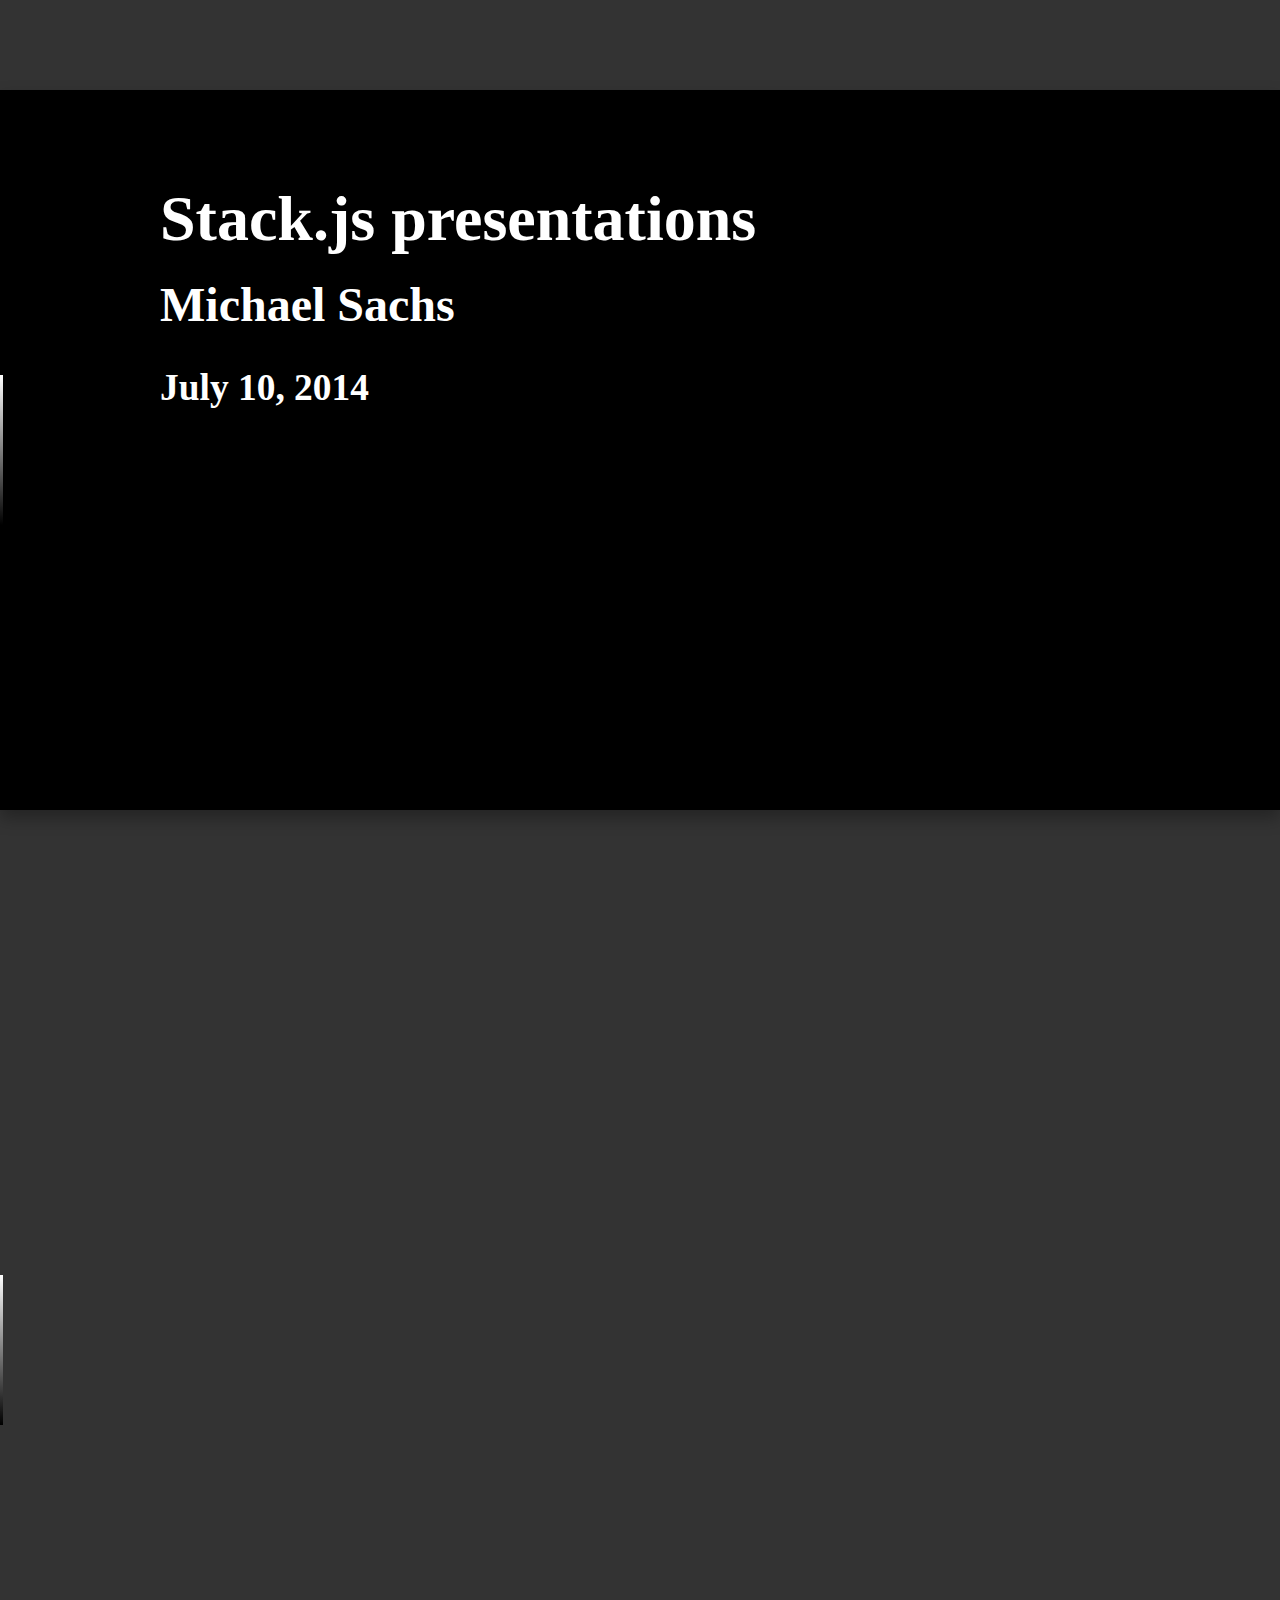
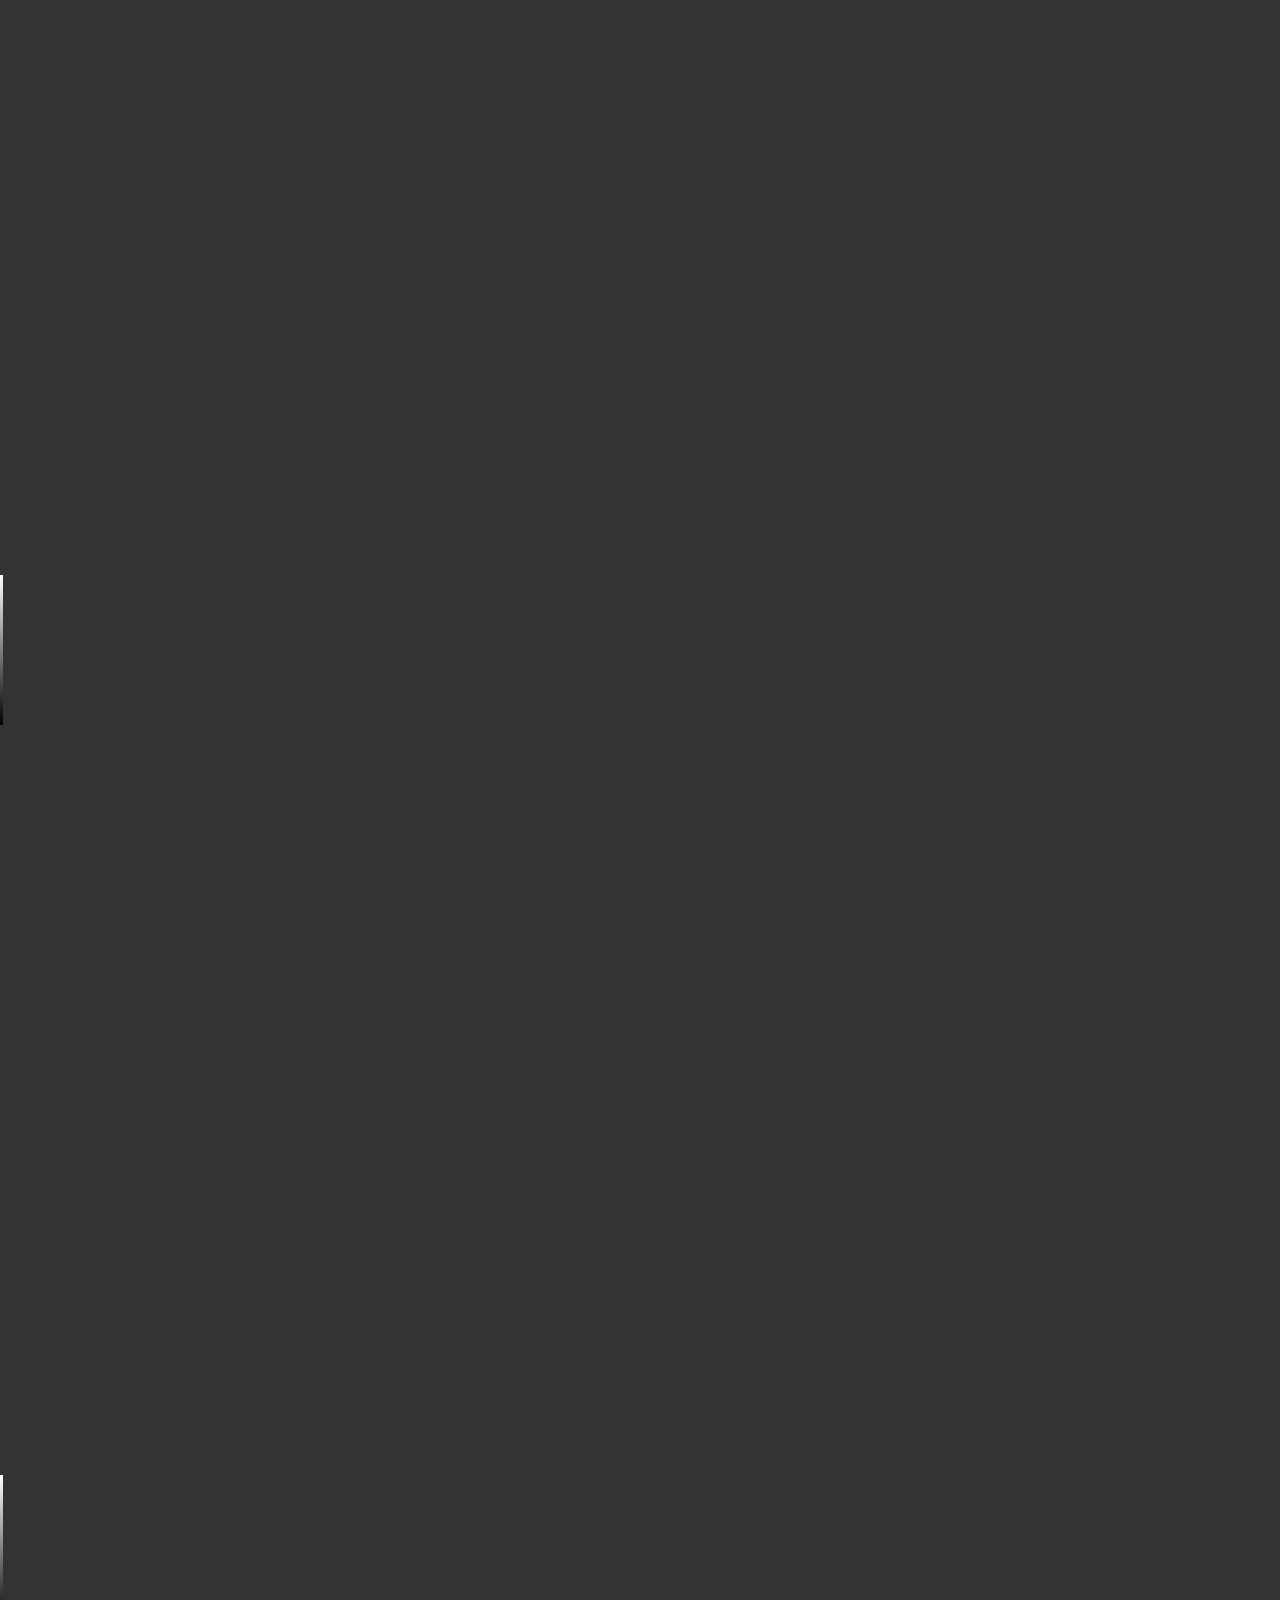
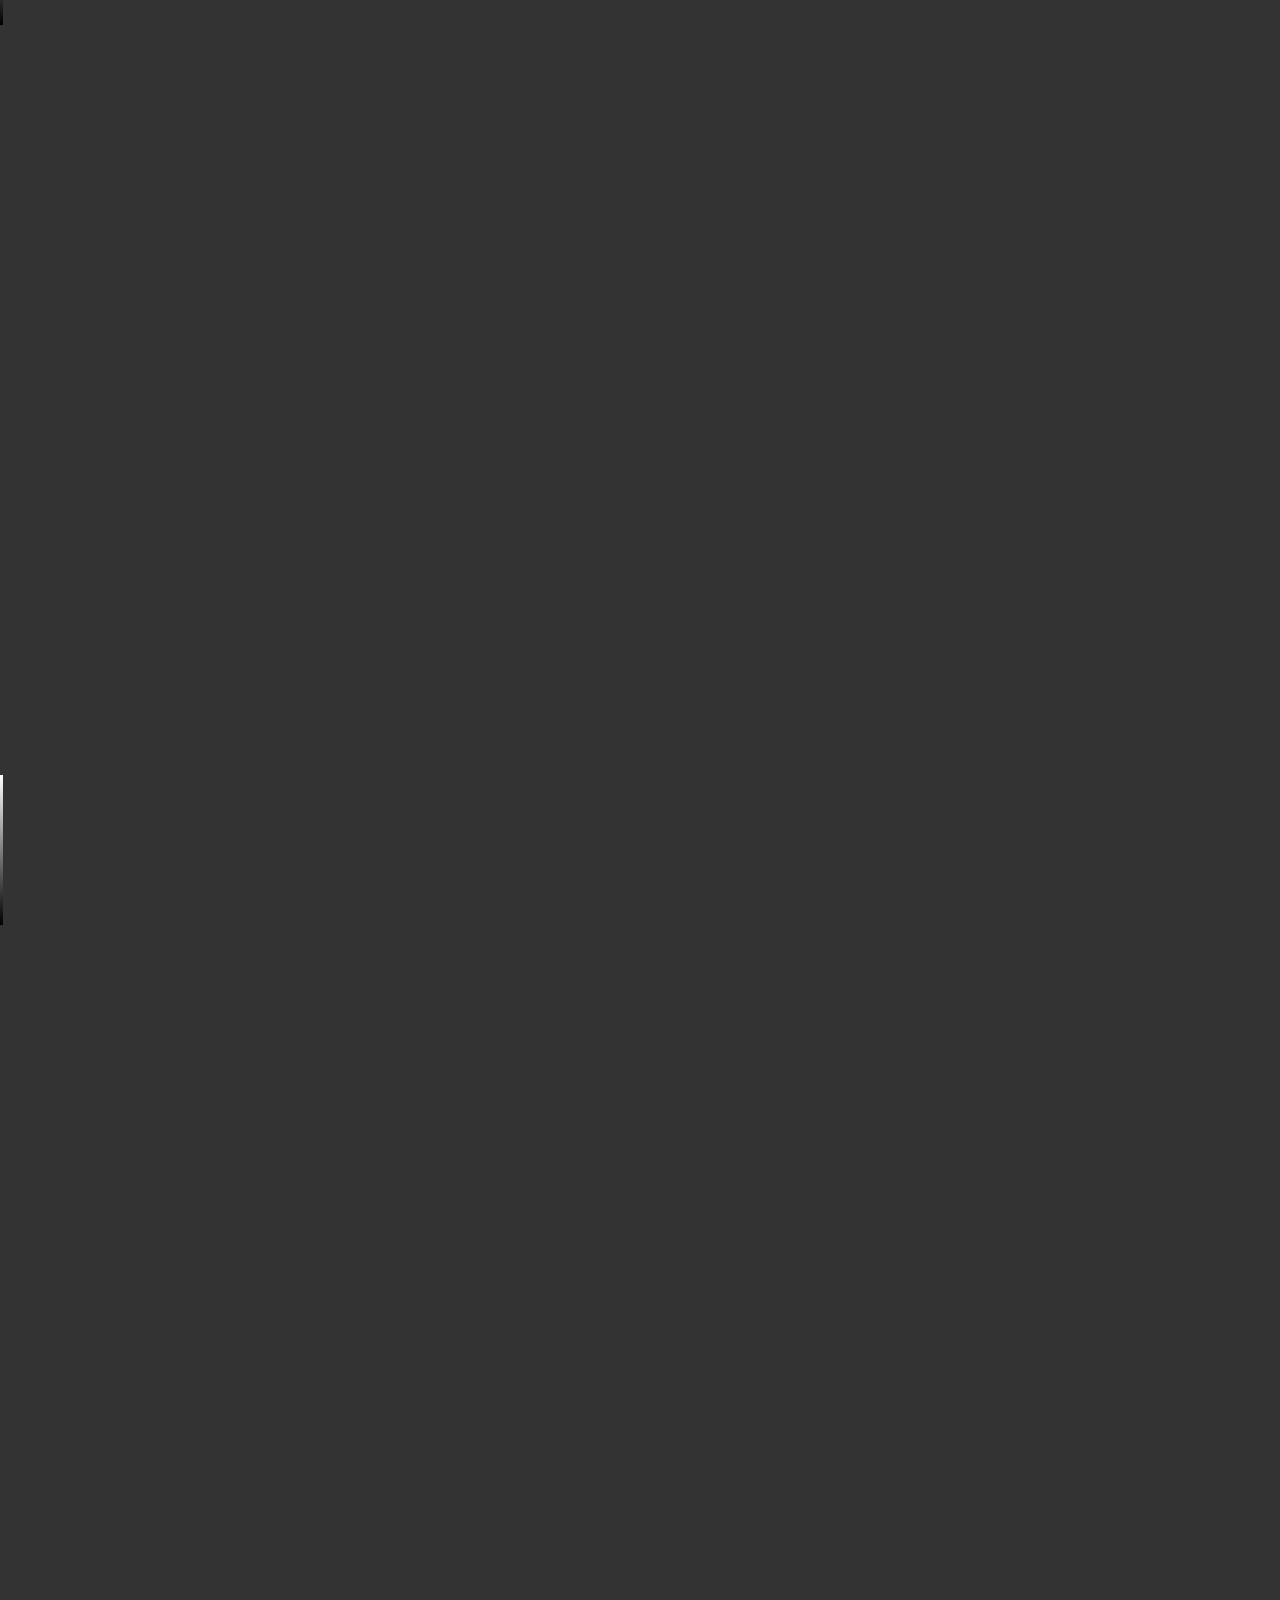
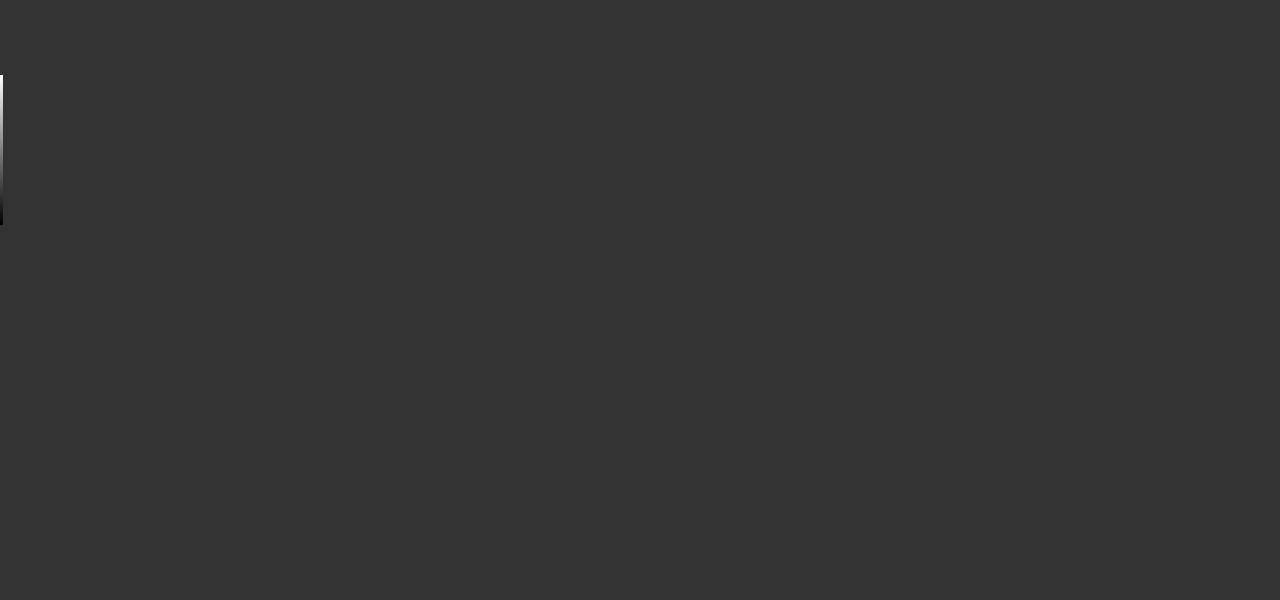
<file: index.html>
<!DOCTYPE html>
<html>
<head>
  <meta charset="utf-8">
  <meta name="generator" content="pandoc">
  <meta name="author" content="Michael Sachs" />
  <meta name="dcterms.date" content="2014-07-10" />
  <title>Stack.js presentations</title>
  <meta name="apple-mobile-web-app-capable" content="yes" />
  <meta name="apple-mobile-web-app-status-bar-style" content="black-translucent" />
  <meta name="viewport" content="width=device-width, initial-scale=1.0, maximum-scale=1.0, user-scalable=no">

    <style type="text/css">code{white-space: pre;}</style>


<style type="text/css">
table.sourceCode, tr.sourceCode, td.lineNumbers, td.sourceCode {
  margin: 0; padding: 0; vertical-align: baseline; border: none; }
table.sourceCode { width: 100%; line-height: 100%; }
td.lineNumbers { text-align: right; padding-right: 4px; padding-left: 4px; color: #aaaaaa; border-right: 1px solid #aaaaaa; }
td.sourceCode { padding-left: 5px; }
code > span.kw { color: #007020; font-weight: bold; }
code > span.dt { color: #902000; }
code > span.dv { color: #40a070; }
code > span.bn { color: #40a070; }
code > span.fl { color: #40a070; }
code > span.ch { color: #4070a0; }
code > span.st { color: #4070a0; }
code > span.co { color: #60a0b0; font-style: italic; }
code > span.ot { color: #007020; }
code > span.al { color: #ff0000; font-weight: bold; }
code > span.fu { color: #06287e; }
code > span.er { color: #ff0000; font-weight: bold; }
</style>



<style type="text/css">
  
section {
  background: #000;
  color: #fff;
  padding: 2em;
  padding-left: 5em;
}

.grey {
  color: #777;
}

</style>

</head>
<body>
  
<section>
    <h1 class="title">Stack.js presentations</h1>
    <h2 class="author">Michael Sachs</h2>
    <h3 class="date">July 10, 2014</h3>
</section>

<section id="r-markdown" class="slide level2">
<h1>R Markdown</h1>
<p>This is an R Markdown presentation. Markdown is a simple formatting syntax for authoring HTML, PDF, and MS Word documents. For more details on using R Markdown see <a href="http://rmarkdown.rstudio.com">http://rmarkdown.rstudio.com</a>.</p>
<p>When you click the <strong>Knit</strong> button a document will be generated that includes both content as well as the output of any embedded R code chunks within the document.</p>
</section>
<section id="slide-with-bullets" class="slide level2">
<h1>Slide with Bullets</h1>
<ul>
<li>Bullet 1</li>
<li>Bullet 2</li>
<li>Bullet 3</li>
</ul>
</section>
<section id="slide-with-r-code-and-output" class="slide level2">
<h1>Slide with R Code and Output</h1>
<pre class="sourceCode r"><code class="sourceCode r"><span class="kw">summary</span>(cars)</code></pre>
<pre><code>##      speed           dist    
##  Min.   : 4.0   Min.   :  2  
##  1st Qu.:12.0   1st Qu.: 26  
##  Median :15.0   Median : 36  
##  Mean   :15.4   Mean   : 43  
##  3rd Qu.:19.0   3rd Qu.: 56  
##  Max.   :25.0   Max.   :120</code></pre>
</section>
<section id="slide-with-plot" class="slide level2">
<h1>Slide with Plot</h1>
<p><img src="[data-uri]" title="plot of chunk unnamed-chunk-2" alt="plot of chunk unnamed-chunk-2" width="768" /></p>
</section>
<section id="installview-on-github" class="slide level2">
<h1>Install/View on github</h1>
<pre class="sourceCode r"><code class="sourceCode r">devtools::<span class="kw">install_github</span>(<span class="st">&quot;stackrdown&quot;</span>, <span class="st">&quot;sachsmc&quot;</span>)</code></pre>
<p><a href="http://github.com/sachsmc/stackrdown">http://github.com/sachsmc/stackrdown</a></p>
<p><a href="indexl.html"> View light version </a></p>
</section>


  <script src="data:application/x-javascript,%21function%28%29%7Bfunction%20n%28n%2Ct%29%7Breturn%20t%3En%3F%2D1%3An%3Et%3F1%3An%3E%3Dt%3F0%3A0%2F0%7Dfunction%20t%28n%29%7Breturn%20null%21%3Dn%26%26%21isNaN%28n%29%7Dfunction%20e%28n%29%7Breturn%7Bleft%3Afunction%28t%2Ce%2Cr%2Cu%29%7Bfor%28arguments%2Elength%3C3%26%26%28r%3D0%29%2Carguments%2Elength%3C4%26%26%28u%3Dt%2Elength%29%3Bu%3Er%3B%29%7Bvar%20i%3Dr%2Bu%3E%3E%3E1%3Bn%28t%5Bi%5D%2Ce%29%3C0%3Fr%3Di%2B1%3Au%3Di%7Dreturn%20r%7D%2Cright%3Afunction%28t%2Ce%2Cr%2Cu%29%7Bfor%28arguments%2Elength%3C3%26%26%28r%3D0%29%2Carguments%2Elength%3C4%26%26%28u%3Dt%2Elength%29%3Bu%3Er%3B%29%7Bvar%20i%3Dr%2Bu%3E%3E%3E1%3Bn%28t%5Bi%5D%2Ce%29%3E0%3Fu%3Di%3Ar%3Di%2B1%7Dreturn%20r%7D%7D%7Dfunction%20r%28n%29%7Breturn%20n%2Elength%7Dfunction%20u%28n%29%7Bfor%28var%20t%3D1%3Bn%2At%251%3B%29t%2A%3D10%3Breturn%20t%7Dfunction%20i%28n%2Ct%29%7Btry%7Bfor%28var%20e%20in%20t%29Object%2EdefineProperty%28n%2Eprototype%2Ce%2C%7Bvalue%3At%5Be%5D%2Cenumerable%3A%211%7D%29%7Dcatch%28r%29%7Bn%2Eprototype%3Dt%7D%7Dfunction%20o%28%29%7B%7Dfunction%20a%28n%29%7Breturn%20ha%2Bn%20in%20this%7Dfunction%20c%28n%29%7Breturn%20n%3Dha%2Bn%2Cn%20in%20this%26%26delete%20this%5Bn%5D%7Dfunction%20s%28%29%7Bvar%20n%3D%5B%5D%3Breturn%20this%2EforEach%28function%28t%29%7Bn%2Epush%28t%29%7D%29%2Cn%7Dfunction%20l%28%29%7Bvar%20n%3D0%3Bfor%28var%20t%20in%20this%29t%2EcharCodeAt%280%29%3D%3D%3Dga%26%26%2B%2Bn%3Breturn%20n%7Dfunction%20f%28%29%7Bfor%28var%20n%20in%20this%29if%28n%2EcharCodeAt%280%29%3D%3D%3Dga%29return%211%3Breturn%210%7Dfunction%20h%28%29%7B%7Dfunction%20g%28n%2Ct%2Ce%29%7Breturn%20function%28%29%7Bvar%20r%3De%2Eapply%28t%2Carguments%29%3Breturn%20r%3D%3D%3Dt%3Fn%3Ar%7D%7Dfunction%20p%28n%2Ct%29%7Bif%28t%20in%20n%29return%20t%3Bt%3Dt%2EcharAt%280%29%2EtoUpperCase%28%29%2Bt%2Esubstring%281%29%3Bfor%28var%20e%3D0%2Cr%3Dpa%2Elength%3Br%3Ee%3B%2B%2Be%29%7Bvar%20u%3Dpa%5Be%5D%2Bt%3Bif%28u%20in%20n%29return%20u%7D%7Dfunction%20v%28%29%7B%7Dfunction%20d%28%29%7B%7Dfunction%20m%28n%29%7Bfunction%20t%28%29%7Bfor%28var%20t%2Cr%3De%2Cu%3D%2D1%2Ci%3Dr%2Elength%3B%2B%2Bu%3Ci%3B%29%28t%3Dr%5Bu%5D%2Eon%29%26%26t%2Eapply%28this%2Carguments%29%3Breturn%20n%7Dvar%20e%3D%5B%5D%2Cr%3Dnew%20o%3Breturn%20t%2Eon%3Dfunction%28t%2Cu%29%7Bvar%20i%2Co%3Dr%2Eget%28t%29%3Breturn%20arguments%2Elength%3C2%3Fo%26%26o%2Eon%3A%28o%26%26%28o%2Eon%3Dnull%2Ce%3De%2Eslice%280%2Ci%3De%2EindexOf%28o%29%29%2Econcat%28e%2Eslice%28i%2B1%29%29%2Cr%2Eremove%28t%29%29%2Cu%26%26e%2Epush%28r%2Eset%28t%2C%7Bon%3Au%7D%29%29%2Cn%29%7D%2Ct%7Dfunction%20y%28%29%7BGo%2Eevent%2EpreventDefault%28%29%7Dfunction%20x%28%29%7Bfor%28var%20n%2Ct%3DGo%2Eevent%3Bn%3Dt%2EsourceEvent%3B%29t%3Dn%3Breturn%20t%7Dfunction%20M%28n%29%7Bfor%28var%20t%3Dnew%20d%2Ce%3D0%2Cr%3Darguments%2Elength%3B%2B%2Be%3Cr%3B%29t%5Barguments%5Be%5D%5D%3Dm%28t%29%3Breturn%20t%2Eof%3Dfunction%28e%2Cr%29%7Breturn%20function%28u%29%7Btry%7Bvar%20i%3Du%2EsourceEvent%3DGo%2Eevent%3Bu%2Etarget%3Dn%2CGo%2Eevent%3Du%2Ct%5Bu%2Etype%5D%2Eapply%28e%2Cr%29%7Dfinally%7BGo%2Eevent%3Di%7D%7D%7D%2Ct%7Dfunction%20%5F%28n%29%7Breturn%20da%28n%2C%5Fa%29%2Cn%7Dfunction%20b%28n%29%7Breturn%22function%22%3D%3Dtypeof%20n%3Fn%3Afunction%28%29%7Breturn%20ma%28n%2Cthis%29%7D%7Dfunction%20w%28n%29%7Breturn%22function%22%3D%3Dtypeof%20n%3Fn%3Afunction%28%29%7Breturn%20ya%28n%2Cthis%29%7D%7Dfunction%20S%28n%2Ct%29%7Bfunction%20e%28%29%7Bthis%2EremoveAttribute%28n%29%7Dfunction%20r%28%29%7Bthis%2EremoveAttributeNS%28n%2Espace%2Cn%2Elocal%29%7Dfunction%20u%28%29%7Bthis%2EsetAttribute%28n%2Ct%29%7Dfunction%20i%28%29%7Bthis%2EsetAttributeNS%28n%2Espace%2Cn%2Elocal%2Ct%29%7Dfunction%20o%28%29%7Bvar%20e%3Dt%2Eapply%28this%2Carguments%29%3Bnull%3D%3De%3Fthis%2EremoveAttribute%28n%29%3Athis%2EsetAttribute%28n%2Ce%29%7Dfunction%20a%28%29%7Bvar%20e%3Dt%2Eapply%28this%2Carguments%29%3Bnull%3D%3De%3Fthis%2EremoveAttributeNS%28n%2Espace%2Cn%2Elocal%29%3Athis%2EsetAttributeNS%28n%2Espace%2Cn%2Elocal%2Ce%29%7Dreturn%20n%3DGo%2Ens%2Equalify%28n%29%2Cnull%3D%3Dt%3Fn%2Elocal%3Fr%3Ae%3A%22function%22%3D%3Dtypeof%20t%3Fn%2Elocal%3Fa%3Ao%3An%2Elocal%3Fi%3Au%7Dfunction%20k%28n%29%7Breturn%20n%2Etrim%28%29%2Ereplace%28%2F%5Cs%2B%2Fg%2C%22%20%22%29%7Dfunction%20E%28n%29%7Breturn%20new%20RegExp%28%22%28%3F%3A%5E%7C%5C%5Cs%2B%29%22%2BGo%2Erequote%28n%29%2B%22%28%3F%3A%5C%5Cs%2B%7C%24%29%22%2C%22g%22%29%7Dfunction%20N%28n%29%7Breturn%20n%2Etrim%28%29%2Esplit%28%2F%5E%7C%5Cs%2B%2F%29%7Dfunction%20A%28n%2Ct%29%7Bfunction%20e%28%29%7Bfor%28var%20e%3D%2D1%3B%2B%2Be%3Cu%3B%29n%5Be%5D%28this%2Ct%29%7Dfunction%20r%28%29%7Bfor%28var%20e%3D%2D1%2Cr%3Dt%2Eapply%28this%2Carguments%29%3B%2B%2Be%3Cu%3B%29n%5Be%5D%28this%2Cr%29%7Dn%3DN%28n%29%2Emap%28C%29%3Bvar%20u%3Dn%2Elength%3Breturn%22function%22%3D%3Dtypeof%20t%3Fr%3Ae%7Dfunction%20C%28n%29%7Bvar%20t%3DE%28n%29%3Breturn%20function%28e%2Cr%29%7Bif%28u%3De%2EclassList%29return%20r%3Fu%2Eadd%28n%29%3Au%2Eremove%28n%29%3Bvar%20u%3De%2EgetAttribute%28%22class%22%29%7C%7C%22%22%3Br%3F%28t%2ElastIndex%3D0%2Ct%2Etest%28u%29%7C%7Ce%2EsetAttribute%28%22class%22%2Ck%28u%2B%22%20%22%2Bn%29%29%29%3Ae%2EsetAttribute%28%22class%22%2Ck%28u%2Ereplace%28t%2C%22%20%22%29%29%29%7D%7Dfunction%20L%28n%2Ct%2Ce%29%7Bfunction%20r%28%29%7Bthis%2Estyle%2EremoveProperty%28n%29%7Dfunction%20u%28%29%7Bthis%2Estyle%2EsetProperty%28n%2Ct%2Ce%29%7Dfunction%20i%28%29%7Bvar%20r%3Dt%2Eapply%28this%2Carguments%29%3Bnull%3D%3Dr%3Fthis%2Estyle%2EremoveProperty%28n%29%3Athis%2Estyle%2EsetProperty%28n%2Cr%2Ce%29%7Dreturn%20null%3D%3Dt%3Fr%3A%22function%22%3D%3Dtypeof%20t%3Fi%3Au%7Dfunction%20T%28n%2Ct%29%7Bfunction%20e%28%29%7Bdelete%20this%5Bn%5D%7Dfunction%20r%28%29%7Bthis%5Bn%5D%3Dt%7Dfunction%20u%28%29%7Bvar%20e%3Dt%2Eapply%28this%2Carguments%29%3Bnull%3D%3De%3Fdelete%20this%5Bn%5D%3Athis%5Bn%5D%3De%7Dreturn%20null%3D%3Dt%3Fe%3A%22function%22%3D%3Dtypeof%20t%3Fu%3Ar%7Dfunction%20q%28n%29%7Breturn%22function%22%3D%3Dtypeof%20n%3Fn%3A%28n%3DGo%2Ens%2Equalify%28n%29%29%2Elocal%3Ffunction%28%29%7Breturn%20this%2EownerDocument%2EcreateElementNS%28n%2Espace%2Cn%2Elocal%29%7D%3Afunction%28%29%7Breturn%20this%2EownerDocument%2EcreateElementNS%28this%2EnamespaceURI%2Cn%29%7D%7Dfunction%20z%28n%29%7Breturn%7B%5F%5Fdata%5F%5F%3An%7D%7Dfunction%20R%28n%29%7Breturn%20function%28%29%7Breturn%20Ma%28this%2Cn%29%7D%7Dfunction%20D%28t%29%7Breturn%20arguments%2Elength%7C%7C%28t%3Dn%29%2Cfunction%28n%2Ce%29%7Breturn%20n%26%26e%3Ft%28n%2E%5F%5Fdata%5F%5F%2Ce%2E%5F%5Fdata%5F%5F%29%3A%21n%2D%21e%7D%7Dfunction%20P%28n%2Ct%29%7Bfor%28var%20e%3D0%2Cr%3Dn%2Elength%3Br%3Ee%3Be%2B%2B%29for%28var%20u%2Ci%3Dn%5Be%5D%2Co%3D0%2Ca%3Di%2Elength%3Ba%3Eo%3Bo%2B%2B%29%28u%3Di%5Bo%5D%29%26%26t%28u%2Co%2Ce%29%3Breturn%20n%7Dfunction%20U%28n%29%7Breturn%20da%28n%2Cwa%29%2Cn%7Dfunction%20j%28n%29%7Bvar%20t%2Ce%3Breturn%20function%28r%2Cu%2Ci%29%7Bvar%20o%2Ca%3Dn%5Bi%5D%2Eupdate%2Cc%3Da%2Elength%3Bfor%28i%21%3De%26%26%28e%3Di%2Ct%3D0%29%2Cu%3E%3Dt%26%26%28t%3Du%2B1%29%3B%21%28o%3Da%5Bt%5D%29%26%26%2B%2Bt%3Cc%3B%29%3Breturn%20o%7D%7Dfunction%20H%28%29%7Bvar%20n%3Dthis%2E%5F%5Ftransition%5F%5F%3Bn%26%26%2B%2Bn%2Eactive%7Dfunction%20F%28n%2Ct%2Ce%29%7Bfunction%20r%28%29%7Bvar%20t%3Dthis%5Bo%5D%3Bt%26%26%28this%2EremoveEventListener%28n%2Ct%2Ct%2E%24%29%2Cdelete%20this%5Bo%5D%29%7Dfunction%20u%28%29%7Bvar%20u%3Dc%28t%2CQo%28arguments%29%29%3Br%2Ecall%28this%29%2Cthis%2EaddEventListener%28n%2Cthis%5Bo%5D%3Du%2Cu%2E%24%3De%29%2Cu%2E%5F%3Dt%7Dfunction%20i%28%29%7Bvar%20t%2Ce%3Dnew%20RegExp%28%22%5E%5F%5Fon%28%5B%5E%2E%5D%2B%29%22%2BGo%2Erequote%28n%29%2B%22%24%22%29%3Bfor%28var%20r%20in%20this%29if%28t%3Dr%2Ematch%28e%29%29%7Bvar%20u%3Dthis%5Br%5D%3Bthis%2EremoveEventListener%28t%5B1%5D%2Cu%2Cu%2E%24%29%2Cdelete%20this%5Br%5D%7D%7Dvar%20o%3D%22%5F%5Fon%22%2Bn%2Ca%3Dn%2EindexOf%28%22%2E%22%29%2Cc%3DO%3Ba%3E0%26%26%28n%3Dn%2Esubstring%280%2Ca%29%29%3Bvar%20s%3Dka%2Eget%28n%29%3Breturn%20s%26%26%28n%3Ds%2Cc%3DY%29%2Ca%3Ft%3Fu%3Ar%3At%3Fv%3Ai%7Dfunction%20O%28n%2Ct%29%7Breturn%20function%28e%29%7Bvar%20r%3DGo%2Eevent%3BGo%2Eevent%3De%2Ct%5B0%5D%3Dthis%2E%5F%5Fdata%5F%5F%3Btry%7Bn%2Eapply%28this%2Ct%29%7Dfinally%7BGo%2Eevent%3Dr%7D%7D%7Dfunction%20Y%28n%2Ct%29%7Bvar%20e%3DO%28n%2Ct%29%3Breturn%20function%28n%29%7Bvar%20t%3Dthis%2Cr%3Dn%2ErelatedTarget%3Br%26%26%28r%3D%3D%3Dt%7C%7C8%26r%2EcompareDocumentPosition%28t%29%29%7C%7Ce%2Ecall%28t%2Cn%29%7D%7Dfunction%20I%28%29%7Bvar%20n%3D%22%2Edragsuppress%2D%22%2B%20%2B%2BNa%2Ct%3D%22click%22%2Bn%2Ce%3DGo%2Eselect%28ea%29%2Eon%28%22touchmove%22%2Bn%2Cy%29%2Eon%28%22dragstart%22%2Bn%2Cy%29%2Eon%28%22selectstart%22%2Bn%2Cy%29%3Bif%28Ea%29%7Bvar%20r%3Dta%2Estyle%2Cu%3Dr%5BEa%5D%3Br%5BEa%5D%3D%22none%22%7Dreturn%20function%28i%29%7Bfunction%20o%28%29%7Be%2Eon%28t%2Cnull%29%7De%2Eon%28n%2Cnull%29%2CEa%26%26%28r%5BEa%5D%3Du%29%2Ci%26%26%28e%2Eon%28t%2Cfunction%28%29%7By%28%29%2Co%28%29%7D%2C%210%29%2CsetTimeout%28o%2C0%29%29%7D%7Dfunction%20Z%28n%2Ct%29%7Bt%2EchangedTouches%26%26%28t%3Dt%2EchangedTouches%5B0%5D%29%3Bvar%20e%3Dn%2EownerSVGElement%7C%7Cn%3Bif%28e%2EcreateSVGPoint%29%7Bvar%20r%3De%2EcreateSVGPoint%28%29%3Breturn%20r%2Ex%3Dt%2EclientX%2Cr%2Ey%3Dt%2EclientY%2Cr%3Dr%2EmatrixTransform%28n%2EgetScreenCTM%28%29%2Einverse%28%29%29%2C%5Br%2Ex%2Cr%2Ey%5D%7Dvar%20u%3Dn%2EgetBoundingClientRect%28%29%3Breturn%5Bt%2EclientX%2Du%2Eleft%2Dn%2EclientLeft%2Ct%2EclientY%2Du%2Etop%2Dn%2EclientTop%5D%7Dfunction%20V%28%29%7Breturn%20Go%2Eevent%2EchangedTouches%5B0%5D%2Eidentifier%7Dfunction%20%24%28%29%7Breturn%20Go%2Eevent%2Etarget%7Dfunction%20X%28%29%7Breturn%20ea%7Dfunction%20B%28n%29%7Breturn%20n%3E0%3F1%3A0%3En%3F%2D1%3A0%7Dfunction%20J%28n%2Ct%2Ce%29%7Breturn%28t%5B0%5D%2Dn%5B0%5D%29%2A%28e%5B1%5D%2Dn%5B1%5D%29%2D%28t%5B1%5D%2Dn%5B1%5D%29%2A%28e%5B0%5D%2Dn%5B0%5D%29%7Dfunction%20W%28n%29%7Breturn%20n%3E1%3F0%3A%2D1%3En%3FAa%3AMath%2Eacos%28n%29%7Dfunction%20G%28n%29%7Breturn%20n%3E1%3FLa%3A%2D1%3En%3F%2DLa%3AMath%2Easin%28n%29%7Dfunction%20K%28n%29%7Breturn%28%28n%3DMath%2Eexp%28n%29%29%2D1%2Fn%29%2F2%7Dfunction%20Q%28n%29%7Breturn%28%28n%3DMath%2Eexp%28n%29%29%2B1%2Fn%29%2F2%7Dfunction%20nt%28n%29%7Breturn%28%28n%3DMath%2Eexp%282%2An%29%29%2D1%29%2F%28n%2B1%29%7Dfunction%20tt%28n%29%7Breturn%28n%3DMath%2Esin%28n%2F2%29%29%2An%7Dfunction%20et%28%29%7B%7Dfunction%20rt%28n%2Ct%2Ce%29%7Breturn%20new%20ut%28n%2Ct%2Ce%29%7Dfunction%20ut%28n%2Ct%2Ce%29%7Bthis%2Eh%3Dn%2Cthis%2Es%3Dt%2Cthis%2El%3De%7Dfunction%20it%28n%2Ct%2Ce%29%7Bfunction%20r%28n%29%7Breturn%20n%3E360%3Fn%2D%3D360%3A0%3En%26%26%28n%2B%3D360%29%2C60%3En%3Fi%2B%28o%2Di%29%2An%2F60%3A180%3En%3Fo%3A240%3En%3Fi%2B%28o%2Di%29%2A%28240%2Dn%29%2F60%3Ai%7Dfunction%20u%28n%29%7Breturn%20Math%2Eround%28255%2Ar%28n%29%29%7Dvar%20i%2Co%3Breturn%20n%3DisNaN%28n%29%3F0%3A%28n%25%3D360%29%3C0%3Fn%2B360%3An%2Ct%3DisNaN%28t%29%3F0%3A0%3Et%3F0%3At%3E1%3F1%3At%2Ce%3D0%3Ee%3F0%3Ae%3E1%3F1%3Ae%2Co%3D%2E5%3E%3De%3Fe%2A%281%2Bt%29%3Ae%2Bt%2De%2At%2Ci%3D2%2Ae%2Do%2Cyt%28u%28n%2B120%29%2Cu%28n%29%2Cu%28n%2D120%29%29%7Dfunction%20ot%28n%2Ct%2Ce%29%7Breturn%20new%20at%28n%2Ct%2Ce%29%7Dfunction%20at%28n%2Ct%2Ce%29%7Bthis%2Eh%3Dn%2Cthis%2Ec%3Dt%2Cthis%2El%3De%7Dfunction%20ct%28n%2Ct%2Ce%29%7Breturn%20isNaN%28n%29%26%26%28n%3D0%29%2CisNaN%28t%29%26%26%28t%3D0%29%2Cst%28e%2CMath%2Ecos%28n%2A%3Dza%29%2At%2CMath%2Esin%28n%29%2At%29%7Dfunction%20st%28n%2Ct%2Ce%29%7Breturn%20new%20lt%28n%2Ct%2Ce%29%7Dfunction%20lt%28n%2Ct%2Ce%29%7Bthis%2El%3Dn%2Cthis%2Ea%3Dt%2Cthis%2Eb%3De%7Dfunction%20ft%28n%2Ct%2Ce%29%7Bvar%20r%3D%28n%2B16%29%2F116%2Cu%3Dr%2Bt%2F500%2Ci%3Dr%2De%2F200%3Breturn%20u%3Dgt%28u%29%2AZa%2Cr%3Dgt%28r%29%2AVa%2Ci%3Dgt%28i%29%2A%24a%2Cyt%28vt%283%2E2404542%2Au%2D1%2E5371385%2Ar%2D%2E4985314%2Ai%29%2Cvt%28%2D%2E969266%2Au%2B1%2E8760108%2Ar%2B%2E041556%2Ai%29%2Cvt%28%2E0556434%2Au%2D%2E2040259%2Ar%2B1%2E0572252%2Ai%29%29%7Dfunction%20ht%28n%2Ct%2Ce%29%7Breturn%20n%3E0%3Fot%28Math%2Eatan2%28e%2Ct%29%2ARa%2CMath%2Esqrt%28t%2At%2Be%2Ae%29%2Cn%29%3Aot%280%2F0%2C0%2F0%2Cn%29%7Dfunction%20gt%28n%29%7Breturn%20n%3E%2E206893034%3Fn%2An%2An%3A%28n%2D4%2F29%29%2F7%2E787037%7Dfunction%20pt%28n%29%7Breturn%20n%3E%2E008856%3FMath%2Epow%28n%2C1%2F3%29%3A7%2E787037%2An%2B4%2F29%7Dfunction%20vt%28n%29%7Breturn%20Math%2Eround%28255%2A%28%2E00304%3E%3Dn%3F12%2E92%2An%3A1%2E055%2AMath%2Epow%28n%2C1%2F2%2E4%29%2D%2E055%29%29%7Dfunction%20dt%28n%29%7Breturn%20yt%28n%3E%3E16%2C255%26n%3E%3E8%2C255%26n%29%7Dfunction%20mt%28n%29%7Breturn%20dt%28n%29%2B%22%22%7Dfunction%20yt%28n%2Ct%2Ce%29%7Breturn%20new%20xt%28n%2Ct%2Ce%29%7Dfunction%20xt%28n%2Ct%2Ce%29%7Bthis%2Er%3Dn%2Cthis%2Eg%3Dt%2Cthis%2Eb%3De%7Dfunction%20Mt%28n%29%7Breturn%2016%3En%3F%220%22%2BMath%2Emax%280%2Cn%29%2EtoString%2816%29%3AMath%2Emin%28255%2Cn%29%2EtoString%2816%29%7Dfunction%20%5Ft%28n%2Ct%2Ce%29%7Bvar%20r%2Cu%2Ci%2Co%3D0%2Ca%3D0%2Cc%3D0%3Bif%28r%3D%2F%28%5Ba%2Dz%5D%2B%29%5C%28%28%2E%2A%29%5C%29%2Fi%2Eexec%28n%29%29switch%28u%3Dr%5B2%5D%2Esplit%28%22%2C%22%29%2Cr%5B1%5D%29%7Bcase%22hsl%22%3Areturn%20e%28parseFloat%28u%5B0%5D%29%2CparseFloat%28u%5B1%5D%29%2F100%2CparseFloat%28u%5B2%5D%29%2F100%29%3Bcase%22rgb%22%3Areturn%20t%28kt%28u%5B0%5D%29%2Ckt%28u%5B1%5D%29%2Ckt%28u%5B2%5D%29%29%7Dreturn%28i%3DJa%2Eget%28n%29%29%3Ft%28i%2Er%2Ci%2Eg%2Ci%2Eb%29%3A%28null%3D%3Dn%7C%7C%22%23%22%21%3D%3Dn%2EcharAt%280%29%7C%7CisNaN%28i%3DparseInt%28n%2Esubstring%281%29%2C16%29%29%7C%7C%284%3D%3D%3Dn%2Elength%3F%28o%3D%283840%26i%29%3E%3E4%2Co%3Do%3E%3E4%7Co%2Ca%3D240%26i%2Ca%3Da%3E%3E4%7Ca%2Cc%3D15%26i%2Cc%3Dc%3C%3C4%7Cc%29%3A7%3D%3D%3Dn%2Elength%26%26%28o%3D%2816711680%26i%29%3E%3E16%2Ca%3D%2865280%26i%29%3E%3E8%2Cc%3D255%26i%29%29%2Ct%28o%2Ca%2Cc%29%29%7Dfunction%20bt%28n%2Ct%2Ce%29%7Bvar%20r%2Cu%2Ci%3DMath%2Emin%28n%2F%3D255%2Ct%2F%3D255%2Ce%2F%3D255%29%2Co%3DMath%2Emax%28n%2Ct%2Ce%29%2Ca%3Do%2Di%2Cc%3D%28o%2Bi%29%2F2%3Breturn%20a%3F%28u%3D%2E5%3Ec%3Fa%2F%28o%2Bi%29%3Aa%2F%282%2Do%2Di%29%2Cr%3Dn%3D%3Do%3F%28t%2De%29%2Fa%2B%28e%3Et%3F6%3A0%29%3At%3D%3Do%3F%28e%2Dn%29%2Fa%2B2%3A%28n%2Dt%29%2Fa%2B4%2Cr%2A%3D60%29%3A%28r%3D0%2F0%2Cu%3Dc%3E0%26%261%3Ec%3F0%3Ar%29%2Crt%28r%2Cu%2Cc%29%7Dfunction%20wt%28n%2Ct%2Ce%29%7Bn%3DSt%28n%29%2Ct%3DSt%28t%29%2Ce%3DSt%28e%29%3Bvar%20r%3Dpt%28%28%2E4124564%2An%2B%2E3575761%2At%2B%2E1804375%2Ae%29%2FZa%29%2Cu%3Dpt%28%28%2E2126729%2An%2B%2E7151522%2At%2B%2E072175%2Ae%29%2FVa%29%2Ci%3Dpt%28%28%2E0193339%2An%2B%2E119192%2At%2B%2E9503041%2Ae%29%2F%24a%29%3Breturn%20st%28116%2Au%2D16%2C500%2A%28r%2Du%29%2C200%2A%28u%2Di%29%29%7Dfunction%20St%28n%29%7Breturn%28n%2F%3D255%29%3C%3D%2E04045%3Fn%2F12%2E92%3AMath%2Epow%28%28n%2B%2E055%29%2F1%2E055%2C2%2E4%29%7Dfunction%20kt%28n%29%7Bvar%20t%3DparseFloat%28n%29%3Breturn%22%25%22%3D%3D%3Dn%2EcharAt%28n%2Elength%2D1%29%3FMath%2Eround%282%2E55%2At%29%3At%7Dfunction%20Et%28n%29%7Breturn%22function%22%3D%3Dtypeof%20n%3Fn%3Afunction%28%29%7Breturn%20n%7D%7Dfunction%20Nt%28n%29%7Breturn%20n%7Dfunction%20At%28n%29%7Breturn%20function%28t%2Ce%2Cr%29%7Breturn%202%3D%3D%3Darguments%2Elength%26%26%22function%22%3D%3Dtypeof%20e%26%26%28r%3De%2Ce%3Dnull%29%2CCt%28t%2Ce%2Cn%2Cr%29%7D%7Dfunction%20Ct%28n%2Ct%2Ce%2Cr%29%7Bfunction%20u%28%29%7Bvar%20n%2Ct%3Dc%2Estatus%3Bif%28%21t%26%26c%2EresponseText%7C%7Ct%3E%3D200%26%26300%3Et%7C%7C304%3D%3D%3Dt%29%7Btry%7Bn%3De%2Ecall%28i%2Cc%29%7Dcatch%28r%29%7Breturn%20o%2Eerror%2Ecall%28i%2Cr%29%2Cvoid%200%7Do%2Eload%2Ecall%28i%2Cn%29%7Delse%20o%2Eerror%2Ecall%28i%2Cc%29%7Dvar%20i%3D%7B%7D%2Co%3DGo%2Edispatch%28%22beforesend%22%2C%22progress%22%2C%22load%22%2C%22error%22%29%2Ca%3D%7B%7D%2Cc%3Dnew%20XMLHttpRequest%2Cs%3Dnull%3Breturn%21ea%2EXDomainRequest%7C%7C%22withCredentials%22in%20c%7C%7C%21%2F%5E%28http%28s%29%3F%3A%29%3F%5C%2F%5C%2F%2F%2Etest%28n%29%7C%7C%28c%3Dnew%20XDomainRequest%29%2C%22onload%22in%20c%3Fc%2Eonload%3Dc%2Eonerror%3Du%3Ac%2Eonreadystatechange%3Dfunction%28%29%7Bc%2EreadyState%3E3%26%26u%28%29%7D%2Cc%2Eonprogress%3Dfunction%28n%29%7Bvar%20t%3DGo%2Eevent%3BGo%2Eevent%3Dn%3Btry%7Bo%2Eprogress%2Ecall%28i%2Cc%29%7Dfinally%7BGo%2Eevent%3Dt%7D%7D%2Ci%2Eheader%3Dfunction%28n%2Ct%29%7Breturn%20n%3D%28n%2B%22%22%29%2EtoLowerCase%28%29%2Carguments%2Elength%3C2%3Fa%5Bn%5D%3A%28null%3D%3Dt%3Fdelete%20a%5Bn%5D%3Aa%5Bn%5D%3Dt%2B%22%22%2Ci%29%7D%2Ci%2EmimeType%3Dfunction%28n%29%7Breturn%20arguments%2Elength%3F%28t%3Dnull%3D%3Dn%3Fnull%3An%2B%22%22%2Ci%29%3At%7D%2Ci%2EresponseType%3Dfunction%28n%29%7Breturn%20arguments%2Elength%3F%28s%3Dn%2Ci%29%3As%7D%2Ci%2Eresponse%3Dfunction%28n%29%7Breturn%20e%3Dn%2Ci%7D%2C%5B%22get%22%2C%22post%22%5D%2EforEach%28function%28n%29%7Bi%5Bn%5D%3Dfunction%28%29%7Breturn%20i%2Esend%2Eapply%28i%2C%5Bn%5D%2Econcat%28Qo%28arguments%29%29%29%7D%7D%29%2Ci%2Esend%3Dfunction%28e%2Cr%2Cu%29%7Bif%282%3D%3D%3Darguments%2Elength%26%26%22function%22%3D%3Dtypeof%20r%26%26%28u%3Dr%2Cr%3Dnull%29%2Cc%2Eopen%28e%2Cn%2C%210%29%2Cnull%3D%3Dt%7C%7C%22accept%22in%20a%7C%7C%28a%2Eaccept%3Dt%2B%22%2C%2A%2F%2A%22%29%2Cc%2EsetRequestHeader%29for%28var%20l%20in%20a%29c%2EsetRequestHeader%28l%2Ca%5Bl%5D%29%3Breturn%20null%21%3Dt%26%26c%2EoverrideMimeType%26%26c%2EoverrideMimeType%28t%29%2Cnull%21%3Ds%26%26%28c%2EresponseType%3Ds%29%2Cnull%21%3Du%26%26i%2Eon%28%22error%22%2Cu%29%2Eon%28%22load%22%2Cfunction%28n%29%7Bu%28null%2Cn%29%7D%29%2Co%2Ebeforesend%2Ecall%28i%2Cc%29%2Cc%2Esend%28null%3D%3Dr%3Fnull%3Ar%29%2Ci%7D%2Ci%2Eabort%3Dfunction%28%29%7Breturn%20c%2Eabort%28%29%2Ci%7D%2CGo%2Erebind%28i%2Co%2C%22on%22%29%2Cnull%3D%3Dr%3Fi%3Ai%2Eget%28Lt%28r%29%29%7Dfunction%20Lt%28n%29%7Breturn%201%3D%3D%3Dn%2Elength%3Ffunction%28t%2Ce%29%7Bn%28null%3D%3Dt%3Fe%3Anull%29%7D%3An%7Dfunction%20Tt%28%29%7Bvar%20n%3Dqt%28%29%2Ct%3Dzt%28%29%2Dn%3Bt%3E24%3F%28isFinite%28t%29%26%26%28clearTimeout%28Qa%29%2CQa%3DsetTimeout%28Tt%2Ct%29%29%2CKa%3D0%29%3A%28Ka%3D1%2Ctc%28Tt%29%29%7Dfunction%20qt%28%29%7Bvar%20n%3DDate%2Enow%28%29%3Bfor%28nc%3DWa%3Bnc%3B%29n%3E%3Dnc%2Et%26%26%28nc%2Ef%3Dnc%2Ec%28n%2Dnc%2Et%29%29%2Cnc%3Dnc%2En%3Breturn%20n%7Dfunction%20zt%28%29%7Bfor%28var%20n%2Ct%3DWa%2Ce%3D1%2F0%3Bt%3B%29t%2Ef%3Ft%3Dn%3Fn%2En%3Dt%2En%3AWa%3Dt%2En%3A%28t%2Et%3Ce%26%26%28e%3Dt%2Et%29%2Ct%3D%28n%3Dt%29%2En%29%3Breturn%20Ga%3Dn%2Ce%7Dfunction%20Rt%28n%2Ct%29%7Breturn%20t%2D%28n%3FMath%2Eceil%28Math%2Elog%28n%29%2FMath%2ELN10%29%3A1%29%7Dfunction%20Dt%28n%2Ct%29%7Bvar%20e%3DMath%2Epow%2810%2C3%2Afa%288%2Dt%29%29%3Breturn%7Bscale%3At%3E8%3Ffunction%28n%29%7Breturn%20n%2Fe%7D%3Afunction%28n%29%7Breturn%20n%2Ae%7D%2Csymbol%3An%7D%7Dfunction%20Pt%28n%29%7Bvar%20t%3Dn%2Edecimal%2Ce%3Dn%2Ethousands%2Cr%3Dn%2Egrouping%2Cu%3Dn%2Ecurrency%2Ci%3Dr%3Ffunction%28n%29%7Bfor%28var%20t%3Dn%2Elength%2Cu%3D%5B%5D%2Ci%3D0%2Co%3Dr%5B0%5D%3Bt%3E0%26%26o%3E0%3B%29u%2Epush%28n%2Esubstring%28t%2D%3Do%2Ct%2Bo%29%29%2Co%3Dr%5Bi%3D%28i%2B1%29%25r%2Elength%5D%3Breturn%20u%2Ereverse%28%29%2Ejoin%28e%29%7D%3ANt%3Breturn%20function%28n%29%7Bvar%20e%3Drc%2Eexec%28n%29%2Cr%3De%5B1%5D%7C%7C%22%20%22%2Co%3De%5B2%5D%7C%7C%22%3E%22%2Ca%3De%5B3%5D%7C%7C%22%22%2Cc%3De%5B4%5D%7C%7C%22%22%2Cs%3De%5B5%5D%2Cl%3D%2Be%5B6%5D%2Cf%3De%5B7%5D%2Ch%3De%5B8%5D%2Cg%3De%5B9%5D%2Cp%3D1%2Cv%3D%22%22%2Cd%3D%22%22%2Cm%3D%211%3Bswitch%28h%26%26%28h%3D%2Bh%2Esubstring%281%29%29%2C%28s%7C%7C%220%22%3D%3D%3Dr%26%26%22%3D%22%3D%3D%3Do%29%26%26%28s%3Dr%3D%220%22%2Co%3D%22%3D%22%2Cf%26%26%28l%2D%3DMath%2Efloor%28%28l%2D1%29%2F4%29%29%29%2Cg%29%7Bcase%22n%22%3Af%3D%210%2Cg%3D%22g%22%3Bbreak%3Bcase%22%25%22%3Ap%3D100%2Cd%3D%22%25%22%2Cg%3D%22f%22%3Bbreak%3Bcase%22p%22%3Ap%3D100%2Cd%3D%22%25%22%2Cg%3D%22r%22%3Bbreak%3Bcase%22b%22%3Acase%22o%22%3Acase%22x%22%3Acase%22X%22%3A%22%23%22%3D%3D%3Dc%26%26%28v%3D%220%22%2Bg%2EtoLowerCase%28%29%29%3Bcase%22c%22%3Acase%22d%22%3Am%3D%210%2Ch%3D0%3Bbreak%3Bcase%22s%22%3Ap%3D%2D1%2Cg%3D%22r%22%7D%22%24%22%3D%3D%3Dc%26%26%28v%3Du%5B0%5D%2Cd%3Du%5B1%5D%29%2C%22r%22%21%3Dg%7C%7Ch%7C%7C%28g%3D%22g%22%29%2Cnull%21%3Dh%26%26%28%22g%22%3D%3Dg%3Fh%3DMath%2Emax%281%2CMath%2Emin%2821%2Ch%29%29%3A%28%22e%22%3D%3Dg%7C%7C%22f%22%3D%3Dg%29%26%26%28h%3DMath%2Emax%280%2CMath%2Emin%2820%2Ch%29%29%29%29%2Cg%3Duc%2Eget%28g%29%7C%7CUt%3Bvar%20y%3Ds%26%26f%3Breturn%20function%28n%29%7Bvar%20e%3Dd%3Bif%28m%26%26n%251%29return%22%22%3Bvar%20u%3D0%3En%7C%7C0%3D%3D%3Dn%26%260%3E1%2Fn%3F%28n%3D%2Dn%2C%22%2D%22%29%3Aa%3Bif%280%3Ep%29%7Bvar%20c%3DGo%2EformatPrefix%28n%2Ch%29%3Bn%3Dc%2Escale%28n%29%2Ce%3Dc%2Esymbol%2Bd%7Delse%20n%2A%3Dp%3Bn%3Dg%28n%2Ch%29%3Bvar%20x%3Dn%2ElastIndexOf%28%22%2E%22%29%2CM%3D0%3Ex%3Fn%3An%2Esubstring%280%2Cx%29%2C%5F%3D0%3Ex%3F%22%22%3At%2Bn%2Esubstring%28x%2B1%29%3B%21s%26%26f%26%26%28M%3Di%28M%29%29%3Bvar%20b%3Dv%2Elength%2BM%2Elength%2B%5F%2Elength%2B%28y%3F0%3Au%2Elength%29%2Cw%3Dl%3Eb%3Fnew%20Array%28b%3Dl%2Db%2B1%29%2Ejoin%28r%29%3A%22%22%3Breturn%20y%26%26%28M%3Di%28w%2BM%29%29%2Cu%2B%3Dv%2Cn%3DM%2B%5F%2C%28%22%3C%22%3D%3D%3Do%3Fu%2Bn%2Bw%3A%22%3E%22%3D%3D%3Do%3Fw%2Bu%2Bn%3A%22%5E%22%3D%3D%3Do%3Fw%2Esubstring%280%2Cb%3E%3E%3D1%29%2Bu%2Bn%2Bw%2Esubstring%28b%29%3Au%2B%28y%3Fn%3Aw%2Bn%29%29%2Be%7D%7D%7Dfunction%20Ut%28n%29%7Breturn%20n%2B%22%22%7Dfunction%20jt%28%29%7Bthis%2E%5F%3Dnew%20Date%28arguments%2Elength%3E1%3FDate%2EUTC%2Eapply%28this%2Carguments%29%3Aarguments%5B0%5D%29%7Dfunction%20Ht%28n%2Ct%2Ce%29%7Bfunction%20r%28t%29%7Bvar%20e%3Dn%28t%29%2Cr%3Di%28e%2C1%29%3Breturn%20r%2Dt%3Et%2De%3Fe%3Ar%7Dfunction%20u%28e%29%7Breturn%20t%28e%3Dn%28new%20oc%28e%2D1%29%29%2C1%29%2Ce%7Dfunction%20i%28n%2Ce%29%7Breturn%20t%28n%3Dnew%20oc%28%2Bn%29%2Ce%29%2Cn%7Dfunction%20o%28n%2Cr%2Ci%29%7Bvar%20o%3Du%28n%29%2Ca%3D%5B%5D%3Bif%28i%3E1%29for%28%3Br%3Eo%3B%29e%28o%29%25i%7C%7Ca%2Epush%28new%20Date%28%2Bo%29%29%2Ct%28o%2C1%29%3Belse%20for%28%3Br%3Eo%3B%29a%2Epush%28new%20Date%28%2Bo%29%29%2Ct%28o%2C1%29%3Breturn%20a%7Dfunction%20a%28n%2Ct%2Ce%29%7Btry%7Boc%3Djt%3Bvar%20r%3Dnew%20jt%3Breturn%20r%2E%5F%3Dn%2Co%28r%2Ct%2Ce%29%7Dfinally%7Boc%3DDate%7D%7Dn%2Efloor%3Dn%2Cn%2Eround%3Dr%2Cn%2Eceil%3Du%2Cn%2Eoffset%3Di%2Cn%2Erange%3Do%3Bvar%20c%3Dn%2Eutc%3DFt%28n%29%3Breturn%20c%2Efloor%3Dc%2Cc%2Eround%3DFt%28r%29%2Cc%2Eceil%3DFt%28u%29%2Cc%2Eoffset%3DFt%28i%29%2Cc%2Erange%3Da%2Cn%7Dfunction%20Ft%28n%29%7Breturn%20function%28t%2Ce%29%7Btry%7Boc%3Djt%3Bvar%20r%3Dnew%20jt%3Breturn%20r%2E%5F%3Dt%2Cn%28r%2Ce%29%2E%5F%7Dfinally%7Boc%3DDate%7D%7D%7Dfunction%20Ot%28n%29%7Bfunction%20t%28n%29%7Bfunction%20t%28t%29%7Bfor%28var%20e%2Cu%2Ci%2Co%3D%5B%5D%2Ca%3D%2D1%2Cc%3D0%3B%2B%2Ba%3Cr%3B%2937%3D%3D%3Dn%2EcharCodeAt%28a%29%26%26%28o%2Epush%28n%2Esubstring%28c%2Ca%29%29%2Cnull%21%3D%28u%3Dcc%5Be%3Dn%2EcharAt%28%2B%2Ba%29%5D%29%26%26%28e%3Dn%2EcharAt%28%2B%2Ba%29%29%2C%28i%3DA%5Be%5D%29%26%26%28e%3Di%28t%2Cnull%3D%3Du%3F%22e%22%3D%3D%3De%3F%22%20%22%3A%220%22%3Au%29%29%2Co%2Epush%28e%29%2Cc%3Da%2B1%29%3Breturn%20o%2Epush%28n%2Esubstring%28c%2Ca%29%29%2Co%2Ejoin%28%22%22%29%7Dvar%20r%3Dn%2Elength%3Breturn%20t%2Eparse%3Dfunction%28t%29%7Bvar%20r%3D%7By%3A1900%2Cm%3A0%2Cd%3A1%2CH%3A0%2CM%3A0%2CS%3A0%2CL%3A0%2CZ%3Anull%7D%2Cu%3De%28r%2Cn%2Ct%2C0%29%3Bif%28u%21%3Dt%2Elength%29return%20null%3B%22p%22in%20r%26%26%28r%2EH%3Dr%2EH%2512%2B12%2Ar%2Ep%29%3Bvar%20i%3Dnull%21%3Dr%2EZ%26%26oc%21%3D%3Djt%2Co%3Dnew%28i%3Fjt%3Aoc%29%3Breturn%22j%22in%20r%3Fo%2EsetFullYear%28r%2Ey%2C0%2Cr%2Ej%29%3A%22w%22in%20r%26%26%28%22W%22in%20r%7C%7C%22U%22in%20r%29%3F%28o%2EsetFullYear%28r%2Ey%2C0%2C1%29%2Co%2EsetFullYear%28r%2Ey%2C0%2C%22W%22in%20r%3F%28r%2Ew%2B6%29%257%2B7%2Ar%2EW%2D%28o%2EgetDay%28%29%2B5%29%257%3Ar%2Ew%2B7%2Ar%2EU%2D%28o%2EgetDay%28%29%2B6%29%257%29%29%3Ao%2EsetFullYear%28r%2Ey%2Cr%2Em%2Cr%2Ed%29%2Co%2EsetHours%28r%2EH%2BMath%2Efloor%28r%2EZ%2F100%29%2Cr%2EM%2Br%2EZ%25100%2Cr%2ES%2Cr%2EL%29%2Ci%3Fo%2E%5F%3Ao%7D%2Ct%2EtoString%3Dfunction%28%29%7Breturn%20n%7D%2Ct%7Dfunction%20e%28n%2Ct%2Ce%2Cr%29%7Bfor%28var%20u%2Ci%2Co%2Ca%3D0%2Cc%3Dt%2Elength%2Cs%3De%2Elength%3Bc%3Ea%3B%29%7Bif%28r%3E%3Ds%29return%2D1%3Bif%28u%3Dt%2EcharCodeAt%28a%2B%2B%29%2C37%3D%3D%3Du%29%7Bif%28o%3Dt%2EcharAt%28a%2B%2B%29%2Ci%3DC%5Bo%20in%20cc%3Ft%2EcharAt%28a%2B%2B%29%3Ao%5D%2C%21i%7C%7C%28r%3Di%28n%2Ce%2Cr%29%29%3C0%29return%2D1%7Delse%20if%28u%21%3De%2EcharCodeAt%28r%2B%2B%29%29return%2D1%7Dreturn%20r%7Dfunction%20r%28n%2Ct%2Ce%29%7Bb%2ElastIndex%3D0%3Bvar%20r%3Db%2Eexec%28t%2Esubstring%28e%29%29%3Breturn%20r%3F%28n%2Ew%3Dw%2Eget%28r%5B0%5D%2EtoLowerCase%28%29%29%2Ce%2Br%5B0%5D%2Elength%29%3A%2D1%7Dfunction%20u%28n%2Ct%2Ce%29%7BM%2ElastIndex%3D0%3Bvar%20r%3DM%2Eexec%28t%2Esubstring%28e%29%29%3Breturn%20r%3F%28n%2Ew%3D%5F%2Eget%28r%5B0%5D%2EtoLowerCase%28%29%29%2Ce%2Br%5B0%5D%2Elength%29%3A%2D1%7Dfunction%20i%28n%2Ct%2Ce%29%7BE%2ElastIndex%3D0%3Bvar%20r%3DE%2Eexec%28t%2Esubstring%28e%29%29%3Breturn%20r%3F%28n%2Em%3DN%2Eget%28r%5B0%5D%2EtoLowerCase%28%29%29%2Ce%2Br%5B0%5D%2Elength%29%3A%2D1%7Dfunction%20o%28n%2Ct%2Ce%29%7BS%2ElastIndex%3D0%3Bvar%20r%3DS%2Eexec%28t%2Esubstring%28e%29%29%3Breturn%20r%3F%28n%2Em%3Dk%2Eget%28r%5B0%5D%2EtoLowerCase%28%29%29%2Ce%2Br%5B0%5D%2Elength%29%3A%2D1%7Dfunction%20a%28n%2Ct%2Cr%29%7Breturn%20e%28n%2CA%2Ec%2EtoString%28%29%2Ct%2Cr%29%7Dfunction%20c%28n%2Ct%2Cr%29%7Breturn%20e%28n%2CA%2Ex%2EtoString%28%29%2Ct%2Cr%29%7Dfunction%20s%28n%2Ct%2Cr%29%7Breturn%20e%28n%2CA%2EX%2EtoString%28%29%2Ct%2Cr%29%7Dfunction%20l%28n%2Ct%2Ce%29%7Bvar%20r%3Dx%2Eget%28t%2Esubstring%28e%2Ce%2B%3D2%29%2EtoLowerCase%28%29%29%3Breturn%20null%3D%3Dr%3F%2D1%3A%28n%2Ep%3Dr%2Ce%29%7Dvar%20f%3Dn%2EdateTime%2Ch%3Dn%2Edate%2Cg%3Dn%2Etime%2Cp%3Dn%2Eperiods%2Cv%3Dn%2Edays%2Cd%3Dn%2EshortDays%2Cm%3Dn%2Emonths%2Cy%3Dn%2EshortMonths%3Bt%2Eutc%3Dfunction%28n%29%7Bfunction%20e%28n%29%7Btry%7Boc%3Djt%3Bvar%20t%3Dnew%20oc%3Breturn%20t%2E%5F%3Dn%2Cr%28t%29%7Dfinally%7Boc%3DDate%7D%7Dvar%20r%3Dt%28n%29%3Breturn%20e%2Eparse%3Dfunction%28n%29%7Btry%7Boc%3Djt%3Bvar%20t%3Dr%2Eparse%28n%29%3Breturn%20t%26%26t%2E%5F%7Dfinally%7Boc%3DDate%7D%7D%2Ce%2EtoString%3Dr%2EtoString%2Ce%7D%2Ct%2Emulti%3Dt%2Eutc%2Emulti%3Dae%3Bvar%20x%3DGo%2Emap%28%29%2CM%3DIt%28v%29%2C%5F%3DZt%28v%29%2Cb%3DIt%28d%29%2Cw%3DZt%28d%29%2CS%3DIt%28m%29%2Ck%3DZt%28m%29%2CE%3DIt%28y%29%2CN%3DZt%28y%29%3Bp%2EforEach%28function%28n%2Ct%29%7Bx%2Eset%28n%2EtoLowerCase%28%29%2Ct%29%7D%29%3Bvar%20A%3D%7Ba%3Afunction%28n%29%7Breturn%20d%5Bn%2EgetDay%28%29%5D%7D%2CA%3Afunction%28n%29%7Breturn%20v%5Bn%2EgetDay%28%29%5D%7D%2Cb%3Afunction%28n%29%7Breturn%20y%5Bn%2EgetMonth%28%29%5D%7D%2CB%3Afunction%28n%29%7Breturn%20m%5Bn%2EgetMonth%28%29%5D%7D%2Cc%3At%28f%29%2Cd%3Afunction%28n%2Ct%29%7Breturn%20Yt%28n%2EgetDate%28%29%2Ct%2C2%29%7D%2Ce%3Afunction%28n%2Ct%29%7Breturn%20Yt%28n%2EgetDate%28%29%2Ct%2C2%29%7D%2CH%3Afunction%28n%2Ct%29%7Breturn%20Yt%28n%2EgetHours%28%29%2Ct%2C2%29%7D%2CI%3Afunction%28n%2Ct%29%7Breturn%20Yt%28n%2EgetHours%28%29%2512%7C%7C12%2Ct%2C2%29%7D%2Cj%3Afunction%28n%2Ct%29%7Breturn%20Yt%281%2Bic%2EdayOfYear%28n%29%2Ct%2C3%29%7D%2CL%3Afunction%28n%2Ct%29%7Breturn%20Yt%28n%2EgetMilliseconds%28%29%2Ct%2C3%29%7D%2Cm%3Afunction%28n%2Ct%29%7Breturn%20Yt%28n%2EgetMonth%28%29%2B1%2Ct%2C2%29%7D%2CM%3Afunction%28n%2Ct%29%7Breturn%20Yt%28n%2EgetMinutes%28%29%2Ct%2C2%29%7D%2Cp%3Afunction%28n%29%7Breturn%20p%5B%2B%28n%2EgetHours%28%29%3E%3D12%29%5D%7D%2CS%3Afunction%28n%2Ct%29%7Breturn%20Yt%28n%2EgetSeconds%28%29%2Ct%2C2%29%7D%2CU%3Afunction%28n%2Ct%29%7Breturn%20Yt%28ic%2EsundayOfYear%28n%29%2Ct%2C2%29%7D%2Cw%3Afunction%28n%29%7Breturn%20n%2EgetDay%28%29%7D%2CW%3Afunction%28n%2Ct%29%7Breturn%20Yt%28ic%2EmondayOfYear%28n%29%2Ct%2C2%29%7D%2Cx%3At%28h%29%2CX%3At%28g%29%2Cy%3Afunction%28n%2Ct%29%7Breturn%20Yt%28n%2EgetFullYear%28%29%25100%2Ct%2C2%29%7D%2CY%3Afunction%28n%2Ct%29%7Breturn%20Yt%28n%2EgetFullYear%28%29%251e4%2Ct%2C4%29%7D%2CZ%3Aie%2C%22%25%22%3Afunction%28%29%7Breturn%22%25%22%7D%7D%2CC%3D%7Ba%3Ar%2CA%3Au%2Cb%3Ai%2CB%3Ao%2Cc%3Aa%2Cd%3AQt%2Ce%3AQt%2CH%3Ate%2CI%3Ate%2Cj%3Ane%2CL%3Aue%2Cm%3AKt%2CM%3Aee%2Cp%3Al%2CS%3Are%2CU%3A%24t%2Cw%3AVt%2CW%3AXt%2Cx%3Ac%2CX%3As%2Cy%3AJt%2CY%3ABt%2CZ%3AWt%2C%22%25%22%3Aoe%7D%3Breturn%20t%7Dfunction%20Yt%28n%2Ct%2Ce%29%7Bvar%20r%3D0%3En%3F%22%2D%22%3A%22%22%2Cu%3D%28r%3F%2Dn%3An%29%2B%22%22%2Ci%3Du%2Elength%3Breturn%20r%2B%28e%3Ei%3Fnew%20Array%28e%2Di%2B1%29%2Ejoin%28t%29%2Bu%3Au%29%7Dfunction%20It%28n%29%7Breturn%20new%20RegExp%28%22%5E%28%3F%3A%22%2Bn%2Emap%28Go%2Erequote%29%2Ejoin%28%22%7C%22%29%2B%22%29%22%2C%22i%22%29%7Dfunction%20Zt%28n%29%7Bfor%28var%20t%3Dnew%20o%2Ce%3D%2D1%2Cr%3Dn%2Elength%3B%2B%2Be%3Cr%3B%29t%2Eset%28n%5Be%5D%2EtoLowerCase%28%29%2Ce%29%3Breturn%20t%7Dfunction%20Vt%28n%2Ct%2Ce%29%7Bsc%2ElastIndex%3D0%3Bvar%20r%3Dsc%2Eexec%28t%2Esubstring%28e%2Ce%2B1%29%29%3Breturn%20r%3F%28n%2Ew%3D%2Br%5B0%5D%2Ce%2Br%5B0%5D%2Elength%29%3A%2D1%7Dfunction%20%24t%28n%2Ct%2Ce%29%7Bsc%2ElastIndex%3D0%3Bvar%20r%3Dsc%2Eexec%28t%2Esubstring%28e%29%29%3Breturn%20r%3F%28n%2EU%3D%2Br%5B0%5D%2Ce%2Br%5B0%5D%2Elength%29%3A%2D1%7Dfunction%20Xt%28n%2Ct%2Ce%29%7Bsc%2ElastIndex%3D0%3Bvar%20r%3Dsc%2Eexec%28t%2Esubstring%28e%29%29%3Breturn%20r%3F%28n%2EW%3D%2Br%5B0%5D%2Ce%2Br%5B0%5D%2Elength%29%3A%2D1%7Dfunction%20Bt%28n%2Ct%2Ce%29%7Bsc%2ElastIndex%3D0%3Bvar%20r%3Dsc%2Eexec%28t%2Esubstring%28e%2Ce%2B4%29%29%3Breturn%20r%3F%28n%2Ey%3D%2Br%5B0%5D%2Ce%2Br%5B0%5D%2Elength%29%3A%2D1%7Dfunction%20Jt%28n%2Ct%2Ce%29%7Bsc%2ElastIndex%3D0%3Bvar%20r%3Dsc%2Eexec%28t%2Esubstring%28e%2Ce%2B2%29%29%3Breturn%20r%3F%28n%2Ey%3DGt%28%2Br%5B0%5D%29%2Ce%2Br%5B0%5D%2Elength%29%3A%2D1%7Dfunction%20Wt%28n%2Ct%2Ce%29%7Breturn%2F%5E%5B%2B%2D%5D%5Cd%7B4%7D%24%2F%2Etest%28t%3Dt%2Esubstring%28e%2Ce%2B5%29%29%3F%28n%2EZ%3D%2Bt%2Ce%2B5%29%3A%2D1%7Dfunction%20Gt%28n%29%7Breturn%20n%2B%28n%3E68%3F1900%3A2e3%29%7Dfunction%20Kt%28n%2Ct%2Ce%29%7Bsc%2ElastIndex%3D0%3Bvar%20r%3Dsc%2Eexec%28t%2Esubstring%28e%2Ce%2B2%29%29%3Breturn%20r%3F%28n%2Em%3Dr%5B0%5D%2D1%2Ce%2Br%5B0%5D%2Elength%29%3A%2D1%7Dfunction%20Qt%28n%2Ct%2Ce%29%7Bsc%2ElastIndex%3D0%3Bvar%20r%3Dsc%2Eexec%28t%2Esubstring%28e%2Ce%2B2%29%29%3Breturn%20r%3F%28n%2Ed%3D%2Br%5B0%5D%2Ce%2Br%5B0%5D%2Elength%29%3A%2D1%7Dfunction%20ne%28n%2Ct%2Ce%29%7Bsc%2ElastIndex%3D0%3Bvar%20r%3Dsc%2Eexec%28t%2Esubstring%28e%2Ce%2B3%29%29%3Breturn%20r%3F%28n%2Ej%3D%2Br%5B0%5D%2Ce%2Br%5B0%5D%2Elength%29%3A%2D1%7Dfunction%20te%28n%2Ct%2Ce%29%7Bsc%2ElastIndex%3D0%3Bvar%20r%3Dsc%2Eexec%28t%2Esubstring%28e%2Ce%2B2%29%29%3Breturn%20r%3F%28n%2EH%3D%2Br%5B0%5D%2Ce%2Br%5B0%5D%2Elength%29%3A%2D1%7Dfunction%20ee%28n%2Ct%2Ce%29%7Bsc%2ElastIndex%3D0%3Bvar%20r%3Dsc%2Eexec%28t%2Esubstring%28e%2Ce%2B2%29%29%3Breturn%20r%3F%28n%2EM%3D%2Br%5B0%5D%2Ce%2Br%5B0%5D%2Elength%29%3A%2D1%7Dfunction%20re%28n%2Ct%2Ce%29%7Bsc%2ElastIndex%3D0%3Bvar%20r%3Dsc%2Eexec%28t%2Esubstring%28e%2Ce%2B2%29%29%3Breturn%20r%3F%28n%2ES%3D%2Br%5B0%5D%2Ce%2Br%5B0%5D%2Elength%29%3A%2D1%7Dfunction%20ue%28n%2Ct%2Ce%29%7Bsc%2ElastIndex%3D0%3Bvar%20r%3Dsc%2Eexec%28t%2Esubstring%28e%2Ce%2B3%29%29%3Breturn%20r%3F%28n%2EL%3D%2Br%5B0%5D%2Ce%2Br%5B0%5D%2Elength%29%3A%2D1%7Dfunction%20ie%28n%29%7Bvar%20t%3Dn%2EgetTimezoneOffset%28%29%2Ce%3Dt%3E0%3F%22%2D%22%3A%22%2B%22%2Cr%3D%7E%7E%28fa%28t%29%2F60%29%2Cu%3Dfa%28t%29%2560%3Breturn%20e%2BYt%28r%2C%220%22%2C2%29%2BYt%28u%2C%220%22%2C2%29%7Dfunction%20oe%28n%2Ct%2Ce%29%7Blc%2ElastIndex%3D0%3Bvar%20r%3Dlc%2Eexec%28t%2Esubstring%28e%2Ce%2B1%29%29%3Breturn%20r%3Fe%2Br%5B0%5D%2Elength%3A%2D1%7Dfunction%20ae%28n%29%7Bfor%28var%20t%3Dn%2Elength%2Ce%3D%2D1%3B%2B%2Be%3Ct%3B%29n%5Be%5D%5B0%5D%3Dthis%28n%5Be%5D%5B0%5D%29%3Breturn%20function%28t%29%7Bfor%28var%20e%3D0%2Cr%3Dn%5Be%5D%3B%21r%5B1%5D%28t%29%3B%29r%3Dn%5B%2B%2Be%5D%3Breturn%20r%5B0%5D%28t%29%7D%7Dfunction%20ce%28%29%7B%7Dfunction%20se%28n%2Ct%2Ce%29%7Bvar%20r%3De%2Es%3Dn%2Bt%2Cu%3Dr%2Dn%2Ci%3Dr%2Du%3Be%2Et%3Dn%2Di%2B%28t%2Du%29%7Dfunction%20le%28n%2Ct%29%7Bn%26%26pc%2EhasOwnProperty%28n%2Etype%29%26%26pc%5Bn%2Etype%5D%28n%2Ct%29%7Dfunction%20fe%28n%2Ct%2Ce%29%7Bvar%20r%2Cu%3D%2D1%2Ci%3Dn%2Elength%2De%3Bfor%28t%2ElineStart%28%29%3B%2B%2Bu%3Ci%3B%29r%3Dn%5Bu%5D%2Ct%2Epoint%28r%5B0%5D%2Cr%5B1%5D%2Cr%5B2%5D%29%3Bt%2ElineEnd%28%29%7Dfunction%20he%28n%2Ct%29%7Bvar%20e%3D%2D1%2Cr%3Dn%2Elength%3Bfor%28t%2EpolygonStart%28%29%3B%2B%2Be%3Cr%3B%29fe%28n%5Be%5D%2Ct%2C1%29%3Bt%2EpolygonEnd%28%29%7Dfunction%20ge%28%29%7Bfunction%20n%28n%2Ct%29%7Bn%2A%3Dza%2Ct%3Dt%2Aza%2F2%2BAa%2F4%3Bvar%20e%3Dn%2Dr%2Co%3De%3E%3D0%3F1%3A%2D1%2Ca%3Do%2Ae%2Cc%3DMath%2Ecos%28t%29%2Cs%3DMath%2Esin%28t%29%2Cl%3Di%2As%2Cf%3Du%2Ac%2Bl%2AMath%2Ecos%28a%29%2Ch%3Dl%2Ao%2AMath%2Esin%28a%29%3Bdc%2Eadd%28Math%2Eatan2%28h%2Cf%29%29%2Cr%3Dn%2Cu%3Dc%2Ci%3Ds%7Dvar%20t%2Ce%2Cr%2Cu%2Ci%3Bmc%2Epoint%3Dfunction%28o%2Ca%29%7Bmc%2Epoint%3Dn%2Cr%3D%28t%3Do%29%2Aza%2Cu%3DMath%2Ecos%28a%3D%28e%3Da%29%2Aza%2F2%2BAa%2F4%29%2Ci%3DMath%2Esin%28a%29%7D%2Cmc%2ElineEnd%3Dfunction%28%29%7Bn%28t%2Ce%29%7D%7Dfunction%20pe%28n%29%7Bvar%20t%3Dn%5B0%5D%2Ce%3Dn%5B1%5D%2Cr%3DMath%2Ecos%28e%29%3Breturn%5Br%2AMath%2Ecos%28t%29%2Cr%2AMath%2Esin%28t%29%2CMath%2Esin%28e%29%5D%7Dfunction%20ve%28n%2Ct%29%7Breturn%20n%5B0%5D%2At%5B0%5D%2Bn%5B1%5D%2At%5B1%5D%2Bn%5B2%5D%2At%5B2%5D%7Dfunction%20de%28n%2Ct%29%7Breturn%5Bn%5B1%5D%2At%5B2%5D%2Dn%5B2%5D%2At%5B1%5D%2Cn%5B2%5D%2At%5B0%5D%2Dn%5B0%5D%2At%5B2%5D%2Cn%5B0%5D%2At%5B1%5D%2Dn%5B1%5D%2At%5B0%5D%5D%7Dfunction%20me%28n%2Ct%29%7Bn%5B0%5D%2B%3Dt%5B0%5D%2Cn%5B1%5D%2B%3Dt%5B1%5D%2Cn%5B2%5D%2B%3Dt%5B2%5D%7Dfunction%20ye%28n%2Ct%29%7Breturn%5Bn%5B0%5D%2At%2Cn%5B1%5D%2At%2Cn%5B2%5D%2At%5D%7Dfunction%20xe%28n%29%7Bvar%20t%3DMath%2Esqrt%28n%5B0%5D%2An%5B0%5D%2Bn%5B1%5D%2An%5B1%5D%2Bn%5B2%5D%2An%5B2%5D%29%3Bn%5B0%5D%2F%3Dt%2Cn%5B1%5D%2F%3Dt%2Cn%5B2%5D%2F%3Dt%7Dfunction%20Me%28n%29%7Breturn%5BMath%2Eatan2%28n%5B1%5D%2Cn%5B0%5D%29%2CG%28n%5B2%5D%29%5D%7Dfunction%20%5Fe%28n%2Ct%29%7Breturn%20fa%28n%5B0%5D%2Dt%5B0%5D%29%3CTa%26%26fa%28n%5B1%5D%2Dt%5B1%5D%29%3CTa%7Dfunction%20be%28n%2Ct%29%7Bn%2A%3Dza%3Bvar%20e%3DMath%2Ecos%28t%2A%3Dza%29%3Bwe%28e%2AMath%2Ecos%28n%29%2Ce%2AMath%2Esin%28n%29%2CMath%2Esin%28t%29%29%7Dfunction%20we%28n%2Ct%2Ce%29%7B%2B%2Byc%2CMc%2B%3D%28n%2DMc%29%2Fyc%2C%5Fc%2B%3D%28t%2D%5Fc%29%2Fyc%2Cbc%2B%3D%28e%2Dbc%29%2Fyc%7Dfunction%20Se%28%29%7Bfunction%20n%28n%2Cu%29%7Bn%2A%3Dza%3Bvar%20i%3DMath%2Ecos%28u%2A%3Dza%29%2Co%3Di%2AMath%2Ecos%28n%29%2Ca%3Di%2AMath%2Esin%28n%29%2Cc%3DMath%2Esin%28u%29%2Cs%3DMath%2Eatan2%28Math%2Esqrt%28%28s%3De%2Ac%2Dr%2Aa%29%2As%2B%28s%3Dr%2Ao%2Dt%2Ac%29%2As%2B%28s%3Dt%2Aa%2De%2Ao%29%2As%29%2Ct%2Ao%2Be%2Aa%2Br%2Ac%29%3Bxc%2B%3Ds%2Cwc%2B%3Ds%2A%28t%2B%28t%3Do%29%29%2CSc%2B%3Ds%2A%28e%2B%28e%3Da%29%29%2Ckc%2B%3Ds%2A%28r%2B%28r%3Dc%29%29%2Cwe%28t%2Ce%2Cr%29%7Dvar%20t%2Ce%2Cr%3BCc%2Epoint%3Dfunction%28u%2Ci%29%7Bu%2A%3Dza%3Bvar%20o%3DMath%2Ecos%28i%2A%3Dza%29%3Bt%3Do%2AMath%2Ecos%28u%29%2Ce%3Do%2AMath%2Esin%28u%29%2Cr%3DMath%2Esin%28i%29%2CCc%2Epoint%3Dn%2Cwe%28t%2Ce%2Cr%29%7D%7Dfunction%20ke%28%29%7BCc%2Epoint%3Dbe%7Dfunction%20Ee%28%29%7Bfunction%20n%28n%2Ct%29%7Bn%2A%3Dza%3Bvar%20e%3DMath%2Ecos%28t%2A%3Dza%29%2Co%3De%2AMath%2Ecos%28n%29%2Ca%3De%2AMath%2Esin%28n%29%2Cc%3DMath%2Esin%28t%29%2Cs%3Du%2Ac%2Di%2Aa%2Cl%3Di%2Ao%2Dr%2Ac%2Cf%3Dr%2Aa%2Du%2Ao%2Ch%3DMath%2Esqrt%28s%2As%2Bl%2Al%2Bf%2Af%29%2Cg%3Dr%2Ao%2Bu%2Aa%2Bi%2Ac%2Cp%3Dh%26%26%2DW%28g%29%2Fh%2Cv%3DMath%2Eatan2%28h%2Cg%29%3BEc%2B%3Dp%2As%2CNc%2B%3Dp%2Al%2CAc%2B%3Dp%2Af%2Cxc%2B%3Dv%2Cwc%2B%3Dv%2A%28r%2B%28r%3Do%29%29%2CSc%2B%3Dv%2A%28u%2B%28u%3Da%29%29%2Ckc%2B%3Dv%2A%28i%2B%28i%3Dc%29%29%2Cwe%28r%2Cu%2Ci%29%7Dvar%20t%2Ce%2Cr%2Cu%2Ci%3BCc%2Epoint%3Dfunction%28o%2Ca%29%7Bt%3Do%2Ce%3Da%2CCc%2Epoint%3Dn%2Co%2A%3Dza%3Bvar%20c%3DMath%2Ecos%28a%2A%3Dza%29%3Br%3Dc%2AMath%2Ecos%28o%29%2Cu%3Dc%2AMath%2Esin%28o%29%2Ci%3DMath%2Esin%28a%29%2Cwe%28r%2Cu%2Ci%29%7D%2CCc%2ElineEnd%3Dfunction%28%29%7Bn%28t%2Ce%29%2CCc%2ElineEnd%3Dke%2CCc%2Epoint%3Dbe%7D%7Dfunction%20Ne%28%29%7Breturn%210%7Dfunction%20Ae%28n%2Ct%2Ce%2Cr%2Cu%29%7Bvar%20i%3D%5B%5D%2Co%3D%5B%5D%3Bif%28n%2EforEach%28function%28n%29%7Bif%28%21%28%28t%3Dn%2Elength%2D1%29%3C%3D0%29%29%7Bvar%20t%2Ce%3Dn%5B0%5D%2Cr%3Dn%5Bt%5D%3Bif%28%5Fe%28e%2Cr%29%29%7Bu%2ElineStart%28%29%3Bfor%28var%20a%3D0%3Bt%3Ea%3B%2B%2Ba%29u%2Epoint%28%28e%3Dn%5Ba%5D%29%5B0%5D%2Ce%5B1%5D%29%3Breturn%20u%2ElineEnd%28%29%2Cvoid%200%7Dvar%20c%3Dnew%20Le%28e%2Cn%2Cnull%2C%210%29%2Cs%3Dnew%20Le%28e%2Cnull%2Cc%2C%211%29%3Bc%2Eo%3Ds%2Ci%2Epush%28c%29%2Co%2Epush%28s%29%2Cc%3Dnew%20Le%28r%2Cn%2Cnull%2C%211%29%2Cs%3Dnew%20Le%28r%2Cnull%2Cc%2C%210%29%2Cc%2Eo%3Ds%2Ci%2Epush%28c%29%2Co%2Epush%28s%29%7D%7D%29%2Co%2Esort%28t%29%2CCe%28i%29%2CCe%28o%29%2Ci%2Elength%29%7Bfor%28var%20a%3D0%2Cc%3De%2Cs%3Do%2Elength%3Bs%3Ea%3B%2B%2Ba%29o%5Ba%5D%2Ee%3Dc%3D%21c%3Bfor%28var%20l%2Cf%2Ch%3Di%5B0%5D%3B%3B%29%7Bfor%28var%20g%3Dh%2Cp%3D%210%3Bg%2Ev%3B%29if%28%28g%3Dg%2En%29%3D%3D%3Dh%29return%3Bl%3Dg%2Ez%2Cu%2ElineStart%28%29%3Bdo%7Bif%28g%2Ev%3Dg%2Eo%2Ev%3D%210%2Cg%2Ee%29%7Bif%28p%29for%28var%20a%3D0%2Cs%3Dl%2Elength%3Bs%3Ea%3B%2B%2Ba%29u%2Epoint%28%28f%3Dl%5Ba%5D%29%5B0%5D%2Cf%5B1%5D%29%3Belse%20r%28g%2Ex%2Cg%2En%2Ex%2C1%2Cu%29%3Bg%3Dg%2En%7Delse%7Bif%28p%29%7Bl%3Dg%2Ep%2Ez%3Bfor%28var%20a%3Dl%2Elength%2D1%3Ba%3E%3D0%3B%2D%2Da%29u%2Epoint%28%28f%3Dl%5Ba%5D%29%5B0%5D%2Cf%5B1%5D%29%7Delse%20r%28g%2Ex%2Cg%2Ep%2Ex%2C%2D1%2Cu%29%3Bg%3Dg%2Ep%7Dg%3Dg%2Eo%2Cl%3Dg%2Ez%2Cp%3D%21p%7Dwhile%28%21g%2Ev%29%3Bu%2ElineEnd%28%29%7D%7D%7Dfunction%20Ce%28n%29%7Bif%28t%3Dn%2Elength%29%7Bfor%28var%20t%2Ce%2Cr%3D0%2Cu%3Dn%5B0%5D%3B%2B%2Br%3Ct%3B%29u%2En%3De%3Dn%5Br%5D%2Ce%2Ep%3Du%2Cu%3De%3Bu%2En%3De%3Dn%5B0%5D%2Ce%2Ep%3Du%7D%7Dfunction%20Le%28n%2Ct%2Ce%2Cr%29%7Bthis%2Ex%3Dn%2Cthis%2Ez%3Dt%2Cthis%2Eo%3De%2Cthis%2Ee%3Dr%2Cthis%2Ev%3D%211%2Cthis%2En%3Dthis%2Ep%3Dnull%7Dfunction%20Te%28n%2Ct%2Ce%2Cr%29%7Breturn%20function%28u%2Ci%29%7Bfunction%20o%28t%2Ce%29%7Bvar%20r%3Du%28t%2Ce%29%3Bn%28t%3Dr%5B0%5D%2Ce%3Dr%5B1%5D%29%26%26i%2Epoint%28t%2Ce%29%7Dfunction%20a%28n%2Ct%29%7Bvar%20e%3Du%28n%2Ct%29%3Bd%2Epoint%28e%5B0%5D%2Ce%5B1%5D%29%7Dfunction%20c%28%29%7By%2Epoint%3Da%2Cd%2ElineStart%28%29%7Dfunction%20s%28%29%7By%2Epoint%3Do%2Cd%2ElineEnd%28%29%7Dfunction%20l%28n%2Ct%29%7Bv%2Epush%28%5Bn%2Ct%5D%29%3Bvar%20e%3Du%28n%2Ct%29%3BM%2Epoint%28e%5B0%5D%2Ce%5B1%5D%29%7Dfunction%20f%28%29%7BM%2ElineStart%28%29%2Cv%3D%5B%5D%7Dfunction%20h%28%29%7Bl%28v%5B0%5D%5B0%5D%2Cv%5B0%5D%5B1%5D%29%2CM%2ElineEnd%28%29%3Bvar%20n%2Ct%3DM%2Eclean%28%29%2Ce%3Dx%2Ebuffer%28%29%2Cr%3De%2Elength%3Bif%28v%2Epop%28%29%2Cp%2Epush%28v%29%2Cv%3Dnull%2Cr%29%7Bif%281%26t%29%7Bn%3De%5B0%5D%3Bvar%20u%2Cr%3Dn%2Elength%2D1%2Co%3D%2D1%3Bfor%28i%2ElineStart%28%29%3B%2B%2Bo%3Cr%3B%29i%2Epoint%28%28u%3Dn%5Bo%5D%29%5B0%5D%2Cu%5B1%5D%29%3Breturn%20i%2ElineEnd%28%29%2Cvoid%200%7Dr%3E1%26%262%26t%26%26e%2Epush%28e%2Epop%28%29%2Econcat%28e%2Eshift%28%29%29%29%2Cg%2Epush%28e%2Efilter%28qe%29%29%7D%7Dvar%20g%2Cp%2Cv%2Cd%3Dt%28i%29%2Cm%3Du%2Einvert%28r%5B0%5D%2Cr%5B1%5D%29%2Cy%3D%7Bpoint%3Ao%2ClineStart%3Ac%2ClineEnd%3As%2CpolygonStart%3Afunction%28%29%7By%2Epoint%3Dl%2Cy%2ElineStart%3Df%2Cy%2ElineEnd%3Dh%2Cg%3D%5B%5D%2Cp%3D%5B%5D%2Ci%2EpolygonStart%28%29%7D%2CpolygonEnd%3Afunction%28%29%7By%2Epoint%3Do%2Cy%2ElineStart%3Dc%2Cy%2ElineEnd%3Ds%2Cg%3DGo%2Emerge%28g%29%3Bvar%20n%3DDe%28m%2Cp%29%3Bg%2Elength%3FAe%28g%2CRe%2Cn%2Ce%2Ci%29%3An%26%26%28i%2ElineStart%28%29%2Ce%28null%2Cnull%2C1%2Ci%29%2Ci%2ElineEnd%28%29%29%2Ci%2EpolygonEnd%28%29%2Cg%3Dp%3Dnull%7D%2Csphere%3Afunction%28%29%7Bi%2EpolygonStart%28%29%2Ci%2ElineStart%28%29%2Ce%28null%2Cnull%2C1%2Ci%29%2Ci%2ElineEnd%28%29%2Ci%2EpolygonEnd%28%29%7D%7D%2Cx%3Dze%28%29%2CM%3Dt%28x%29%3Breturn%20y%7D%7Dfunction%20qe%28n%29%7Breturn%20n%2Elength%3E1%7Dfunction%20ze%28%29%7Bvar%20n%2Ct%3D%5B%5D%3Breturn%7BlineStart%3Afunction%28%29%7Bt%2Epush%28n%3D%5B%5D%29%7D%2Cpoint%3Afunction%28t%2Ce%29%7Bn%2Epush%28%5Bt%2Ce%5D%29%7D%2ClineEnd%3Av%2Cbuffer%3Afunction%28%29%7Bvar%20e%3Dt%3Breturn%20t%3D%5B%5D%2Cn%3Dnull%2Ce%7D%2Crejoin%3Afunction%28%29%7Bt%2Elength%3E1%26%26t%2Epush%28t%2Epop%28%29%2Econcat%28t%2Eshift%28%29%29%29%7D%7D%7Dfunction%20Re%28n%2Ct%29%7Breturn%28%28n%3Dn%2Ex%29%5B0%5D%3C0%3Fn%5B1%5D%2DLa%2DTa%3ALa%2Dn%5B1%5D%29%2D%28%28t%3Dt%2Ex%29%5B0%5D%3C0%3Ft%5B1%5D%2DLa%2DTa%3ALa%2Dt%5B1%5D%29%7Dfunction%20De%28n%2Ct%29%7Bvar%20e%3Dn%5B0%5D%2Cr%3Dn%5B1%5D%2Cu%3D%5BMath%2Esin%28e%29%2C%2DMath%2Ecos%28e%29%2C0%5D%2Ci%3D0%2Co%3D0%3Bdc%2Ereset%28%29%3Bfor%28var%20a%3D0%2Cc%3Dt%2Elength%3Bc%3Ea%3B%2B%2Ba%29%7Bvar%20s%3Dt%5Ba%5D%2Cl%3Ds%2Elength%3Bif%28l%29for%28var%20f%3Ds%5B0%5D%2Ch%3Df%5B0%5D%2Cg%3Df%5B1%5D%2F2%2BAa%2F4%2Cp%3DMath%2Esin%28g%29%2Cv%3DMath%2Ecos%28g%29%2Cd%3D1%3B%3B%29%7Bd%3D%3D%3Dl%26%26%28d%3D0%29%2Cn%3Ds%5Bd%5D%3Bvar%20m%3Dn%5B0%5D%2Cy%3Dn%5B1%5D%2F2%2BAa%2F4%2Cx%3DMath%2Esin%28y%29%2CM%3DMath%2Ecos%28y%29%2C%5F%3Dm%2Dh%2Cb%3D%5F%3E%3D0%3F1%3A%2D1%2Cw%3Db%2A%5F%2CS%3Dw%3EAa%2Ck%3Dp%2Ax%3Bif%28dc%2Eadd%28Math%2Eatan2%28k%2Ab%2AMath%2Esin%28w%29%2Cv%2AM%2Bk%2AMath%2Ecos%28w%29%29%29%2Ci%2B%3DS%3F%5F%2Bb%2ACa%3A%5F%2CS%5Eh%3E%3De%5Em%3E%3De%29%7Bvar%20E%3Dde%28pe%28f%29%2Cpe%28n%29%29%3Bxe%28E%29%3Bvar%20N%3Dde%28u%2CE%29%3Bxe%28N%29%3Bvar%20A%3D%28S%5E%5F%3E%3D0%3F%2D1%3A1%29%2AG%28N%5B2%5D%29%3B%28r%3EA%7C%7Cr%3D%3D%3DA%26%26%28E%5B0%5D%7C%7CE%5B1%5D%29%29%26%26%28o%2B%3DS%5E%5F%3E%3D0%3F1%3A%2D1%29%7Dif%28%21d%2B%2B%29break%3Bh%3Dm%2Cp%3Dx%2Cv%3DM%2Cf%3Dn%7D%7Dreturn%28%2DTa%3Ei%7C%7CTa%3Ei%26%260%3Edc%29%5E1%26o%7Dfunction%20Pe%28n%29%7Bvar%20t%2Ce%3D0%2F0%2Cr%3D0%2F0%2Cu%3D0%2F0%3Breturn%7BlineStart%3Afunction%28%29%7Bn%2ElineStart%28%29%2Ct%3D1%7D%2Cpoint%3Afunction%28i%2Co%29%7Bvar%20a%3Di%3E0%3FAa%3A%2DAa%2Cc%3Dfa%28i%2De%29%3Bfa%28c%2DAa%29%3CTa%3F%28n%2Epoint%28e%2Cr%3D%28r%2Bo%29%2F2%3E0%3FLa%3A%2DLa%29%2Cn%2Epoint%28u%2Cr%29%2Cn%2ElineEnd%28%29%2Cn%2ElineStart%28%29%2Cn%2Epoint%28a%2Cr%29%2Cn%2Epoint%28i%2Cr%29%2Ct%3D0%29%3Au%21%3D%3Da%26%26c%3E%3DAa%26%26%28fa%28e%2Du%29%3CTa%26%26%28e%2D%3Du%2ATa%29%2Cfa%28i%2Da%29%3CTa%26%26%28i%2D%3Da%2ATa%29%2Cr%3DUe%28e%2Cr%2Ci%2Co%29%2Cn%2Epoint%28u%2Cr%29%2Cn%2ElineEnd%28%29%2Cn%2ElineStart%28%29%2Cn%2Epoint%28a%2Cr%29%2Ct%3D0%29%2Cn%2Epoint%28e%3Di%2Cr%3Do%29%2Cu%3Da%7D%2ClineEnd%3Afunction%28%29%7Bn%2ElineEnd%28%29%2Ce%3Dr%3D0%2F0%7D%2Cclean%3Afunction%28%29%7Breturn%202%2Dt%7D%7D%7Dfunction%20Ue%28n%2Ct%2Ce%2Cr%29%7Bvar%20u%2Ci%2Co%3DMath%2Esin%28n%2De%29%3Breturn%20fa%28o%29%3ETa%3FMath%2Eatan%28%28Math%2Esin%28t%29%2A%28i%3DMath%2Ecos%28r%29%29%2AMath%2Esin%28e%29%2DMath%2Esin%28r%29%2A%28u%3DMath%2Ecos%28t%29%29%2AMath%2Esin%28n%29%29%2F%28u%2Ai%2Ao%29%29%3A%28t%2Br%29%2F2%7Dfunction%20je%28n%2Ct%2Ce%2Cr%29%7Bvar%20u%3Bif%28null%3D%3Dn%29u%3De%2ALa%2Cr%2Epoint%28%2DAa%2Cu%29%2Cr%2Epoint%280%2Cu%29%2Cr%2Epoint%28Aa%2Cu%29%2Cr%2Epoint%28Aa%2C0%29%2Cr%2Epoint%28Aa%2C%2Du%29%2Cr%2Epoint%280%2C%2Du%29%2Cr%2Epoint%28%2DAa%2C%2Du%29%2Cr%2Epoint%28%2DAa%2C0%29%2Cr%2Epoint%28%2DAa%2Cu%29%3Belse%20if%28fa%28n%5B0%5D%2Dt%5B0%5D%29%3ETa%29%7Bvar%20i%3Dn%5B0%5D%3Ct%5B0%5D%3FAa%3A%2DAa%3Bu%3De%2Ai%2F2%2Cr%2Epoint%28%2Di%2Cu%29%2Cr%2Epoint%280%2Cu%29%2Cr%2Epoint%28i%2Cu%29%7Delse%20r%2Epoint%28t%5B0%5D%2Ct%5B1%5D%29%7Dfunction%20He%28n%29%7Bfunction%20t%28n%2Ct%29%7Breturn%20Math%2Ecos%28n%29%2AMath%2Ecos%28t%29%3Ei%7Dfunction%20e%28n%29%7Bvar%20e%2Ci%2Cc%2Cs%2Cl%3Breturn%7BlineStart%3Afunction%28%29%7Bs%3Dc%3D%211%2Cl%3D1%7D%2Cpoint%3Afunction%28f%2Ch%29%7Bvar%20g%2Cp%3D%5Bf%2Ch%5D%2Cv%3Dt%28f%2Ch%29%2Cd%3Do%3Fv%3F0%3Au%28f%2Ch%29%3Av%3Fu%28f%2B%280%3Ef%3FAa%3A%2DAa%29%2Ch%29%3A0%3Bif%28%21e%26%26%28s%3Dc%3Dv%29%26%26n%2ElineStart%28%29%2Cv%21%3D%3Dc%26%26%28g%3Dr%28e%2Cp%29%2C%28%5Fe%28e%2Cg%29%7C%7C%5Fe%28p%2Cg%29%29%26%26%28p%5B0%5D%2B%3DTa%2Cp%5B1%5D%2B%3DTa%2Cv%3Dt%28p%5B0%5D%2Cp%5B1%5D%29%29%29%2Cv%21%3D%3Dc%29l%3D0%2Cv%3F%28n%2ElineStart%28%29%2Cg%3Dr%28p%2Ce%29%2Cn%2Epoint%28g%5B0%5D%2Cg%5B1%5D%29%29%3A%28g%3Dr%28e%2Cp%29%2Cn%2Epoint%28g%5B0%5D%2Cg%5B1%5D%29%2Cn%2ElineEnd%28%29%29%2Ce%3Dg%3Belse%20if%28a%26%26e%26%26o%5Ev%29%7Bvar%20m%3Bd%26i%7C%7C%21%28m%3Dr%28p%2Ce%2C%210%29%29%7C%7C%28l%3D0%2Co%3F%28n%2ElineStart%28%29%2Cn%2Epoint%28m%5B0%5D%5B0%5D%2Cm%5B0%5D%5B1%5D%29%2Cn%2Epoint%28m%5B1%5D%5B0%5D%2Cm%5B1%5D%5B1%5D%29%2Cn%2ElineEnd%28%29%29%3A%28n%2Epoint%28m%5B1%5D%5B0%5D%2Cm%5B1%5D%5B1%5D%29%2Cn%2ElineEnd%28%29%2Cn%2ElineStart%28%29%2Cn%2Epoint%28m%5B0%5D%5B0%5D%2Cm%5B0%5D%5B1%5D%29%29%29%7D%21v%7C%7Ce%26%26%5Fe%28e%2Cp%29%7C%7Cn%2Epoint%28p%5B0%5D%2Cp%5B1%5D%29%2Ce%3Dp%2Cc%3Dv%2Ci%3Dd%7D%2ClineEnd%3Afunction%28%29%7Bc%26%26n%2ElineEnd%28%29%2Ce%3Dnull%7D%2Cclean%3Afunction%28%29%7Breturn%20l%7C%28s%26%26c%29%3C%3C1%7D%7D%7Dfunction%20r%28n%2Ct%2Ce%29%7Bvar%20r%3Dpe%28n%29%2Cu%3Dpe%28t%29%2Co%3D%5B1%2C0%2C0%5D%2Ca%3Dde%28r%2Cu%29%2Cc%3Dve%28a%2Ca%29%2Cs%3Da%5B0%5D%2Cl%3Dc%2Ds%2As%3Bif%28%21l%29return%21e%26%26n%3Bvar%20f%3Di%2Ac%2Fl%2Ch%3D%2Di%2As%2Fl%2Cg%3Dde%28o%2Ca%29%2Cp%3Dye%28o%2Cf%29%2Cv%3Dye%28a%2Ch%29%3Bme%28p%2Cv%29%3Bvar%20d%3Dg%2Cm%3Dve%28p%2Cd%29%2Cy%3Dve%28d%2Cd%29%2Cx%3Dm%2Am%2Dy%2A%28ve%28p%2Cp%29%2D1%29%3Bif%28%21%280%3Ex%29%29%7Bvar%20M%3DMath%2Esqrt%28x%29%2C%5F%3Dye%28d%2C%28%2Dm%2DM%29%2Fy%29%3Bif%28me%28%5F%2Cp%29%2C%5F%3DMe%28%5F%29%2C%21e%29return%20%5F%3Bvar%20b%2Cw%3Dn%5B0%5D%2CS%3Dt%5B0%5D%2Ck%3Dn%5B1%5D%2CE%3Dt%5B1%5D%3Bw%3ES%26%26%28b%3Dw%2Cw%3DS%2CS%3Db%29%3Bvar%20N%3DS%2Dw%2CA%3Dfa%28N%2DAa%29%3CTa%2CC%3DA%7C%7CTa%3EN%3Bif%28%21A%26%26k%3EE%26%26%28b%3Dk%2Ck%3DE%2CE%3Db%29%2CC%3FA%3Fk%2BE%3E0%5E%5F%5B1%5D%3C%28fa%28%5F%5B0%5D%2Dw%29%3CTa%3Fk%3AE%29%3Ak%3C%3D%5F%5B1%5D%26%26%5F%5B1%5D%3C%3DE%3AN%3EAa%5E%28w%3C%3D%5F%5B0%5D%26%26%5F%5B0%5D%3C%3DS%29%29%7Bvar%20L%3Dye%28d%2C%28%2Dm%2BM%29%2Fy%29%3Breturn%20me%28L%2Cp%29%2C%5B%5F%2CMe%28L%29%5D%7D%7D%7Dfunction%20u%28t%2Ce%29%7Bvar%20r%3Do%3Fn%3AAa%2Dn%2Cu%3D0%3Breturn%2Dr%3Et%3Fu%7C%3D1%3At%3Er%26%26%28u%7C%3D2%29%2C%2Dr%3Ee%3Fu%7C%3D4%3Ae%3Er%26%26%28u%7C%3D8%29%2Cu%7Dvar%20i%3DMath%2Ecos%28n%29%2Co%3Di%3E0%2Ca%3Dfa%28i%29%3ETa%2Cc%3Dgr%28n%2C6%2Aza%29%3Breturn%20Te%28t%2Ce%2Cc%2Co%3F%5B0%2C%2Dn%5D%3A%5B%2DAa%2Cn%2DAa%5D%29%7Dfunction%20Fe%28n%2Ct%2Ce%2Cr%29%7Breturn%20function%28u%29%7Bvar%20i%2Co%3Du%2Ea%2Ca%3Du%2Eb%2Cc%3Do%2Ex%2Cs%3Do%2Ey%2Cl%3Da%2Ex%2Cf%3Da%2Ey%2Ch%3D0%2Cg%3D1%2Cp%3Dl%2Dc%2Cv%3Df%2Ds%3Bif%28i%3Dn%2Dc%2Cp%7C%7C%21%28i%3E0%29%29%7Bif%28i%2F%3Dp%2C0%3Ep%29%7Bif%28h%3Ei%29return%3Bg%3Ei%26%26%28g%3Di%29%7Delse%20if%28p%3E0%29%7Bif%28i%3Eg%29return%3Bi%3Eh%26%26%28h%3Di%29%7Dif%28i%3De%2Dc%2Cp%7C%7C%21%280%3Ei%29%29%7Bif%28i%2F%3Dp%2C0%3Ep%29%7Bif%28i%3Eg%29return%3Bi%3Eh%26%26%28h%3Di%29%7Delse%20if%28p%3E0%29%7Bif%28h%3Ei%29return%3Bg%3Ei%26%26%28g%3Di%29%7Dif%28i%3Dt%2Ds%2Cv%7C%7C%21%28i%3E0%29%29%7Bif%28i%2F%3Dv%2C0%3Ev%29%7Bif%28h%3Ei%29return%3Bg%3Ei%26%26%28g%3Di%29%7Delse%20if%28v%3E0%29%7Bif%28i%3Eg%29return%3Bi%3Eh%26%26%28h%3Di%29%7Dif%28i%3Dr%2Ds%2Cv%7C%7C%21%280%3Ei%29%29%7Bif%28i%2F%3Dv%2C0%3Ev%29%7Bif%28i%3Eg%29return%3Bi%3Eh%26%26%28h%3Di%29%7Delse%20if%28v%3E0%29%7Bif%28h%3Ei%29return%3Bg%3Ei%26%26%28g%3Di%29%7Dreturn%20h%3E0%26%26%28u%2Ea%3D%7Bx%3Ac%2Bh%2Ap%2Cy%3As%2Bh%2Av%7D%29%2C1%3Eg%26%26%28u%2Eb%3D%7Bx%3Ac%2Bg%2Ap%2Cy%3As%2Bg%2Av%7D%29%2Cu%7D%7D%7D%7D%7D%7Dfunction%20Oe%28n%2Ct%2Ce%2Cr%29%7Bfunction%20u%28r%2Cu%29%7Breturn%20fa%28r%5B0%5D%2Dn%29%3CTa%3Fu%3E0%3F0%3A3%3Afa%28r%5B0%5D%2De%29%3CTa%3Fu%3E0%3F2%3A1%3Afa%28r%5B1%5D%2Dt%29%3CTa%3Fu%3E0%3F1%3A0%3Au%3E0%3F3%3A2%7Dfunction%20i%28n%2Ct%29%7Breturn%20o%28n%2Ex%2Ct%2Ex%29%7Dfunction%20o%28n%2Ct%29%7Bvar%20e%3Du%28n%2C1%29%2Cr%3Du%28t%2C1%29%3Breturn%20e%21%3D%3Dr%3Fe%2Dr%3A0%3D%3D%3De%3Ft%5B1%5D%2Dn%5B1%5D%3A1%3D%3D%3De%3Fn%5B0%5D%2Dt%5B0%5D%3A2%3D%3D%3De%3Fn%5B1%5D%2Dt%5B1%5D%3At%5B0%5D%2Dn%5B0%5D%7Dreturn%20function%28a%29%7Bfunction%20c%28n%29%7Bfor%28var%20t%3D0%2Ce%3Dd%2Elength%2Cr%3Dn%5B1%5D%2Cu%3D0%3Be%3Eu%3B%2B%2Bu%29for%28var%20i%2Co%3D1%2Ca%3Dd%5Bu%5D%2Cc%3Da%2Elength%2Cs%3Da%5B0%5D%3Bc%3Eo%3B%2B%2Bo%29i%3Da%5Bo%5D%2Cs%5B1%5D%3C%3Dr%3Fi%5B1%5D%3Er%26%26J%28s%2Ci%2Cn%29%3E0%26%26%2B%2Bt%3Ai%5B1%5D%3C%3Dr%26%26J%28s%2Ci%2Cn%29%3C0%26%26%2D%2Dt%2Cs%3Di%3Breturn%200%21%3D%3Dt%7Dfunction%20s%28i%2Ca%2Cc%2Cs%29%7Bvar%20l%3D0%2Cf%3D0%3Bif%28null%3D%3Di%7C%7C%28l%3Du%28i%2Cc%29%29%21%3D%3D%28f%3Du%28a%2Cc%29%29%7C%7Co%28i%2Ca%29%3C0%5Ec%3E0%29%7Bdo%20s%2Epoint%280%3D%3D%3Dl%7C%7C3%3D%3D%3Dl%3Fn%3Ae%2Cl%3E1%3Fr%3At%29%3Bwhile%28%28l%3D%28l%2Bc%2B4%29%254%29%21%3D%3Df%29%7Delse%20s%2Epoint%28a%5B0%5D%2Ca%5B1%5D%29%7Dfunction%20l%28u%2Ci%29%7Breturn%20u%3E%3Dn%26%26e%3E%3Du%26%26i%3E%3Dt%26%26r%3E%3Di%7Dfunction%20f%28n%2Ct%29%7Bl%28n%2Ct%29%26%26a%2Epoint%28n%2Ct%29%7Dfunction%20h%28%29%7BC%2Epoint%3Dp%2Cd%26%26d%2Epush%28m%3D%5B%5D%29%2CS%3D%210%2Cw%3D%211%2C%5F%3Db%3D0%2F0%7Dfunction%20g%28%29%7Bv%26%26%28p%28y%2Cx%29%2CM%26%26w%26%26N%2Erejoin%28%29%2Cv%2Epush%28N%2Ebuffer%28%29%29%29%2CC%2Epoint%3Df%2Cw%26%26a%2ElineEnd%28%29%7Dfunction%20p%28n%2Ct%29%7Bn%3DMath%2Emax%28%2DTc%2CMath%2Emin%28Tc%2Cn%29%29%2Ct%3DMath%2Emax%28%2DTc%2CMath%2Emin%28Tc%2Ct%29%29%3Bvar%20e%3Dl%28n%2Ct%29%3Bif%28d%26%26m%2Epush%28%5Bn%2Ct%5D%29%2CS%29y%3Dn%2Cx%3Dt%2CM%3De%2CS%3D%211%2Ce%26%26%28a%2ElineStart%28%29%2Ca%2Epoint%28n%2Ct%29%29%3Belse%20if%28e%26%26w%29a%2Epoint%28n%2Ct%29%3Belse%7Bvar%20r%3D%7Ba%3A%7Bx%3A%5F%2Cy%3Ab%7D%2Cb%3A%7Bx%3An%2Cy%3At%7D%7D%3BA%28r%29%3F%28w%7C%7C%28a%2ElineStart%28%29%2Ca%2Epoint%28r%2Ea%2Ex%2Cr%2Ea%2Ey%29%29%2Ca%2Epoint%28r%2Eb%2Ex%2Cr%2Eb%2Ey%29%2Ce%7C%7Ca%2ElineEnd%28%29%2Ck%3D%211%29%3Ae%26%26%28a%2ElineStart%28%29%2Ca%2Epoint%28n%2Ct%29%2Ck%3D%211%29%7D%5F%3Dn%2Cb%3Dt%2Cw%3De%7Dvar%20v%2Cd%2Cm%2Cy%2Cx%2CM%2C%5F%2Cb%2Cw%2CS%2Ck%2CE%3Da%2CN%3Dze%28%29%2CA%3DFe%28n%2Ct%2Ce%2Cr%29%2CC%3D%7Bpoint%3Af%2ClineStart%3Ah%2ClineEnd%3Ag%2CpolygonStart%3Afunction%28%29%7Ba%3DN%2Cv%3D%5B%5D%2Cd%3D%5B%5D%2Ck%3D%210%7D%2CpolygonEnd%3Afunction%28%29%7Ba%3DE%2Cv%3DGo%2Emerge%28v%29%3Bvar%20t%3Dc%28%5Bn%2Cr%5D%29%2Ce%3Dk%26%26t%2Cu%3Dv%2Elength%3B%28e%7C%7Cu%29%26%26%28a%2EpolygonStart%28%29%2Ce%26%26%28a%2ElineStart%28%29%2Cs%28null%2Cnull%2C1%2Ca%29%2Ca%2ElineEnd%28%29%29%2Cu%26%26Ae%28v%2Ci%2Ct%2Cs%2Ca%29%2Ca%2EpolygonEnd%28%29%29%2Cv%3Dd%3Dm%3Dnull%7D%7D%3Breturn%20C%7D%7Dfunction%20Ye%28n%2Ct%29%7Bfunction%20e%28e%2Cr%29%7Breturn%20e%3Dn%28e%2Cr%29%2Ct%28e%5B0%5D%2Ce%5B1%5D%29%7Dreturn%20n%2Einvert%26%26t%2Einvert%26%26%28e%2Einvert%3Dfunction%28e%2Cr%29%7Breturn%20e%3Dt%2Einvert%28e%2Cr%29%2Ce%26%26n%2Einvert%28e%5B0%5D%2Ce%5B1%5D%29%7D%29%2Ce%7Dfunction%20Ie%28n%29%7Bvar%20t%3D0%2Ce%3DAa%2F3%2Cr%3Dir%28n%29%2Cu%3Dr%28t%2Ce%29%3Breturn%20u%2Eparallels%3Dfunction%28n%29%7Breturn%20arguments%2Elength%3Fr%28t%3Dn%5B0%5D%2AAa%2F180%2Ce%3Dn%5B1%5D%2AAa%2F180%29%3A%5B180%2A%28t%2FAa%29%2C180%2A%28e%2FAa%29%5D%7D%2Cu%7Dfunction%20Ze%28n%2Ct%29%7Bfunction%20e%28n%2Ct%29%7Bvar%20e%3DMath%2Esqrt%28i%2D2%2Au%2AMath%2Esin%28t%29%29%2Fu%3Breturn%5Be%2AMath%2Esin%28n%2A%3Du%29%2Co%2De%2AMath%2Ecos%28n%29%5D%7Dvar%20r%3DMath%2Esin%28n%29%2Cu%3D%28r%2BMath%2Esin%28t%29%29%2F2%2Ci%3D1%2Br%2A%282%2Au%2Dr%29%2Co%3DMath%2Esqrt%28i%29%2Fu%3Breturn%20e%2Einvert%3Dfunction%28n%2Ct%29%7Bvar%20e%3Do%2Dt%3Breturn%5BMath%2Eatan2%28n%2Ce%29%2Fu%2CG%28%28i%2D%28n%2An%2Be%2Ae%29%2Au%2Au%29%2F%282%2Au%29%29%5D%7D%2Ce%7Dfunction%20Ve%28%29%7Bfunction%20n%28n%2Ct%29%7Bzc%2B%3Du%2An%2Dr%2At%2Cr%3Dn%2Cu%3Dt%7Dvar%20t%2Ce%2Cr%2Cu%3Bjc%2Epoint%3Dfunction%28i%2Co%29%7Bjc%2Epoint%3Dn%2Ct%3Dr%3Di%2Ce%3Du%3Do%7D%2Cjc%2ElineEnd%3Dfunction%28%29%7Bn%28t%2Ce%29%7D%7Dfunction%20%24e%28n%2Ct%29%7BRc%3En%26%26%28Rc%3Dn%29%2Cn%3EPc%26%26%28Pc%3Dn%29%2CDc%3Et%26%26%28Dc%3Dt%29%2Ct%3EUc%26%26%28Uc%3Dt%29%7Dfunction%20Xe%28%29%7Bfunction%20n%28n%2Ct%29%7Bo%2Epush%28%22M%22%2Cn%2C%22%2C%22%2Ct%2Ci%29%7Dfunction%20t%28n%2Ct%29%7Bo%2Epush%28%22M%22%2Cn%2C%22%2C%22%2Ct%29%2Ca%2Epoint%3De%7Dfunction%20e%28n%2Ct%29%7Bo%2Epush%28%22L%22%2Cn%2C%22%2C%22%2Ct%29%7Dfunction%20r%28%29%7Ba%2Epoint%3Dn%7Dfunction%20u%28%29%7Bo%2Epush%28%22Z%22%29%7Dvar%20i%3DBe%284%2E5%29%2Co%3D%5B%5D%2Ca%3D%7Bpoint%3An%2ClineStart%3Afunction%28%29%7Ba%2Epoint%3Dt%7D%2ClineEnd%3Ar%2CpolygonStart%3Afunction%28%29%7Ba%2ElineEnd%3Du%7D%2CpolygonEnd%3Afunction%28%29%7Ba%2ElineEnd%3Dr%2Ca%2Epoint%3Dn%7D%2CpointRadius%3Afunction%28n%29%7Breturn%20i%3DBe%28n%29%2Ca%7D%2Cresult%3Afunction%28%29%7Bif%28o%2Elength%29%7Bvar%20n%3Do%2Ejoin%28%22%22%29%3Breturn%20o%3D%5B%5D%2Cn%7D%7D%7D%3Breturn%20a%7Dfunction%20Be%28n%29%7Breturn%22m0%2C%22%2Bn%2B%22a%22%2Bn%2B%22%2C%22%2Bn%2B%22%200%201%2C1%200%2C%22%2B%2D2%2An%2B%22a%22%2Bn%2B%22%2C%22%2Bn%2B%22%200%201%2C1%200%2C%22%2B2%2An%2B%22z%22%7Dfunction%20Je%28n%2Ct%29%7BMc%2B%3Dn%2C%5Fc%2B%3Dt%2C%2B%2Bbc%7Dfunction%20We%28%29%7Bfunction%20n%28n%2Cr%29%7Bvar%20u%3Dn%2Dt%2Ci%3Dr%2De%2Co%3DMath%2Esqrt%28u%2Au%2Bi%2Ai%29%3Bwc%2B%3Do%2A%28t%2Bn%29%2F2%2CSc%2B%3Do%2A%28e%2Br%29%2F2%2Ckc%2B%3Do%2CJe%28t%3Dn%2Ce%3Dr%29%7Dvar%20t%2Ce%3BFc%2Epoint%3Dfunction%28r%2Cu%29%7BFc%2Epoint%3Dn%2CJe%28t%3Dr%2Ce%3Du%29%7D%7Dfunction%20Ge%28%29%7BFc%2Epoint%3DJe%7Dfunction%20Ke%28%29%7Bfunction%20n%28n%2Ct%29%7Bvar%20e%3Dn%2Dr%2Ci%3Dt%2Du%2Co%3DMath%2Esqrt%28e%2Ae%2Bi%2Ai%29%3Bwc%2B%3Do%2A%28r%2Bn%29%2F2%2CSc%2B%3Do%2A%28u%2Bt%29%2F2%2Ckc%2B%3Do%2Co%3Du%2An%2Dr%2At%2CEc%2B%3Do%2A%28r%2Bn%29%2CNc%2B%3Do%2A%28u%2Bt%29%2CAc%2B%3D3%2Ao%2CJe%28r%3Dn%2Cu%3Dt%29%7Dvar%20t%2Ce%2Cr%2Cu%3BFc%2Epoint%3Dfunction%28i%2Co%29%7BFc%2Epoint%3Dn%2CJe%28t%3Dr%3Di%2Ce%3Du%3Do%29%7D%2CFc%2ElineEnd%3Dfunction%28%29%7Bn%28t%2Ce%29%7D%7Dfunction%20Qe%28n%29%7Bfunction%20t%28t%2Ce%29%7Bn%2EmoveTo%28t%2Ce%29%2Cn%2Earc%28t%2Ce%2Co%2C0%2CCa%29%7Dfunction%20e%28t%2Ce%29%7Bn%2EmoveTo%28t%2Ce%29%2Ca%2Epoint%3Dr%7Dfunction%20r%28t%2Ce%29%7Bn%2ElineTo%28t%2Ce%29%7Dfunction%20u%28%29%7Ba%2Epoint%3Dt%7Dfunction%20i%28%29%7Bn%2EclosePath%28%29%7Dvar%20o%3D4%2E5%2Ca%3D%7Bpoint%3At%2ClineStart%3Afunction%28%29%7Ba%2Epoint%3De%7D%2ClineEnd%3Au%2CpolygonStart%3Afunction%28%29%7Ba%2ElineEnd%3Di%7D%2CpolygonEnd%3Afunction%28%29%7Ba%2ElineEnd%3Du%2Ca%2Epoint%3Dt%7D%2CpointRadius%3Afunction%28n%29%7Breturn%20o%3Dn%2Ca%7D%2Cresult%3Av%7D%3Breturn%20a%7Dfunction%20nr%28n%29%7Bfunction%20t%28n%29%7Breturn%28a%3Fr%3Ae%29%28n%29%7Dfunction%20e%28t%29%7Breturn%20rr%28t%2Cfunction%28e%2Cr%29%7Be%3Dn%28e%2Cr%29%2Ct%2Epoint%28e%5B0%5D%2Ce%5B1%5D%29%7D%29%7Dfunction%20r%28t%29%7Bfunction%20e%28e%2Cr%29%7Be%3Dn%28e%2Cr%29%2Ct%2Epoint%28e%5B0%5D%2Ce%5B1%5D%29%7Dfunction%20r%28%29%7Bx%3D0%2F0%2CS%2Epoint%3Di%2Ct%2ElineStart%28%29%7Dfunction%20i%28e%2Cr%29%7Bvar%20i%3Dpe%28%5Be%2Cr%5D%29%2Co%3Dn%28e%2Cr%29%3Bu%28x%2CM%2Cy%2C%5F%2Cb%2Cw%2Cx%3Do%5B0%5D%2CM%3Do%5B1%5D%2Cy%3De%2C%5F%3Di%5B0%5D%2Cb%3Di%5B1%5D%2Cw%3Di%5B2%5D%2Ca%2Ct%29%2Ct%2Epoint%28x%2CM%29%7Dfunction%20o%28%29%7BS%2Epoint%3De%2Ct%2ElineEnd%28%29%7Dfunction%20c%28%29%7Br%28%29%2CS%2Epoint%3Ds%2CS%2ElineEnd%3Dl%7Dfunction%20s%28n%2Ct%29%7Bi%28f%3Dn%2Ch%3Dt%29%2Cg%3Dx%2Cp%3DM%2Cv%3D%5F%2Cd%3Db%2Cm%3Dw%2CS%2Epoint%3Di%7Dfunction%20l%28%29%7Bu%28x%2CM%2Cy%2C%5F%2Cb%2Cw%2Cg%2Cp%2Cf%2Cv%2Cd%2Cm%2Ca%2Ct%29%2CS%2ElineEnd%3Do%2Co%28%29%7Dvar%20f%2Ch%2Cg%2Cp%2Cv%2Cd%2Cm%2Cy%2Cx%2CM%2C%5F%2Cb%2Cw%2CS%3D%7Bpoint%3Ae%2ClineStart%3Ar%2ClineEnd%3Ao%2CpolygonStart%3Afunction%28%29%7Bt%2EpolygonStart%28%29%2CS%2ElineStart%3Dc%7D%2CpolygonEnd%3Afunction%28%29%7Bt%2EpolygonEnd%28%29%2CS%2ElineStart%3Dr%7D%7D%3Breturn%20S%7Dfunction%20u%28t%2Ce%2Cr%2Ca%2Cc%2Cs%2Cl%2Cf%2Ch%2Cg%2Cp%2Cv%2Cd%2Cm%29%7Bvar%20y%3Dl%2Dt%2Cx%3Df%2De%2CM%3Dy%2Ay%2Bx%2Ax%3Bif%28M%3E4%2Ai%26%26d%2D%2D%29%7Bvar%20%5F%3Da%2Bg%2Cb%3Dc%2Bp%2Cw%3Ds%2Bv%2CS%3DMath%2Esqrt%28%5F%2A%5F%2Bb%2Ab%2Bw%2Aw%29%2Ck%3DMath%2Easin%28w%2F%3DS%29%2CE%3Dfa%28fa%28w%29%2D1%29%3CTa%7C%7Cfa%28r%2Dh%29%3CTa%3F%28r%2Bh%29%2F2%3AMath%2Eatan2%28b%2C%5F%29%2CN%3Dn%28E%2Ck%29%2CA%3DN%5B0%5D%2CC%3DN%5B1%5D%2CL%3DA%2Dt%2CT%3DC%2De%2Cq%3Dx%2AL%2Dy%2AT%3B%28q%2Aq%2FM%3Ei%7C%7Cfa%28%28y%2AL%2Bx%2AT%29%2FM%2D%2E5%29%3E%2E3%7C%7Co%3Ea%2Ag%2Bc%2Ap%2Bs%2Av%29%26%26%28u%28t%2Ce%2Cr%2Ca%2Cc%2Cs%2CA%2CC%2CE%2C%5F%2F%3DS%2Cb%2F%3DS%2Cw%2Cd%2Cm%29%2Cm%2Epoint%28A%2CC%29%2Cu%28A%2CC%2CE%2C%5F%2Cb%2Cw%2Cl%2Cf%2Ch%2Cg%2Cp%2Cv%2Cd%2Cm%29%29%7D%7Dvar%20i%3D%2E5%2Co%3DMath%2Ecos%2830%2Aza%29%2Ca%3D16%3Breturn%20t%2Eprecision%3Dfunction%28n%29%7Breturn%20arguments%2Elength%3F%28a%3D%28i%3Dn%2An%29%3E0%26%2616%2Ct%29%3AMath%2Esqrt%28i%29%7D%2Ct%7Dfunction%20tr%28n%29%7Bvar%20t%3Dnr%28function%28t%2Ce%29%7Breturn%20n%28%5Bt%2ARa%2Ce%2ARa%5D%29%7D%29%3Breturn%20function%28n%29%7Breturn%20or%28t%28n%29%29%7D%7Dfunction%20er%28n%29%7Bthis%2Estream%3Dn%7Dfunction%20rr%28n%2Ct%29%7Breturn%7Bpoint%3At%2Csphere%3Afunction%28%29%7Bn%2Esphere%28%29%7D%2ClineStart%3Afunction%28%29%7Bn%2ElineStart%28%29%7D%2ClineEnd%3Afunction%28%29%7Bn%2ElineEnd%28%29%7D%2CpolygonStart%3Afunction%28%29%7Bn%2EpolygonStart%28%29%7D%2CpolygonEnd%3Afunction%28%29%7Bn%2EpolygonEnd%28%29%7D%7D%7Dfunction%20ur%28n%29%7Breturn%20ir%28function%28%29%7Breturn%20n%7D%29%28%29%7Dfunction%20ir%28n%29%7Bfunction%20t%28n%29%7Breturn%20n%3Da%28n%5B0%5D%2Aza%2Cn%5B1%5D%2Aza%29%2C%5Bn%5B0%5D%2Ah%2Bc%2Cs%2Dn%5B1%5D%2Ah%5D%7Dfunction%20e%28n%29%7Breturn%20n%3Da%2Einvert%28%28n%5B0%5D%2Dc%29%2Fh%2C%28s%2Dn%5B1%5D%29%2Fh%29%2Cn%26%26%5Bn%5B0%5D%2ARa%2Cn%5B1%5D%2ARa%5D%7Dfunction%20r%28%29%7Ba%3DYe%28o%3Dsr%28m%2Cy%2Cx%29%2Ci%29%3Bvar%20n%3Di%28v%2Cd%29%3Breturn%20c%3Dg%2Dn%5B0%5D%2Ah%2Cs%3Dp%2Bn%5B1%5D%2Ah%2Cu%28%29%7Dfunction%20u%28%29%7Breturn%20l%26%26%28l%2Evalid%3D%211%2Cl%3Dnull%29%2Ct%7Dvar%20i%2Co%2Ca%2Cc%2Cs%2Cl%2Cf%3Dnr%28function%28n%2Ct%29%7Breturn%20n%3Di%28n%2Ct%29%2C%5Bn%5B0%5D%2Ah%2Bc%2Cs%2Dn%5B1%5D%2Ah%5D%0A%7D%29%2Ch%3D150%2Cg%3D480%2Cp%3D250%2Cv%3D0%2Cd%3D0%2Cm%3D0%2Cy%3D0%2Cx%3D0%2CM%3DLc%2C%5F%3DNt%2Cb%3Dnull%2Cw%3Dnull%3Breturn%20t%2Estream%3Dfunction%28n%29%7Breturn%20l%26%26%28l%2Evalid%3D%211%29%2Cl%3Dor%28M%28o%2Cf%28%5F%28n%29%29%29%29%2Cl%2Evalid%3D%210%2Cl%7D%2Ct%2EclipAngle%3Dfunction%28n%29%7Breturn%20arguments%2Elength%3F%28M%3Dnull%3D%3Dn%3F%28b%3Dn%2CLc%29%3AHe%28%28b%3D%2Bn%29%2Aza%29%2Cu%28%29%29%3Ab%7D%2Ct%2EclipExtent%3Dfunction%28n%29%7Breturn%20arguments%2Elength%3F%28w%3Dn%2C%5F%3Dn%3FOe%28n%5B0%5D%5B0%5D%2Cn%5B0%5D%5B1%5D%2Cn%5B1%5D%5B0%5D%2Cn%5B1%5D%5B1%5D%29%3ANt%2Cu%28%29%29%3Aw%7D%2Ct%2Escale%3Dfunction%28n%29%7Breturn%20arguments%2Elength%3F%28h%3D%2Bn%2Cr%28%29%29%3Ah%7D%2Ct%2Etranslate%3Dfunction%28n%29%7Breturn%20arguments%2Elength%3F%28g%3D%2Bn%5B0%5D%2Cp%3D%2Bn%5B1%5D%2Cr%28%29%29%3A%5Bg%2Cp%5D%7D%2Ct%2Ecenter%3Dfunction%28n%29%7Breturn%20arguments%2Elength%3F%28v%3Dn%5B0%5D%25360%2Aza%2Cd%3Dn%5B1%5D%25360%2Aza%2Cr%28%29%29%3A%5Bv%2ARa%2Cd%2ARa%5D%7D%2Ct%2Erotate%3Dfunction%28n%29%7Breturn%20arguments%2Elength%3F%28m%3Dn%5B0%5D%25360%2Aza%2Cy%3Dn%5B1%5D%25360%2Aza%2Cx%3Dn%2Elength%3E2%3Fn%5B2%5D%25360%2Aza%3A0%2Cr%28%29%29%3A%5Bm%2ARa%2Cy%2ARa%2Cx%2ARa%5D%7D%2CGo%2Erebind%28t%2Cf%2C%22precision%22%29%2Cfunction%28%29%7Breturn%20i%3Dn%2Eapply%28this%2Carguments%29%2Ct%2Einvert%3Di%2Einvert%26%26e%2Cr%28%29%7D%7Dfunction%20or%28n%29%7Breturn%20rr%28n%2Cfunction%28t%2Ce%29%7Bn%2Epoint%28t%2Aza%2Ce%2Aza%29%7D%29%7Dfunction%20ar%28n%2Ct%29%7Breturn%5Bn%2Ct%5D%7Dfunction%20cr%28n%2Ct%29%7Breturn%5Bn%3EAa%3Fn%2DCa%3A%2DAa%3En%3Fn%2BCa%3An%2Ct%5D%7Dfunction%20sr%28n%2Ct%2Ce%29%7Breturn%20n%3Ft%7C%7Ce%3FYe%28fr%28n%29%2Chr%28t%2Ce%29%29%3Afr%28n%29%3At%7C%7Ce%3Fhr%28t%2Ce%29%3Acr%7Dfunction%20lr%28n%29%7Breturn%20function%28t%2Ce%29%7Breturn%20t%2B%3Dn%2C%5Bt%3EAa%3Ft%2DCa%3A%2DAa%3Et%3Ft%2BCa%3At%2Ce%5D%7D%7Dfunction%20fr%28n%29%7Bvar%20t%3Dlr%28n%29%3Breturn%20t%2Einvert%3Dlr%28%2Dn%29%2Ct%7Dfunction%20hr%28n%2Ct%29%7Bfunction%20e%28n%2Ct%29%7Bvar%20e%3DMath%2Ecos%28t%29%2Ca%3DMath%2Ecos%28n%29%2Ae%2Cc%3DMath%2Esin%28n%29%2Ae%2Cs%3DMath%2Esin%28t%29%2Cl%3Ds%2Ar%2Ba%2Au%3Breturn%5BMath%2Eatan2%28c%2Ai%2Dl%2Ao%2Ca%2Ar%2Ds%2Au%29%2CG%28l%2Ai%2Bc%2Ao%29%5D%7Dvar%20r%3DMath%2Ecos%28n%29%2Cu%3DMath%2Esin%28n%29%2Ci%3DMath%2Ecos%28t%29%2Co%3DMath%2Esin%28t%29%3Breturn%20e%2Einvert%3Dfunction%28n%2Ct%29%7Bvar%20e%3DMath%2Ecos%28t%29%2Ca%3DMath%2Ecos%28n%29%2Ae%2Cc%3DMath%2Esin%28n%29%2Ae%2Cs%3DMath%2Esin%28t%29%2Cl%3Ds%2Ai%2Dc%2Ao%3Breturn%5BMath%2Eatan2%28c%2Ai%2Bs%2Ao%2Ca%2Ar%2Bl%2Au%29%2CG%28l%2Ar%2Da%2Au%29%5D%7D%2Ce%7Dfunction%20gr%28n%2Ct%29%7Bvar%20e%3DMath%2Ecos%28n%29%2Cr%3DMath%2Esin%28n%29%3Breturn%20function%28u%2Ci%2Co%2Ca%29%7Bvar%20c%3Do%2At%3Bnull%21%3Du%3F%28u%3Dpr%28e%2Cu%29%2Ci%3Dpr%28e%2Ci%29%2C%28o%3E0%3Fi%3Eu%3Au%3Ei%29%26%26%28u%2B%3Do%2ACa%29%29%3A%28u%3Dn%2Bo%2ACa%2Ci%3Dn%2D%2E5%2Ac%29%3Bfor%28var%20s%2Cl%3Du%3Bo%3E0%3Fl%3Ei%3Ai%3El%3Bl%2D%3Dc%29a%2Epoint%28%28s%3DMe%28%5Be%2C%2Dr%2AMath%2Ecos%28l%29%2C%2Dr%2AMath%2Esin%28l%29%5D%29%29%5B0%5D%2Cs%5B1%5D%29%7D%7Dfunction%20pr%28n%2Ct%29%7Bvar%20e%3Dpe%28t%29%3Be%5B0%5D%2D%3Dn%2Cxe%28e%29%3Bvar%20r%3DW%28%2De%5B1%5D%29%3Breturn%28%28%2De%5B2%5D%3C0%3F%2Dr%3Ar%29%2B2%2AMath%2EPI%2DTa%29%25%282%2AMath%2EPI%29%7Dfunction%20vr%28n%2Ct%2Ce%29%7Bvar%20r%3DGo%2Erange%28n%2Ct%2DTa%2Ce%29%2Econcat%28t%29%3Breturn%20function%28n%29%7Breturn%20r%2Emap%28function%28t%29%7Breturn%5Bn%2Ct%5D%7D%29%7D%7Dfunction%20dr%28n%2Ct%2Ce%29%7Bvar%20r%3DGo%2Erange%28n%2Ct%2DTa%2Ce%29%2Econcat%28t%29%3Breturn%20function%28n%29%7Breturn%20r%2Emap%28function%28t%29%7Breturn%5Bt%2Cn%5D%7D%29%7D%7Dfunction%20mr%28n%29%7Breturn%20n%2Esource%7Dfunction%20yr%28n%29%7Breturn%20n%2Etarget%7Dfunction%20xr%28n%2Ct%2Ce%2Cr%29%7Bvar%20u%3DMath%2Ecos%28t%29%2Ci%3DMath%2Esin%28t%29%2Co%3DMath%2Ecos%28r%29%2Ca%3DMath%2Esin%28r%29%2Cc%3Du%2AMath%2Ecos%28n%29%2Cs%3Du%2AMath%2Esin%28n%29%2Cl%3Do%2AMath%2Ecos%28e%29%2Cf%3Do%2AMath%2Esin%28e%29%2Ch%3D2%2AMath%2Easin%28Math%2Esqrt%28tt%28r%2Dt%29%2Bu%2Ao%2Att%28e%2Dn%29%29%29%2Cg%3D1%2FMath%2Esin%28h%29%2Cp%3Dh%3Ffunction%28n%29%7Bvar%20t%3DMath%2Esin%28n%2A%3Dh%29%2Ag%2Ce%3DMath%2Esin%28h%2Dn%29%2Ag%2Cr%3De%2Ac%2Bt%2Al%2Cu%3De%2As%2Bt%2Af%2Co%3De%2Ai%2Bt%2Aa%3Breturn%5BMath%2Eatan2%28u%2Cr%29%2ARa%2CMath%2Eatan2%28o%2CMath%2Esqrt%28r%2Ar%2Bu%2Au%29%29%2ARa%5D%7D%3Afunction%28%29%7Breturn%5Bn%2ARa%2Ct%2ARa%5D%7D%3Breturn%20p%2Edistance%3Dh%2Cp%7Dfunction%20Mr%28%29%7Bfunction%20n%28n%2Cu%29%7Bvar%20i%3DMath%2Esin%28u%2A%3Dza%29%2Co%3DMath%2Ecos%28u%29%2Ca%3Dfa%28%28n%2A%3Dza%29%2Dt%29%2Cc%3DMath%2Ecos%28a%29%3BOc%2B%3DMath%2Eatan2%28Math%2Esqrt%28%28a%3Do%2AMath%2Esin%28a%29%29%2Aa%2B%28a%3Dr%2Ai%2De%2Ao%2Ac%29%2Aa%29%2Ce%2Ai%2Br%2Ao%2Ac%29%2Ct%3Dn%2Ce%3Di%2Cr%3Do%7Dvar%20t%2Ce%2Cr%3BYc%2Epoint%3Dfunction%28u%2Ci%29%7Bt%3Du%2Aza%2Ce%3DMath%2Esin%28i%2A%3Dza%29%2Cr%3DMath%2Ecos%28i%29%2CYc%2Epoint%3Dn%7D%2CYc%2ElineEnd%3Dfunction%28%29%7BYc%2Epoint%3DYc%2ElineEnd%3Dv%7D%7Dfunction%20%5Fr%28n%2Ct%29%7Bfunction%20e%28t%2Ce%29%7Bvar%20r%3DMath%2Ecos%28t%29%2Cu%3DMath%2Ecos%28e%29%2Ci%3Dn%28r%2Au%29%3Breturn%5Bi%2Au%2AMath%2Esin%28t%29%2Ci%2AMath%2Esin%28e%29%5D%7Dreturn%20e%2Einvert%3Dfunction%28n%2Ce%29%7Bvar%20r%3DMath%2Esqrt%28n%2An%2Be%2Ae%29%2Cu%3Dt%28r%29%2Ci%3DMath%2Esin%28u%29%2Co%3DMath%2Ecos%28u%29%3Breturn%5BMath%2Eatan2%28n%2Ai%2Cr%2Ao%29%2CMath%2Easin%28r%26%26e%2Ai%2Fr%29%5D%7D%2Ce%7Dfunction%20br%28n%2Ct%29%7Bfunction%20e%28n%2Ct%29%7Bo%3E0%3F%2DLa%2BTa%3Et%26%26%28t%3D%2DLa%2BTa%29%3At%3ELa%2DTa%26%26%28t%3DLa%2DTa%29%3Bvar%20e%3Do%2FMath%2Epow%28u%28t%29%2Ci%29%3Breturn%5Be%2AMath%2Esin%28i%2An%29%2Co%2De%2AMath%2Ecos%28i%2An%29%5D%7Dvar%20r%3DMath%2Ecos%28n%29%2Cu%3Dfunction%28n%29%7Breturn%20Math%2Etan%28Aa%2F4%2Bn%2F2%29%7D%2Ci%3Dn%3D%3D%3Dt%3FMath%2Esin%28n%29%3AMath%2Elog%28r%2FMath%2Ecos%28t%29%29%2FMath%2Elog%28u%28t%29%2Fu%28n%29%29%2Co%3Dr%2AMath%2Epow%28u%28n%29%2Ci%29%2Fi%3Breturn%20i%3F%28e%2Einvert%3Dfunction%28n%2Ct%29%7Bvar%20e%3Do%2Dt%2Cr%3DB%28i%29%2AMath%2Esqrt%28n%2An%2Be%2Ae%29%3Breturn%5BMath%2Eatan2%28n%2Ce%29%2Fi%2C2%2AMath%2Eatan%28Math%2Epow%28o%2Fr%2C1%2Fi%29%29%2DLa%5D%7D%2Ce%29%3ASr%7Dfunction%20wr%28n%2Ct%29%7Bfunction%20e%28n%2Ct%29%7Bvar%20e%3Di%2Dt%3Breturn%5Be%2AMath%2Esin%28u%2An%29%2Ci%2De%2AMath%2Ecos%28u%2An%29%5D%7Dvar%20r%3DMath%2Ecos%28n%29%2Cu%3Dn%3D%3D%3Dt%3FMath%2Esin%28n%29%3A%28r%2DMath%2Ecos%28t%29%29%2F%28t%2Dn%29%2Ci%3Dr%2Fu%2Bn%3Breturn%20fa%28u%29%3CTa%3Far%3A%28e%2Einvert%3Dfunction%28n%2Ct%29%7Bvar%20e%3Di%2Dt%3Breturn%5BMath%2Eatan2%28n%2Ce%29%2Fu%2Ci%2DB%28u%29%2AMath%2Esqrt%28n%2An%2Be%2Ae%29%5D%7D%2Ce%29%7Dfunction%20Sr%28n%2Ct%29%7Breturn%5Bn%2CMath%2Elog%28Math%2Etan%28Aa%2F4%2Bt%2F2%29%29%5D%7Dfunction%20kr%28n%29%7Bvar%20t%2Ce%3Dur%28n%29%2Cr%3De%2Escale%2Cu%3De%2Etranslate%2Ci%3De%2EclipExtent%3Breturn%20e%2Escale%3Dfunction%28%29%7Bvar%20n%3Dr%2Eapply%28e%2Carguments%29%3Breturn%20n%3D%3D%3De%3Ft%3Fe%2EclipExtent%28null%29%3Ae%3An%7D%2Ce%2Etranslate%3Dfunction%28%29%7Bvar%20n%3Du%2Eapply%28e%2Carguments%29%3Breturn%20n%3D%3D%3De%3Ft%3Fe%2EclipExtent%28null%29%3Ae%3An%7D%2Ce%2EclipExtent%3Dfunction%28n%29%7Bvar%20o%3Di%2Eapply%28e%2Carguments%29%3Bif%28o%3D%3D%3De%29%7Bif%28t%3Dnull%3D%3Dn%29%7Bvar%20a%3DAa%2Ar%28%29%2Cc%3Du%28%29%3Bi%28%5B%5Bc%5B0%5D%2Da%2Cc%5B1%5D%2Da%5D%2C%5Bc%5B0%5D%2Ba%2Cc%5B1%5D%2Ba%5D%5D%29%7D%7Delse%20t%26%26%28o%3Dnull%29%3Breturn%20o%7D%2Ce%2EclipExtent%28null%29%7Dfunction%20Er%28n%2Ct%29%7Breturn%5BMath%2Elog%28Math%2Etan%28Aa%2F4%2Bt%2F2%29%29%2C%2Dn%5D%7Dfunction%20Nr%28n%29%7Breturn%20n%5B0%5D%7Dfunction%20Ar%28n%29%7Breturn%20n%5B1%5D%7Dfunction%20Cr%28n%29%7Bfor%28var%20t%3Dn%2Elength%2Ce%3D%5B0%2C1%5D%2Cr%3D2%2Cu%3D2%3Bt%3Eu%3Bu%2B%2B%29%7Bfor%28%3Br%3E1%26%26J%28n%5Be%5Br%2D2%5D%5D%2Cn%5Be%5Br%2D1%5D%5D%2Cn%5Bu%5D%29%3C%3D0%3B%29%2D%2Dr%3Be%5Br%2B%2B%5D%3Du%7Dreturn%20e%2Eslice%280%2Cr%29%7Dfunction%20Lr%28n%2Ct%29%7Breturn%20n%5B0%5D%2Dt%5B0%5D%7C%7Cn%5B1%5D%2Dt%5B1%5D%7Dfunction%20Tr%28n%2Ct%2Ce%29%7Breturn%28e%5B0%5D%2Dt%5B0%5D%29%2A%28n%5B1%5D%2Dt%5B1%5D%29%3C%28e%5B1%5D%2Dt%5B1%5D%29%2A%28n%5B0%5D%2Dt%5B0%5D%29%7Dfunction%20qr%28n%2Ct%2Ce%2Cr%29%7Bvar%20u%3Dn%5B0%5D%2Ci%3De%5B0%5D%2Co%3Dt%5B0%5D%2Du%2Ca%3Dr%5B0%5D%2Di%2Cc%3Dn%5B1%5D%2Cs%3De%5B1%5D%2Cl%3Dt%5B1%5D%2Dc%2Cf%3Dr%5B1%5D%2Ds%2Ch%3D%28a%2A%28c%2Ds%29%2Df%2A%28u%2Di%29%29%2F%28f%2Ao%2Da%2Al%29%3Breturn%5Bu%2Bh%2Ao%2Cc%2Bh%2Al%5D%7Dfunction%20zr%28n%29%7Bvar%20t%3Dn%5B0%5D%2Ce%3Dn%5Bn%2Elength%2D1%5D%3Breturn%21%28t%5B0%5D%2De%5B0%5D%7C%7Ct%5B1%5D%2De%5B1%5D%29%7Dfunction%20Rr%28%29%7Btu%28this%29%2Cthis%2Eedge%3Dthis%2Esite%3Dthis%2Ecircle%3Dnull%7Dfunction%20Dr%28n%29%7Bvar%20t%3Dns%2Epop%28%29%7C%7Cnew%20Rr%3Breturn%20t%2Esite%3Dn%2Ct%7Dfunction%20Pr%28n%29%7B%24r%28n%29%2CGc%2Eremove%28n%29%2Cns%2Epush%28n%29%2Ctu%28n%29%7Dfunction%20Ur%28n%29%7Bvar%20t%3Dn%2Ecircle%2Ce%3Dt%2Ex%2Cr%3Dt%2Ecy%2Cu%3D%7Bx%3Ae%2Cy%3Ar%7D%2Ci%3Dn%2EP%2Co%3Dn%2EN%2Ca%3D%5Bn%5D%3BPr%28n%29%3Bfor%28var%20c%3Di%3Bc%2Ecircle%26%26fa%28e%2Dc%2Ecircle%2Ex%29%3CTa%26%26fa%28r%2Dc%2Ecircle%2Ecy%29%3CTa%3B%29i%3Dc%2EP%2Ca%2Eunshift%28c%29%2CPr%28c%29%2Cc%3Di%3Ba%2Eunshift%28c%29%2C%24r%28c%29%3Bfor%28var%20s%3Do%3Bs%2Ecircle%26%26fa%28e%2Ds%2Ecircle%2Ex%29%3CTa%26%26fa%28r%2Ds%2Ecircle%2Ecy%29%3CTa%3B%29o%3Ds%2EN%2Ca%2Epush%28s%29%2CPr%28s%29%2Cs%3Do%3Ba%2Epush%28s%29%2C%24r%28s%29%3Bvar%20l%2Cf%3Da%2Elength%3Bfor%28l%3D1%3Bf%3El%3B%2B%2Bl%29s%3Da%5Bl%5D%2Cc%3Da%5Bl%2D1%5D%2CKr%28s%2Eedge%2Cc%2Esite%2Cs%2Esite%2Cu%29%3Bc%3Da%5B0%5D%2Cs%3Da%5Bf%2D1%5D%2Cs%2Eedge%3DWr%28c%2Esite%2Cs%2Esite%2Cnull%2Cu%29%2CVr%28c%29%2CVr%28s%29%7Dfunction%20jr%28n%29%7Bfor%28var%20t%2Ce%2Cr%2Cu%2Ci%3Dn%2Ex%2Co%3Dn%2Ey%2Ca%3DGc%2E%5F%3Ba%3B%29if%28r%3DHr%28a%2Co%29%2Di%2Cr%3ETa%29a%3Da%2EL%3Belse%7Bif%28u%3Di%2DFr%28a%2Co%29%2C%21%28u%3ETa%29%29%7Br%3E%2DTa%3F%28t%3Da%2EP%2Ce%3Da%29%3Au%3E%2DTa%3F%28t%3Da%2Ce%3Da%2EN%29%3At%3De%3Da%3Bbreak%7Dif%28%21a%2ER%29%7Bt%3Da%3Bbreak%7Da%3Da%2ER%7Dvar%20c%3DDr%28n%29%3Bif%28Gc%2Einsert%28t%2Cc%29%2Ct%7C%7Ce%29%7Bif%28t%3D%3D%3De%29return%20%24r%28t%29%2Ce%3DDr%28t%2Esite%29%2CGc%2Einsert%28c%2Ce%29%2Cc%2Eedge%3De%2Eedge%3DWr%28t%2Esite%2Cc%2Esite%29%2CVr%28t%29%2CVr%28e%29%2Cvoid%200%3Bif%28%21e%29return%20c%2Eedge%3DWr%28t%2Esite%2Cc%2Esite%29%2Cvoid%200%3B%24r%28t%29%2C%24r%28e%29%3Bvar%20s%3Dt%2Esite%2Cl%3Ds%2Ex%2Cf%3Ds%2Ey%2Ch%3Dn%2Ex%2Dl%2Cg%3Dn%2Ey%2Df%2Cp%3De%2Esite%2Cv%3Dp%2Ex%2Dl%2Cd%3Dp%2Ey%2Df%2Cm%3D2%2A%28h%2Ad%2Dg%2Av%29%2Cy%3Dh%2Ah%2Bg%2Ag%2Cx%3Dv%2Av%2Bd%2Ad%2CM%3D%7Bx%3A%28d%2Ay%2Dg%2Ax%29%2Fm%2Bl%2Cy%3A%28h%2Ax%2Dv%2Ay%29%2Fm%2Bf%7D%3BKr%28e%2Eedge%2Cs%2Cp%2CM%29%2Cc%2Eedge%3DWr%28s%2Cn%2Cnull%2CM%29%2Ce%2Eedge%3DWr%28n%2Cp%2Cnull%2CM%29%2CVr%28t%29%2CVr%28e%29%7D%7Dfunction%20Hr%28n%2Ct%29%7Bvar%20e%3Dn%2Esite%2Cr%3De%2Ex%2Cu%3De%2Ey%2Ci%3Du%2Dt%3Bif%28%21i%29return%20r%3Bvar%20o%3Dn%2EP%3Bif%28%21o%29return%2D1%2F0%3Be%3Do%2Esite%3Bvar%20a%3De%2Ex%2Cc%3De%2Ey%2Cs%3Dc%2Dt%3Bif%28%21s%29return%20a%3Bvar%20l%3Da%2Dr%2Cf%3D1%2Fi%2D1%2Fs%2Ch%3Dl%2Fs%3Breturn%20f%3F%28%2Dh%2BMath%2Esqrt%28h%2Ah%2D2%2Af%2A%28l%2Al%2F%28%2D2%2As%29%2Dc%2Bs%2F2%2Bu%2Di%2F2%29%29%29%2Ff%2Br%3A%28r%2Ba%29%2F2%7Dfunction%20Fr%28n%2Ct%29%7Bvar%20e%3Dn%2EN%3Bif%28e%29return%20Hr%28e%2Ct%29%3Bvar%20r%3Dn%2Esite%3Breturn%20r%2Ey%3D%3D%3Dt%3Fr%2Ex%3A1%2F0%7Dfunction%20Or%28n%29%7Bthis%2Esite%3Dn%2Cthis%2Eedges%3D%5B%5D%7Dfunction%20Yr%28n%29%7Bfor%28var%20t%2Ce%2Cr%2Cu%2Ci%2Co%2Ca%2Cc%2Cs%2Cl%2Cf%3Dn%5B0%5D%5B0%5D%2Ch%3Dn%5B1%5D%5B0%5D%2Cg%3Dn%5B0%5D%5B1%5D%2Cp%3Dn%5B1%5D%5B1%5D%2Cv%3DWc%2Cd%3Dv%2Elength%3Bd%2D%2D%3B%29if%28i%3Dv%5Bd%5D%2Ci%26%26i%2Eprepare%28%29%29for%28a%3Di%2Eedges%2Cc%3Da%2Elength%2Co%3D0%3Bc%3Eo%3B%29l%3Da%5Bo%5D%2Eend%28%29%2Cr%3Dl%2Ex%2Cu%3Dl%2Ey%2Cs%3Da%5B%2B%2Bo%25c%5D%2Estart%28%29%2Ct%3Ds%2Ex%2Ce%3Ds%2Ey%2C%28fa%28r%2Dt%29%3ETa%7C%7Cfa%28u%2De%29%3ETa%29%26%26%28a%2Esplice%28o%2C0%2Cnew%20Qr%28Gr%28i%2Esite%2Cl%2Cfa%28r%2Df%29%3CTa%26%26p%2Du%3ETa%3F%7Bx%3Af%2Cy%3Afa%28t%2Df%29%3CTa%3Fe%3Ap%7D%3Afa%28u%2Dp%29%3CTa%26%26h%2Dr%3ETa%3F%7Bx%3Afa%28e%2Dp%29%3CTa%3Ft%3Ah%2Cy%3Ap%7D%3Afa%28r%2Dh%29%3CTa%26%26u%2Dg%3ETa%3F%7Bx%3Ah%2Cy%3Afa%28t%2Dh%29%3CTa%3Fe%3Ag%7D%3Afa%28u%2Dg%29%3CTa%26%26r%2Df%3ETa%3F%7Bx%3Afa%28e%2Dg%29%3CTa%3Ft%3Af%2Cy%3Ag%7D%3Anull%29%2Ci%2Esite%2Cnull%29%29%2C%2B%2Bc%29%7Dfunction%20Ir%28n%2Ct%29%7Breturn%20t%2Eangle%2Dn%2Eangle%7Dfunction%20Zr%28%29%7Btu%28this%29%2Cthis%2Ex%3Dthis%2Ey%3Dthis%2Earc%3Dthis%2Esite%3Dthis%2Ecy%3Dnull%7Dfunction%20Vr%28n%29%7Bvar%20t%3Dn%2EP%2Ce%3Dn%2EN%3Bif%28t%26%26e%29%7Bvar%20r%3Dt%2Esite%2Cu%3Dn%2Esite%2Ci%3De%2Esite%3Bif%28r%21%3D%3Di%29%7Bvar%20o%3Du%2Ex%2Ca%3Du%2Ey%2Cc%3Dr%2Ex%2Do%2Cs%3Dr%2Ey%2Da%2Cl%3Di%2Ex%2Do%2Cf%3Di%2Ey%2Da%2Ch%3D2%2A%28c%2Af%2Ds%2Al%29%3Bif%28%21%28h%3E%3D%2Dqa%29%29%7Bvar%20g%3Dc%2Ac%2Bs%2As%2Cp%3Dl%2Al%2Bf%2Af%2Cv%3D%28f%2Ag%2Ds%2Ap%29%2Fh%2Cd%3D%28c%2Ap%2Dl%2Ag%29%2Fh%2Cf%3Dd%2Ba%2Cm%3Dts%2Epop%28%29%7C%7Cnew%20Zr%3Bm%2Earc%3Dn%2Cm%2Esite%3Du%2Cm%2Ex%3Dv%2Bo%2Cm%2Ey%3Df%2BMath%2Esqrt%28v%2Av%2Bd%2Ad%29%2Cm%2Ecy%3Df%2Cn%2Ecircle%3Dm%3Bfor%28var%20y%3Dnull%2Cx%3DQc%2E%5F%3Bx%3B%29if%28m%2Ey%3Cx%2Ey%7C%7Cm%2Ey%3D%3D%3Dx%2Ey%26%26m%2Ex%3C%3Dx%2Ex%29%7Bif%28%21x%2EL%29%7By%3Dx%2EP%3Bbreak%7Dx%3Dx%2EL%7Delse%7Bif%28%21x%2ER%29%7By%3Dx%3Bbreak%7Dx%3Dx%2ER%7DQc%2Einsert%28y%2Cm%29%2Cy%7C%7C%28Kc%3Dm%29%7D%7D%7D%7Dfunction%20%24r%28n%29%7Bvar%20t%3Dn%2Ecircle%3Bt%26%26%28t%2EP%7C%7C%28Kc%3Dt%2EN%29%2CQc%2Eremove%28t%29%2Cts%2Epush%28t%29%2Ctu%28t%29%2Cn%2Ecircle%3Dnull%29%7Dfunction%20Xr%28n%29%7Bfor%28var%20t%2Ce%3DJc%2Cr%3DFe%28n%5B0%5D%5B0%5D%2Cn%5B0%5D%5B1%5D%2Cn%5B1%5D%5B0%5D%2Cn%5B1%5D%5B1%5D%29%2Cu%3De%2Elength%3Bu%2D%2D%3B%29t%3De%5Bu%5D%2C%28%21Br%28t%2Cn%29%7C%7C%21r%28t%29%7C%7Cfa%28t%2Ea%2Ex%2Dt%2Eb%2Ex%29%3CTa%26%26fa%28t%2Ea%2Ey%2Dt%2Eb%2Ey%29%3CTa%29%26%26%28t%2Ea%3Dt%2Eb%3Dnull%2Ce%2Esplice%28u%2C1%29%29%7Dfunction%20Br%28n%2Ct%29%7Bvar%20e%3Dn%2Eb%3Bif%28e%29return%210%3Bvar%20r%2Cu%2Ci%3Dn%2Ea%2Co%3Dt%5B0%5D%5B0%5D%2Ca%3Dt%5B1%5D%5B0%5D%2Cc%3Dt%5B0%5D%5B1%5D%2Cs%3Dt%5B1%5D%5B1%5D%2Cl%3Dn%2El%2Cf%3Dn%2Er%2Ch%3Dl%2Ex%2Cg%3Dl%2Ey%2Cp%3Df%2Ex%2Cv%3Df%2Ey%2Cd%3D%28h%2Bp%29%2F2%2Cm%3D%28g%2Bv%29%2F2%3Bif%28v%3D%3D%3Dg%29%7Bif%28o%3Ed%7C%7Cd%3E%3Da%29return%3Bif%28h%3Ep%29%7Bif%28i%29%7Bif%28i%2Ey%3E%3Ds%29return%7Delse%20i%3D%7Bx%3Ad%2Cy%3Ac%7D%3Be%3D%7Bx%3Ad%2Cy%3As%7D%7Delse%7Bif%28i%29%7Bif%28i%2Ey%3Cc%29return%7Delse%20i%3D%7Bx%3Ad%2Cy%3As%7D%3Be%3D%7Bx%3Ad%2Cy%3Ac%7D%7D%7Delse%20if%28r%3D%28h%2Dp%29%2F%28v%2Dg%29%2Cu%3Dm%2Dr%2Ad%2C%2D1%3Er%7C%7Cr%3E1%29if%28h%3Ep%29%7Bif%28i%29%7Bif%28i%2Ey%3E%3Ds%29return%7Delse%20i%3D%7Bx%3A%28c%2Du%29%2Fr%2Cy%3Ac%7D%3Be%3D%7Bx%3A%28s%2Du%29%2Fr%2Cy%3As%7D%7Delse%7Bif%28i%29%7Bif%28i%2Ey%3Cc%29return%7Delse%20i%3D%7Bx%3A%28s%2Du%29%2Fr%2Cy%3As%7D%3Be%3D%7Bx%3A%28c%2Du%29%2Fr%2Cy%3Ac%7D%7Delse%20if%28v%3Eg%29%7Bif%28i%29%7Bif%28i%2Ex%3E%3Da%29return%7Delse%20i%3D%7Bx%3Ao%2Cy%3Ar%2Ao%2Bu%7D%3Be%3D%7Bx%3Aa%2Cy%3Ar%2Aa%2Bu%7D%7Delse%7Bif%28i%29%7Bif%28i%2Ex%3Co%29return%7Delse%20i%3D%7Bx%3Aa%2Cy%3Ar%2Aa%2Bu%7D%3Be%3D%7Bx%3Ao%2Cy%3Ar%2Ao%2Bu%7D%7Dreturn%20n%2Ea%3Di%2Cn%2Eb%3De%2C%210%7Dfunction%20Jr%28n%2Ct%29%7Bthis%2El%3Dn%2Cthis%2Er%3Dt%2Cthis%2Ea%3Dthis%2Eb%3Dnull%7Dfunction%20Wr%28n%2Ct%2Ce%2Cr%29%7Bvar%20u%3Dnew%20Jr%28n%2Ct%29%3Breturn%20Jc%2Epush%28u%29%2Ce%26%26Kr%28u%2Cn%2Ct%2Ce%29%2Cr%26%26Kr%28u%2Ct%2Cn%2Cr%29%2CWc%5Bn%2Ei%5D%2Eedges%2Epush%28new%20Qr%28u%2Cn%2Ct%29%29%2CWc%5Bt%2Ei%5D%2Eedges%2Epush%28new%20Qr%28u%2Ct%2Cn%29%29%2Cu%7Dfunction%20Gr%28n%2Ct%2Ce%29%7Bvar%20r%3Dnew%20Jr%28n%2Cnull%29%3Breturn%20r%2Ea%3Dt%2Cr%2Eb%3De%2CJc%2Epush%28r%29%2Cr%7Dfunction%20Kr%28n%2Ct%2Ce%2Cr%29%7Bn%2Ea%7C%7Cn%2Eb%3Fn%2El%3D%3D%3De%3Fn%2Eb%3Dr%3An%2Ea%3Dr%3A%28n%2Ea%3Dr%2Cn%2El%3Dt%2Cn%2Er%3De%29%7Dfunction%20Qr%28n%2Ct%2Ce%29%7Bvar%20r%3Dn%2Ea%2Cu%3Dn%2Eb%3Bthis%2Eedge%3Dn%2Cthis%2Esite%3Dt%2Cthis%2Eangle%3De%3FMath%2Eatan2%28e%2Ey%2Dt%2Ey%2Ce%2Ex%2Dt%2Ex%29%3An%2El%3D%3D%3Dt%3FMath%2Eatan2%28u%2Ex%2Dr%2Ex%2Cr%2Ey%2Du%2Ey%29%3AMath%2Eatan2%28r%2Ex%2Du%2Ex%2Cu%2Ey%2Dr%2Ey%29%7Dfunction%20nu%28%29%7Bthis%2E%5F%3Dnull%7Dfunction%20tu%28n%29%7Bn%2EU%3Dn%2EC%3Dn%2EL%3Dn%2ER%3Dn%2EP%3Dn%2EN%3Dnull%7Dfunction%20eu%28n%2Ct%29%7Bvar%20e%3Dt%2Cr%3Dt%2ER%2Cu%3De%2EU%3Bu%3Fu%2EL%3D%3D%3De%3Fu%2EL%3Dr%3Au%2ER%3Dr%3An%2E%5F%3Dr%2Cr%2EU%3Du%2Ce%2EU%3Dr%2Ce%2ER%3Dr%2EL%2Ce%2ER%26%26%28e%2ER%2EU%3De%29%2Cr%2EL%3De%7Dfunction%20ru%28n%2Ct%29%7Bvar%20e%3Dt%2Cr%3Dt%2EL%2Cu%3De%2EU%3Bu%3Fu%2EL%3D%3D%3De%3Fu%2EL%3Dr%3Au%2ER%3Dr%3An%2E%5F%3Dr%2Cr%2EU%3Du%2Ce%2EU%3Dr%2Ce%2EL%3Dr%2ER%2Ce%2EL%26%26%28e%2EL%2EU%3De%29%2Cr%2ER%3De%7Dfunction%20uu%28n%29%7Bfor%28%3Bn%2EL%3B%29n%3Dn%2EL%3Breturn%20n%7Dfunction%20iu%28n%2Ct%29%7Bvar%20e%2Cr%2Cu%2Ci%3Dn%2Esort%28ou%29%2Epop%28%29%3Bfor%28Jc%3D%5B%5D%2CWc%3Dnew%20Array%28n%2Elength%29%2CGc%3Dnew%20nu%2CQc%3Dnew%20nu%3B%3B%29if%28u%3DKc%2Ci%26%26%28%21u%7C%7Ci%2Ey%3Cu%2Ey%7C%7Ci%2Ey%3D%3D%3Du%2Ey%26%26i%2Ex%3Cu%2Ex%29%29%28i%2Ex%21%3D%3De%7C%7Ci%2Ey%21%3D%3Dr%29%26%26%28Wc%5Bi%2Ei%5D%3Dnew%20Or%28i%29%2Cjr%28i%29%2Ce%3Di%2Ex%2Cr%3Di%2Ey%29%2Ci%3Dn%2Epop%28%29%3Belse%7Bif%28%21u%29break%3BUr%28u%2Earc%29%7Dt%26%26%28Xr%28t%29%2CYr%28t%29%29%3Bvar%20o%3D%7Bcells%3AWc%2Cedges%3AJc%7D%3Breturn%20Gc%3DQc%3DJc%3DWc%3Dnull%2Co%7Dfunction%20ou%28n%2Ct%29%7Breturn%20t%2Ey%2Dn%2Ey%7C%7Ct%2Ex%2Dn%2Ex%7Dfunction%20au%28n%2Ct%2Ce%29%7Breturn%28n%2Ex%2De%2Ex%29%2A%28t%2Ey%2Dn%2Ey%29%2D%28n%2Ex%2Dt%2Ex%29%2A%28e%2Ey%2Dn%2Ey%29%7Dfunction%20cu%28n%29%7Breturn%20n%2Ex%7Dfunction%20su%28n%29%7Breturn%20n%2Ey%7Dfunction%20lu%28%29%7Breturn%7Bleaf%3A%210%2Cnodes%3A%5B%5D%2Cpoint%3Anull%2Cx%3Anull%2Cy%3Anull%7D%7Dfunction%20fu%28n%2Ct%2Ce%2Cr%2Cu%2Ci%29%7Bif%28%21n%28t%2Ce%2Cr%2Cu%2Ci%29%29%7Bvar%20o%3D%2E5%2A%28e%2Bu%29%2Ca%3D%2E5%2A%28r%2Bi%29%2Cc%3Dt%2Enodes%3Bc%5B0%5D%26%26fu%28n%2Cc%5B0%5D%2Ce%2Cr%2Co%2Ca%29%2Cc%5B1%5D%26%26fu%28n%2Cc%5B1%5D%2Co%2Cr%2Cu%2Ca%29%2Cc%5B2%5D%26%26fu%28n%2Cc%5B2%5D%2Ce%2Ca%2Co%2Ci%29%2Cc%5B3%5D%26%26fu%28n%2Cc%5B3%5D%2Co%2Ca%2Cu%2Ci%29%7D%7Dfunction%20hu%28n%2Ct%29%7Bn%3DGo%2Ergb%28n%29%2Ct%3DGo%2Ergb%28t%29%3Bvar%20e%3Dn%2Er%2Cr%3Dn%2Eg%2Cu%3Dn%2Eb%2Ci%3Dt%2Er%2De%2Co%3Dt%2Eg%2Dr%2Ca%3Dt%2Eb%2Du%3Breturn%20function%28n%29%7Breturn%22%23%22%2BMt%28Math%2Eround%28e%2Bi%2An%29%29%2BMt%28Math%2Eround%28r%2Bo%2An%29%29%2BMt%28Math%2Eround%28u%2Ba%2An%29%29%7D%7Dfunction%20gu%28n%2Ct%29%7Bvar%20e%2Cr%3D%7B%7D%2Cu%3D%7B%7D%3Bfor%28e%20in%20n%29e%20in%20t%3Fr%5Be%5D%3Ddu%28n%5Be%5D%2Ct%5Be%5D%29%3Au%5Be%5D%3Dn%5Be%5D%3Bfor%28e%20in%20t%29e%20in%20n%7C%7C%28u%5Be%5D%3Dt%5Be%5D%29%3Breturn%20function%28n%29%7Bfor%28e%20in%20r%29u%5Be%5D%3Dr%5Be%5D%28n%29%3Breturn%20u%7D%7Dfunction%20pu%28n%2Ct%29%7Breturn%20t%2D%3Dn%3D%2Bn%2Cfunction%28e%29%7Breturn%20n%2Bt%2Ae%7D%7Dfunction%20vu%28n%2Ct%29%7Bvar%20e%2Cr%2Cu%2Ci%2Co%2Ca%3D0%2Cc%3D0%2Cs%3D%5B%5D%2Cl%3D%5B%5D%3Bfor%28n%2B%3D%22%22%2Ct%2B%3D%22%22%2Crs%2ElastIndex%3D0%2Cr%3D0%3Be%3Drs%2Eexec%28t%29%3B%2B%2Br%29e%2Eindex%26%26s%2Epush%28t%2Esubstring%28a%2Cc%3De%2Eindex%29%29%2Cl%2Epush%28%7Bi%3As%2Elength%2Cx%3Ae%5B0%5D%7D%29%2Cs%2Epush%28null%29%2Ca%3Drs%2ElastIndex%3Bfor%28a%3Ct%2Elength%26%26s%2Epush%28t%2Esubstring%28a%29%29%2Cr%3D0%2Ci%3Dl%2Elength%3B%28e%3Drs%2Eexec%28n%29%29%26%26i%3Er%3B%2B%2Br%29if%28o%3Dl%5Br%5D%2Co%2Ex%3D%3De%5B0%5D%29%7Bif%28o%2Ei%29if%28null%3D%3Ds%5Bo%2Ei%2B1%5D%29for%28s%5Bo%2Ei%2D1%5D%2B%3Do%2Ex%2Cs%2Esplice%28o%2Ei%2C1%29%2Cu%3Dr%2B1%3Bi%3Eu%3B%2B%2Bu%29l%5Bu%5D%2Ei%2D%2D%3Belse%20for%28s%5Bo%2Ei%2D1%5D%2B%3Do%2Ex%2Bs%5Bo%2Ei%2B1%5D%2Cs%2Esplice%28o%2Ei%2C2%29%2Cu%3Dr%2B1%3Bi%3Eu%3B%2B%2Bu%29l%5Bu%5D%2Ei%2D%3D2%3Belse%20if%28null%3D%3Ds%5Bo%2Ei%2B1%5D%29s%5Bo%2Ei%5D%3Do%2Ex%3Belse%20for%28s%5Bo%2Ei%5D%3Do%2Ex%2Bs%5Bo%2Ei%2B1%5D%2Cs%2Esplice%28o%2Ei%2B1%2C1%29%2Cu%3Dr%2B1%3Bi%3Eu%3B%2B%2Bu%29l%5Bu%5D%2Ei%2D%2D%3Bl%2Esplice%28r%2C1%29%2Ci%2D%2D%2Cr%2D%2D%7Delse%20o%2Ex%3Dpu%28parseFloat%28e%5B0%5D%29%2CparseFloat%28o%2Ex%29%29%3Bfor%28%3Bi%3Er%3B%29o%3Dl%2Epop%28%29%2Cnull%3D%3Ds%5Bo%2Ei%2B1%5D%3Fs%5Bo%2Ei%5D%3Do%2Ex%3A%28s%5Bo%2Ei%5D%3Do%2Ex%2Bs%5Bo%2Ei%2B1%5D%2Cs%2Esplice%28o%2Ei%2B1%2C1%29%29%2Ci%2D%2D%3Breturn%201%3D%3D%3Ds%2Elength%3Fnull%3D%3Ds%5B0%5D%3F%28o%3Dl%5B0%5D%2Ex%2Cfunction%28n%29%7Breturn%20o%28n%29%2B%22%22%7D%29%3Afunction%28%29%7Breturn%20t%7D%3Afunction%28n%29%7Bfor%28r%3D0%3Bi%3Er%3B%2B%2Br%29s%5B%28o%3Dl%5Br%5D%29%2Ei%5D%3Do%2Ex%28n%29%3Breturn%20s%2Ejoin%28%22%22%29%7D%7Dfunction%20du%28n%2Ct%29%7Bfor%28var%20e%2Cr%3DGo%2Einterpolators%2Elength%3B%2D%2Dr%3E%3D0%26%26%21%28e%3DGo%2Einterpolators%5Br%5D%28n%2Ct%29%29%3B%29%3Breturn%20e%7Dfunction%20mu%28n%2Ct%29%7Bvar%20e%2Cr%3D%5B%5D%2Cu%3D%5B%5D%2Ci%3Dn%2Elength%2Co%3Dt%2Elength%2Ca%3DMath%2Emin%28n%2Elength%2Ct%2Elength%29%3Bfor%28e%3D0%3Ba%3Ee%3B%2B%2Be%29r%2Epush%28du%28n%5Be%5D%2Ct%5Be%5D%29%29%3Bfor%28%3Bi%3Ee%3B%2B%2Be%29u%5Be%5D%3Dn%5Be%5D%3Bfor%28%3Bo%3Ee%3B%2B%2Be%29u%5Be%5D%3Dt%5Be%5D%3Breturn%20function%28n%29%7Bfor%28e%3D0%3Ba%3Ee%3B%2B%2Be%29u%5Be%5D%3Dr%5Be%5D%28n%29%3Breturn%20u%7D%7Dfunction%20yu%28n%29%7Breturn%20function%28t%29%7Breturn%200%3E%3Dt%3F0%3At%3E%3D1%3F1%3An%28t%29%7D%7Dfunction%20xu%28n%29%7Breturn%20function%28t%29%7Breturn%201%2Dn%281%2Dt%29%7D%7Dfunction%20Mu%28n%29%7Breturn%20function%28t%29%7Breturn%2E5%2A%28%2E5%3Et%3Fn%282%2At%29%3A2%2Dn%282%2D2%2At%29%29%7D%7Dfunction%20%5Fu%28n%29%7Breturn%20n%2An%7Dfunction%20bu%28n%29%7Breturn%20n%2An%2An%7Dfunction%20wu%28n%29%7Bif%280%3E%3Dn%29return%200%3Bif%28n%3E%3D1%29return%201%3Bvar%20t%3Dn%2An%2Ce%3Dt%2An%3Breturn%204%2A%28%2E5%3En%3Fe%3A3%2A%28n%2Dt%29%2Be%2D%2E75%29%7Dfunction%20Su%28n%29%7Breturn%20function%28t%29%7Breturn%20Math%2Epow%28t%2Cn%29%7D%7Dfunction%20ku%28n%29%7Breturn%201%2DMath%2Ecos%28n%2ALa%29%7Dfunction%20Eu%28n%29%7Breturn%20Math%2Epow%282%2C10%2A%28n%2D1%29%29%7Dfunction%20Nu%28n%29%7Breturn%201%2DMath%2Esqrt%281%2Dn%2An%29%7Dfunction%20Au%28n%2Ct%29%7Bvar%20e%3Breturn%20arguments%2Elength%3C2%26%26%28t%3D%2E45%29%2Carguments%2Elength%3Fe%3Dt%2FCa%2AMath%2Easin%281%2Fn%29%3A%28n%3D1%2Ce%3Dt%2F4%29%2Cfunction%28r%29%7Breturn%201%2Bn%2AMath%2Epow%282%2C%2D10%2Ar%29%2AMath%2Esin%28%28r%2De%29%2ACa%2Ft%29%7D%7Dfunction%20Cu%28n%29%7Breturn%20n%7C%7C%28n%3D1%2E70158%29%2Cfunction%28t%29%7Breturn%20t%2At%2A%28%28n%2B1%29%2At%2Dn%29%7D%7Dfunction%20Lu%28n%29%7Breturn%201%2F2%2E75%3En%3F7%2E5625%2An%2An%3A2%2F2%2E75%3En%3F7%2E5625%2A%28n%2D%3D1%2E5%2F2%2E75%29%2An%2B%2E75%3A2%2E5%2F2%2E75%3En%3F7%2E5625%2A%28n%2D%3D2%2E25%2F2%2E75%29%2An%2B%2E9375%3A7%2E5625%2A%28n%2D%3D2%2E625%2F2%2E75%29%2An%2B%2E984375%7Dfunction%20Tu%28n%2Ct%29%7Bn%3DGo%2Ehcl%28n%29%2Ct%3DGo%2Ehcl%28t%29%3Bvar%20e%3Dn%2Eh%2Cr%3Dn%2Ec%2Cu%3Dn%2El%2Ci%3Dt%2Eh%2De%2Co%3Dt%2Ec%2Dr%2Ca%3Dt%2El%2Du%3Breturn%20isNaN%28o%29%26%26%28o%3D0%2Cr%3DisNaN%28r%29%3Ft%2Ec%3Ar%29%2CisNaN%28i%29%3F%28i%3D0%2Ce%3DisNaN%28e%29%3Ft%2Eh%3Ae%29%3Ai%3E180%3Fi%2D%3D360%3A%2D180%3Ei%26%26%28i%2B%3D360%29%2Cfunction%28n%29%7Breturn%20ct%28e%2Bi%2An%2Cr%2Bo%2An%2Cu%2Ba%2An%29%2B%22%22%7D%7Dfunction%20qu%28n%2Ct%29%7Bn%3DGo%2Ehsl%28n%29%2Ct%3DGo%2Ehsl%28t%29%3Bvar%20e%3Dn%2Eh%2Cr%3Dn%2Es%2Cu%3Dn%2El%2Ci%3Dt%2Eh%2De%2Co%3Dt%2Es%2Dr%2Ca%3Dt%2El%2Du%3Breturn%20isNaN%28o%29%26%26%28o%3D0%2Cr%3DisNaN%28r%29%3Ft%2Es%3Ar%29%2CisNaN%28i%29%3F%28i%3D0%2Ce%3DisNaN%28e%29%3Ft%2Eh%3Ae%29%3Ai%3E180%3Fi%2D%3D360%3A%2D180%3Ei%26%26%28i%2B%3D360%29%2Cfunction%28n%29%7Breturn%20it%28e%2Bi%2An%2Cr%2Bo%2An%2Cu%2Ba%2An%29%2B%22%22%7D%7Dfunction%20zu%28n%2Ct%29%7Bn%3DGo%2Elab%28n%29%2Ct%3DGo%2Elab%28t%29%3Bvar%20e%3Dn%2El%2Cr%3Dn%2Ea%2Cu%3Dn%2Eb%2Ci%3Dt%2El%2De%2Co%3Dt%2Ea%2Dr%2Ca%3Dt%2Eb%2Du%3Breturn%20function%28n%29%7Breturn%20ft%28e%2Bi%2An%2Cr%2Bo%2An%2Cu%2Ba%2An%29%2B%22%22%7D%7Dfunction%20Ru%28n%2Ct%29%7Breturn%20t%2D%3Dn%2Cfunction%28e%29%7Breturn%20Math%2Eround%28n%2Bt%2Ae%29%7D%7Dfunction%20Du%28n%29%7Bvar%20t%3D%5Bn%2Ea%2Cn%2Eb%5D%2Ce%3D%5Bn%2Ec%2Cn%2Ed%5D%2Cr%3DUu%28t%29%2Cu%3DPu%28t%2Ce%29%2Ci%3DUu%28ju%28e%2Ct%2C%2Du%29%29%7C%7C0%3Bt%5B0%5D%2Ae%5B1%5D%3Ce%5B0%5D%2At%5B1%5D%26%26%28t%5B0%5D%2A%3D%2D1%2Ct%5B1%5D%2A%3D%2D1%2Cr%2A%3D%2D1%2Cu%2A%3D%2D1%29%2Cthis%2Erotate%3D%28r%3FMath%2Eatan2%28t%5B1%5D%2Ct%5B0%5D%29%3AMath%2Eatan2%28%2De%5B0%5D%2Ce%5B1%5D%29%29%2ARa%2Cthis%2Etranslate%3D%5Bn%2Ee%2Cn%2Ef%5D%2Cthis%2Escale%3D%5Br%2Ci%5D%2Cthis%2Eskew%3Di%3FMath%2Eatan2%28u%2Ci%29%2ARa%3A0%7Dfunction%20Pu%28n%2Ct%29%7Breturn%20n%5B0%5D%2At%5B0%5D%2Bn%5B1%5D%2At%5B1%5D%7Dfunction%20Uu%28n%29%7Bvar%20t%3DMath%2Esqrt%28Pu%28n%2Cn%29%29%3Breturn%20t%26%26%28n%5B0%5D%2F%3Dt%2Cn%5B1%5D%2F%3Dt%29%2Ct%7Dfunction%20ju%28n%2Ct%2Ce%29%7Breturn%20n%5B0%5D%2B%3De%2At%5B0%5D%2Cn%5B1%5D%2B%3De%2At%5B1%5D%2Cn%7Dfunction%20Hu%28n%2Ct%29%7Bvar%20e%2Cr%3D%5B%5D%2Cu%3D%5B%5D%2Ci%3DGo%2Etransform%28n%29%2Co%3DGo%2Etransform%28t%29%2Ca%3Di%2Etranslate%2Cc%3Do%2Etranslate%2Cs%3Di%2Erotate%2Cl%3Do%2Erotate%2Cf%3Di%2Eskew%2Ch%3Do%2Eskew%2Cg%3Di%2Escale%2Cp%3Do%2Escale%3Breturn%20a%5B0%5D%21%3Dc%5B0%5D%7C%7Ca%5B1%5D%21%3Dc%5B1%5D%3F%28r%2Epush%28%22translate%28%22%2Cnull%2C%22%2C%22%2Cnull%2C%22%29%22%29%2Cu%2Epush%28%7Bi%3A1%2Cx%3Apu%28a%5B0%5D%2Cc%5B0%5D%29%7D%2C%7Bi%3A3%2Cx%3Apu%28a%5B1%5D%2Cc%5B1%5D%29%7D%29%29%3Ac%5B0%5D%7C%7Cc%5B1%5D%3Fr%2Epush%28%22translate%28%22%2Bc%2B%22%29%22%29%3Ar%2Epush%28%22%22%29%2Cs%21%3Dl%3F%28s%2Dl%3E180%3Fl%2B%3D360%3Al%2Ds%3E180%26%26%28s%2B%3D360%29%2Cu%2Epush%28%7Bi%3Ar%2Epush%28r%2Epop%28%29%2B%22rotate%28%22%2Cnull%2C%22%29%22%29%2D2%2Cx%3Apu%28s%2Cl%29%7D%29%29%3Al%26%26r%2Epush%28r%2Epop%28%29%2B%22rotate%28%22%2Bl%2B%22%29%22%29%2Cf%21%3Dh%3Fu%2Epush%28%7Bi%3Ar%2Epush%28r%2Epop%28%29%2B%22skewX%28%22%2Cnull%2C%22%29%22%29%2D2%2Cx%3Apu%28f%2Ch%29%7D%29%3Ah%26%26r%2Epush%28r%2Epop%28%29%2B%22skewX%28%22%2Bh%2B%22%29%22%29%2Cg%5B0%5D%21%3Dp%5B0%5D%7C%7Cg%5B1%5D%21%3Dp%5B1%5D%3F%28e%3Dr%2Epush%28r%2Epop%28%29%2B%22scale%28%22%2Cnull%2C%22%2C%22%2Cnull%2C%22%29%22%29%2Cu%2Epush%28%7Bi%3Ae%2D4%2Cx%3Apu%28g%5B0%5D%2Cp%5B0%5D%29%7D%2C%7Bi%3Ae%2D2%2Cx%3Apu%28g%5B1%5D%2Cp%5B1%5D%29%7D%29%29%3A%281%21%3Dp%5B0%5D%7C%7C1%21%3Dp%5B1%5D%29%26%26r%2Epush%28r%2Epop%28%29%2B%22scale%28%22%2Bp%2B%22%29%22%29%2Ce%3Du%2Elength%2Cfunction%28n%29%7Bfor%28var%20t%2Ci%3D%2D1%3B%2B%2Bi%3Ce%3B%29r%5B%28t%3Du%5Bi%5D%29%2Ei%5D%3Dt%2Ex%28n%29%3Breturn%20r%2Ejoin%28%22%22%29%7D%7Dfunction%20Fu%28n%2Ct%29%7Breturn%20t%3Dt%2D%28n%3D%2Bn%29%3F1%2F%28t%2Dn%29%3A0%2Cfunction%28e%29%7Breturn%28e%2Dn%29%2At%7D%7Dfunction%20Ou%28n%2Ct%29%7Breturn%20t%3Dt%2D%28n%3D%2Bn%29%3F1%2F%28t%2Dn%29%3A0%2Cfunction%28e%29%7Breturn%20Math%2Emax%280%2CMath%2Emin%281%2C%28e%2Dn%29%2At%29%29%7D%7Dfunction%20Yu%28n%29%7Bfor%28var%20t%3Dn%2Esource%2Ce%3Dn%2Etarget%2Cr%3DZu%28t%2Ce%29%2Cu%3D%5Bt%5D%3Bt%21%3D%3Dr%3B%29t%3Dt%2Eparent%2Cu%2Epush%28t%29%3Bfor%28var%20i%3Du%2Elength%3Be%21%3D%3Dr%3B%29u%2Esplice%28i%2C0%2Ce%29%2Ce%3De%2Eparent%3Breturn%20u%7Dfunction%20Iu%28n%29%7Bfor%28var%20t%3D%5B%5D%2Ce%3Dn%2Eparent%3Bnull%21%3De%3B%29t%2Epush%28n%29%2Cn%3De%2Ce%3De%2Eparent%3Breturn%20t%2Epush%28n%29%2Ct%7Dfunction%20Zu%28n%2Ct%29%7Bif%28n%3D%3D%3Dt%29return%20n%3Bfor%28var%20e%3DIu%28n%29%2Cr%3DIu%28t%29%2Cu%3De%2Epop%28%29%2Ci%3Dr%2Epop%28%29%2Co%3Dnull%3Bu%3D%3D%3Di%3B%29o%3Du%2Cu%3De%2Epop%28%29%2Ci%3Dr%2Epop%28%29%3Breturn%20o%7Dfunction%20Vu%28n%29%7Bn%2Efixed%7C%3D2%7Dfunction%20%24u%28n%29%7Bn%2Efixed%26%3D%2D7%7Dfunction%20Xu%28n%29%7Bn%2Efixed%7C%3D4%2Cn%2Epx%3Dn%2Ex%2Cn%2Epy%3Dn%2Ey%7Dfunction%20Bu%28n%29%7Bn%2Efixed%26%3D%2D5%7Dfunction%20Ju%28n%2Ct%2Ce%29%7Bvar%20r%3D0%2Cu%3D0%3Bif%28n%2Echarge%3D0%2C%21n%2Eleaf%29for%28var%20i%2Co%3Dn%2Enodes%2Ca%3Do%2Elength%2Cc%3D%2D1%3B%2B%2Bc%3Ca%3B%29i%3Do%5Bc%5D%2Cnull%21%3Di%26%26%28Ju%28i%2Ct%2Ce%29%2Cn%2Echarge%2B%3Di%2Echarge%2Cr%2B%3Di%2Echarge%2Ai%2Ecx%2Cu%2B%3Di%2Echarge%2Ai%2Ecy%29%3Bif%28n%2Epoint%29%7Bn%2Eleaf%7C%7C%28n%2Epoint%2Ex%2B%3DMath%2Erandom%28%29%2D%2E5%2Cn%2Epoint%2Ey%2B%3DMath%2Erandom%28%29%2D%2E5%29%3Bvar%20s%3Dt%2Ae%5Bn%2Epoint%2Eindex%5D%3Bn%2Echarge%2B%3Dn%2EpointCharge%3Ds%2Cr%2B%3Ds%2An%2Epoint%2Ex%2Cu%2B%3Ds%2An%2Epoint%2Ey%7Dn%2Ecx%3Dr%2Fn%2Echarge%2Cn%2Ecy%3Du%2Fn%2Echarge%7Dfunction%20Wu%28n%2Ct%29%7Breturn%20Go%2Erebind%28n%2Ct%2C%22sort%22%2C%22children%22%2C%22value%22%29%2Cn%2Enodes%3Dn%2Cn%2Elinks%3Dni%2Cn%7Dfunction%20Gu%28n%29%7Breturn%20n%2Echildren%7Dfunction%20Ku%28n%29%7Breturn%20n%2Evalue%7Dfunction%20Qu%28n%2Ct%29%7Breturn%20t%2Evalue%2Dn%2Evalue%7Dfunction%20ni%28n%29%7Breturn%20Go%2Emerge%28n%2Emap%28function%28n%29%7Breturn%28n%2Echildren%7C%7C%5B%5D%29%2Emap%28function%28t%29%7Breturn%7Bsource%3An%2Ctarget%3At%7D%7D%29%7D%29%29%7Dfunction%20ti%28n%29%7Breturn%20n%2Ex%7Dfunction%20ei%28n%29%7Breturn%20n%2Ey%7Dfunction%20ri%28n%2Ct%2Ce%29%7Bn%2Ey0%3Dt%2Cn%2Ey%3De%7Dfunction%20ui%28n%29%7Breturn%20Go%2Erange%28n%2Elength%29%7Dfunction%20ii%28n%29%7Bfor%28var%20t%3D%2D1%2Ce%3Dn%5B0%5D%2Elength%2Cr%3D%5B%5D%3B%2B%2Bt%3Ce%3B%29r%5Bt%5D%3D0%3Breturn%20r%7Dfunction%20oi%28n%29%7Bfor%28var%20t%2Ce%3D1%2Cr%3D0%2Cu%3Dn%5B0%5D%5B1%5D%2Ci%3Dn%2Elength%3Bi%3Ee%3B%2B%2Be%29%28t%3Dn%5Be%5D%5B1%5D%29%3Eu%26%26%28r%3De%2Cu%3Dt%29%3Breturn%20r%7Dfunction%20ai%28n%29%7Breturn%20n%2Ereduce%28ci%2C0%29%7Dfunction%20ci%28n%2Ct%29%7Breturn%20n%2Bt%5B1%5D%7Dfunction%20si%28n%2Ct%29%7Breturn%20li%28n%2CMath%2Eceil%28Math%2Elog%28t%2Elength%29%2FMath%2ELN2%2B1%29%29%7Dfunction%20li%28n%2Ct%29%7Bfor%28var%20e%3D%2D1%2Cr%3D%2Bn%5B0%5D%2Cu%3D%28n%5B1%5D%2Dr%29%2Ft%2Ci%3D%5B%5D%3B%2B%2Be%3C%3Dt%3B%29i%5Be%5D%3Du%2Ae%2Br%3Breturn%20i%7Dfunction%20fi%28n%29%7Breturn%5BGo%2Emin%28n%29%2CGo%2Emax%28n%29%5D%7Dfunction%20hi%28n%2Ct%29%7Breturn%20n%2Eparent%3D%3Dt%2Eparent%3F1%3A2%7Dfunction%20gi%28n%29%7Bvar%20t%3Dn%2Echildren%3Breturn%20t%26%26t%2Elength%3Ft%5B0%5D%3An%2E%5Ftree%2Ethread%7Dfunction%20pi%28n%29%7Bvar%20t%2Ce%3Dn%2Echildren%3Breturn%20e%26%26%28t%3De%2Elength%29%3Fe%5Bt%2D1%5D%3An%2E%5Ftree%2Ethread%7Dfunction%20vi%28n%2Ct%29%7Bvar%20e%3Dn%2Echildren%3Bif%28e%26%26%28u%3De%2Elength%29%29for%28var%20r%2Cu%2Ci%3D%2D1%3B%2B%2Bi%3Cu%3B%29t%28r%3Dvi%28e%5Bi%5D%2Ct%29%2Cn%29%3E0%26%26%28n%3Dr%29%3Breturn%20n%7Dfunction%20di%28n%2Ct%29%7Breturn%20n%2Ex%2Dt%2Ex%7Dfunction%20mi%28n%2Ct%29%7Breturn%20t%2Ex%2Dn%2Ex%7Dfunction%20yi%28n%2Ct%29%7Breturn%20n%2Edepth%2Dt%2Edepth%7Dfunction%20xi%28n%2Ct%29%7Bfunction%20e%28n%2Cr%29%7Bvar%20u%3Dn%2Echildren%3Bif%28u%26%26%28o%3Du%2Elength%29%29for%28var%20i%2Co%2Ca%3Dnull%2Cc%3D%2D1%3B%2B%2Bc%3Co%3B%29i%3Du%5Bc%5D%2Ce%28i%2Ca%29%2Ca%3Di%3Bt%28n%2Cr%29%7De%28n%2Cnull%29%7Dfunction%20Mi%28n%29%7Bfor%28var%20t%2Ce%3D0%2Cr%3D0%2Cu%3Dn%2Echildren%2Ci%3Du%2Elength%3B%2D%2Di%3E%3D0%3B%29t%3Du%5Bi%5D%2E%5Ftree%2Ct%2Eprelim%2B%3De%2Ct%2Emod%2B%3De%2Ce%2B%3Dt%2Eshift%2B%28r%2B%3Dt%2Echange%29%7Dfunction%20%5Fi%28n%2Ct%2Ce%29%7Bn%3Dn%2E%5Ftree%2Ct%3Dt%2E%5Ftree%3Bvar%20r%3De%2F%28t%2Enumber%2Dn%2Enumber%29%3Bn%2Echange%2B%3Dr%2Ct%2Echange%2D%3Dr%2Ct%2Eshift%2B%3De%2Ct%2Eprelim%2B%3De%2Ct%2Emod%2B%3De%7Dfunction%20bi%28n%2Ct%2Ce%29%7Breturn%20n%2E%5Ftree%2Eancestor%2Eparent%3D%3Dt%2Eparent%3Fn%2E%5Ftree%2Eancestor%3Ae%7Dfunction%20wi%28n%2Ct%29%7Breturn%20n%2Evalue%2Dt%2Evalue%7Dfunction%20Si%28n%2Ct%29%7Bvar%20e%3Dn%2E%5Fpack%5Fnext%3Bn%2E%5Fpack%5Fnext%3Dt%2Ct%2E%5Fpack%5Fprev%3Dn%2Ct%2E%5Fpack%5Fnext%3De%2Ce%2E%5Fpack%5Fprev%3Dt%7Dfunction%20ki%28n%2Ct%29%7Bn%2E%5Fpack%5Fnext%3Dt%2Ct%2E%5Fpack%5Fprev%3Dn%7Dfunction%20Ei%28n%2Ct%29%7Bvar%20e%3Dt%2Ex%2Dn%2Ex%2Cr%3Dt%2Ey%2Dn%2Ey%2Cu%3Dn%2Er%2Bt%2Er%3Breturn%2E999%2Au%2Au%3Ee%2Ae%2Br%2Ar%7Dfunction%20Ni%28n%29%7Bfunction%20t%28n%29%7Bl%3DMath%2Emin%28n%2Ex%2Dn%2Er%2Cl%29%2Cf%3DMath%2Emax%28n%2Ex%2Bn%2Er%2Cf%29%2Ch%3DMath%2Emin%28n%2Ey%2Dn%2Er%2Ch%29%2Cg%3DMath%2Emax%28n%2Ey%2Bn%2Er%2Cg%29%7Dif%28%28e%3Dn%2Echildren%29%26%26%28s%3De%2Elength%29%29%7Bvar%20e%2Cr%2Cu%2Ci%2Co%2Ca%2Cc%2Cs%2Cl%3D1%2F0%2Cf%3D%2D1%2F0%2Ch%3D1%2F0%2Cg%3D%2D1%2F0%3Bif%28e%2EforEach%28Ai%29%2Cr%3De%5B0%5D%2Cr%2Ex%3D%2Dr%2Er%2Cr%2Ey%3D0%2Ct%28r%29%2Cs%3E1%26%26%28u%3De%5B1%5D%2Cu%2Ex%3Du%2Er%2Cu%2Ey%3D0%2Ct%28u%29%2Cs%3E2%29%29for%28i%3De%5B2%5D%2CTi%28r%2Cu%2Ci%29%2Ct%28i%29%2CSi%28r%2Ci%29%2Cr%2E%5Fpack%5Fprev%3Di%2CSi%28i%2Cu%29%2Cu%3Dr%2E%5Fpack%5Fnext%2Co%3D3%3Bs%3Eo%3Bo%2B%2B%29%7BTi%28r%2Cu%2Ci%3De%5Bo%5D%29%3Bvar%20p%3D0%2Cv%3D1%2Cd%3D1%3Bfor%28a%3Du%2E%5Fpack%5Fnext%3Ba%21%3D%3Du%3Ba%3Da%2E%5Fpack%5Fnext%2Cv%2B%2B%29if%28Ei%28a%2Ci%29%29%7Bp%3D1%3Bbreak%7Dif%281%3D%3Dp%29for%28c%3Dr%2E%5Fpack%5Fprev%3Bc%21%3D%3Da%2E%5Fpack%5Fprev%26%26%21Ei%28c%2Ci%29%3Bc%3Dc%2E%5Fpack%5Fprev%2Cd%2B%2B%29%3Bp%3F%28d%3Ev%7C%7Cv%3D%3Dd%26%26u%2Er%3Cr%2Er%3Fki%28r%2Cu%3Da%29%3Aki%28r%3Dc%2Cu%29%2Co%2D%2D%29%3A%28Si%28r%2Ci%29%2Cu%3Di%2Ct%28i%29%29%7Dvar%20m%3D%28l%2Bf%29%2F2%2Cy%3D%28h%2Bg%29%2F2%2Cx%3D0%3Bfor%28o%3D0%3Bs%3Eo%3Bo%2B%2B%29i%3De%5Bo%5D%2Ci%2Ex%2D%3Dm%2Ci%2Ey%2D%3Dy%2Cx%3DMath%2Emax%28x%2Ci%2Er%2BMath%2Esqrt%28i%2Ex%2Ai%2Ex%2Bi%2Ey%2Ai%2Ey%29%29%3Bn%2Er%3Dx%2Ce%2EforEach%28Ci%29%7D%7Dfunction%20Ai%28n%29%7Bn%2E%5Fpack%5Fnext%3Dn%2E%5Fpack%5Fprev%3Dn%7Dfunction%20Ci%28n%29%7Bdelete%20n%2E%5Fpack%5Fnext%2Cdelete%20n%2E%5Fpack%5Fprev%7Dfunction%20Li%28n%2Ct%2Ce%2Cr%29%7Bvar%20u%3Dn%2Echildren%3Bif%28n%2Ex%3Dt%2B%3Dr%2An%2Ex%2Cn%2Ey%3De%2B%3Dr%2An%2Ey%2Cn%2Er%2A%3Dr%2Cu%29for%28var%20i%3D%2D1%2Co%3Du%2Elength%3B%2B%2Bi%3Co%3B%29Li%28u%5Bi%5D%2Ct%2Ce%2Cr%29%7Dfunction%20Ti%28n%2Ct%2Ce%29%7Bvar%20r%3Dn%2Er%2Be%2Er%2Cu%3Dt%2Ex%2Dn%2Ex%2Ci%3Dt%2Ey%2Dn%2Ey%3Bif%28r%26%26%28u%7C%7Ci%29%29%7Bvar%20o%3Dt%2Er%2Be%2Er%2Ca%3Du%2Au%2Bi%2Ai%3Bo%2A%3Do%2Cr%2A%3Dr%3Bvar%20c%3D%2E5%2B%28r%2Do%29%2F%282%2Aa%29%2Cs%3DMath%2Esqrt%28Math%2Emax%280%2C2%2Ao%2A%28r%2Ba%29%2D%28r%2D%3Da%29%2Ar%2Do%2Ao%29%29%2F%282%2Aa%29%3Be%2Ex%3Dn%2Ex%2Bc%2Au%2Bs%2Ai%2Ce%2Ey%3Dn%2Ey%2Bc%2Ai%2Ds%2Au%7Delse%20e%2Ex%3Dn%2Ex%2Br%2Ce%2Ey%3Dn%2Ey%7Dfunction%20qi%28n%29%7Breturn%201%2BGo%2Emax%28n%2Cfunction%28n%29%7Breturn%20n%2Ey%7D%29%7Dfunction%20zi%28n%29%7Breturn%20n%2Ereduce%28function%28n%2Ct%29%7Breturn%20n%2Bt%2Ex%7D%2C0%29%2Fn%2Elength%7Dfunction%20Ri%28n%29%7Bvar%20t%3Dn%2Echildren%3Breturn%20t%26%26t%2Elength%3FRi%28t%5B0%5D%29%3An%7Dfunction%20Di%28n%29%7Bvar%20t%2Ce%3Dn%2Echildren%3Breturn%20e%26%26%28t%3De%2Elength%29%3FDi%28e%5Bt%2D1%5D%29%3An%7Dfunction%20Pi%28n%29%7Breturn%7Bx%3An%2Ex%2Cy%3An%2Ey%2Cdx%3An%2Edx%2Cdy%3An%2Edy%7D%7Dfunction%20Ui%28n%2Ct%29%7Bvar%20e%3Dn%2Ex%2Bt%5B3%5D%2Cr%3Dn%2Ey%2Bt%5B0%5D%2Cu%3Dn%2Edx%2Dt%5B1%5D%2Dt%5B3%5D%2Ci%3Dn%2Edy%2Dt%5B0%5D%2Dt%5B2%5D%3Breturn%200%3Eu%26%26%28e%2B%3Du%2F2%2Cu%3D0%29%2C0%3Ei%26%26%28r%2B%3Di%2F2%2Ci%3D0%29%2C%7Bx%3Ae%2Cy%3Ar%2Cdx%3Au%2Cdy%3Ai%7D%7Dfunction%20ji%28n%29%7Bvar%20t%3Dn%5B0%5D%2Ce%3Dn%5Bn%2Elength%2D1%5D%3Breturn%20e%3Et%3F%5Bt%2Ce%5D%3A%5Be%2Ct%5D%7Dfunction%20Hi%28n%29%7Breturn%20n%2ErangeExtent%3Fn%2ErangeExtent%28%29%3Aji%28n%2Erange%28%29%29%7Dfunction%20Fi%28n%2Ct%2Ce%2Cr%29%7Bvar%20u%3De%28n%5B0%5D%2Cn%5B1%5D%29%2Ci%3Dr%28t%5B0%5D%2Ct%5B1%5D%29%3Breturn%20function%28n%29%7Breturn%20i%28u%28n%29%29%7D%7Dfunction%20Oi%28n%2Ct%29%7Bvar%20e%2Cr%3D0%2Cu%3Dn%2Elength%2D1%2Ci%3Dn%5Br%5D%2Co%3Dn%5Bu%5D%3Breturn%20i%3Eo%26%26%28e%3Dr%2Cr%3Du%2Cu%3De%2Ce%3Di%2Ci%3Do%2Co%3De%29%2Cn%5Br%5D%3Dt%2Efloor%28i%29%2Cn%5Bu%5D%3Dt%2Eceil%28o%29%2Cn%7Dfunction%20Yi%28n%29%7Breturn%20n%3F%7Bfloor%3Afunction%28t%29%7Breturn%20Math%2Efloor%28t%2Fn%29%2An%7D%2Cceil%3Afunction%28t%29%7Breturn%20Math%2Eceil%28t%2Fn%29%2An%7D%7D%3Aps%7Dfunction%20Ii%28n%2Ct%2Ce%2Cr%29%7Bvar%20u%3D%5B%5D%2Ci%3D%5B%5D%2Co%3D0%2Ca%3DMath%2Emin%28n%2Elength%2Ct%2Elength%29%2D1%3Bfor%28n%5Ba%5D%3Cn%5B0%5D%26%26%28n%3Dn%2Eslice%28%29%2Ereverse%28%29%2Ct%3Dt%2Eslice%28%29%2Ereverse%28%29%29%3B%2B%2Bo%3C%3Da%3B%29u%2Epush%28e%28n%5Bo%2D1%5D%2Cn%5Bo%5D%29%29%2Ci%2Epush%28r%28t%5Bo%2D1%5D%2Ct%5Bo%5D%29%29%3Breturn%20function%28t%29%7Bvar%20e%3DGo%2Ebisect%28n%2Ct%2C1%2Ca%29%2D1%3Breturn%20i%5Be%5D%28u%5Be%5D%28t%29%29%7D%7Dfunction%20Zi%28n%2Ct%2Ce%2Cr%29%7Bfunction%20u%28%29%7Bvar%20u%3DMath%2Emin%28n%2Elength%2Ct%2Elength%29%3E2%3FIi%3AFi%2Cc%3Dr%3FOu%3AFu%3Breturn%20o%3Du%28n%2Ct%2Cc%2Ce%29%2Ca%3Du%28t%2Cn%2Cc%2Cdu%29%2Ci%7Dfunction%20i%28n%29%7Breturn%20o%28n%29%7Dvar%20o%2Ca%3Breturn%20i%2Einvert%3Dfunction%28n%29%7Breturn%20a%28n%29%7D%2Ci%2Edomain%3Dfunction%28t%29%7Breturn%20arguments%2Elength%3F%28n%3Dt%2Emap%28Number%29%2Cu%28%29%29%3An%7D%2Ci%2Erange%3Dfunction%28n%29%7Breturn%20arguments%2Elength%3F%28t%3Dn%2Cu%28%29%29%3At%7D%2Ci%2ErangeRound%3Dfunction%28n%29%7Breturn%20i%2Erange%28n%29%2Einterpolate%28Ru%29%7D%2Ci%2Eclamp%3Dfunction%28n%29%7Breturn%20arguments%2Elength%3F%28r%3Dn%2Cu%28%29%29%3Ar%7D%2Ci%2Einterpolate%3Dfunction%28n%29%7Breturn%20arguments%2Elength%3F%28e%3Dn%2Cu%28%29%29%3Ae%7D%2Ci%2Eticks%3Dfunction%28t%29%7Breturn%20Bi%28n%2Ct%29%7D%2Ci%2EtickFormat%3Dfunction%28t%2Ce%29%7Breturn%20Ji%28n%2Ct%2Ce%29%7D%2Ci%2Enice%3Dfunction%28t%29%7Breturn%20%24i%28n%2Ct%29%2Cu%28%29%7D%2Ci%2Ecopy%3Dfunction%28%29%7Breturn%20Zi%28n%2Ct%2Ce%2Cr%29%7D%2Cu%28%29%7Dfunction%20Vi%28n%2Ct%29%7Breturn%20Go%2Erebind%28n%2Ct%2C%22range%22%2C%22rangeRound%22%2C%22interpolate%22%2C%22clamp%22%29%7Dfunction%20%24i%28n%2Ct%29%7Breturn%20Oi%28n%2CYi%28Xi%28n%2Ct%29%5B2%5D%29%29%7Dfunction%20Xi%28n%2Ct%29%7Bnull%3D%3Dt%26%26%28t%3D10%29%3Bvar%20e%3Dji%28n%29%2Cr%3De%5B1%5D%2De%5B0%5D%2Cu%3DMath%2Epow%2810%2CMath%2Efloor%28Math%2Elog%28r%2Ft%29%2FMath%2ELN10%29%29%2Ci%3Dt%2Fr%2Au%3Breturn%2E15%3E%3Di%3Fu%2A%3D10%3A%2E35%3E%3Di%3Fu%2A%3D5%3A%2E75%3E%3Di%26%26%28u%2A%3D2%29%2Ce%5B0%5D%3DMath%2Eceil%28e%5B0%5D%2Fu%29%2Au%2Ce%5B1%5D%3DMath%2Efloor%28e%5B1%5D%2Fu%29%2Au%2B%2E5%2Au%2Ce%5B2%5D%3Du%2Ce%7Dfunction%20Bi%28n%2Ct%29%7Breturn%20Go%2Erange%2Eapply%28Go%2CXi%28n%2Ct%29%29%7Dfunction%20Ji%28n%2Ct%2Ce%29%7Bvar%20r%3DXi%28n%2Ct%29%3Bif%28e%29%7Bvar%20u%3Drc%2Eexec%28e%29%3Bif%28u%2Eshift%28%29%2C%22s%22%3D%3D%3Du%5B8%5D%29%7Bvar%20i%3DGo%2EformatPrefix%28Math%2Emax%28fa%28r%5B0%5D%29%2Cfa%28r%5B1%5D%29%29%29%3Breturn%20u%5B7%5D%7C%7C%28u%5B7%5D%3D%22%2E%22%2BWi%28i%2Escale%28r%5B2%5D%29%29%29%2Cu%5B8%5D%3D%22f%22%2Ce%3DGo%2Eformat%28u%2Ejoin%28%22%22%29%29%2Cfunction%28n%29%7Breturn%20e%28i%2Escale%28n%29%29%2Bi%2Esymbol%7D%7Du%5B7%5D%7C%7C%28u%5B7%5D%3D%22%2E%22%2BGi%28u%5B8%5D%2Cr%29%29%2Ce%3Du%2Ejoin%28%22%22%29%7Delse%20e%3D%22%2C%2E%22%2BWi%28r%5B2%5D%29%2B%22f%22%3Breturn%20Go%2Eformat%28e%29%7Dfunction%20Wi%28n%29%7Breturn%2DMath%2Efloor%28Math%2Elog%28n%29%2FMath%2ELN10%2B%2E01%29%7Dfunction%20Gi%28n%2Ct%29%7Bvar%20e%3DWi%28t%5B2%5D%29%3Breturn%20n%20in%20vs%3FMath%2Eabs%28e%2DWi%28Math%2Emax%28fa%28t%5B0%5D%29%2Cfa%28t%5B1%5D%29%29%29%29%2B%20%2B%28%22e%22%21%3D%3Dn%29%3Ae%2D2%2A%28%22%25%22%3D%3D%3Dn%29%7Dfunction%20Ki%28n%2Ct%2Ce%2Cr%29%7Bfunction%20u%28n%29%7Breturn%28e%3FMath%2Elog%280%3En%3F0%3An%29%3A%2DMath%2Elog%28n%3E0%3F0%3A%2Dn%29%29%2FMath%2Elog%28t%29%7Dfunction%20i%28n%29%7Breturn%20e%3FMath%2Epow%28t%2Cn%29%3A%2DMath%2Epow%28t%2C%2Dn%29%7Dfunction%20o%28t%29%7Breturn%20n%28u%28t%29%29%7Dreturn%20o%2Einvert%3Dfunction%28t%29%7Breturn%20i%28n%2Einvert%28t%29%29%7D%2Co%2Edomain%3Dfunction%28t%29%7Breturn%20arguments%2Elength%3F%28e%3Dt%5B0%5D%3E%3D0%2Cn%2Edomain%28%28r%3Dt%2Emap%28Number%29%29%2Emap%28u%29%29%2Co%29%3Ar%7D%2Co%2Ebase%3Dfunction%28e%29%7Breturn%20arguments%2Elength%3F%28t%3D%2Be%2Cn%2Edomain%28r%2Emap%28u%29%29%2Co%29%3At%7D%2Co%2Enice%3Dfunction%28%29%7Bvar%20t%3DOi%28r%2Emap%28u%29%2Ce%3FMath%3Ams%29%3Breturn%20n%2Edomain%28t%29%2Cr%3Dt%2Emap%28i%29%2Co%7D%2Co%2Eticks%3Dfunction%28%29%7Bvar%20n%3Dji%28r%29%2Co%3D%5B%5D%2Ca%3Dn%5B0%5D%2Cc%3Dn%5B1%5D%2Cs%3DMath%2Efloor%28u%28a%29%29%2Cl%3DMath%2Eceil%28u%28c%29%29%2Cf%3Dt%251%3F2%3At%3Bif%28isFinite%28l%2Ds%29%29%7Bif%28e%29%7Bfor%28%3Bl%3Es%3Bs%2B%2B%29for%28var%20h%3D1%3Bf%3Eh%3Bh%2B%2B%29o%2Epush%28i%28s%29%2Ah%29%3Bo%2Epush%28i%28s%29%29%7Delse%20for%28o%2Epush%28i%28s%29%29%3Bs%2B%2B%3Cl%3B%29for%28var%20h%3Df%2D1%3Bh%3E0%3Bh%2D%2D%29o%2Epush%28i%28s%29%2Ah%29%3Bfor%28s%3D0%3Bo%5Bs%5D%3Ca%3Bs%2B%2B%29%3Bfor%28l%3Do%2Elength%3Bo%5Bl%2D1%5D%3Ec%3Bl%2D%2D%29%3Bo%3Do%2Eslice%28s%2Cl%29%7Dreturn%20o%7D%2Co%2EtickFormat%3Dfunction%28n%2Ct%29%7Bif%28%21arguments%2Elength%29return%20ds%3Barguments%2Elength%3C2%3Ft%3Dds%3A%22function%22%21%3Dtypeof%20t%26%26%28t%3DGo%2Eformat%28t%29%29%3Bvar%20r%2Ca%3DMath%2Emax%28%2E1%2Cn%2Fo%2Eticks%28%29%2Elength%29%2Cc%3De%3F%28r%3D1e%2D12%2CMath%2Eceil%29%3A%28r%3D%2D1e%2D12%2CMath%2Efloor%29%3Breturn%20function%28n%29%7Breturn%20n%2Fi%28c%28u%28n%29%2Br%29%29%3C%3Da%3Ft%28n%29%3A%22%22%7D%7D%2Co%2Ecopy%3Dfunction%28%29%7Breturn%20Ki%28n%2Ecopy%28%29%2Ct%2Ce%2Cr%29%7D%2CVi%28o%2Cn%29%7Dfunction%20Qi%28n%2Ct%2Ce%29%7Bfunction%20r%28t%29%7Breturn%20n%28u%28t%29%29%7Dvar%20u%3Dno%28t%29%2Ci%3Dno%281%2Ft%29%3Breturn%20r%2Einvert%3Dfunction%28t%29%7Breturn%20i%28n%2Einvert%28t%29%29%7D%2Cr%2Edomain%3Dfunction%28t%29%7Breturn%20arguments%2Elength%3F%28n%2Edomain%28%28e%3Dt%2Emap%28Number%29%29%2Emap%28u%29%29%2Cr%29%3Ae%7D%2Cr%2Eticks%3Dfunction%28n%29%7Breturn%20Bi%28e%2Cn%29%7D%2Cr%2EtickFormat%3Dfunction%28n%2Ct%29%7Breturn%20Ji%28e%2Cn%2Ct%29%7D%2Cr%2Enice%3Dfunction%28n%29%7Breturn%20r%2Edomain%28%24i%28e%2Cn%29%29%7D%2Cr%2Eexponent%3Dfunction%28o%29%7Breturn%20arguments%2Elength%3F%28u%3Dno%28t%3Do%29%2Ci%3Dno%281%2Ft%29%2Cn%2Edomain%28e%2Emap%28u%29%29%2Cr%29%3At%7D%2Cr%2Ecopy%3Dfunction%28%29%7Breturn%20Qi%28n%2Ecopy%28%29%2Ct%2Ce%29%7D%2CVi%28r%2Cn%29%7Dfunction%20no%28n%29%7Breturn%20function%28t%29%7Breturn%200%3Et%3F%2DMath%2Epow%28%2Dt%2Cn%29%3AMath%2Epow%28t%2Cn%29%7D%7Dfunction%20to%28n%2Ct%29%7Bfunction%20e%28e%29%7Breturn%20i%5B%28%28u%2Eget%28e%29%7C%7C%28%22range%22%3D%3D%3Dt%2Et%3Fu%2Eset%28e%2Cn%2Epush%28e%29%29%3A0%2F0%29%29%2D1%29%25i%2Elength%5D%7Dfunction%20r%28t%2Ce%29%7Breturn%20Go%2Erange%28n%2Elength%29%2Emap%28function%28n%29%7Breturn%20t%2Be%2An%7D%29%7Dvar%20u%2Ci%2Ca%3Breturn%20e%2Edomain%3Dfunction%28r%29%7Bif%28%21arguments%2Elength%29return%20n%3Bn%3D%5B%5D%2Cu%3Dnew%20o%3Bfor%28var%20i%2Ca%3D%2D1%2Cc%3Dr%2Elength%3B%2B%2Ba%3Cc%3B%29u%2Ehas%28i%3Dr%5Ba%5D%29%7C%7Cu%2Eset%28i%2Cn%2Epush%28i%29%29%3Breturn%20e%5Bt%2Et%5D%2Eapply%28e%2Ct%2Ea%29%7D%2Ce%2Erange%3Dfunction%28n%29%7Breturn%20arguments%2Elength%3F%28i%3Dn%2Ca%3D0%2Ct%3D%7Bt%3A%22range%22%2Ca%3Aarguments%7D%2Ce%29%3Ai%7D%2Ce%2ErangePoints%3Dfunction%28u%2Co%29%7Barguments%2Elength%3C2%26%26%28o%3D0%29%3Bvar%20c%3Du%5B0%5D%2Cs%3Du%5B1%5D%2Cl%3D%28s%2Dc%29%2F%28Math%2Emax%281%2Cn%2Elength%2D1%29%2Bo%29%3Breturn%20i%3Dr%28n%2Elength%3C2%3F%28c%2Bs%29%2F2%3Ac%2Bl%2Ao%2F2%2Cl%29%2Ca%3D0%2Ct%3D%7Bt%3A%22rangePoints%22%2Ca%3Aarguments%7D%2Ce%7D%2Ce%2ErangeBands%3Dfunction%28u%2Co%2Cc%29%7Barguments%2Elength%3C2%26%26%28o%3D0%29%2Carguments%2Elength%3C3%26%26%28c%3Do%29%3Bvar%20s%3Du%5B1%5D%3Cu%5B0%5D%2Cl%3Du%5Bs%2D0%5D%2Cf%3Du%5B1%2Ds%5D%2Ch%3D%28f%2Dl%29%2F%28n%2Elength%2Do%2B2%2Ac%29%3Breturn%20i%3Dr%28l%2Bh%2Ac%2Ch%29%2Cs%26%26i%2Ereverse%28%29%2Ca%3Dh%2A%281%2Do%29%2Ct%3D%7Bt%3A%22rangeBands%22%2Ca%3Aarguments%7D%2Ce%7D%2Ce%2ErangeRoundBands%3Dfunction%28u%2Co%2Cc%29%7Barguments%2Elength%3C2%26%26%28o%3D0%29%2Carguments%2Elength%3C3%26%26%28c%3Do%29%3Bvar%20s%3Du%5B1%5D%3Cu%5B0%5D%2Cl%3Du%5Bs%2D0%5D%2Cf%3Du%5B1%2Ds%5D%2Ch%3DMath%2Efloor%28%28f%2Dl%29%2F%28n%2Elength%2Do%2B2%2Ac%29%29%2Cg%3Df%2Dl%2D%28n%2Elength%2Do%29%2Ah%3Breturn%20i%3Dr%28l%2BMath%2Eround%28g%2F2%29%2Ch%29%2Cs%26%26i%2Ereverse%28%29%2Ca%3DMath%2Eround%28h%2A%281%2Do%29%29%2Ct%3D%7Bt%3A%22rangeRoundBands%22%2Ca%3Aarguments%7D%2Ce%7D%2Ce%2ErangeBand%3Dfunction%28%29%7Breturn%20a%7D%2Ce%2ErangeExtent%3Dfunction%28%29%7Breturn%20ji%28t%2Ea%5B0%5D%29%7D%2Ce%2Ecopy%3Dfunction%28%29%7Breturn%20to%28n%2Ct%29%7D%2Ce%2Edomain%28n%29%7Dfunction%20eo%28t%2Ce%29%7Bfunction%20r%28%29%7Bvar%20n%3D0%2Cr%3De%2Elength%3Bfor%28i%3D%5B%5D%3B%2B%2Bn%3Cr%3B%29i%5Bn%2D1%5D%3DGo%2Equantile%28t%2Cn%2Fr%29%3Breturn%20u%7Dfunction%20u%28n%29%7Breturn%20isNaN%28n%3D%2Bn%29%3Fvoid%200%3Ae%5BGo%2Ebisect%28i%2Cn%29%5D%7Dvar%20i%3Breturn%20u%2Edomain%3Dfunction%28e%29%7Breturn%20arguments%2Elength%3F%28t%3De%2Efilter%28function%28n%29%7Breturn%21isNaN%28n%29%7D%29%2Esort%28n%29%2Cr%28%29%29%3At%7D%2Cu%2Erange%3Dfunction%28n%29%7Breturn%20arguments%2Elength%3F%28e%3Dn%2Cr%28%29%29%3Ae%7D%2Cu%2Equantiles%3Dfunction%28%29%7Breturn%20i%7D%2Cu%2EinvertExtent%3Dfunction%28n%29%7Breturn%20n%3De%2EindexOf%28n%29%2C0%3En%3F%5B0%2F0%2C0%2F0%5D%3A%5Bn%3E0%3Fi%5Bn%2D1%5D%3At%5B0%5D%2Cn%3Ci%2Elength%3Fi%5Bn%5D%3At%5Bt%2Elength%2D1%5D%5D%7D%2Cu%2Ecopy%3Dfunction%28%29%7Breturn%20eo%28t%2Ce%29%7D%2Cr%28%29%7Dfunction%20ro%28n%2Ct%2Ce%29%7Bfunction%20r%28t%29%7Breturn%20e%5BMath%2Emax%280%2CMath%2Emin%28o%2CMath%2Efloor%28i%2A%28t%2Dn%29%29%29%29%5D%7Dfunction%20u%28%29%7Breturn%20i%3De%2Elength%2F%28t%2Dn%29%2Co%3De%2Elength%2D1%2Cr%7Dvar%20i%2Co%3Breturn%20r%2Edomain%3Dfunction%28e%29%7Breturn%20arguments%2Elength%3F%28n%3D%2Be%5B0%5D%2Ct%3D%2Be%5Be%2Elength%2D1%5D%2Cu%28%29%29%3A%5Bn%2Ct%5D%7D%2Cr%2Erange%3Dfunction%28n%29%7Breturn%20arguments%2Elength%3F%28e%3Dn%2Cu%28%29%29%3Ae%7D%2Cr%2EinvertExtent%3Dfunction%28t%29%7Breturn%20t%3De%2EindexOf%28t%29%2Ct%3D0%3Et%3F0%2F0%3At%2Fi%2Bn%2C%5Bt%2Ct%2B1%2Fi%5D%7D%2Cr%2Ecopy%3Dfunction%28%29%7Breturn%20ro%28n%2Ct%2Ce%29%7D%2Cu%28%29%7Dfunction%20uo%28n%2Ct%29%7Bfunction%20e%28e%29%7Breturn%20e%3E%3De%3Ft%5BGo%2Ebisect%28n%2Ce%29%5D%3Avoid%200%7Dreturn%20e%2Edomain%3Dfunction%28t%29%7Breturn%20arguments%2Elength%3F%28n%3Dt%2Ce%29%3An%7D%2Ce%2Erange%3Dfunction%28n%29%7Breturn%20arguments%2Elength%3F%28t%3Dn%2Ce%29%3At%7D%2Ce%2EinvertExtent%3Dfunction%28e%29%7Breturn%20e%3Dt%2EindexOf%28e%29%2C%5Bn%5Be%2D1%5D%2Cn%5Be%5D%5D%7D%2Ce%2Ecopy%3Dfunction%28%29%7Breturn%20uo%28n%2Ct%29%7D%2Ce%7Dfunction%20io%28n%29%7Bfunction%20t%28n%29%7Breturn%2Bn%7Dreturn%20t%2Einvert%3Dt%2Ct%2Edomain%3Dt%2Erange%3Dfunction%28e%29%7Breturn%20arguments%2Elength%3F%28n%3De%2Emap%28t%29%2Ct%29%3An%7D%2Ct%2Eticks%3Dfunction%28t%29%7Breturn%20Bi%28n%2Ct%29%7D%2Ct%2EtickFormat%3Dfunction%28t%2Ce%29%7Breturn%20Ji%28n%2Ct%2Ce%29%7D%2Ct%2Ecopy%3Dfunction%28%29%7Breturn%20io%28n%29%7D%2Ct%7Dfunction%20oo%28n%29%7Breturn%20n%2EinnerRadius%7Dfunction%20ao%28n%29%7Breturn%20n%2EouterRadius%7Dfunction%20co%28n%29%7Breturn%20n%2EstartAngle%7Dfunction%20so%28n%29%7Breturn%20n%2EendAngle%7Dfunction%20lo%28n%29%7Bfunction%20t%28t%29%7Bfunction%20o%28%29%7Bs%2Epush%28%22M%22%2Ci%28n%28l%29%2Ca%29%29%7Dfor%28var%20c%2Cs%3D%5B%5D%2Cl%3D%5B%5D%2Cf%3D%2D1%2Ch%3Dt%2Elength%2Cg%3DEt%28e%29%2Cp%3DEt%28r%29%3B%2B%2Bf%3Ch%3B%29u%2Ecall%28this%2Cc%3Dt%5Bf%5D%2Cf%29%3Fl%2Epush%28%5B%2Bg%2Ecall%28this%2Cc%2Cf%29%2C%2Bp%2Ecall%28this%2Cc%2Cf%29%5D%29%3Al%2Elength%26%26%28o%28%29%2Cl%3D%5B%5D%29%3Breturn%20l%2Elength%26%26o%28%29%2Cs%2Elength%3Fs%2Ejoin%28%22%22%29%3Anull%7Dvar%20e%3DNr%2Cr%3DAr%2Cu%3DNe%2Ci%3Dfo%2Co%3Di%2Ekey%2Ca%3D%2E7%3Breturn%20t%2Ex%3Dfunction%28n%29%7Breturn%20arguments%2Elength%3F%28e%3Dn%2Ct%29%3Ae%7D%2Ct%2Ey%3Dfunction%28n%29%7Breturn%20arguments%2Elength%3F%28r%3Dn%2Ct%29%3Ar%7D%2Ct%2Edefined%3Dfunction%28n%29%7Breturn%20arguments%2Elength%3F%28u%3Dn%2Ct%29%3Au%7D%2Ct%2Einterpolate%3Dfunction%28n%29%7Breturn%20arguments%2Elength%3F%28o%3D%22function%22%3D%3Dtypeof%20n%3Fi%3Dn%3A%28i%3DSs%2Eget%28n%29%7C%7Cfo%29%2Ekey%2Ct%29%3Ao%7D%2Ct%2Etension%3Dfunction%28n%29%7Breturn%20arguments%2Elength%3F%28a%3Dn%2Ct%29%3Aa%7D%2Ct%7Dfunction%20fo%28n%29%7Breturn%20n%2Ejoin%28%22L%22%29%7Dfunction%20ho%28n%29%7Breturn%20fo%28n%29%2B%22Z%22%7Dfunction%20go%28n%29%7Bfor%28var%20t%3D0%2Ce%3Dn%2Elength%2Cr%3Dn%5B0%5D%2Cu%3D%5Br%5B0%5D%2C%22%2C%22%2Cr%5B1%5D%5D%3B%2B%2Bt%3Ce%3B%29u%2Epush%28%22H%22%2C%28r%5B0%5D%2B%28r%3Dn%5Bt%5D%29%5B0%5D%29%2F2%2C%22V%22%2Cr%5B1%5D%29%3Breturn%20e%3E1%26%26u%2Epush%28%22H%22%2Cr%5B0%5D%29%2Cu%2Ejoin%28%22%22%29%7Dfunction%20po%28n%29%7Bfor%28var%20t%3D0%2Ce%3Dn%2Elength%2Cr%3Dn%5B0%5D%2Cu%3D%5Br%5B0%5D%2C%22%2C%22%2Cr%5B1%5D%5D%3B%2B%2Bt%3Ce%3B%29u%2Epush%28%22V%22%2C%28r%3Dn%5Bt%5D%29%5B1%5D%2C%22H%22%2Cr%5B0%5D%29%3Breturn%20u%2Ejoin%28%22%22%29%7Dfunction%20vo%28n%29%7Bfor%28var%20t%3D0%2Ce%3Dn%2Elength%2Cr%3Dn%5B0%5D%2Cu%3D%5Br%5B0%5D%2C%22%2C%22%2Cr%5B1%5D%5D%3B%2B%2Bt%3Ce%3B%29u%2Epush%28%22H%22%2C%28r%3Dn%5Bt%5D%29%5B0%5D%2C%22V%22%2Cr%5B1%5D%29%3Breturn%20u%2Ejoin%28%22%22%29%7Dfunction%20mo%28n%2Ct%29%7Breturn%20n%2Elength%3C4%3Ffo%28n%29%3An%5B1%5D%2BMo%28n%2Eslice%281%2Cn%2Elength%2D1%29%2C%5Fo%28n%2Ct%29%29%7Dfunction%20yo%28n%2Ct%29%7Breturn%20n%2Elength%3C3%3Ffo%28n%29%3An%5B0%5D%2BMo%28%28n%2Epush%28n%5B0%5D%29%2Cn%29%2C%5Fo%28%5Bn%5Bn%2Elength%2D2%5D%5D%2Econcat%28n%2C%5Bn%5B1%5D%5D%29%2Ct%29%29%7Dfunction%20xo%28n%2Ct%29%7Breturn%20n%2Elength%3C3%3Ffo%28n%29%3An%5B0%5D%2BMo%28n%2C%5Fo%28n%2Ct%29%29%7Dfunction%20Mo%28n%2Ct%29%7Bif%28t%2Elength%3C1%7C%7Cn%2Elength%21%3Dt%2Elength%26%26n%2Elength%21%3Dt%2Elength%2B2%29return%20fo%28n%29%3Bvar%20e%3Dn%2Elength%21%3Dt%2Elength%2Cr%3D%22%22%2Cu%3Dn%5B0%5D%2Ci%3Dn%5B1%5D%2Co%3Dt%5B0%5D%2Ca%3Do%2Cc%3D1%3Bif%28e%26%26%28r%2B%3D%22Q%22%2B%28i%5B0%5D%2D2%2Ao%5B0%5D%2F3%29%2B%22%2C%22%2B%28i%5B1%5D%2D2%2Ao%5B1%5D%2F3%29%2B%22%2C%22%2Bi%5B0%5D%2B%22%2C%22%2Bi%5B1%5D%2Cu%3Dn%5B1%5D%2Cc%3D2%29%2Ct%2Elength%3E1%29%7Ba%3Dt%5B1%5D%2Ci%3Dn%5Bc%5D%2Cc%2B%2B%2Cr%2B%3D%22C%22%2B%28u%5B0%5D%2Bo%5B0%5D%29%2B%22%2C%22%2B%28u%5B1%5D%2Bo%5B1%5D%29%2B%22%2C%22%2B%28i%5B0%5D%2Da%5B0%5D%29%2B%22%2C%22%2B%28i%5B1%5D%2Da%5B1%5D%29%2B%22%2C%22%2Bi%5B0%5D%2B%22%2C%22%2Bi%5B1%5D%3Bfor%28var%20s%3D2%3Bs%3Ct%2Elength%3Bs%2B%2B%2Cc%2B%2B%29i%3Dn%5Bc%5D%2Ca%3Dt%5Bs%5D%2Cr%2B%3D%22S%22%2B%28i%5B0%5D%2Da%5B0%5D%29%2B%22%2C%22%2B%28i%5B1%5D%2Da%5B1%5D%29%2B%22%2C%22%2Bi%5B0%5D%2B%22%2C%22%2Bi%5B1%5D%7Dif%28e%29%7Bvar%20l%3Dn%5Bc%5D%3Br%2B%3D%22Q%22%2B%28i%5B0%5D%2B2%2Aa%5B0%5D%2F3%29%2B%22%2C%22%2B%28i%5B1%5D%2B2%2Aa%5B1%5D%2F3%29%2B%22%2C%22%2Bl%5B0%5D%2B%22%2C%22%2Bl%5B1%5D%7Dreturn%20r%7Dfunction%20%5Fo%28n%2Ct%29%7Bfor%28var%20e%2Cr%3D%5B%5D%2Cu%3D%281%2Dt%29%2F2%2Ci%3Dn%5B0%5D%2Co%3Dn%5B1%5D%2Ca%3D1%2Cc%3Dn%2Elength%3B%2B%2Ba%3Cc%3B%29e%3Di%2Ci%3Do%2Co%3Dn%5Ba%5D%2Cr%2Epush%28%5Bu%2A%28o%5B0%5D%2De%5B0%5D%29%2Cu%2A%28o%5B1%5D%2De%5B1%5D%29%5D%29%3Breturn%20r%7Dfunction%20bo%28n%29%7Bif%28n%2Elength%3C3%29return%20fo%28n%29%3Bvar%20t%3D1%2Ce%3Dn%2Elength%2Cr%3Dn%5B0%5D%2Cu%3Dr%5B0%5D%2Ci%3Dr%5B1%5D%2Co%3D%5Bu%2Cu%2Cu%2C%28r%3Dn%5B1%5D%29%5B0%5D%5D%2Ca%3D%5Bi%2Ci%2Ci%2Cr%5B1%5D%5D%2Cc%3D%5Bu%2C%22%2C%22%2Ci%2C%22L%22%2CEo%28Ns%2Co%29%2C%22%2C%22%2CEo%28Ns%2Ca%29%5D%3Bfor%28n%2Epush%28n%5Be%2D1%5D%29%3B%2B%2Bt%3C%3De%3B%29r%3Dn%5Bt%5D%2Co%2Eshift%28%29%2Co%2Epush%28r%5B0%5D%29%2Ca%2Eshift%28%29%2Ca%2Epush%28r%5B1%5D%29%2CNo%28c%2Co%2Ca%29%3Breturn%20n%2Epop%28%29%2Cc%2Epush%28%22L%22%2Cr%29%2Cc%2Ejoin%28%22%22%29%7Dfunction%20wo%28n%29%7Bif%28n%2Elength%3C4%29return%20fo%28n%29%3Bfor%28var%20t%2Ce%3D%5B%5D%2Cr%3D%2D1%2Cu%3Dn%2Elength%2Ci%3D%5B0%5D%2Co%3D%5B0%5D%3B%2B%2Br%3C3%3B%29t%3Dn%5Br%5D%2Ci%2Epush%28t%5B0%5D%29%2Co%2Epush%28t%5B1%5D%29%3Bfor%28e%2Epush%28Eo%28Ns%2Ci%29%2B%22%2C%22%2BEo%28Ns%2Co%29%29%2C%2D%2Dr%3B%2B%2Br%3Cu%3B%29t%3Dn%5Br%5D%2Ci%2Eshift%28%29%2Ci%2Epush%28t%5B0%5D%29%2Co%2Eshift%28%29%2Co%2Epush%28t%5B1%5D%29%2CNo%28e%2Ci%2Co%29%3Breturn%20e%2Ejoin%28%22%22%29%7Dfunction%20So%28n%29%7Bfor%28var%20t%2Ce%2Cr%3D%2D1%2Cu%3Dn%2Elength%2Ci%3Du%2B4%2Co%3D%5B%5D%2Ca%3D%5B%5D%3B%2B%2Br%3C4%3B%29e%3Dn%5Br%25u%5D%2Co%2Epush%28e%5B0%5D%29%2Ca%2Epush%28e%5B1%5D%29%3Bfor%28t%3D%5BEo%28Ns%2Co%29%2C%22%2C%22%2CEo%28Ns%2Ca%29%5D%2C%2D%2Dr%3B%2B%2Br%3Ci%3B%29e%3Dn%5Br%25u%5D%2Co%2Eshift%28%29%2Co%2Epush%28e%5B0%5D%29%2Ca%2Eshift%28%29%2Ca%2Epush%28e%5B1%5D%29%2CNo%28t%2Co%2Ca%29%3Breturn%20t%2Ejoin%28%22%22%29%7Dfunction%20ko%28n%2Ct%29%7Bvar%20e%3Dn%2Elength%2D1%3Bif%28e%29for%28var%20r%2Cu%2Ci%3Dn%5B0%5D%5B0%5D%2Co%3Dn%5B0%5D%5B1%5D%2Ca%3Dn%5Be%5D%5B0%5D%2Di%2Cc%3Dn%5Be%5D%5B1%5D%2Do%2Cs%3D%2D1%3B%2B%2Bs%3C%3De%3B%29r%3Dn%5Bs%5D%2Cu%3Ds%2Fe%2Cr%5B0%5D%3Dt%2Ar%5B0%5D%2B%281%2Dt%29%2A%28i%2Bu%2Aa%29%2Cr%5B1%5D%3Dt%2Ar%5B1%5D%2B%281%2Dt%29%2A%28o%2Bu%2Ac%29%3Breturn%20bo%28n%29%7Dfunction%20Eo%28n%2Ct%29%7Breturn%20n%5B0%5D%2At%5B0%5D%2Bn%5B1%5D%2At%5B1%5D%2Bn%5B2%5D%2At%5B2%5D%2Bn%5B3%5D%2At%5B3%5D%7Dfunction%20No%28n%2Ct%2Ce%29%7Bn%2Epush%28%22C%22%2CEo%28ks%2Ct%29%2C%22%2C%22%2CEo%28ks%2Ce%29%2C%22%2C%22%2CEo%28Es%2Ct%29%2C%22%2C%22%2CEo%28Es%2Ce%29%2C%22%2C%22%2CEo%28Ns%2Ct%29%2C%22%2C%22%2CEo%28Ns%2Ce%29%29%7Dfunction%20Ao%28n%2Ct%29%7Breturn%28t%5B1%5D%2Dn%5B1%5D%29%2F%28t%5B0%5D%2Dn%5B0%5D%29%7Dfunction%20Co%28n%29%7Bfor%28var%20t%3D0%2Ce%3Dn%2Elength%2D1%2Cr%3D%5B%5D%2Cu%3Dn%5B0%5D%2Ci%3Dn%5B1%5D%2Co%3Dr%5B0%5D%3DAo%28u%2Ci%29%3B%2B%2Bt%3Ce%3B%29r%5Bt%5D%3D%28o%2B%28o%3DAo%28u%3Di%2Ci%3Dn%5Bt%2B1%5D%29%29%29%2F2%3Breturn%20r%5Bt%5D%3Do%2Cr%7Dfunction%20Lo%28n%29%7Bfor%28var%20t%2Ce%2Cr%2Cu%2Ci%3D%5B%5D%2Co%3DCo%28n%29%2Ca%3D%2D1%2Cc%3Dn%2Elength%2D1%3B%2B%2Ba%3Cc%3B%29t%3DAo%28n%5Ba%5D%2Cn%5Ba%2B1%5D%29%2Cfa%28t%29%3CTa%3Fo%5Ba%5D%3Do%5Ba%2B1%5D%3D0%3A%28e%3Do%5Ba%5D%2Ft%2Cr%3Do%5Ba%2B1%5D%2Ft%2Cu%3De%2Ae%2Br%2Ar%2Cu%3E9%26%26%28u%3D3%2At%2FMath%2Esqrt%28u%29%2Co%5Ba%5D%3Du%2Ae%2Co%5Ba%2B1%5D%3Du%2Ar%29%29%3Bfor%28a%3D%2D1%3B%2B%2Ba%3C%3Dc%3B%29u%3D%28n%5BMath%2Emin%28c%2Ca%2B1%29%5D%5B0%5D%2Dn%5BMath%2Emax%280%2Ca%2D1%29%5D%5B0%5D%29%2F%286%2A%281%2Bo%5Ba%5D%2Ao%5Ba%5D%29%29%2Ci%2Epush%28%5Bu%7C%7C0%2Co%5Ba%5D%2Au%7C%7C0%5D%29%3Breturn%20i%7Dfunction%20To%28n%29%7Breturn%20n%2Elength%3C3%3Ffo%28n%29%3An%5B0%5D%2BMo%28n%2CLo%28n%29%29%7Dfunction%20qo%28n%29%7Bfor%28var%20t%2Ce%2Cr%2Cu%3D%2D1%2Ci%3Dn%2Elength%3B%2B%2Bu%3Ci%3B%29t%3Dn%5Bu%5D%2Ce%3Dt%5B0%5D%2Cr%3Dt%5B1%5D%2Bbs%2Ct%5B0%5D%3De%2AMath%2Ecos%28r%29%2Ct%5B1%5D%3De%2AMath%2Esin%28r%29%3Breturn%20n%7Dfunction%20zo%28n%29%7Bfunction%20t%28t%29%7Bfunction%20c%28%29%7Bv%2Epush%28%22M%22%2Ca%28n%28m%29%2Cf%29%2Cl%2Cs%28n%28d%2Ereverse%28%29%29%2Cf%29%2C%22Z%22%29%7Dfor%28var%20h%2Cg%2Cp%2Cv%3D%5B%5D%2Cd%3D%5B%5D%2Cm%3D%5B%5D%2Cy%3D%2D1%2Cx%3Dt%2Elength%2CM%3DEt%28e%29%2C%5F%3DEt%28u%29%2Cb%3De%3D%3D%3Dr%3Ffunction%28%29%7Breturn%20g%7D%3AEt%28r%29%2Cw%3Du%3D%3D%3Di%3Ffunction%28%29%7Breturn%20p%7D%3AEt%28i%29%3B%2B%2By%3Cx%3B%29o%2Ecall%28this%2Ch%3Dt%5By%5D%2Cy%29%3F%28d%2Epush%28%5Bg%3D%2BM%2Ecall%28this%2Ch%2Cy%29%2Cp%3D%2B%5F%2Ecall%28this%2Ch%2Cy%29%5D%29%2Cm%2Epush%28%5B%2Bb%2Ecall%28this%2Ch%2Cy%29%2C%2Bw%2Ecall%28this%2Ch%2Cy%29%5D%29%29%3Ad%2Elength%26%26%28c%28%29%2Cd%3D%5B%5D%2Cm%3D%5B%5D%29%3Breturn%20d%2Elength%26%26c%28%29%2Cv%2Elength%3Fv%2Ejoin%28%22%22%29%3Anull%7Dvar%20e%3DNr%2Cr%3DNr%2Cu%3D0%2Ci%3DAr%2Co%3DNe%2Ca%3Dfo%2Cc%3Da%2Ekey%2Cs%3Da%2Cl%3D%22L%22%2Cf%3D%2E7%3Breturn%20t%2Ex%3Dfunction%28n%29%7Breturn%20arguments%2Elength%3F%28e%3Dr%3Dn%2Ct%29%3Ar%7D%2Ct%2Ex0%3Dfunction%28n%29%7Breturn%20arguments%2Elength%3F%28e%3Dn%2Ct%29%3Ae%7D%2Ct%2Ex1%3Dfunction%28n%29%7Breturn%20arguments%2Elength%3F%28r%3Dn%2Ct%29%3Ar%7D%2Ct%2Ey%3Dfunction%28n%29%7Breturn%20arguments%2Elength%3F%28u%3Di%3Dn%2Ct%29%3Ai%7D%2Ct%2Ey0%3Dfunction%28n%29%7Breturn%20arguments%2Elength%3F%28u%3Dn%2Ct%29%3Au%7D%2Ct%2Ey1%3Dfunction%28n%29%7Breturn%20arguments%2Elength%3F%28i%3Dn%2Ct%29%3Ai%7D%2Ct%2Edefined%3Dfunction%28n%29%7Breturn%20arguments%2Elength%3F%28o%3Dn%2Ct%29%3Ao%7D%2Ct%2Einterpolate%3Dfunction%28n%29%7Breturn%20arguments%2Elength%3F%28c%3D%22function%22%3D%3Dtypeof%20n%3Fa%3Dn%3A%28a%3DSs%2Eget%28n%29%7C%7Cfo%29%2Ekey%2Cs%3Da%2Ereverse%7C%7Ca%2Cl%3Da%2Eclosed%3F%22M%22%3A%22L%22%2Ct%29%3Ac%7D%2Ct%2Etension%3Dfunction%28n%29%7Breturn%20arguments%2Elength%3F%28f%3Dn%2Ct%29%3Af%7D%2Ct%7Dfunction%20Ro%28n%29%7Breturn%20n%2Eradius%7Dfunction%20Do%28n%29%7Breturn%5Bn%2Ex%2Cn%2Ey%5D%7Dfunction%20Po%28n%29%7Breturn%20function%28%29%7Bvar%20t%3Dn%2Eapply%28this%2Carguments%29%2Ce%3Dt%5B0%5D%2Cr%3Dt%5B1%5D%2Bbs%3Breturn%5Be%2AMath%2Ecos%28r%29%2Ce%2AMath%2Esin%28r%29%5D%7D%7Dfunction%20Uo%28%29%7Breturn%2064%7Dfunction%20jo%28%29%7Breturn%22circle%22%7Dfunction%20Ho%28n%29%7Bvar%20t%3DMath%2Esqrt%28n%2FAa%29%3Breturn%22M0%2C%22%2Bt%2B%22A%22%2Bt%2B%22%2C%22%2Bt%2B%22%200%201%2C1%200%2C%22%2B%2Dt%2B%22A%22%2Bt%2B%22%2C%22%2Bt%2B%22%200%201%2C1%200%2C%22%2Bt%2B%22Z%22%7Dfunction%20Fo%28n%2Ct%29%7Breturn%20da%28n%2Czs%29%2Cn%2Eid%3Dt%2Cn%7Dfunction%20Oo%28n%2Ct%2Ce%2Cr%29%7Bvar%20u%3Dn%2Eid%3Breturn%20P%28n%2C%22function%22%3D%3Dtypeof%20e%3Ffunction%28n%2Ci%2Co%29%7Bn%2E%5F%5Ftransition%5F%5F%5Bu%5D%2Etween%2Eset%28t%2Cr%28e%2Ecall%28n%2Cn%2E%5F%5Fdata%5F%5F%2Ci%2Co%29%29%29%7D%3A%28e%3Dr%28e%29%2Cfunction%28n%29%7Bn%2E%5F%5Ftransition%5F%5F%5Bu%5D%2Etween%2Eset%28t%2Ce%29%7D%29%29%7Dfunction%20Yo%28n%29%7Breturn%20null%3D%3Dn%26%26%28n%3D%22%22%29%2Cfunction%28%29%7Bthis%2EtextContent%3Dn%7D%7Dfunction%20Io%28n%2Ct%2Ce%2Cr%29%7Bvar%20u%3Dn%2E%5F%5Ftransition%5F%5F%7C%7C%28n%2E%5F%5Ftransition%5F%5F%3D%7Bactive%3A0%2Ccount%3A0%7D%29%2Ci%3Du%5Be%5D%3Bif%28%21i%29%7Bvar%20a%3Dr%2Etime%3Bi%3Du%5Be%5D%3D%7Btween%3Anew%20o%2Ctime%3Aa%2Cease%3Ar%2Eease%2Cdelay%3Ar%2Edelay%2Cduration%3Ar%2Eduration%7D%2C%2B%2Bu%2Ecount%2CGo%2Etimer%28function%28r%29%7Bfunction%20o%28r%29%7Breturn%20u%2Eactive%3Ee%3Fs%28%29%3A%28u%2Eactive%3De%2Ci%2Eevent%26%26i%2Eevent%2Estart%2Ecall%28n%2Cl%2Ct%29%2Ci%2Etween%2EforEach%28function%28e%2Cr%29%7B%28r%3Dr%2Ecall%28n%2Cl%2Ct%29%29%26%26v%2Epush%28r%29%7D%29%2CGo%2Etimer%28function%28%29%7Breturn%20p%2Ec%3Dc%28r%7C%7C1%29%3FNe%3Ac%2C1%7D%2C0%2Ca%29%2Cvoid%200%29%7Dfunction%20c%28r%29%7Bif%28u%2Eactive%21%3D%3De%29return%20s%28%29%3Bfor%28var%20o%3Dr%2Fg%2Ca%3Df%28o%29%2Cc%3Dv%2Elength%3Bc%3E0%3B%29v%5B%2D%2Dc%5D%2Ecall%28n%2Ca%29%3Breturn%20o%3E%3D1%3F%28i%2Eevent%26%26i%2Eevent%2Eend%2Ecall%28n%2Cl%2Ct%29%2Cs%28%29%29%3Avoid%200%7Dfunction%20s%28%29%7Breturn%2D%2Du%2Ecount%3Fdelete%20u%5Be%5D%3Adelete%20n%2E%5F%5Ftransition%5F%5F%2C1%7Dvar%20l%3Dn%2E%5F%5Fdata%5F%5F%2Cf%3Di%2Eease%2Ch%3Di%2Edelay%2Cg%3Di%2Eduration%2Cp%3Dnc%2Cv%3D%5B%5D%3Breturn%20p%2Et%3Dh%2Ba%2Cr%3E%3Dh%3Fo%28r%2Dh%29%3A%28p%2Ec%3Do%2Cvoid%200%29%0A%7D%2C0%2Ca%29%7D%7Dfunction%20Zo%28n%2Ct%29%7Bn%2Eattr%28%22transform%22%2Cfunction%28n%29%7Breturn%22translate%28%22%2Bt%28n%29%2B%22%2C0%29%22%7D%29%7Dfunction%20Vo%28n%2Ct%29%7Bn%2Eattr%28%22transform%22%2Cfunction%28n%29%7Breturn%22translate%280%2C%22%2Bt%28n%29%2B%22%29%22%7D%29%7Dfunction%20%24o%28n%29%7Breturn%20n%2EtoISOString%28%29%7Dfunction%20Xo%28n%2Ct%2Ce%29%7Bfunction%20r%28t%29%7Breturn%20n%28t%29%7Dfunction%20u%28n%2Ce%29%7Bvar%20r%3Dn%5B1%5D%2Dn%5B0%5D%2Cu%3Dr%2Fe%2Ci%3DGo%2Ebisect%28Ys%2Cu%29%3Breturn%20i%3D%3DYs%2Elength%3F%5Bt%2Eyear%2CXi%28n%2Emap%28function%28n%29%7Breturn%20n%2F31536e6%7D%29%2Ce%29%5B2%5D%5D%3Ai%3Ft%5Bu%2FYs%5Bi%2D1%5D%3CYs%5Bi%5D%2Fu%3Fi%2D1%3Ai%5D%3A%5BVs%2CXi%28n%2Ce%29%5B2%5D%5D%7Dreturn%20r%2Einvert%3Dfunction%28t%29%7Breturn%20Bo%28n%2Einvert%28t%29%29%7D%2Cr%2Edomain%3Dfunction%28t%29%7Breturn%20arguments%2Elength%3F%28n%2Edomain%28t%29%2Cr%29%3An%2Edomain%28%29%2Emap%28Bo%29%7D%2Cr%2Enice%3Dfunction%28n%2Ct%29%7Bfunction%20e%28e%29%7Breturn%21isNaN%28e%29%26%26%21n%2Erange%28e%2CBo%28%2Be%2B1%29%2Ct%29%2Elength%7Dvar%20i%3Dr%2Edomain%28%29%2Co%3Dji%28i%29%2Ca%3Dnull%3D%3Dn%3Fu%28o%2C10%29%3A%22number%22%3D%3Dtypeof%20n%26%26u%28o%2Cn%29%3Breturn%20a%26%26%28n%3Da%5B0%5D%2Ct%3Da%5B1%5D%29%2Cr%2Edomain%28Oi%28i%2Ct%3E1%3F%7Bfloor%3Afunction%28t%29%7Bfor%28%3Be%28t%3Dn%2Efloor%28t%29%29%3B%29t%3DBo%28t%2D1%29%3Breturn%20t%7D%2Cceil%3Afunction%28t%29%7Bfor%28%3Be%28t%3Dn%2Eceil%28t%29%29%3B%29t%3DBo%28%2Bt%2B1%29%3Breturn%20t%7D%7D%3An%29%29%7D%2Cr%2Eticks%3Dfunction%28n%2Ct%29%7Bvar%20e%3Dji%28r%2Edomain%28%29%29%2Ci%3Dnull%3D%3Dn%3Fu%28e%2C10%29%3A%22number%22%3D%3Dtypeof%20n%3Fu%28e%2Cn%29%3A%21n%2Erange%26%26%5B%7Brange%3An%7D%2Ct%5D%3Breturn%20i%26%26%28n%3Di%5B0%5D%2Ct%3Di%5B1%5D%29%2Cn%2Erange%28e%5B0%5D%2CBo%28%2Be%5B1%5D%2B1%29%2C1%3Et%3F1%3At%29%7D%2Cr%2EtickFormat%3Dfunction%28%29%7Breturn%20e%7D%2Cr%2Ecopy%3Dfunction%28%29%7Breturn%20Xo%28n%2Ecopy%28%29%2Ct%2Ce%29%7D%2CVi%28r%2Cn%29%7Dfunction%20Bo%28n%29%7Breturn%20new%20Date%28n%29%7Dfunction%20Jo%28n%29%7Breturn%20JSON%2Eparse%28n%2EresponseText%29%7Dfunction%20Wo%28n%29%7Bvar%20t%3Dna%2EcreateRange%28%29%3Breturn%20t%2EselectNode%28na%2Ebody%29%2Ct%2EcreateContextualFragment%28n%2EresponseText%29%7Dvar%20Go%3D%7Bversion%3A%223%2E4%2E4%22%7D%3BDate%2Enow%7C%7C%28Date%2Enow%3Dfunction%28%29%7Breturn%2Bnew%20Date%7D%29%3Bvar%20Ko%3D%5B%5D%2Eslice%2CQo%3Dfunction%28n%29%7Breturn%20Ko%2Ecall%28n%29%7D%2Cna%3Ddocument%2Cta%3Dna%2EdocumentElement%2Cea%3Dwindow%3Btry%7BQo%28ta%2EchildNodes%29%5B0%5D%2EnodeType%7Dcatch%28ra%29%7BQo%3Dfunction%28n%29%7Bfor%28var%20t%3Dn%2Elength%2Ce%3Dnew%20Array%28t%29%3Bt%2D%2D%3B%29e%5Bt%5D%3Dn%5Bt%5D%3Breturn%20e%7D%7Dtry%7Bna%2EcreateElement%28%22div%22%29%2Estyle%2EsetProperty%28%22opacity%22%2C0%2C%22%22%29%7Dcatch%28ua%29%7Bvar%20ia%3Dea%2EElement%2Eprototype%2Coa%3Dia%2EsetAttribute%2Caa%3Dia%2EsetAttributeNS%2Cca%3Dea%2ECSSStyleDeclaration%2Eprototype%2Csa%3Dca%2EsetProperty%3Bia%2EsetAttribute%3Dfunction%28n%2Ct%29%7Boa%2Ecall%28this%2Cn%2Ct%2B%22%22%29%7D%2Cia%2EsetAttributeNS%3Dfunction%28n%2Ct%2Ce%29%7Baa%2Ecall%28this%2Cn%2Ct%2Ce%2B%22%22%29%7D%2Cca%2EsetProperty%3Dfunction%28n%2Ct%2Ce%29%7Bsa%2Ecall%28this%2Cn%2Ct%2B%22%22%2Ce%29%7D%7DGo%2Eascending%3Dn%2CGo%2Edescending%3Dfunction%28n%2Ct%29%7Breturn%20n%3Et%3F%2D1%3At%3En%3F1%3At%3E%3Dn%3F0%3A0%2F0%7D%2CGo%2Emin%3Dfunction%28n%2Ct%29%7Bvar%20e%2Cr%2Cu%3D%2D1%2Ci%3Dn%2Elength%3Bif%281%3D%3D%3Darguments%2Elength%29%7Bfor%28%3B%2B%2Bu%3Ci%26%26%21%28null%21%3D%28e%3Dn%5Bu%5D%29%26%26e%3E%3De%29%3B%29e%3Dvoid%200%3Bfor%28%3B%2B%2Bu%3Ci%3B%29null%21%3D%28r%3Dn%5Bu%5D%29%26%26e%3Er%26%26%28e%3Dr%29%7Delse%7Bfor%28%3B%2B%2Bu%3Ci%26%26%21%28null%21%3D%28e%3Dt%2Ecall%28n%2Cn%5Bu%5D%2Cu%29%29%26%26e%3E%3De%29%3B%29e%3Dvoid%200%3Bfor%28%3B%2B%2Bu%3Ci%3B%29null%21%3D%28r%3Dt%2Ecall%28n%2Cn%5Bu%5D%2Cu%29%29%26%26e%3Er%26%26%28e%3Dr%29%7Dreturn%20e%7D%2CGo%2Emax%3Dfunction%28n%2Ct%29%7Bvar%20e%2Cr%2Cu%3D%2D1%2Ci%3Dn%2Elength%3Bif%281%3D%3D%3Darguments%2Elength%29%7Bfor%28%3B%2B%2Bu%3Ci%26%26%21%28null%21%3D%28e%3Dn%5Bu%5D%29%26%26e%3E%3De%29%3B%29e%3Dvoid%200%3Bfor%28%3B%2B%2Bu%3Ci%3B%29null%21%3D%28r%3Dn%5Bu%5D%29%26%26r%3Ee%26%26%28e%3Dr%29%7Delse%7Bfor%28%3B%2B%2Bu%3Ci%26%26%21%28null%21%3D%28e%3Dt%2Ecall%28n%2Cn%5Bu%5D%2Cu%29%29%26%26e%3E%3De%29%3B%29e%3Dvoid%200%3Bfor%28%3B%2B%2Bu%3Ci%3B%29null%21%3D%28r%3Dt%2Ecall%28n%2Cn%5Bu%5D%2Cu%29%29%26%26r%3Ee%26%26%28e%3Dr%29%7Dreturn%20e%7D%2CGo%2Eextent%3Dfunction%28n%2Ct%29%7Bvar%20e%2Cr%2Cu%2Ci%3D%2D1%2Co%3Dn%2Elength%3Bif%281%3D%3D%3Darguments%2Elength%29%7Bfor%28%3B%2B%2Bi%3Co%26%26%21%28null%21%3D%28e%3Du%3Dn%5Bi%5D%29%26%26e%3E%3De%29%3B%29e%3Du%3Dvoid%200%3Bfor%28%3B%2B%2Bi%3Co%3B%29null%21%3D%28r%3Dn%5Bi%5D%29%26%26%28e%3Er%26%26%28e%3Dr%29%2Cr%3Eu%26%26%28u%3Dr%29%29%7Delse%7Bfor%28%3B%2B%2Bi%3Co%26%26%21%28null%21%3D%28e%3Du%3Dt%2Ecall%28n%2Cn%5Bi%5D%2Ci%29%29%26%26e%3E%3De%29%3B%29e%3Dvoid%200%3Bfor%28%3B%2B%2Bi%3Co%3B%29null%21%3D%28r%3Dt%2Ecall%28n%2Cn%5Bi%5D%2Ci%29%29%26%26%28e%3Er%26%26%28e%3Dr%29%2Cr%3Eu%26%26%28u%3Dr%29%29%7Dreturn%5Be%2Cu%5D%7D%2CGo%2Esum%3Dfunction%28n%2Ct%29%7Bvar%20e%2Cr%3D0%2Cu%3Dn%2Elength%2Ci%3D%2D1%3Bif%281%3D%3D%3Darguments%2Elength%29for%28%3B%2B%2Bi%3Cu%3B%29isNaN%28e%3D%2Bn%5Bi%5D%29%7C%7C%28r%2B%3De%29%3Belse%20for%28%3B%2B%2Bi%3Cu%3B%29isNaN%28e%3D%2Bt%2Ecall%28n%2Cn%5Bi%5D%2Ci%29%29%7C%7C%28r%2B%3De%29%3Breturn%20r%7D%2CGo%2Emean%3Dfunction%28n%2Ce%29%7Bvar%20r%2Cu%3Dn%2Elength%2Ci%3D0%2Co%3D%2D1%2Ca%3D0%3Bif%281%3D%3D%3Darguments%2Elength%29for%28%3B%2B%2Bo%3Cu%3B%29t%28r%3Dn%5Bo%5D%29%26%26%28i%2B%3D%28r%2Di%29%2F%2B%2Ba%29%3Belse%20for%28%3B%2B%2Bo%3Cu%3B%29t%28r%3De%2Ecall%28n%2Cn%5Bo%5D%2Co%29%29%26%26%28i%2B%3D%28r%2Di%29%2F%2B%2Ba%29%3Breturn%20a%3Fi%3Avoid%200%7D%2CGo%2Equantile%3Dfunction%28n%2Ct%29%7Bvar%20e%3D%28n%2Elength%2D1%29%2At%2B1%2Cr%3DMath%2Efloor%28e%29%2Cu%3D%2Bn%5Br%2D1%5D%2Ci%3De%2Dr%3Breturn%20i%3Fu%2Bi%2A%28n%5Br%5D%2Du%29%3Au%7D%2CGo%2Emedian%3Dfunction%28e%2Cr%29%7Breturn%20arguments%2Elength%3E1%26%26%28e%3De%2Emap%28r%29%29%2Ce%3De%2Efilter%28t%29%2Ce%2Elength%3FGo%2Equantile%28e%2Esort%28n%29%2C%2E5%29%3Avoid%200%7D%3Bvar%20la%3De%28n%29%3BGo%2EbisectLeft%3Dla%2Eleft%2CGo%2Ebisect%3DGo%2EbisectRight%3Dla%2Eright%2CGo%2Ebisector%3Dfunction%28t%29%7Breturn%20e%281%3D%3D%3Dt%2Elength%3Ffunction%28e%2Cr%29%7Breturn%20n%28t%28e%29%2Cr%29%7D%3At%29%7D%2CGo%2Eshuffle%3Dfunction%28n%29%7Bfor%28var%20t%2Ce%2Cr%3Dn%2Elength%3Br%3B%29e%3D0%7CMath%2Erandom%28%29%2Ar%2D%2D%2Ct%3Dn%5Br%5D%2Cn%5Br%5D%3Dn%5Be%5D%2Cn%5Be%5D%3Dt%3Breturn%20n%7D%2CGo%2Epermute%3Dfunction%28n%2Ct%29%7Bfor%28var%20e%3Dt%2Elength%2Cr%3Dnew%20Array%28e%29%3Be%2D%2D%3B%29r%5Be%5D%3Dn%5Bt%5Be%5D%5D%3Breturn%20r%7D%2CGo%2Epairs%3Dfunction%28n%29%7Bfor%28var%20t%2Ce%3D0%2Cr%3Dn%2Elength%2D1%2Cu%3Dn%5B0%5D%2Ci%3Dnew%20Array%280%3Er%3F0%3Ar%29%3Br%3Ee%3B%29i%5Be%5D%3D%5Bt%3Du%2Cu%3Dn%5B%2B%2Be%5D%5D%3Breturn%20i%7D%2CGo%2Ezip%3Dfunction%28%29%7Bif%28%21%28u%3Darguments%2Elength%29%29return%5B%5D%3Bfor%28var%20n%3D%2D1%2Ct%3DGo%2Emin%28arguments%2Cr%29%2Ce%3Dnew%20Array%28t%29%3B%2B%2Bn%3Ct%3B%29for%28var%20u%2Ci%3D%2D1%2Co%3De%5Bn%5D%3Dnew%20Array%28u%29%3B%2B%2Bi%3Cu%3B%29o%5Bi%5D%3Darguments%5Bi%5D%5Bn%5D%3Breturn%20e%7D%2CGo%2Etranspose%3Dfunction%28n%29%7Breturn%20Go%2Ezip%2Eapply%28Go%2Cn%29%7D%2CGo%2Ekeys%3Dfunction%28n%29%7Bvar%20t%3D%5B%5D%3Bfor%28var%20e%20in%20n%29t%2Epush%28e%29%3Breturn%20t%7D%2CGo%2Evalues%3Dfunction%28n%29%7Bvar%20t%3D%5B%5D%3Bfor%28var%20e%20in%20n%29t%2Epush%28n%5Be%5D%29%3Breturn%20t%7D%2CGo%2Eentries%3Dfunction%28n%29%7Bvar%20t%3D%5B%5D%3Bfor%28var%20e%20in%20n%29t%2Epush%28%7Bkey%3Ae%2Cvalue%3An%5Be%5D%7D%29%3Breturn%20t%7D%2CGo%2Emerge%3Dfunction%28n%29%7Bfor%28var%20t%2Ce%2Cr%2Cu%3Dn%2Elength%2Ci%3D%2D1%2Co%3D0%3B%2B%2Bi%3Cu%3B%29o%2B%3Dn%5Bi%5D%2Elength%3Bfor%28e%3Dnew%20Array%28o%29%3B%2D%2Du%3E%3D0%3B%29for%28r%3Dn%5Bu%5D%2Ct%3Dr%2Elength%3B%2D%2Dt%3E%3D0%3B%29e%5B%2D%2Do%5D%3Dr%5Bt%5D%3Breturn%20e%7D%3Bvar%20fa%3DMath%2Eabs%3BGo%2Erange%3Dfunction%28n%2Ct%2Ce%29%7Bif%28arguments%2Elength%3C3%26%26%28e%3D1%2Carguments%2Elength%3C2%26%26%28t%3Dn%2Cn%3D0%29%29%2C1%2F0%3D%3D%3D%28t%2Dn%29%2Fe%29throw%20new%20Error%28%22infinite%20range%22%29%3Bvar%20r%2Ci%3D%5B%5D%2Co%3Du%28fa%28e%29%29%2Ca%3D%2D1%3Bif%28n%2A%3Do%2Ct%2A%3Do%2Ce%2A%3Do%2C0%3Ee%29for%28%3B%28r%3Dn%2Be%2A%2B%2Ba%29%3Et%3B%29i%2Epush%28r%2Fo%29%3Belse%20for%28%3B%28r%3Dn%2Be%2A%2B%2Ba%29%3Ct%3B%29i%2Epush%28r%2Fo%29%3Breturn%20i%7D%2CGo%2Emap%3Dfunction%28n%29%7Bvar%20t%3Dnew%20o%3Bif%28n%20instanceof%20o%29n%2EforEach%28function%28n%2Ce%29%7Bt%2Eset%28n%2Ce%29%7D%29%3Belse%20for%28var%20e%20in%20n%29t%2Eset%28e%2Cn%5Be%5D%29%3Breturn%20t%7D%2Ci%28o%2C%7Bhas%3Aa%2Cget%3Afunction%28n%29%7Breturn%20this%5Bha%2Bn%5D%7D%2Cset%3Afunction%28n%2Ct%29%7Breturn%20this%5Bha%2Bn%5D%3Dt%7D%2Cremove%3Ac%2Ckeys%3As%2Cvalues%3Afunction%28%29%7Bvar%20n%3D%5B%5D%3Breturn%20this%2EforEach%28function%28t%2Ce%29%7Bn%2Epush%28e%29%7D%29%2Cn%7D%2Centries%3Afunction%28%29%7Bvar%20n%3D%5B%5D%3Breturn%20this%2EforEach%28function%28t%2Ce%29%7Bn%2Epush%28%7Bkey%3At%2Cvalue%3Ae%7D%29%7D%29%2Cn%7D%2Csize%3Al%2Cempty%3Af%2CforEach%3Afunction%28n%29%7Bfor%28var%20t%20in%20this%29t%2EcharCodeAt%280%29%3D%3D%3Dga%26%26n%2Ecall%28this%2Ct%2Esubstring%281%29%2Cthis%5Bt%5D%29%7D%7D%29%3Bvar%20ha%3D%22%5Cx00%22%2Cga%3Dha%2EcharCodeAt%280%29%3BGo%2Enest%3Dfunction%28%29%7Bfunction%20n%28t%2Ca%2Cc%29%7Bif%28c%3E%3Di%2Elength%29return%20r%3Fr%2Ecall%28u%2Ca%29%3Ae%3Fa%2Esort%28e%29%3Aa%3Bfor%28var%20s%2Cl%2Cf%2Ch%2Cg%3D%2D1%2Cp%3Da%2Elength%2Cv%3Di%5Bc%2B%2B%5D%2Cd%3Dnew%20o%3B%2B%2Bg%3Cp%3B%29%28h%3Dd%2Eget%28s%3Dv%28l%3Da%5Bg%5D%29%29%29%3Fh%2Epush%28l%29%3Ad%2Eset%28s%2C%5Bl%5D%29%3Breturn%20t%3F%28l%3Dt%28%29%2Cf%3Dfunction%28e%2Cr%29%7Bl%2Eset%28e%2Cn%28t%2Cr%2Cc%29%29%7D%29%3A%28l%3D%7B%7D%2Cf%3Dfunction%28e%2Cr%29%7Bl%5Be%5D%3Dn%28t%2Cr%2Cc%29%7D%29%2Cd%2EforEach%28f%29%2Cl%7Dfunction%20t%28n%2Ce%29%7Bif%28e%3E%3Di%2Elength%29return%20n%3Bvar%20r%3D%5B%5D%2Cu%3Da%5Be%2B%2B%5D%3Breturn%20n%2EforEach%28function%28n%2Cu%29%7Br%2Epush%28%7Bkey%3An%2Cvalues%3At%28u%2Ce%29%7D%29%7D%29%2Cu%3Fr%2Esort%28function%28n%2Ct%29%7Breturn%20u%28n%2Ekey%2Ct%2Ekey%29%7D%29%3Ar%7Dvar%20e%2Cr%2Cu%3D%7B%7D%2Ci%3D%5B%5D%2Ca%3D%5B%5D%3Breturn%20u%2Emap%3Dfunction%28t%2Ce%29%7Breturn%20n%28e%2Ct%2C0%29%7D%2Cu%2Eentries%3Dfunction%28e%29%7Breturn%20t%28n%28Go%2Emap%2Ce%2C0%29%2C0%29%7D%2Cu%2Ekey%3Dfunction%28n%29%7Breturn%20i%2Epush%28n%29%2Cu%7D%2Cu%2EsortKeys%3Dfunction%28n%29%7Breturn%20a%5Bi%2Elength%2D1%5D%3Dn%2Cu%7D%2Cu%2EsortValues%3Dfunction%28n%29%7Breturn%20e%3Dn%2Cu%7D%2Cu%2Erollup%3Dfunction%28n%29%7Breturn%20r%3Dn%2Cu%7D%2Cu%7D%2CGo%2Eset%3Dfunction%28n%29%7Bvar%20t%3Dnew%20h%3Bif%28n%29for%28var%20e%3D0%2Cr%3Dn%2Elength%3Br%3Ee%3B%2B%2Be%29t%2Eadd%28n%5Be%5D%29%3Breturn%20t%7D%2Ci%28h%2C%7Bhas%3Aa%2Cadd%3Afunction%28n%29%7Breturn%20this%5Bha%2Bn%5D%3D%210%2Cn%7D%2Cremove%3Afunction%28n%29%7Breturn%20n%3Dha%2Bn%2Cn%20in%20this%26%26delete%20this%5Bn%5D%7D%2Cvalues%3As%2Csize%3Al%2Cempty%3Af%2CforEach%3Afunction%28n%29%7Bfor%28var%20t%20in%20this%29t%2EcharCodeAt%280%29%3D%3D%3Dga%26%26n%2Ecall%28this%2Ct%2Esubstring%281%29%29%7D%7D%29%2CGo%2Ebehavior%3D%7B%7D%2CGo%2Erebind%3Dfunction%28n%2Ct%29%7Bfor%28var%20e%2Cr%3D1%2Cu%3Darguments%2Elength%3B%2B%2Br%3Cu%3B%29n%5Be%3Darguments%5Br%5D%5D%3Dg%28n%2Ct%2Ct%5Be%5D%29%3Breturn%20n%7D%3Bvar%20pa%3D%5B%22webkit%22%2C%22ms%22%2C%22moz%22%2C%22Moz%22%2C%22o%22%2C%22O%22%5D%3BGo%2Edispatch%3Dfunction%28%29%7Bfor%28var%20n%3Dnew%20d%2Ct%3D%2D1%2Ce%3Darguments%2Elength%3B%2B%2Bt%3Ce%3B%29n%5Barguments%5Bt%5D%5D%3Dm%28n%29%3Breturn%20n%7D%2Cd%2Eprototype%2Eon%3Dfunction%28n%2Ct%29%7Bvar%20e%3Dn%2EindexOf%28%22%2E%22%29%2Cr%3D%22%22%3Bif%28e%3E%3D0%26%26%28r%3Dn%2Esubstring%28e%2B1%29%2Cn%3Dn%2Esubstring%280%2Ce%29%29%2Cn%29return%20arguments%2Elength%3C2%3Fthis%5Bn%5D%2Eon%28r%29%3Athis%5Bn%5D%2Eon%28r%2Ct%29%3Bif%282%3D%3D%3Darguments%2Elength%29%7Bif%28null%3D%3Dt%29for%28n%20in%20this%29this%2EhasOwnProperty%28n%29%26%26this%5Bn%5D%2Eon%28r%2Cnull%29%3Breturn%20this%7D%7D%2CGo%2Eevent%3Dnull%2CGo%2Erequote%3Dfunction%28n%29%7Breturn%20n%2Ereplace%28va%2C%22%5C%5C%24%26%22%29%7D%3Bvar%20va%3D%2F%5B%5C%5C%5C%5E%5C%24%5C%2A%5C%2B%5C%3F%5C%7C%5C%5B%5C%5D%5C%28%5C%29%5C%2E%5C%7B%5C%7D%5D%2Fg%2Cda%3D%7B%7D%2E%5F%5Fproto%5F%5F%3Ffunction%28n%2Ct%29%7Bn%2E%5F%5Fproto%5F%5F%3Dt%7D%3Afunction%28n%2Ct%29%7Bfor%28var%20e%20in%20t%29n%5Be%5D%3Dt%5Be%5D%7D%2Cma%3Dfunction%28n%2Ct%29%7Breturn%20t%2EquerySelector%28n%29%7D%2Cya%3Dfunction%28n%2Ct%29%7Breturn%20t%2EquerySelectorAll%28n%29%7D%2Cxa%3Dta%5Bp%28ta%2C%22matchesSelector%22%29%5D%2CMa%3Dfunction%28n%2Ct%29%7Breturn%20xa%2Ecall%28n%2Ct%29%7D%3B%22function%22%3D%3Dtypeof%20Sizzle%26%26%28ma%3Dfunction%28n%2Ct%29%7Breturn%20Sizzle%28n%2Ct%29%5B0%5D%7C%7Cnull%7D%2Cya%3DSizzle%2CMa%3DSizzle%2EmatchesSelector%29%2CGo%2Eselection%3Dfunction%28%29%7Breturn%20Sa%7D%3Bvar%20%5Fa%3DGo%2Eselection%2Eprototype%3D%5B%5D%3B%5Fa%2Eselect%3Dfunction%28n%29%7Bvar%20t%2Ce%2Cr%2Cu%2Ci%3D%5B%5D%3Bn%3Db%28n%29%3Bfor%28var%20o%3D%2D1%2Ca%3Dthis%2Elength%3B%2B%2Bo%3Ca%3B%29%7Bi%2Epush%28t%3D%5B%5D%29%2Ct%2EparentNode%3D%28r%3Dthis%5Bo%5D%29%2EparentNode%3Bfor%28var%20c%3D%2D1%2Cs%3Dr%2Elength%3B%2B%2Bc%3Cs%3B%29%28u%3Dr%5Bc%5D%29%3F%28t%2Epush%28e%3Dn%2Ecall%28u%2Cu%2E%5F%5Fdata%5F%5F%2Cc%2Co%29%29%2Ce%26%26%22%5F%5Fdata%5F%5F%22in%20u%26%26%28e%2E%5F%5Fdata%5F%5F%3Du%2E%5F%5Fdata%5F%5F%29%29%3At%2Epush%28null%29%7Dreturn%20%5F%28i%29%7D%2C%5Fa%2EselectAll%3Dfunction%28n%29%7Bvar%20t%2Ce%2Cr%3D%5B%5D%3Bn%3Dw%28n%29%3Bfor%28var%20u%3D%2D1%2Ci%3Dthis%2Elength%3B%2B%2Bu%3Ci%3B%29for%28var%20o%3Dthis%5Bu%5D%2Ca%3D%2D1%2Cc%3Do%2Elength%3B%2B%2Ba%3Cc%3B%29%28e%3Do%5Ba%5D%29%26%26%28r%2Epush%28t%3DQo%28n%2Ecall%28e%2Ce%2E%5F%5Fdata%5F%5F%2Ca%2Cu%29%29%29%2Ct%2EparentNode%3De%29%3Breturn%20%5F%28r%29%7D%3Bvar%20ba%3D%7Bsvg%3A%22http%3A%2F%2Fwww%2Ew3%2Eorg%2F2000%2Fsvg%22%2Cxhtml%3A%22http%3A%2F%2Fwww%2Ew3%2Eorg%2F1999%2Fxhtml%22%2Cxlink%3A%22http%3A%2F%2Fwww%2Ew3%2Eorg%2F1999%2Fxlink%22%2Cxml%3A%22http%3A%2F%2Fwww%2Ew3%2Eorg%2FXML%2F1998%2Fnamespace%22%2Cxmlns%3A%22http%3A%2F%2Fwww%2Ew3%2Eorg%2F2000%2Fxmlns%2F%22%7D%3BGo%2Ens%3D%7Bprefix%3Aba%2Cqualify%3Afunction%28n%29%7Bvar%20t%3Dn%2EindexOf%28%22%3A%22%29%2Ce%3Dn%3Breturn%20t%3E%3D0%26%26%28e%3Dn%2Esubstring%280%2Ct%29%2Cn%3Dn%2Esubstring%28t%2B1%29%29%2Cba%2EhasOwnProperty%28e%29%3F%7Bspace%3Aba%5Be%5D%2Clocal%3An%7D%3An%7D%7D%2C%5Fa%2Eattr%3Dfunction%28n%2Ct%29%7Bif%28arguments%2Elength%3C2%29%7Bif%28%22string%22%3D%3Dtypeof%20n%29%7Bvar%20e%3Dthis%2Enode%28%29%3Breturn%20n%3DGo%2Ens%2Equalify%28n%29%2Cn%2Elocal%3Fe%2EgetAttributeNS%28n%2Espace%2Cn%2Elocal%29%3Ae%2EgetAttribute%28n%29%7Dfor%28t%20in%20n%29this%2Eeach%28S%28t%2Cn%5Bt%5D%29%29%3Breturn%20this%7Dreturn%20this%2Eeach%28S%28n%2Ct%29%29%7D%2C%5Fa%2Eclassed%3Dfunction%28n%2Ct%29%7Bif%28arguments%2Elength%3C2%29%7Bif%28%22string%22%3D%3Dtypeof%20n%29%7Bvar%20e%3Dthis%2Enode%28%29%2Cr%3D%28n%3DN%28n%29%29%2Elength%2Cu%3D%2D1%3Bif%28t%3De%2EclassList%29%7Bfor%28%3B%2B%2Bu%3Cr%3B%29if%28%21t%2Econtains%28n%5Bu%5D%29%29return%211%7Delse%20for%28t%3De%2EgetAttribute%28%22class%22%29%3B%2B%2Bu%3Cr%3B%29if%28%21E%28n%5Bu%5D%29%2Etest%28t%29%29return%211%3Breturn%210%7Dfor%28t%20in%20n%29this%2Eeach%28A%28t%2Cn%5Bt%5D%29%29%3Breturn%20this%7Dreturn%20this%2Eeach%28A%28n%2Ct%29%29%7D%2C%5Fa%2Estyle%3Dfunction%28n%2Ct%2Ce%29%7Bvar%20r%3Darguments%2Elength%3Bif%283%3Er%29%7Bif%28%22string%22%21%3Dtypeof%20n%29%7B2%3Er%26%26%28t%3D%22%22%29%3Bfor%28e%20in%20n%29this%2Eeach%28L%28e%2Cn%5Be%5D%2Ct%29%29%3Breturn%20this%7Dif%282%3Er%29return%20ea%2EgetComputedStyle%28this%2Enode%28%29%2Cnull%29%2EgetPropertyValue%28n%29%3Be%3D%22%22%7Dreturn%20this%2Eeach%28L%28n%2Ct%2Ce%29%29%7D%2C%5Fa%2Eproperty%3Dfunction%28n%2Ct%29%7Bif%28arguments%2Elength%3C2%29%7Bif%28%22string%22%3D%3Dtypeof%20n%29return%20this%2Enode%28%29%5Bn%5D%3Bfor%28t%20in%20n%29this%2Eeach%28T%28t%2Cn%5Bt%5D%29%29%3Breturn%20this%7Dreturn%20this%2Eeach%28T%28n%2Ct%29%29%7D%2C%5Fa%2Etext%3Dfunction%28n%29%7Breturn%20arguments%2Elength%3Fthis%2Eeach%28%22function%22%3D%3Dtypeof%20n%3Ffunction%28%29%7Bvar%20t%3Dn%2Eapply%28this%2Carguments%29%3Bthis%2EtextContent%3Dnull%3D%3Dt%3F%22%22%3At%7D%3Anull%3D%3Dn%3Ffunction%28%29%7Bthis%2EtextContent%3D%22%22%7D%3Afunction%28%29%7Bthis%2EtextContent%3Dn%7D%29%3Athis%2Enode%28%29%2EtextContent%7D%2C%5Fa%2Ehtml%3Dfunction%28n%29%7Breturn%20arguments%2Elength%3Fthis%2Eeach%28%22function%22%3D%3Dtypeof%20n%3Ffunction%28%29%7Bvar%20t%3Dn%2Eapply%28this%2Carguments%29%3Bthis%2EinnerHTML%3Dnull%3D%3Dt%3F%22%22%3At%7D%3Anull%3D%3Dn%3Ffunction%28%29%7Bthis%2EinnerHTML%3D%22%22%7D%3Afunction%28%29%7Bthis%2EinnerHTML%3Dn%7D%29%3Athis%2Enode%28%29%2EinnerHTML%7D%2C%5Fa%2Eappend%3Dfunction%28n%29%7Breturn%20n%3Dq%28n%29%2Cthis%2Eselect%28function%28%29%7Breturn%20this%2EappendChild%28n%2Eapply%28this%2Carguments%29%29%7D%29%7D%2C%5Fa%2Einsert%3Dfunction%28n%2Ct%29%7Breturn%20n%3Dq%28n%29%2Ct%3Db%28t%29%2Cthis%2Eselect%28function%28%29%7Breturn%20this%2EinsertBefore%28n%2Eapply%28this%2Carguments%29%2Ct%2Eapply%28this%2Carguments%29%7C%7Cnull%29%7D%29%7D%2C%5Fa%2Eremove%3Dfunction%28%29%7Breturn%20this%2Eeach%28function%28%29%7Bvar%20n%3Dthis%2EparentNode%3Bn%26%26n%2EremoveChild%28this%29%7D%29%7D%2C%5Fa%2Edata%3Dfunction%28n%2Ct%29%7Bfunction%20e%28n%2Ce%29%7Bvar%20r%2Cu%2Ci%2Ca%3Dn%2Elength%2Cf%3De%2Elength%2Ch%3DMath%2Emin%28a%2Cf%29%2Cg%3Dnew%20Array%28f%29%2Cp%3Dnew%20Array%28f%29%2Cv%3Dnew%20Array%28a%29%3Bif%28t%29%7Bvar%20d%2Cm%3Dnew%20o%2Cy%3Dnew%20o%2Cx%3D%5B%5D%3Bfor%28r%3D%2D1%3B%2B%2Br%3Ca%3B%29d%3Dt%2Ecall%28u%3Dn%5Br%5D%2Cu%2E%5F%5Fdata%5F%5F%2Cr%29%2Cm%2Ehas%28d%29%3Fv%5Br%5D%3Du%3Am%2Eset%28d%2Cu%29%2Cx%2Epush%28d%29%3Bfor%28r%3D%2D1%3B%2B%2Br%3Cf%3B%29d%3Dt%2Ecall%28e%2Ci%3De%5Br%5D%2Cr%29%2C%28u%3Dm%2Eget%28d%29%29%3F%28g%5Br%5D%3Du%2Cu%2E%5F%5Fdata%5F%5F%3Di%29%3Ay%2Ehas%28d%29%7C%7C%28p%5Br%5D%3Dz%28i%29%29%2Cy%2Eset%28d%2Ci%29%2Cm%2Eremove%28d%29%3Bfor%28r%3D%2D1%3B%2B%2Br%3Ca%3B%29m%2Ehas%28x%5Br%5D%29%26%26%28v%5Br%5D%3Dn%5Br%5D%29%7Delse%7Bfor%28r%3D%2D1%3B%2B%2Br%3Ch%3B%29u%3Dn%5Br%5D%2Ci%3De%5Br%5D%2Cu%3F%28u%2E%5F%5Fdata%5F%5F%3Di%2Cg%5Br%5D%3Du%29%3Ap%5Br%5D%3Dz%28i%29%3Bfor%28%3Bf%3Er%3B%2B%2Br%29p%5Br%5D%3Dz%28e%5Br%5D%29%3Bfor%28%3Ba%3Er%3B%2B%2Br%29v%5Br%5D%3Dn%5Br%5D%7Dp%2Eupdate%3Dg%2Cp%2EparentNode%3Dg%2EparentNode%3Dv%2EparentNode%3Dn%2EparentNode%2Cc%2Epush%28p%29%2Cs%2Epush%28g%29%2Cl%2Epush%28v%29%7Dvar%20r%2Cu%2Ci%3D%2D1%2Ca%3Dthis%2Elength%3Bif%28%21arguments%2Elength%29%7Bfor%28n%3Dnew%20Array%28a%3D%28r%3Dthis%5B0%5D%29%2Elength%29%3B%2B%2Bi%3Ca%3B%29%28u%3Dr%5Bi%5D%29%26%26%28n%5Bi%5D%3Du%2E%5F%5Fdata%5F%5F%29%3Breturn%20n%7Dvar%20c%3DU%28%5B%5D%29%2Cs%3D%5F%28%5B%5D%29%2Cl%3D%5F%28%5B%5D%29%3Bif%28%22function%22%3D%3Dtypeof%20n%29for%28%3B%2B%2Bi%3Ca%3B%29e%28r%3Dthis%5Bi%5D%2Cn%2Ecall%28r%2Cr%2EparentNode%2E%5F%5Fdata%5F%5F%2Ci%29%29%3Belse%20for%28%3B%2B%2Bi%3Ca%3B%29e%28r%3Dthis%5Bi%5D%2Cn%29%3Breturn%20s%2Eenter%3Dfunction%28%29%7Breturn%20c%7D%2Cs%2Eexit%3Dfunction%28%29%7Breturn%20l%7D%2Cs%7D%2C%5Fa%2Edatum%3Dfunction%28n%29%7Breturn%20arguments%2Elength%3Fthis%2Eproperty%28%22%5F%5Fdata%5F%5F%22%2Cn%29%3Athis%2Eproperty%28%22%5F%5Fdata%5F%5F%22%29%7D%2C%5Fa%2Efilter%3Dfunction%28n%29%7Bvar%20t%2Ce%2Cr%2Cu%3D%5B%5D%3B%22function%22%21%3Dtypeof%20n%26%26%28n%3DR%28n%29%29%3Bfor%28var%20i%3D0%2Co%3Dthis%2Elength%3Bo%3Ei%3Bi%2B%2B%29%7Bu%2Epush%28t%3D%5B%5D%29%2Ct%2EparentNode%3D%28e%3Dthis%5Bi%5D%29%2EparentNode%3Bfor%28var%20a%3D0%2Cc%3De%2Elength%3Bc%3Ea%3Ba%2B%2B%29%28r%3De%5Ba%5D%29%26%26n%2Ecall%28r%2Cr%2E%5F%5Fdata%5F%5F%2Ca%2Ci%29%26%26t%2Epush%28r%29%7Dreturn%20%5F%28u%29%7D%2C%5Fa%2Eorder%3Dfunction%28%29%7Bfor%28var%20n%3D%2D1%2Ct%3Dthis%2Elength%3B%2B%2Bn%3Ct%3B%29for%28var%20e%2Cr%3Dthis%5Bn%5D%2Cu%3Dr%2Elength%2D1%2Ci%3Dr%5Bu%5D%3B%2D%2Du%3E%3D0%3B%29%28e%3Dr%5Bu%5D%29%26%26%28i%26%26i%21%3D%3De%2EnextSibling%26%26i%2EparentNode%2EinsertBefore%28e%2Ci%29%2Ci%3De%29%3Breturn%20this%7D%2C%5Fa%2Esort%3Dfunction%28n%29%7Bn%3DD%2Eapply%28this%2Carguments%29%3Bfor%28var%20t%3D%2D1%2Ce%3Dthis%2Elength%3B%2B%2Bt%3Ce%3B%29this%5Bt%5D%2Esort%28n%29%3Breturn%20this%2Eorder%28%29%7D%2C%5Fa%2Eeach%3Dfunction%28n%29%7Breturn%20P%28this%2Cfunction%28t%2Ce%2Cr%29%7Bn%2Ecall%28t%2Ct%2E%5F%5Fdata%5F%5F%2Ce%2Cr%29%7D%29%7D%2C%5Fa%2Ecall%3Dfunction%28n%29%7Bvar%20t%3DQo%28arguments%29%3Breturn%20n%2Eapply%28t%5B0%5D%3Dthis%2Ct%29%2Cthis%7D%2C%5Fa%2Eempty%3Dfunction%28%29%7Breturn%21this%2Enode%28%29%7D%2C%5Fa%2Enode%3Dfunction%28%29%7Bfor%28var%20n%3D0%2Ct%3Dthis%2Elength%3Bt%3En%3Bn%2B%2B%29for%28var%20e%3Dthis%5Bn%5D%2Cr%3D0%2Cu%3De%2Elength%3Bu%3Er%3Br%2B%2B%29%7Bvar%20i%3De%5Br%5D%3Bif%28i%29return%20i%7Dreturn%20null%7D%2C%5Fa%2Esize%3Dfunction%28%29%7Bvar%20n%3D0%3Breturn%20this%2Eeach%28function%28%29%7B%2B%2Bn%7D%29%2Cn%7D%3Bvar%20wa%3D%5B%5D%3BGo%2Eselection%2Eenter%3DU%2CGo%2Eselection%2Eenter%2Eprototype%3Dwa%2Cwa%2Eappend%3D%5Fa%2Eappend%2Cwa%2Eempty%3D%5Fa%2Eempty%2Cwa%2Enode%3D%5Fa%2Enode%2Cwa%2Ecall%3D%5Fa%2Ecall%2Cwa%2Esize%3D%5Fa%2Esize%2Cwa%2Eselect%3Dfunction%28n%29%7Bfor%28var%20t%2Ce%2Cr%2Cu%2Ci%2Co%3D%5B%5D%2Ca%3D%2D1%2Cc%3Dthis%2Elength%3B%2B%2Ba%3Cc%3B%29%7Br%3D%28u%3Dthis%5Ba%5D%29%2Eupdate%2Co%2Epush%28t%3D%5B%5D%29%2Ct%2EparentNode%3Du%2EparentNode%3Bfor%28var%20s%3D%2D1%2Cl%3Du%2Elength%3B%2B%2Bs%3Cl%3B%29%28i%3Du%5Bs%5D%29%3F%28t%2Epush%28r%5Bs%5D%3De%3Dn%2Ecall%28u%2EparentNode%2Ci%2E%5F%5Fdata%5F%5F%2Cs%2Ca%29%29%2Ce%2E%5F%5Fdata%5F%5F%3Di%2E%5F%5Fdata%5F%5F%29%3At%2Epush%28null%29%7Dreturn%20%5F%28o%29%7D%2Cwa%2Einsert%3Dfunction%28n%2Ct%29%7Breturn%20arguments%2Elength%3C2%26%26%28t%3Dj%28this%29%29%2C%5Fa%2Einsert%2Ecall%28this%2Cn%2Ct%29%7D%2C%5Fa%2Etransition%3Dfunction%28%29%7Bfor%28var%20n%2Ct%2Ce%3DCs%7C%7C%2B%2BRs%2Cr%3D%5B%5D%2Cu%3DLs%7C%7C%7Btime%3ADate%2Enow%28%29%2Cease%3Awu%2Cdelay%3A0%2Cduration%3A250%7D%2Ci%3D%2D1%2Co%3Dthis%2Elength%3B%2B%2Bi%3Co%3B%29%7Br%2Epush%28n%3D%5B%5D%29%3Bfor%28var%20a%3Dthis%5Bi%5D%2Cc%3D%2D1%2Cs%3Da%2Elength%3B%2B%2Bc%3Cs%3B%29%28t%3Da%5Bc%5D%29%26%26Io%28t%2Cc%2Ce%2Cu%29%2Cn%2Epush%28t%29%7Dreturn%20Fo%28r%2Ce%29%7D%2C%5Fa%2Einterrupt%3Dfunction%28%29%7Breturn%20this%2Eeach%28H%29%7D%2CGo%2Eselect%3Dfunction%28n%29%7Bvar%20t%3D%5B%22string%22%3D%3Dtypeof%20n%3Fma%28n%2Cna%29%3An%5D%3Breturn%20t%2EparentNode%3Dta%2C%5F%28%5Bt%5D%29%7D%2CGo%2EselectAll%3Dfunction%28n%29%7Bvar%20t%3DQo%28%22string%22%3D%3Dtypeof%20n%3Fya%28n%2Cna%29%3An%29%3Breturn%20t%2EparentNode%3Dta%2C%5F%28%5Bt%5D%29%7D%3Bvar%20Sa%3DGo%2Eselect%28ta%29%3B%5Fa%2Eon%3Dfunction%28n%2Ct%2Ce%29%7Bvar%20r%3Darguments%2Elength%3Bif%283%3Er%29%7Bif%28%22string%22%21%3Dtypeof%20n%29%7B2%3Er%26%26%28t%3D%211%29%3Bfor%28e%20in%20n%29this%2Eeach%28F%28e%2Cn%5Be%5D%2Ct%29%29%3Breturn%20this%7Dif%282%3Er%29return%28r%3Dthis%2Enode%28%29%5B%22%5F%5Fon%22%2Bn%5D%29%26%26r%2E%5F%3Be%3D%211%7Dreturn%20this%2Eeach%28F%28n%2Ct%2Ce%29%29%7D%3Bvar%20ka%3DGo%2Emap%28%7Bmouseenter%3A%22mouseover%22%2Cmouseleave%3A%22mouseout%22%7D%29%3Bka%2EforEach%28function%28n%29%7B%22on%22%2Bn%20in%20na%26%26ka%2Eremove%28n%29%7D%29%3Bvar%20Ea%3D%22onselectstart%22in%20na%3Fnull%3Ap%28ta%2Estyle%2C%22userSelect%22%29%2CNa%3D0%3BGo%2Emouse%3Dfunction%28n%29%7Breturn%20Z%28n%2Cx%28%29%29%7D%2CGo%2Etouches%3Dfunction%28n%2Ct%29%7Breturn%20arguments%2Elength%3C2%26%26%28t%3Dx%28%29%2Etouches%29%2Ct%3FQo%28t%29%2Emap%28function%28t%29%7Bvar%20e%3DZ%28n%2Ct%29%3Breturn%20e%2Eidentifier%3Dt%2Eidentifier%2Ce%7D%29%3A%5B%5D%7D%2CGo%2Ebehavior%2Edrag%3Dfunction%28%29%7Bfunction%20n%28%29%7Bthis%2Eon%28%22mousedown%2Edrag%22%2Cu%29%2Eon%28%22touchstart%2Edrag%22%2Ci%29%7Dfunction%20t%28n%2Ct%2Cu%2Ci%2Co%29%7Breturn%20function%28%29%7Bfunction%20a%28%29%7Bvar%20n%2Ce%2Cr%3Dt%28h%2Cv%29%3Br%26%26%28n%3Dr%5B0%5D%2Dx%5B0%5D%2Ce%3Dr%5B1%5D%2Dx%5B1%5D%2Cp%7C%3Dn%7Ce%2Cx%3Dr%2Cg%28%7Btype%3A%22drag%22%2Cx%3Ar%5B0%5D%2Bs%5B0%5D%2Cy%3Ar%5B1%5D%2Bs%5B1%5D%2Cdx%3An%2Cdy%3Ae%7D%29%29%7Dfunction%20c%28%29%7Bt%28h%2Cv%29%26%26%28m%2Eon%28i%2Bd%2Cnull%29%2Eon%28o%2Bd%2Cnull%29%2Cy%28p%26%26Go%2Eevent%2Etarget%3D%3D%3Df%29%2Cg%28%7Btype%3A%22dragend%22%7D%29%29%7Dvar%20s%2Cl%3Dthis%2Cf%3DGo%2Eevent%2Etarget%2Ch%3Dl%2EparentNode%2Cg%3De%2Eof%28l%2Carguments%29%2Cp%3D0%2Cv%3Dn%28%29%2Cd%3D%22%2Edrag%22%2B%28null%3D%3Dv%3F%22%22%3A%22%2D%22%2Bv%29%2Cm%3DGo%2Eselect%28u%28%29%29%2Eon%28i%2Bd%2Ca%29%2Eon%28o%2Bd%2Cc%29%2Cy%3DI%28%29%2Cx%3Dt%28h%2Cv%29%3Br%3F%28s%3Dr%2Eapply%28l%2Carguments%29%2Cs%3D%5Bs%2Ex%2Dx%5B0%5D%2Cs%2Ey%2Dx%5B1%5D%5D%29%3As%3D%5B0%2C0%5D%2Cg%28%7Btype%3A%22dragstart%22%7D%29%7D%7Dvar%20e%3DM%28n%2C%22drag%22%2C%22dragstart%22%2C%22dragend%22%29%2Cr%3Dnull%2Cu%3Dt%28v%2CGo%2Emouse%2CX%2C%22mousemove%22%2C%22mouseup%22%29%2Ci%3Dt%28V%2CGo%2Etouch%2C%24%2C%22touchmove%22%2C%22touchend%22%29%3Breturn%20n%2Eorigin%3Dfunction%28t%29%7Breturn%20arguments%2Elength%3F%28r%3Dt%2Cn%29%3Ar%7D%2CGo%2Erebind%28n%2Ce%2C%22on%22%29%7D%3Bvar%20Aa%3DMath%2EPI%2CCa%3D2%2AAa%2CLa%3DAa%2F2%2CTa%3D1e%2D6%2Cqa%3DTa%2ATa%2Cza%3DAa%2F180%2CRa%3D180%2FAa%2CDa%3DMath%2ESQRT2%2CPa%3D2%2CUa%3D4%3BGo%2EinterpolateZoom%3Dfunction%28n%2Ct%29%7Bfunction%20e%28n%29%7Bvar%20t%3Dn%2Ay%3Bif%28m%29%7Bvar%20e%3DQ%28v%29%2Co%3Di%2F%28Pa%2Ah%29%2A%28e%2Ant%28Da%2At%2Bv%29%2DK%28v%29%29%3Breturn%5Br%2Bo%2As%2Cu%2Bo%2Al%2Ci%2Ae%2FQ%28Da%2At%2Bv%29%5D%7Dreturn%5Br%2Bn%2As%2Cu%2Bn%2Al%2Ci%2AMath%2Eexp%28Da%2At%29%5D%7Dvar%20r%3Dn%5B0%5D%2Cu%3Dn%5B1%5D%2Ci%3Dn%5B2%5D%2Co%3Dt%5B0%5D%2Ca%3Dt%5B1%5D%2Cc%3Dt%5B2%5D%2Cs%3Do%2Dr%2Cl%3Da%2Du%2Cf%3Ds%2As%2Bl%2Al%2Ch%3DMath%2Esqrt%28f%29%2Cg%3D%28c%2Ac%2Di%2Ai%2BUa%2Af%29%2F%282%2Ai%2APa%2Ah%29%2Cp%3D%28c%2Ac%2Di%2Ai%2DUa%2Af%29%2F%282%2Ac%2APa%2Ah%29%2Cv%3DMath%2Elog%28Math%2Esqrt%28g%2Ag%2B1%29%2Dg%29%2Cd%3DMath%2Elog%28Math%2Esqrt%28p%2Ap%2B1%29%2Dp%29%2Cm%3Dd%2Dv%2Cy%3D%28m%7C%7CMath%2Elog%28c%2Fi%29%29%2FDa%3Breturn%20e%2Eduration%3D1e3%2Ay%2Ce%7D%2CGo%2Ebehavior%2Ezoom%3Dfunction%28%29%7Bfunction%20n%28n%29%7Bn%2Eon%28N%2Cs%29%2Eon%28Fa%2B%22%2Ezoom%22%2Cf%29%2Eon%28A%2Ch%29%2Eon%28%22dblclick%2Ezoom%22%2Cg%29%2Eon%28L%2Cl%29%7Dfunction%20t%28n%29%7Breturn%5B%28n%5B0%5D%2DS%2Ex%29%2FS%2Ek%2C%28n%5B1%5D%2DS%2Ey%29%2FS%2Ek%5D%7Dfunction%20e%28n%29%7Breturn%5Bn%5B0%5D%2AS%2Ek%2BS%2Ex%2Cn%5B1%5D%2AS%2Ek%2BS%2Ey%5D%7Dfunction%20r%28n%29%7BS%2Ek%3DMath%2Emax%28E%5B0%5D%2CMath%2Emin%28E%5B1%5D%2Cn%29%29%7Dfunction%20u%28n%2Ct%29%7Bt%3De%28t%29%2CS%2Ex%2B%3Dn%5B0%5D%2Dt%5B0%5D%2CS%2Ey%2B%3Dn%5B1%5D%2Dt%5B1%5D%7Dfunction%20i%28%29%7B%5F%26%26%5F%2Edomain%28x%2Erange%28%29%2Emap%28function%28n%29%7Breturn%28n%2DS%2Ex%29%2FS%2Ek%7D%29%2Emap%28x%2Einvert%29%29%2Cw%26%26w%2Edomain%28b%2Erange%28%29%2Emap%28function%28n%29%7Breturn%28n%2DS%2Ey%29%2FS%2Ek%7D%29%2Emap%28b%2Einvert%29%29%7Dfunction%20o%28n%29%7Bn%28%7Btype%3A%22zoomstart%22%7D%29%7Dfunction%20a%28n%29%7Bi%28%29%2Cn%28%7Btype%3A%22zoom%22%2Cscale%3AS%2Ek%2Ctranslate%3A%5BS%2Ex%2CS%2Ey%5D%7D%29%7Dfunction%20c%28n%29%7Bn%28%7Btype%3A%22zoomend%22%7D%29%7Dfunction%20s%28%29%7Bfunction%20n%28%29%7Bl%3D1%2Cu%28Go%2Emouse%28r%29%2Cg%29%2Ca%28s%29%7Dfunction%20e%28%29%7Bf%2Eon%28A%2Cea%3D%3D%3Dr%3Fh%3Anull%29%2Eon%28C%2Cnull%29%2Cp%28l%26%26Go%2Eevent%2Etarget%3D%3D%3Di%29%2Cc%28s%29%7Dvar%20r%3Dthis%2Ci%3DGo%2Eevent%2Etarget%2Cs%3DT%2Eof%28r%2Carguments%29%2Cl%3D0%2Cf%3DGo%2Eselect%28ea%29%2Eon%28A%2Cn%29%2Eon%28C%2Ce%29%2Cg%3Dt%28Go%2Emouse%28r%29%29%2Cp%3DI%28%29%3BH%2Ecall%28r%29%2Co%28s%29%7Dfunction%20l%28%29%7Bfunction%20n%28%29%7Bvar%20n%3DGo%2Etouches%28g%29%3Breturn%20h%3DS%2Ek%2Cn%2EforEach%28function%28n%29%7Bn%2Eidentifier%20in%20v%26%26%28v%5Bn%2Eidentifier%5D%3Dt%28n%29%29%7D%29%2Cn%7Dfunction%20e%28%29%7Bfor%28var%20t%3DGo%2Eevent%2EchangedTouches%2Ce%3D0%2Ci%3Dt%2Elength%3Bi%3Ee%3B%2B%2Be%29v%5Bt%5Be%5D%2Eidentifier%5D%3Dnull%3Bvar%20o%3Dn%28%29%2Cc%3DDate%2Enow%28%29%3Bif%281%3D%3D%3Do%2Elength%29%7Bif%28500%3Ec%2Dm%29%7Bvar%20s%3Do%5B0%5D%2Cl%3Dv%5Bs%2Eidentifier%5D%3Br%282%2AS%2Ek%29%2Cu%28s%2Cl%29%2Cy%28%29%2Ca%28p%29%7Dm%3Dc%7Delse%20if%28o%2Elength%3E1%29%7Bvar%20s%3Do%5B0%5D%2Cf%3Do%5B1%5D%2Ch%3Ds%5B0%5D%2Df%5B0%5D%2Cg%3Ds%5B1%5D%2Df%5B1%5D%3Bd%3Dh%2Ah%2Bg%2Ag%7D%7Dfunction%20i%28%29%7Bfor%28var%20n%2Ct%2Ce%2Ci%2Co%3DGo%2Etouches%28g%29%2Cc%3D0%2Cs%3Do%2Elength%3Bs%3Ec%3B%2B%2Bc%2Ci%3Dnull%29if%28e%3Do%5Bc%5D%2Ci%3Dv%5Be%2Eidentifier%5D%29%7Bif%28t%29break%3Bn%3De%2Ct%3Di%7Dif%28i%29%7Bvar%20l%3D%28l%3De%5B0%5D%2Dn%5B0%5D%29%2Al%2B%28l%3De%5B1%5D%2Dn%5B1%5D%29%2Al%2Cf%3Dd%26%26Math%2Esqrt%28l%2Fd%29%3Bn%3D%5B%28n%5B0%5D%2Be%5B0%5D%29%2F2%2C%28n%5B1%5D%2Be%5B1%5D%29%2F2%5D%2Ct%3D%5B%28t%5B0%5D%2Bi%5B0%5D%29%2F2%2C%28t%5B1%5D%2Bi%5B1%5D%29%2F2%5D%2Cr%28f%2Ah%29%7Dm%3Dnull%2Cu%28n%2Ct%29%2Ca%28p%29%7Dfunction%20f%28%29%7Bif%28Go%2Eevent%2Etouches%2Elength%29%7Bfor%28var%20t%3DGo%2Eevent%2EchangedTouches%2Ce%3D0%2Cr%3Dt%2Elength%3Br%3Ee%3B%2B%2Be%29delete%20v%5Bt%5Be%5D%2Eidentifier%5D%3Bfor%28var%20u%20in%20v%29return%20void%20n%28%29%7Db%2Eon%28x%2Cnull%29%2Cw%2Eon%28N%2Cs%29%2Eon%28L%2Cl%29%2Ck%28%29%2Cc%28p%29%7Dvar%20h%2Cg%3Dthis%2Cp%3DT%2Eof%28g%2Carguments%29%2Cv%3D%7B%7D%2Cd%3D0%2Cx%3D%22%2Ezoom%2D%22%2BGo%2Eevent%2EchangedTouches%5B0%5D%2Eidentifier%2CM%3D%22touchmove%22%2Bx%2C%5F%3D%22touchend%22%2Bx%2Cb%3DGo%2Eselect%28Go%2Eevent%2Etarget%29%2Eon%28M%2Ci%29%2Eon%28%5F%2Cf%29%2Cw%3DGo%2Eselect%28g%29%2Eon%28N%2Cnull%29%2Eon%28L%2Ce%29%2Ck%3DI%28%29%3BH%2Ecall%28g%29%2Ce%28%29%2Co%28p%29%7Dfunction%20f%28%29%7Bvar%20n%3DT%2Eof%28this%2Carguments%29%3Bd%3FclearTimeout%28d%29%3A%28H%2Ecall%28this%29%2Co%28n%29%29%2Cd%3DsetTimeout%28function%28%29%7Bd%3Dnull%2Cc%28n%29%7D%2C50%29%2Cy%28%29%3Bvar%20e%3Dv%7C%7CGo%2Emouse%28this%29%3Bp%7C%7C%28p%3Dt%28e%29%29%2Cr%28Math%2Epow%282%2C%2E002%2Aja%28%29%29%2AS%2Ek%29%2Cu%28e%2Cp%29%2Ca%28n%29%7Dfunction%20h%28%29%7Bp%3Dnull%7Dfunction%20g%28%29%7Bvar%20n%3DT%2Eof%28this%2Carguments%29%2Ce%3DGo%2Emouse%28this%29%2Ci%3Dt%28e%29%2Cs%3DMath%2Elog%28S%2Ek%29%2FMath%2ELN2%3Bo%28n%29%2Cr%28Math%2Epow%282%2CGo%2Eevent%2EshiftKey%3FMath%2Eceil%28s%29%2D1%3AMath%2Efloor%28s%29%2B1%29%29%2Cu%28e%2Ci%29%2Ca%28n%29%2Cc%28n%29%7Dvar%20p%2Cv%2Cd%2Cm%2Cx%2C%5F%2Cb%2Cw%2CS%3D%7Bx%3A0%2Cy%3A0%2Ck%3A1%7D%2Ck%3D%5B960%2C500%5D%2CE%3DHa%2CN%3D%22mousedown%2Ezoom%22%2CA%3D%22mousemove%2Ezoom%22%2CC%3D%22mouseup%2Ezoom%22%2CL%3D%22touchstart%2Ezoom%22%2CT%3DM%28n%2C%22zoomstart%22%2C%22zoom%22%2C%22zoomend%22%29%3Breturn%20n%2Eevent%3Dfunction%28n%29%7Bn%2Eeach%28function%28%29%7Bvar%20n%3DT%2Eof%28this%2Carguments%29%2Ct%3DS%3BCs%3FGo%2Eselect%28this%29%2Etransition%28%29%2Eeach%28%22start%2Ezoom%22%2Cfunction%28%29%7BS%3Dthis%2E%5F%5Fchart%5F%5F%7C%7C%7Bx%3A0%2Cy%3A0%2Ck%3A1%7D%2Co%28n%29%7D%29%2Etween%28%22zoom%3Azoom%22%2Cfunction%28%29%7Bvar%20e%3Dk%5B0%5D%2Cr%3Dk%5B1%5D%2Cu%3De%2F2%2Ci%3Dr%2F2%2Co%3DGo%2EinterpolateZoom%28%5B%28u%2DS%2Ex%29%2FS%2Ek%2C%28i%2DS%2Ey%29%2FS%2Ek%2Ce%2FS%2Ek%5D%2C%5B%28u%2Dt%2Ex%29%2Ft%2Ek%2C%28i%2Dt%2Ey%29%2Ft%2Ek%2Ce%2Ft%2Ek%5D%29%3Breturn%20function%28t%29%7Bvar%20r%3Do%28t%29%2Cc%3De%2Fr%5B2%5D%3Bthis%2E%5F%5Fchart%5F%5F%3DS%3D%7Bx%3Au%2Dr%5B0%5D%2Ac%2Cy%3Ai%2Dr%5B1%5D%2Ac%2Ck%3Ac%7D%2Ca%28n%29%7D%7D%29%2Eeach%28%22end%2Ezoom%22%2Cfunction%28%29%7Bc%28n%29%7D%29%3A%28this%2E%5F%5Fchart%5F%5F%3DS%2Co%28n%29%2Ca%28n%29%2Cc%28n%29%29%7D%29%7D%2Cn%2Etranslate%3Dfunction%28t%29%7Breturn%20arguments%2Elength%3F%28S%3D%7Bx%3A%2Bt%5B0%5D%2Cy%3A%2Bt%5B1%5D%2Ck%3AS%2Ek%7D%2Ci%28%29%2Cn%29%3A%5BS%2Ex%2CS%2Ey%5D%7D%2Cn%2Escale%3Dfunction%28t%29%7Breturn%20arguments%2Elength%3F%28S%3D%7Bx%3AS%2Ex%2Cy%3AS%2Ey%2Ck%3A%2Bt%7D%2Ci%28%29%2Cn%29%3AS%2Ek%7D%2Cn%2EscaleExtent%3Dfunction%28t%29%7Breturn%20arguments%2Elength%3F%28E%3Dnull%3D%3Dt%3FHa%3A%5B%2Bt%5B0%5D%2C%2Bt%5B1%5D%5D%2Cn%29%3AE%7D%2Cn%2Ecenter%3Dfunction%28t%29%7Breturn%20arguments%2Elength%3F%28v%3Dt%26%26%5B%2Bt%5B0%5D%2C%2Bt%5B1%5D%5D%2Cn%29%3Av%7D%2Cn%2Esize%3Dfunction%28t%29%7Breturn%20arguments%2Elength%3F%28k%3Dt%26%26%5B%2Bt%5B0%5D%2C%2Bt%5B1%5D%5D%2Cn%29%3Ak%7D%2Cn%2Ex%3Dfunction%28t%29%7Breturn%20arguments%2Elength%3F%28%5F%3Dt%2Cx%3Dt%2Ecopy%28%29%2CS%3D%7Bx%3A0%2Cy%3A0%2Ck%3A1%7D%2Cn%29%3A%5F%7D%2Cn%2Ey%3Dfunction%28t%29%7Breturn%20arguments%2Elength%3F%28w%3Dt%2Cb%3Dt%2Ecopy%28%29%2CS%3D%7Bx%3A0%2Cy%3A0%2Ck%3A1%7D%2Cn%29%3Aw%7D%2CGo%2Erebind%28n%2CT%2C%22on%22%29%7D%3Bvar%20ja%2CHa%3D%5B0%2C1%2F0%5D%2CFa%3D%22onwheel%22in%20na%3F%28ja%3Dfunction%28%29%7Breturn%2DGo%2Eevent%2EdeltaY%2A%28Go%2Eevent%2EdeltaMode%3F120%3A1%29%7D%2C%22wheel%22%29%3A%22onmousewheel%22in%20na%3F%28ja%3Dfunction%28%29%7Breturn%20Go%2Eevent%2EwheelDelta%7D%2C%22mousewheel%22%29%3A%28ja%3Dfunction%28%29%7Breturn%2DGo%2Eevent%2Edetail%7D%2C%22MozMousePixelScroll%22%29%3Bet%2Eprototype%2EtoString%3Dfunction%28%29%7Breturn%20this%2Ergb%28%29%2B%22%22%7D%2CGo%2Ehsl%3Dfunction%28n%2Ct%2Ce%29%7Breturn%201%3D%3D%3Darguments%2Elength%3Fn%20instanceof%20ut%3Frt%28n%2Eh%2Cn%2Es%2Cn%2El%29%3A%5Ft%28%22%22%2Bn%2Cbt%2Crt%29%3Art%28%2Bn%2C%2Bt%2C%2Be%29%7D%3Bvar%20Oa%3Dut%2Eprototype%3Dnew%20et%3BOa%2Ebrighter%3Dfunction%28n%29%7Breturn%20n%3DMath%2Epow%28%2E7%2Carguments%2Elength%3Fn%3A1%29%2Crt%28this%2Eh%2Cthis%2Es%2Cthis%2El%2Fn%29%7D%2COa%2Edarker%3Dfunction%28n%29%7Breturn%20n%3DMath%2Epow%28%2E7%2Carguments%2Elength%3Fn%3A1%29%2Crt%28this%2Eh%2Cthis%2Es%2Cn%2Athis%2El%29%7D%2COa%2Ergb%3Dfunction%28%29%7Breturn%20it%28this%2Eh%2Cthis%2Es%2Cthis%2El%29%7D%2CGo%2Ehcl%3Dfunction%28n%2Ct%2Ce%29%7Breturn%201%3D%3D%3Darguments%2Elength%3Fn%20instanceof%20at%3Fot%28n%2Eh%2Cn%2Ec%2Cn%2El%29%3An%20instanceof%20lt%3Fht%28n%2El%2Cn%2Ea%2Cn%2Eb%29%3Aht%28%28n%3Dwt%28%28n%3DGo%2Ergb%28n%29%29%2Er%2Cn%2Eg%2Cn%2Eb%29%29%2El%2Cn%2Ea%2Cn%2Eb%29%3Aot%28%2Bn%2C%2Bt%2C%2Be%29%7D%3Bvar%20Ya%3Dat%2Eprototype%3Dnew%20et%3BYa%2Ebrighter%3Dfunction%28n%29%7Breturn%20ot%28this%2Eh%2Cthis%2Ec%2CMath%2Emin%28100%2Cthis%2El%2BIa%2A%28arguments%2Elength%3Fn%3A1%29%29%29%7D%2CYa%2Edarker%3Dfunction%28n%29%7Breturn%20ot%28this%2Eh%2Cthis%2Ec%2CMath%2Emax%280%2Cthis%2El%2DIa%2A%28arguments%2Elength%3Fn%3A1%29%29%29%7D%2CYa%2Ergb%3Dfunction%28%29%7Breturn%20ct%28this%2Eh%2Cthis%2Ec%2Cthis%2El%29%2Ergb%28%29%7D%2CGo%2Elab%3Dfunction%28n%2Ct%2Ce%29%7Breturn%201%3D%3D%3Darguments%2Elength%3Fn%20instanceof%20lt%3Fst%28n%2El%2Cn%2Ea%2Cn%2Eb%29%3An%20instanceof%20at%3Fct%28n%2El%2Cn%2Ec%2Cn%2Eh%29%3Awt%28%28n%3DGo%2Ergb%28n%29%29%2Er%2Cn%2Eg%2Cn%2Eb%29%3Ast%28%2Bn%2C%2Bt%2C%2Be%29%7D%3Bvar%20Ia%3D18%2CZa%3D%2E95047%2CVa%3D1%2C%24a%3D1%2E08883%2CXa%3Dlt%2Eprototype%3Dnew%20et%3BXa%2Ebrighter%3Dfunction%28n%29%7Breturn%20st%28Math%2Emin%28100%2Cthis%2El%2BIa%2A%28arguments%2Elength%3Fn%3A1%29%29%2Cthis%2Ea%2Cthis%2Eb%29%7D%2CXa%2Edarker%3Dfunction%28n%29%7Breturn%20st%28Math%2Emax%280%2Cthis%2El%2DIa%2A%28arguments%2Elength%3Fn%3A1%29%29%2Cthis%2Ea%2Cthis%2Eb%29%7D%2CXa%2Ergb%3Dfunction%28%29%7Breturn%20ft%28this%2El%2Cthis%2Ea%2Cthis%2Eb%29%7D%2CGo%2Ergb%3Dfunction%28n%2Ct%2Ce%29%7Breturn%201%3D%3D%3Darguments%2Elength%3Fn%20instanceof%20xt%3Fyt%28n%2Er%2Cn%2Eg%2Cn%2Eb%29%3A%5Ft%28%22%22%2Bn%2Cyt%2Cit%29%3Ayt%28%7E%7En%2C%7E%7Et%2C%7E%7Ee%29%7D%3Bvar%20Ba%3Dxt%2Eprototype%3Dnew%20et%3BBa%2Ebrighter%3Dfunction%28n%29%7Bn%3DMath%2Epow%28%2E7%2Carguments%2Elength%3Fn%3A1%29%3Bvar%20t%3Dthis%2Er%2Ce%3Dthis%2Eg%2Cr%3Dthis%2Eb%2Cu%3D30%3Breturn%20t%7C%7Ce%7C%7Cr%3F%28t%26%26u%3Et%26%26%28t%3Du%29%2Ce%26%26u%3Ee%26%26%28e%3Du%29%2Cr%26%26u%3Er%26%26%28r%3Du%29%2Cyt%28Math%2Emin%28255%2C%7E%7E%28t%2Fn%29%29%2CMath%2Emin%28255%2C%7E%7E%28e%2Fn%29%29%2CMath%2Emin%28255%2C%7E%7E%28r%2Fn%29%29%29%29%3Ayt%28u%2Cu%2Cu%29%7D%2CBa%2Edarker%3Dfunction%28n%29%7Breturn%20n%3DMath%2Epow%28%2E7%2Carguments%2Elength%3Fn%3A1%29%2Cyt%28%7E%7E%28n%2Athis%2Er%29%2C%7E%7E%28n%2Athis%2Eg%29%2C%7E%7E%28n%2Athis%2Eb%29%29%7D%2CBa%2Ehsl%3Dfunction%28%29%7Breturn%20bt%28this%2Er%2Cthis%2Eg%2Cthis%2Eb%29%7D%2CBa%2EtoString%3Dfunction%28%29%7Breturn%22%23%22%2BMt%28this%2Er%29%2BMt%28this%2Eg%29%2BMt%28this%2Eb%29%7D%3Bvar%20Ja%3DGo%2Emap%28%7Baliceblue%3A15792383%2Cantiquewhite%3A16444375%2Caqua%3A65535%2Caquamarine%3A8388564%2Cazure%3A15794175%2Cbeige%3A16119260%2Cbisque%3A16770244%2Cblack%3A0%2Cblanchedalmond%3A16772045%2Cblue%3A255%2Cblueviolet%3A9055202%2Cbrown%3A10824234%2Cburlywood%3A14596231%2Ccadetblue%3A6266528%2Cchartreuse%3A8388352%2Cchocolate%3A13789470%2Ccoral%3A16744272%2Ccornflowerblue%3A6591981%2Ccornsilk%3A16775388%2Ccrimson%3A14423100%2Ccyan%3A65535%2Cdarkblue%3A139%2Cdarkcyan%3A35723%2Cdarkgoldenrod%3A12092939%2Cdarkgray%3A11119017%2Cdarkgreen%3A25600%2Cdarkgrey%3A11119017%2Cdarkkhaki%3A12433259%2Cdarkmagenta%3A9109643%2Cdarkolivegreen%3A5597999%2Cdarkorange%3A16747520%2Cdarkorchid%3A10040012%2Cdarkred%3A9109504%2Cdarksalmon%3A15308410%2Cdarkseagreen%3A9419919%2Cdarkslateblue%3A4734347%2Cdarkslategray%3A3100495%2Cdarkslategrey%3A3100495%2Cdarkturquoise%3A52945%2Cdarkviolet%3A9699539%2Cdeeppink%3A16716947%2Cdeepskyblue%3A49151%2Cdimgray%3A6908265%2Cdimgrey%3A6908265%2Cdodgerblue%3A2003199%2Cfirebrick%3A11674146%2Cfloralwhite%3A16775920%2Cforestgreen%3A2263842%2Cfuchsia%3A16711935%2Cgainsboro%3A14474460%2Cghostwhite%3A16316671%2Cgold%3A16766720%2Cgoldenrod%3A14329120%2Cgray%3A8421504%2Cgreen%3A32768%2Cgreenyellow%3A11403055%2Cgrey%3A8421504%2Choneydew%3A15794160%2Chotpink%3A16738740%2Cindianred%3A13458524%2Cindigo%3A4915330%2Civory%3A16777200%2Ckhaki%3A15787660%2Clavender%3A15132410%2Clavenderblush%3A16773365%2Clawngreen%3A8190976%2Clemonchiffon%3A16775885%2Clightblue%3A11393254%2Clightcoral%3A15761536%2Clightcyan%3A14745599%2Clightgoldenrodyellow%3A16448210%2Clightgray%3A13882323%2Clightgreen%3A9498256%2Clightgrey%3A13882323%2Clightpink%3A16758465%2Clightsalmon%3A16752762%2Clightseagreen%3A2142890%2Clightskyblue%3A8900346%2Clightslategray%3A7833753%2Clightslategrey%3A7833753%2Clightsteelblue%3A11584734%2Clightyellow%3A16777184%2Clime%3A65280%2Climegreen%3A3329330%2Clinen%3A16445670%2Cmagenta%3A16711935%2Cmaroon%3A8388608%2Cmediumaquamarine%3A6737322%2Cmediumblue%3A205%2Cmediumorchid%3A12211667%2Cmediumpurple%3A9662683%2Cmediumseagreen%3A3978097%2Cmediumslateblue%3A8087790%2Cmediumspringgreen%3A64154%2Cmediumturquoise%3A4772300%2Cmediumvioletred%3A13047173%2Cmidnightblue%3A1644912%2Cmintcream%3A16121850%2Cmistyrose%3A16770273%2Cmoccasin%3A16770229%2Cnavajowhite%3A16768685%2Cnavy%3A128%2Coldlace%3A16643558%2Colive%3A8421376%2Colivedrab%3A7048739%2Corange%3A16753920%2Corangered%3A16729344%2Corchid%3A14315734%2Cpalegoldenrod%3A15657130%2Cpalegreen%3A10025880%2Cpaleturquoise%3A11529966%2Cpalevioletred%3A14381203%2Cpapayawhip%3A16773077%2Cpeachpuff%3A16767673%2Cperu%3A13468991%2Cpink%3A16761035%2Cplum%3A14524637%2Cpowderblue%3A11591910%2Cpurple%3A8388736%2Cred%3A16711680%2Crosybrown%3A12357519%2Croyalblue%3A4286945%2Csaddlebrown%3A9127187%2Csalmon%3A16416882%2Csandybrown%3A16032864%2Cseagreen%3A3050327%2Cseashell%3A16774638%2Csienna%3A10506797%2Csilver%3A12632256%2Cskyblue%3A8900331%2Cslateblue%3A6970061%2Cslategray%3A7372944%2Cslategrey%3A7372944%2Csnow%3A16775930%2Cspringgreen%3A65407%2Csteelblue%3A4620980%2Ctan%3A13808780%2Cteal%3A32896%2Cthistle%3A14204888%2Ctomato%3A16737095%2Cturquoise%3A4251856%2Cviolet%3A15631086%2Cwheat%3A16113331%2Cwhite%3A16777215%2Cwhitesmoke%3A16119285%2Cyellow%3A16776960%2Cyellowgreen%3A10145074%7D%29%3BJa%2EforEach%28function%28n%2Ct%29%7BJa%2Eset%28n%2Cdt%28t%29%29%7D%29%2CGo%2Efunctor%3DEt%2CGo%2Exhr%3DAt%28Nt%29%2CGo%2Edsv%3Dfunction%28n%2Ct%29%7Bfunction%20e%28n%2Ce%2Ci%29%7Barguments%2Elength%3C3%26%26%28i%3De%2Ce%3Dnull%29%3Bvar%20o%3DCt%28n%2Ct%2Cnull%3D%3De%3Fr%3Au%28e%29%2Ci%29%3Breturn%20o%2Erow%3Dfunction%28n%29%7Breturn%20arguments%2Elength%3Fo%2Eresponse%28null%3D%3D%28e%3Dn%29%3Fr%3Au%28n%29%29%3Ae%7D%2Co%7Dfunction%20r%28n%29%7Breturn%20e%2Eparse%28n%2EresponseText%29%7Dfunction%20u%28n%29%7Breturn%20function%28t%29%7Breturn%20e%2Eparse%28t%2EresponseText%2Cn%29%7D%7Dfunction%20i%28t%29%7Breturn%20t%2Emap%28o%29%2Ejoin%28n%29%7Dfunction%20o%28n%29%7Breturn%20a%2Etest%28n%29%3F%27%22%27%2Bn%2Ereplace%28%2F%5C%22%2Fg%2C%27%22%22%27%29%2B%27%22%27%3An%7Dvar%20a%3Dnew%20RegExp%28%27%5B%22%27%2Bn%2B%22%5Cn%5D%22%29%2Cc%3Dn%2EcharCodeAt%280%29%3Breturn%20e%2Eparse%3Dfunction%28n%2Ct%29%7Bvar%20r%3Breturn%20e%2EparseRows%28n%2Cfunction%28n%2Ce%29%7Bif%28r%29return%20r%28n%2Ce%2D1%29%3Bvar%20u%3Dnew%20Function%28%22d%22%2C%22return%20%7B%22%2Bn%2Emap%28function%28n%2Ct%29%7Breturn%20JSON%2Estringify%28n%29%2B%22%3A%20d%5B%22%2Bt%2B%22%5D%22%7D%29%2Ejoin%28%22%2C%22%29%2B%22%7D%22%29%3Br%3Dt%3Ffunction%28n%2Ce%29%7Breturn%20t%28u%28n%29%2Ce%29%7D%3Au%7D%29%7D%2Ce%2EparseRows%3Dfunction%28n%2Ct%29%7Bfunction%20e%28%29%7Bif%28l%3E%3Ds%29return%20o%3Bif%28u%29return%20u%3D%211%2Ci%3Bvar%20t%3Dl%3Bif%2834%3D%3D%3Dn%2EcharCodeAt%28t%29%29%7Bfor%28var%20e%3Dt%3Be%2B%2B%3Cs%3B%29if%2834%3D%3D%3Dn%2EcharCodeAt%28e%29%29%7Bif%2834%21%3D%3Dn%2EcharCodeAt%28e%2B1%29%29break%3B%2B%2Be%7Dl%3De%2B2%3Bvar%20r%3Dn%2EcharCodeAt%28e%2B1%29%3Breturn%2013%3D%3D%3Dr%3F%28u%3D%210%2C10%3D%3D%3Dn%2EcharCodeAt%28e%2B2%29%26%26%2B%2Bl%29%3A10%3D%3D%3Dr%26%26%28u%3D%210%29%2Cn%2Esubstring%28t%2B1%2Ce%29%2Ereplace%28%2F%22%22%2Fg%2C%27%22%27%29%7Dfor%28%3Bs%3El%3B%29%7Bvar%20r%3Dn%2EcharCodeAt%28l%2B%2B%29%2Ca%3D1%3Bif%2810%3D%3D%3Dr%29u%3D%210%3Belse%20if%2813%3D%3D%3Dr%29u%3D%210%2C10%3D%3D%3Dn%2EcharCodeAt%28l%29%26%26%28%2B%2Bl%2C%2B%2Ba%29%3Belse%20if%28r%21%3D%3Dc%29continue%3Breturn%20n%2Esubstring%28t%2Cl%2Da%29%7Dreturn%20n%2Esubstring%28t%29%7Dfor%28var%20r%2Cu%2Ci%3D%7B%7D%2Co%3D%7B%7D%2Ca%3D%5B%5D%2Cs%3Dn%2Elength%2Cl%3D0%2Cf%3D0%3B%28r%3De%28%29%29%21%3D%3Do%3B%29%7Bfor%28var%20h%3D%5B%5D%3Br%21%3D%3Di%26%26r%21%3D%3Do%3B%29h%2Epush%28r%29%2Cr%3De%28%29%3B%28%21t%7C%7C%28h%3Dt%28h%2Cf%2B%2B%29%29%29%26%26a%2Epush%28h%29%7Dreturn%20a%7D%2Ce%2Eformat%3Dfunction%28t%29%7Bif%28Array%2EisArray%28t%5B0%5D%29%29return%20e%2EformatRows%28t%29%3Bvar%20r%3Dnew%20h%2Cu%3D%5B%5D%3Breturn%20t%2EforEach%28function%28n%29%7Bfor%28var%20t%20in%20n%29r%2Ehas%28t%29%7C%7Cu%2Epush%28r%2Eadd%28t%29%29%7D%29%2C%5Bu%2Emap%28o%29%2Ejoin%28n%29%5D%2Econcat%28t%2Emap%28function%28t%29%7Breturn%20u%2Emap%28function%28n%29%7Breturn%20o%28t%5Bn%5D%29%7D%29%2Ejoin%28n%29%7D%29%29%2Ejoin%28%22%5Cn%22%29%7D%2Ce%2EformatRows%3Dfunction%28n%29%7Breturn%20n%2Emap%28i%29%2Ejoin%28%22%5Cn%22%29%7D%2Ce%7D%2CGo%2Ecsv%3DGo%2Edsv%28%22%2C%22%2C%22text%2Fcsv%22%29%2CGo%2Etsv%3DGo%2Edsv%28%22%09%22%2C%22text%2Ftab%2Dseparated%2Dvalues%22%29%2CGo%2Etouch%3Dfunction%28n%2Ct%2Ce%29%7Bif%28arguments%2Elength%3C3%26%26%28e%3Dt%2Ct%3Dx%28%29%2EchangedTouches%29%2Ct%29for%28var%20r%2Cu%3D0%2Ci%3Dt%2Elength%3Bi%3Eu%3B%2B%2Bu%29if%28%28r%3Dt%5Bu%5D%29%2Eidentifier%3D%3D%3De%29return%20Z%28n%2Cr%29%7D%3Bvar%20Wa%2CGa%2CKa%2CQa%2Cnc%2Ctc%3Dea%5Bp%28ea%2C%22requestAnimationFrame%22%29%5D%7C%7Cfunction%28n%29%7BsetTimeout%28n%2C17%29%7D%3BGo%2Etimer%3Dfunction%28n%2Ct%2Ce%29%7Bvar%20r%3Darguments%2Elength%3B2%3Er%26%26%28t%3D0%29%2C3%3Er%26%26%28e%3DDate%2Enow%28%29%29%3Bvar%20u%3De%2Bt%2Ci%3D%7Bc%3An%2Ct%3Au%2Cf%3A%211%2Cn%3Anull%7D%3BGa%3FGa%2En%3Di%3AWa%3Di%2CGa%3Di%2CKa%7C%7C%28Qa%3DclearTimeout%28Qa%29%2CKa%3D1%2Ctc%28Tt%29%29%7D%2CGo%2Etimer%2Eflush%3Dfunction%28%29%7Bqt%28%29%2Czt%28%29%7D%2CGo%2Eround%3Dfunction%28n%2Ct%29%7Breturn%20t%3FMath%2Eround%28n%2A%28t%3DMath%2Epow%2810%2Ct%29%29%29%2Ft%3AMath%2Eround%28n%29%7D%3Bvar%20ec%3D%5B%22y%22%2C%22z%22%2C%22a%22%2C%22f%22%2C%22p%22%2C%22n%22%2C%22%5Cxb5%22%2C%22m%22%2C%22%22%2C%22k%22%2C%22M%22%2C%22G%22%2C%22T%22%2C%22P%22%2C%22E%22%2C%22Z%22%2C%22Y%22%5D%2Emap%28Dt%29%3BGo%2EformatPrefix%3Dfunction%28n%2Ct%29%7Bvar%20e%3D0%3Breturn%20n%26%26%280%3En%26%26%28n%2A%3D%2D1%29%2Ct%26%26%28n%3DGo%2Eround%28n%2CRt%28n%2Ct%29%29%29%2Ce%3D1%2BMath%2Efloor%281e%2D12%2BMath%2Elog%28n%29%2FMath%2ELN10%29%2Ce%3DMath%2Emax%28%2D24%2CMath%2Emin%2824%2C3%2AMath%2Efloor%28%28e%2D1%29%2F3%29%29%29%29%2Cec%5B8%2Be%2F3%5D%7D%3Bvar%20rc%3D%2F%28%3F%3A%28%5B%5E%7B%5D%29%3F%28%5B%3C%3E%3D%5E%5D%29%29%3F%28%5B%2B%5C%2D%20%5D%29%3F%28%5B%24%23%5D%29%3F%280%29%3F%28%5Cd%2B%29%3F%28%2C%29%3F%28%5C%2E%2D%3F%5Cd%2B%29%3F%28%5Ba%2Dz%25%5D%29%3F%2Fi%2Cuc%3DGo%2Emap%28%7Bb%3Afunction%28n%29%7Breturn%20n%2EtoString%282%29%7D%2Cc%3Afunction%28n%29%7Breturn%20String%2EfromCharCode%28n%29%7D%2Co%3Afunction%28n%29%7Breturn%20n%2EtoString%288%29%7D%2Cx%3Afunction%28n%29%7Breturn%20n%2EtoString%2816%29%7D%2CX%3Afunction%28n%29%7Breturn%20n%2EtoString%2816%29%2EtoUpperCase%28%29%7D%2Cg%3Afunction%28n%2Ct%29%7Breturn%20n%2EtoPrecision%28t%29%7D%2Ce%3Afunction%28n%2Ct%29%7Breturn%20n%2EtoExponential%28t%29%7D%2Cf%3Afunction%28n%2Ct%29%7Breturn%20n%2EtoFixed%28t%29%7D%2Cr%3Afunction%28n%2Ct%29%7Breturn%28n%3DGo%2Eround%28n%2CRt%28n%2Ct%29%29%29%2EtoFixed%28Math%2Emax%280%2CMath%2Emin%2820%2CRt%28n%2A%281%2B1e%2D15%29%2Ct%29%29%29%29%7D%7D%29%2Cic%3DGo%2Etime%3D%7B%7D%2Coc%3DDate%3Bjt%2Eprototype%3D%7BgetDate%3Afunction%28%29%7Breturn%20this%2E%5F%2EgetUTCDate%28%29%7D%2CgetDay%3Afunction%28%29%7Breturn%20this%2E%5F%2EgetUTCDay%28%29%7D%2CgetFullYear%3Afunction%28%29%7Breturn%20this%2E%5F%2EgetUTCFullYear%28%29%7D%2CgetHours%3Afunction%28%29%7Breturn%20this%2E%5F%2EgetUTCHours%28%29%7D%2CgetMilliseconds%3Afunction%28%29%7Breturn%20this%2E%5F%2EgetUTCMilliseconds%28%29%7D%2CgetMinutes%3Afunction%28%29%7Breturn%20this%2E%5F%2EgetUTCMinutes%28%29%7D%2CgetMonth%3Afunction%28%29%7Breturn%20this%2E%5F%2EgetUTCMonth%28%29%7D%2CgetSeconds%3Afunction%28%29%7Breturn%20this%2E%5F%2EgetUTCSeconds%28%29%7D%2CgetTime%3Afunction%28%29%7Breturn%20this%2E%5F%2EgetTime%28%29%7D%2CgetTimezoneOffset%3Afunction%28%29%7Breturn%200%7D%2CvalueOf%3Afunction%28%29%7Breturn%20this%2E%5F%2EvalueOf%28%29%7D%2CsetDate%3Afunction%28%29%7Bac%2EsetUTCDate%2Eapply%28this%2E%5F%2Carguments%29%7D%2CsetDay%3Afunction%28%29%7Bac%2EsetUTCDay%2Eapply%28this%2E%5F%2Carguments%29%7D%2CsetFullYear%3Afunction%28%29%7Bac%2EsetUTCFullYear%2Eapply%28this%2E%5F%2Carguments%29%7D%2CsetHours%3Afunction%28%29%7Bac%2EsetUTCHours%2Eapply%28this%2E%5F%2Carguments%29%7D%2CsetMilliseconds%3Afunction%28%29%7Bac%2EsetUTCMilliseconds%2Eapply%28this%2E%5F%2Carguments%29%7D%2CsetMinutes%3Afunction%28%29%7Bac%2EsetUTCMinutes%2Eapply%28this%2E%5F%2Carguments%29%7D%2CsetMonth%3Afunction%28%29%7Bac%2EsetUTCMonth%2Eapply%28this%2E%5F%2Carguments%29%7D%2CsetSeconds%3Afunction%28%29%7Bac%2EsetUTCSeconds%2Eapply%28this%2E%5F%2Carguments%29%7D%2CsetTime%3Afunction%28%29%7Bac%2EsetTime%2Eapply%28this%2E%5F%2Carguments%29%7D%7D%3Bvar%20ac%3DDate%2Eprototype%3Bic%2Eyear%3DHt%28function%28n%29%7Breturn%20n%3Dic%2Eday%28n%29%2Cn%2EsetMonth%280%2C1%29%2Cn%7D%2Cfunction%28n%2Ct%29%7Bn%2EsetFullYear%28n%2EgetFullYear%28%29%2Bt%29%7D%2Cfunction%28n%29%7Breturn%20n%2EgetFullYear%28%29%7D%29%2Cic%2Eyears%3Dic%2Eyear%2Erange%2Cic%2Eyears%2Eutc%3Dic%2Eyear%2Eutc%2Erange%2Cic%2Eday%3DHt%28function%28n%29%7Bvar%20t%3Dnew%20oc%282e3%2C0%29%3Breturn%20t%2EsetFullYear%28n%2EgetFullYear%28%29%2Cn%2EgetMonth%28%29%2Cn%2EgetDate%28%29%29%2Ct%7D%2Cfunction%28n%2Ct%29%7Bn%2EsetDate%28n%2EgetDate%28%29%2Bt%29%7D%2Cfunction%28n%29%7Breturn%20n%2EgetDate%28%29%2D1%7D%29%2Cic%2Edays%3Dic%2Eday%2Erange%2Cic%2Edays%2Eutc%3Dic%2Eday%2Eutc%2Erange%2Cic%2EdayOfYear%3Dfunction%28n%29%7Bvar%20t%3Dic%2Eyear%28n%29%3Breturn%20Math%2Efloor%28%28n%2Dt%2D6e4%2A%28n%2EgetTimezoneOffset%28%29%2Dt%2EgetTimezoneOffset%28%29%29%29%2F864e5%29%7D%2C%5B%22sunday%22%2C%22monday%22%2C%22tuesday%22%2C%22wednesday%22%2C%22thursday%22%2C%22friday%22%2C%22saturday%22%5D%2EforEach%28function%28n%2Ct%29%7Bt%3D7%2Dt%3Bvar%20e%3Dic%5Bn%5D%3DHt%28function%28n%29%7Breturn%28n%3Dic%2Eday%28n%29%29%2EsetDate%28n%2EgetDate%28%29%2D%28n%2EgetDay%28%29%2Bt%29%257%29%2Cn%7D%2Cfunction%28n%2Ct%29%7Bn%2EsetDate%28n%2EgetDate%28%29%2B7%2AMath%2Efloor%28t%29%29%7D%2Cfunction%28n%29%7Bvar%20e%3Dic%2Eyear%28n%29%2EgetDay%28%29%3Breturn%20Math%2Efloor%28%28ic%2EdayOfYear%28n%29%2B%28e%2Bt%29%257%29%2F7%29%2D%28e%21%3D%3Dt%29%7D%29%3Bic%5Bn%2B%22s%22%5D%3De%2Erange%2Cic%5Bn%2B%22s%22%5D%2Eutc%3De%2Eutc%2Erange%2Cic%5Bn%2B%22OfYear%22%5D%3Dfunction%28n%29%7Bvar%20e%3Dic%2Eyear%28n%29%2EgetDay%28%29%3Breturn%20Math%2Efloor%28%28ic%2EdayOfYear%28n%29%2B%28e%2Bt%29%257%29%2F7%29%7D%7D%29%2Cic%2Eweek%3Dic%2Esunday%2Cic%2Eweeks%3Dic%2Esunday%2Erange%2Cic%2Eweeks%2Eutc%3Dic%2Esunday%2Eutc%2Erange%2Cic%2EweekOfYear%3Dic%2EsundayOfYear%3Bvar%20cc%3D%7B%22%2D%22%3A%22%22%2C%5F%3A%22%20%22%2C0%3A%220%22%7D%2Csc%3D%2F%5E%5Cs%2A%5Cd%2B%2F%2Clc%3D%2F%5E%25%2F%3BGo%2Elocale%3Dfunction%28n%29%7Breturn%7BnumberFormat%3APt%28n%29%2CtimeFormat%3AOt%28n%29%7D%7D%3Bvar%20fc%3DGo%2Elocale%28%7Bdecimal%3A%22%2E%22%2Cthousands%3A%22%2C%22%2Cgrouping%3A%5B3%5D%2Ccurrency%3A%5B%22%24%22%2C%22%22%5D%2CdateTime%3A%22%25a%20%25b%20%25e%20%25X%20%25Y%22%2Cdate%3A%22%25m%2F%25d%2F%25Y%22%2Ctime%3A%22%25H%3A%25M%3A%25S%22%2Cperiods%3A%5B%22AM%22%2C%22PM%22%5D%2Cdays%3A%5B%22Sunday%22%2C%22Monday%22%2C%22Tuesday%22%2C%22Wednesday%22%2C%22Thursday%22%2C%22Friday%22%2C%22Saturday%22%5D%2CshortDays%3A%5B%22Sun%22%2C%22Mon%22%2C%22Tue%22%2C%22Wed%22%2C%22Thu%22%2C%22Fri%22%2C%22Sat%22%5D%2Cmonths%3A%5B%22January%22%2C%22February%22%2C%22March%22%2C%22April%22%2C%22May%22%2C%22June%22%2C%22July%22%2C%22August%22%2C%22September%22%2C%22October%22%2C%22November%22%2C%22December%22%5D%2CshortMonths%3A%5B%22Jan%22%2C%22Feb%22%2C%22Mar%22%2C%22Apr%22%2C%22May%22%2C%22Jun%22%2C%22Jul%22%2C%22Aug%22%2C%22Sep%22%2C%22Oct%22%2C%22Nov%22%2C%22Dec%22%5D%7D%29%3BGo%2Eformat%3Dfc%2EnumberFormat%2CGo%2Egeo%3D%7B%7D%2Cce%2Eprototype%3D%7Bs%3A0%2Ct%3A0%2Cadd%3Afunction%28n%29%7Bse%28n%2Cthis%2Et%2Chc%29%2Cse%28hc%2Es%2Cthis%2Es%2Cthis%29%2Cthis%2Es%3Fthis%2Et%2B%3Dhc%2Et%3Athis%2Es%3Dhc%2Et%7D%2Creset%3Afunction%28%29%7Bthis%2Es%3Dthis%2Et%3D0%7D%2CvalueOf%3Afunction%28%29%7Breturn%20this%2Es%7D%7D%3Bvar%20hc%3Dnew%20ce%3BGo%2Egeo%2Estream%3Dfunction%28n%2Ct%29%7Bn%26%26gc%2EhasOwnProperty%28n%2Etype%29%3Fgc%5Bn%2Etype%5D%28n%2Ct%29%3Ale%28n%2Ct%29%7D%3Bvar%20gc%3D%7BFeature%3Afunction%28n%2Ct%29%7Ble%28n%2Egeometry%2Ct%29%7D%2CFeatureCollection%3Afunction%28n%2Ct%29%7Bfor%28var%20e%3Dn%2Efeatures%2Cr%3D%2D1%2Cu%3De%2Elength%3B%2B%2Br%3Cu%3B%29le%28e%5Br%5D%2Egeometry%2Ct%29%7D%7D%2Cpc%3D%7BSphere%3Afunction%28n%2Ct%29%7Bt%2Esphere%28%29%7D%2CPoint%3Afunction%28n%2Ct%29%7Bn%3Dn%2Ecoordinates%2Ct%2Epoint%28n%5B0%5D%2Cn%5B1%5D%2Cn%5B2%5D%29%7D%2CMultiPoint%3Afunction%28n%2Ct%29%7Bfor%28var%20e%3Dn%2Ecoordinates%2Cr%3D%2D1%2Cu%3De%2Elength%3B%2B%2Br%3Cu%3B%29n%3De%5Br%5D%2Ct%2Epoint%28n%5B0%5D%2Cn%5B1%5D%2Cn%5B2%5D%29%7D%2CLineString%3Afunction%28n%2Ct%29%7Bfe%28n%2Ecoordinates%2Ct%2C0%29%7D%2CMultiLineString%3Afunction%28n%2Ct%29%7Bfor%28var%20e%3Dn%2Ecoordinates%2Cr%3D%2D1%2Cu%3De%2Elength%3B%2B%2Br%3Cu%3B%29fe%28e%5Br%5D%2Ct%2C0%29%7D%2CPolygon%3Afunction%28n%2Ct%29%7Bhe%28n%2Ecoordinates%2Ct%29%7D%2CMultiPolygon%3Afunction%28n%2Ct%29%7Bfor%28var%20e%3Dn%2Ecoordinates%2Cr%3D%2D1%2Cu%3De%2Elength%3B%2B%2Br%3Cu%3B%29he%28e%5Br%5D%2Ct%29%7D%2CGeometryCollection%3Afunction%28n%2Ct%29%7Bfor%28var%20e%3Dn%2Egeometries%2Cr%3D%2D1%2Cu%3De%2Elength%3B%2B%2Br%3Cu%3B%29le%28e%5Br%5D%2Ct%29%7D%7D%3BGo%2Egeo%2Earea%3Dfunction%28n%29%7Breturn%20vc%3D0%2CGo%2Egeo%2Estream%28n%2Cmc%29%2Cvc%7D%3Bvar%20vc%2Cdc%3Dnew%20ce%2Cmc%3D%7Bsphere%3Afunction%28%29%7Bvc%2B%3D4%2AAa%7D%2Cpoint%3Av%2ClineStart%3Av%2ClineEnd%3Av%2CpolygonStart%3Afunction%28%29%7Bdc%2Ereset%28%29%2Cmc%2ElineStart%3Dge%7D%2CpolygonEnd%3Afunction%28%29%7Bvar%20n%3D2%2Adc%3Bvc%2B%3D0%3En%3F4%2AAa%2Bn%3An%2Cmc%2ElineStart%3Dmc%2ElineEnd%3Dmc%2Epoint%3Dv%7D%7D%3BGo%2Egeo%2Ebounds%3Dfunction%28%29%7Bfunction%20n%28n%2Ct%29%7Bx%2Epush%28M%3D%5Bl%3Dn%2Ch%3Dn%5D%29%2Cf%3Et%26%26%28f%3Dt%29%2Ct%3Eg%26%26%28g%3Dt%29%7Dfunction%20t%28t%2Ce%29%7Bvar%20r%3Dpe%28%5Bt%2Aza%2Ce%2Aza%5D%29%3Bif%28m%29%7Bvar%20u%3Dde%28m%2Cr%29%2Ci%3D%5Bu%5B1%5D%2C%2Du%5B0%5D%2C0%5D%2Co%3Dde%28i%2Cu%29%3Bxe%28o%29%2Co%3DMe%28o%29%3Bvar%20c%3Dt%2Dp%2Cs%3Dc%3E0%3F1%3A%2D1%2Cv%3Do%5B0%5D%2ARa%2As%2Cd%3Dfa%28c%29%3E180%3Bif%28d%5E%28v%3Es%2Ap%26%26s%2At%3Ev%29%29%7Bvar%20y%3Do%5B1%5D%2ARa%3By%3Eg%26%26%28g%3Dy%29%7Delse%20if%28v%3D%28v%2B360%29%25360%2D180%2Cd%5E%28v%3Es%2Ap%26%26s%2At%3Ev%29%29%7Bvar%20y%3D%2Do%5B1%5D%2ARa%3Bf%3Ey%26%26%28f%3Dy%29%7Delse%20f%3Ee%26%26%28f%3De%29%2Ce%3Eg%26%26%28g%3De%29%3Bd%3Fp%3Et%3Fa%28l%2Ct%29%3Ea%28l%2Ch%29%26%26%28h%3Dt%29%3Aa%28t%2Ch%29%3Ea%28l%2Ch%29%26%26%28l%3Dt%29%3Ah%3E%3Dl%3F%28l%3Et%26%26%28l%3Dt%29%2Ct%3Eh%26%26%28h%3Dt%29%29%3At%3Ep%3Fa%28l%2Ct%29%3Ea%28l%2Ch%29%26%26%28h%3Dt%29%3Aa%28t%2Ch%29%3Ea%28l%2Ch%29%26%26%28l%3Dt%29%7Delse%20n%28t%2Ce%29%3Bm%3Dr%2Cp%3Dt%7Dfunction%20e%28%29%7B%5F%2Epoint%3Dt%7Dfunction%20r%28%29%7BM%5B0%5D%3Dl%2CM%5B1%5D%3Dh%2C%5F%2Epoint%3Dn%2Cm%3Dnull%7Dfunction%20u%28n%2Ce%29%7Bif%28m%29%7Bvar%20r%3Dn%2Dp%3By%2B%3Dfa%28r%29%3E180%3Fr%2B%28r%3E0%3F360%3A%2D360%29%3Ar%7Delse%20v%3Dn%2Cd%3De%3Bmc%2Epoint%28n%2Ce%29%2Ct%28n%2Ce%29%7Dfunction%20i%28%29%7Bmc%2ElineStart%28%29%7Dfunction%20o%28%29%7Bu%28v%2Cd%29%2Cmc%2ElineEnd%28%29%2Cfa%28y%29%3ETa%26%26%28l%3D%2D%28h%3D180%29%29%2CM%5B0%5D%3Dl%2CM%5B1%5D%3Dh%2Cm%3Dnull%7Dfunction%20a%28n%2Ct%29%7Breturn%28t%2D%3Dn%29%3C0%3Ft%2B360%3At%7Dfunction%20c%28n%2Ct%29%7Breturn%20n%5B0%5D%2Dt%5B0%5D%7Dfunction%20s%28n%2Ct%29%7Breturn%20t%5B0%5D%3C%3Dt%5B1%5D%3Ft%5B0%5D%3C%3Dn%26%26n%3C%3Dt%5B1%5D%3An%3Ct%5B0%5D%7C%7Ct%5B1%5D%3Cn%7Dvar%20l%2Cf%2Ch%2Cg%2Cp%2Cv%2Cd%2Cm%2Cy%2Cx%2CM%2C%5F%3D%7Bpoint%3An%2ClineStart%3Ae%2ClineEnd%3Ar%2CpolygonStart%3Afunction%28%29%7B%5F%2Epoint%3Du%2C%5F%2ElineStart%3Di%2C%5F%2ElineEnd%3Do%2Cy%3D0%2Cmc%2EpolygonStart%28%29%7D%2CpolygonEnd%3Afunction%28%29%7Bmc%2EpolygonEnd%28%29%2C%5F%2Epoint%3Dn%2C%5F%2ElineStart%3De%2C%5F%2ElineEnd%3Dr%2C0%3Edc%3F%28l%3D%2D%28h%3D180%29%2Cf%3D%2D%28g%3D90%29%29%3Ay%3ETa%3Fg%3D90%3A%2DTa%3Ey%26%26%28f%3D%2D90%29%2CM%5B0%5D%3Dl%2CM%5B1%5D%3Dh%0A%7D%7D%3Breturn%20function%28n%29%7Bg%3Dh%3D%2D%28l%3Df%3D1%2F0%29%2Cx%3D%5B%5D%2CGo%2Egeo%2Estream%28n%2C%5F%29%3Bvar%20t%3Dx%2Elength%3Bif%28t%29%7Bx%2Esort%28c%29%3Bfor%28var%20e%2Cr%3D1%2Cu%3Dx%5B0%5D%2Ci%3D%5Bu%5D%3Bt%3Er%3B%2B%2Br%29e%3Dx%5Br%5D%2Cs%28e%5B0%5D%2Cu%29%7C%7Cs%28e%5B1%5D%2Cu%29%3F%28a%28u%5B0%5D%2Ce%5B1%5D%29%3Ea%28u%5B0%5D%2Cu%5B1%5D%29%26%26%28u%5B1%5D%3De%5B1%5D%29%2Ca%28e%5B0%5D%2Cu%5B1%5D%29%3Ea%28u%5B0%5D%2Cu%5B1%5D%29%26%26%28u%5B0%5D%3De%5B0%5D%29%29%3Ai%2Epush%28u%3De%29%3Bfor%28var%20o%2Ce%2Cp%3D%2D1%2F0%2Ct%3Di%2Elength%2D1%2Cr%3D0%2Cu%3Di%5Bt%5D%3Bt%3E%3Dr%3Bu%3De%2C%2B%2Br%29e%3Di%5Br%5D%2C%28o%3Da%28u%5B1%5D%2Ce%5B0%5D%29%29%3Ep%26%26%28p%3Do%2Cl%3De%5B0%5D%2Ch%3Du%5B1%5D%29%7Dreturn%20x%3DM%3Dnull%2C1%2F0%3D%3D%3Dl%7C%7C1%2F0%3D%3D%3Df%3F%5B%5B0%2F0%2C0%2F0%5D%2C%5B0%2F0%2C0%2F0%5D%5D%3A%5B%5Bl%2Cf%5D%2C%5Bh%2Cg%5D%5D%7D%7D%28%29%2CGo%2Egeo%2Ecentroid%3Dfunction%28n%29%7Byc%3Dxc%3DMc%3D%5Fc%3Dbc%3Dwc%3DSc%3Dkc%3DEc%3DNc%3DAc%3D0%2CGo%2Egeo%2Estream%28n%2CCc%29%3Bvar%20t%3DEc%2Ce%3DNc%2Cr%3DAc%2Cu%3Dt%2At%2Be%2Ae%2Br%2Ar%3Breturn%20qa%3Eu%26%26%28t%3Dwc%2Ce%3DSc%2Cr%3Dkc%2CTa%3Exc%26%26%28t%3DMc%2Ce%3D%5Fc%2Cr%3Dbc%29%2Cu%3Dt%2At%2Be%2Ae%2Br%2Ar%2Cqa%3Eu%29%3F%5B0%2F0%2C0%2F0%5D%3A%5BMath%2Eatan2%28e%2Ct%29%2ARa%2CG%28r%2FMath%2Esqrt%28u%29%29%2ARa%5D%7D%3Bvar%20yc%2Cxc%2CMc%2C%5Fc%2Cbc%2Cwc%2CSc%2Ckc%2CEc%2CNc%2CAc%2CCc%3D%7Bsphere%3Av%2Cpoint%3Abe%2ClineStart%3ASe%2ClineEnd%3Ake%2CpolygonStart%3Afunction%28%29%7BCc%2ElineStart%3DEe%7D%2CpolygonEnd%3Afunction%28%29%7BCc%2ElineStart%3DSe%7D%7D%2CLc%3DTe%28Ne%2CPe%2Cje%2C%5B%2DAa%2C%2DAa%2F2%5D%29%2CTc%3D1e9%3BGo%2Egeo%2EclipExtent%3Dfunction%28%29%7Bvar%20n%2Ct%2Ce%2Cr%2Cu%2Ci%2Co%3D%7Bstream%3Afunction%28n%29%7Breturn%20u%26%26%28u%2Evalid%3D%211%29%2Cu%3Di%28n%29%2Cu%2Evalid%3D%210%2Cu%7D%2Cextent%3Afunction%28a%29%7Breturn%20arguments%2Elength%3F%28i%3DOe%28n%3D%2Ba%5B0%5D%5B0%5D%2Ct%3D%2Ba%5B0%5D%5B1%5D%2Ce%3D%2Ba%5B1%5D%5B0%5D%2Cr%3D%2Ba%5B1%5D%5B1%5D%29%2Cu%26%26%28u%2Evalid%3D%211%2Cu%3Dnull%29%2Co%29%3A%5B%5Bn%2Ct%5D%2C%5Be%2Cr%5D%5D%7D%7D%3Breturn%20o%2Eextent%28%5B%5B0%2C0%5D%2C%5B960%2C500%5D%5D%29%7D%2C%28Go%2Egeo%2EconicEqualArea%3Dfunction%28%29%7Breturn%20Ie%28Ze%29%7D%29%2Eraw%3DZe%2CGo%2Egeo%2Ealbers%3Dfunction%28%29%7Breturn%20Go%2Egeo%2EconicEqualArea%28%29%2Erotate%28%5B96%2C0%5D%29%2Ecenter%28%5B%2D%2E6%2C38%2E7%5D%29%2Eparallels%28%5B29%2E5%2C45%2E5%5D%29%2Escale%281070%29%7D%2CGo%2Egeo%2EalbersUsa%3Dfunction%28%29%7Bfunction%20n%28n%29%7Bvar%20i%3Dn%5B0%5D%2Co%3Dn%5B1%5D%3Breturn%20t%3Dnull%2Ce%28i%2Co%29%2Ct%7C%7C%28r%28i%2Co%29%2Ct%29%7C%7Cu%28i%2Co%29%2Ct%7Dvar%20t%2Ce%2Cr%2Cu%2Ci%3DGo%2Egeo%2Ealbers%28%29%2Co%3DGo%2Egeo%2EconicEqualArea%28%29%2Erotate%28%5B154%2C0%5D%29%2Ecenter%28%5B%2D2%2C58%2E5%5D%29%2Eparallels%28%5B55%2C65%5D%29%2Ca%3DGo%2Egeo%2EconicEqualArea%28%29%2Erotate%28%5B157%2C0%5D%29%2Ecenter%28%5B%2D3%2C19%2E9%5D%29%2Eparallels%28%5B8%2C18%5D%29%2Cc%3D%7Bpoint%3Afunction%28n%2Ce%29%7Bt%3D%5Bn%2Ce%5D%7D%7D%3Breturn%20n%2Einvert%3Dfunction%28n%29%7Bvar%20t%3Di%2Escale%28%29%2Ce%3Di%2Etranslate%28%29%2Cr%3D%28n%5B0%5D%2De%5B0%5D%29%2Ft%2Cu%3D%28n%5B1%5D%2De%5B1%5D%29%2Ft%3Breturn%28u%3E%3D%2E12%26%26%2E234%3Eu%26%26r%3E%3D%2D%2E425%26%26%2D%2E214%3Er%3Fo%3Au%3E%3D%2E166%26%26%2E234%3Eu%26%26r%3E%3D%2D%2E214%26%26%2D%2E115%3Er%3Fa%3Ai%29%2Einvert%28n%29%7D%2Cn%2Estream%3Dfunction%28n%29%7Bvar%20t%3Di%2Estream%28n%29%2Ce%3Do%2Estream%28n%29%2Cr%3Da%2Estream%28n%29%3Breturn%7Bpoint%3Afunction%28n%2Cu%29%7Bt%2Epoint%28n%2Cu%29%2Ce%2Epoint%28n%2Cu%29%2Cr%2Epoint%28n%2Cu%29%7D%2Csphere%3Afunction%28%29%7Bt%2Esphere%28%29%2Ce%2Esphere%28%29%2Cr%2Esphere%28%29%7D%2ClineStart%3Afunction%28%29%7Bt%2ElineStart%28%29%2Ce%2ElineStart%28%29%2Cr%2ElineStart%28%29%7D%2ClineEnd%3Afunction%28%29%7Bt%2ElineEnd%28%29%2Ce%2ElineEnd%28%29%2Cr%2ElineEnd%28%29%7D%2CpolygonStart%3Afunction%28%29%7Bt%2EpolygonStart%28%29%2Ce%2EpolygonStart%28%29%2Cr%2EpolygonStart%28%29%7D%2CpolygonEnd%3Afunction%28%29%7Bt%2EpolygonEnd%28%29%2Ce%2EpolygonEnd%28%29%2Cr%2EpolygonEnd%28%29%7D%7D%7D%2Cn%2Eprecision%3Dfunction%28t%29%7Breturn%20arguments%2Elength%3F%28i%2Eprecision%28t%29%2Co%2Eprecision%28t%29%2Ca%2Eprecision%28t%29%2Cn%29%3Ai%2Eprecision%28%29%7D%2Cn%2Escale%3Dfunction%28t%29%7Breturn%20arguments%2Elength%3F%28i%2Escale%28t%29%2Co%2Escale%28%2E35%2At%29%2Ca%2Escale%28t%29%2Cn%2Etranslate%28i%2Etranslate%28%29%29%29%3Ai%2Escale%28%29%7D%2Cn%2Etranslate%3Dfunction%28t%29%7Bif%28%21arguments%2Elength%29return%20i%2Etranslate%28%29%3Bvar%20s%3Di%2Escale%28%29%2Cl%3D%2Bt%5B0%5D%2Cf%3D%2Bt%5B1%5D%3Breturn%20e%3Di%2Etranslate%28t%29%2EclipExtent%28%5B%5Bl%2D%2E455%2As%2Cf%2D%2E238%2As%5D%2C%5Bl%2B%2E455%2As%2Cf%2B%2E238%2As%5D%5D%29%2Estream%28c%29%2Epoint%2Cr%3Do%2Etranslate%28%5Bl%2D%2E307%2As%2Cf%2B%2E201%2As%5D%29%2EclipExtent%28%5B%5Bl%2D%2E425%2As%2BTa%2Cf%2B%2E12%2As%2BTa%5D%2C%5Bl%2D%2E214%2As%2DTa%2Cf%2B%2E234%2As%2DTa%5D%5D%29%2Estream%28c%29%2Epoint%2Cu%3Da%2Etranslate%28%5Bl%2D%2E205%2As%2Cf%2B%2E212%2As%5D%29%2EclipExtent%28%5B%5Bl%2D%2E214%2As%2BTa%2Cf%2B%2E166%2As%2BTa%5D%2C%5Bl%2D%2E115%2As%2DTa%2Cf%2B%2E234%2As%2DTa%5D%5D%29%2Estream%28c%29%2Epoint%2Cn%7D%2Cn%2Escale%281070%29%7D%3Bvar%20qc%2Czc%2CRc%2CDc%2CPc%2CUc%2Cjc%3D%7Bpoint%3Av%2ClineStart%3Av%2ClineEnd%3Av%2CpolygonStart%3Afunction%28%29%7Bzc%3D0%2Cjc%2ElineStart%3DVe%7D%2CpolygonEnd%3Afunction%28%29%7Bjc%2ElineStart%3Djc%2ElineEnd%3Djc%2Epoint%3Dv%2Cqc%2B%3Dfa%28zc%2F2%29%7D%7D%2CHc%3D%7Bpoint%3A%24e%2ClineStart%3Av%2ClineEnd%3Av%2CpolygonStart%3Av%2CpolygonEnd%3Av%7D%2CFc%3D%7Bpoint%3AJe%2ClineStart%3AWe%2ClineEnd%3AGe%2CpolygonStart%3Afunction%28%29%7BFc%2ElineStart%3DKe%7D%2CpolygonEnd%3Afunction%28%29%7BFc%2Epoint%3DJe%2CFc%2ElineStart%3DWe%2CFc%2ElineEnd%3DGe%7D%7D%3BGo%2Egeo%2Epath%3Dfunction%28%29%7Bfunction%20n%28n%29%7Breturn%20n%26%26%28%22function%22%3D%3Dtypeof%20a%26%26i%2EpointRadius%28%2Ba%2Eapply%28this%2Carguments%29%29%2Co%26%26o%2Evalid%7C%7C%28o%3Du%28i%29%29%2CGo%2Egeo%2Estream%28n%2Co%29%29%2Ci%2Eresult%28%29%7Dfunction%20t%28%29%7Breturn%20o%3Dnull%2Cn%7Dvar%20e%2Cr%2Cu%2Ci%2Co%2Ca%3D4%2E5%3Breturn%20n%2Earea%3Dfunction%28n%29%7Breturn%20qc%3D0%2CGo%2Egeo%2Estream%28n%2Cu%28jc%29%29%2Cqc%7D%2Cn%2Ecentroid%3Dfunction%28n%29%7Breturn%20Mc%3D%5Fc%3Dbc%3Dwc%3DSc%3Dkc%3DEc%3DNc%3DAc%3D0%2CGo%2Egeo%2Estream%28n%2Cu%28Fc%29%29%2CAc%3F%5BEc%2FAc%2CNc%2FAc%5D%3Akc%3F%5Bwc%2Fkc%2CSc%2Fkc%5D%3Abc%3F%5BMc%2Fbc%2C%5Fc%2Fbc%5D%3A%5B0%2F0%2C0%2F0%5D%7D%2Cn%2Ebounds%3Dfunction%28n%29%7Breturn%20Pc%3DUc%3D%2D%28Rc%3DDc%3D1%2F0%29%2CGo%2Egeo%2Estream%28n%2Cu%28Hc%29%29%2C%5B%5BRc%2CDc%5D%2C%5BPc%2CUc%5D%5D%7D%2Cn%2Eprojection%3Dfunction%28n%29%7Breturn%20arguments%2Elength%3F%28u%3D%28e%3Dn%29%3Fn%2Estream%7C%7Ctr%28n%29%3ANt%2Ct%28%29%29%3Ae%7D%2Cn%2Econtext%3Dfunction%28n%29%7Breturn%20arguments%2Elength%3F%28i%3Dnull%3D%3D%28r%3Dn%29%3Fnew%20Xe%3Anew%20Qe%28n%29%2C%22function%22%21%3Dtypeof%20a%26%26i%2EpointRadius%28a%29%2Ct%28%29%29%3Ar%7D%2Cn%2EpointRadius%3Dfunction%28t%29%7Breturn%20arguments%2Elength%3F%28a%3D%22function%22%3D%3Dtypeof%20t%3Ft%3A%28i%2EpointRadius%28%2Bt%29%2C%2Bt%29%2Cn%29%3Aa%7D%2Cn%2Eprojection%28Go%2Egeo%2EalbersUsa%28%29%29%2Econtext%28null%29%7D%2CGo%2Egeo%2Etransform%3Dfunction%28n%29%7Breturn%7Bstream%3Afunction%28t%29%7Bvar%20e%3Dnew%20er%28t%29%3Bfor%28var%20r%20in%20n%29e%5Br%5D%3Dn%5Br%5D%3Breturn%20e%7D%7D%7D%2Cer%2Eprototype%3D%7Bpoint%3Afunction%28n%2Ct%29%7Bthis%2Estream%2Epoint%28n%2Ct%29%7D%2Csphere%3Afunction%28%29%7Bthis%2Estream%2Esphere%28%29%7D%2ClineStart%3Afunction%28%29%7Bthis%2Estream%2ElineStart%28%29%7D%2ClineEnd%3Afunction%28%29%7Bthis%2Estream%2ElineEnd%28%29%7D%2CpolygonStart%3Afunction%28%29%7Bthis%2Estream%2EpolygonStart%28%29%7D%2CpolygonEnd%3Afunction%28%29%7Bthis%2Estream%2EpolygonEnd%28%29%7D%7D%2CGo%2Egeo%2Eprojection%3Dur%2CGo%2Egeo%2EprojectionMutator%3Dir%2C%28Go%2Egeo%2Eequirectangular%3Dfunction%28%29%7Breturn%20ur%28ar%29%7D%29%2Eraw%3Dar%2Einvert%3Dar%2CGo%2Egeo%2Erotation%3Dfunction%28n%29%7Bfunction%20t%28t%29%7Breturn%20t%3Dn%28t%5B0%5D%2Aza%2Ct%5B1%5D%2Aza%29%2Ct%5B0%5D%2A%3DRa%2Ct%5B1%5D%2A%3DRa%2Ct%7Dreturn%20n%3Dsr%28n%5B0%5D%25360%2Aza%2Cn%5B1%5D%2Aza%2Cn%2Elength%3E2%3Fn%5B2%5D%2Aza%3A0%29%2Ct%2Einvert%3Dfunction%28t%29%7Breturn%20t%3Dn%2Einvert%28t%5B0%5D%2Aza%2Ct%5B1%5D%2Aza%29%2Ct%5B0%5D%2A%3DRa%2Ct%5B1%5D%2A%3DRa%2Ct%7D%2Ct%7D%2Ccr%2Einvert%3Dar%2CGo%2Egeo%2Ecircle%3Dfunction%28%29%7Bfunction%20n%28%29%7Bvar%20n%3D%22function%22%3D%3Dtypeof%20r%3Fr%2Eapply%28this%2Carguments%29%3Ar%2Ct%3Dsr%28%2Dn%5B0%5D%2Aza%2C%2Dn%5B1%5D%2Aza%2C0%29%2Einvert%2Cu%3D%5B%5D%3Breturn%20e%28null%2Cnull%2C1%2C%7Bpoint%3Afunction%28n%2Ce%29%7Bu%2Epush%28n%3Dt%28n%2Ce%29%29%2Cn%5B0%5D%2A%3DRa%2Cn%5B1%5D%2A%3DRa%7D%7D%29%2C%7Btype%3A%22Polygon%22%2Ccoordinates%3A%5Bu%5D%7D%7Dvar%20t%2Ce%2Cr%3D%5B0%2C0%5D%2Cu%3D6%3Breturn%20n%2Eorigin%3Dfunction%28t%29%7Breturn%20arguments%2Elength%3F%28r%3Dt%2Cn%29%3Ar%7D%2Cn%2Eangle%3Dfunction%28r%29%7Breturn%20arguments%2Elength%3F%28e%3Dgr%28%28t%3D%2Br%29%2Aza%2Cu%2Aza%29%2Cn%29%3At%7D%2Cn%2Eprecision%3Dfunction%28r%29%7Breturn%20arguments%2Elength%3F%28e%3Dgr%28t%2Aza%2C%28u%3D%2Br%29%2Aza%29%2Cn%29%3Au%7D%2Cn%2Eangle%2890%29%7D%2CGo%2Egeo%2Edistance%3Dfunction%28n%2Ct%29%7Bvar%20e%2Cr%3D%28t%5B0%5D%2Dn%5B0%5D%29%2Aza%2Cu%3Dn%5B1%5D%2Aza%2Ci%3Dt%5B1%5D%2Aza%2Co%3DMath%2Esin%28r%29%2Ca%3DMath%2Ecos%28r%29%2Cc%3DMath%2Esin%28u%29%2Cs%3DMath%2Ecos%28u%29%2Cl%3DMath%2Esin%28i%29%2Cf%3DMath%2Ecos%28i%29%3Breturn%20Math%2Eatan2%28Math%2Esqrt%28%28e%3Df%2Ao%29%2Ae%2B%28e%3Ds%2Al%2Dc%2Af%2Aa%29%2Ae%29%2Cc%2Al%2Bs%2Af%2Aa%29%7D%2CGo%2Egeo%2Egraticule%3Dfunction%28%29%7Bfunction%20n%28%29%7Breturn%7Btype%3A%22MultiLineString%22%2Ccoordinates%3At%28%29%7D%7Dfunction%20t%28%29%7Breturn%20Go%2Erange%28Math%2Eceil%28i%2Fd%29%2Ad%2Cu%2Cd%29%2Emap%28h%29%2Econcat%28Go%2Erange%28Math%2Eceil%28s%2Fm%29%2Am%2Cc%2Cm%29%2Emap%28g%29%29%2Econcat%28Go%2Erange%28Math%2Eceil%28r%2Fp%29%2Ap%2Ce%2Cp%29%2Efilter%28function%28n%29%7Breturn%20fa%28n%25d%29%3ETa%7D%29%2Emap%28l%29%29%2Econcat%28Go%2Erange%28Math%2Eceil%28a%2Fv%29%2Av%2Co%2Cv%29%2Efilter%28function%28n%29%7Breturn%20fa%28n%25m%29%3ETa%7D%29%2Emap%28f%29%29%7Dvar%20e%2Cr%2Cu%2Ci%2Co%2Ca%2Cc%2Cs%2Cl%2Cf%2Ch%2Cg%2Cp%3D10%2Cv%3Dp%2Cd%3D90%2Cm%3D360%2Cy%3D2%2E5%3Breturn%20n%2Elines%3Dfunction%28%29%7Breturn%20t%28%29%2Emap%28function%28n%29%7Breturn%7Btype%3A%22LineString%22%2Ccoordinates%3An%7D%7D%29%7D%2Cn%2Eoutline%3Dfunction%28%29%7Breturn%7Btype%3A%22Polygon%22%2Ccoordinates%3A%5Bh%28i%29%2Econcat%28g%28c%29%2Eslice%281%29%2Ch%28u%29%2Ereverse%28%29%2Eslice%281%29%2Cg%28s%29%2Ereverse%28%29%2Eslice%281%29%29%5D%7D%7D%2Cn%2Eextent%3Dfunction%28t%29%7Breturn%20arguments%2Elength%3Fn%2EmajorExtent%28t%29%2EminorExtent%28t%29%3An%2EminorExtent%28%29%7D%2Cn%2EmajorExtent%3Dfunction%28t%29%7Breturn%20arguments%2Elength%3F%28i%3D%2Bt%5B0%5D%5B0%5D%2Cu%3D%2Bt%5B1%5D%5B0%5D%2Cs%3D%2Bt%5B0%5D%5B1%5D%2Cc%3D%2Bt%5B1%5D%5B1%5D%2Ci%3Eu%26%26%28t%3Di%2Ci%3Du%2Cu%3Dt%29%2Cs%3Ec%26%26%28t%3Ds%2Cs%3Dc%2Cc%3Dt%29%2Cn%2Eprecision%28y%29%29%3A%5B%5Bi%2Cs%5D%2C%5Bu%2Cc%5D%5D%7D%2Cn%2EminorExtent%3Dfunction%28t%29%7Breturn%20arguments%2Elength%3F%28r%3D%2Bt%5B0%5D%5B0%5D%2Ce%3D%2Bt%5B1%5D%5B0%5D%2Ca%3D%2Bt%5B0%5D%5B1%5D%2Co%3D%2Bt%5B1%5D%5B1%5D%2Cr%3Ee%26%26%28t%3Dr%2Cr%3De%2Ce%3Dt%29%2Ca%3Eo%26%26%28t%3Da%2Ca%3Do%2Co%3Dt%29%2Cn%2Eprecision%28y%29%29%3A%5B%5Br%2Ca%5D%2C%5Be%2Co%5D%5D%7D%2Cn%2Estep%3Dfunction%28t%29%7Breturn%20arguments%2Elength%3Fn%2EmajorStep%28t%29%2EminorStep%28t%29%3An%2EminorStep%28%29%7D%2Cn%2EmajorStep%3Dfunction%28t%29%7Breturn%20arguments%2Elength%3F%28d%3D%2Bt%5B0%5D%2Cm%3D%2Bt%5B1%5D%2Cn%29%3A%5Bd%2Cm%5D%7D%2Cn%2EminorStep%3Dfunction%28t%29%7Breturn%20arguments%2Elength%3F%28p%3D%2Bt%5B0%5D%2Cv%3D%2Bt%5B1%5D%2Cn%29%3A%5Bp%2Cv%5D%7D%2Cn%2Eprecision%3Dfunction%28t%29%7Breturn%20arguments%2Elength%3F%28y%3D%2Bt%2Cl%3Dvr%28a%2Co%2C90%29%2Cf%3Ddr%28r%2Ce%2Cy%29%2Ch%3Dvr%28s%2Cc%2C90%29%2Cg%3Ddr%28i%2Cu%2Cy%29%2Cn%29%3Ay%7D%2Cn%2EmajorExtent%28%5B%5B%2D180%2C%2D90%2BTa%5D%2C%5B180%2C90%2DTa%5D%5D%29%2EminorExtent%28%5B%5B%2D180%2C%2D80%2DTa%5D%2C%5B180%2C80%2BTa%5D%5D%29%7D%2CGo%2Egeo%2EgreatArc%3Dfunction%28%29%7Bfunction%20n%28%29%7Breturn%7Btype%3A%22LineString%22%2Ccoordinates%3A%5Bt%7C%7Cr%2Eapply%28this%2Carguments%29%2Ce%7C%7Cu%2Eapply%28this%2Carguments%29%5D%7D%7Dvar%20t%2Ce%2Cr%3Dmr%2Cu%3Dyr%3Breturn%20n%2Edistance%3Dfunction%28%29%7Breturn%20Go%2Egeo%2Edistance%28t%7C%7Cr%2Eapply%28this%2Carguments%29%2Ce%7C%7Cu%2Eapply%28this%2Carguments%29%29%7D%2Cn%2Esource%3Dfunction%28e%29%7Breturn%20arguments%2Elength%3F%28r%3De%2Ct%3D%22function%22%3D%3Dtypeof%20e%3Fnull%3Ae%2Cn%29%3Ar%7D%2Cn%2Etarget%3Dfunction%28t%29%7Breturn%20arguments%2Elength%3F%28u%3Dt%2Ce%3D%22function%22%3D%3Dtypeof%20t%3Fnull%3At%2Cn%29%3Au%7D%2Cn%2Eprecision%3Dfunction%28%29%7Breturn%20arguments%2Elength%3Fn%3A0%7D%2Cn%7D%2CGo%2Egeo%2Einterpolate%3Dfunction%28n%2Ct%29%7Breturn%20xr%28n%5B0%5D%2Aza%2Cn%5B1%5D%2Aza%2Ct%5B0%5D%2Aza%2Ct%5B1%5D%2Aza%29%7D%2CGo%2Egeo%2Elength%3Dfunction%28n%29%7Breturn%20Oc%3D0%2CGo%2Egeo%2Estream%28n%2CYc%29%2COc%7D%3Bvar%20Oc%2CYc%3D%7Bsphere%3Av%2Cpoint%3Av%2ClineStart%3AMr%2ClineEnd%3Av%2CpolygonStart%3Av%2CpolygonEnd%3Av%7D%2CIc%3D%5Fr%28function%28n%29%7Breturn%20Math%2Esqrt%282%2F%281%2Bn%29%29%7D%2Cfunction%28n%29%7Breturn%202%2AMath%2Easin%28n%2F2%29%7D%29%3B%28Go%2Egeo%2EazimuthalEqualArea%3Dfunction%28%29%7Breturn%20ur%28Ic%29%7D%29%2Eraw%3DIc%3Bvar%20Zc%3D%5Fr%28function%28n%29%7Bvar%20t%3DMath%2Eacos%28n%29%3Breturn%20t%26%26t%2FMath%2Esin%28t%29%7D%2CNt%29%3B%28Go%2Egeo%2EazimuthalEquidistant%3Dfunction%28%29%7Breturn%20ur%28Zc%29%7D%29%2Eraw%3DZc%2C%28Go%2Egeo%2EconicConformal%3Dfunction%28%29%7Breturn%20Ie%28br%29%7D%29%2Eraw%3Dbr%2C%28Go%2Egeo%2EconicEquidistant%3Dfunction%28%29%7Breturn%20Ie%28wr%29%7D%29%2Eraw%3Dwr%3Bvar%20Vc%3D%5Fr%28function%28n%29%7Breturn%201%2Fn%7D%2CMath%2Eatan%29%3B%28Go%2Egeo%2Egnomonic%3Dfunction%28%29%7Breturn%20ur%28Vc%29%7D%29%2Eraw%3DVc%2CSr%2Einvert%3Dfunction%28n%2Ct%29%7Breturn%5Bn%2C2%2AMath%2Eatan%28Math%2Eexp%28t%29%29%2DLa%5D%7D%2C%28Go%2Egeo%2Emercator%3Dfunction%28%29%7Breturn%20kr%28Sr%29%7D%29%2Eraw%3DSr%3Bvar%20%24c%3D%5Fr%28function%28%29%7Breturn%201%7D%2CMath%2Easin%29%3B%28Go%2Egeo%2Eorthographic%3Dfunction%28%29%7Breturn%20ur%28%24c%29%7D%29%2Eraw%3D%24c%3Bvar%20Xc%3D%5Fr%28function%28n%29%7Breturn%201%2F%281%2Bn%29%7D%2Cfunction%28n%29%7Breturn%202%2AMath%2Eatan%28n%29%7D%29%3B%28Go%2Egeo%2Estereographic%3Dfunction%28%29%7Breturn%20ur%28Xc%29%7D%29%2Eraw%3DXc%2CEr%2Einvert%3Dfunction%28n%2Ct%29%7Breturn%5B%2Dt%2C2%2AMath%2Eatan%28Math%2Eexp%28n%29%29%2DLa%5D%7D%2C%28Go%2Egeo%2EtransverseMercator%3Dfunction%28%29%7Bvar%20n%3Dkr%28Er%29%2Ct%3Dn%2Ecenter%2Ce%3Dn%2Erotate%3Breturn%20n%2Ecenter%3Dfunction%28n%29%7Breturn%20n%3Ft%28%5B%2Dn%5B1%5D%2Cn%5B0%5D%5D%29%3A%28n%3Dt%28%29%2C%5B%2Dn%5B1%5D%2Cn%5B0%5D%5D%29%7D%2Cn%2Erotate%3Dfunction%28n%29%7Breturn%20n%3Fe%28%5Bn%5B0%5D%2Cn%5B1%5D%2Cn%2Elength%3E2%3Fn%5B2%5D%2B90%3A90%5D%29%3A%28n%3De%28%29%2C%5Bn%5B0%5D%2Cn%5B1%5D%2Cn%5B2%5D%2D90%5D%29%7D%2Cn%2Erotate%28%5B0%2C0%5D%29%7D%29%2Eraw%3DEr%2CGo%2Egeom%3D%7B%7D%2CGo%2Egeom%2Ehull%3Dfunction%28n%29%7Bfunction%20t%28n%29%7Bif%28n%2Elength%3C3%29return%5B%5D%3Bvar%20t%2Cu%3DEt%28e%29%2Ci%3DEt%28r%29%2Co%3Dn%2Elength%2Ca%3D%5B%5D%2Cc%3D%5B%5D%3Bfor%28t%3D0%3Bo%3Et%3Bt%2B%2B%29a%2Epush%28%5B%2Bu%2Ecall%28this%2Cn%5Bt%5D%2Ct%29%2C%2Bi%2Ecall%28this%2Cn%5Bt%5D%2Ct%29%2Ct%5D%29%3Bfor%28a%2Esort%28Lr%29%2Ct%3D0%3Bo%3Et%3Bt%2B%2B%29c%2Epush%28%5Ba%5Bt%5D%5B0%5D%2C%2Da%5Bt%5D%5B1%5D%5D%29%3Bvar%20s%3DCr%28a%29%2Cl%3DCr%28c%29%2Cf%3Dl%5B0%5D%3D%3D%3Ds%5B0%5D%2Ch%3Dl%5Bl%2Elength%2D1%5D%3D%3D%3Ds%5Bs%2Elength%2D1%5D%2Cg%3D%5B%5D%3Bfor%28t%3Ds%2Elength%2D1%3Bt%3E%3D0%3B%2D%2Dt%29g%2Epush%28n%5Ba%5Bs%5Bt%5D%5D%5B2%5D%5D%29%3Bfor%28t%3D%2Bf%3Bt%3Cl%2Elength%2Dh%3B%2B%2Bt%29g%2Epush%28n%5Ba%5Bl%5Bt%5D%5D%5B2%5D%5D%29%3Breturn%20g%7Dvar%20e%3DNr%2Cr%3DAr%3Breturn%20arguments%2Elength%3Ft%28n%29%3A%28t%2Ex%3Dfunction%28n%29%7Breturn%20arguments%2Elength%3F%28e%3Dn%2Ct%29%3Ae%7D%2Ct%2Ey%3Dfunction%28n%29%7Breturn%20arguments%2Elength%3F%28r%3Dn%2Ct%29%3Ar%7D%2Ct%29%7D%2CGo%2Egeom%2Epolygon%3Dfunction%28n%29%7Breturn%20da%28n%2CBc%29%2Cn%7D%3Bvar%20Bc%3DGo%2Egeom%2Epolygon%2Eprototype%3D%5B%5D%3BBc%2Earea%3Dfunction%28%29%7Bfor%28var%20n%2Ct%3D%2D1%2Ce%3Dthis%2Elength%2Cr%3Dthis%5Be%2D1%5D%2Cu%3D0%3B%2B%2Bt%3Ce%3B%29n%3Dr%2Cr%3Dthis%5Bt%5D%2Cu%2B%3Dn%5B1%5D%2Ar%5B0%5D%2Dn%5B0%5D%2Ar%5B1%5D%3Breturn%2E5%2Au%7D%2CBc%2Ecentroid%3Dfunction%28n%29%7Bvar%20t%2Ce%2Cr%3D%2D1%2Cu%3Dthis%2Elength%2Ci%3D0%2Co%3D0%2Ca%3Dthis%5Bu%2D1%5D%3Bfor%28arguments%2Elength%7C%7C%28n%3D%2D1%2F%286%2Athis%2Earea%28%29%29%29%3B%2B%2Br%3Cu%3B%29t%3Da%2Ca%3Dthis%5Br%5D%2Ce%3Dt%5B0%5D%2Aa%5B1%5D%2Da%5B0%5D%2At%5B1%5D%2Ci%2B%3D%28t%5B0%5D%2Ba%5B0%5D%29%2Ae%2Co%2B%3D%28t%5B1%5D%2Ba%5B1%5D%29%2Ae%3Breturn%5Bi%2An%2Co%2An%5D%7D%2CBc%2Eclip%3Dfunction%28n%29%7Bfor%28var%20t%2Ce%2Cr%2Cu%2Ci%2Co%2Ca%3Dzr%28n%29%2Cc%3D%2D1%2Cs%3Dthis%2Elength%2Dzr%28this%29%2Cl%3Dthis%5Bs%2D1%5D%3B%2B%2Bc%3Cs%3B%29%7Bfor%28t%3Dn%2Eslice%28%29%2Cn%2Elength%3D0%2Cu%3Dthis%5Bc%5D%2Ci%3Dt%5B%28r%3Dt%2Elength%2Da%29%2D1%5D%2Ce%3D%2D1%3B%2B%2Be%3Cr%3B%29o%3Dt%5Be%5D%2CTr%28o%2Cl%2Cu%29%3F%28Tr%28i%2Cl%2Cu%29%7C%7Cn%2Epush%28qr%28i%2Co%2Cl%2Cu%29%29%2Cn%2Epush%28o%29%29%3ATr%28i%2Cl%2Cu%29%26%26n%2Epush%28qr%28i%2Co%2Cl%2Cu%29%29%2Ci%3Do%3Ba%26%26n%2Epush%28n%5B0%5D%29%2Cl%3Du%7Dreturn%20n%7D%3Bvar%20Jc%2CWc%2CGc%2CKc%2CQc%2Cns%3D%5B%5D%2Cts%3D%5B%5D%3BOr%2Eprototype%2Eprepare%3Dfunction%28%29%7Bfor%28var%20n%2Ct%3Dthis%2Eedges%2Ce%3Dt%2Elength%3Be%2D%2D%3B%29n%3Dt%5Be%5D%2Eedge%2Cn%2Eb%26%26n%2Ea%7C%7Ct%2Esplice%28e%2C1%29%3Breturn%20t%2Esort%28Ir%29%2Ct%2Elength%7D%2CQr%2Eprototype%3D%7Bstart%3Afunction%28%29%7Breturn%20this%2Eedge%2El%3D%3D%3Dthis%2Esite%3Fthis%2Eedge%2Ea%3Athis%2Eedge%2Eb%7D%2Cend%3Afunction%28%29%7Breturn%20this%2Eedge%2El%3D%3D%3Dthis%2Esite%3Fthis%2Eedge%2Eb%3Athis%2Eedge%2Ea%7D%7D%2Cnu%2Eprototype%3D%7Binsert%3Afunction%28n%2Ct%29%7Bvar%20e%2Cr%2Cu%3Bif%28n%29%7Bif%28t%2EP%3Dn%2Ct%2EN%3Dn%2EN%2Cn%2EN%26%26%28n%2EN%2EP%3Dt%29%2Cn%2EN%3Dt%2Cn%2ER%29%7Bfor%28n%3Dn%2ER%3Bn%2EL%3B%29n%3Dn%2EL%3Bn%2EL%3Dt%7Delse%20n%2ER%3Dt%3Be%3Dn%7Delse%20this%2E%5F%3F%28n%3Duu%28this%2E%5F%29%2Ct%2EP%3Dnull%2Ct%2EN%3Dn%2Cn%2EP%3Dn%2EL%3Dt%2Ce%3Dn%29%3A%28t%2EP%3Dt%2EN%3Dnull%2Cthis%2E%5F%3Dt%2Ce%3Dnull%29%3Bfor%28t%2EL%3Dt%2ER%3Dnull%2Ct%2EU%3De%2Ct%2EC%3D%210%2Cn%3Dt%3Be%26%26e%2EC%3B%29r%3De%2EU%2Ce%3D%3D%3Dr%2EL%3F%28u%3Dr%2ER%2Cu%26%26u%2EC%3F%28e%2EC%3Du%2EC%3D%211%2Cr%2EC%3D%210%2Cn%3Dr%29%3A%28n%3D%3D%3De%2ER%26%26%28eu%28this%2Ce%29%2Cn%3De%2Ce%3Dn%2EU%29%2Ce%2EC%3D%211%2Cr%2EC%3D%210%2Cru%28this%2Cr%29%29%29%3A%28u%3Dr%2EL%2Cu%26%26u%2EC%3F%28e%2EC%3Du%2EC%3D%211%2Cr%2EC%3D%210%2Cn%3Dr%29%3A%28n%3D%3D%3De%2EL%26%26%28ru%28this%2Ce%29%2Cn%3De%2Ce%3Dn%2EU%29%2Ce%2EC%3D%211%2Cr%2EC%3D%210%2Ceu%28this%2Cr%29%29%29%2Ce%3Dn%2EU%3Bthis%2E%5F%2EC%3D%211%7D%2Cremove%3Afunction%28n%29%7Bn%2EN%26%26%28n%2EN%2EP%3Dn%2EP%29%2Cn%2EP%26%26%28n%2EP%2EN%3Dn%2EN%29%2Cn%2EN%3Dn%2EP%3Dnull%3Bvar%20t%2Ce%2Cr%2Cu%3Dn%2EU%2Ci%3Dn%2EL%2Co%3Dn%2ER%3Bif%28e%3Di%3Fo%3Fuu%28o%29%3Ai%3Ao%2Cu%3Fu%2EL%3D%3D%3Dn%3Fu%2EL%3De%3Au%2ER%3De%3Athis%2E%5F%3De%2Ci%26%26o%3F%28r%3De%2EC%2Ce%2EC%3Dn%2EC%2Ce%2EL%3Di%2Ci%2EU%3De%2Ce%21%3D%3Do%3F%28u%3De%2EU%2Ce%2EU%3Dn%2EU%2Cn%3De%2ER%2Cu%2EL%3Dn%2Ce%2ER%3Do%2Co%2EU%3De%29%3A%28e%2EU%3Du%2Cu%3De%2Cn%3De%2ER%29%29%3A%28r%3Dn%2EC%2Cn%3De%29%2Cn%26%26%28n%2EU%3Du%29%2C%21r%29%7Bif%28n%26%26n%2EC%29return%20n%2EC%3D%211%2Cvoid%200%3Bdo%7Bif%28n%3D%3D%3Dthis%2E%5F%29break%3Bif%28n%3D%3D%3Du%2EL%29%7Bif%28t%3Du%2ER%2Ct%2EC%26%26%28t%2EC%3D%211%2Cu%2EC%3D%210%2Ceu%28this%2Cu%29%2Ct%3Du%2ER%29%2Ct%2EL%26%26t%2EL%2EC%7C%7Ct%2ER%26%26t%2ER%2EC%29%7Bt%2ER%26%26t%2ER%2EC%7C%7C%28t%2EL%2EC%3D%211%2Ct%2EC%3D%210%2Cru%28this%2Ct%29%2Ct%3Du%2ER%29%2Ct%2EC%3Du%2EC%2Cu%2EC%3Dt%2ER%2EC%3D%211%2Ceu%28this%2Cu%29%2Cn%3Dthis%2E%5F%3Bbreak%7D%7Delse%20if%28t%3Du%2EL%2Ct%2EC%26%26%28t%2EC%3D%211%2Cu%2EC%3D%210%2Cru%28this%2Cu%29%2Ct%3Du%2EL%29%2Ct%2EL%26%26t%2EL%2EC%7C%7Ct%2ER%26%26t%2ER%2EC%29%7Bt%2EL%26%26t%2EL%2EC%7C%7C%28t%2ER%2EC%3D%211%2Ct%2EC%3D%210%2Ceu%28this%2Ct%29%2Ct%3Du%2EL%29%2Ct%2EC%3Du%2EC%2Cu%2EC%3Dt%2EL%2EC%3D%211%2Cru%28this%2Cu%29%2Cn%3Dthis%2E%5F%3Bbreak%7Dt%2EC%3D%210%2Cn%3Du%2Cu%3Du%2EU%7Dwhile%28%21n%2EC%29%3Bn%26%26%28n%2EC%3D%211%29%7D%7D%7D%2CGo%2Egeom%2Evoronoi%3Dfunction%28n%29%7Bfunction%20t%28n%29%7Bvar%20t%3Dnew%20Array%28n%2Elength%29%2Cr%3Da%5B0%5D%5B0%5D%2Cu%3Da%5B0%5D%5B1%5D%2Ci%3Da%5B1%5D%5B0%5D%2Co%3Da%5B1%5D%5B1%5D%3Breturn%20iu%28e%28n%29%2Ca%29%2Ecells%2EforEach%28function%28e%2Ca%29%7Bvar%20c%3De%2Eedges%2Cs%3De%2Esite%2Cl%3Dt%5Ba%5D%3Dc%2Elength%3Fc%2Emap%28function%28n%29%7Bvar%20t%3Dn%2Estart%28%29%3Breturn%5Bt%2Ex%2Ct%2Ey%5D%7D%29%3As%2Ex%3E%3Dr%26%26s%2Ex%3C%3Di%26%26s%2Ey%3E%3Du%26%26s%2Ey%3C%3Do%3F%5B%5Br%2Co%5D%2C%5Bi%2Co%5D%2C%5Bi%2Cu%5D%2C%5Br%2Cu%5D%5D%3A%5B%5D%3Bl%2Epoint%3Dn%5Ba%5D%7D%29%2Ct%7Dfunction%20e%28n%29%7Breturn%20n%2Emap%28function%28n%2Ct%29%7Breturn%7Bx%3AMath%2Eround%28i%28n%2Ct%29%2FTa%29%2ATa%2Cy%3AMath%2Eround%28o%28n%2Ct%29%2FTa%29%2ATa%2Ci%3At%7D%7D%29%7Dvar%20r%3DNr%2Cu%3DAr%2Ci%3Dr%2Co%3Du%2Ca%3Des%3Breturn%20n%3Ft%28n%29%3A%28t%2Elinks%3Dfunction%28n%29%7Breturn%20iu%28e%28n%29%29%2Eedges%2Efilter%28function%28n%29%7Breturn%20n%2El%26%26n%2Er%7D%29%2Emap%28function%28t%29%7Breturn%7Bsource%3An%5Bt%2El%2Ei%5D%2Ctarget%3An%5Bt%2Er%2Ei%5D%7D%7D%29%7D%2Ct%2Etriangles%3Dfunction%28n%29%7Bvar%20t%3D%5B%5D%3Breturn%20iu%28e%28n%29%29%2Ecells%2EforEach%28function%28e%2Cr%29%7Bfor%28var%20u%2Ci%2Co%3De%2Esite%2Ca%3De%2Eedges%2Esort%28Ir%29%2Cc%3D%2D1%2Cs%3Da%2Elength%2Cl%3Da%5Bs%2D1%5D%2Eedge%2Cf%3Dl%2El%3D%3D%3Do%3Fl%2Er%3Al%2El%3B%2B%2Bc%3Cs%3B%29u%3Dl%2Ci%3Df%2Cl%3Da%5Bc%5D%2Eedge%2Cf%3Dl%2El%3D%3D%3Do%3Fl%2Er%3Al%2El%2Cr%3Ci%2Ei%26%26r%3Cf%2Ei%26%26au%28o%2Ci%2Cf%29%3C0%26%26t%2Epush%28%5Bn%5Br%5D%2Cn%5Bi%2Ei%5D%2Cn%5Bf%2Ei%5D%5D%29%7D%29%2Ct%7D%2Ct%2Ex%3Dfunction%28n%29%7Breturn%20arguments%2Elength%3F%28i%3DEt%28r%3Dn%29%2Ct%29%3Ar%7D%2Ct%2Ey%3Dfunction%28n%29%7Breturn%20arguments%2Elength%3F%28o%3DEt%28u%3Dn%29%2Ct%29%3Au%7D%2Ct%2EclipExtent%3Dfunction%28n%29%7Breturn%20arguments%2Elength%3F%28a%3Dnull%3D%3Dn%3Fes%3An%2Ct%29%3Aa%3D%3D%3Des%3Fnull%3Aa%7D%2Ct%2Esize%3Dfunction%28n%29%7Breturn%20arguments%2Elength%3Ft%2EclipExtent%28n%26%26%5B%5B0%2C0%5D%2Cn%5D%29%3Aa%3D%3D%3Des%3Fnull%3Aa%26%26a%5B1%5D%7D%2Ct%29%7D%3Bvar%20es%3D%5B%5B%2D1e6%2C%2D1e6%5D%2C%5B1e6%2C1e6%5D%5D%3BGo%2Egeom%2Edelaunay%3Dfunction%28n%29%7Breturn%20Go%2Egeom%2Evoronoi%28%29%2Etriangles%28n%29%7D%2CGo%2Egeom%2Equadtree%3Dfunction%28n%2Ct%2Ce%2Cr%2Cu%29%7Bfunction%20i%28n%29%7Bfunction%20i%28n%2Ct%2Ce%2Cr%2Cu%2Ci%2Co%2Ca%29%7Bif%28%21isNaN%28e%29%26%26%21isNaN%28r%29%29if%28n%2Eleaf%29%7Bvar%20c%3Dn%2Ex%2Cl%3Dn%2Ey%3Bif%28null%21%3Dc%29if%28fa%28c%2De%29%2Bfa%28l%2Dr%29%3C%2E01%29s%28n%2Ct%2Ce%2Cr%2Cu%2Ci%2Co%2Ca%29%3Belse%7Bvar%20f%3Dn%2Epoint%3Bn%2Ex%3Dn%2Ey%3Dn%2Epoint%3Dnull%2Cs%28n%2Cf%2Cc%2Cl%2Cu%2Ci%2Co%2Ca%29%2Cs%28n%2Ct%2Ce%2Cr%2Cu%2Ci%2Co%2Ca%29%7Delse%20n%2Ex%3De%2Cn%2Ey%3Dr%2Cn%2Epoint%3Dt%7Delse%20s%28n%2Ct%2Ce%2Cr%2Cu%2Ci%2Co%2Ca%29%7Dfunction%20s%28n%2Ct%2Ce%2Cr%2Cu%2Co%2Ca%2Cc%29%7Bvar%20s%3D%2E5%2A%28u%2Ba%29%2Cl%3D%2E5%2A%28o%2Bc%29%2Cf%3De%3E%3Ds%2Ch%3Dr%3E%3Dl%2Cg%3D%28h%3C%3C1%29%2Bf%3Bn%2Eleaf%3D%211%2Cn%3Dn%2Enodes%5Bg%5D%7C%7C%28n%2Enodes%5Bg%5D%3Dlu%28%29%29%2Cf%3Fu%3Ds%3Aa%3Ds%2Ch%3Fo%3Dl%3Ac%3Dl%2Ci%28n%2Ct%2Ce%2Cr%2Cu%2Co%2Ca%2Cc%29%7Dvar%20l%2Cf%2Ch%2Cg%2Cp%2Cv%2Cd%2Cm%2Cy%2Cx%3DEt%28a%29%2CM%3DEt%28c%29%3Bif%28null%21%3Dt%29v%3Dt%2Cd%3De%2Cm%3Dr%2Cy%3Du%3Belse%20if%28m%3Dy%3D%2D%28v%3Dd%3D1%2F0%29%2Cf%3D%5B%5D%2Ch%3D%5B%5D%2Cp%3Dn%2Elength%2Co%29for%28g%3D0%3Bp%3Eg%3B%2B%2Bg%29l%3Dn%5Bg%5D%2Cl%2Ex%3Cv%26%26%28v%3Dl%2Ex%29%2Cl%2Ey%3Cd%26%26%28d%3Dl%2Ey%29%2Cl%2Ex%3Em%26%26%28m%3Dl%2Ex%29%2Cl%2Ey%3Ey%26%26%28y%3Dl%2Ey%29%2Cf%2Epush%28l%2Ex%29%2Ch%2Epush%28l%2Ey%29%3Belse%20for%28g%3D0%3Bp%3Eg%3B%2B%2Bg%29%7Bvar%20%5F%3D%2Bx%28l%3Dn%5Bg%5D%2Cg%29%2Cb%3D%2BM%28l%2Cg%29%3Bv%3E%5F%26%26%28v%3D%5F%29%2Cd%3Eb%26%26%28d%3Db%29%2C%5F%3Em%26%26%28m%3D%5F%29%2Cb%3Ey%26%26%28y%3Db%29%2Cf%2Epush%28%5F%29%2Ch%2Epush%28b%29%7Dvar%20w%3Dm%2Dv%2CS%3Dy%2Dd%3Bw%3ES%3Fy%3Dd%2Bw%3Am%3Dv%2BS%3Bvar%20k%3Dlu%28%29%3Bif%28k%2Eadd%3Dfunction%28n%29%7Bi%28k%2Cn%2C%2Bx%28n%2C%2B%2Bg%29%2C%2BM%28n%2Cg%29%2Cv%2Cd%2Cm%2Cy%29%7D%2Ck%2Evisit%3Dfunction%28n%29%7Bfu%28n%2Ck%2Cv%2Cd%2Cm%2Cy%29%7D%2Cg%3D%2D1%2Cnull%3D%3Dt%29%7Bfor%28%3B%2B%2Bg%3Cp%3B%29i%28k%2Cn%5Bg%5D%2Cf%5Bg%5D%2Ch%5Bg%5D%2Cv%2Cd%2Cm%2Cy%29%3B%2D%2Dg%7Delse%20n%2EforEach%28k%2Eadd%29%3Breturn%20f%3Dh%3Dn%3Dl%3Dnull%2Ck%7Dvar%20o%2Ca%3DNr%2Cc%3DAr%3Breturn%28o%3Darguments%2Elength%29%3F%28a%3Dcu%2Cc%3Dsu%2C3%3D%3D%3Do%26%26%28u%3De%2Cr%3Dt%2Ce%3Dt%3D0%29%2Ci%28n%29%29%3A%28i%2Ex%3Dfunction%28n%29%7Breturn%20arguments%2Elength%3F%28a%3Dn%2Ci%29%3Aa%7D%2Ci%2Ey%3Dfunction%28n%29%7Breturn%20arguments%2Elength%3F%28c%3Dn%2Ci%29%3Ac%7D%2Ci%2Eextent%3Dfunction%28n%29%7Breturn%20arguments%2Elength%3F%28null%3D%3Dn%3Ft%3De%3Dr%3Du%3Dnull%3A%28t%3D%2Bn%5B0%5D%5B0%5D%2Ce%3D%2Bn%5B0%5D%5B1%5D%2Cr%3D%2Bn%5B1%5D%5B0%5D%2Cu%3D%2Bn%5B1%5D%5B1%5D%29%2Ci%29%3Anull%3D%3Dt%3Fnull%3A%5B%5Bt%2Ce%5D%2C%5Br%2Cu%5D%5D%7D%2Ci%2Esize%3Dfunction%28n%29%7Breturn%20arguments%2Elength%3F%28null%3D%3Dn%3Ft%3De%3Dr%3Du%3Dnull%3A%28t%3De%3D0%2Cr%3D%2Bn%5B0%5D%2Cu%3D%2Bn%5B1%5D%29%2Ci%29%3Anull%3D%3Dt%3Fnull%3A%5Br%2Dt%2Cu%2De%5D%7D%2Ci%29%7D%2CGo%2EinterpolateRgb%3Dhu%2CGo%2EinterpolateObject%3Dgu%2CGo%2EinterpolateNumber%3Dpu%2CGo%2EinterpolateString%3Dvu%3Bvar%20rs%3D%2F%5B%2D%2B%5D%3F%28%3F%3A%5Cd%2B%5C%2E%3F%5Cd%2A%7C%5C%2E%3F%5Cd%2B%29%28%3F%3A%5BeE%5D%5B%2D%2B%5D%3F%5Cd%2B%29%3F%2Fg%3BGo%2Einterpolate%3Ddu%2CGo%2Einterpolators%3D%5Bfunction%28n%2Ct%29%7Bvar%20e%3Dtypeof%20t%3Breturn%28%22string%22%3D%3D%3De%3FJa%2Ehas%28t%29%7C%7C%2F%5E%28%23%7Crgb%5C%28%7Chsl%5C%28%29%2F%2Etest%28t%29%3Fhu%3Avu%3At%20instanceof%20et%3Fhu%3AArray%2EisArray%28t%29%3Fmu%3A%22object%22%3D%3D%3De%26%26isNaN%28t%29%3Fgu%3Apu%29%28n%2Ct%29%7D%5D%2CGo%2EinterpolateArray%3Dmu%3Bvar%20us%3Dfunction%28%29%7Breturn%20Nt%7D%2Cis%3DGo%2Emap%28%7Blinear%3Aus%2Cpoly%3ASu%2Cquad%3Afunction%28%29%7Breturn%20%5Fu%7D%2Ccubic%3Afunction%28%29%7Breturn%20bu%7D%2Csin%3Afunction%28%29%7Breturn%20ku%7D%2Cexp%3Afunction%28%29%7Breturn%20Eu%7D%2Ccircle%3Afunction%28%29%7Breturn%20Nu%7D%2Celastic%3AAu%2Cback%3ACu%2Cbounce%3Afunction%28%29%7Breturn%20Lu%7D%7D%29%2Cos%3DGo%2Emap%28%7B%22in%22%3ANt%2Cout%3Axu%2C%22in%2Dout%22%3AMu%2C%22out%2Din%22%3Afunction%28n%29%7Breturn%20Mu%28xu%28n%29%29%7D%7D%29%3BGo%2Eease%3Dfunction%28n%29%7Bvar%20t%3Dn%2EindexOf%28%22%2D%22%29%2Ce%3Dt%3E%3D0%3Fn%2Esubstring%280%2Ct%29%3An%2Cr%3Dt%3E%3D0%3Fn%2Esubstring%28t%2B1%29%3A%22in%22%3Breturn%20e%3Dis%2Eget%28e%29%7C%7Cus%2Cr%3Dos%2Eget%28r%29%7C%7CNt%2Cyu%28r%28e%2Eapply%28null%2CKo%2Ecall%28arguments%2C1%29%29%29%29%7D%2CGo%2EinterpolateHcl%3DTu%2CGo%2EinterpolateHsl%3Dqu%2CGo%2EinterpolateLab%3Dzu%2CGo%2EinterpolateRound%3DRu%2CGo%2Etransform%3Dfunction%28n%29%7Bvar%20t%3Dna%2EcreateElementNS%28Go%2Ens%2Eprefix%2Esvg%2C%22g%22%29%3Breturn%28Go%2Etransform%3Dfunction%28n%29%7Bif%28null%21%3Dn%29%7Bt%2EsetAttribute%28%22transform%22%2Cn%29%3Bvar%20e%3Dt%2Etransform%2EbaseVal%2Econsolidate%28%29%7Dreturn%20new%20Du%28e%3Fe%2Ematrix%3Aas%29%7D%29%28n%29%7D%2CDu%2Eprototype%2EtoString%3Dfunction%28%29%7Breturn%22translate%28%22%2Bthis%2Etranslate%2B%22%29rotate%28%22%2Bthis%2Erotate%2B%22%29skewX%28%22%2Bthis%2Eskew%2B%22%29scale%28%22%2Bthis%2Escale%2B%22%29%22%7D%3Bvar%20as%3D%7Ba%3A1%2Cb%3A0%2Cc%3A0%2Cd%3A1%2Ce%3A0%2Cf%3A0%7D%3BGo%2EinterpolateTransform%3DHu%2CGo%2Elayout%3D%7B%7D%2CGo%2Elayout%2Ebundle%3Dfunction%28%29%7Breturn%20function%28n%29%7Bfor%28var%20t%3D%5B%5D%2Ce%3D%2D1%2Cr%3Dn%2Elength%3B%2B%2Be%3Cr%3B%29t%2Epush%28Yu%28n%5Be%5D%29%29%3Breturn%20t%7D%7D%2CGo%2Elayout%2Echord%3Dfunction%28%29%7Bfunction%20n%28%29%7Bvar%20n%2Cs%2Cf%2Ch%2Cg%2Cp%3D%7B%7D%2Cv%3D%5B%5D%2Cd%3DGo%2Erange%28i%29%2Cm%3D%5B%5D%3Bfor%28e%3D%5B%5D%2Cr%3D%5B%5D%2Cn%3D0%2Ch%3D%2D1%3B%2B%2Bh%3Ci%3B%29%7Bfor%28s%3D0%2Cg%3D%2D1%3B%2B%2Bg%3Ci%3B%29s%2B%3Du%5Bh%5D%5Bg%5D%3Bv%2Epush%28s%29%2Cm%2Epush%28Go%2Erange%28i%29%29%2Cn%2B%3Ds%7Dfor%28o%26%26d%2Esort%28function%28n%2Ct%29%7Breturn%20o%28v%5Bn%5D%2Cv%5Bt%5D%29%7D%29%2Ca%26%26m%2EforEach%28function%28n%2Ct%29%7Bn%2Esort%28function%28n%2Ce%29%7Breturn%20a%28u%5Bt%5D%5Bn%5D%2Cu%5Bt%5D%5Be%5D%29%7D%29%7D%29%2Cn%3D%28Ca%2Dl%2Ai%29%2Fn%2Cs%3D0%2Ch%3D%2D1%3B%2B%2Bh%3Ci%3B%29%7Bfor%28f%3Ds%2Cg%3D%2D1%3B%2B%2Bg%3Ci%3B%29%7Bvar%20y%3Dd%5Bh%5D%2Cx%3Dm%5By%5D%5Bg%5D%2CM%3Du%5By%5D%5Bx%5D%2C%5F%3Ds%2Cb%3Ds%2B%3DM%2An%3Bp%5By%2B%22%2D%22%2Bx%5D%3D%7Bindex%3Ay%2Csubindex%3Ax%2CstartAngle%3A%5F%2CendAngle%3Ab%2Cvalue%3AM%7D%7Dr%5By%5D%3D%7Bindex%3Ay%2CstartAngle%3Af%2CendAngle%3As%2Cvalue%3A%28s%2Df%29%2Fn%7D%2Cs%2B%3Dl%7Dfor%28h%3D%2D1%3B%2B%2Bh%3Ci%3B%29for%28g%3Dh%2D1%3B%2B%2Bg%3Ci%3B%29%7Bvar%20w%3Dp%5Bh%2B%22%2D%22%2Bg%5D%2CS%3Dp%5Bg%2B%22%2D%22%2Bh%5D%3B%28w%2Evalue%7C%7CS%2Evalue%29%26%26e%2Epush%28w%2Evalue%3CS%2Evalue%3F%7Bsource%3AS%2Ctarget%3Aw%7D%3A%7Bsource%3Aw%2Ctarget%3AS%7D%29%7Dc%26%26t%28%29%7Dfunction%20t%28%29%7Be%2Esort%28function%28n%2Ct%29%7Breturn%20c%28%28n%2Esource%2Evalue%2Bn%2Etarget%2Evalue%29%2F2%2C%28t%2Esource%2Evalue%2Bt%2Etarget%2Evalue%29%2F2%29%7D%29%7Dvar%20e%2Cr%2Cu%2Ci%2Co%2Ca%2Cc%2Cs%3D%7B%7D%2Cl%3D0%3Breturn%20s%2Ematrix%3Dfunction%28n%29%7Breturn%20arguments%2Elength%3F%28i%3D%28u%3Dn%29%26%26u%2Elength%2Ce%3Dr%3Dnull%2Cs%29%3Au%7D%2Cs%2Epadding%3Dfunction%28n%29%7Breturn%20arguments%2Elength%3F%28l%3Dn%2Ce%3Dr%3Dnull%2Cs%29%3Al%7D%2Cs%2EsortGroups%3Dfunction%28n%29%7Breturn%20arguments%2Elength%3F%28o%3Dn%2Ce%3Dr%3Dnull%2Cs%29%3Ao%7D%2Cs%2EsortSubgroups%3Dfunction%28n%29%7Breturn%20arguments%2Elength%3F%28a%3Dn%2Ce%3Dnull%2Cs%29%3Aa%7D%2Cs%2EsortChords%3Dfunction%28n%29%7Breturn%20arguments%2Elength%3F%28c%3Dn%2Ce%26%26t%28%29%2Cs%29%3Ac%7D%2Cs%2Echords%3Dfunction%28%29%7Breturn%20e%7C%7Cn%28%29%2Ce%7D%2Cs%2Egroups%3Dfunction%28%29%7Breturn%20r%7C%7Cn%28%29%2Cr%7D%2Cs%7D%2CGo%2Elayout%2Eforce%3Dfunction%28%29%7Bfunction%20n%28n%29%7Breturn%20function%28t%2Ce%2Cr%2Cu%29%7Bif%28t%2Epoint%21%3D%3Dn%29%7Bvar%20i%3Dt%2Ecx%2Dn%2Ex%2Co%3Dt%2Ecy%2Dn%2Ey%2Ca%3Du%2De%2Cc%3Di%2Ai%2Bo%2Ao%3Bif%28c%3Ea%2Aa%2Fd%29%7Bif%28p%3Ec%29%7Bvar%20s%3Dt%2Echarge%2Fc%3Bn%2Epx%2D%3Di%2As%2Cn%2Epy%2D%3Do%2As%7Dreturn%210%7Dif%28t%2Epoint%26%26c%26%26p%3Ec%29%7Bvar%20s%3Dt%2EpointCharge%2Fc%3Bn%2Epx%2D%3Di%2As%2Cn%2Epy%2D%3Do%2As%7D%7Dreturn%21t%2Echarge%7D%7Dfunction%20t%28n%29%7Bn%2Epx%3DGo%2Eevent%2Ex%2Cn%2Epy%3DGo%2Eevent%2Ey%2Ca%2Eresume%28%29%7Dvar%20e%2Cr%2Cu%2Ci%2Co%2Ca%3D%7B%7D%2Cc%3DGo%2Edispatch%28%22start%22%2C%22tick%22%2C%22end%22%29%2Cs%3D%5B1%2C1%5D%2Cl%3D%2E9%2Cf%3Dcs%2Ch%3Dss%2Cg%3D%2D30%2Cp%3Dls%2Cv%3D%2E1%2Cd%3D%2E64%2Cm%3D%5B%5D%2Cy%3D%5B%5D%3Breturn%20a%2Etick%3Dfunction%28%29%7Bif%28%28r%2A%3D%2E99%29%3C%2E005%29return%20c%2Eend%28%7Btype%3A%22end%22%2Calpha%3Ar%3D0%7D%29%2C%210%3Bvar%20t%2Ce%2Ca%2Cf%2Ch%2Cp%2Cd%2Cx%2CM%2C%5F%3Dm%2Elength%2Cb%3Dy%2Elength%3Bfor%28e%3D0%3Bb%3Ee%3B%2B%2Be%29a%3Dy%5Be%5D%2Cf%3Da%2Esource%2Ch%3Da%2Etarget%2Cx%3Dh%2Ex%2Df%2Ex%2CM%3Dh%2Ey%2Df%2Ey%2C%28p%3Dx%2Ax%2BM%2AM%29%26%26%28p%3Dr%2Ai%5Be%5D%2A%28%28p%3DMath%2Esqrt%28p%29%29%2Du%5Be%5D%29%2Fp%2Cx%2A%3Dp%2CM%2A%3Dp%2Ch%2Ex%2D%3Dx%2A%28d%3Df%2Eweight%2F%28h%2Eweight%2Bf%2Eweight%29%29%2Ch%2Ey%2D%3DM%2Ad%2Cf%2Ex%2B%3Dx%2A%28d%3D1%2Dd%29%2Cf%2Ey%2B%3DM%2Ad%29%3Bif%28%28d%3Dr%2Av%29%26%26%28x%3Ds%5B0%5D%2F2%2CM%3Ds%5B1%5D%2F2%2Ce%3D%2D1%2Cd%29%29for%28%3B%2B%2Be%3C%5F%3B%29a%3Dm%5Be%5D%2Ca%2Ex%2B%3D%28x%2Da%2Ex%29%2Ad%2Ca%2Ey%2B%3D%28M%2Da%2Ey%29%2Ad%3Bif%28g%29for%28Ju%28t%3DGo%2Egeom%2Equadtree%28m%29%2Cr%2Co%29%2Ce%3D%2D1%3B%2B%2Be%3C%5F%3B%29%28a%3Dm%5Be%5D%29%2Efixed%7C%7Ct%2Evisit%28n%28a%29%29%3Bfor%28e%3D%2D1%3B%2B%2Be%3C%5F%3B%29a%3Dm%5Be%5D%2Ca%2Efixed%3F%28a%2Ex%3Da%2Epx%2Ca%2Ey%3Da%2Epy%29%3A%28a%2Ex%2D%3D%28a%2Epx%2D%28a%2Epx%3Da%2Ex%29%29%2Al%2Ca%2Ey%2D%3D%28a%2Epy%2D%28a%2Epy%3Da%2Ey%29%29%2Al%29%3Bc%2Etick%28%7Btype%3A%22tick%22%2Calpha%3Ar%7D%29%7D%2Ca%2Enodes%3Dfunction%28n%29%7Breturn%20arguments%2Elength%3F%28m%3Dn%2Ca%29%3Am%7D%2Ca%2Elinks%3Dfunction%28n%29%7Breturn%20arguments%2Elength%3F%28y%3Dn%2Ca%29%3Ay%7D%2Ca%2Esize%3Dfunction%28n%29%7Breturn%20arguments%2Elength%3F%28s%3Dn%2Ca%29%3As%7D%2Ca%2ElinkDistance%3Dfunction%28n%29%7Breturn%20arguments%2Elength%3F%28f%3D%22function%22%3D%3Dtypeof%20n%3Fn%3A%2Bn%2Ca%29%3Af%7D%2Ca%2Edistance%3Da%2ElinkDistance%2Ca%2ElinkStrength%3Dfunction%28n%29%7Breturn%20arguments%2Elength%3F%28h%3D%22function%22%3D%3Dtypeof%20n%3Fn%3A%2Bn%2Ca%29%3Ah%7D%2Ca%2Efriction%3Dfunction%28n%29%7Breturn%20arguments%2Elength%3F%28l%3D%2Bn%2Ca%29%3Al%7D%2Ca%2Echarge%3Dfunction%28n%29%7Breturn%20arguments%2Elength%3F%28g%3D%22function%22%3D%3Dtypeof%20n%3Fn%3A%2Bn%2Ca%29%3Ag%7D%2Ca%2EchargeDistance%3Dfunction%28n%29%7Breturn%20arguments%2Elength%3F%28p%3Dn%2An%2Ca%29%3AMath%2Esqrt%28p%29%7D%2Ca%2Egravity%3Dfunction%28n%29%7Breturn%20arguments%2Elength%3F%28v%3D%2Bn%2Ca%29%3Av%7D%2Ca%2Etheta%3Dfunction%28n%29%7Breturn%20arguments%2Elength%3F%28d%3Dn%2An%2Ca%29%3AMath%2Esqrt%28d%29%7D%2Ca%2Ealpha%3Dfunction%28n%29%7Breturn%20arguments%2Elength%3F%28n%3D%2Bn%2Cr%3Fr%3Dn%3E0%3Fn%3A0%3An%3E0%26%26%28c%2Estart%28%7Btype%3A%22start%22%2Calpha%3Ar%3Dn%7D%29%2CGo%2Etimer%28a%2Etick%29%29%2Ca%29%3Ar%7D%2Ca%2Estart%3Dfunction%28%29%7Bfunction%20n%28n%2Cr%29%7Bif%28%21e%29%7Bfor%28e%3Dnew%20Array%28c%29%2Ca%3D0%3Bc%3Ea%3B%2B%2Ba%29e%5Ba%5D%3D%5B%5D%3Bfor%28a%3D0%3Bs%3Ea%3B%2B%2Ba%29%7Bvar%20u%3Dy%5Ba%5D%3Be%5Bu%2Esource%2Eindex%5D%2Epush%28u%2Etarget%29%2Ce%5Bu%2Etarget%2Eindex%5D%2Epush%28u%2Esource%29%7D%7Dfor%28var%20i%2Co%3De%5Bt%5D%2Ca%3D%2D1%2Cs%3Do%2Elength%3B%2B%2Ba%3Cs%3B%29if%28%21isNaN%28i%3Do%5Ba%5D%5Bn%5D%29%29return%20i%3Breturn%20Math%2Erandom%28%29%2Ar%7Dvar%20t%2Ce%2Cr%2Cc%3Dm%2Elength%2Cl%3Dy%2Elength%2Cp%3Ds%5B0%5D%2Cv%3Ds%5B1%5D%3Bfor%28t%3D0%3Bc%3Et%3B%2B%2Bt%29%28r%3Dm%5Bt%5D%29%2Eindex%3Dt%2Cr%2Eweight%3D0%3Bfor%28t%3D0%3Bl%3Et%3B%2B%2Bt%29r%3Dy%5Bt%5D%2C%22number%22%3D%3Dtypeof%20r%2Esource%26%26%28r%2Esource%3Dm%5Br%2Esource%5D%29%2C%22number%22%3D%3Dtypeof%20r%2Etarget%26%26%28r%2Etarget%3Dm%5Br%2Etarget%5D%29%2C%2B%2Br%2Esource%2Eweight%2C%2B%2Br%2Etarget%2Eweight%3Bfor%28t%3D0%3Bc%3Et%3B%2B%2Bt%29r%3Dm%5Bt%5D%2CisNaN%28r%2Ex%29%26%26%28r%2Ex%3Dn%28%22x%22%2Cp%29%29%2CisNaN%28r%2Ey%29%26%26%28r%2Ey%3Dn%28%22y%22%2Cv%29%29%2CisNaN%28r%2Epx%29%26%26%28r%2Epx%3Dr%2Ex%29%2CisNaN%28r%2Epy%29%26%26%28r%2Epy%3Dr%2Ey%29%3Bif%28u%3D%5B%5D%2C%22function%22%3D%3Dtypeof%20f%29for%28t%3D0%3Bl%3Et%3B%2B%2Bt%29u%5Bt%5D%3D%2Bf%2Ecall%28this%2Cy%5Bt%5D%2Ct%29%3Belse%20for%28t%3D0%3Bl%3Et%3B%2B%2Bt%29u%5Bt%5D%3Df%3Bif%28i%3D%5B%5D%2C%22function%22%3D%3Dtypeof%20h%29for%28t%3D0%3Bl%3Et%3B%2B%2Bt%29i%5Bt%5D%3D%2Bh%2Ecall%28this%2Cy%5Bt%5D%2Ct%29%3Belse%20for%28t%3D0%3Bl%3Et%3B%2B%2Bt%29i%5Bt%5D%3Dh%3Bif%28o%3D%5B%5D%2C%22function%22%3D%3Dtypeof%20g%29for%28t%3D0%3Bc%3Et%3B%2B%2Bt%29o%5Bt%5D%3D%2Bg%2Ecall%28this%2Cm%5Bt%5D%2Ct%29%3Belse%20for%28t%3D0%3Bc%3Et%3B%2B%2Bt%29o%5Bt%5D%3Dg%3Breturn%20a%2Eresume%28%29%7D%2Ca%2Eresume%3Dfunction%28%29%7Breturn%20a%2Ealpha%28%2E1%29%7D%2Ca%2Estop%3Dfunction%28%29%7Breturn%20a%2Ealpha%280%29%7D%2Ca%2Edrag%3Dfunction%28%29%7Breturn%20e%7C%7C%28e%3DGo%2Ebehavior%2Edrag%28%29%2Eorigin%28Nt%29%2Eon%28%22dragstart%2Eforce%22%2CVu%29%2Eon%28%22drag%2Eforce%22%2Ct%29%2Eon%28%22dragend%2Eforce%22%2C%24u%29%29%2Carguments%2Elength%3F%28this%2Eon%28%22mouseover%2Eforce%22%2CXu%29%2Eon%28%22mouseout%2Eforce%22%2CBu%29%2Ecall%28e%29%2Cvoid%200%29%3Ae%7D%2CGo%2Erebind%28a%2Cc%2C%22on%22%29%7D%3Bvar%20cs%3D20%2Css%3D1%2Cls%3D1%2F0%3BGo%2Elayout%2Ehierarchy%3Dfunction%28%29%7Bfunction%20n%28t%2Co%2Ca%29%7Bvar%20c%3Du%2Ecall%28e%2Ct%2Co%29%3Bif%28t%2Edepth%3Do%2Ca%2Epush%28t%29%2Cc%26%26%28s%3Dc%2Elength%29%29%7Bfor%28var%20s%2Cl%2Cf%3D%2D1%2Ch%3Dt%2Echildren%3Dnew%20Array%28s%29%2Cg%3D0%2Cp%3Do%2B1%3B%2B%2Bf%3Cs%3B%29l%3Dh%5Bf%5D%3Dn%28c%5Bf%5D%2Cp%2Ca%29%2Cl%2Eparent%3Dt%2Cg%2B%3Dl%2Evalue%3Br%26%26h%2Esort%28r%29%2Ci%26%26%28t%2Evalue%3Dg%29%7Delse%20delete%20t%2Echildren%2Ci%26%26%28t%2Evalue%3D%2Bi%2Ecall%28e%2Ct%2Co%29%7C%7C0%29%3Breturn%20t%7Dfunction%20t%28n%2Cr%29%7Bvar%20u%3Dn%2Echildren%2Co%3D0%3Bif%28u%26%26%28a%3Du%2Elength%29%29for%28var%20a%2Cc%3D%2D1%2Cs%3Dr%2B1%3B%2B%2Bc%3Ca%3B%29o%2B%3Dt%28u%5Bc%5D%2Cs%29%3Belse%20i%26%26%28o%3D%2Bi%2Ecall%28e%2Cn%2Cr%29%7C%7C0%29%3Breturn%20i%26%26%28n%2Evalue%3Do%29%2Co%7Dfunction%20e%28t%29%7Bvar%20e%3D%5B%5D%3Breturn%20n%28t%2C0%2Ce%29%2Ce%7Dvar%20r%3DQu%2Cu%3DGu%2Ci%3DKu%3Breturn%20e%2Esort%3Dfunction%28n%29%7Breturn%20arguments%2Elength%3F%28r%3Dn%2Ce%29%3Ar%7D%2Ce%2Echildren%3Dfunction%28n%29%7Breturn%20arguments%2Elength%3F%28u%3Dn%2Ce%29%3Au%7D%2Ce%2Evalue%3Dfunction%28n%29%7Breturn%20arguments%2Elength%3F%28i%3Dn%2Ce%29%3Ai%7D%2Ce%2Erevalue%3Dfunction%28n%29%7Breturn%20t%28n%2C0%29%2Cn%7D%2Ce%7D%2CGo%2Elayout%2Epartition%3Dfunction%28%29%7Bfunction%20n%28t%2Ce%2Cr%2Cu%29%7Bvar%20i%3Dt%2Echildren%3Bif%28t%2Ex%3De%2Ct%2Ey%3Dt%2Edepth%2Au%2Ct%2Edx%3Dr%2Ct%2Edy%3Du%2Ci%26%26%28o%3Di%2Elength%29%29%7Bvar%20o%2Ca%2Cc%2Cs%3D%2D1%3Bfor%28r%3Dt%2Evalue%3Fr%2Ft%2Evalue%3A0%3B%2B%2Bs%3Co%3B%29n%28a%3Di%5Bs%5D%2Ce%2Cc%3Da%2Evalue%2Ar%2Cu%29%2Ce%2B%3Dc%7D%7Dfunction%20t%28n%29%7Bvar%20e%3Dn%2Echildren%2Cr%3D0%3Bif%28e%26%26%28u%3De%2Elength%29%29for%28var%20u%2Ci%3D%2D1%3B%2B%2Bi%3Cu%3B%29r%3DMath%2Emax%28r%2Ct%28e%5Bi%5D%29%29%3Breturn%201%2Br%7Dfunction%20e%28e%2Ci%29%7Bvar%20o%3Dr%2Ecall%28this%2Ce%2Ci%29%3Breturn%20n%28o%5B0%5D%2C0%2Cu%5B0%5D%2Cu%5B1%5D%2Ft%28o%5B0%5D%29%29%2Co%7Dvar%20r%3DGo%2Elayout%2Ehierarchy%28%29%2Cu%3D%5B1%2C1%5D%3Breturn%20e%2Esize%3Dfunction%28n%29%7Breturn%20arguments%2Elength%3F%28u%3Dn%2Ce%29%3Au%7D%2CWu%28e%2Cr%29%7D%2CGo%2Elayout%2Epie%3Dfunction%28%29%7Bfunction%20n%28i%29%7Bvar%20o%3Di%2Emap%28function%28e%2Cr%29%7Breturn%2Bt%2Ecall%28n%2Ce%2Cr%29%7D%29%2Ca%3D%2B%28%22function%22%3D%3Dtypeof%20r%3Fr%2Eapply%28this%2Carguments%29%3Ar%29%2Cc%3D%28%28%22function%22%3D%3Dtypeof%20u%3Fu%2Eapply%28this%2Carguments%29%3Au%29%2Da%29%2FGo%2Esum%28o%29%2Cs%3DGo%2Erange%28i%2Elength%29%3Bnull%21%3De%26%26s%2Esort%28e%3D%3D%3Dfs%3Ffunction%28n%2Ct%29%7Breturn%20o%5Bt%5D%2Do%5Bn%5D%7D%3Afunction%28n%2Ct%29%7Breturn%20e%28i%5Bn%5D%2Ci%5Bt%5D%29%7D%29%3Bvar%20l%3D%5B%5D%3Breturn%20s%2EforEach%28function%28n%29%7Bvar%20t%3Bl%5Bn%5D%3D%7Bdata%3Ai%5Bn%5D%2Cvalue%3At%3Do%5Bn%5D%2CstartAngle%3Aa%2CendAngle%3Aa%2B%3Dt%2Ac%7D%7D%29%2Cl%7Dvar%20t%3DNumber%2Ce%3Dfs%2Cr%3D0%2Cu%3DCa%3Breturn%20n%2Evalue%3Dfunction%28e%29%7Breturn%20arguments%2Elength%3F%28t%3De%2Cn%29%3At%7D%2Cn%2Esort%3Dfunction%28t%29%7Breturn%20arguments%2Elength%3F%28e%3Dt%2Cn%29%3Ae%7D%2Cn%2EstartAngle%3Dfunction%28t%29%7Breturn%20arguments%2Elength%3F%28r%3Dt%2Cn%29%3Ar%7D%2Cn%2EendAngle%3Dfunction%28t%29%7Breturn%20arguments%2Elength%3F%28u%3Dt%2Cn%29%3Au%7D%2Cn%7D%3Bvar%20fs%3D%7B%7D%3BGo%2Elayout%2Estack%3Dfunction%28%29%7Bfunction%20n%28a%2Cc%29%7Bvar%20s%3Da%2Emap%28function%28e%2Cr%29%7Breturn%20t%2Ecall%28n%2Ce%2Cr%29%7D%29%2Cl%3Ds%2Emap%28function%28t%29%7Breturn%20t%2Emap%28function%28t%2Ce%29%7Breturn%5Bi%2Ecall%28n%2Ct%2Ce%29%2Co%2Ecall%28n%2Ct%2Ce%29%5D%7D%29%7D%29%2Cf%3De%2Ecall%28n%2Cl%2Cc%29%3Bs%3DGo%2Epermute%28s%2Cf%29%2Cl%3DGo%2Epermute%28l%2Cf%29%3Bvar%20h%2Cg%2Cp%2Cv%3Dr%2Ecall%28n%2Cl%2Cc%29%2Cd%3Ds%2Elength%2Cm%3Ds%5B0%5D%2Elength%3Bfor%28g%3D0%3Bm%3Eg%3B%2B%2Bg%29for%28u%2Ecall%28n%2Cs%5B0%5D%5Bg%5D%2Cp%3Dv%5Bg%5D%2Cl%5B0%5D%5Bg%5D%5B1%5D%29%2Ch%3D1%3Bd%3Eh%3B%2B%2Bh%29u%2Ecall%28n%2Cs%5Bh%5D%5Bg%5D%2Cp%2B%3Dl%5Bh%2D1%5D%5Bg%5D%5B1%5D%2Cl%5Bh%5D%5Bg%5D%5B1%5D%29%3Breturn%20a%7Dvar%20t%3DNt%2Ce%3Dui%2Cr%3Dii%2Cu%3Dri%2Ci%3Dti%2Co%3Dei%3Breturn%20n%2Evalues%3Dfunction%28e%29%7Breturn%20arguments%2Elength%3F%28t%3De%2Cn%29%3At%7D%2Cn%2Eorder%3Dfunction%28t%29%7Breturn%20arguments%2Elength%3F%28e%3D%22function%22%3D%3Dtypeof%20t%3Ft%3Ahs%2Eget%28t%29%7C%7Cui%2Cn%29%3Ae%7D%2Cn%2Eoffset%3Dfunction%28t%29%7Breturn%20arguments%2Elength%3F%28r%3D%22function%22%3D%3Dtypeof%20t%3Ft%3Ags%2Eget%28t%29%7C%7Cii%2Cn%29%3Ar%7D%2Cn%2Ex%3Dfunction%28t%29%7Breturn%20arguments%2Elength%3F%28i%3Dt%2Cn%29%3Ai%7D%2Cn%2Ey%3Dfunction%28t%29%7Breturn%20arguments%2Elength%3F%28o%3Dt%2Cn%29%3Ao%7D%2Cn%2Eout%3Dfunction%28t%29%7Breturn%20arguments%2Elength%3F%28u%3Dt%2Cn%29%3Au%7D%2Cn%7D%3Bvar%20hs%3DGo%2Emap%28%7B%22inside%2Dout%22%3Afunction%28n%29%7Bvar%20t%2Ce%2Cr%3Dn%2Elength%2Cu%3Dn%2Emap%28oi%29%2Ci%3Dn%2Emap%28ai%29%2Co%3DGo%2Erange%28r%29%2Esort%28function%28n%2Ct%29%7Breturn%20u%5Bn%5D%2Du%5Bt%5D%7D%29%2Ca%3D0%2Cc%3D0%2Cs%3D%5B%5D%2Cl%3D%5B%5D%3Bfor%28t%3D0%3Br%3Et%3B%2B%2Bt%29e%3Do%5Bt%5D%2Cc%3Ea%3F%28a%2B%3Di%5Be%5D%2Cs%2Epush%28e%29%29%3A%28c%2B%3Di%5Be%5D%2Cl%2Epush%28e%29%29%3Breturn%20l%2Ereverse%28%29%2Econcat%28s%29%7D%2Creverse%3Afunction%28n%29%7Breturn%20Go%2Erange%28n%2Elength%29%2Ereverse%28%29%7D%2C%22default%22%3Aui%7D%29%2Cgs%3DGo%2Emap%28%7Bsilhouette%3Afunction%28n%29%7Bvar%20t%2Ce%2Cr%2Cu%3Dn%2Elength%2Ci%3Dn%5B0%5D%2Elength%2Co%3D%5B%5D%2Ca%3D0%2Cc%3D%5B%5D%3Bfor%28e%3D0%3Bi%3Ee%3B%2B%2Be%29%7Bfor%28t%3D0%2Cr%3D0%3Bu%3Et%3Bt%2B%2B%29r%2B%3Dn%5Bt%5D%5Be%5D%5B1%5D%3Br%3Ea%26%26%28a%3Dr%29%2Co%2Epush%28r%29%7Dfor%28e%3D0%3Bi%3Ee%3B%2B%2Be%29c%5Be%5D%3D%28a%2Do%5Be%5D%29%2F2%3Breturn%20c%7D%2Cwiggle%3Afunction%28n%29%7Bvar%20t%2Ce%2Cr%2Cu%2Ci%2Co%2Ca%2Cc%2Cs%2Cl%3Dn%2Elength%2Cf%3Dn%5B0%5D%2Ch%3Df%2Elength%2Cg%3D%5B%5D%3Bfor%28g%5B0%5D%3Dc%3Ds%3D0%2Ce%3D1%3Bh%3Ee%3B%2B%2Be%29%7Bfor%28t%3D0%2Cu%3D0%3Bl%3Et%3B%2B%2Bt%29u%2B%3Dn%5Bt%5D%5Be%5D%5B1%5D%3Bfor%28t%3D0%2Ci%3D0%2Ca%3Df%5Be%5D%5B0%5D%2Df%5Be%2D1%5D%5B0%5D%3Bl%3Et%3B%2B%2Bt%29%7Bfor%28r%3D0%2Co%3D%28n%5Bt%5D%5Be%5D%5B1%5D%2Dn%5Bt%5D%5Be%2D1%5D%5B1%5D%29%2F%282%2Aa%29%3Bt%3Er%3B%2B%2Br%29o%2B%3D%28n%5Br%5D%5Be%5D%5B1%5D%2Dn%5Br%5D%5Be%2D1%5D%5B1%5D%29%2Fa%3Bi%2B%3Do%2An%5Bt%5D%5Be%5D%5B1%5D%7Dg%5Be%5D%3Dc%2D%3Du%3Fi%2Fu%2Aa%3A0%2Cs%3Ec%26%26%28s%3Dc%29%7Dfor%28e%3D0%3Bh%3Ee%3B%2B%2Be%29g%5Be%5D%2D%3Ds%3Breturn%20g%7D%2Cexpand%3Afunction%28n%29%7Bvar%20t%2Ce%2Cr%2Cu%3Dn%2Elength%2Ci%3Dn%5B0%5D%2Elength%2Co%3D1%2Fu%2Ca%3D%5B%5D%3Bfor%28e%3D0%3Bi%3Ee%3B%2B%2Be%29%7Bfor%28t%3D0%2Cr%3D0%3Bu%3Et%3Bt%2B%2B%29r%2B%3Dn%5Bt%5D%5Be%5D%5B1%5D%3Bif%28r%29for%28t%3D0%3Bu%3Et%3Bt%2B%2B%29n%5Bt%5D%5Be%5D%5B1%5D%2F%3Dr%3Belse%20for%28t%3D0%3Bu%3Et%3Bt%2B%2B%29n%5Bt%5D%5Be%5D%5B1%5D%3Do%7Dfor%28e%3D0%3Bi%3Ee%3B%2B%2Be%29a%5Be%5D%3D0%3Breturn%20a%7D%2Czero%3Aii%7D%29%3BGo%2Elayout%2Ehistogram%3Dfunction%28%29%7Bfunction%20n%28n%2Ci%29%7Bfor%28var%20o%2Ca%2Cc%3D%5B%5D%2Cs%3Dn%2Emap%28e%2Cthis%29%2Cl%3Dr%2Ecall%28this%2Cs%2Ci%29%2Cf%3Du%2Ecall%28this%2Cl%2Cs%2Ci%29%2Ci%3D%2D1%2Ch%3Ds%2Elength%2Cg%3Df%2Elength%2D1%2Cp%3Dt%3F1%3A1%2Fh%3B%2B%2Bi%3Cg%3B%29o%3Dc%5Bi%5D%3D%5B%5D%2Co%2Edx%3Df%5Bi%2B1%5D%2D%28o%2Ex%3Df%5Bi%5D%29%2Co%2Ey%3D0%3Bif%28g%3E0%29for%28i%3D%2D1%3B%2B%2Bi%3Ch%3B%29a%3Ds%5Bi%5D%2Ca%3E%3Dl%5B0%5D%26%26a%3C%3Dl%5B1%5D%26%26%28o%3Dc%5BGo%2Ebisect%28f%2Ca%2C1%2Cg%29%2D1%5D%2Co%2Ey%2B%3Dp%2Co%2Epush%28n%5Bi%5D%29%29%3Breturn%20c%7Dvar%20t%3D%210%2Ce%3DNumber%2Cr%3Dfi%2Cu%3Dsi%3Breturn%20n%2Evalue%3Dfunction%28t%29%7Breturn%20arguments%2Elength%3F%28e%3Dt%2Cn%29%3Ae%7D%2Cn%2Erange%3Dfunction%28t%29%7Breturn%20arguments%2Elength%3F%28r%3DEt%28t%29%2Cn%29%3Ar%7D%2Cn%2Ebins%3Dfunction%28t%29%7Breturn%20arguments%2Elength%3F%28u%3D%22number%22%3D%3Dtypeof%20t%3Ffunction%28n%29%7Breturn%20li%28n%2Ct%29%7D%3AEt%28t%29%2Cn%29%3Au%7D%2Cn%2Efrequency%3Dfunction%28e%29%7Breturn%20arguments%2Elength%3F%28t%3D%21%21e%2Cn%29%3At%7D%2Cn%7D%2CGo%2Elayout%2Etree%3Dfunction%28%29%7Bfunction%20n%28n%2Ci%29%7Bfunction%20o%28n%2Ct%29%7Bvar%20r%3Dn%2Echildren%2Cu%3Dn%2E%5Ftree%3Bif%28r%26%26%28i%3Dr%2Elength%29%29%7Bfor%28var%20i%2Ca%2Cs%2Cl%3Dr%5B0%5D%2Cf%3Dl%2Ch%3D%2D1%3B%2B%2Bh%3Ci%3B%29s%3Dr%5Bh%5D%2Co%28s%2Ca%29%2Cf%3Dc%28s%2Ca%2Cf%29%2Ca%3Ds%3BMi%28n%29%3Bvar%20g%3D%2E5%2A%28l%2E%5Ftree%2Eprelim%2Bs%2E%5Ftree%2Eprelim%29%3Bt%3F%28u%2Eprelim%3Dt%2E%5Ftree%2Eprelim%2Be%28n%2Ct%29%2Cu%2Emod%3Du%2Eprelim%2Dg%29%3Au%2Eprelim%3Dg%7Delse%20t%26%26%28u%2Eprelim%3Dt%2E%5Ftree%2Eprelim%2Be%28n%2Ct%29%29%7Dfunction%20a%28n%2Ct%29%7Bn%2Ex%3Dn%2E%5Ftree%2Eprelim%2Bt%3Bvar%20e%3Dn%2Echildren%3Bif%28e%26%26%28r%3De%2Elength%29%29%7Bvar%20r%2Cu%3D%2D1%3Bfor%28t%2B%3Dn%2E%5Ftree%2Emod%3B%2B%2Bu%3Cr%3B%29a%28e%5Bu%5D%2Ct%29%7D%7Dfunction%20c%28n%2Ct%2Cr%29%7Bif%28t%29%7Bfor%28var%20u%2Ci%3Dn%2Co%3Dn%2Ca%3Dt%2Cc%3Dn%2Eparent%2Echildren%5B0%5D%2Cs%3Di%2E%5Ftree%2Emod%2Cl%3Do%2E%5Ftree%2Emod%2Cf%3Da%2E%5Ftree%2Emod%2Ch%3Dc%2E%5Ftree%2Emod%3Ba%3Dpi%28a%29%2Ci%3Dgi%28i%29%2Ca%26%26i%3B%29c%3Dgi%28c%29%2Co%3Dpi%28o%29%2Co%2E%5Ftree%2Eancestor%3Dn%2Cu%3Da%2E%5Ftree%2Eprelim%2Bf%2Di%2E%5Ftree%2Eprelim%2Ds%2Be%28a%2Ci%29%2Cu%3E0%26%26%28%5Fi%28bi%28a%2Cn%2Cr%29%2Cn%2Cu%29%2Cs%2B%3Du%2Cl%2B%3Du%29%2Cf%2B%3Da%2E%5Ftree%2Emod%2Cs%2B%3Di%2E%5Ftree%2Emod%2Ch%2B%3Dc%2E%5Ftree%2Emod%2Cl%2B%3Do%2E%5Ftree%2Emod%3Ba%26%26%21pi%28o%29%26%26%28o%2E%5Ftree%2Ethread%3Da%2Co%2E%5Ftree%2Emod%2B%3Df%2Dl%29%2Ci%26%26%21gi%28c%29%26%26%28c%2E%5Ftree%2Ethread%3Di%2Cc%2E%5Ftree%2Emod%2B%3Ds%2Dh%2Cr%3Dn%29%7Dreturn%20r%7Dvar%20s%3Dt%2Ecall%28this%2Cn%2Ci%29%2Cl%3Ds%5B0%5D%3Bxi%28l%2Cfunction%28n%2Ct%29%7Bn%2E%5Ftree%3D%7Bancestor%3An%2Cprelim%3A0%2Cmod%3A0%2Cchange%3A0%2Cshift%3A0%2Cnumber%3At%3Ft%2E%5Ftree%2Enumber%2B1%3A0%7D%7D%29%2Co%28l%29%2Ca%28l%2C%2Dl%2E%5Ftree%2Eprelim%29%3Bvar%20f%3Dvi%28l%2Cmi%29%2Ch%3Dvi%28l%2Cdi%29%2Cg%3Dvi%28l%2Cyi%29%2Cp%3Df%2Ex%2De%28f%2Ch%29%2F2%2Cv%3Dh%2Ex%2Be%28h%2Cf%29%2F2%2Cd%3Dg%2Edepth%7C%7C1%3Breturn%20xi%28l%2Cu%3Ffunction%28n%29%7Bn%2Ex%2A%3Dr%5B0%5D%2Cn%2Ey%3Dn%2Edepth%2Ar%5B1%5D%2Cdelete%20n%2E%5Ftree%7D%3Afunction%28n%29%7Bn%2Ex%3D%28n%2Ex%2Dp%29%2F%28v%2Dp%29%2Ar%5B0%5D%2Cn%2Ey%3Dn%2Edepth%2Fd%2Ar%5B1%5D%2Cdelete%20n%2E%5Ftree%7D%29%2Cs%7Dvar%20t%3DGo%2Elayout%2Ehierarchy%28%29%2Esort%28null%29%2Evalue%28null%29%2Ce%3Dhi%2Cr%3D%5B1%2C1%5D%2Cu%3D%211%3Breturn%20n%2Eseparation%3Dfunction%28t%29%7Breturn%20arguments%2Elength%3F%28e%3Dt%2Cn%29%3Ae%7D%2Cn%2Esize%3Dfunction%28t%29%7Breturn%20arguments%2Elength%3F%28u%3Dnull%3D%3D%28r%3Dt%29%2Cn%29%3Au%3Fnull%3Ar%7D%2Cn%2EnodeSize%3Dfunction%28t%29%7Breturn%20arguments%2Elength%3F%28u%3Dnull%21%3D%28r%3Dt%29%2Cn%29%3Au%3Fr%3Anull%7D%2CWu%28n%2Ct%29%7D%2CGo%2Elayout%2Epack%3Dfunction%28%29%7Bfunction%20n%28n%2Ci%29%7Bvar%20o%3De%2Ecall%28this%2Cn%2Ci%29%2Ca%3Do%5B0%5D%2Cc%3Du%5B0%5D%2Cs%3Du%5B1%5D%2Cl%3Dnull%3D%3Dt%3FMath%2Esqrt%3A%22function%22%3D%3Dtypeof%20t%3Ft%3Afunction%28%29%7Breturn%20t%7D%3Bif%28a%2Ex%3Da%2Ey%3D0%2Cxi%28a%2Cfunction%28n%29%7Bn%2Er%3D%2Bl%28n%2Evalue%29%7D%29%2Cxi%28a%2CNi%29%2Cr%29%7Bvar%20f%3Dr%2A%28t%3F1%3AMath%2Emax%282%2Aa%2Er%2Fc%2C2%2Aa%2Er%2Fs%29%29%2F2%3Bxi%28a%2Cfunction%28n%29%7Bn%2Er%2B%3Df%7D%29%2Cxi%28a%2CNi%29%2Cxi%28a%2Cfunction%28n%29%7Bn%2Er%2D%3Df%7D%29%7Dreturn%20Li%28a%2Cc%2F2%2Cs%2F2%2Ct%3F1%3A1%2FMath%2Emax%282%2Aa%2Er%2Fc%2C2%2Aa%2Er%2Fs%29%29%2Co%7Dvar%20t%2Ce%3DGo%2Elayout%2Ehierarchy%28%29%2Esort%28wi%29%2Cr%3D0%2Cu%3D%5B1%2C1%5D%3Breturn%20n%2Esize%3Dfunction%28t%29%7Breturn%20arguments%2Elength%3F%28u%3Dt%2Cn%29%3Au%7D%2Cn%2Eradius%3Dfunction%28e%29%7Breturn%20arguments%2Elength%3F%28t%3Dnull%3D%3De%7C%7C%22function%22%3D%3Dtypeof%20e%3Fe%3A%2Be%2Cn%29%3At%7D%2Cn%2Epadding%3Dfunction%28t%29%7Breturn%20arguments%2Elength%3F%28r%3D%2Bt%2Cn%29%3Ar%7D%2CWu%28n%2Ce%29%7D%2CGo%2Elayout%2Ecluster%3Dfunction%28%29%7Bfunction%20n%28n%2Ci%29%7Bvar%20o%2Ca%3Dt%2Ecall%28this%2Cn%2Ci%29%2Cc%3Da%5B0%5D%2Cs%3D0%3Bxi%28c%2Cfunction%28n%29%7Bvar%20t%3Dn%2Echildren%3Bt%26%26t%2Elength%3F%28n%2Ex%3Dzi%28t%29%2Cn%2Ey%3Dqi%28t%29%29%3A%28n%2Ex%3Do%3Fs%2B%3De%28n%2Co%29%3A0%2Cn%2Ey%3D0%2Co%3Dn%29%7D%29%3Bvar%20l%3DRi%28c%29%2Cf%3DDi%28c%29%2Ch%3Dl%2Ex%2De%28l%2Cf%29%2F2%2Cg%3Df%2Ex%2Be%28f%2Cl%29%2F2%3Breturn%20xi%28c%2Cu%3Ffunction%28n%29%7Bn%2Ex%3D%28n%2Ex%2Dc%2Ex%29%2Ar%5B0%5D%2Cn%2Ey%3D%28c%2Ey%2Dn%2Ey%29%2Ar%5B1%5D%7D%3Afunction%28n%29%7Bn%2Ex%3D%28n%2Ex%2Dh%29%2F%28g%2Dh%29%2Ar%5B0%5D%2Cn%2Ey%3D%281%2D%28c%2Ey%3Fn%2Ey%2Fc%2Ey%3A1%29%29%2Ar%5B1%5D%7D%29%2Ca%7Dvar%20t%3DGo%2Elayout%2Ehierarchy%28%29%2Esort%28null%29%2Evalue%28null%29%2Ce%3Dhi%2Cr%3D%5B1%2C1%5D%2Cu%3D%211%3Breturn%20n%2Eseparation%3Dfunction%28t%29%7Breturn%20arguments%2Elength%3F%28e%3Dt%2Cn%29%3Ae%7D%2Cn%2Esize%3Dfunction%28t%29%7Breturn%20arguments%2Elength%3F%28u%3Dnull%3D%3D%28r%3Dt%29%2Cn%29%3Au%3Fnull%3Ar%7D%2Cn%2EnodeSize%3Dfunction%28t%29%7Breturn%20arguments%2Elength%3F%28u%3Dnull%21%3D%28r%3Dt%29%2Cn%29%3Au%3Fr%3Anull%7D%2CWu%28n%2Ct%29%7D%2CGo%2Elayout%2Etreemap%3Dfunction%28%29%7Bfunction%20n%28n%2Ct%29%7Bfor%28var%20e%2Cr%2Cu%3D%2D1%2Ci%3Dn%2Elength%3B%2B%2Bu%3Ci%3B%29r%3D%28e%3Dn%5Bu%5D%29%2Evalue%2A%280%3Et%3F0%3At%29%2Ce%2Earea%3DisNaN%28r%29%7C%7C0%3E%3Dr%3F0%3Ar%7Dfunction%20t%28e%29%7Bvar%20i%3De%2Echildren%3Bif%28i%26%26i%2Elength%29%7Bvar%20o%2Ca%2Cc%2Cs%3Df%28e%29%2Cl%3D%5B%5D%2Ch%3Di%2Eslice%28%29%2Cp%3D1%2F0%2Cv%3D%22slice%22%3D%3D%3Dg%3Fs%2Edx%3A%22dice%22%3D%3D%3Dg%3Fs%2Edy%3A%22slice%2Ddice%22%3D%3D%3Dg%3F1%26e%2Edepth%3Fs%2Edy%3As%2Edx%3AMath%2Emin%28s%2Edx%2Cs%2Edy%29%3Bfor%28n%28h%2Cs%2Edx%2As%2Edy%2Fe%2Evalue%29%2Cl%2Earea%3D0%3B%28c%3Dh%2Elength%29%3E0%3B%29l%2Epush%28o%3Dh%5Bc%2D1%5D%29%2Cl%2Earea%2B%3Do%2Earea%2C%22squarify%22%21%3D%3Dg%7C%7C%28a%3Dr%28l%2Cv%29%29%3C%3Dp%3F%28h%2Epop%28%29%2Cp%3Da%29%3A%28l%2Earea%2D%3Dl%2Epop%28%29%2Earea%2Cu%28l%2Cv%2Cs%2C%211%29%2Cv%3DMath%2Emin%28s%2Edx%2Cs%2Edy%29%2Cl%2Elength%3Dl%2Earea%3D0%2Cp%3D1%2F0%29%3Bl%2Elength%26%26%28u%28l%2Cv%2Cs%2C%210%29%2Cl%2Elength%3Dl%2Earea%3D0%29%2Ci%2EforEach%28t%29%7D%7Dfunction%20e%28t%29%7Bvar%20r%3Dt%2Echildren%3Bif%28r%26%26r%2Elength%29%7Bvar%20i%2Co%3Df%28t%29%2Ca%3Dr%2Eslice%28%29%2Cc%3D%5B%5D%3Bfor%28n%28a%2Co%2Edx%2Ao%2Edy%2Ft%2Evalue%29%2Cc%2Earea%3D0%3Bi%3Da%2Epop%28%29%3B%29c%2Epush%28i%29%2Cc%2Earea%2B%3Di%2Earea%2Cnull%21%3Di%2Ez%26%26%28u%28c%2Ci%2Ez%3Fo%2Edx%3Ao%2Edy%2Co%2C%21a%2Elength%29%2Cc%2Elength%3Dc%2Earea%3D0%29%3Br%2EforEach%28e%29%7D%7Dfunction%20r%28n%2Ct%29%7Bfor%28var%20e%2Cr%3Dn%2Earea%2Cu%3D0%2Ci%3D1%2F0%2Co%3D%2D1%2Ca%3Dn%2Elength%3B%2B%2Bo%3Ca%3B%29%28e%3Dn%5Bo%5D%2Earea%29%26%26%28i%3Ee%26%26%28i%3De%29%2Ce%3Eu%26%26%28u%3De%29%29%3Breturn%20r%2A%3Dr%2Ct%2A%3Dt%2Cr%3FMath%2Emax%28t%2Au%2Ap%2Fr%2Cr%2F%28t%2Ai%2Ap%29%29%3A1%2F0%7Dfunction%20u%28n%2Ct%2Ce%2Cr%29%7Bvar%20u%2Ci%3D%2D1%2Co%3Dn%2Elength%2Ca%3De%2Ex%2Cs%3De%2Ey%2Cl%3Dt%3Fc%28n%2Earea%2Ft%29%3A0%3Bif%28t%3D%3De%2Edx%29%7Bfor%28%28r%7C%7Cl%3Ee%2Edy%29%26%26%28l%3De%2Edy%29%3B%2B%2Bi%3Co%3B%29u%3Dn%5Bi%5D%2Cu%2Ex%3Da%2Cu%2Ey%3Ds%2Cu%2Edy%3Dl%2Ca%2B%3Du%2Edx%3DMath%2Emin%28e%2Ex%2Be%2Edx%2Da%2Cl%3Fc%28u%2Earea%2Fl%29%3A0%29%3Bu%2Ez%3D%210%2Cu%2Edx%2B%3De%2Ex%2Be%2Edx%2Da%2Ce%2Ey%2B%3Dl%2Ce%2Edy%2D%3Dl%7Delse%7Bfor%28%28r%7C%7Cl%3Ee%2Edx%29%26%26%28l%3De%2Edx%29%3B%2B%2Bi%3Co%3B%29u%3Dn%5Bi%5D%2Cu%2Ex%3Da%2Cu%2Ey%3Ds%2Cu%2Edx%3Dl%2Cs%2B%3Du%2Edy%3DMath%2Emin%28e%2Ey%2Be%2Edy%2Ds%2Cl%3Fc%28u%2Earea%2Fl%29%3A0%29%3Bu%2Ez%3D%211%2Cu%2Edy%2B%3De%2Ey%2Be%2Edy%2Ds%2Ce%2Ex%2B%3Dl%2Ce%2Edx%2D%3Dl%7D%7Dfunction%20i%28r%29%7Bvar%20u%3Do%7C%7Ca%28r%29%2Ci%3Du%5B0%5D%3Breturn%20i%2Ex%3D0%2Ci%2Ey%3D0%2Ci%2Edx%3Ds%5B0%5D%2Ci%2Edy%3Ds%5B1%5D%2Co%26%26a%2Erevalue%28i%29%2Cn%28%5Bi%5D%2Ci%2Edx%2Ai%2Edy%2Fi%2Evalue%29%2C%28o%3Fe%3At%29%28i%29%2Ch%26%26%28o%3Du%29%2Cu%7Dvar%20o%2Ca%3DGo%2Elayout%2Ehierarchy%28%29%2Cc%3DMath%2Eround%2Cs%3D%5B1%2C1%5D%2Cl%3Dnull%2Cf%3DPi%2Ch%3D%211%2Cg%3D%22squarify%22%2Cp%3D%2E5%2A%281%2BMath%2Esqrt%285%29%29%3Breturn%20i%2Esize%3Dfunction%28n%29%7Breturn%20arguments%2Elength%3F%28s%3Dn%2Ci%29%3As%7D%2Ci%2Epadding%3Dfunction%28n%29%7Bfunction%20t%28t%29%7Bvar%20e%3Dn%2Ecall%28i%2Ct%2Ct%2Edepth%29%3Breturn%20null%3D%3De%3FPi%28t%29%3AUi%28t%2C%22number%22%3D%3Dtypeof%20e%3F%5Be%2Ce%2Ce%2Ce%5D%3Ae%29%7Dfunction%20e%28t%29%7Breturn%20Ui%28t%2Cn%29%7Dif%28%21arguments%2Elength%29return%20l%3Bvar%20r%3Breturn%20f%3Dnull%3D%3D%28l%3Dn%29%3FPi%3A%22function%22%3D%3D%28r%3Dtypeof%20n%29%3Ft%3A%22number%22%3D%3D%3Dr%3F%28n%3D%5Bn%2Cn%2Cn%2Cn%5D%2Ce%29%3Ae%2Ci%7D%2Ci%2Eround%3Dfunction%28n%29%7Breturn%20arguments%2Elength%3F%28c%3Dn%3FMath%2Eround%3ANumber%2Ci%29%3Ac%21%3DNumber%7D%2Ci%2Esticky%3Dfunction%28n%29%7Breturn%20arguments%2Elength%3F%28h%3Dn%2Co%3Dnull%2Ci%29%3Ah%7D%2Ci%2Eratio%3Dfunction%28n%29%7Breturn%20arguments%2Elength%3F%28p%3Dn%2Ci%29%3Ap%7D%2Ci%2Emode%3Dfunction%28n%29%7Breturn%20arguments%2Elength%3F%28g%3Dn%2B%22%22%2Ci%29%3Ag%7D%2CWu%28i%2Ca%29%7D%2CGo%2Erandom%3D%7Bnormal%3Afunction%28n%2Ct%29%7Bvar%20e%3Darguments%2Elength%3Breturn%202%3Ee%26%26%28t%3D1%29%2C1%3Ee%26%26%28n%3D0%29%2Cfunction%28%29%7Bvar%20e%2Cr%2Cu%3Bdo%20e%3D2%2AMath%2Erandom%28%29%2D1%2Cr%3D2%2AMath%2Erandom%28%29%2D1%2Cu%3De%2Ae%2Br%2Ar%3Bwhile%28%21u%7C%7Cu%3E1%29%3Breturn%20n%2Bt%2Ae%2AMath%2Esqrt%28%2D2%2AMath%2Elog%28u%29%2Fu%29%7D%7D%2ClogNormal%3Afunction%28%29%7Bvar%20n%3DGo%2Erandom%2Enormal%2Eapply%28Go%2Carguments%29%3Breturn%20function%28%29%7Breturn%20Math%2Eexp%28n%28%29%29%7D%7D%2Cbates%3Afunction%28n%29%7Bvar%20t%3DGo%2Erandom%2EirwinHall%28n%29%3Breturn%20function%28%29%7Breturn%20t%28%29%2Fn%7D%7D%2CirwinHall%3Afunction%28n%29%7Breturn%20function%28%29%7Bfor%28var%20t%3D0%2Ce%3D0%3Bn%3Ee%3Be%2B%2B%29t%2B%3DMath%2Erandom%28%29%3Breturn%20t%7D%7D%7D%2CGo%2Escale%3D%7B%7D%3Bvar%20ps%3D%7Bfloor%3ANt%2Cceil%3ANt%7D%3BGo%2Escale%2Elinear%3Dfunction%28%29%7Breturn%20Zi%28%5B0%2C1%5D%2C%5B0%2C1%5D%2Cdu%2C%211%29%7D%3Bvar%20vs%3D%7Bs%3A1%2Cg%3A1%2Cp%3A1%2Cr%3A1%2Ce%3A1%7D%3BGo%2Escale%2Elog%3Dfunction%28%29%7Breturn%20Ki%28Go%2Escale%2Elinear%28%29%2Edomain%28%5B0%2C1%5D%29%2C10%2C%210%2C%5B1%2C10%5D%29%7D%3Bvar%20ds%3DGo%2Eformat%28%22%2E0e%22%29%2Cms%3D%7Bfloor%3Afunction%28n%29%7Breturn%2DMath%2Eceil%28%2Dn%29%7D%2Cceil%3Afunction%28n%29%7Breturn%2DMath%2Efloor%28%2Dn%29%7D%7D%3BGo%2Escale%2Epow%3Dfunction%28%29%7Breturn%20Qi%28Go%2Escale%2Elinear%28%29%2C1%2C%5B0%2C1%5D%29%7D%2CGo%2Escale%2Esqrt%3Dfunction%28%29%7Breturn%20Go%2Escale%2Epow%28%29%2Eexponent%28%2E5%29%7D%2CGo%2Escale%2Eordinal%3Dfunction%28%29%7Breturn%20to%28%5B%5D%2C%7Bt%3A%22range%22%2Ca%3A%5B%5B%5D%5D%7D%29%7D%2CGo%2Escale%2Ecategory10%3Dfunction%28%29%7Breturn%20Go%2Escale%2Eordinal%28%29%2Erange%28ys%29%7D%2CGo%2Escale%2Ecategory20%3Dfunction%28%29%7Breturn%20Go%2Escale%2Eordinal%28%29%2Erange%28xs%29%7D%2CGo%2Escale%2Ecategory20b%3Dfunction%28%29%7Breturn%20Go%2Escale%2Eordinal%28%29%2Erange%28Ms%29%7D%2CGo%2Escale%2Ecategory20c%3Dfunction%28%29%7Breturn%20Go%2Escale%2Eordinal%28%29%2Erange%28%5Fs%29%7D%3Bvar%20ys%3D%5B2062260%2C16744206%2C2924588%2C14034728%2C9725885%2C9197131%2C14907330%2C8355711%2C12369186%2C1556175%5D%2Emap%28mt%29%2Cxs%3D%5B2062260%2C11454440%2C16744206%2C16759672%2C2924588%2C10018698%2C14034728%2C16750742%2C9725885%2C12955861%2C9197131%2C12885140%2C14907330%2C16234194%2C8355711%2C13092807%2C12369186%2C14408589%2C1556175%2C10410725%5D%2Emap%28mt%29%2CMs%3D%5B3750777%2C5395619%2C7040719%2C10264286%2C6519097%2C9216594%2C11915115%2C13556636%2C9202993%2C12426809%2C15186514%2C15190932%2C8666169%2C11356490%2C14049643%2C15177372%2C8077683%2C10834324%2C13528509%2C14589654%5D%2Emap%28mt%29%2C%5Fs%3D%5B3244733%2C7057110%2C10406625%2C13032431%2C15095053%2C16616764%2C16625259%2C16634018%2C3253076%2C7652470%2C10607003%2C13101504%2C7695281%2C10394312%2C12369372%2C14342891%2C6513507%2C9868950%2C12434877%2C14277081%5D%2Emap%28mt%29%3BGo%2Escale%2Equantile%3Dfunction%28%29%7Breturn%20eo%28%5B%5D%2C%5B%5D%29%0A%7D%2CGo%2Escale%2Equantize%3Dfunction%28%29%7Breturn%20ro%280%2C1%2C%5B0%2C1%5D%29%7D%2CGo%2Escale%2Ethreshold%3Dfunction%28%29%7Breturn%20uo%28%5B%2E5%5D%2C%5B0%2C1%5D%29%7D%2CGo%2Escale%2Eidentity%3Dfunction%28%29%7Breturn%20io%28%5B0%2C1%5D%29%7D%2CGo%2Esvg%3D%7B%7D%2CGo%2Esvg%2Earc%3Dfunction%28%29%7Bfunction%20n%28%29%7Bvar%20n%3Dt%2Eapply%28this%2Carguments%29%2Ci%3De%2Eapply%28this%2Carguments%29%2Co%3Dr%2Eapply%28this%2Carguments%29%2Bbs%2Ca%3Du%2Eapply%28this%2Carguments%29%2Bbs%2Cc%3D%28o%3Ea%26%26%28c%3Do%2Co%3Da%2Ca%3Dc%29%2Ca%2Do%29%2Cs%3DAa%3Ec%3F%220%22%3A%221%22%2Cl%3DMath%2Ecos%28o%29%2Cf%3DMath%2Esin%28o%29%2Ch%3DMath%2Ecos%28a%29%2Cg%3DMath%2Esin%28a%29%3Breturn%20c%3E%3Dws%3Fn%3F%22M0%2C%22%2Bi%2B%22A%22%2Bi%2B%22%2C%22%2Bi%2B%22%200%201%2C1%200%2C%22%2B%2Di%2B%22A%22%2Bi%2B%22%2C%22%2Bi%2B%22%200%201%2C1%200%2C%22%2Bi%2B%22M0%2C%22%2Bn%2B%22A%22%2Bn%2B%22%2C%22%2Bn%2B%22%200%201%2C0%200%2C%22%2B%2Dn%2B%22A%22%2Bn%2B%22%2C%22%2Bn%2B%22%200%201%2C0%200%2C%22%2Bn%2B%22Z%22%3A%22M0%2C%22%2Bi%2B%22A%22%2Bi%2B%22%2C%22%2Bi%2B%22%200%201%2C1%200%2C%22%2B%2Di%2B%22A%22%2Bi%2B%22%2C%22%2Bi%2B%22%200%201%2C1%200%2C%22%2Bi%2B%22Z%22%3An%3F%22M%22%2Bi%2Al%2B%22%2C%22%2Bi%2Af%2B%22A%22%2Bi%2B%22%2C%22%2Bi%2B%22%200%20%22%2Bs%2B%22%2C1%20%22%2Bi%2Ah%2B%22%2C%22%2Bi%2Ag%2B%22L%22%2Bn%2Ah%2B%22%2C%22%2Bn%2Ag%2B%22A%22%2Bn%2B%22%2C%22%2Bn%2B%22%200%20%22%2Bs%2B%22%2C0%20%22%2Bn%2Al%2B%22%2C%22%2Bn%2Af%2B%22Z%22%3A%22M%22%2Bi%2Al%2B%22%2C%22%2Bi%2Af%2B%22A%22%2Bi%2B%22%2C%22%2Bi%2B%22%200%20%22%2Bs%2B%22%2C1%20%22%2Bi%2Ah%2B%22%2C%22%2Bi%2Ag%2B%22L0%2C0%22%2B%22Z%22%7Dvar%20t%3Doo%2Ce%3Dao%2Cr%3Dco%2Cu%3Dso%3Breturn%20n%2EinnerRadius%3Dfunction%28e%29%7Breturn%20arguments%2Elength%3F%28t%3DEt%28e%29%2Cn%29%3At%7D%2Cn%2EouterRadius%3Dfunction%28t%29%7Breturn%20arguments%2Elength%3F%28e%3DEt%28t%29%2Cn%29%3Ae%7D%2Cn%2EstartAngle%3Dfunction%28t%29%7Breturn%20arguments%2Elength%3F%28r%3DEt%28t%29%2Cn%29%3Ar%7D%2Cn%2EendAngle%3Dfunction%28t%29%7Breturn%20arguments%2Elength%3F%28u%3DEt%28t%29%2Cn%29%3Au%7D%2Cn%2Ecentroid%3Dfunction%28%29%7Bvar%20n%3D%28t%2Eapply%28this%2Carguments%29%2Be%2Eapply%28this%2Carguments%29%29%2F2%2Ci%3D%28r%2Eapply%28this%2Carguments%29%2Bu%2Eapply%28this%2Carguments%29%29%2F2%2Bbs%3Breturn%5BMath%2Ecos%28i%29%2An%2CMath%2Esin%28i%29%2An%5D%7D%2Cn%7D%3Bvar%20bs%3D%2DLa%2Cws%3DCa%2DTa%3BGo%2Esvg%2Eline%3Dfunction%28%29%7Breturn%20lo%28Nt%29%7D%3Bvar%20Ss%3DGo%2Emap%28%7Blinear%3Afo%2C%22linear%2Dclosed%22%3Aho%2Cstep%3Ago%2C%22step%2Dbefore%22%3Apo%2C%22step%2Dafter%22%3Avo%2Cbasis%3Abo%2C%22basis%2Dopen%22%3Awo%2C%22basis%2Dclosed%22%3ASo%2Cbundle%3Ako%2Ccardinal%3Axo%2C%22cardinal%2Dopen%22%3Amo%2C%22cardinal%2Dclosed%22%3Ayo%2Cmonotone%3ATo%7D%29%3BSs%2EforEach%28function%28n%2Ct%29%7Bt%2Ekey%3Dn%2Ct%2Eclosed%3D%2F%2Dclosed%24%2F%2Etest%28n%29%7D%29%3Bvar%20ks%3D%5B0%2C2%2F3%2C1%2F3%2C0%5D%2CEs%3D%5B0%2C1%2F3%2C2%2F3%2C0%5D%2CNs%3D%5B0%2C1%2F6%2C2%2F3%2C1%2F6%5D%3BGo%2Esvg%2Eline%2Eradial%3Dfunction%28%29%7Bvar%20n%3Dlo%28qo%29%3Breturn%20n%2Eradius%3Dn%2Ex%2Cdelete%20n%2Ex%2Cn%2Eangle%3Dn%2Ey%2Cdelete%20n%2Ey%2Cn%7D%2Cpo%2Ereverse%3Dvo%2Cvo%2Ereverse%3Dpo%2CGo%2Esvg%2Earea%3Dfunction%28%29%7Breturn%20zo%28Nt%29%7D%2CGo%2Esvg%2Earea%2Eradial%3Dfunction%28%29%7Bvar%20n%3Dzo%28qo%29%3Breturn%20n%2Eradius%3Dn%2Ex%2Cdelete%20n%2Ex%2Cn%2EinnerRadius%3Dn%2Ex0%2Cdelete%20n%2Ex0%2Cn%2EouterRadius%3Dn%2Ex1%2Cdelete%20n%2Ex1%2Cn%2Eangle%3Dn%2Ey%2Cdelete%20n%2Ey%2Cn%2EstartAngle%3Dn%2Ey0%2Cdelete%20n%2Ey0%2Cn%2EendAngle%3Dn%2Ey1%2Cdelete%20n%2Ey1%2Cn%7D%2CGo%2Esvg%2Echord%3Dfunction%28%29%7Bfunction%20n%28n%2Ca%29%7Bvar%20c%3Dt%28this%2Ci%2Cn%2Ca%29%2Cs%3Dt%28this%2Co%2Cn%2Ca%29%3Breturn%22M%22%2Bc%2Ep0%2Br%28c%2Er%2Cc%2Ep1%2Cc%2Ea1%2Dc%2Ea0%29%2B%28e%28c%2Cs%29%3Fu%28c%2Er%2Cc%2Ep1%2Cc%2Er%2Cc%2Ep0%29%3Au%28c%2Er%2Cc%2Ep1%2Cs%2Er%2Cs%2Ep0%29%2Br%28s%2Er%2Cs%2Ep1%2Cs%2Ea1%2Ds%2Ea0%29%2Bu%28s%2Er%2Cs%2Ep1%2Cc%2Er%2Cc%2Ep0%29%29%2B%22Z%22%7Dfunction%20t%28n%2Ct%2Ce%2Cr%29%7Bvar%20u%3Dt%2Ecall%28n%2Ce%2Cr%29%2Ci%3Da%2Ecall%28n%2Cu%2Cr%29%2Co%3Dc%2Ecall%28n%2Cu%2Cr%29%2Bbs%2Cl%3Ds%2Ecall%28n%2Cu%2Cr%29%2Bbs%3Breturn%7Br%3Ai%2Ca0%3Ao%2Ca1%3Al%2Cp0%3A%5Bi%2AMath%2Ecos%28o%29%2Ci%2AMath%2Esin%28o%29%5D%2Cp1%3A%5Bi%2AMath%2Ecos%28l%29%2Ci%2AMath%2Esin%28l%29%5D%7D%7Dfunction%20e%28n%2Ct%29%7Breturn%20n%2Ea0%3D%3Dt%2Ea0%26%26n%2Ea1%3D%3Dt%2Ea1%7Dfunction%20r%28n%2Ct%2Ce%29%7Breturn%22A%22%2Bn%2B%22%2C%22%2Bn%2B%22%200%20%22%2B%20%2B%28e%3EAa%29%2B%22%2C1%20%22%2Bt%7Dfunction%20u%28n%2Ct%2Ce%2Cr%29%7Breturn%22Q%200%2C0%20%22%2Br%7Dvar%20i%3Dmr%2Co%3Dyr%2Ca%3DRo%2Cc%3Dco%2Cs%3Dso%3Breturn%20n%2Eradius%3Dfunction%28t%29%7Breturn%20arguments%2Elength%3F%28a%3DEt%28t%29%2Cn%29%3Aa%7D%2Cn%2Esource%3Dfunction%28t%29%7Breturn%20arguments%2Elength%3F%28i%3DEt%28t%29%2Cn%29%3Ai%7D%2Cn%2Etarget%3Dfunction%28t%29%7Breturn%20arguments%2Elength%3F%28o%3DEt%28t%29%2Cn%29%3Ao%7D%2Cn%2EstartAngle%3Dfunction%28t%29%7Breturn%20arguments%2Elength%3F%28c%3DEt%28t%29%2Cn%29%3Ac%7D%2Cn%2EendAngle%3Dfunction%28t%29%7Breturn%20arguments%2Elength%3F%28s%3DEt%28t%29%2Cn%29%3As%7D%2Cn%7D%2CGo%2Esvg%2Ediagonal%3Dfunction%28%29%7Bfunction%20n%28n%2Cu%29%7Bvar%20i%3Dt%2Ecall%28this%2Cn%2Cu%29%2Co%3De%2Ecall%28this%2Cn%2Cu%29%2Ca%3D%28i%2Ey%2Bo%2Ey%29%2F2%2Cc%3D%5Bi%2C%7Bx%3Ai%2Ex%2Cy%3Aa%7D%2C%7Bx%3Ao%2Ex%2Cy%3Aa%7D%2Co%5D%3Breturn%20c%3Dc%2Emap%28r%29%2C%22M%22%2Bc%5B0%5D%2B%22C%22%2Bc%5B1%5D%2B%22%20%22%2Bc%5B2%5D%2B%22%20%22%2Bc%5B3%5D%7Dvar%20t%3Dmr%2Ce%3Dyr%2Cr%3DDo%3Breturn%20n%2Esource%3Dfunction%28e%29%7Breturn%20arguments%2Elength%3F%28t%3DEt%28e%29%2Cn%29%3At%7D%2Cn%2Etarget%3Dfunction%28t%29%7Breturn%20arguments%2Elength%3F%28e%3DEt%28t%29%2Cn%29%3Ae%7D%2Cn%2Eprojection%3Dfunction%28t%29%7Breturn%20arguments%2Elength%3F%28r%3Dt%2Cn%29%3Ar%7D%2Cn%7D%2CGo%2Esvg%2Ediagonal%2Eradial%3Dfunction%28%29%7Bvar%20n%3DGo%2Esvg%2Ediagonal%28%29%2Ct%3DDo%2Ce%3Dn%2Eprojection%3Breturn%20n%2Eprojection%3Dfunction%28n%29%7Breturn%20arguments%2Elength%3Fe%28Po%28t%3Dn%29%29%3At%7D%2Cn%7D%2CGo%2Esvg%2Esymbol%3Dfunction%28%29%7Bfunction%20n%28n%2Cr%29%7Breturn%28As%2Eget%28t%2Ecall%28this%2Cn%2Cr%29%29%7C%7CHo%29%28e%2Ecall%28this%2Cn%2Cr%29%29%7Dvar%20t%3Djo%2Ce%3DUo%3Breturn%20n%2Etype%3Dfunction%28e%29%7Breturn%20arguments%2Elength%3F%28t%3DEt%28e%29%2Cn%29%3At%7D%2Cn%2Esize%3Dfunction%28t%29%7Breturn%20arguments%2Elength%3F%28e%3DEt%28t%29%2Cn%29%3Ae%7D%2Cn%7D%3Bvar%20As%3DGo%2Emap%28%7Bcircle%3AHo%2Ccross%3Afunction%28n%29%7Bvar%20t%3DMath%2Esqrt%28n%2F5%29%2F2%3Breturn%22M%22%2B%2D3%2At%2B%22%2C%22%2B%2Dt%2B%22H%22%2B%2Dt%2B%22V%22%2B%2D3%2At%2B%22H%22%2Bt%2B%22V%22%2B%2Dt%2B%22H%22%2B3%2At%2B%22V%22%2Bt%2B%22H%22%2Bt%2B%22V%22%2B3%2At%2B%22H%22%2B%2Dt%2B%22V%22%2Bt%2B%22H%22%2B%2D3%2At%2B%22Z%22%7D%2Cdiamond%3Afunction%28n%29%7Bvar%20t%3DMath%2Esqrt%28n%2F%282%2Aqs%29%29%2Ce%3Dt%2Aqs%3Breturn%22M0%2C%22%2B%2Dt%2B%22L%22%2Be%2B%22%2C0%22%2B%22%200%2C%22%2Bt%2B%22%20%22%2B%2De%2B%22%2C0%22%2B%22Z%22%7D%2Csquare%3Afunction%28n%29%7Bvar%20t%3DMath%2Esqrt%28n%29%2F2%3Breturn%22M%22%2B%2Dt%2B%22%2C%22%2B%2Dt%2B%22L%22%2Bt%2B%22%2C%22%2B%2Dt%2B%22%20%22%2Bt%2B%22%2C%22%2Bt%2B%22%20%22%2B%2Dt%2B%22%2C%22%2Bt%2B%22Z%22%7D%2C%22triangle%2Ddown%22%3Afunction%28n%29%7Bvar%20t%3DMath%2Esqrt%28n%2FTs%29%2Ce%3Dt%2ATs%2F2%3Breturn%22M0%2C%22%2Be%2B%22L%22%2Bt%2B%22%2C%22%2B%2De%2B%22%20%22%2B%2Dt%2B%22%2C%22%2B%2De%2B%22Z%22%7D%2C%22triangle%2Dup%22%3Afunction%28n%29%7Bvar%20t%3DMath%2Esqrt%28n%2FTs%29%2Ce%3Dt%2ATs%2F2%3Breturn%22M0%2C%22%2B%2De%2B%22L%22%2Bt%2B%22%2C%22%2Be%2B%22%20%22%2B%2Dt%2B%22%2C%22%2Be%2B%22Z%22%7D%7D%29%3BGo%2Esvg%2EsymbolTypes%3DAs%2Ekeys%28%29%3Bvar%20Cs%2CLs%2CTs%3DMath%2Esqrt%283%29%2Cqs%3DMath%2Etan%2830%2Aza%29%2Czs%3D%5B%5D%2CRs%3D0%3Bzs%2Ecall%3D%5Fa%2Ecall%2Czs%2Eempty%3D%5Fa%2Eempty%2Czs%2Enode%3D%5Fa%2Enode%2Czs%2Esize%3D%5Fa%2Esize%2CGo%2Etransition%3Dfunction%28n%29%7Breturn%20arguments%2Elength%3FCs%3Fn%2Etransition%28%29%3An%3ASa%2Etransition%28%29%7D%2CGo%2Etransition%2Eprototype%3Dzs%2Czs%2Eselect%3Dfunction%28n%29%7Bvar%20t%2Ce%2Cr%2Cu%3Dthis%2Eid%2Ci%3D%5B%5D%3Bn%3Db%28n%29%3Bfor%28var%20o%3D%2D1%2Ca%3Dthis%2Elength%3B%2B%2Bo%3Ca%3B%29%7Bi%2Epush%28t%3D%5B%5D%29%3Bfor%28var%20c%3Dthis%5Bo%5D%2Cs%3D%2D1%2Cl%3Dc%2Elength%3B%2B%2Bs%3Cl%3B%29%28r%3Dc%5Bs%5D%29%26%26%28e%3Dn%2Ecall%28r%2Cr%2E%5F%5Fdata%5F%5F%2Cs%2Co%29%29%3F%28%22%5F%5Fdata%5F%5F%22in%20r%26%26%28e%2E%5F%5Fdata%5F%5F%3Dr%2E%5F%5Fdata%5F%5F%29%2CIo%28e%2Cs%2Cu%2Cr%2E%5F%5Ftransition%5F%5F%5Bu%5D%29%2Ct%2Epush%28e%29%29%3At%2Epush%28null%29%7Dreturn%20Fo%28i%2Cu%29%7D%2Czs%2EselectAll%3Dfunction%28n%29%7Bvar%20t%2Ce%2Cr%2Cu%2Ci%2Co%3Dthis%2Eid%2Ca%3D%5B%5D%3Bn%3Dw%28n%29%3Bfor%28var%20c%3D%2D1%2Cs%3Dthis%2Elength%3B%2B%2Bc%3Cs%3B%29for%28var%20l%3Dthis%5Bc%5D%2Cf%3D%2D1%2Ch%3Dl%2Elength%3B%2B%2Bf%3Ch%3B%29if%28r%3Dl%5Bf%5D%29%7Bi%3Dr%2E%5F%5Ftransition%5F%5F%5Bo%5D%2Ce%3Dn%2Ecall%28r%2Cr%2E%5F%5Fdata%5F%5F%2Cf%2Cc%29%2Ca%2Epush%28t%3D%5B%5D%29%3Bfor%28var%20g%3D%2D1%2Cp%3De%2Elength%3B%2B%2Bg%3Cp%3B%29%28u%3De%5Bg%5D%29%26%26Io%28u%2Cg%2Co%2Ci%29%2Ct%2Epush%28u%29%7Dreturn%20Fo%28a%2Co%29%7D%2Czs%2Efilter%3Dfunction%28n%29%7Bvar%20t%2Ce%2Cr%2Cu%3D%5B%5D%3B%22function%22%21%3Dtypeof%20n%26%26%28n%3DR%28n%29%29%3Bfor%28var%20i%3D0%2Co%3Dthis%2Elength%3Bo%3Ei%3Bi%2B%2B%29%7Bu%2Epush%28t%3D%5B%5D%29%3Bfor%28var%20e%3Dthis%5Bi%5D%2Ca%3D0%2Cc%3De%2Elength%3Bc%3Ea%3Ba%2B%2B%29%28r%3De%5Ba%5D%29%26%26n%2Ecall%28r%2Cr%2E%5F%5Fdata%5F%5F%2Ca%2Ci%29%26%26t%2Epush%28r%29%7Dreturn%20Fo%28u%2Cthis%2Eid%29%7D%2Czs%2Etween%3Dfunction%28n%2Ct%29%7Bvar%20e%3Dthis%2Eid%3Breturn%20arguments%2Elength%3C2%3Fthis%2Enode%28%29%2E%5F%5Ftransition%5F%5F%5Be%5D%2Etween%2Eget%28n%29%3AP%28this%2Cnull%3D%3Dt%3Ffunction%28t%29%7Bt%2E%5F%5Ftransition%5F%5F%5Be%5D%2Etween%2Eremove%28n%29%7D%3Afunction%28r%29%7Br%2E%5F%5Ftransition%5F%5F%5Be%5D%2Etween%2Eset%28n%2Ct%29%7D%29%7D%2Czs%2Eattr%3Dfunction%28n%2Ct%29%7Bfunction%20e%28%29%7Bthis%2EremoveAttribute%28a%29%7Dfunction%20r%28%29%7Bthis%2EremoveAttributeNS%28a%2Espace%2Ca%2Elocal%29%7Dfunction%20u%28n%29%7Breturn%20null%3D%3Dn%3Fe%3A%28n%2B%3D%22%22%2Cfunction%28%29%7Bvar%20t%2Ce%3Dthis%2EgetAttribute%28a%29%3Breturn%20e%21%3D%3Dn%26%26%28t%3Do%28e%2Cn%29%2Cfunction%28n%29%7Bthis%2EsetAttribute%28a%2Ct%28n%29%29%7D%29%7D%29%7Dfunction%20i%28n%29%7Breturn%20null%3D%3Dn%3Fr%3A%28n%2B%3D%22%22%2Cfunction%28%29%7Bvar%20t%2Ce%3Dthis%2EgetAttributeNS%28a%2Espace%2Ca%2Elocal%29%3Breturn%20e%21%3D%3Dn%26%26%28t%3Do%28e%2Cn%29%2Cfunction%28n%29%7Bthis%2EsetAttributeNS%28a%2Espace%2Ca%2Elocal%2Ct%28n%29%29%7D%29%7D%29%7Dif%28arguments%2Elength%3C2%29%7Bfor%28t%20in%20n%29this%2Eattr%28t%2Cn%5Bt%5D%29%3Breturn%20this%7Dvar%20o%3D%22transform%22%3D%3Dn%3FHu%3Adu%2Ca%3DGo%2Ens%2Equalify%28n%29%3Breturn%20Oo%28this%2C%22attr%2E%22%2Bn%2Ct%2Ca%2Elocal%3Fi%3Au%29%7D%2Czs%2EattrTween%3Dfunction%28n%2Ct%29%7Bfunction%20e%28n%2Ce%29%7Bvar%20r%3Dt%2Ecall%28this%2Cn%2Ce%2Cthis%2EgetAttribute%28u%29%29%3Breturn%20r%26%26function%28n%29%7Bthis%2EsetAttribute%28u%2Cr%28n%29%29%7D%7Dfunction%20r%28n%2Ce%29%7Bvar%20r%3Dt%2Ecall%28this%2Cn%2Ce%2Cthis%2EgetAttributeNS%28u%2Espace%2Cu%2Elocal%29%29%3Breturn%20r%26%26function%28n%29%7Bthis%2EsetAttributeNS%28u%2Espace%2Cu%2Elocal%2Cr%28n%29%29%7D%7Dvar%20u%3DGo%2Ens%2Equalify%28n%29%3Breturn%20this%2Etween%28%22attr%2E%22%2Bn%2Cu%2Elocal%3Fr%3Ae%29%7D%2Czs%2Estyle%3Dfunction%28n%2Ct%2Ce%29%7Bfunction%20r%28%29%7Bthis%2Estyle%2EremoveProperty%28n%29%7Dfunction%20u%28t%29%7Breturn%20null%3D%3Dt%3Fr%3A%28t%2B%3D%22%22%2Cfunction%28%29%7Bvar%20r%2Cu%3Dea%2EgetComputedStyle%28this%2Cnull%29%2EgetPropertyValue%28n%29%3Breturn%20u%21%3D%3Dt%26%26%28r%3Ddu%28u%2Ct%29%2Cfunction%28t%29%7Bthis%2Estyle%2EsetProperty%28n%2Cr%28t%29%2Ce%29%7D%29%7D%29%7Dvar%20i%3Darguments%2Elength%3Bif%283%3Ei%29%7Bif%28%22string%22%21%3Dtypeof%20n%29%7B2%3Ei%26%26%28t%3D%22%22%29%3Bfor%28e%20in%20n%29this%2Estyle%28e%2Cn%5Be%5D%2Ct%29%3Breturn%20this%7De%3D%22%22%7Dreturn%20Oo%28this%2C%22style%2E%22%2Bn%2Ct%2Cu%29%7D%2Czs%2EstyleTween%3Dfunction%28n%2Ct%2Ce%29%7Bfunction%20r%28r%2Cu%29%7Bvar%20i%3Dt%2Ecall%28this%2Cr%2Cu%2Cea%2EgetComputedStyle%28this%2Cnull%29%2EgetPropertyValue%28n%29%29%3Breturn%20i%26%26function%28t%29%7Bthis%2Estyle%2EsetProperty%28n%2Ci%28t%29%2Ce%29%7D%7Dreturn%20arguments%2Elength%3C3%26%26%28e%3D%22%22%29%2Cthis%2Etween%28%22style%2E%22%2Bn%2Cr%29%7D%2Czs%2Etext%3Dfunction%28n%29%7Breturn%20Oo%28this%2C%22text%22%2Cn%2CYo%29%7D%2Czs%2Eremove%3Dfunction%28%29%7Breturn%20this%2Eeach%28%22end%2Etransition%22%2Cfunction%28%29%7Bvar%20n%3Bthis%2E%5F%5Ftransition%5F%5F%2Ecount%3C2%26%26%28n%3Dthis%2EparentNode%29%26%26n%2EremoveChild%28this%29%7D%29%7D%2Czs%2Eease%3Dfunction%28n%29%7Bvar%20t%3Dthis%2Eid%3Breturn%20arguments%2Elength%3C1%3Fthis%2Enode%28%29%2E%5F%5Ftransition%5F%5F%5Bt%5D%2Eease%3A%28%22function%22%21%3Dtypeof%20n%26%26%28n%3DGo%2Eease%2Eapply%28Go%2Carguments%29%29%2CP%28this%2Cfunction%28e%29%7Be%2E%5F%5Ftransition%5F%5F%5Bt%5D%2Eease%3Dn%7D%29%29%7D%2Czs%2Edelay%3Dfunction%28n%29%7Bvar%20t%3Dthis%2Eid%3Breturn%20arguments%2Elength%3C1%3Fthis%2Enode%28%29%2E%5F%5Ftransition%5F%5F%5Bt%5D%2Edelay%3AP%28this%2C%22function%22%3D%3Dtypeof%20n%3Ffunction%28e%2Cr%2Cu%29%7Be%2E%5F%5Ftransition%5F%5F%5Bt%5D%2Edelay%3D%2Bn%2Ecall%28e%2Ce%2E%5F%5Fdata%5F%5F%2Cr%2Cu%29%7D%3A%28n%3D%2Bn%2Cfunction%28e%29%7Be%2E%5F%5Ftransition%5F%5F%5Bt%5D%2Edelay%3Dn%7D%29%29%7D%2Czs%2Eduration%3Dfunction%28n%29%7Bvar%20t%3Dthis%2Eid%3Breturn%20arguments%2Elength%3C1%3Fthis%2Enode%28%29%2E%5F%5Ftransition%5F%5F%5Bt%5D%2Eduration%3AP%28this%2C%22function%22%3D%3Dtypeof%20n%3Ffunction%28e%2Cr%2Cu%29%7Be%2E%5F%5Ftransition%5F%5F%5Bt%5D%2Eduration%3DMath%2Emax%281%2Cn%2Ecall%28e%2Ce%2E%5F%5Fdata%5F%5F%2Cr%2Cu%29%29%7D%3A%28n%3DMath%2Emax%281%2Cn%29%2Cfunction%28e%29%7Be%2E%5F%5Ftransition%5F%5F%5Bt%5D%2Eduration%3Dn%7D%29%29%7D%2Czs%2Eeach%3Dfunction%28n%2Ct%29%7Bvar%20e%3Dthis%2Eid%3Bif%28arguments%2Elength%3C2%29%7Bvar%20r%3DLs%2Cu%3DCs%3BCs%3De%2CP%28this%2Cfunction%28t%2Cr%2Cu%29%7BLs%3Dt%2E%5F%5Ftransition%5F%5F%5Be%5D%2Cn%2Ecall%28t%2Ct%2E%5F%5Fdata%5F%5F%2Cr%2Cu%29%7D%29%2CLs%3Dr%2CCs%3Du%7Delse%20P%28this%2Cfunction%28r%29%7Bvar%20u%3Dr%2E%5F%5Ftransition%5F%5F%5Be%5D%3B%28u%2Eevent%7C%7C%28u%2Eevent%3DGo%2Edispatch%28%22start%22%2C%22end%22%29%29%29%2Eon%28n%2Ct%29%7D%29%3Breturn%20this%7D%2Czs%2Etransition%3Dfunction%28%29%7Bfor%28var%20n%2Ct%2Ce%2Cr%2Cu%3Dthis%2Eid%2Ci%3D%2B%2BRs%2Co%3D%5B%5D%2Ca%3D0%2Cc%3Dthis%2Elength%3Bc%3Ea%3Ba%2B%2B%29%7Bo%2Epush%28n%3D%5B%5D%29%3Bfor%28var%20t%3Dthis%5Ba%5D%2Cs%3D0%2Cl%3Dt%2Elength%3Bl%3Es%3Bs%2B%2B%29%28e%3Dt%5Bs%5D%29%26%26%28r%3DObject%2Ecreate%28e%2E%5F%5Ftransition%5F%5F%5Bu%5D%29%2Cr%2Edelay%2B%3Dr%2Eduration%2CIo%28e%2Cs%2Ci%2Cr%29%29%2Cn%2Epush%28e%29%7Dreturn%20Fo%28o%2Ci%29%7D%2CGo%2Esvg%2Eaxis%3Dfunction%28%29%7Bfunction%20n%28n%29%7Bn%2Eeach%28function%28%29%7Bvar%20n%2Cs%3DGo%2Eselect%28this%29%2Cl%3Dthis%2E%5F%5Fchart%5F%5F%7C%7Ce%2Cf%3Dthis%2E%5F%5Fchart%5F%5F%3De%2Ecopy%28%29%2Ch%3Dnull%3D%3Dc%3Ff%2Eticks%3Ff%2Eticks%2Eapply%28f%2Ca%29%3Af%2Edomain%28%29%3Ac%2Cg%3Dnull%3D%3Dt%3Ff%2EtickFormat%3Ff%2EtickFormat%2Eapply%28f%2Ca%29%3ANt%3At%2Cp%3Ds%2EselectAll%28%22%2Etick%22%29%2Edata%28h%2Cf%29%2Cv%3Dp%2Eenter%28%29%2Einsert%28%22g%22%2C%22%2Edomain%22%29%2Eattr%28%22class%22%2C%22tick%22%29%2Estyle%28%22opacity%22%2CTa%29%2Cd%3DGo%2Etransition%28p%2Eexit%28%29%29%2Estyle%28%22opacity%22%2CTa%29%2Eremove%28%29%2Cm%3DGo%2Etransition%28p%2Eorder%28%29%29%2Estyle%28%22opacity%22%2C1%29%2Cy%3DHi%28f%29%2Cx%3Ds%2EselectAll%28%22%2Edomain%22%29%2Edata%28%5B0%5D%29%2CM%3D%28x%2Eenter%28%29%2Eappend%28%22path%22%29%2Eattr%28%22class%22%2C%22domain%22%29%2CGo%2Etransition%28x%29%29%3Bv%2Eappend%28%22line%22%29%2Cv%2Eappend%28%22text%22%29%3Bvar%20%5F%3Dv%2Eselect%28%22line%22%29%2Cb%3Dm%2Eselect%28%22line%22%29%2Cw%3Dp%2Eselect%28%22text%22%29%2Etext%28g%29%2CS%3Dv%2Eselect%28%22text%22%29%2Ck%3Dm%2Eselect%28%22text%22%29%3Bswitch%28r%29%7Bcase%22bottom%22%3An%3DZo%2C%5F%2Eattr%28%22y2%22%2Cu%29%2CS%2Eattr%28%22y%22%2CMath%2Emax%28u%2C0%29%2Bo%29%2Cb%2Eattr%28%22x2%22%2C0%29%2Eattr%28%22y2%22%2Cu%29%2Ck%2Eattr%28%22x%22%2C0%29%2Eattr%28%22y%22%2CMath%2Emax%28u%2C0%29%2Bo%29%2Cw%2Eattr%28%22dy%22%2C%22%2E71em%22%29%2Estyle%28%22text%2Danchor%22%2C%22middle%22%29%2CM%2Eattr%28%22d%22%2C%22M%22%2By%5B0%5D%2B%22%2C%22%2Bi%2B%22V0H%22%2By%5B1%5D%2B%22V%22%2Bi%29%3Bbreak%3Bcase%22top%22%3An%3DZo%2C%5F%2Eattr%28%22y2%22%2C%2Du%29%2CS%2Eattr%28%22y%22%2C%2D%28Math%2Emax%28u%2C0%29%2Bo%29%29%2Cb%2Eattr%28%22x2%22%2C0%29%2Eattr%28%22y2%22%2C%2Du%29%2Ck%2Eattr%28%22x%22%2C0%29%2Eattr%28%22y%22%2C%2D%28Math%2Emax%28u%2C0%29%2Bo%29%29%2Cw%2Eattr%28%22dy%22%2C%220em%22%29%2Estyle%28%22text%2Danchor%22%2C%22middle%22%29%2CM%2Eattr%28%22d%22%2C%22M%22%2By%5B0%5D%2B%22%2C%22%2B%2Di%2B%22V0H%22%2By%5B1%5D%2B%22V%22%2B%2Di%29%3Bbreak%3Bcase%22left%22%3An%3DVo%2C%5F%2Eattr%28%22x2%22%2C%2Du%29%2CS%2Eattr%28%22x%22%2C%2D%28Math%2Emax%28u%2C0%29%2Bo%29%29%2Cb%2Eattr%28%22x2%22%2C%2Du%29%2Eattr%28%22y2%22%2C0%29%2Ck%2Eattr%28%22x%22%2C%2D%28Math%2Emax%28u%2C0%29%2Bo%29%29%2Eattr%28%22y%22%2C0%29%2Cw%2Eattr%28%22dy%22%2C%22%2E32em%22%29%2Estyle%28%22text%2Danchor%22%2C%22end%22%29%2CM%2Eattr%28%22d%22%2C%22M%22%2B%2Di%2B%22%2C%22%2By%5B0%5D%2B%22H0V%22%2By%5B1%5D%2B%22H%22%2B%2Di%29%3Bbreak%3Bcase%22right%22%3An%3DVo%2C%5F%2Eattr%28%22x2%22%2Cu%29%2CS%2Eattr%28%22x%22%2CMath%2Emax%28u%2C0%29%2Bo%29%2Cb%2Eattr%28%22x2%22%2Cu%29%2Eattr%28%22y2%22%2C0%29%2Ck%2Eattr%28%22x%22%2CMath%2Emax%28u%2C0%29%2Bo%29%2Eattr%28%22y%22%2C0%29%2Cw%2Eattr%28%22dy%22%2C%22%2E32em%22%29%2Estyle%28%22text%2Danchor%22%2C%22start%22%29%2CM%2Eattr%28%22d%22%2C%22M%22%2Bi%2B%22%2C%22%2By%5B0%5D%2B%22H0V%22%2By%5B1%5D%2B%22H%22%2Bi%29%7Dif%28f%2ErangeBand%29%7Bvar%20E%3Df%2CN%3DE%2ErangeBand%28%29%2F2%3Bl%3Df%3Dfunction%28n%29%7Breturn%20E%28n%29%2BN%7D%7Delse%20l%2ErangeBand%3Fl%3Df%3Ad%2Ecall%28n%2Cf%29%3Bv%2Ecall%28n%2Cl%29%2Cm%2Ecall%28n%2Cf%29%7D%29%7Dvar%20t%2Ce%3DGo%2Escale%2Elinear%28%29%2Cr%3DDs%2Cu%3D6%2Ci%3D6%2Co%3D3%2Ca%3D%5B10%5D%2Cc%3Dnull%3Breturn%20n%2Escale%3Dfunction%28t%29%7Breturn%20arguments%2Elength%3F%28e%3Dt%2Cn%29%3Ae%7D%2Cn%2Eorient%3Dfunction%28t%29%7Breturn%20arguments%2Elength%3F%28r%3Dt%20in%20Ps%3Ft%2B%22%22%3ADs%2Cn%29%3Ar%7D%2Cn%2Eticks%3Dfunction%28%29%7Breturn%20arguments%2Elength%3F%28a%3Darguments%2Cn%29%3Aa%7D%2Cn%2EtickValues%3Dfunction%28t%29%7Breturn%20arguments%2Elength%3F%28c%3Dt%2Cn%29%3Ac%7D%2Cn%2EtickFormat%3Dfunction%28e%29%7Breturn%20arguments%2Elength%3F%28t%3De%2Cn%29%3At%7D%2Cn%2EtickSize%3Dfunction%28t%29%7Bvar%20e%3Darguments%2Elength%3Breturn%20e%3F%28u%3D%2Bt%2Ci%3D%2Barguments%5Be%2D1%5D%2Cn%29%3Au%7D%2Cn%2EinnerTickSize%3Dfunction%28t%29%7Breturn%20arguments%2Elength%3F%28u%3D%2Bt%2Cn%29%3Au%7D%2Cn%2EouterTickSize%3Dfunction%28t%29%7Breturn%20arguments%2Elength%3F%28i%3D%2Bt%2Cn%29%3Ai%7D%2Cn%2EtickPadding%3Dfunction%28t%29%7Breturn%20arguments%2Elength%3F%28o%3D%2Bt%2Cn%29%3Ao%7D%2Cn%2EtickSubdivide%3Dfunction%28%29%7Breturn%20arguments%2Elength%26%26n%7D%2Cn%7D%3Bvar%20Ds%3D%22bottom%22%2CPs%3D%7Btop%3A1%2Cright%3A1%2Cbottom%3A1%2Cleft%3A1%7D%3BGo%2Esvg%2Ebrush%3Dfunction%28%29%7Bfunction%20n%28i%29%7Bi%2Eeach%28function%28%29%7Bvar%20i%3DGo%2Eselect%28this%29%2Estyle%28%22pointer%2Devents%22%2C%22all%22%29%2Estyle%28%22%2Dwebkit%2Dtap%2Dhighlight%2Dcolor%22%2C%22rgba%280%2C0%2C0%2C0%29%22%29%2Eon%28%22mousedown%2Ebrush%22%2Cu%29%2Eon%28%22touchstart%2Ebrush%22%2Cu%29%2Co%3Di%2EselectAll%28%22%2Ebackground%22%29%2Edata%28%5B0%5D%29%3Bo%2Eenter%28%29%2Eappend%28%22rect%22%29%2Eattr%28%22class%22%2C%22background%22%29%2Estyle%28%22visibility%22%2C%22hidden%22%29%2Estyle%28%22cursor%22%2C%22crosshair%22%29%2Ci%2EselectAll%28%22%2Eextent%22%29%2Edata%28%5B0%5D%29%2Eenter%28%29%2Eappend%28%22rect%22%29%2Eattr%28%22class%22%2C%22extent%22%29%2Estyle%28%22cursor%22%2C%22move%22%29%3Bvar%20a%3Di%2EselectAll%28%22%2Eresize%22%29%2Edata%28p%2CNt%29%3Ba%2Eexit%28%29%2Eremove%28%29%2Ca%2Eenter%28%29%2Eappend%28%22g%22%29%2Eattr%28%22class%22%2Cfunction%28n%29%7Breturn%22resize%20%22%2Bn%7D%29%2Estyle%28%22cursor%22%2Cfunction%28n%29%7Breturn%20Us%5Bn%5D%7D%29%2Eappend%28%22rect%22%29%2Eattr%28%22x%22%2Cfunction%28n%29%7Breturn%2F%5Bew%5D%24%2F%2Etest%28n%29%3F%2D3%3Anull%7D%29%2Eattr%28%22y%22%2Cfunction%28n%29%7Breturn%2F%5E%5Bns%5D%2F%2Etest%28n%29%3F%2D3%3Anull%7D%29%2Eattr%28%22width%22%2C6%29%2Eattr%28%22height%22%2C6%29%2Estyle%28%22visibility%22%2C%22hidden%22%29%2Ca%2Estyle%28%22display%22%2Cn%2Eempty%28%29%3F%22none%22%3Anull%29%3Bvar%20l%2Cf%3DGo%2Etransition%28i%29%2Ch%3DGo%2Etransition%28o%29%3Bc%26%26%28l%3DHi%28c%29%2Ch%2Eattr%28%22x%22%2Cl%5B0%5D%29%2Eattr%28%22width%22%2Cl%5B1%5D%2Dl%5B0%5D%29%2Ce%28f%29%29%2Cs%26%26%28l%3DHi%28s%29%2Ch%2Eattr%28%22y%22%2Cl%5B0%5D%29%2Eattr%28%22height%22%2Cl%5B1%5D%2Dl%5B0%5D%29%2Cr%28f%29%29%2Ct%28f%29%7D%29%7Dfunction%20t%28n%29%7Bn%2EselectAll%28%22%2Eresize%22%29%2Eattr%28%22transform%22%2Cfunction%28n%29%7Breturn%22translate%28%22%2Bl%5B%2B%2Fe%24%2F%2Etest%28n%29%5D%2B%22%2C%22%2Bf%5B%2B%2F%5Es%2F%2Etest%28n%29%5D%2B%22%29%22%7D%29%7Dfunction%20e%28n%29%7Bn%2Eselect%28%22%2Eextent%22%29%2Eattr%28%22x%22%2Cl%5B0%5D%29%2Cn%2EselectAll%28%22%2Eextent%2C%2En%3Erect%2C%2Es%3Erect%22%29%2Eattr%28%22width%22%2Cl%5B1%5D%2Dl%5B0%5D%29%7Dfunction%20r%28n%29%7Bn%2Eselect%28%22%2Eextent%22%29%2Eattr%28%22y%22%2Cf%5B0%5D%29%2Cn%2EselectAll%28%22%2Eextent%2C%2Ee%3Erect%2C%2Ew%3Erect%22%29%2Eattr%28%22height%22%2Cf%5B1%5D%2Df%5B0%5D%29%7Dfunction%20u%28%29%7Bfunction%20u%28%29%7B32%3D%3DGo%2Eevent%2EkeyCode%26%26%28A%7C%7C%28x%3Dnull%2CL%5B0%5D%2D%3Dl%5B1%5D%2CL%5B1%5D%2D%3Df%5B1%5D%2CA%3D2%29%2Cy%28%29%29%7Dfunction%20p%28%29%7B32%3D%3DGo%2Eevent%2EkeyCode%26%262%3D%3DA%26%26%28L%5B0%5D%2B%3Dl%5B1%5D%2CL%5B1%5D%2B%3Df%5B1%5D%2CA%3D0%2Cy%28%29%29%7Dfunction%20v%28%29%7Bvar%20n%3DGo%2Emouse%28%5F%29%2Cu%3D%211%3BM%26%26%28n%5B0%5D%2B%3DM%5B0%5D%2Cn%5B1%5D%2B%3DM%5B1%5D%29%2CA%7C%7C%28Go%2Eevent%2EaltKey%3F%28x%7C%7C%28x%3D%5B%28l%5B0%5D%2Bl%5B1%5D%29%2F2%2C%28f%5B0%5D%2Bf%5B1%5D%29%2F2%5D%29%2CL%5B0%5D%3Dl%5B%2B%28n%5B0%5D%3Cx%5B0%5D%29%5D%2CL%5B1%5D%3Df%5B%2B%28n%5B1%5D%3Cx%5B1%5D%29%5D%29%3Ax%3Dnull%29%2CE%26%26d%28n%2Cc%2C0%29%26%26%28e%28S%29%2Cu%3D%210%29%2CN%26%26d%28n%2Cs%2C1%29%26%26%28r%28S%29%2Cu%3D%210%29%2Cu%26%26%28t%28S%29%2Cw%28%7Btype%3A%22brush%22%2Cmode%3AA%3F%22move%22%3A%22resize%22%7D%29%29%7Dfunction%20d%28n%2Ct%2Ce%29%7Bvar%20r%2Cu%2Ca%3DHi%28t%29%2Cc%3Da%5B0%5D%2Cs%3Da%5B1%5D%2Cp%3DL%5Be%5D%2Cv%3De%3Ff%3Al%2Cd%3Dv%5B1%5D%2Dv%5B0%5D%3Breturn%20A%26%26%28c%2D%3Dp%2Cs%2D%3Dd%2Bp%29%2Cr%3D%28e%3Fg%3Ah%29%3FMath%2Emax%28c%2CMath%2Emin%28s%2Cn%5Be%5D%29%29%3An%5Be%5D%2CA%3Fu%3D%28r%2B%3Dp%29%2Bd%3A%28x%26%26%28p%3DMath%2Emax%28c%2CMath%2Emin%28s%2C2%2Ax%5Be%5D%2Dr%29%29%29%2Cr%3Ep%3F%28u%3Dr%2Cr%3Dp%29%3Au%3Dp%29%2Cv%5B0%5D%21%3Dr%7C%7Cv%5B1%5D%21%3Du%3F%28e%3Fo%3Dnull%3Ai%3Dnull%2Cv%5B0%5D%3Dr%2Cv%5B1%5D%3Du%2C%210%29%3Avoid%200%7Dfunction%20m%28%29%7Bv%28%29%2CS%2Estyle%28%22pointer%2Devents%22%2C%22all%22%29%2EselectAll%28%22%2Eresize%22%29%2Estyle%28%22display%22%2Cn%2Eempty%28%29%3F%22none%22%3Anull%29%2CGo%2Eselect%28%22body%22%29%2Estyle%28%22cursor%22%2Cnull%29%2CT%2Eon%28%22mousemove%2Ebrush%22%2Cnull%29%2Eon%28%22mouseup%2Ebrush%22%2Cnull%29%2Eon%28%22touchmove%2Ebrush%22%2Cnull%29%2Eon%28%22touchend%2Ebrush%22%2Cnull%29%2Eon%28%22keydown%2Ebrush%22%2Cnull%29%2Eon%28%22keyup%2Ebrush%22%2Cnull%29%2CC%28%29%2Cw%28%7Btype%3A%22brushend%22%7D%29%7Dvar%20x%2CM%2C%5F%3Dthis%2Cb%3DGo%2Eselect%28Go%2Eevent%2Etarget%29%2Cw%3Da%2Eof%28%5F%2Carguments%29%2CS%3DGo%2Eselect%28%5F%29%2Ck%3Db%2Edatum%28%29%2CE%3D%21%2F%5E%28n%7Cs%29%24%2F%2Etest%28k%29%26%26c%2CN%3D%21%2F%5E%28e%7Cw%29%24%2F%2Etest%28k%29%26%26s%2CA%3Db%2Eclassed%28%22extent%22%29%2CC%3DI%28%29%2CL%3DGo%2Emouse%28%5F%29%2CT%3DGo%2Eselect%28ea%29%2Eon%28%22keydown%2Ebrush%22%2Cu%29%2Eon%28%22keyup%2Ebrush%22%2Cp%29%3Bif%28Go%2Eevent%2EchangedTouches%3FT%2Eon%28%22touchmove%2Ebrush%22%2Cv%29%2Eon%28%22touchend%2Ebrush%22%2Cm%29%3AT%2Eon%28%22mousemove%2Ebrush%22%2Cv%29%2Eon%28%22mouseup%2Ebrush%22%2Cm%29%2CS%2Einterrupt%28%29%2EselectAll%28%22%2A%22%29%2Einterrupt%28%29%2CA%29L%5B0%5D%3Dl%5B0%5D%2DL%5B0%5D%2CL%5B1%5D%3Df%5B0%5D%2DL%5B1%5D%3Belse%20if%28k%29%7Bvar%20q%3D%2B%2Fw%24%2F%2Etest%28k%29%2Cz%3D%2B%2F%5En%2F%2Etest%28k%29%3BM%3D%5Bl%5B1%2Dq%5D%2DL%5B0%5D%2Cf%5B1%2Dz%5D%2DL%5B1%5D%5D%2CL%5B0%5D%3Dl%5Bq%5D%2CL%5B1%5D%3Df%5Bz%5D%7Delse%20Go%2Eevent%2EaltKey%26%26%28x%3DL%2Eslice%28%29%29%3BS%2Estyle%28%22pointer%2Devents%22%2C%22none%22%29%2EselectAll%28%22%2Eresize%22%29%2Estyle%28%22display%22%2Cnull%29%2CGo%2Eselect%28%22body%22%29%2Estyle%28%22cursor%22%2Cb%2Estyle%28%22cursor%22%29%29%2Cw%28%7Btype%3A%22brushstart%22%7D%29%2Cv%28%29%7Dvar%20i%2Co%2Ca%3DM%28n%2C%22brushstart%22%2C%22brush%22%2C%22brushend%22%29%2Cc%3Dnull%2Cs%3Dnull%2Cl%3D%5B0%2C0%5D%2Cf%3D%5B0%2C0%5D%2Ch%3D%210%2Cg%3D%210%2Cp%3Djs%5B0%5D%3Breturn%20n%2Eevent%3Dfunction%28n%29%7Bn%2Eeach%28function%28%29%7Bvar%20n%3Da%2Eof%28this%2Carguments%29%2Ct%3D%7Bx%3Al%2Cy%3Af%2Ci%3Ai%2Cj%3Ao%7D%2Ce%3Dthis%2E%5F%5Fchart%5F%5F%7C%7Ct%3Bthis%2E%5F%5Fchart%5F%5F%3Dt%2CCs%3FGo%2Eselect%28this%29%2Etransition%28%29%2Eeach%28%22start%2Ebrush%22%2Cfunction%28%29%7Bi%3De%2Ei%2Co%3De%2Ej%2Cl%3De%2Ex%2Cf%3De%2Ey%2Cn%28%7Btype%3A%22brushstart%22%7D%29%7D%29%2Etween%28%22brush%3Abrush%22%2Cfunction%28%29%7Bvar%20e%3Dmu%28l%2Ct%2Ex%29%2Cr%3Dmu%28f%2Ct%2Ey%29%3Breturn%20i%3Do%3Dnull%2Cfunction%28u%29%7Bl%3Dt%2Ex%3De%28u%29%2Cf%3Dt%2Ey%3Dr%28u%29%2Cn%28%7Btype%3A%22brush%22%2Cmode%3A%22resize%22%7D%29%7D%7D%29%2Eeach%28%22end%2Ebrush%22%2Cfunction%28%29%7Bi%3Dt%2Ei%2Co%3Dt%2Ej%2Cn%28%7Btype%3A%22brush%22%2Cmode%3A%22resize%22%7D%29%2Cn%28%7Btype%3A%22brushend%22%7D%29%7D%29%3A%28n%28%7Btype%3A%22brushstart%22%7D%29%2Cn%28%7Btype%3A%22brush%22%2Cmode%3A%22resize%22%7D%29%2Cn%28%7Btype%3A%22brushend%22%7D%29%29%7D%29%7D%2Cn%2Ex%3Dfunction%28t%29%7Breturn%20arguments%2Elength%3F%28c%3Dt%2Cp%3Djs%5B%21c%3C%3C1%7C%21s%5D%2Cn%29%3Ac%7D%2Cn%2Ey%3Dfunction%28t%29%7Breturn%20arguments%2Elength%3F%28s%3Dt%2Cp%3Djs%5B%21c%3C%3C1%7C%21s%5D%2Cn%29%3As%7D%2Cn%2Eclamp%3Dfunction%28t%29%7Breturn%20arguments%2Elength%3F%28c%26%26s%3F%28h%3D%21%21t%5B0%5D%2Cg%3D%21%21t%5B1%5D%29%3Ac%3Fh%3D%21%21t%3As%26%26%28g%3D%21%21t%29%2Cn%29%3Ac%26%26s%3F%5Bh%2Cg%5D%3Ac%3Fh%3As%3Fg%3Anull%7D%2Cn%2Eextent%3Dfunction%28t%29%7Bvar%20e%2Cr%2Cu%2Ca%2Ch%3Breturn%20arguments%2Elength%3F%28c%26%26%28e%3Dt%5B0%5D%2Cr%3Dt%5B1%5D%2Cs%26%26%28e%3De%5B0%5D%2Cr%3Dr%5B0%5D%29%2Ci%3D%5Be%2Cr%5D%2Cc%2Einvert%26%26%28e%3Dc%28e%29%2Cr%3Dc%28r%29%29%2Ce%3Er%26%26%28h%3De%2Ce%3Dr%2Cr%3Dh%29%2C%28e%21%3Dl%5B0%5D%7C%7Cr%21%3Dl%5B1%5D%29%26%26%28l%3D%5Be%2Cr%5D%29%29%2Cs%26%26%28u%3Dt%5B0%5D%2Ca%3Dt%5B1%5D%2Cc%26%26%28u%3Du%5B1%5D%2Ca%3Da%5B1%5D%29%2Co%3D%5Bu%2Ca%5D%2Cs%2Einvert%26%26%28u%3Ds%28u%29%2Ca%3Ds%28a%29%29%2Cu%3Ea%26%26%28h%3Du%2Cu%3Da%2Ca%3Dh%29%2C%28u%21%3Df%5B0%5D%7C%7Ca%21%3Df%5B1%5D%29%26%26%28f%3D%5Bu%2Ca%5D%29%29%2Cn%29%3A%28c%26%26%28i%3F%28e%3Di%5B0%5D%2Cr%3Di%5B1%5D%29%3A%28e%3Dl%5B0%5D%2Cr%3Dl%5B1%5D%2Cc%2Einvert%26%26%28e%3Dc%2Einvert%28e%29%2Cr%3Dc%2Einvert%28r%29%29%2Ce%3Er%26%26%28h%3De%2Ce%3Dr%2Cr%3Dh%29%29%29%2Cs%26%26%28o%3F%28u%3Do%5B0%5D%2Ca%3Do%5B1%5D%29%3A%28u%3Df%5B0%5D%2Ca%3Df%5B1%5D%2Cs%2Einvert%26%26%28u%3Ds%2Einvert%28u%29%2Ca%3Ds%2Einvert%28a%29%29%2Cu%3Ea%26%26%28h%3Du%2Cu%3Da%2Ca%3Dh%29%29%29%2Cc%26%26s%3F%5B%5Be%2Cu%5D%2C%5Br%2Ca%5D%5D%3Ac%3F%5Be%2Cr%5D%3As%26%26%5Bu%2Ca%5D%29%7D%2Cn%2Eclear%3Dfunction%28%29%7Breturn%20n%2Eempty%28%29%7C%7C%28l%3D%5B0%2C0%5D%2Cf%3D%5B0%2C0%5D%2Ci%3Do%3Dnull%29%2Cn%7D%2Cn%2Eempty%3Dfunction%28%29%7Breturn%21%21c%26%26l%5B0%5D%3D%3Dl%5B1%5D%7C%7C%21%21s%26%26f%5B0%5D%3D%3Df%5B1%5D%7D%2CGo%2Erebind%28n%2Ca%2C%22on%22%29%7D%3Bvar%20Us%3D%7Bn%3A%22ns%2Dresize%22%2Ce%3A%22ew%2Dresize%22%2Cs%3A%22ns%2Dresize%22%2Cw%3A%22ew%2Dresize%22%2Cnw%3A%22nwse%2Dresize%22%2Cne%3A%22nesw%2Dresize%22%2Cse%3A%22nwse%2Dresize%22%2Csw%3A%22nesw%2Dresize%22%7D%2Cjs%3D%5B%5B%22n%22%2C%22e%22%2C%22s%22%2C%22w%22%2C%22nw%22%2C%22ne%22%2C%22se%22%2C%22sw%22%5D%2C%5B%22e%22%2C%22w%22%5D%2C%5B%22n%22%2C%22s%22%5D%2C%5B%5D%5D%2CHs%3Dic%2Eformat%3Dfc%2EtimeFormat%2CFs%3DHs%2Eutc%2COs%3DFs%28%22%25Y%2D%25m%2D%25dT%25H%3A%25M%3A%25S%2E%25LZ%22%29%3BHs%2Eiso%3DDate%2Eprototype%2EtoISOString%26%26%2Bnew%20Date%28%222000%2D01%2D01T00%3A00%3A00%2E000Z%22%29%3F%24o%3AOs%2C%24o%2Eparse%3Dfunction%28n%29%7Bvar%20t%3Dnew%20Date%28n%29%3Breturn%20isNaN%28t%29%3Fnull%3At%7D%2C%24o%2EtoString%3DOs%2EtoString%2Cic%2Esecond%3DHt%28function%28n%29%7Breturn%20new%20oc%281e3%2AMath%2Efloor%28n%2F1e3%29%29%7D%2Cfunction%28n%2Ct%29%7Bn%2EsetTime%28n%2EgetTime%28%29%2B1e3%2AMath%2Efloor%28t%29%29%7D%2Cfunction%28n%29%7Breturn%20n%2EgetSeconds%28%29%7D%29%2Cic%2Eseconds%3Dic%2Esecond%2Erange%2Cic%2Eseconds%2Eutc%3Dic%2Esecond%2Eutc%2Erange%2Cic%2Eminute%3DHt%28function%28n%29%7Breturn%20new%20oc%286e4%2AMath%2Efloor%28n%2F6e4%29%29%7D%2Cfunction%28n%2Ct%29%7Bn%2EsetTime%28n%2EgetTime%28%29%2B6e4%2AMath%2Efloor%28t%29%29%7D%2Cfunction%28n%29%7Breturn%20n%2EgetMinutes%28%29%7D%29%2Cic%2Eminutes%3Dic%2Eminute%2Erange%2Cic%2Eminutes%2Eutc%3Dic%2Eminute%2Eutc%2Erange%2Cic%2Ehour%3DHt%28function%28n%29%7Bvar%20t%3Dn%2EgetTimezoneOffset%28%29%2F60%3Breturn%20new%20oc%2836e5%2A%28Math%2Efloor%28n%2F36e5%2Dt%29%2Bt%29%29%7D%2Cfunction%28n%2Ct%29%7Bn%2EsetTime%28n%2EgetTime%28%29%2B36e5%2AMath%2Efloor%28t%29%29%7D%2Cfunction%28n%29%7Breturn%20n%2EgetHours%28%29%7D%29%2Cic%2Ehours%3Dic%2Ehour%2Erange%2Cic%2Ehours%2Eutc%3Dic%2Ehour%2Eutc%2Erange%2Cic%2Emonth%3DHt%28function%28n%29%7Breturn%20n%3Dic%2Eday%28n%29%2Cn%2EsetDate%281%29%2Cn%7D%2Cfunction%28n%2Ct%29%7Bn%2EsetMonth%28n%2EgetMonth%28%29%2Bt%29%7D%2Cfunction%28n%29%7Breturn%20n%2EgetMonth%28%29%7D%29%2Cic%2Emonths%3Dic%2Emonth%2Erange%2Cic%2Emonths%2Eutc%3Dic%2Emonth%2Eutc%2Erange%3Bvar%20Ys%3D%5B1e3%2C5e3%2C15e3%2C3e4%2C6e4%2C3e5%2C9e5%2C18e5%2C36e5%2C108e5%2C216e5%2C432e5%2C864e5%2C1728e5%2C6048e5%2C2592e6%2C7776e6%2C31536e6%5D%2CIs%3D%5B%5Bic%2Esecond%2C1%5D%2C%5Bic%2Esecond%2C5%5D%2C%5Bic%2Esecond%2C15%5D%2C%5Bic%2Esecond%2C30%5D%2C%5Bic%2Eminute%2C1%5D%2C%5Bic%2Eminute%2C5%5D%2C%5Bic%2Eminute%2C15%5D%2C%5Bic%2Eminute%2C30%5D%2C%5Bic%2Ehour%2C1%5D%2C%5Bic%2Ehour%2C3%5D%2C%5Bic%2Ehour%2C6%5D%2C%5Bic%2Ehour%2C12%5D%2C%5Bic%2Eday%2C1%5D%2C%5Bic%2Eday%2C2%5D%2C%5Bic%2Eweek%2C1%5D%2C%5Bic%2Emonth%2C1%5D%2C%5Bic%2Emonth%2C3%5D%2C%5Bic%2Eyear%2C1%5D%5D%2CZs%3DHs%2Emulti%28%5B%5B%22%2E%25L%22%2Cfunction%28n%29%7Breturn%20n%2EgetMilliseconds%28%29%7D%5D%2C%5B%22%3A%25S%22%2Cfunction%28n%29%7Breturn%20n%2EgetSeconds%28%29%7D%5D%2C%5B%22%25I%3A%25M%22%2Cfunction%28n%29%7Breturn%20n%2EgetMinutes%28%29%7D%5D%2C%5B%22%25I%20%25p%22%2Cfunction%28n%29%7Breturn%20n%2EgetHours%28%29%7D%5D%2C%5B%22%25a%20%25d%22%2Cfunction%28n%29%7Breturn%20n%2EgetDay%28%29%26%261%21%3Dn%2EgetDate%28%29%7D%5D%2C%5B%22%25b%20%25d%22%2Cfunction%28n%29%7Breturn%201%21%3Dn%2EgetDate%28%29%7D%5D%2C%5B%22%25B%22%2Cfunction%28n%29%7Breturn%20n%2EgetMonth%28%29%7D%5D%2C%5B%22%25Y%22%2CNe%5D%5D%29%2CVs%3D%7Brange%3Afunction%28n%2Ct%2Ce%29%7Breturn%20Go%2Erange%28Math%2Eceil%28n%2Fe%29%2Ae%2C%2Bt%2Ce%29%2Emap%28Bo%29%7D%2Cfloor%3ANt%2Cceil%3ANt%7D%3BIs%2Eyear%3Dic%2Eyear%2Cic%2Escale%3Dfunction%28%29%7Breturn%20Xo%28Go%2Escale%2Elinear%28%29%2CIs%2CZs%29%7D%3Bvar%20%24s%3DIs%2Emap%28function%28n%29%7Breturn%5Bn%5B0%5D%2Eutc%2Cn%5B1%5D%5D%7D%29%2CXs%3DFs%2Emulti%28%5B%5B%22%2E%25L%22%2Cfunction%28n%29%7Breturn%20n%2EgetUTCMilliseconds%28%29%7D%5D%2C%5B%22%3A%25S%22%2Cfunction%28n%29%7Breturn%20n%2EgetUTCSeconds%28%29%7D%5D%2C%5B%22%25I%3A%25M%22%2Cfunction%28n%29%7Breturn%20n%2EgetUTCMinutes%28%29%7D%5D%2C%5B%22%25I%20%25p%22%2Cfunction%28n%29%7Breturn%20n%2EgetUTCHours%28%29%7D%5D%2C%5B%22%25a%20%25d%22%2Cfunction%28n%29%7Breturn%20n%2EgetUTCDay%28%29%26%261%21%3Dn%2EgetUTCDate%28%29%7D%5D%2C%5B%22%25b%20%25d%22%2Cfunction%28n%29%7Breturn%201%21%3Dn%2EgetUTCDate%28%29%7D%5D%2C%5B%22%25B%22%2Cfunction%28n%29%7Breturn%20n%2EgetUTCMonth%28%29%7D%5D%2C%5B%22%25Y%22%2CNe%5D%5D%29%3B%24s%2Eyear%3Dic%2Eyear%2Eutc%2Cic%2Escale%2Eutc%3Dfunction%28%29%7Breturn%20Xo%28Go%2Escale%2Elinear%28%29%2C%24s%2CXs%29%7D%2CGo%2Etext%3DAt%28function%28n%29%7Breturn%20n%2EresponseText%7D%29%2CGo%2Ejson%3Dfunction%28n%2Ct%29%7Breturn%20Ct%28n%2C%22application%2Fjson%22%2CJo%2Ct%29%7D%2CGo%2Ehtml%3Dfunction%28n%2Ct%29%7Breturn%20Ct%28n%2C%22text%2Fhtml%22%2CWo%2Ct%29%7D%2CGo%2Exml%3DAt%28function%28n%29%7Breturn%20n%2EresponseXML%7D%29%2C%22function%22%3D%3Dtypeof%20define%26%26define%2Eamd%3Fdefine%28Go%29%3A%22object%22%3D%3Dtypeof%20module%26%26module%2Eexports%3Fmodule%2Eexports%3DGo%3Athis%2Ed3%3DGo%7D%28%29%3B"></script>
  <script src="data:application/x-javascript,function%20stack%28%29%7Bfunction%20e%28e%2Ct%29%7Bvar%20n%3Db%5B0%5D%5Bt%5D%2Ca%3De%2EsourceEvent%3Dd3%2Eevent%3Btry%7Bd3%2Eevent%3De%2Cy%5Be%2Etype%5D%2Ecall%28n%2Cn%2E%5F%5Fdata%5F%5F%2Ct%29%7Dfinally%7Bd3%2Eevent%3Da%7D%7Dfunction%20t%28%29%7Bvar%20e%3D20%3Bs%3Dd%5B1%5D%2Fd%5B0%5D%2AinnerWidth%2Cl%3DinnerHeight%2Cb%2Estyle%28%22height%22%2Cs%2B%22px%22%29%2Estyle%28%22box%2Dshadow%22%2C%220%204px%204px%20rgba%280%2C0%2C0%2C%2E3%29%22%29%2Efilter%28function%28e%2Ct%29%7Breturn%20g%2D1%3Et%7D%29%2Estyle%28%22margin%2Dbottom%22%2Ce%2B%22px%22%29%2Cm%2Estyle%28%22font%2Dsize%22%2CinnerWidth%2Fd%5B0%5D%2Ar%2B%22px%22%29%7Dfunction%20n%28%29%7Bif%28s%29var%20e%3Df%3Bs%3Dd%5B1%5D%2Fd%5B0%5D%2AinnerWidth%2Cl%3DinnerHeight%2Ck%2Estyle%28%22top%22%2C%28l%2Ds%29%2F2%2B%22px%22%29%2Estyle%28%22height%22%2Cs%2B%22px%22%29%2Cw%2Estyle%28%22top%22%2Cfunction%28e%29%7Breturn%28e%2B%281%2Dv%29%2F2%29%2Al%2B%22px%22%7D%29%2Estyle%28%22height%22%2Cl%2Av%2B%22px%22%29%2Cm%2Estyle%28%22font%2Dsize%22%2CinnerWidth%2Fd%5B0%5D%2Ar%2B%22px%22%29%2Estyle%28%22height%22%2Cl%2Ag%2B%22px%22%29%2CisNaN%28e%29%7C%7CscrollTo%280%2C%28f%3De%29%2Al%29%7Dfunction%20a%28%29%7Bvar%20t%3DpageYOffset%2Fl%2Cn%3DMath%2Emax%280%2CMath%2Emin%28g%2D1%2CMath%2Efloor%28t%29%29%29%3Bh%21%3D%3Dn%26%26%28n%3D%3D%3Dh%2B1%3F%28z%2Estyle%28%22display%22%2C%22none%22%29%2Cz%3DM%2CM%3Dd3%2Eselect%28b%5B0%5D%5Bn%2B1%5D%29%2Ce%28%7Btype%3A%22deactivate%22%7D%2Ch%29%2Cg%2D1%3En%26%26e%28%7Btype%3A%22activate%22%7D%2Cn%2B1%29%29%3An%3D%3D%3Dh%2D1%3F%28M%2Estyle%28%22display%22%2C%22none%22%29%2CM%3Dz%2Cz%3Dd3%2Eselect%28b%5B0%5D%5Bn%5D%29%2Cg%2D1%3Eh%26%26e%28%7Btype%3A%22deactivate%22%7D%2Ch%2B1%29%2Ce%28%7Btype%3A%22activate%22%7D%2Cn%29%29%3A%28z%2Estyle%28%22display%22%2C%22none%22%29%2CM%2Estyle%28%22display%22%2C%22none%22%29%2Cz%3Dd3%2Eselect%28b%5B0%5D%5Bn%5D%29%2CM%3Dd3%2Eselect%28b%5B0%5D%5Bn%2B1%5D%29%2CisNaN%28h%29%7C%7C%28e%28%7Btype%3A%22deactivate%22%7D%2Ch%2B1%29%2Ce%28%7Btype%3A%22deactivate%22%7D%2Ch%29%29%2Ce%28%7Btype%3A%22activate%22%7D%2Cn%29%2Cg%2D1%3En%26%26e%28%7Btype%3A%22activate%22%7D%2Cn%2B1%29%29%2Cz%2Estyle%28%22display%22%2C%22block%22%29%2Estyle%28%22opacity%22%2C1%29%2CM%2Estyle%28%22display%22%2C%22block%22%29%2Ch%3Dn%29%2Ct%2Dn%3E%281%2Dv%29%2F2%3FM%2Estyle%28%22display%22%2C%22block%22%29%2Estyle%28%22opacity%22%2CMath%2Emin%281%2C%28t%2Dn%2D%281%2Dv%29%2F2%29%2Fv%29%29%3AM%2Estyle%28%22display%22%2C%22none%22%29%2Ce%28%7Btype%3A%22scroll%22%2Coffset%3Af%3Dt%7D%2Ch%29%7Dfunction%20i%28%29%7Bvar%20e%3Bswitch%28d3%2Eevent%2EkeyCode%29%7Bcase%2039%3Aif%28d3%2Eevent%2EmetaKey%29return%3Bcase%2040%3Acase%2034%3Ae%3Dd3%2Eevent%2EmetaKey%3F1%2F0%3A1%3Bbreak%3Bcase%2037%3Aif%28d3%2Eevent%2EmetaKey%29return%3Bcase%2038%3Acase%2033%3Ae%3Dd3%2Eevent%2EmetaKey%3F%2D1%2F0%3A%2D1%3Bbreak%3Bcase%2032%3Ae%3Dd3%2Eevent%2EshiftKey%3F%2D1%3A1%3Bbreak%3Bdefault%3Areturn%7Dvar%20t%3DisNaN%28o%29%3Ff%3Ao%3Bo%3DMath%2Emax%280%2CMath%2Emin%28g%2D1%2C%28e%3E0%3FMath%2Efloor%28t%2B%281%2Dv%29%2F2%29%3AMath%2Eceil%28t%2D%281%2Dv%29%2F2%29%29%2Be%29%29%2Cd3%2Eselect%28document%2EdocumentElement%29%2Einterrupt%28%29%2Etransition%28%29%2Eduration%28500%29%2Etween%28%22scroll%22%2Cfunction%28%29%7Bvar%20e%3Dd3%2EinterpolateNumber%28pageYOffset%2Co%2Al%29%3Breturn%20function%28t%29%7BscrollTo%280%2Ce%28t%29%29%7D%7D%29%2Eeach%28%22end%22%2Cfunction%28%29%7Bo%3D0%2F0%7D%29%2Cd3%2Eevent%2EpreventDefault%28%29%7Dvar%20s%2Cl%2Co%2Cc%3D%7B%7D%2Cd%3D%5B1280%2C720%5D%2Cr%3D32%2Cy%3Dd3%2Edispatch%28%22scroll%22%2C%22activate%22%2C%22deactivate%22%29%2Cp%3D%22ontouchstart%22in%20document%2Cu%3Dp%3Ft%3An%2Ch%3D0%2F0%2Cf%3D0%2Cv%3D1%2F6%2Cb%3Dd3%2EselectAll%28%22section%22%29%2Estyle%28%22box%2Dsizing%22%2C%22border%2Dbox%22%29%2Estyle%28%22line%2Dheight%22%2C%221%2E35em%22%29%2Cg%3Db%2Esize%28%29%2Cm%3Dd3%2Eselect%28%22body%22%29%2Estyle%28%22margin%22%2C0%29%2Estyle%28%22padding%22%2C0%29%2Estyle%28%22background%22%2C%22%23333%22%29%3Bif%28p%29b%2Estyle%28%22position%22%2C%22relative%22%29%2Cd3%2Eselect%28window%29%2Eon%28%22resize%2Estack%22%2Cu%29%2Eeach%28u%29%3Belse%7Bvar%20x%3Dd3%2Eselect%28%22body%22%29%2Einsert%28%22div%22%2C%22section%22%29%2Estyle%28%22box%2Dshadow%22%2C%220%208px%2016px%20rgba%280%2C0%2C0%2C%2E3%29%22%29%3Bb%2Estyle%28%22display%22%2C%22none%22%29%3Bvar%20k%3Dd3%2EselectAll%28b%5B0%5D%2Econcat%28x%2Enode%28%29%29%29%2Estyle%28%22position%22%2C%22fixed%22%29%2Estyle%28%22left%22%2C0%29%2Estyle%28%22top%22%2C0%29%2Estyle%28%22width%22%2C%22100%25%22%29%2Cw%3Dd3%2Eselect%28%22body%22%29%2Eappend%28%22div%22%29%2Eattr%28%22class%22%2C%22indicator%22%29%2EselectAll%28%22div%22%29%2Edata%28d3%2Erange%28b%2Esize%28%29%29%29%2Eenter%28%29%2Eappend%28%22div%22%29%2Estyle%28%22position%22%2C%22absolute%22%29%2Estyle%28%22left%22%2C0%29%2Estyle%28%22width%22%2C%223px%22%29%2Estyle%28%22background%22%2C%22linear%2Dgradient%28to%20top%2Cblack%2Cwhite%29%22%29%2Cz%3Dd3%2Eselect%28b%5B0%5D%5B0%5D%29%2Estyle%28%22display%22%2C%22block%22%29%2CM%3Dd3%2Eselect%28b%5B0%5D%5B1%5D%29%2Estyle%28%22display%22%2C%22block%22%29%3Bd3%2Eselect%28window%29%2Eon%28%22resize%2Estack%22%2Cu%29%2Eon%28%22scroll%2Estack%22%2Ca%29%2Eon%28%22keydown%2Estack%22%2Ci%29%2Eeach%28u%29%2Cd3%2Etimer%28function%28%29%7Breturn%20a%28%29%2C%210%7D%29%7Dreturn%20c%2Esize%3Dfunction%28e%29%7Breturn%20arguments%2Elength%3F%28d%3D%5B%2Be%5B0%5D%2C%2Be%5B1%5D%5D%2Cu%28%29%2Cc%29%3Ad%7D%2Cc%2EscrollRatio%3Dfunction%28e%29%7Breturn%20arguments%2Elength%3F%28v%3D%2Be%2Cu%28%29%2Cc%29%3Av%7D%2Cc%2EfontSize%3Dfunction%28e%29%7Breturn%20arguments%2Elength%3F%28r%3D%2Be%2Cu%28%29%2Cc%29%3Ar%7D%2Cd3%2Erebind%28c%2Cy%2C%22on%22%29%2Cc%7D"></script>

<script>

var mystack = stack();

var follow = d3.select("#follow");

function refollow() {
  follow.style("top", (1 + (1 - mystack.scrollRatio()) / 2 - d3.event.offset) * 100 + "%");
}
</script>

  <!-- dynamically load mathjax for compatibility with --self-contained -->
  <script>
    (function () {
      var script = document.createElement("script");
      script.type = "text/javascript";
      script.src  = "https://c328740.ssl.cf1.rackcdn.com/mathjax/latest/MathJax.js?config=TeX-AMS-MML_HTMLorMML";
      document.getElementsByTagName("head")[0].appendChild(script);
    })();
  </script>

  </body>
</html>
</file>
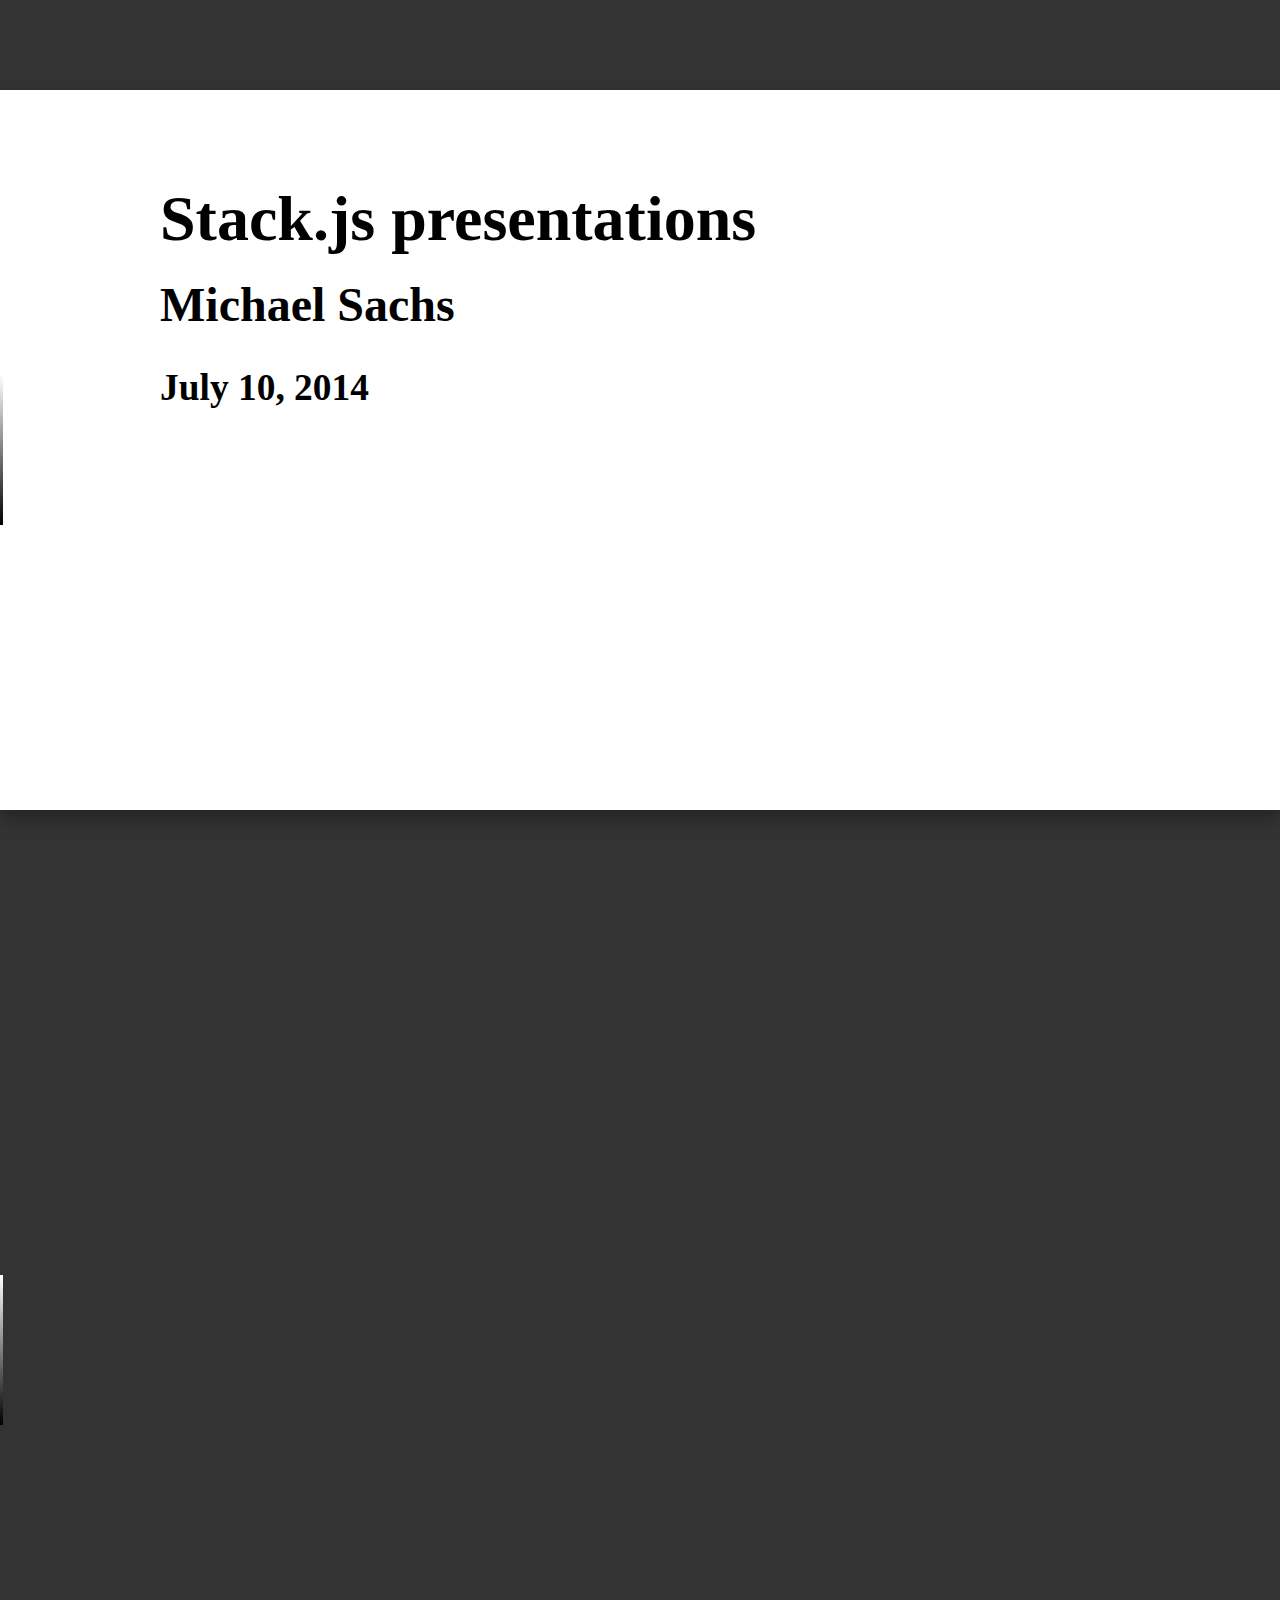
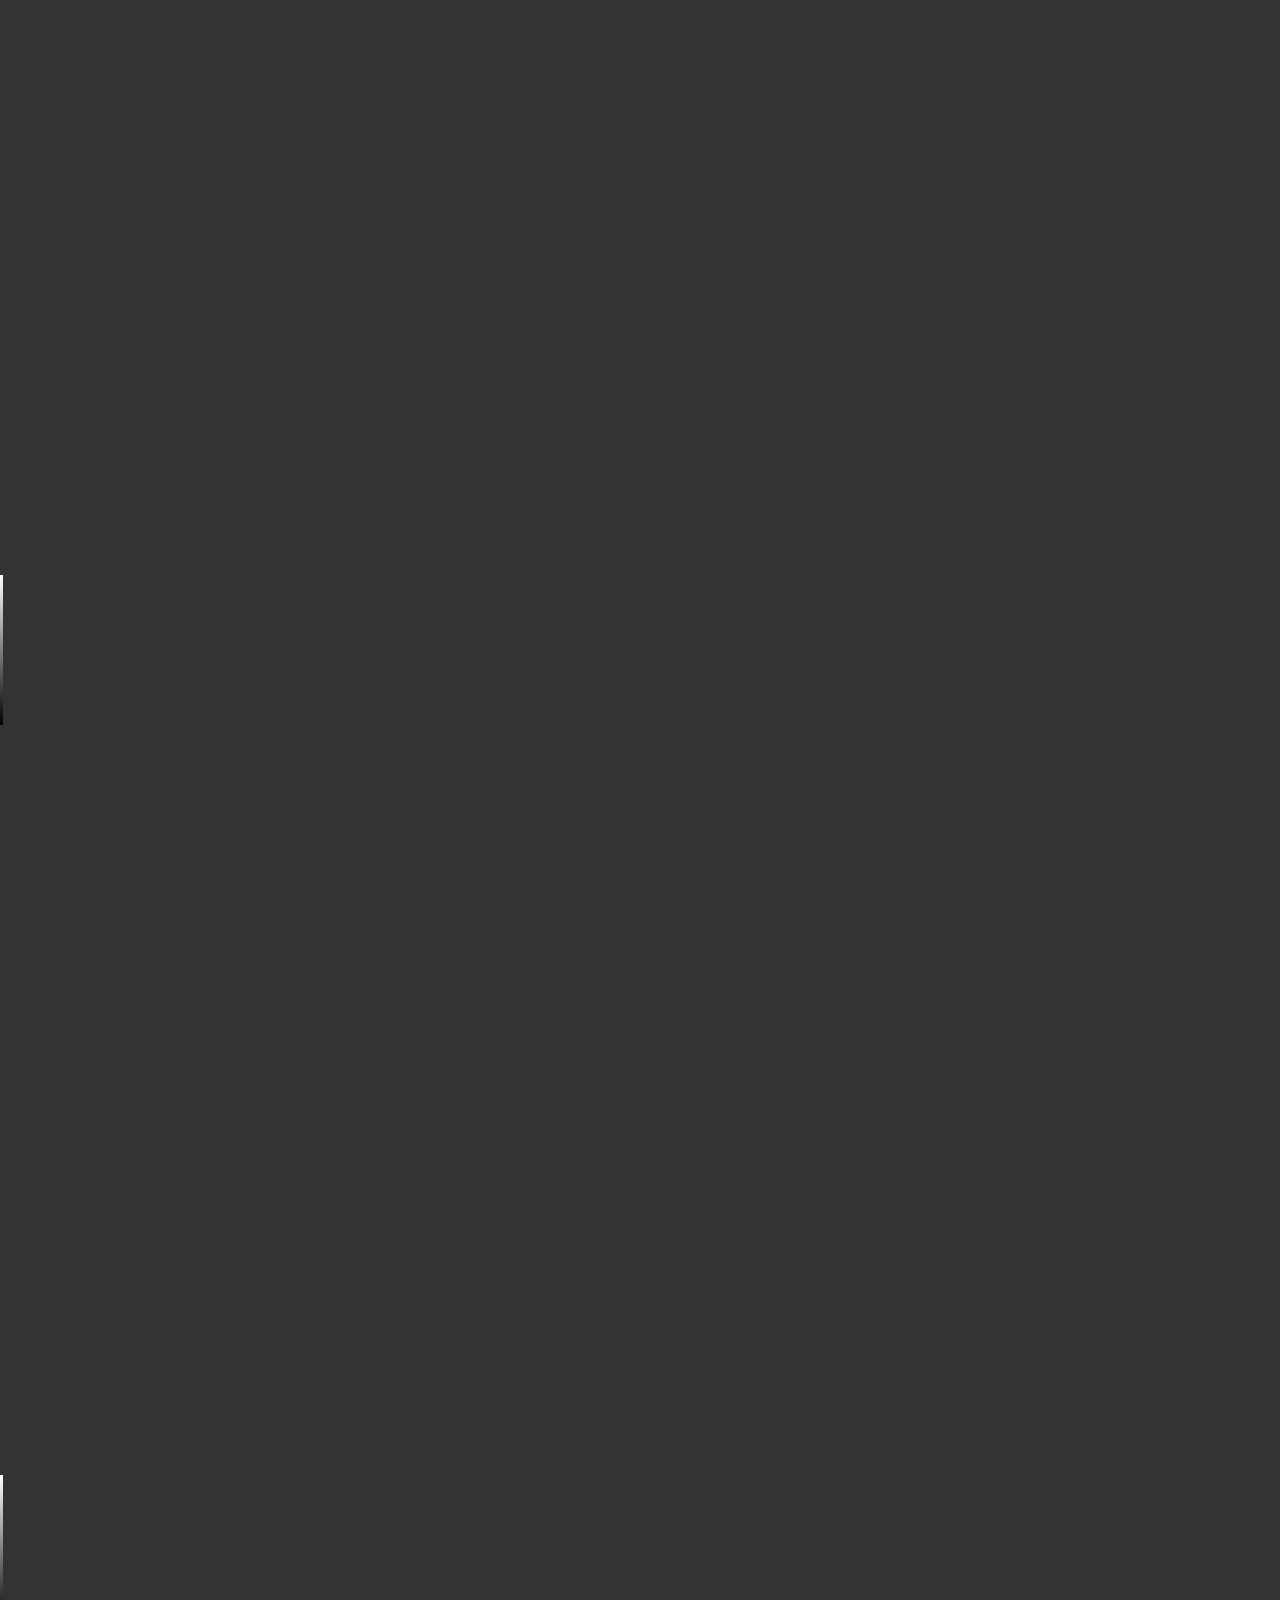
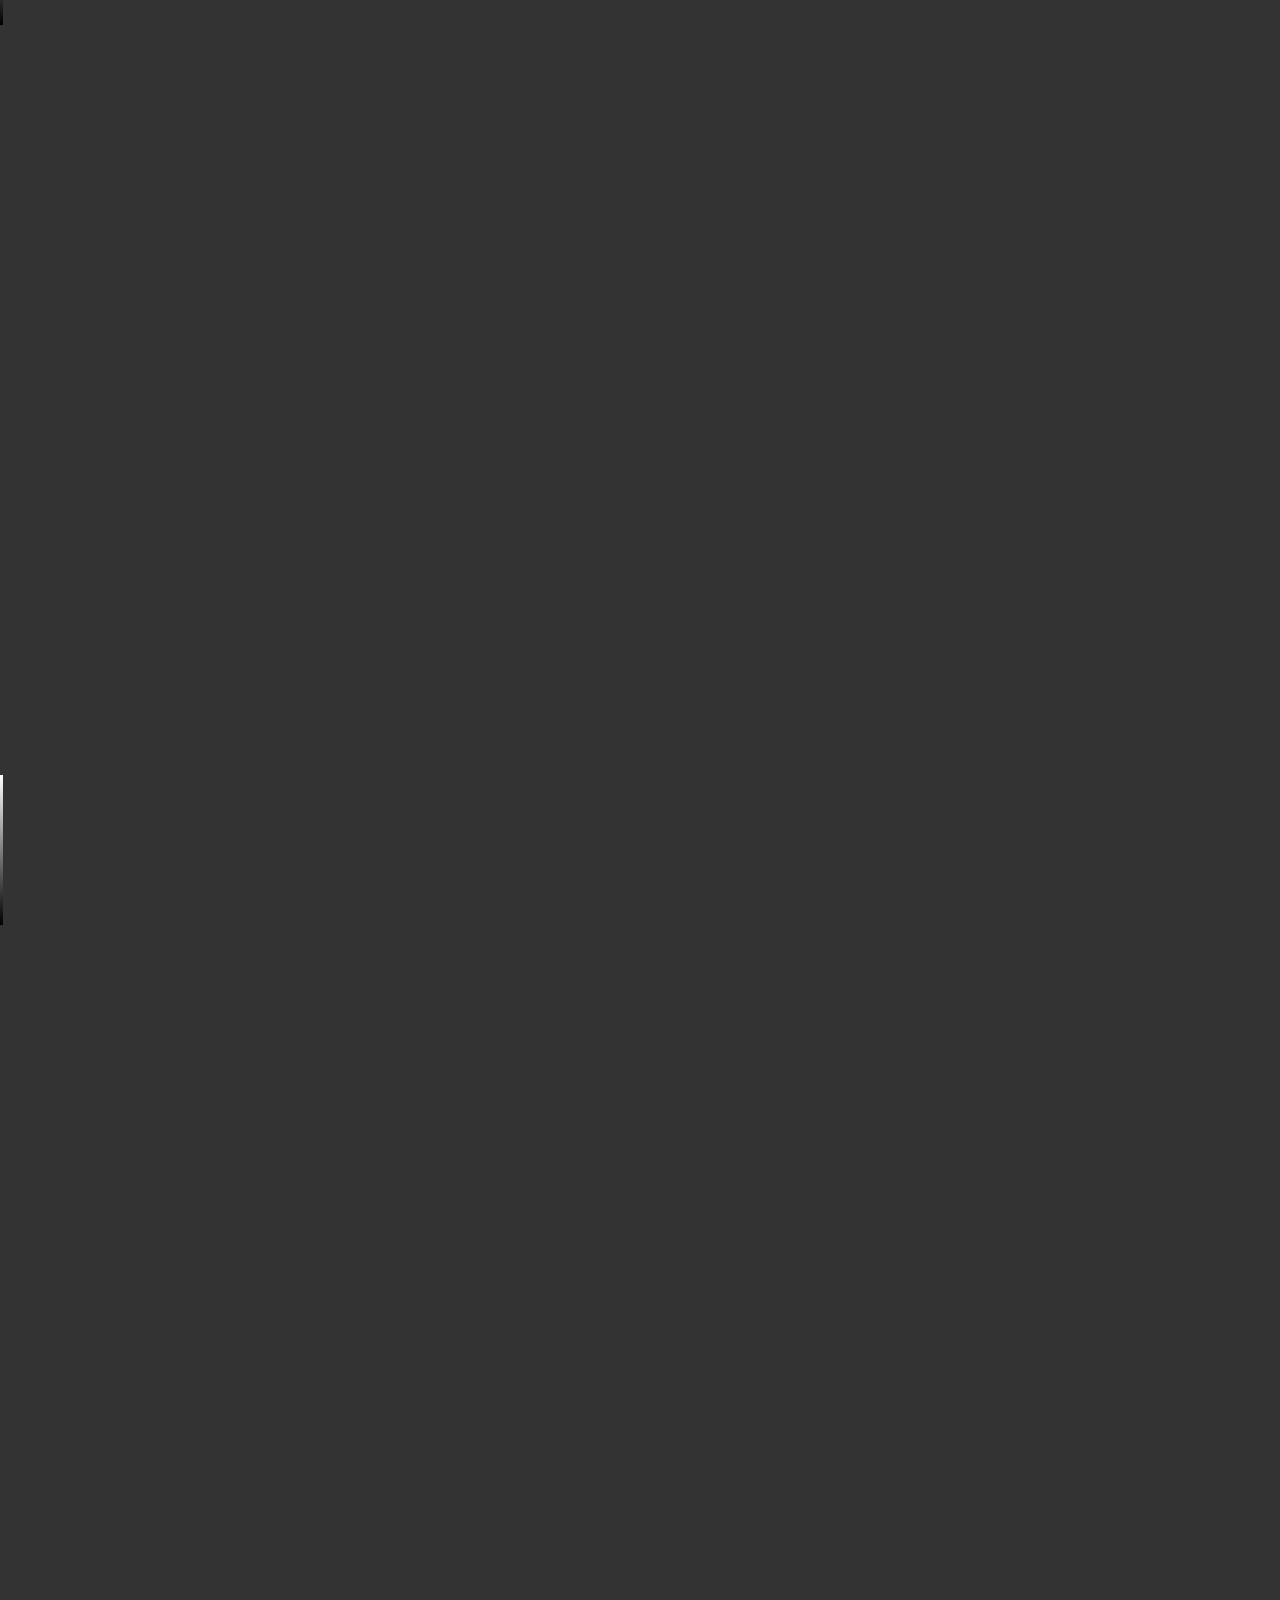
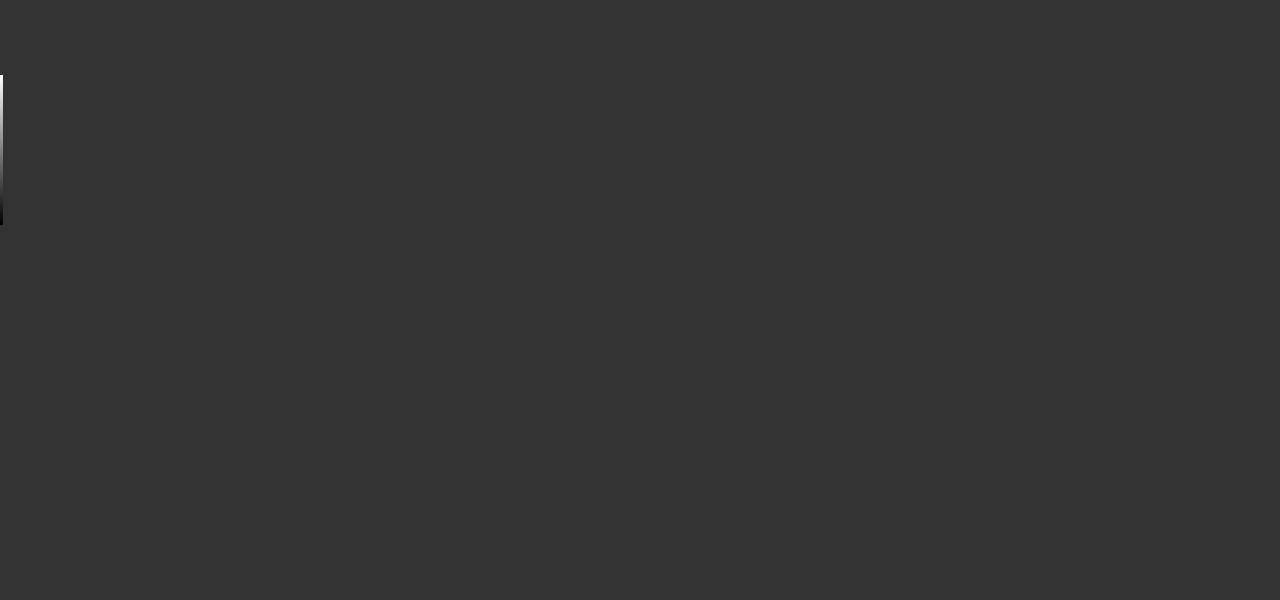
<file: indexl.html>
<!DOCTYPE html>
<html>
<head>
  <meta charset="utf-8">
  <meta name="generator" content="pandoc">
  <meta name="author" content="Michael Sachs" />
  <meta name="dcterms.date" content="2014-07-10" />
  <title>Stack.js presentations</title>
  <meta name="apple-mobile-web-app-capable" content="yes" />
  <meta name="apple-mobile-web-app-status-bar-style" content="black-translucent" />
  <meta name="viewport" content="width=device-width, initial-scale=1.0, maximum-scale=1.0, user-scalable=no">

    <style type="text/css">code{white-space: pre;}</style>


<style type="text/css">
table.sourceCode, tr.sourceCode, td.lineNumbers, td.sourceCode {
  margin: 0; padding: 0; vertical-align: baseline; border: none; }
table.sourceCode { width: 100%; line-height: 100%; }
td.lineNumbers { text-align: right; padding-right: 4px; padding-left: 4px; color: #aaaaaa; border-right: 1px solid #aaaaaa; }
td.sourceCode { padding-left: 5px; }
code > span.kw { color: #007020; font-weight: bold; }
code > span.dt { color: #902000; }
code > span.dv { color: #40a070; }
code > span.bn { color: #40a070; }
code > span.fl { color: #40a070; }
code > span.ch { color: #4070a0; }
code > span.st { color: #4070a0; }
code > span.co { color: #60a0b0; font-style: italic; }
code > span.ot { color: #007020; }
code > span.al { color: #ff0000; font-weight: bold; }
code > span.fu { color: #06287e; }
code > span.er { color: #ff0000; font-weight: bold; }
</style>



<style type="text/css">
  
section {
  background: #fff;
  color: #000;
  padding: 2em;
  padding-left: 5em;
}

.grey {
  color: #777;
}

</style>

</head>
<body>
  
<section>
    <h1 class="title">Stack.js presentations</h1>
    <h2 class="author">Michael Sachs</h2>
    <h3 class="date">July 10, 2014</h3>
</section>

<section id="r-markdown" class="slide level2">
<h1>R Markdown</h1>
<p>This is an R Markdown presentation. Markdown is a simple formatting syntax for authoring HTML, PDF, and MS Word documents. For more details on using R Markdown see <a href="http://rmarkdown.rstudio.com">http://rmarkdown.rstudio.com</a>.</p>
<p>When you click the <strong>Knit</strong> button a document will be generated that includes both content as well as the output of any embedded R code chunks within the document.</p>
</section>
<section id="slide-with-bullets" class="slide level2">
<h1>Slide with Bullets</h1>
<ul>
<li>Bullet 1</li>
<li>Bullet 2</li>
<li>Bullet 3</li>
</ul>
</section>
<section id="slide-with-r-code-and-output" class="slide level2">
<h1>Slide with R Code and Output</h1>
<pre class="sourceCode r"><code class="sourceCode r"><span class="kw">summary</span>(cars)</code></pre>
<pre><code>##      speed           dist    
##  Min.   : 4.0   Min.   :  2  
##  1st Qu.:12.0   1st Qu.: 26  
##  Median :15.0   Median : 36  
##  Mean   :15.4   Mean   : 43  
##  3rd Qu.:19.0   3rd Qu.: 56  
##  Max.   :25.0   Max.   :120</code></pre>
</section>
<section id="slide-with-plot" class="slide level2">
<h1>Slide with Plot</h1>
<p><img src="[data-uri]" title="plot of chunk unnamed-chunk-2" alt="plot of chunk unnamed-chunk-2" width="768" /></p>
</section>
<section id="installview-on-github" class="slide level2">
<h1>Install/View on github</h1>
<pre class="sourceCode r"><code class="sourceCode r">devtools::<span class="kw">install_github</span>(<span class="st">&quot;stackrdown&quot;</span>, <span class="st">&quot;sachsmc&quot;</span>)</code></pre>
<p><a href="http://github.com/sachsmc/stackrdown">http://github.com/sachsmc/stackrdown</a></p>
<p><a href="index.html"> View dark version </a></p>
</section>


  <script src="data:application/x-javascript,%21function%28%29%7Bfunction%20n%28n%2Ct%29%7Breturn%20t%3En%3F%2D1%3An%3Et%3F1%3An%3E%3Dt%3F0%3A0%2F0%7Dfunction%20t%28n%29%7Breturn%20null%21%3Dn%26%26%21isNaN%28n%29%7Dfunction%20e%28n%29%7Breturn%7Bleft%3Afunction%28t%2Ce%2Cr%2Cu%29%7Bfor%28arguments%2Elength%3C3%26%26%28r%3D0%29%2Carguments%2Elength%3C4%26%26%28u%3Dt%2Elength%29%3Bu%3Er%3B%29%7Bvar%20i%3Dr%2Bu%3E%3E%3E1%3Bn%28t%5Bi%5D%2Ce%29%3C0%3Fr%3Di%2B1%3Au%3Di%7Dreturn%20r%7D%2Cright%3Afunction%28t%2Ce%2Cr%2Cu%29%7Bfor%28arguments%2Elength%3C3%26%26%28r%3D0%29%2Carguments%2Elength%3C4%26%26%28u%3Dt%2Elength%29%3Bu%3Er%3B%29%7Bvar%20i%3Dr%2Bu%3E%3E%3E1%3Bn%28t%5Bi%5D%2Ce%29%3E0%3Fu%3Di%3Ar%3Di%2B1%7Dreturn%20r%7D%7D%7Dfunction%20r%28n%29%7Breturn%20n%2Elength%7Dfunction%20u%28n%29%7Bfor%28var%20t%3D1%3Bn%2At%251%3B%29t%2A%3D10%3Breturn%20t%7Dfunction%20i%28n%2Ct%29%7Btry%7Bfor%28var%20e%20in%20t%29Object%2EdefineProperty%28n%2Eprototype%2Ce%2C%7Bvalue%3At%5Be%5D%2Cenumerable%3A%211%7D%29%7Dcatch%28r%29%7Bn%2Eprototype%3Dt%7D%7Dfunction%20o%28%29%7B%7Dfunction%20a%28n%29%7Breturn%20ha%2Bn%20in%20this%7Dfunction%20c%28n%29%7Breturn%20n%3Dha%2Bn%2Cn%20in%20this%26%26delete%20this%5Bn%5D%7Dfunction%20s%28%29%7Bvar%20n%3D%5B%5D%3Breturn%20this%2EforEach%28function%28t%29%7Bn%2Epush%28t%29%7D%29%2Cn%7Dfunction%20l%28%29%7Bvar%20n%3D0%3Bfor%28var%20t%20in%20this%29t%2EcharCodeAt%280%29%3D%3D%3Dga%26%26%2B%2Bn%3Breturn%20n%7Dfunction%20f%28%29%7Bfor%28var%20n%20in%20this%29if%28n%2EcharCodeAt%280%29%3D%3D%3Dga%29return%211%3Breturn%210%7Dfunction%20h%28%29%7B%7Dfunction%20g%28n%2Ct%2Ce%29%7Breturn%20function%28%29%7Bvar%20r%3De%2Eapply%28t%2Carguments%29%3Breturn%20r%3D%3D%3Dt%3Fn%3Ar%7D%7Dfunction%20p%28n%2Ct%29%7Bif%28t%20in%20n%29return%20t%3Bt%3Dt%2EcharAt%280%29%2EtoUpperCase%28%29%2Bt%2Esubstring%281%29%3Bfor%28var%20e%3D0%2Cr%3Dpa%2Elength%3Br%3Ee%3B%2B%2Be%29%7Bvar%20u%3Dpa%5Be%5D%2Bt%3Bif%28u%20in%20n%29return%20u%7D%7Dfunction%20v%28%29%7B%7Dfunction%20d%28%29%7B%7Dfunction%20m%28n%29%7Bfunction%20t%28%29%7Bfor%28var%20t%2Cr%3De%2Cu%3D%2D1%2Ci%3Dr%2Elength%3B%2B%2Bu%3Ci%3B%29%28t%3Dr%5Bu%5D%2Eon%29%26%26t%2Eapply%28this%2Carguments%29%3Breturn%20n%7Dvar%20e%3D%5B%5D%2Cr%3Dnew%20o%3Breturn%20t%2Eon%3Dfunction%28t%2Cu%29%7Bvar%20i%2Co%3Dr%2Eget%28t%29%3Breturn%20arguments%2Elength%3C2%3Fo%26%26o%2Eon%3A%28o%26%26%28o%2Eon%3Dnull%2Ce%3De%2Eslice%280%2Ci%3De%2EindexOf%28o%29%29%2Econcat%28e%2Eslice%28i%2B1%29%29%2Cr%2Eremove%28t%29%29%2Cu%26%26e%2Epush%28r%2Eset%28t%2C%7Bon%3Au%7D%29%29%2Cn%29%7D%2Ct%7Dfunction%20y%28%29%7BGo%2Eevent%2EpreventDefault%28%29%7Dfunction%20x%28%29%7Bfor%28var%20n%2Ct%3DGo%2Eevent%3Bn%3Dt%2EsourceEvent%3B%29t%3Dn%3Breturn%20t%7Dfunction%20M%28n%29%7Bfor%28var%20t%3Dnew%20d%2Ce%3D0%2Cr%3Darguments%2Elength%3B%2B%2Be%3Cr%3B%29t%5Barguments%5Be%5D%5D%3Dm%28t%29%3Breturn%20t%2Eof%3Dfunction%28e%2Cr%29%7Breturn%20function%28u%29%7Btry%7Bvar%20i%3Du%2EsourceEvent%3DGo%2Eevent%3Bu%2Etarget%3Dn%2CGo%2Eevent%3Du%2Ct%5Bu%2Etype%5D%2Eapply%28e%2Cr%29%7Dfinally%7BGo%2Eevent%3Di%7D%7D%7D%2Ct%7Dfunction%20%5F%28n%29%7Breturn%20da%28n%2C%5Fa%29%2Cn%7Dfunction%20b%28n%29%7Breturn%22function%22%3D%3Dtypeof%20n%3Fn%3Afunction%28%29%7Breturn%20ma%28n%2Cthis%29%7D%7Dfunction%20w%28n%29%7Breturn%22function%22%3D%3Dtypeof%20n%3Fn%3Afunction%28%29%7Breturn%20ya%28n%2Cthis%29%7D%7Dfunction%20S%28n%2Ct%29%7Bfunction%20e%28%29%7Bthis%2EremoveAttribute%28n%29%7Dfunction%20r%28%29%7Bthis%2EremoveAttributeNS%28n%2Espace%2Cn%2Elocal%29%7Dfunction%20u%28%29%7Bthis%2EsetAttribute%28n%2Ct%29%7Dfunction%20i%28%29%7Bthis%2EsetAttributeNS%28n%2Espace%2Cn%2Elocal%2Ct%29%7Dfunction%20o%28%29%7Bvar%20e%3Dt%2Eapply%28this%2Carguments%29%3Bnull%3D%3De%3Fthis%2EremoveAttribute%28n%29%3Athis%2EsetAttribute%28n%2Ce%29%7Dfunction%20a%28%29%7Bvar%20e%3Dt%2Eapply%28this%2Carguments%29%3Bnull%3D%3De%3Fthis%2EremoveAttributeNS%28n%2Espace%2Cn%2Elocal%29%3Athis%2EsetAttributeNS%28n%2Espace%2Cn%2Elocal%2Ce%29%7Dreturn%20n%3DGo%2Ens%2Equalify%28n%29%2Cnull%3D%3Dt%3Fn%2Elocal%3Fr%3Ae%3A%22function%22%3D%3Dtypeof%20t%3Fn%2Elocal%3Fa%3Ao%3An%2Elocal%3Fi%3Au%7Dfunction%20k%28n%29%7Breturn%20n%2Etrim%28%29%2Ereplace%28%2F%5Cs%2B%2Fg%2C%22%20%22%29%7Dfunction%20E%28n%29%7Breturn%20new%20RegExp%28%22%28%3F%3A%5E%7C%5C%5Cs%2B%29%22%2BGo%2Erequote%28n%29%2B%22%28%3F%3A%5C%5Cs%2B%7C%24%29%22%2C%22g%22%29%7Dfunction%20N%28n%29%7Breturn%20n%2Etrim%28%29%2Esplit%28%2F%5E%7C%5Cs%2B%2F%29%7Dfunction%20A%28n%2Ct%29%7Bfunction%20e%28%29%7Bfor%28var%20e%3D%2D1%3B%2B%2Be%3Cu%3B%29n%5Be%5D%28this%2Ct%29%7Dfunction%20r%28%29%7Bfor%28var%20e%3D%2D1%2Cr%3Dt%2Eapply%28this%2Carguments%29%3B%2B%2Be%3Cu%3B%29n%5Be%5D%28this%2Cr%29%7Dn%3DN%28n%29%2Emap%28C%29%3Bvar%20u%3Dn%2Elength%3Breturn%22function%22%3D%3Dtypeof%20t%3Fr%3Ae%7Dfunction%20C%28n%29%7Bvar%20t%3DE%28n%29%3Breturn%20function%28e%2Cr%29%7Bif%28u%3De%2EclassList%29return%20r%3Fu%2Eadd%28n%29%3Au%2Eremove%28n%29%3Bvar%20u%3De%2EgetAttribute%28%22class%22%29%7C%7C%22%22%3Br%3F%28t%2ElastIndex%3D0%2Ct%2Etest%28u%29%7C%7Ce%2EsetAttribute%28%22class%22%2Ck%28u%2B%22%20%22%2Bn%29%29%29%3Ae%2EsetAttribute%28%22class%22%2Ck%28u%2Ereplace%28t%2C%22%20%22%29%29%29%7D%7Dfunction%20L%28n%2Ct%2Ce%29%7Bfunction%20r%28%29%7Bthis%2Estyle%2EremoveProperty%28n%29%7Dfunction%20u%28%29%7Bthis%2Estyle%2EsetProperty%28n%2Ct%2Ce%29%7Dfunction%20i%28%29%7Bvar%20r%3Dt%2Eapply%28this%2Carguments%29%3Bnull%3D%3Dr%3Fthis%2Estyle%2EremoveProperty%28n%29%3Athis%2Estyle%2EsetProperty%28n%2Cr%2Ce%29%7Dreturn%20null%3D%3Dt%3Fr%3A%22function%22%3D%3Dtypeof%20t%3Fi%3Au%7Dfunction%20T%28n%2Ct%29%7Bfunction%20e%28%29%7Bdelete%20this%5Bn%5D%7Dfunction%20r%28%29%7Bthis%5Bn%5D%3Dt%7Dfunction%20u%28%29%7Bvar%20e%3Dt%2Eapply%28this%2Carguments%29%3Bnull%3D%3De%3Fdelete%20this%5Bn%5D%3Athis%5Bn%5D%3De%7Dreturn%20null%3D%3Dt%3Fe%3A%22function%22%3D%3Dtypeof%20t%3Fu%3Ar%7Dfunction%20q%28n%29%7Breturn%22function%22%3D%3Dtypeof%20n%3Fn%3A%28n%3DGo%2Ens%2Equalify%28n%29%29%2Elocal%3Ffunction%28%29%7Breturn%20this%2EownerDocument%2EcreateElementNS%28n%2Espace%2Cn%2Elocal%29%7D%3Afunction%28%29%7Breturn%20this%2EownerDocument%2EcreateElementNS%28this%2EnamespaceURI%2Cn%29%7D%7Dfunction%20z%28n%29%7Breturn%7B%5F%5Fdata%5F%5F%3An%7D%7Dfunction%20R%28n%29%7Breturn%20function%28%29%7Breturn%20Ma%28this%2Cn%29%7D%7Dfunction%20D%28t%29%7Breturn%20arguments%2Elength%7C%7C%28t%3Dn%29%2Cfunction%28n%2Ce%29%7Breturn%20n%26%26e%3Ft%28n%2E%5F%5Fdata%5F%5F%2Ce%2E%5F%5Fdata%5F%5F%29%3A%21n%2D%21e%7D%7Dfunction%20P%28n%2Ct%29%7Bfor%28var%20e%3D0%2Cr%3Dn%2Elength%3Br%3Ee%3Be%2B%2B%29for%28var%20u%2Ci%3Dn%5Be%5D%2Co%3D0%2Ca%3Di%2Elength%3Ba%3Eo%3Bo%2B%2B%29%28u%3Di%5Bo%5D%29%26%26t%28u%2Co%2Ce%29%3Breturn%20n%7Dfunction%20U%28n%29%7Breturn%20da%28n%2Cwa%29%2Cn%7Dfunction%20j%28n%29%7Bvar%20t%2Ce%3Breturn%20function%28r%2Cu%2Ci%29%7Bvar%20o%2Ca%3Dn%5Bi%5D%2Eupdate%2Cc%3Da%2Elength%3Bfor%28i%21%3De%26%26%28e%3Di%2Ct%3D0%29%2Cu%3E%3Dt%26%26%28t%3Du%2B1%29%3B%21%28o%3Da%5Bt%5D%29%26%26%2B%2Bt%3Cc%3B%29%3Breturn%20o%7D%7Dfunction%20H%28%29%7Bvar%20n%3Dthis%2E%5F%5Ftransition%5F%5F%3Bn%26%26%2B%2Bn%2Eactive%7Dfunction%20F%28n%2Ct%2Ce%29%7Bfunction%20r%28%29%7Bvar%20t%3Dthis%5Bo%5D%3Bt%26%26%28this%2EremoveEventListener%28n%2Ct%2Ct%2E%24%29%2Cdelete%20this%5Bo%5D%29%7Dfunction%20u%28%29%7Bvar%20u%3Dc%28t%2CQo%28arguments%29%29%3Br%2Ecall%28this%29%2Cthis%2EaddEventListener%28n%2Cthis%5Bo%5D%3Du%2Cu%2E%24%3De%29%2Cu%2E%5F%3Dt%7Dfunction%20i%28%29%7Bvar%20t%2Ce%3Dnew%20RegExp%28%22%5E%5F%5Fon%28%5B%5E%2E%5D%2B%29%22%2BGo%2Erequote%28n%29%2B%22%24%22%29%3Bfor%28var%20r%20in%20this%29if%28t%3Dr%2Ematch%28e%29%29%7Bvar%20u%3Dthis%5Br%5D%3Bthis%2EremoveEventListener%28t%5B1%5D%2Cu%2Cu%2E%24%29%2Cdelete%20this%5Br%5D%7D%7Dvar%20o%3D%22%5F%5Fon%22%2Bn%2Ca%3Dn%2EindexOf%28%22%2E%22%29%2Cc%3DO%3Ba%3E0%26%26%28n%3Dn%2Esubstring%280%2Ca%29%29%3Bvar%20s%3Dka%2Eget%28n%29%3Breturn%20s%26%26%28n%3Ds%2Cc%3DY%29%2Ca%3Ft%3Fu%3Ar%3At%3Fv%3Ai%7Dfunction%20O%28n%2Ct%29%7Breturn%20function%28e%29%7Bvar%20r%3DGo%2Eevent%3BGo%2Eevent%3De%2Ct%5B0%5D%3Dthis%2E%5F%5Fdata%5F%5F%3Btry%7Bn%2Eapply%28this%2Ct%29%7Dfinally%7BGo%2Eevent%3Dr%7D%7D%7Dfunction%20Y%28n%2Ct%29%7Bvar%20e%3DO%28n%2Ct%29%3Breturn%20function%28n%29%7Bvar%20t%3Dthis%2Cr%3Dn%2ErelatedTarget%3Br%26%26%28r%3D%3D%3Dt%7C%7C8%26r%2EcompareDocumentPosition%28t%29%29%7C%7Ce%2Ecall%28t%2Cn%29%7D%7Dfunction%20I%28%29%7Bvar%20n%3D%22%2Edragsuppress%2D%22%2B%20%2B%2BNa%2Ct%3D%22click%22%2Bn%2Ce%3DGo%2Eselect%28ea%29%2Eon%28%22touchmove%22%2Bn%2Cy%29%2Eon%28%22dragstart%22%2Bn%2Cy%29%2Eon%28%22selectstart%22%2Bn%2Cy%29%3Bif%28Ea%29%7Bvar%20r%3Dta%2Estyle%2Cu%3Dr%5BEa%5D%3Br%5BEa%5D%3D%22none%22%7Dreturn%20function%28i%29%7Bfunction%20o%28%29%7Be%2Eon%28t%2Cnull%29%7De%2Eon%28n%2Cnull%29%2CEa%26%26%28r%5BEa%5D%3Du%29%2Ci%26%26%28e%2Eon%28t%2Cfunction%28%29%7By%28%29%2Co%28%29%7D%2C%210%29%2CsetTimeout%28o%2C0%29%29%7D%7Dfunction%20Z%28n%2Ct%29%7Bt%2EchangedTouches%26%26%28t%3Dt%2EchangedTouches%5B0%5D%29%3Bvar%20e%3Dn%2EownerSVGElement%7C%7Cn%3Bif%28e%2EcreateSVGPoint%29%7Bvar%20r%3De%2EcreateSVGPoint%28%29%3Breturn%20r%2Ex%3Dt%2EclientX%2Cr%2Ey%3Dt%2EclientY%2Cr%3Dr%2EmatrixTransform%28n%2EgetScreenCTM%28%29%2Einverse%28%29%29%2C%5Br%2Ex%2Cr%2Ey%5D%7Dvar%20u%3Dn%2EgetBoundingClientRect%28%29%3Breturn%5Bt%2EclientX%2Du%2Eleft%2Dn%2EclientLeft%2Ct%2EclientY%2Du%2Etop%2Dn%2EclientTop%5D%7Dfunction%20V%28%29%7Breturn%20Go%2Eevent%2EchangedTouches%5B0%5D%2Eidentifier%7Dfunction%20%24%28%29%7Breturn%20Go%2Eevent%2Etarget%7Dfunction%20X%28%29%7Breturn%20ea%7Dfunction%20B%28n%29%7Breturn%20n%3E0%3F1%3A0%3En%3F%2D1%3A0%7Dfunction%20J%28n%2Ct%2Ce%29%7Breturn%28t%5B0%5D%2Dn%5B0%5D%29%2A%28e%5B1%5D%2Dn%5B1%5D%29%2D%28t%5B1%5D%2Dn%5B1%5D%29%2A%28e%5B0%5D%2Dn%5B0%5D%29%7Dfunction%20W%28n%29%7Breturn%20n%3E1%3F0%3A%2D1%3En%3FAa%3AMath%2Eacos%28n%29%7Dfunction%20G%28n%29%7Breturn%20n%3E1%3FLa%3A%2D1%3En%3F%2DLa%3AMath%2Easin%28n%29%7Dfunction%20K%28n%29%7Breturn%28%28n%3DMath%2Eexp%28n%29%29%2D1%2Fn%29%2F2%7Dfunction%20Q%28n%29%7Breturn%28%28n%3DMath%2Eexp%28n%29%29%2B1%2Fn%29%2F2%7Dfunction%20nt%28n%29%7Breturn%28%28n%3DMath%2Eexp%282%2An%29%29%2D1%29%2F%28n%2B1%29%7Dfunction%20tt%28n%29%7Breturn%28n%3DMath%2Esin%28n%2F2%29%29%2An%7Dfunction%20et%28%29%7B%7Dfunction%20rt%28n%2Ct%2Ce%29%7Breturn%20new%20ut%28n%2Ct%2Ce%29%7Dfunction%20ut%28n%2Ct%2Ce%29%7Bthis%2Eh%3Dn%2Cthis%2Es%3Dt%2Cthis%2El%3De%7Dfunction%20it%28n%2Ct%2Ce%29%7Bfunction%20r%28n%29%7Breturn%20n%3E360%3Fn%2D%3D360%3A0%3En%26%26%28n%2B%3D360%29%2C60%3En%3Fi%2B%28o%2Di%29%2An%2F60%3A180%3En%3Fo%3A240%3En%3Fi%2B%28o%2Di%29%2A%28240%2Dn%29%2F60%3Ai%7Dfunction%20u%28n%29%7Breturn%20Math%2Eround%28255%2Ar%28n%29%29%7Dvar%20i%2Co%3Breturn%20n%3DisNaN%28n%29%3F0%3A%28n%25%3D360%29%3C0%3Fn%2B360%3An%2Ct%3DisNaN%28t%29%3F0%3A0%3Et%3F0%3At%3E1%3F1%3At%2Ce%3D0%3Ee%3F0%3Ae%3E1%3F1%3Ae%2Co%3D%2E5%3E%3De%3Fe%2A%281%2Bt%29%3Ae%2Bt%2De%2At%2Ci%3D2%2Ae%2Do%2Cyt%28u%28n%2B120%29%2Cu%28n%29%2Cu%28n%2D120%29%29%7Dfunction%20ot%28n%2Ct%2Ce%29%7Breturn%20new%20at%28n%2Ct%2Ce%29%7Dfunction%20at%28n%2Ct%2Ce%29%7Bthis%2Eh%3Dn%2Cthis%2Ec%3Dt%2Cthis%2El%3De%7Dfunction%20ct%28n%2Ct%2Ce%29%7Breturn%20isNaN%28n%29%26%26%28n%3D0%29%2CisNaN%28t%29%26%26%28t%3D0%29%2Cst%28e%2CMath%2Ecos%28n%2A%3Dza%29%2At%2CMath%2Esin%28n%29%2At%29%7Dfunction%20st%28n%2Ct%2Ce%29%7Breturn%20new%20lt%28n%2Ct%2Ce%29%7Dfunction%20lt%28n%2Ct%2Ce%29%7Bthis%2El%3Dn%2Cthis%2Ea%3Dt%2Cthis%2Eb%3De%7Dfunction%20ft%28n%2Ct%2Ce%29%7Bvar%20r%3D%28n%2B16%29%2F116%2Cu%3Dr%2Bt%2F500%2Ci%3Dr%2De%2F200%3Breturn%20u%3Dgt%28u%29%2AZa%2Cr%3Dgt%28r%29%2AVa%2Ci%3Dgt%28i%29%2A%24a%2Cyt%28vt%283%2E2404542%2Au%2D1%2E5371385%2Ar%2D%2E4985314%2Ai%29%2Cvt%28%2D%2E969266%2Au%2B1%2E8760108%2Ar%2B%2E041556%2Ai%29%2Cvt%28%2E0556434%2Au%2D%2E2040259%2Ar%2B1%2E0572252%2Ai%29%29%7Dfunction%20ht%28n%2Ct%2Ce%29%7Breturn%20n%3E0%3Fot%28Math%2Eatan2%28e%2Ct%29%2ARa%2CMath%2Esqrt%28t%2At%2Be%2Ae%29%2Cn%29%3Aot%280%2F0%2C0%2F0%2Cn%29%7Dfunction%20gt%28n%29%7Breturn%20n%3E%2E206893034%3Fn%2An%2An%3A%28n%2D4%2F29%29%2F7%2E787037%7Dfunction%20pt%28n%29%7Breturn%20n%3E%2E008856%3FMath%2Epow%28n%2C1%2F3%29%3A7%2E787037%2An%2B4%2F29%7Dfunction%20vt%28n%29%7Breturn%20Math%2Eround%28255%2A%28%2E00304%3E%3Dn%3F12%2E92%2An%3A1%2E055%2AMath%2Epow%28n%2C1%2F2%2E4%29%2D%2E055%29%29%7Dfunction%20dt%28n%29%7Breturn%20yt%28n%3E%3E16%2C255%26n%3E%3E8%2C255%26n%29%7Dfunction%20mt%28n%29%7Breturn%20dt%28n%29%2B%22%22%7Dfunction%20yt%28n%2Ct%2Ce%29%7Breturn%20new%20xt%28n%2Ct%2Ce%29%7Dfunction%20xt%28n%2Ct%2Ce%29%7Bthis%2Er%3Dn%2Cthis%2Eg%3Dt%2Cthis%2Eb%3De%7Dfunction%20Mt%28n%29%7Breturn%2016%3En%3F%220%22%2BMath%2Emax%280%2Cn%29%2EtoString%2816%29%3AMath%2Emin%28255%2Cn%29%2EtoString%2816%29%7Dfunction%20%5Ft%28n%2Ct%2Ce%29%7Bvar%20r%2Cu%2Ci%2Co%3D0%2Ca%3D0%2Cc%3D0%3Bif%28r%3D%2F%28%5Ba%2Dz%5D%2B%29%5C%28%28%2E%2A%29%5C%29%2Fi%2Eexec%28n%29%29switch%28u%3Dr%5B2%5D%2Esplit%28%22%2C%22%29%2Cr%5B1%5D%29%7Bcase%22hsl%22%3Areturn%20e%28parseFloat%28u%5B0%5D%29%2CparseFloat%28u%5B1%5D%29%2F100%2CparseFloat%28u%5B2%5D%29%2F100%29%3Bcase%22rgb%22%3Areturn%20t%28kt%28u%5B0%5D%29%2Ckt%28u%5B1%5D%29%2Ckt%28u%5B2%5D%29%29%7Dreturn%28i%3DJa%2Eget%28n%29%29%3Ft%28i%2Er%2Ci%2Eg%2Ci%2Eb%29%3A%28null%3D%3Dn%7C%7C%22%23%22%21%3D%3Dn%2EcharAt%280%29%7C%7CisNaN%28i%3DparseInt%28n%2Esubstring%281%29%2C16%29%29%7C%7C%284%3D%3D%3Dn%2Elength%3F%28o%3D%283840%26i%29%3E%3E4%2Co%3Do%3E%3E4%7Co%2Ca%3D240%26i%2Ca%3Da%3E%3E4%7Ca%2Cc%3D15%26i%2Cc%3Dc%3C%3C4%7Cc%29%3A7%3D%3D%3Dn%2Elength%26%26%28o%3D%2816711680%26i%29%3E%3E16%2Ca%3D%2865280%26i%29%3E%3E8%2Cc%3D255%26i%29%29%2Ct%28o%2Ca%2Cc%29%29%7Dfunction%20bt%28n%2Ct%2Ce%29%7Bvar%20r%2Cu%2Ci%3DMath%2Emin%28n%2F%3D255%2Ct%2F%3D255%2Ce%2F%3D255%29%2Co%3DMath%2Emax%28n%2Ct%2Ce%29%2Ca%3Do%2Di%2Cc%3D%28o%2Bi%29%2F2%3Breturn%20a%3F%28u%3D%2E5%3Ec%3Fa%2F%28o%2Bi%29%3Aa%2F%282%2Do%2Di%29%2Cr%3Dn%3D%3Do%3F%28t%2De%29%2Fa%2B%28e%3Et%3F6%3A0%29%3At%3D%3Do%3F%28e%2Dn%29%2Fa%2B2%3A%28n%2Dt%29%2Fa%2B4%2Cr%2A%3D60%29%3A%28r%3D0%2F0%2Cu%3Dc%3E0%26%261%3Ec%3F0%3Ar%29%2Crt%28r%2Cu%2Cc%29%7Dfunction%20wt%28n%2Ct%2Ce%29%7Bn%3DSt%28n%29%2Ct%3DSt%28t%29%2Ce%3DSt%28e%29%3Bvar%20r%3Dpt%28%28%2E4124564%2An%2B%2E3575761%2At%2B%2E1804375%2Ae%29%2FZa%29%2Cu%3Dpt%28%28%2E2126729%2An%2B%2E7151522%2At%2B%2E072175%2Ae%29%2FVa%29%2Ci%3Dpt%28%28%2E0193339%2An%2B%2E119192%2At%2B%2E9503041%2Ae%29%2F%24a%29%3Breturn%20st%28116%2Au%2D16%2C500%2A%28r%2Du%29%2C200%2A%28u%2Di%29%29%7Dfunction%20St%28n%29%7Breturn%28n%2F%3D255%29%3C%3D%2E04045%3Fn%2F12%2E92%3AMath%2Epow%28%28n%2B%2E055%29%2F1%2E055%2C2%2E4%29%7Dfunction%20kt%28n%29%7Bvar%20t%3DparseFloat%28n%29%3Breturn%22%25%22%3D%3D%3Dn%2EcharAt%28n%2Elength%2D1%29%3FMath%2Eround%282%2E55%2At%29%3At%7Dfunction%20Et%28n%29%7Breturn%22function%22%3D%3Dtypeof%20n%3Fn%3Afunction%28%29%7Breturn%20n%7D%7Dfunction%20Nt%28n%29%7Breturn%20n%7Dfunction%20At%28n%29%7Breturn%20function%28t%2Ce%2Cr%29%7Breturn%202%3D%3D%3Darguments%2Elength%26%26%22function%22%3D%3Dtypeof%20e%26%26%28r%3De%2Ce%3Dnull%29%2CCt%28t%2Ce%2Cn%2Cr%29%7D%7Dfunction%20Ct%28n%2Ct%2Ce%2Cr%29%7Bfunction%20u%28%29%7Bvar%20n%2Ct%3Dc%2Estatus%3Bif%28%21t%26%26c%2EresponseText%7C%7Ct%3E%3D200%26%26300%3Et%7C%7C304%3D%3D%3Dt%29%7Btry%7Bn%3De%2Ecall%28i%2Cc%29%7Dcatch%28r%29%7Breturn%20o%2Eerror%2Ecall%28i%2Cr%29%2Cvoid%200%7Do%2Eload%2Ecall%28i%2Cn%29%7Delse%20o%2Eerror%2Ecall%28i%2Cc%29%7Dvar%20i%3D%7B%7D%2Co%3DGo%2Edispatch%28%22beforesend%22%2C%22progress%22%2C%22load%22%2C%22error%22%29%2Ca%3D%7B%7D%2Cc%3Dnew%20XMLHttpRequest%2Cs%3Dnull%3Breturn%21ea%2EXDomainRequest%7C%7C%22withCredentials%22in%20c%7C%7C%21%2F%5E%28http%28s%29%3F%3A%29%3F%5C%2F%5C%2F%2F%2Etest%28n%29%7C%7C%28c%3Dnew%20XDomainRequest%29%2C%22onload%22in%20c%3Fc%2Eonload%3Dc%2Eonerror%3Du%3Ac%2Eonreadystatechange%3Dfunction%28%29%7Bc%2EreadyState%3E3%26%26u%28%29%7D%2Cc%2Eonprogress%3Dfunction%28n%29%7Bvar%20t%3DGo%2Eevent%3BGo%2Eevent%3Dn%3Btry%7Bo%2Eprogress%2Ecall%28i%2Cc%29%7Dfinally%7BGo%2Eevent%3Dt%7D%7D%2Ci%2Eheader%3Dfunction%28n%2Ct%29%7Breturn%20n%3D%28n%2B%22%22%29%2EtoLowerCase%28%29%2Carguments%2Elength%3C2%3Fa%5Bn%5D%3A%28null%3D%3Dt%3Fdelete%20a%5Bn%5D%3Aa%5Bn%5D%3Dt%2B%22%22%2Ci%29%7D%2Ci%2EmimeType%3Dfunction%28n%29%7Breturn%20arguments%2Elength%3F%28t%3Dnull%3D%3Dn%3Fnull%3An%2B%22%22%2Ci%29%3At%7D%2Ci%2EresponseType%3Dfunction%28n%29%7Breturn%20arguments%2Elength%3F%28s%3Dn%2Ci%29%3As%7D%2Ci%2Eresponse%3Dfunction%28n%29%7Breturn%20e%3Dn%2Ci%7D%2C%5B%22get%22%2C%22post%22%5D%2EforEach%28function%28n%29%7Bi%5Bn%5D%3Dfunction%28%29%7Breturn%20i%2Esend%2Eapply%28i%2C%5Bn%5D%2Econcat%28Qo%28arguments%29%29%29%7D%7D%29%2Ci%2Esend%3Dfunction%28e%2Cr%2Cu%29%7Bif%282%3D%3D%3Darguments%2Elength%26%26%22function%22%3D%3Dtypeof%20r%26%26%28u%3Dr%2Cr%3Dnull%29%2Cc%2Eopen%28e%2Cn%2C%210%29%2Cnull%3D%3Dt%7C%7C%22accept%22in%20a%7C%7C%28a%2Eaccept%3Dt%2B%22%2C%2A%2F%2A%22%29%2Cc%2EsetRequestHeader%29for%28var%20l%20in%20a%29c%2EsetRequestHeader%28l%2Ca%5Bl%5D%29%3Breturn%20null%21%3Dt%26%26c%2EoverrideMimeType%26%26c%2EoverrideMimeType%28t%29%2Cnull%21%3Ds%26%26%28c%2EresponseType%3Ds%29%2Cnull%21%3Du%26%26i%2Eon%28%22error%22%2Cu%29%2Eon%28%22load%22%2Cfunction%28n%29%7Bu%28null%2Cn%29%7D%29%2Co%2Ebeforesend%2Ecall%28i%2Cc%29%2Cc%2Esend%28null%3D%3Dr%3Fnull%3Ar%29%2Ci%7D%2Ci%2Eabort%3Dfunction%28%29%7Breturn%20c%2Eabort%28%29%2Ci%7D%2CGo%2Erebind%28i%2Co%2C%22on%22%29%2Cnull%3D%3Dr%3Fi%3Ai%2Eget%28Lt%28r%29%29%7Dfunction%20Lt%28n%29%7Breturn%201%3D%3D%3Dn%2Elength%3Ffunction%28t%2Ce%29%7Bn%28null%3D%3Dt%3Fe%3Anull%29%7D%3An%7Dfunction%20Tt%28%29%7Bvar%20n%3Dqt%28%29%2Ct%3Dzt%28%29%2Dn%3Bt%3E24%3F%28isFinite%28t%29%26%26%28clearTimeout%28Qa%29%2CQa%3DsetTimeout%28Tt%2Ct%29%29%2CKa%3D0%29%3A%28Ka%3D1%2Ctc%28Tt%29%29%7Dfunction%20qt%28%29%7Bvar%20n%3DDate%2Enow%28%29%3Bfor%28nc%3DWa%3Bnc%3B%29n%3E%3Dnc%2Et%26%26%28nc%2Ef%3Dnc%2Ec%28n%2Dnc%2Et%29%29%2Cnc%3Dnc%2En%3Breturn%20n%7Dfunction%20zt%28%29%7Bfor%28var%20n%2Ct%3DWa%2Ce%3D1%2F0%3Bt%3B%29t%2Ef%3Ft%3Dn%3Fn%2En%3Dt%2En%3AWa%3Dt%2En%3A%28t%2Et%3Ce%26%26%28e%3Dt%2Et%29%2Ct%3D%28n%3Dt%29%2En%29%3Breturn%20Ga%3Dn%2Ce%7Dfunction%20Rt%28n%2Ct%29%7Breturn%20t%2D%28n%3FMath%2Eceil%28Math%2Elog%28n%29%2FMath%2ELN10%29%3A1%29%7Dfunction%20Dt%28n%2Ct%29%7Bvar%20e%3DMath%2Epow%2810%2C3%2Afa%288%2Dt%29%29%3Breturn%7Bscale%3At%3E8%3Ffunction%28n%29%7Breturn%20n%2Fe%7D%3Afunction%28n%29%7Breturn%20n%2Ae%7D%2Csymbol%3An%7D%7Dfunction%20Pt%28n%29%7Bvar%20t%3Dn%2Edecimal%2Ce%3Dn%2Ethousands%2Cr%3Dn%2Egrouping%2Cu%3Dn%2Ecurrency%2Ci%3Dr%3Ffunction%28n%29%7Bfor%28var%20t%3Dn%2Elength%2Cu%3D%5B%5D%2Ci%3D0%2Co%3Dr%5B0%5D%3Bt%3E0%26%26o%3E0%3B%29u%2Epush%28n%2Esubstring%28t%2D%3Do%2Ct%2Bo%29%29%2Co%3Dr%5Bi%3D%28i%2B1%29%25r%2Elength%5D%3Breturn%20u%2Ereverse%28%29%2Ejoin%28e%29%7D%3ANt%3Breturn%20function%28n%29%7Bvar%20e%3Drc%2Eexec%28n%29%2Cr%3De%5B1%5D%7C%7C%22%20%22%2Co%3De%5B2%5D%7C%7C%22%3E%22%2Ca%3De%5B3%5D%7C%7C%22%22%2Cc%3De%5B4%5D%7C%7C%22%22%2Cs%3De%5B5%5D%2Cl%3D%2Be%5B6%5D%2Cf%3De%5B7%5D%2Ch%3De%5B8%5D%2Cg%3De%5B9%5D%2Cp%3D1%2Cv%3D%22%22%2Cd%3D%22%22%2Cm%3D%211%3Bswitch%28h%26%26%28h%3D%2Bh%2Esubstring%281%29%29%2C%28s%7C%7C%220%22%3D%3D%3Dr%26%26%22%3D%22%3D%3D%3Do%29%26%26%28s%3Dr%3D%220%22%2Co%3D%22%3D%22%2Cf%26%26%28l%2D%3DMath%2Efloor%28%28l%2D1%29%2F4%29%29%29%2Cg%29%7Bcase%22n%22%3Af%3D%210%2Cg%3D%22g%22%3Bbreak%3Bcase%22%25%22%3Ap%3D100%2Cd%3D%22%25%22%2Cg%3D%22f%22%3Bbreak%3Bcase%22p%22%3Ap%3D100%2Cd%3D%22%25%22%2Cg%3D%22r%22%3Bbreak%3Bcase%22b%22%3Acase%22o%22%3Acase%22x%22%3Acase%22X%22%3A%22%23%22%3D%3D%3Dc%26%26%28v%3D%220%22%2Bg%2EtoLowerCase%28%29%29%3Bcase%22c%22%3Acase%22d%22%3Am%3D%210%2Ch%3D0%3Bbreak%3Bcase%22s%22%3Ap%3D%2D1%2Cg%3D%22r%22%7D%22%24%22%3D%3D%3Dc%26%26%28v%3Du%5B0%5D%2Cd%3Du%5B1%5D%29%2C%22r%22%21%3Dg%7C%7Ch%7C%7C%28g%3D%22g%22%29%2Cnull%21%3Dh%26%26%28%22g%22%3D%3Dg%3Fh%3DMath%2Emax%281%2CMath%2Emin%2821%2Ch%29%29%3A%28%22e%22%3D%3Dg%7C%7C%22f%22%3D%3Dg%29%26%26%28h%3DMath%2Emax%280%2CMath%2Emin%2820%2Ch%29%29%29%29%2Cg%3Duc%2Eget%28g%29%7C%7CUt%3Bvar%20y%3Ds%26%26f%3Breturn%20function%28n%29%7Bvar%20e%3Dd%3Bif%28m%26%26n%251%29return%22%22%3Bvar%20u%3D0%3En%7C%7C0%3D%3D%3Dn%26%260%3E1%2Fn%3F%28n%3D%2Dn%2C%22%2D%22%29%3Aa%3Bif%280%3Ep%29%7Bvar%20c%3DGo%2EformatPrefix%28n%2Ch%29%3Bn%3Dc%2Escale%28n%29%2Ce%3Dc%2Esymbol%2Bd%7Delse%20n%2A%3Dp%3Bn%3Dg%28n%2Ch%29%3Bvar%20x%3Dn%2ElastIndexOf%28%22%2E%22%29%2CM%3D0%3Ex%3Fn%3An%2Esubstring%280%2Cx%29%2C%5F%3D0%3Ex%3F%22%22%3At%2Bn%2Esubstring%28x%2B1%29%3B%21s%26%26f%26%26%28M%3Di%28M%29%29%3Bvar%20b%3Dv%2Elength%2BM%2Elength%2B%5F%2Elength%2B%28y%3F0%3Au%2Elength%29%2Cw%3Dl%3Eb%3Fnew%20Array%28b%3Dl%2Db%2B1%29%2Ejoin%28r%29%3A%22%22%3Breturn%20y%26%26%28M%3Di%28w%2BM%29%29%2Cu%2B%3Dv%2Cn%3DM%2B%5F%2C%28%22%3C%22%3D%3D%3Do%3Fu%2Bn%2Bw%3A%22%3E%22%3D%3D%3Do%3Fw%2Bu%2Bn%3A%22%5E%22%3D%3D%3Do%3Fw%2Esubstring%280%2Cb%3E%3E%3D1%29%2Bu%2Bn%2Bw%2Esubstring%28b%29%3Au%2B%28y%3Fn%3Aw%2Bn%29%29%2Be%7D%7D%7Dfunction%20Ut%28n%29%7Breturn%20n%2B%22%22%7Dfunction%20jt%28%29%7Bthis%2E%5F%3Dnew%20Date%28arguments%2Elength%3E1%3FDate%2EUTC%2Eapply%28this%2Carguments%29%3Aarguments%5B0%5D%29%7Dfunction%20Ht%28n%2Ct%2Ce%29%7Bfunction%20r%28t%29%7Bvar%20e%3Dn%28t%29%2Cr%3Di%28e%2C1%29%3Breturn%20r%2Dt%3Et%2De%3Fe%3Ar%7Dfunction%20u%28e%29%7Breturn%20t%28e%3Dn%28new%20oc%28e%2D1%29%29%2C1%29%2Ce%7Dfunction%20i%28n%2Ce%29%7Breturn%20t%28n%3Dnew%20oc%28%2Bn%29%2Ce%29%2Cn%7Dfunction%20o%28n%2Cr%2Ci%29%7Bvar%20o%3Du%28n%29%2Ca%3D%5B%5D%3Bif%28i%3E1%29for%28%3Br%3Eo%3B%29e%28o%29%25i%7C%7Ca%2Epush%28new%20Date%28%2Bo%29%29%2Ct%28o%2C1%29%3Belse%20for%28%3Br%3Eo%3B%29a%2Epush%28new%20Date%28%2Bo%29%29%2Ct%28o%2C1%29%3Breturn%20a%7Dfunction%20a%28n%2Ct%2Ce%29%7Btry%7Boc%3Djt%3Bvar%20r%3Dnew%20jt%3Breturn%20r%2E%5F%3Dn%2Co%28r%2Ct%2Ce%29%7Dfinally%7Boc%3DDate%7D%7Dn%2Efloor%3Dn%2Cn%2Eround%3Dr%2Cn%2Eceil%3Du%2Cn%2Eoffset%3Di%2Cn%2Erange%3Do%3Bvar%20c%3Dn%2Eutc%3DFt%28n%29%3Breturn%20c%2Efloor%3Dc%2Cc%2Eround%3DFt%28r%29%2Cc%2Eceil%3DFt%28u%29%2Cc%2Eoffset%3DFt%28i%29%2Cc%2Erange%3Da%2Cn%7Dfunction%20Ft%28n%29%7Breturn%20function%28t%2Ce%29%7Btry%7Boc%3Djt%3Bvar%20r%3Dnew%20jt%3Breturn%20r%2E%5F%3Dt%2Cn%28r%2Ce%29%2E%5F%7Dfinally%7Boc%3DDate%7D%7D%7Dfunction%20Ot%28n%29%7Bfunction%20t%28n%29%7Bfunction%20t%28t%29%7Bfor%28var%20e%2Cu%2Ci%2Co%3D%5B%5D%2Ca%3D%2D1%2Cc%3D0%3B%2B%2Ba%3Cr%3B%2937%3D%3D%3Dn%2EcharCodeAt%28a%29%26%26%28o%2Epush%28n%2Esubstring%28c%2Ca%29%29%2Cnull%21%3D%28u%3Dcc%5Be%3Dn%2EcharAt%28%2B%2Ba%29%5D%29%26%26%28e%3Dn%2EcharAt%28%2B%2Ba%29%29%2C%28i%3DA%5Be%5D%29%26%26%28e%3Di%28t%2Cnull%3D%3Du%3F%22e%22%3D%3D%3De%3F%22%20%22%3A%220%22%3Au%29%29%2Co%2Epush%28e%29%2Cc%3Da%2B1%29%3Breturn%20o%2Epush%28n%2Esubstring%28c%2Ca%29%29%2Co%2Ejoin%28%22%22%29%7Dvar%20r%3Dn%2Elength%3Breturn%20t%2Eparse%3Dfunction%28t%29%7Bvar%20r%3D%7By%3A1900%2Cm%3A0%2Cd%3A1%2CH%3A0%2CM%3A0%2CS%3A0%2CL%3A0%2CZ%3Anull%7D%2Cu%3De%28r%2Cn%2Ct%2C0%29%3Bif%28u%21%3Dt%2Elength%29return%20null%3B%22p%22in%20r%26%26%28r%2EH%3Dr%2EH%2512%2B12%2Ar%2Ep%29%3Bvar%20i%3Dnull%21%3Dr%2EZ%26%26oc%21%3D%3Djt%2Co%3Dnew%28i%3Fjt%3Aoc%29%3Breturn%22j%22in%20r%3Fo%2EsetFullYear%28r%2Ey%2C0%2Cr%2Ej%29%3A%22w%22in%20r%26%26%28%22W%22in%20r%7C%7C%22U%22in%20r%29%3F%28o%2EsetFullYear%28r%2Ey%2C0%2C1%29%2Co%2EsetFullYear%28r%2Ey%2C0%2C%22W%22in%20r%3F%28r%2Ew%2B6%29%257%2B7%2Ar%2EW%2D%28o%2EgetDay%28%29%2B5%29%257%3Ar%2Ew%2B7%2Ar%2EU%2D%28o%2EgetDay%28%29%2B6%29%257%29%29%3Ao%2EsetFullYear%28r%2Ey%2Cr%2Em%2Cr%2Ed%29%2Co%2EsetHours%28r%2EH%2BMath%2Efloor%28r%2EZ%2F100%29%2Cr%2EM%2Br%2EZ%25100%2Cr%2ES%2Cr%2EL%29%2Ci%3Fo%2E%5F%3Ao%7D%2Ct%2EtoString%3Dfunction%28%29%7Breturn%20n%7D%2Ct%7Dfunction%20e%28n%2Ct%2Ce%2Cr%29%7Bfor%28var%20u%2Ci%2Co%2Ca%3D0%2Cc%3Dt%2Elength%2Cs%3De%2Elength%3Bc%3Ea%3B%29%7Bif%28r%3E%3Ds%29return%2D1%3Bif%28u%3Dt%2EcharCodeAt%28a%2B%2B%29%2C37%3D%3D%3Du%29%7Bif%28o%3Dt%2EcharAt%28a%2B%2B%29%2Ci%3DC%5Bo%20in%20cc%3Ft%2EcharAt%28a%2B%2B%29%3Ao%5D%2C%21i%7C%7C%28r%3Di%28n%2Ce%2Cr%29%29%3C0%29return%2D1%7Delse%20if%28u%21%3De%2EcharCodeAt%28r%2B%2B%29%29return%2D1%7Dreturn%20r%7Dfunction%20r%28n%2Ct%2Ce%29%7Bb%2ElastIndex%3D0%3Bvar%20r%3Db%2Eexec%28t%2Esubstring%28e%29%29%3Breturn%20r%3F%28n%2Ew%3Dw%2Eget%28r%5B0%5D%2EtoLowerCase%28%29%29%2Ce%2Br%5B0%5D%2Elength%29%3A%2D1%7Dfunction%20u%28n%2Ct%2Ce%29%7BM%2ElastIndex%3D0%3Bvar%20r%3DM%2Eexec%28t%2Esubstring%28e%29%29%3Breturn%20r%3F%28n%2Ew%3D%5F%2Eget%28r%5B0%5D%2EtoLowerCase%28%29%29%2Ce%2Br%5B0%5D%2Elength%29%3A%2D1%7Dfunction%20i%28n%2Ct%2Ce%29%7BE%2ElastIndex%3D0%3Bvar%20r%3DE%2Eexec%28t%2Esubstring%28e%29%29%3Breturn%20r%3F%28n%2Em%3DN%2Eget%28r%5B0%5D%2EtoLowerCase%28%29%29%2Ce%2Br%5B0%5D%2Elength%29%3A%2D1%7Dfunction%20o%28n%2Ct%2Ce%29%7BS%2ElastIndex%3D0%3Bvar%20r%3DS%2Eexec%28t%2Esubstring%28e%29%29%3Breturn%20r%3F%28n%2Em%3Dk%2Eget%28r%5B0%5D%2EtoLowerCase%28%29%29%2Ce%2Br%5B0%5D%2Elength%29%3A%2D1%7Dfunction%20a%28n%2Ct%2Cr%29%7Breturn%20e%28n%2CA%2Ec%2EtoString%28%29%2Ct%2Cr%29%7Dfunction%20c%28n%2Ct%2Cr%29%7Breturn%20e%28n%2CA%2Ex%2EtoString%28%29%2Ct%2Cr%29%7Dfunction%20s%28n%2Ct%2Cr%29%7Breturn%20e%28n%2CA%2EX%2EtoString%28%29%2Ct%2Cr%29%7Dfunction%20l%28n%2Ct%2Ce%29%7Bvar%20r%3Dx%2Eget%28t%2Esubstring%28e%2Ce%2B%3D2%29%2EtoLowerCase%28%29%29%3Breturn%20null%3D%3Dr%3F%2D1%3A%28n%2Ep%3Dr%2Ce%29%7Dvar%20f%3Dn%2EdateTime%2Ch%3Dn%2Edate%2Cg%3Dn%2Etime%2Cp%3Dn%2Eperiods%2Cv%3Dn%2Edays%2Cd%3Dn%2EshortDays%2Cm%3Dn%2Emonths%2Cy%3Dn%2EshortMonths%3Bt%2Eutc%3Dfunction%28n%29%7Bfunction%20e%28n%29%7Btry%7Boc%3Djt%3Bvar%20t%3Dnew%20oc%3Breturn%20t%2E%5F%3Dn%2Cr%28t%29%7Dfinally%7Boc%3DDate%7D%7Dvar%20r%3Dt%28n%29%3Breturn%20e%2Eparse%3Dfunction%28n%29%7Btry%7Boc%3Djt%3Bvar%20t%3Dr%2Eparse%28n%29%3Breturn%20t%26%26t%2E%5F%7Dfinally%7Boc%3DDate%7D%7D%2Ce%2EtoString%3Dr%2EtoString%2Ce%7D%2Ct%2Emulti%3Dt%2Eutc%2Emulti%3Dae%3Bvar%20x%3DGo%2Emap%28%29%2CM%3DIt%28v%29%2C%5F%3DZt%28v%29%2Cb%3DIt%28d%29%2Cw%3DZt%28d%29%2CS%3DIt%28m%29%2Ck%3DZt%28m%29%2CE%3DIt%28y%29%2CN%3DZt%28y%29%3Bp%2EforEach%28function%28n%2Ct%29%7Bx%2Eset%28n%2EtoLowerCase%28%29%2Ct%29%7D%29%3Bvar%20A%3D%7Ba%3Afunction%28n%29%7Breturn%20d%5Bn%2EgetDay%28%29%5D%7D%2CA%3Afunction%28n%29%7Breturn%20v%5Bn%2EgetDay%28%29%5D%7D%2Cb%3Afunction%28n%29%7Breturn%20y%5Bn%2EgetMonth%28%29%5D%7D%2CB%3Afunction%28n%29%7Breturn%20m%5Bn%2EgetMonth%28%29%5D%7D%2Cc%3At%28f%29%2Cd%3Afunction%28n%2Ct%29%7Breturn%20Yt%28n%2EgetDate%28%29%2Ct%2C2%29%7D%2Ce%3Afunction%28n%2Ct%29%7Breturn%20Yt%28n%2EgetDate%28%29%2Ct%2C2%29%7D%2CH%3Afunction%28n%2Ct%29%7Breturn%20Yt%28n%2EgetHours%28%29%2Ct%2C2%29%7D%2CI%3Afunction%28n%2Ct%29%7Breturn%20Yt%28n%2EgetHours%28%29%2512%7C%7C12%2Ct%2C2%29%7D%2Cj%3Afunction%28n%2Ct%29%7Breturn%20Yt%281%2Bic%2EdayOfYear%28n%29%2Ct%2C3%29%7D%2CL%3Afunction%28n%2Ct%29%7Breturn%20Yt%28n%2EgetMilliseconds%28%29%2Ct%2C3%29%7D%2Cm%3Afunction%28n%2Ct%29%7Breturn%20Yt%28n%2EgetMonth%28%29%2B1%2Ct%2C2%29%7D%2CM%3Afunction%28n%2Ct%29%7Breturn%20Yt%28n%2EgetMinutes%28%29%2Ct%2C2%29%7D%2Cp%3Afunction%28n%29%7Breturn%20p%5B%2B%28n%2EgetHours%28%29%3E%3D12%29%5D%7D%2CS%3Afunction%28n%2Ct%29%7Breturn%20Yt%28n%2EgetSeconds%28%29%2Ct%2C2%29%7D%2CU%3Afunction%28n%2Ct%29%7Breturn%20Yt%28ic%2EsundayOfYear%28n%29%2Ct%2C2%29%7D%2Cw%3Afunction%28n%29%7Breturn%20n%2EgetDay%28%29%7D%2CW%3Afunction%28n%2Ct%29%7Breturn%20Yt%28ic%2EmondayOfYear%28n%29%2Ct%2C2%29%7D%2Cx%3At%28h%29%2CX%3At%28g%29%2Cy%3Afunction%28n%2Ct%29%7Breturn%20Yt%28n%2EgetFullYear%28%29%25100%2Ct%2C2%29%7D%2CY%3Afunction%28n%2Ct%29%7Breturn%20Yt%28n%2EgetFullYear%28%29%251e4%2Ct%2C4%29%7D%2CZ%3Aie%2C%22%25%22%3Afunction%28%29%7Breturn%22%25%22%7D%7D%2CC%3D%7Ba%3Ar%2CA%3Au%2Cb%3Ai%2CB%3Ao%2Cc%3Aa%2Cd%3AQt%2Ce%3AQt%2CH%3Ate%2CI%3Ate%2Cj%3Ane%2CL%3Aue%2Cm%3AKt%2CM%3Aee%2Cp%3Al%2CS%3Are%2CU%3A%24t%2Cw%3AVt%2CW%3AXt%2Cx%3Ac%2CX%3As%2Cy%3AJt%2CY%3ABt%2CZ%3AWt%2C%22%25%22%3Aoe%7D%3Breturn%20t%7Dfunction%20Yt%28n%2Ct%2Ce%29%7Bvar%20r%3D0%3En%3F%22%2D%22%3A%22%22%2Cu%3D%28r%3F%2Dn%3An%29%2B%22%22%2Ci%3Du%2Elength%3Breturn%20r%2B%28e%3Ei%3Fnew%20Array%28e%2Di%2B1%29%2Ejoin%28t%29%2Bu%3Au%29%7Dfunction%20It%28n%29%7Breturn%20new%20RegExp%28%22%5E%28%3F%3A%22%2Bn%2Emap%28Go%2Erequote%29%2Ejoin%28%22%7C%22%29%2B%22%29%22%2C%22i%22%29%7Dfunction%20Zt%28n%29%7Bfor%28var%20t%3Dnew%20o%2Ce%3D%2D1%2Cr%3Dn%2Elength%3B%2B%2Be%3Cr%3B%29t%2Eset%28n%5Be%5D%2EtoLowerCase%28%29%2Ce%29%3Breturn%20t%7Dfunction%20Vt%28n%2Ct%2Ce%29%7Bsc%2ElastIndex%3D0%3Bvar%20r%3Dsc%2Eexec%28t%2Esubstring%28e%2Ce%2B1%29%29%3Breturn%20r%3F%28n%2Ew%3D%2Br%5B0%5D%2Ce%2Br%5B0%5D%2Elength%29%3A%2D1%7Dfunction%20%24t%28n%2Ct%2Ce%29%7Bsc%2ElastIndex%3D0%3Bvar%20r%3Dsc%2Eexec%28t%2Esubstring%28e%29%29%3Breturn%20r%3F%28n%2EU%3D%2Br%5B0%5D%2Ce%2Br%5B0%5D%2Elength%29%3A%2D1%7Dfunction%20Xt%28n%2Ct%2Ce%29%7Bsc%2ElastIndex%3D0%3Bvar%20r%3Dsc%2Eexec%28t%2Esubstring%28e%29%29%3Breturn%20r%3F%28n%2EW%3D%2Br%5B0%5D%2Ce%2Br%5B0%5D%2Elength%29%3A%2D1%7Dfunction%20Bt%28n%2Ct%2Ce%29%7Bsc%2ElastIndex%3D0%3Bvar%20r%3Dsc%2Eexec%28t%2Esubstring%28e%2Ce%2B4%29%29%3Breturn%20r%3F%28n%2Ey%3D%2Br%5B0%5D%2Ce%2Br%5B0%5D%2Elength%29%3A%2D1%7Dfunction%20Jt%28n%2Ct%2Ce%29%7Bsc%2ElastIndex%3D0%3Bvar%20r%3Dsc%2Eexec%28t%2Esubstring%28e%2Ce%2B2%29%29%3Breturn%20r%3F%28n%2Ey%3DGt%28%2Br%5B0%5D%29%2Ce%2Br%5B0%5D%2Elength%29%3A%2D1%7Dfunction%20Wt%28n%2Ct%2Ce%29%7Breturn%2F%5E%5B%2B%2D%5D%5Cd%7B4%7D%24%2F%2Etest%28t%3Dt%2Esubstring%28e%2Ce%2B5%29%29%3F%28n%2EZ%3D%2Bt%2Ce%2B5%29%3A%2D1%7Dfunction%20Gt%28n%29%7Breturn%20n%2B%28n%3E68%3F1900%3A2e3%29%7Dfunction%20Kt%28n%2Ct%2Ce%29%7Bsc%2ElastIndex%3D0%3Bvar%20r%3Dsc%2Eexec%28t%2Esubstring%28e%2Ce%2B2%29%29%3Breturn%20r%3F%28n%2Em%3Dr%5B0%5D%2D1%2Ce%2Br%5B0%5D%2Elength%29%3A%2D1%7Dfunction%20Qt%28n%2Ct%2Ce%29%7Bsc%2ElastIndex%3D0%3Bvar%20r%3Dsc%2Eexec%28t%2Esubstring%28e%2Ce%2B2%29%29%3Breturn%20r%3F%28n%2Ed%3D%2Br%5B0%5D%2Ce%2Br%5B0%5D%2Elength%29%3A%2D1%7Dfunction%20ne%28n%2Ct%2Ce%29%7Bsc%2ElastIndex%3D0%3Bvar%20r%3Dsc%2Eexec%28t%2Esubstring%28e%2Ce%2B3%29%29%3Breturn%20r%3F%28n%2Ej%3D%2Br%5B0%5D%2Ce%2Br%5B0%5D%2Elength%29%3A%2D1%7Dfunction%20te%28n%2Ct%2Ce%29%7Bsc%2ElastIndex%3D0%3Bvar%20r%3Dsc%2Eexec%28t%2Esubstring%28e%2Ce%2B2%29%29%3Breturn%20r%3F%28n%2EH%3D%2Br%5B0%5D%2Ce%2Br%5B0%5D%2Elength%29%3A%2D1%7Dfunction%20ee%28n%2Ct%2Ce%29%7Bsc%2ElastIndex%3D0%3Bvar%20r%3Dsc%2Eexec%28t%2Esubstring%28e%2Ce%2B2%29%29%3Breturn%20r%3F%28n%2EM%3D%2Br%5B0%5D%2Ce%2Br%5B0%5D%2Elength%29%3A%2D1%7Dfunction%20re%28n%2Ct%2Ce%29%7Bsc%2ElastIndex%3D0%3Bvar%20r%3Dsc%2Eexec%28t%2Esubstring%28e%2Ce%2B2%29%29%3Breturn%20r%3F%28n%2ES%3D%2Br%5B0%5D%2Ce%2Br%5B0%5D%2Elength%29%3A%2D1%7Dfunction%20ue%28n%2Ct%2Ce%29%7Bsc%2ElastIndex%3D0%3Bvar%20r%3Dsc%2Eexec%28t%2Esubstring%28e%2Ce%2B3%29%29%3Breturn%20r%3F%28n%2EL%3D%2Br%5B0%5D%2Ce%2Br%5B0%5D%2Elength%29%3A%2D1%7Dfunction%20ie%28n%29%7Bvar%20t%3Dn%2EgetTimezoneOffset%28%29%2Ce%3Dt%3E0%3F%22%2D%22%3A%22%2B%22%2Cr%3D%7E%7E%28fa%28t%29%2F60%29%2Cu%3Dfa%28t%29%2560%3Breturn%20e%2BYt%28r%2C%220%22%2C2%29%2BYt%28u%2C%220%22%2C2%29%7Dfunction%20oe%28n%2Ct%2Ce%29%7Blc%2ElastIndex%3D0%3Bvar%20r%3Dlc%2Eexec%28t%2Esubstring%28e%2Ce%2B1%29%29%3Breturn%20r%3Fe%2Br%5B0%5D%2Elength%3A%2D1%7Dfunction%20ae%28n%29%7Bfor%28var%20t%3Dn%2Elength%2Ce%3D%2D1%3B%2B%2Be%3Ct%3B%29n%5Be%5D%5B0%5D%3Dthis%28n%5Be%5D%5B0%5D%29%3Breturn%20function%28t%29%7Bfor%28var%20e%3D0%2Cr%3Dn%5Be%5D%3B%21r%5B1%5D%28t%29%3B%29r%3Dn%5B%2B%2Be%5D%3Breturn%20r%5B0%5D%28t%29%7D%7Dfunction%20ce%28%29%7B%7Dfunction%20se%28n%2Ct%2Ce%29%7Bvar%20r%3De%2Es%3Dn%2Bt%2Cu%3Dr%2Dn%2Ci%3Dr%2Du%3Be%2Et%3Dn%2Di%2B%28t%2Du%29%7Dfunction%20le%28n%2Ct%29%7Bn%26%26pc%2EhasOwnProperty%28n%2Etype%29%26%26pc%5Bn%2Etype%5D%28n%2Ct%29%7Dfunction%20fe%28n%2Ct%2Ce%29%7Bvar%20r%2Cu%3D%2D1%2Ci%3Dn%2Elength%2De%3Bfor%28t%2ElineStart%28%29%3B%2B%2Bu%3Ci%3B%29r%3Dn%5Bu%5D%2Ct%2Epoint%28r%5B0%5D%2Cr%5B1%5D%2Cr%5B2%5D%29%3Bt%2ElineEnd%28%29%7Dfunction%20he%28n%2Ct%29%7Bvar%20e%3D%2D1%2Cr%3Dn%2Elength%3Bfor%28t%2EpolygonStart%28%29%3B%2B%2Be%3Cr%3B%29fe%28n%5Be%5D%2Ct%2C1%29%3Bt%2EpolygonEnd%28%29%7Dfunction%20ge%28%29%7Bfunction%20n%28n%2Ct%29%7Bn%2A%3Dza%2Ct%3Dt%2Aza%2F2%2BAa%2F4%3Bvar%20e%3Dn%2Dr%2Co%3De%3E%3D0%3F1%3A%2D1%2Ca%3Do%2Ae%2Cc%3DMath%2Ecos%28t%29%2Cs%3DMath%2Esin%28t%29%2Cl%3Di%2As%2Cf%3Du%2Ac%2Bl%2AMath%2Ecos%28a%29%2Ch%3Dl%2Ao%2AMath%2Esin%28a%29%3Bdc%2Eadd%28Math%2Eatan2%28h%2Cf%29%29%2Cr%3Dn%2Cu%3Dc%2Ci%3Ds%7Dvar%20t%2Ce%2Cr%2Cu%2Ci%3Bmc%2Epoint%3Dfunction%28o%2Ca%29%7Bmc%2Epoint%3Dn%2Cr%3D%28t%3Do%29%2Aza%2Cu%3DMath%2Ecos%28a%3D%28e%3Da%29%2Aza%2F2%2BAa%2F4%29%2Ci%3DMath%2Esin%28a%29%7D%2Cmc%2ElineEnd%3Dfunction%28%29%7Bn%28t%2Ce%29%7D%7Dfunction%20pe%28n%29%7Bvar%20t%3Dn%5B0%5D%2Ce%3Dn%5B1%5D%2Cr%3DMath%2Ecos%28e%29%3Breturn%5Br%2AMath%2Ecos%28t%29%2Cr%2AMath%2Esin%28t%29%2CMath%2Esin%28e%29%5D%7Dfunction%20ve%28n%2Ct%29%7Breturn%20n%5B0%5D%2At%5B0%5D%2Bn%5B1%5D%2At%5B1%5D%2Bn%5B2%5D%2At%5B2%5D%7Dfunction%20de%28n%2Ct%29%7Breturn%5Bn%5B1%5D%2At%5B2%5D%2Dn%5B2%5D%2At%5B1%5D%2Cn%5B2%5D%2At%5B0%5D%2Dn%5B0%5D%2At%5B2%5D%2Cn%5B0%5D%2At%5B1%5D%2Dn%5B1%5D%2At%5B0%5D%5D%7Dfunction%20me%28n%2Ct%29%7Bn%5B0%5D%2B%3Dt%5B0%5D%2Cn%5B1%5D%2B%3Dt%5B1%5D%2Cn%5B2%5D%2B%3Dt%5B2%5D%7Dfunction%20ye%28n%2Ct%29%7Breturn%5Bn%5B0%5D%2At%2Cn%5B1%5D%2At%2Cn%5B2%5D%2At%5D%7Dfunction%20xe%28n%29%7Bvar%20t%3DMath%2Esqrt%28n%5B0%5D%2An%5B0%5D%2Bn%5B1%5D%2An%5B1%5D%2Bn%5B2%5D%2An%5B2%5D%29%3Bn%5B0%5D%2F%3Dt%2Cn%5B1%5D%2F%3Dt%2Cn%5B2%5D%2F%3Dt%7Dfunction%20Me%28n%29%7Breturn%5BMath%2Eatan2%28n%5B1%5D%2Cn%5B0%5D%29%2CG%28n%5B2%5D%29%5D%7Dfunction%20%5Fe%28n%2Ct%29%7Breturn%20fa%28n%5B0%5D%2Dt%5B0%5D%29%3CTa%26%26fa%28n%5B1%5D%2Dt%5B1%5D%29%3CTa%7Dfunction%20be%28n%2Ct%29%7Bn%2A%3Dza%3Bvar%20e%3DMath%2Ecos%28t%2A%3Dza%29%3Bwe%28e%2AMath%2Ecos%28n%29%2Ce%2AMath%2Esin%28n%29%2CMath%2Esin%28t%29%29%7Dfunction%20we%28n%2Ct%2Ce%29%7B%2B%2Byc%2CMc%2B%3D%28n%2DMc%29%2Fyc%2C%5Fc%2B%3D%28t%2D%5Fc%29%2Fyc%2Cbc%2B%3D%28e%2Dbc%29%2Fyc%7Dfunction%20Se%28%29%7Bfunction%20n%28n%2Cu%29%7Bn%2A%3Dza%3Bvar%20i%3DMath%2Ecos%28u%2A%3Dza%29%2Co%3Di%2AMath%2Ecos%28n%29%2Ca%3Di%2AMath%2Esin%28n%29%2Cc%3DMath%2Esin%28u%29%2Cs%3DMath%2Eatan2%28Math%2Esqrt%28%28s%3De%2Ac%2Dr%2Aa%29%2As%2B%28s%3Dr%2Ao%2Dt%2Ac%29%2As%2B%28s%3Dt%2Aa%2De%2Ao%29%2As%29%2Ct%2Ao%2Be%2Aa%2Br%2Ac%29%3Bxc%2B%3Ds%2Cwc%2B%3Ds%2A%28t%2B%28t%3Do%29%29%2CSc%2B%3Ds%2A%28e%2B%28e%3Da%29%29%2Ckc%2B%3Ds%2A%28r%2B%28r%3Dc%29%29%2Cwe%28t%2Ce%2Cr%29%7Dvar%20t%2Ce%2Cr%3BCc%2Epoint%3Dfunction%28u%2Ci%29%7Bu%2A%3Dza%3Bvar%20o%3DMath%2Ecos%28i%2A%3Dza%29%3Bt%3Do%2AMath%2Ecos%28u%29%2Ce%3Do%2AMath%2Esin%28u%29%2Cr%3DMath%2Esin%28i%29%2CCc%2Epoint%3Dn%2Cwe%28t%2Ce%2Cr%29%7D%7Dfunction%20ke%28%29%7BCc%2Epoint%3Dbe%7Dfunction%20Ee%28%29%7Bfunction%20n%28n%2Ct%29%7Bn%2A%3Dza%3Bvar%20e%3DMath%2Ecos%28t%2A%3Dza%29%2Co%3De%2AMath%2Ecos%28n%29%2Ca%3De%2AMath%2Esin%28n%29%2Cc%3DMath%2Esin%28t%29%2Cs%3Du%2Ac%2Di%2Aa%2Cl%3Di%2Ao%2Dr%2Ac%2Cf%3Dr%2Aa%2Du%2Ao%2Ch%3DMath%2Esqrt%28s%2As%2Bl%2Al%2Bf%2Af%29%2Cg%3Dr%2Ao%2Bu%2Aa%2Bi%2Ac%2Cp%3Dh%26%26%2DW%28g%29%2Fh%2Cv%3DMath%2Eatan2%28h%2Cg%29%3BEc%2B%3Dp%2As%2CNc%2B%3Dp%2Al%2CAc%2B%3Dp%2Af%2Cxc%2B%3Dv%2Cwc%2B%3Dv%2A%28r%2B%28r%3Do%29%29%2CSc%2B%3Dv%2A%28u%2B%28u%3Da%29%29%2Ckc%2B%3Dv%2A%28i%2B%28i%3Dc%29%29%2Cwe%28r%2Cu%2Ci%29%7Dvar%20t%2Ce%2Cr%2Cu%2Ci%3BCc%2Epoint%3Dfunction%28o%2Ca%29%7Bt%3Do%2Ce%3Da%2CCc%2Epoint%3Dn%2Co%2A%3Dza%3Bvar%20c%3DMath%2Ecos%28a%2A%3Dza%29%3Br%3Dc%2AMath%2Ecos%28o%29%2Cu%3Dc%2AMath%2Esin%28o%29%2Ci%3DMath%2Esin%28a%29%2Cwe%28r%2Cu%2Ci%29%7D%2CCc%2ElineEnd%3Dfunction%28%29%7Bn%28t%2Ce%29%2CCc%2ElineEnd%3Dke%2CCc%2Epoint%3Dbe%7D%7Dfunction%20Ne%28%29%7Breturn%210%7Dfunction%20Ae%28n%2Ct%2Ce%2Cr%2Cu%29%7Bvar%20i%3D%5B%5D%2Co%3D%5B%5D%3Bif%28n%2EforEach%28function%28n%29%7Bif%28%21%28%28t%3Dn%2Elength%2D1%29%3C%3D0%29%29%7Bvar%20t%2Ce%3Dn%5B0%5D%2Cr%3Dn%5Bt%5D%3Bif%28%5Fe%28e%2Cr%29%29%7Bu%2ElineStart%28%29%3Bfor%28var%20a%3D0%3Bt%3Ea%3B%2B%2Ba%29u%2Epoint%28%28e%3Dn%5Ba%5D%29%5B0%5D%2Ce%5B1%5D%29%3Breturn%20u%2ElineEnd%28%29%2Cvoid%200%7Dvar%20c%3Dnew%20Le%28e%2Cn%2Cnull%2C%210%29%2Cs%3Dnew%20Le%28e%2Cnull%2Cc%2C%211%29%3Bc%2Eo%3Ds%2Ci%2Epush%28c%29%2Co%2Epush%28s%29%2Cc%3Dnew%20Le%28r%2Cn%2Cnull%2C%211%29%2Cs%3Dnew%20Le%28r%2Cnull%2Cc%2C%210%29%2Cc%2Eo%3Ds%2Ci%2Epush%28c%29%2Co%2Epush%28s%29%7D%7D%29%2Co%2Esort%28t%29%2CCe%28i%29%2CCe%28o%29%2Ci%2Elength%29%7Bfor%28var%20a%3D0%2Cc%3De%2Cs%3Do%2Elength%3Bs%3Ea%3B%2B%2Ba%29o%5Ba%5D%2Ee%3Dc%3D%21c%3Bfor%28var%20l%2Cf%2Ch%3Di%5B0%5D%3B%3B%29%7Bfor%28var%20g%3Dh%2Cp%3D%210%3Bg%2Ev%3B%29if%28%28g%3Dg%2En%29%3D%3D%3Dh%29return%3Bl%3Dg%2Ez%2Cu%2ElineStart%28%29%3Bdo%7Bif%28g%2Ev%3Dg%2Eo%2Ev%3D%210%2Cg%2Ee%29%7Bif%28p%29for%28var%20a%3D0%2Cs%3Dl%2Elength%3Bs%3Ea%3B%2B%2Ba%29u%2Epoint%28%28f%3Dl%5Ba%5D%29%5B0%5D%2Cf%5B1%5D%29%3Belse%20r%28g%2Ex%2Cg%2En%2Ex%2C1%2Cu%29%3Bg%3Dg%2En%7Delse%7Bif%28p%29%7Bl%3Dg%2Ep%2Ez%3Bfor%28var%20a%3Dl%2Elength%2D1%3Ba%3E%3D0%3B%2D%2Da%29u%2Epoint%28%28f%3Dl%5Ba%5D%29%5B0%5D%2Cf%5B1%5D%29%7Delse%20r%28g%2Ex%2Cg%2Ep%2Ex%2C%2D1%2Cu%29%3Bg%3Dg%2Ep%7Dg%3Dg%2Eo%2Cl%3Dg%2Ez%2Cp%3D%21p%7Dwhile%28%21g%2Ev%29%3Bu%2ElineEnd%28%29%7D%7D%7Dfunction%20Ce%28n%29%7Bif%28t%3Dn%2Elength%29%7Bfor%28var%20t%2Ce%2Cr%3D0%2Cu%3Dn%5B0%5D%3B%2B%2Br%3Ct%3B%29u%2En%3De%3Dn%5Br%5D%2Ce%2Ep%3Du%2Cu%3De%3Bu%2En%3De%3Dn%5B0%5D%2Ce%2Ep%3Du%7D%7Dfunction%20Le%28n%2Ct%2Ce%2Cr%29%7Bthis%2Ex%3Dn%2Cthis%2Ez%3Dt%2Cthis%2Eo%3De%2Cthis%2Ee%3Dr%2Cthis%2Ev%3D%211%2Cthis%2En%3Dthis%2Ep%3Dnull%7Dfunction%20Te%28n%2Ct%2Ce%2Cr%29%7Breturn%20function%28u%2Ci%29%7Bfunction%20o%28t%2Ce%29%7Bvar%20r%3Du%28t%2Ce%29%3Bn%28t%3Dr%5B0%5D%2Ce%3Dr%5B1%5D%29%26%26i%2Epoint%28t%2Ce%29%7Dfunction%20a%28n%2Ct%29%7Bvar%20e%3Du%28n%2Ct%29%3Bd%2Epoint%28e%5B0%5D%2Ce%5B1%5D%29%7Dfunction%20c%28%29%7By%2Epoint%3Da%2Cd%2ElineStart%28%29%7Dfunction%20s%28%29%7By%2Epoint%3Do%2Cd%2ElineEnd%28%29%7Dfunction%20l%28n%2Ct%29%7Bv%2Epush%28%5Bn%2Ct%5D%29%3Bvar%20e%3Du%28n%2Ct%29%3BM%2Epoint%28e%5B0%5D%2Ce%5B1%5D%29%7Dfunction%20f%28%29%7BM%2ElineStart%28%29%2Cv%3D%5B%5D%7Dfunction%20h%28%29%7Bl%28v%5B0%5D%5B0%5D%2Cv%5B0%5D%5B1%5D%29%2CM%2ElineEnd%28%29%3Bvar%20n%2Ct%3DM%2Eclean%28%29%2Ce%3Dx%2Ebuffer%28%29%2Cr%3De%2Elength%3Bif%28v%2Epop%28%29%2Cp%2Epush%28v%29%2Cv%3Dnull%2Cr%29%7Bif%281%26t%29%7Bn%3De%5B0%5D%3Bvar%20u%2Cr%3Dn%2Elength%2D1%2Co%3D%2D1%3Bfor%28i%2ElineStart%28%29%3B%2B%2Bo%3Cr%3B%29i%2Epoint%28%28u%3Dn%5Bo%5D%29%5B0%5D%2Cu%5B1%5D%29%3Breturn%20i%2ElineEnd%28%29%2Cvoid%200%7Dr%3E1%26%262%26t%26%26e%2Epush%28e%2Epop%28%29%2Econcat%28e%2Eshift%28%29%29%29%2Cg%2Epush%28e%2Efilter%28qe%29%29%7D%7Dvar%20g%2Cp%2Cv%2Cd%3Dt%28i%29%2Cm%3Du%2Einvert%28r%5B0%5D%2Cr%5B1%5D%29%2Cy%3D%7Bpoint%3Ao%2ClineStart%3Ac%2ClineEnd%3As%2CpolygonStart%3Afunction%28%29%7By%2Epoint%3Dl%2Cy%2ElineStart%3Df%2Cy%2ElineEnd%3Dh%2Cg%3D%5B%5D%2Cp%3D%5B%5D%2Ci%2EpolygonStart%28%29%7D%2CpolygonEnd%3Afunction%28%29%7By%2Epoint%3Do%2Cy%2ElineStart%3Dc%2Cy%2ElineEnd%3Ds%2Cg%3DGo%2Emerge%28g%29%3Bvar%20n%3DDe%28m%2Cp%29%3Bg%2Elength%3FAe%28g%2CRe%2Cn%2Ce%2Ci%29%3An%26%26%28i%2ElineStart%28%29%2Ce%28null%2Cnull%2C1%2Ci%29%2Ci%2ElineEnd%28%29%29%2Ci%2EpolygonEnd%28%29%2Cg%3Dp%3Dnull%7D%2Csphere%3Afunction%28%29%7Bi%2EpolygonStart%28%29%2Ci%2ElineStart%28%29%2Ce%28null%2Cnull%2C1%2Ci%29%2Ci%2ElineEnd%28%29%2Ci%2EpolygonEnd%28%29%7D%7D%2Cx%3Dze%28%29%2CM%3Dt%28x%29%3Breturn%20y%7D%7Dfunction%20qe%28n%29%7Breturn%20n%2Elength%3E1%7Dfunction%20ze%28%29%7Bvar%20n%2Ct%3D%5B%5D%3Breturn%7BlineStart%3Afunction%28%29%7Bt%2Epush%28n%3D%5B%5D%29%7D%2Cpoint%3Afunction%28t%2Ce%29%7Bn%2Epush%28%5Bt%2Ce%5D%29%7D%2ClineEnd%3Av%2Cbuffer%3Afunction%28%29%7Bvar%20e%3Dt%3Breturn%20t%3D%5B%5D%2Cn%3Dnull%2Ce%7D%2Crejoin%3Afunction%28%29%7Bt%2Elength%3E1%26%26t%2Epush%28t%2Epop%28%29%2Econcat%28t%2Eshift%28%29%29%29%7D%7D%7Dfunction%20Re%28n%2Ct%29%7Breturn%28%28n%3Dn%2Ex%29%5B0%5D%3C0%3Fn%5B1%5D%2DLa%2DTa%3ALa%2Dn%5B1%5D%29%2D%28%28t%3Dt%2Ex%29%5B0%5D%3C0%3Ft%5B1%5D%2DLa%2DTa%3ALa%2Dt%5B1%5D%29%7Dfunction%20De%28n%2Ct%29%7Bvar%20e%3Dn%5B0%5D%2Cr%3Dn%5B1%5D%2Cu%3D%5BMath%2Esin%28e%29%2C%2DMath%2Ecos%28e%29%2C0%5D%2Ci%3D0%2Co%3D0%3Bdc%2Ereset%28%29%3Bfor%28var%20a%3D0%2Cc%3Dt%2Elength%3Bc%3Ea%3B%2B%2Ba%29%7Bvar%20s%3Dt%5Ba%5D%2Cl%3Ds%2Elength%3Bif%28l%29for%28var%20f%3Ds%5B0%5D%2Ch%3Df%5B0%5D%2Cg%3Df%5B1%5D%2F2%2BAa%2F4%2Cp%3DMath%2Esin%28g%29%2Cv%3DMath%2Ecos%28g%29%2Cd%3D1%3B%3B%29%7Bd%3D%3D%3Dl%26%26%28d%3D0%29%2Cn%3Ds%5Bd%5D%3Bvar%20m%3Dn%5B0%5D%2Cy%3Dn%5B1%5D%2F2%2BAa%2F4%2Cx%3DMath%2Esin%28y%29%2CM%3DMath%2Ecos%28y%29%2C%5F%3Dm%2Dh%2Cb%3D%5F%3E%3D0%3F1%3A%2D1%2Cw%3Db%2A%5F%2CS%3Dw%3EAa%2Ck%3Dp%2Ax%3Bif%28dc%2Eadd%28Math%2Eatan2%28k%2Ab%2AMath%2Esin%28w%29%2Cv%2AM%2Bk%2AMath%2Ecos%28w%29%29%29%2Ci%2B%3DS%3F%5F%2Bb%2ACa%3A%5F%2CS%5Eh%3E%3De%5Em%3E%3De%29%7Bvar%20E%3Dde%28pe%28f%29%2Cpe%28n%29%29%3Bxe%28E%29%3Bvar%20N%3Dde%28u%2CE%29%3Bxe%28N%29%3Bvar%20A%3D%28S%5E%5F%3E%3D0%3F%2D1%3A1%29%2AG%28N%5B2%5D%29%3B%28r%3EA%7C%7Cr%3D%3D%3DA%26%26%28E%5B0%5D%7C%7CE%5B1%5D%29%29%26%26%28o%2B%3DS%5E%5F%3E%3D0%3F1%3A%2D1%29%7Dif%28%21d%2B%2B%29break%3Bh%3Dm%2Cp%3Dx%2Cv%3DM%2Cf%3Dn%7D%7Dreturn%28%2DTa%3Ei%7C%7CTa%3Ei%26%260%3Edc%29%5E1%26o%7Dfunction%20Pe%28n%29%7Bvar%20t%2Ce%3D0%2F0%2Cr%3D0%2F0%2Cu%3D0%2F0%3Breturn%7BlineStart%3Afunction%28%29%7Bn%2ElineStart%28%29%2Ct%3D1%7D%2Cpoint%3Afunction%28i%2Co%29%7Bvar%20a%3Di%3E0%3FAa%3A%2DAa%2Cc%3Dfa%28i%2De%29%3Bfa%28c%2DAa%29%3CTa%3F%28n%2Epoint%28e%2Cr%3D%28r%2Bo%29%2F2%3E0%3FLa%3A%2DLa%29%2Cn%2Epoint%28u%2Cr%29%2Cn%2ElineEnd%28%29%2Cn%2ElineStart%28%29%2Cn%2Epoint%28a%2Cr%29%2Cn%2Epoint%28i%2Cr%29%2Ct%3D0%29%3Au%21%3D%3Da%26%26c%3E%3DAa%26%26%28fa%28e%2Du%29%3CTa%26%26%28e%2D%3Du%2ATa%29%2Cfa%28i%2Da%29%3CTa%26%26%28i%2D%3Da%2ATa%29%2Cr%3DUe%28e%2Cr%2Ci%2Co%29%2Cn%2Epoint%28u%2Cr%29%2Cn%2ElineEnd%28%29%2Cn%2ElineStart%28%29%2Cn%2Epoint%28a%2Cr%29%2Ct%3D0%29%2Cn%2Epoint%28e%3Di%2Cr%3Do%29%2Cu%3Da%7D%2ClineEnd%3Afunction%28%29%7Bn%2ElineEnd%28%29%2Ce%3Dr%3D0%2F0%7D%2Cclean%3Afunction%28%29%7Breturn%202%2Dt%7D%7D%7Dfunction%20Ue%28n%2Ct%2Ce%2Cr%29%7Bvar%20u%2Ci%2Co%3DMath%2Esin%28n%2De%29%3Breturn%20fa%28o%29%3ETa%3FMath%2Eatan%28%28Math%2Esin%28t%29%2A%28i%3DMath%2Ecos%28r%29%29%2AMath%2Esin%28e%29%2DMath%2Esin%28r%29%2A%28u%3DMath%2Ecos%28t%29%29%2AMath%2Esin%28n%29%29%2F%28u%2Ai%2Ao%29%29%3A%28t%2Br%29%2F2%7Dfunction%20je%28n%2Ct%2Ce%2Cr%29%7Bvar%20u%3Bif%28null%3D%3Dn%29u%3De%2ALa%2Cr%2Epoint%28%2DAa%2Cu%29%2Cr%2Epoint%280%2Cu%29%2Cr%2Epoint%28Aa%2Cu%29%2Cr%2Epoint%28Aa%2C0%29%2Cr%2Epoint%28Aa%2C%2Du%29%2Cr%2Epoint%280%2C%2Du%29%2Cr%2Epoint%28%2DAa%2C%2Du%29%2Cr%2Epoint%28%2DAa%2C0%29%2Cr%2Epoint%28%2DAa%2Cu%29%3Belse%20if%28fa%28n%5B0%5D%2Dt%5B0%5D%29%3ETa%29%7Bvar%20i%3Dn%5B0%5D%3Ct%5B0%5D%3FAa%3A%2DAa%3Bu%3De%2Ai%2F2%2Cr%2Epoint%28%2Di%2Cu%29%2Cr%2Epoint%280%2Cu%29%2Cr%2Epoint%28i%2Cu%29%7Delse%20r%2Epoint%28t%5B0%5D%2Ct%5B1%5D%29%7Dfunction%20He%28n%29%7Bfunction%20t%28n%2Ct%29%7Breturn%20Math%2Ecos%28n%29%2AMath%2Ecos%28t%29%3Ei%7Dfunction%20e%28n%29%7Bvar%20e%2Ci%2Cc%2Cs%2Cl%3Breturn%7BlineStart%3Afunction%28%29%7Bs%3Dc%3D%211%2Cl%3D1%7D%2Cpoint%3Afunction%28f%2Ch%29%7Bvar%20g%2Cp%3D%5Bf%2Ch%5D%2Cv%3Dt%28f%2Ch%29%2Cd%3Do%3Fv%3F0%3Au%28f%2Ch%29%3Av%3Fu%28f%2B%280%3Ef%3FAa%3A%2DAa%29%2Ch%29%3A0%3Bif%28%21e%26%26%28s%3Dc%3Dv%29%26%26n%2ElineStart%28%29%2Cv%21%3D%3Dc%26%26%28g%3Dr%28e%2Cp%29%2C%28%5Fe%28e%2Cg%29%7C%7C%5Fe%28p%2Cg%29%29%26%26%28p%5B0%5D%2B%3DTa%2Cp%5B1%5D%2B%3DTa%2Cv%3Dt%28p%5B0%5D%2Cp%5B1%5D%29%29%29%2Cv%21%3D%3Dc%29l%3D0%2Cv%3F%28n%2ElineStart%28%29%2Cg%3Dr%28p%2Ce%29%2Cn%2Epoint%28g%5B0%5D%2Cg%5B1%5D%29%29%3A%28g%3Dr%28e%2Cp%29%2Cn%2Epoint%28g%5B0%5D%2Cg%5B1%5D%29%2Cn%2ElineEnd%28%29%29%2Ce%3Dg%3Belse%20if%28a%26%26e%26%26o%5Ev%29%7Bvar%20m%3Bd%26i%7C%7C%21%28m%3Dr%28p%2Ce%2C%210%29%29%7C%7C%28l%3D0%2Co%3F%28n%2ElineStart%28%29%2Cn%2Epoint%28m%5B0%5D%5B0%5D%2Cm%5B0%5D%5B1%5D%29%2Cn%2Epoint%28m%5B1%5D%5B0%5D%2Cm%5B1%5D%5B1%5D%29%2Cn%2ElineEnd%28%29%29%3A%28n%2Epoint%28m%5B1%5D%5B0%5D%2Cm%5B1%5D%5B1%5D%29%2Cn%2ElineEnd%28%29%2Cn%2ElineStart%28%29%2Cn%2Epoint%28m%5B0%5D%5B0%5D%2Cm%5B0%5D%5B1%5D%29%29%29%7D%21v%7C%7Ce%26%26%5Fe%28e%2Cp%29%7C%7Cn%2Epoint%28p%5B0%5D%2Cp%5B1%5D%29%2Ce%3Dp%2Cc%3Dv%2Ci%3Dd%7D%2ClineEnd%3Afunction%28%29%7Bc%26%26n%2ElineEnd%28%29%2Ce%3Dnull%7D%2Cclean%3Afunction%28%29%7Breturn%20l%7C%28s%26%26c%29%3C%3C1%7D%7D%7Dfunction%20r%28n%2Ct%2Ce%29%7Bvar%20r%3Dpe%28n%29%2Cu%3Dpe%28t%29%2Co%3D%5B1%2C0%2C0%5D%2Ca%3Dde%28r%2Cu%29%2Cc%3Dve%28a%2Ca%29%2Cs%3Da%5B0%5D%2Cl%3Dc%2Ds%2As%3Bif%28%21l%29return%21e%26%26n%3Bvar%20f%3Di%2Ac%2Fl%2Ch%3D%2Di%2As%2Fl%2Cg%3Dde%28o%2Ca%29%2Cp%3Dye%28o%2Cf%29%2Cv%3Dye%28a%2Ch%29%3Bme%28p%2Cv%29%3Bvar%20d%3Dg%2Cm%3Dve%28p%2Cd%29%2Cy%3Dve%28d%2Cd%29%2Cx%3Dm%2Am%2Dy%2A%28ve%28p%2Cp%29%2D1%29%3Bif%28%21%280%3Ex%29%29%7Bvar%20M%3DMath%2Esqrt%28x%29%2C%5F%3Dye%28d%2C%28%2Dm%2DM%29%2Fy%29%3Bif%28me%28%5F%2Cp%29%2C%5F%3DMe%28%5F%29%2C%21e%29return%20%5F%3Bvar%20b%2Cw%3Dn%5B0%5D%2CS%3Dt%5B0%5D%2Ck%3Dn%5B1%5D%2CE%3Dt%5B1%5D%3Bw%3ES%26%26%28b%3Dw%2Cw%3DS%2CS%3Db%29%3Bvar%20N%3DS%2Dw%2CA%3Dfa%28N%2DAa%29%3CTa%2CC%3DA%7C%7CTa%3EN%3Bif%28%21A%26%26k%3EE%26%26%28b%3Dk%2Ck%3DE%2CE%3Db%29%2CC%3FA%3Fk%2BE%3E0%5E%5F%5B1%5D%3C%28fa%28%5F%5B0%5D%2Dw%29%3CTa%3Fk%3AE%29%3Ak%3C%3D%5F%5B1%5D%26%26%5F%5B1%5D%3C%3DE%3AN%3EAa%5E%28w%3C%3D%5F%5B0%5D%26%26%5F%5B0%5D%3C%3DS%29%29%7Bvar%20L%3Dye%28d%2C%28%2Dm%2BM%29%2Fy%29%3Breturn%20me%28L%2Cp%29%2C%5B%5F%2CMe%28L%29%5D%7D%7D%7Dfunction%20u%28t%2Ce%29%7Bvar%20r%3Do%3Fn%3AAa%2Dn%2Cu%3D0%3Breturn%2Dr%3Et%3Fu%7C%3D1%3At%3Er%26%26%28u%7C%3D2%29%2C%2Dr%3Ee%3Fu%7C%3D4%3Ae%3Er%26%26%28u%7C%3D8%29%2Cu%7Dvar%20i%3DMath%2Ecos%28n%29%2Co%3Di%3E0%2Ca%3Dfa%28i%29%3ETa%2Cc%3Dgr%28n%2C6%2Aza%29%3Breturn%20Te%28t%2Ce%2Cc%2Co%3F%5B0%2C%2Dn%5D%3A%5B%2DAa%2Cn%2DAa%5D%29%7Dfunction%20Fe%28n%2Ct%2Ce%2Cr%29%7Breturn%20function%28u%29%7Bvar%20i%2Co%3Du%2Ea%2Ca%3Du%2Eb%2Cc%3Do%2Ex%2Cs%3Do%2Ey%2Cl%3Da%2Ex%2Cf%3Da%2Ey%2Ch%3D0%2Cg%3D1%2Cp%3Dl%2Dc%2Cv%3Df%2Ds%3Bif%28i%3Dn%2Dc%2Cp%7C%7C%21%28i%3E0%29%29%7Bif%28i%2F%3Dp%2C0%3Ep%29%7Bif%28h%3Ei%29return%3Bg%3Ei%26%26%28g%3Di%29%7Delse%20if%28p%3E0%29%7Bif%28i%3Eg%29return%3Bi%3Eh%26%26%28h%3Di%29%7Dif%28i%3De%2Dc%2Cp%7C%7C%21%280%3Ei%29%29%7Bif%28i%2F%3Dp%2C0%3Ep%29%7Bif%28i%3Eg%29return%3Bi%3Eh%26%26%28h%3Di%29%7Delse%20if%28p%3E0%29%7Bif%28h%3Ei%29return%3Bg%3Ei%26%26%28g%3Di%29%7Dif%28i%3Dt%2Ds%2Cv%7C%7C%21%28i%3E0%29%29%7Bif%28i%2F%3Dv%2C0%3Ev%29%7Bif%28h%3Ei%29return%3Bg%3Ei%26%26%28g%3Di%29%7Delse%20if%28v%3E0%29%7Bif%28i%3Eg%29return%3Bi%3Eh%26%26%28h%3Di%29%7Dif%28i%3Dr%2Ds%2Cv%7C%7C%21%280%3Ei%29%29%7Bif%28i%2F%3Dv%2C0%3Ev%29%7Bif%28i%3Eg%29return%3Bi%3Eh%26%26%28h%3Di%29%7Delse%20if%28v%3E0%29%7Bif%28h%3Ei%29return%3Bg%3Ei%26%26%28g%3Di%29%7Dreturn%20h%3E0%26%26%28u%2Ea%3D%7Bx%3Ac%2Bh%2Ap%2Cy%3As%2Bh%2Av%7D%29%2C1%3Eg%26%26%28u%2Eb%3D%7Bx%3Ac%2Bg%2Ap%2Cy%3As%2Bg%2Av%7D%29%2Cu%7D%7D%7D%7D%7D%7Dfunction%20Oe%28n%2Ct%2Ce%2Cr%29%7Bfunction%20u%28r%2Cu%29%7Breturn%20fa%28r%5B0%5D%2Dn%29%3CTa%3Fu%3E0%3F0%3A3%3Afa%28r%5B0%5D%2De%29%3CTa%3Fu%3E0%3F2%3A1%3Afa%28r%5B1%5D%2Dt%29%3CTa%3Fu%3E0%3F1%3A0%3Au%3E0%3F3%3A2%7Dfunction%20i%28n%2Ct%29%7Breturn%20o%28n%2Ex%2Ct%2Ex%29%7Dfunction%20o%28n%2Ct%29%7Bvar%20e%3Du%28n%2C1%29%2Cr%3Du%28t%2C1%29%3Breturn%20e%21%3D%3Dr%3Fe%2Dr%3A0%3D%3D%3De%3Ft%5B1%5D%2Dn%5B1%5D%3A1%3D%3D%3De%3Fn%5B0%5D%2Dt%5B0%5D%3A2%3D%3D%3De%3Fn%5B1%5D%2Dt%5B1%5D%3At%5B0%5D%2Dn%5B0%5D%7Dreturn%20function%28a%29%7Bfunction%20c%28n%29%7Bfor%28var%20t%3D0%2Ce%3Dd%2Elength%2Cr%3Dn%5B1%5D%2Cu%3D0%3Be%3Eu%3B%2B%2Bu%29for%28var%20i%2Co%3D1%2Ca%3Dd%5Bu%5D%2Cc%3Da%2Elength%2Cs%3Da%5B0%5D%3Bc%3Eo%3B%2B%2Bo%29i%3Da%5Bo%5D%2Cs%5B1%5D%3C%3Dr%3Fi%5B1%5D%3Er%26%26J%28s%2Ci%2Cn%29%3E0%26%26%2B%2Bt%3Ai%5B1%5D%3C%3Dr%26%26J%28s%2Ci%2Cn%29%3C0%26%26%2D%2Dt%2Cs%3Di%3Breturn%200%21%3D%3Dt%7Dfunction%20s%28i%2Ca%2Cc%2Cs%29%7Bvar%20l%3D0%2Cf%3D0%3Bif%28null%3D%3Di%7C%7C%28l%3Du%28i%2Cc%29%29%21%3D%3D%28f%3Du%28a%2Cc%29%29%7C%7Co%28i%2Ca%29%3C0%5Ec%3E0%29%7Bdo%20s%2Epoint%280%3D%3D%3Dl%7C%7C3%3D%3D%3Dl%3Fn%3Ae%2Cl%3E1%3Fr%3At%29%3Bwhile%28%28l%3D%28l%2Bc%2B4%29%254%29%21%3D%3Df%29%7Delse%20s%2Epoint%28a%5B0%5D%2Ca%5B1%5D%29%7Dfunction%20l%28u%2Ci%29%7Breturn%20u%3E%3Dn%26%26e%3E%3Du%26%26i%3E%3Dt%26%26r%3E%3Di%7Dfunction%20f%28n%2Ct%29%7Bl%28n%2Ct%29%26%26a%2Epoint%28n%2Ct%29%7Dfunction%20h%28%29%7BC%2Epoint%3Dp%2Cd%26%26d%2Epush%28m%3D%5B%5D%29%2CS%3D%210%2Cw%3D%211%2C%5F%3Db%3D0%2F0%7Dfunction%20g%28%29%7Bv%26%26%28p%28y%2Cx%29%2CM%26%26w%26%26N%2Erejoin%28%29%2Cv%2Epush%28N%2Ebuffer%28%29%29%29%2CC%2Epoint%3Df%2Cw%26%26a%2ElineEnd%28%29%7Dfunction%20p%28n%2Ct%29%7Bn%3DMath%2Emax%28%2DTc%2CMath%2Emin%28Tc%2Cn%29%29%2Ct%3DMath%2Emax%28%2DTc%2CMath%2Emin%28Tc%2Ct%29%29%3Bvar%20e%3Dl%28n%2Ct%29%3Bif%28d%26%26m%2Epush%28%5Bn%2Ct%5D%29%2CS%29y%3Dn%2Cx%3Dt%2CM%3De%2CS%3D%211%2Ce%26%26%28a%2ElineStart%28%29%2Ca%2Epoint%28n%2Ct%29%29%3Belse%20if%28e%26%26w%29a%2Epoint%28n%2Ct%29%3Belse%7Bvar%20r%3D%7Ba%3A%7Bx%3A%5F%2Cy%3Ab%7D%2Cb%3A%7Bx%3An%2Cy%3At%7D%7D%3BA%28r%29%3F%28w%7C%7C%28a%2ElineStart%28%29%2Ca%2Epoint%28r%2Ea%2Ex%2Cr%2Ea%2Ey%29%29%2Ca%2Epoint%28r%2Eb%2Ex%2Cr%2Eb%2Ey%29%2Ce%7C%7Ca%2ElineEnd%28%29%2Ck%3D%211%29%3Ae%26%26%28a%2ElineStart%28%29%2Ca%2Epoint%28n%2Ct%29%2Ck%3D%211%29%7D%5F%3Dn%2Cb%3Dt%2Cw%3De%7Dvar%20v%2Cd%2Cm%2Cy%2Cx%2CM%2C%5F%2Cb%2Cw%2CS%2Ck%2CE%3Da%2CN%3Dze%28%29%2CA%3DFe%28n%2Ct%2Ce%2Cr%29%2CC%3D%7Bpoint%3Af%2ClineStart%3Ah%2ClineEnd%3Ag%2CpolygonStart%3Afunction%28%29%7Ba%3DN%2Cv%3D%5B%5D%2Cd%3D%5B%5D%2Ck%3D%210%7D%2CpolygonEnd%3Afunction%28%29%7Ba%3DE%2Cv%3DGo%2Emerge%28v%29%3Bvar%20t%3Dc%28%5Bn%2Cr%5D%29%2Ce%3Dk%26%26t%2Cu%3Dv%2Elength%3B%28e%7C%7Cu%29%26%26%28a%2EpolygonStart%28%29%2Ce%26%26%28a%2ElineStart%28%29%2Cs%28null%2Cnull%2C1%2Ca%29%2Ca%2ElineEnd%28%29%29%2Cu%26%26Ae%28v%2Ci%2Ct%2Cs%2Ca%29%2Ca%2EpolygonEnd%28%29%29%2Cv%3Dd%3Dm%3Dnull%7D%7D%3Breturn%20C%7D%7Dfunction%20Ye%28n%2Ct%29%7Bfunction%20e%28e%2Cr%29%7Breturn%20e%3Dn%28e%2Cr%29%2Ct%28e%5B0%5D%2Ce%5B1%5D%29%7Dreturn%20n%2Einvert%26%26t%2Einvert%26%26%28e%2Einvert%3Dfunction%28e%2Cr%29%7Breturn%20e%3Dt%2Einvert%28e%2Cr%29%2Ce%26%26n%2Einvert%28e%5B0%5D%2Ce%5B1%5D%29%7D%29%2Ce%7Dfunction%20Ie%28n%29%7Bvar%20t%3D0%2Ce%3DAa%2F3%2Cr%3Dir%28n%29%2Cu%3Dr%28t%2Ce%29%3Breturn%20u%2Eparallels%3Dfunction%28n%29%7Breturn%20arguments%2Elength%3Fr%28t%3Dn%5B0%5D%2AAa%2F180%2Ce%3Dn%5B1%5D%2AAa%2F180%29%3A%5B180%2A%28t%2FAa%29%2C180%2A%28e%2FAa%29%5D%7D%2Cu%7Dfunction%20Ze%28n%2Ct%29%7Bfunction%20e%28n%2Ct%29%7Bvar%20e%3DMath%2Esqrt%28i%2D2%2Au%2AMath%2Esin%28t%29%29%2Fu%3Breturn%5Be%2AMath%2Esin%28n%2A%3Du%29%2Co%2De%2AMath%2Ecos%28n%29%5D%7Dvar%20r%3DMath%2Esin%28n%29%2Cu%3D%28r%2BMath%2Esin%28t%29%29%2F2%2Ci%3D1%2Br%2A%282%2Au%2Dr%29%2Co%3DMath%2Esqrt%28i%29%2Fu%3Breturn%20e%2Einvert%3Dfunction%28n%2Ct%29%7Bvar%20e%3Do%2Dt%3Breturn%5BMath%2Eatan2%28n%2Ce%29%2Fu%2CG%28%28i%2D%28n%2An%2Be%2Ae%29%2Au%2Au%29%2F%282%2Au%29%29%5D%7D%2Ce%7Dfunction%20Ve%28%29%7Bfunction%20n%28n%2Ct%29%7Bzc%2B%3Du%2An%2Dr%2At%2Cr%3Dn%2Cu%3Dt%7Dvar%20t%2Ce%2Cr%2Cu%3Bjc%2Epoint%3Dfunction%28i%2Co%29%7Bjc%2Epoint%3Dn%2Ct%3Dr%3Di%2Ce%3Du%3Do%7D%2Cjc%2ElineEnd%3Dfunction%28%29%7Bn%28t%2Ce%29%7D%7Dfunction%20%24e%28n%2Ct%29%7BRc%3En%26%26%28Rc%3Dn%29%2Cn%3EPc%26%26%28Pc%3Dn%29%2CDc%3Et%26%26%28Dc%3Dt%29%2Ct%3EUc%26%26%28Uc%3Dt%29%7Dfunction%20Xe%28%29%7Bfunction%20n%28n%2Ct%29%7Bo%2Epush%28%22M%22%2Cn%2C%22%2C%22%2Ct%2Ci%29%7Dfunction%20t%28n%2Ct%29%7Bo%2Epush%28%22M%22%2Cn%2C%22%2C%22%2Ct%29%2Ca%2Epoint%3De%7Dfunction%20e%28n%2Ct%29%7Bo%2Epush%28%22L%22%2Cn%2C%22%2C%22%2Ct%29%7Dfunction%20r%28%29%7Ba%2Epoint%3Dn%7Dfunction%20u%28%29%7Bo%2Epush%28%22Z%22%29%7Dvar%20i%3DBe%284%2E5%29%2Co%3D%5B%5D%2Ca%3D%7Bpoint%3An%2ClineStart%3Afunction%28%29%7Ba%2Epoint%3Dt%7D%2ClineEnd%3Ar%2CpolygonStart%3Afunction%28%29%7Ba%2ElineEnd%3Du%7D%2CpolygonEnd%3Afunction%28%29%7Ba%2ElineEnd%3Dr%2Ca%2Epoint%3Dn%7D%2CpointRadius%3Afunction%28n%29%7Breturn%20i%3DBe%28n%29%2Ca%7D%2Cresult%3Afunction%28%29%7Bif%28o%2Elength%29%7Bvar%20n%3Do%2Ejoin%28%22%22%29%3Breturn%20o%3D%5B%5D%2Cn%7D%7D%7D%3Breturn%20a%7Dfunction%20Be%28n%29%7Breturn%22m0%2C%22%2Bn%2B%22a%22%2Bn%2B%22%2C%22%2Bn%2B%22%200%201%2C1%200%2C%22%2B%2D2%2An%2B%22a%22%2Bn%2B%22%2C%22%2Bn%2B%22%200%201%2C1%200%2C%22%2B2%2An%2B%22z%22%7Dfunction%20Je%28n%2Ct%29%7BMc%2B%3Dn%2C%5Fc%2B%3Dt%2C%2B%2Bbc%7Dfunction%20We%28%29%7Bfunction%20n%28n%2Cr%29%7Bvar%20u%3Dn%2Dt%2Ci%3Dr%2De%2Co%3DMath%2Esqrt%28u%2Au%2Bi%2Ai%29%3Bwc%2B%3Do%2A%28t%2Bn%29%2F2%2CSc%2B%3Do%2A%28e%2Br%29%2F2%2Ckc%2B%3Do%2CJe%28t%3Dn%2Ce%3Dr%29%7Dvar%20t%2Ce%3BFc%2Epoint%3Dfunction%28r%2Cu%29%7BFc%2Epoint%3Dn%2CJe%28t%3Dr%2Ce%3Du%29%7D%7Dfunction%20Ge%28%29%7BFc%2Epoint%3DJe%7Dfunction%20Ke%28%29%7Bfunction%20n%28n%2Ct%29%7Bvar%20e%3Dn%2Dr%2Ci%3Dt%2Du%2Co%3DMath%2Esqrt%28e%2Ae%2Bi%2Ai%29%3Bwc%2B%3Do%2A%28r%2Bn%29%2F2%2CSc%2B%3Do%2A%28u%2Bt%29%2F2%2Ckc%2B%3Do%2Co%3Du%2An%2Dr%2At%2CEc%2B%3Do%2A%28r%2Bn%29%2CNc%2B%3Do%2A%28u%2Bt%29%2CAc%2B%3D3%2Ao%2CJe%28r%3Dn%2Cu%3Dt%29%7Dvar%20t%2Ce%2Cr%2Cu%3BFc%2Epoint%3Dfunction%28i%2Co%29%7BFc%2Epoint%3Dn%2CJe%28t%3Dr%3Di%2Ce%3Du%3Do%29%7D%2CFc%2ElineEnd%3Dfunction%28%29%7Bn%28t%2Ce%29%7D%7Dfunction%20Qe%28n%29%7Bfunction%20t%28t%2Ce%29%7Bn%2EmoveTo%28t%2Ce%29%2Cn%2Earc%28t%2Ce%2Co%2C0%2CCa%29%7Dfunction%20e%28t%2Ce%29%7Bn%2EmoveTo%28t%2Ce%29%2Ca%2Epoint%3Dr%7Dfunction%20r%28t%2Ce%29%7Bn%2ElineTo%28t%2Ce%29%7Dfunction%20u%28%29%7Ba%2Epoint%3Dt%7Dfunction%20i%28%29%7Bn%2EclosePath%28%29%7Dvar%20o%3D4%2E5%2Ca%3D%7Bpoint%3At%2ClineStart%3Afunction%28%29%7Ba%2Epoint%3De%7D%2ClineEnd%3Au%2CpolygonStart%3Afunction%28%29%7Ba%2ElineEnd%3Di%7D%2CpolygonEnd%3Afunction%28%29%7Ba%2ElineEnd%3Du%2Ca%2Epoint%3Dt%7D%2CpointRadius%3Afunction%28n%29%7Breturn%20o%3Dn%2Ca%7D%2Cresult%3Av%7D%3Breturn%20a%7Dfunction%20nr%28n%29%7Bfunction%20t%28n%29%7Breturn%28a%3Fr%3Ae%29%28n%29%7Dfunction%20e%28t%29%7Breturn%20rr%28t%2Cfunction%28e%2Cr%29%7Be%3Dn%28e%2Cr%29%2Ct%2Epoint%28e%5B0%5D%2Ce%5B1%5D%29%7D%29%7Dfunction%20r%28t%29%7Bfunction%20e%28e%2Cr%29%7Be%3Dn%28e%2Cr%29%2Ct%2Epoint%28e%5B0%5D%2Ce%5B1%5D%29%7Dfunction%20r%28%29%7Bx%3D0%2F0%2CS%2Epoint%3Di%2Ct%2ElineStart%28%29%7Dfunction%20i%28e%2Cr%29%7Bvar%20i%3Dpe%28%5Be%2Cr%5D%29%2Co%3Dn%28e%2Cr%29%3Bu%28x%2CM%2Cy%2C%5F%2Cb%2Cw%2Cx%3Do%5B0%5D%2CM%3Do%5B1%5D%2Cy%3De%2C%5F%3Di%5B0%5D%2Cb%3Di%5B1%5D%2Cw%3Di%5B2%5D%2Ca%2Ct%29%2Ct%2Epoint%28x%2CM%29%7Dfunction%20o%28%29%7BS%2Epoint%3De%2Ct%2ElineEnd%28%29%7Dfunction%20c%28%29%7Br%28%29%2CS%2Epoint%3Ds%2CS%2ElineEnd%3Dl%7Dfunction%20s%28n%2Ct%29%7Bi%28f%3Dn%2Ch%3Dt%29%2Cg%3Dx%2Cp%3DM%2Cv%3D%5F%2Cd%3Db%2Cm%3Dw%2CS%2Epoint%3Di%7Dfunction%20l%28%29%7Bu%28x%2CM%2Cy%2C%5F%2Cb%2Cw%2Cg%2Cp%2Cf%2Cv%2Cd%2Cm%2Ca%2Ct%29%2CS%2ElineEnd%3Do%2Co%28%29%7Dvar%20f%2Ch%2Cg%2Cp%2Cv%2Cd%2Cm%2Cy%2Cx%2CM%2C%5F%2Cb%2Cw%2CS%3D%7Bpoint%3Ae%2ClineStart%3Ar%2ClineEnd%3Ao%2CpolygonStart%3Afunction%28%29%7Bt%2EpolygonStart%28%29%2CS%2ElineStart%3Dc%7D%2CpolygonEnd%3Afunction%28%29%7Bt%2EpolygonEnd%28%29%2CS%2ElineStart%3Dr%7D%7D%3Breturn%20S%7Dfunction%20u%28t%2Ce%2Cr%2Ca%2Cc%2Cs%2Cl%2Cf%2Ch%2Cg%2Cp%2Cv%2Cd%2Cm%29%7Bvar%20y%3Dl%2Dt%2Cx%3Df%2De%2CM%3Dy%2Ay%2Bx%2Ax%3Bif%28M%3E4%2Ai%26%26d%2D%2D%29%7Bvar%20%5F%3Da%2Bg%2Cb%3Dc%2Bp%2Cw%3Ds%2Bv%2CS%3DMath%2Esqrt%28%5F%2A%5F%2Bb%2Ab%2Bw%2Aw%29%2Ck%3DMath%2Easin%28w%2F%3DS%29%2CE%3Dfa%28fa%28w%29%2D1%29%3CTa%7C%7Cfa%28r%2Dh%29%3CTa%3F%28r%2Bh%29%2F2%3AMath%2Eatan2%28b%2C%5F%29%2CN%3Dn%28E%2Ck%29%2CA%3DN%5B0%5D%2CC%3DN%5B1%5D%2CL%3DA%2Dt%2CT%3DC%2De%2Cq%3Dx%2AL%2Dy%2AT%3B%28q%2Aq%2FM%3Ei%7C%7Cfa%28%28y%2AL%2Bx%2AT%29%2FM%2D%2E5%29%3E%2E3%7C%7Co%3Ea%2Ag%2Bc%2Ap%2Bs%2Av%29%26%26%28u%28t%2Ce%2Cr%2Ca%2Cc%2Cs%2CA%2CC%2CE%2C%5F%2F%3DS%2Cb%2F%3DS%2Cw%2Cd%2Cm%29%2Cm%2Epoint%28A%2CC%29%2Cu%28A%2CC%2CE%2C%5F%2Cb%2Cw%2Cl%2Cf%2Ch%2Cg%2Cp%2Cv%2Cd%2Cm%29%29%7D%7Dvar%20i%3D%2E5%2Co%3DMath%2Ecos%2830%2Aza%29%2Ca%3D16%3Breturn%20t%2Eprecision%3Dfunction%28n%29%7Breturn%20arguments%2Elength%3F%28a%3D%28i%3Dn%2An%29%3E0%26%2616%2Ct%29%3AMath%2Esqrt%28i%29%7D%2Ct%7Dfunction%20tr%28n%29%7Bvar%20t%3Dnr%28function%28t%2Ce%29%7Breturn%20n%28%5Bt%2ARa%2Ce%2ARa%5D%29%7D%29%3Breturn%20function%28n%29%7Breturn%20or%28t%28n%29%29%7D%7Dfunction%20er%28n%29%7Bthis%2Estream%3Dn%7Dfunction%20rr%28n%2Ct%29%7Breturn%7Bpoint%3At%2Csphere%3Afunction%28%29%7Bn%2Esphere%28%29%7D%2ClineStart%3Afunction%28%29%7Bn%2ElineStart%28%29%7D%2ClineEnd%3Afunction%28%29%7Bn%2ElineEnd%28%29%7D%2CpolygonStart%3Afunction%28%29%7Bn%2EpolygonStart%28%29%7D%2CpolygonEnd%3Afunction%28%29%7Bn%2EpolygonEnd%28%29%7D%7D%7Dfunction%20ur%28n%29%7Breturn%20ir%28function%28%29%7Breturn%20n%7D%29%28%29%7Dfunction%20ir%28n%29%7Bfunction%20t%28n%29%7Breturn%20n%3Da%28n%5B0%5D%2Aza%2Cn%5B1%5D%2Aza%29%2C%5Bn%5B0%5D%2Ah%2Bc%2Cs%2Dn%5B1%5D%2Ah%5D%7Dfunction%20e%28n%29%7Breturn%20n%3Da%2Einvert%28%28n%5B0%5D%2Dc%29%2Fh%2C%28s%2Dn%5B1%5D%29%2Fh%29%2Cn%26%26%5Bn%5B0%5D%2ARa%2Cn%5B1%5D%2ARa%5D%7Dfunction%20r%28%29%7Ba%3DYe%28o%3Dsr%28m%2Cy%2Cx%29%2Ci%29%3Bvar%20n%3Di%28v%2Cd%29%3Breturn%20c%3Dg%2Dn%5B0%5D%2Ah%2Cs%3Dp%2Bn%5B1%5D%2Ah%2Cu%28%29%7Dfunction%20u%28%29%7Breturn%20l%26%26%28l%2Evalid%3D%211%2Cl%3Dnull%29%2Ct%7Dvar%20i%2Co%2Ca%2Cc%2Cs%2Cl%2Cf%3Dnr%28function%28n%2Ct%29%7Breturn%20n%3Di%28n%2Ct%29%2C%5Bn%5B0%5D%2Ah%2Bc%2Cs%2Dn%5B1%5D%2Ah%5D%0A%7D%29%2Ch%3D150%2Cg%3D480%2Cp%3D250%2Cv%3D0%2Cd%3D0%2Cm%3D0%2Cy%3D0%2Cx%3D0%2CM%3DLc%2C%5F%3DNt%2Cb%3Dnull%2Cw%3Dnull%3Breturn%20t%2Estream%3Dfunction%28n%29%7Breturn%20l%26%26%28l%2Evalid%3D%211%29%2Cl%3Dor%28M%28o%2Cf%28%5F%28n%29%29%29%29%2Cl%2Evalid%3D%210%2Cl%7D%2Ct%2EclipAngle%3Dfunction%28n%29%7Breturn%20arguments%2Elength%3F%28M%3Dnull%3D%3Dn%3F%28b%3Dn%2CLc%29%3AHe%28%28b%3D%2Bn%29%2Aza%29%2Cu%28%29%29%3Ab%7D%2Ct%2EclipExtent%3Dfunction%28n%29%7Breturn%20arguments%2Elength%3F%28w%3Dn%2C%5F%3Dn%3FOe%28n%5B0%5D%5B0%5D%2Cn%5B0%5D%5B1%5D%2Cn%5B1%5D%5B0%5D%2Cn%5B1%5D%5B1%5D%29%3ANt%2Cu%28%29%29%3Aw%7D%2Ct%2Escale%3Dfunction%28n%29%7Breturn%20arguments%2Elength%3F%28h%3D%2Bn%2Cr%28%29%29%3Ah%7D%2Ct%2Etranslate%3Dfunction%28n%29%7Breturn%20arguments%2Elength%3F%28g%3D%2Bn%5B0%5D%2Cp%3D%2Bn%5B1%5D%2Cr%28%29%29%3A%5Bg%2Cp%5D%7D%2Ct%2Ecenter%3Dfunction%28n%29%7Breturn%20arguments%2Elength%3F%28v%3Dn%5B0%5D%25360%2Aza%2Cd%3Dn%5B1%5D%25360%2Aza%2Cr%28%29%29%3A%5Bv%2ARa%2Cd%2ARa%5D%7D%2Ct%2Erotate%3Dfunction%28n%29%7Breturn%20arguments%2Elength%3F%28m%3Dn%5B0%5D%25360%2Aza%2Cy%3Dn%5B1%5D%25360%2Aza%2Cx%3Dn%2Elength%3E2%3Fn%5B2%5D%25360%2Aza%3A0%2Cr%28%29%29%3A%5Bm%2ARa%2Cy%2ARa%2Cx%2ARa%5D%7D%2CGo%2Erebind%28t%2Cf%2C%22precision%22%29%2Cfunction%28%29%7Breturn%20i%3Dn%2Eapply%28this%2Carguments%29%2Ct%2Einvert%3Di%2Einvert%26%26e%2Cr%28%29%7D%7Dfunction%20or%28n%29%7Breturn%20rr%28n%2Cfunction%28t%2Ce%29%7Bn%2Epoint%28t%2Aza%2Ce%2Aza%29%7D%29%7Dfunction%20ar%28n%2Ct%29%7Breturn%5Bn%2Ct%5D%7Dfunction%20cr%28n%2Ct%29%7Breturn%5Bn%3EAa%3Fn%2DCa%3A%2DAa%3En%3Fn%2BCa%3An%2Ct%5D%7Dfunction%20sr%28n%2Ct%2Ce%29%7Breturn%20n%3Ft%7C%7Ce%3FYe%28fr%28n%29%2Chr%28t%2Ce%29%29%3Afr%28n%29%3At%7C%7Ce%3Fhr%28t%2Ce%29%3Acr%7Dfunction%20lr%28n%29%7Breturn%20function%28t%2Ce%29%7Breturn%20t%2B%3Dn%2C%5Bt%3EAa%3Ft%2DCa%3A%2DAa%3Et%3Ft%2BCa%3At%2Ce%5D%7D%7Dfunction%20fr%28n%29%7Bvar%20t%3Dlr%28n%29%3Breturn%20t%2Einvert%3Dlr%28%2Dn%29%2Ct%7Dfunction%20hr%28n%2Ct%29%7Bfunction%20e%28n%2Ct%29%7Bvar%20e%3DMath%2Ecos%28t%29%2Ca%3DMath%2Ecos%28n%29%2Ae%2Cc%3DMath%2Esin%28n%29%2Ae%2Cs%3DMath%2Esin%28t%29%2Cl%3Ds%2Ar%2Ba%2Au%3Breturn%5BMath%2Eatan2%28c%2Ai%2Dl%2Ao%2Ca%2Ar%2Ds%2Au%29%2CG%28l%2Ai%2Bc%2Ao%29%5D%7Dvar%20r%3DMath%2Ecos%28n%29%2Cu%3DMath%2Esin%28n%29%2Ci%3DMath%2Ecos%28t%29%2Co%3DMath%2Esin%28t%29%3Breturn%20e%2Einvert%3Dfunction%28n%2Ct%29%7Bvar%20e%3DMath%2Ecos%28t%29%2Ca%3DMath%2Ecos%28n%29%2Ae%2Cc%3DMath%2Esin%28n%29%2Ae%2Cs%3DMath%2Esin%28t%29%2Cl%3Ds%2Ai%2Dc%2Ao%3Breturn%5BMath%2Eatan2%28c%2Ai%2Bs%2Ao%2Ca%2Ar%2Bl%2Au%29%2CG%28l%2Ar%2Da%2Au%29%5D%7D%2Ce%7Dfunction%20gr%28n%2Ct%29%7Bvar%20e%3DMath%2Ecos%28n%29%2Cr%3DMath%2Esin%28n%29%3Breturn%20function%28u%2Ci%2Co%2Ca%29%7Bvar%20c%3Do%2At%3Bnull%21%3Du%3F%28u%3Dpr%28e%2Cu%29%2Ci%3Dpr%28e%2Ci%29%2C%28o%3E0%3Fi%3Eu%3Au%3Ei%29%26%26%28u%2B%3Do%2ACa%29%29%3A%28u%3Dn%2Bo%2ACa%2Ci%3Dn%2D%2E5%2Ac%29%3Bfor%28var%20s%2Cl%3Du%3Bo%3E0%3Fl%3Ei%3Ai%3El%3Bl%2D%3Dc%29a%2Epoint%28%28s%3DMe%28%5Be%2C%2Dr%2AMath%2Ecos%28l%29%2C%2Dr%2AMath%2Esin%28l%29%5D%29%29%5B0%5D%2Cs%5B1%5D%29%7D%7Dfunction%20pr%28n%2Ct%29%7Bvar%20e%3Dpe%28t%29%3Be%5B0%5D%2D%3Dn%2Cxe%28e%29%3Bvar%20r%3DW%28%2De%5B1%5D%29%3Breturn%28%28%2De%5B2%5D%3C0%3F%2Dr%3Ar%29%2B2%2AMath%2EPI%2DTa%29%25%282%2AMath%2EPI%29%7Dfunction%20vr%28n%2Ct%2Ce%29%7Bvar%20r%3DGo%2Erange%28n%2Ct%2DTa%2Ce%29%2Econcat%28t%29%3Breturn%20function%28n%29%7Breturn%20r%2Emap%28function%28t%29%7Breturn%5Bn%2Ct%5D%7D%29%7D%7Dfunction%20dr%28n%2Ct%2Ce%29%7Bvar%20r%3DGo%2Erange%28n%2Ct%2DTa%2Ce%29%2Econcat%28t%29%3Breturn%20function%28n%29%7Breturn%20r%2Emap%28function%28t%29%7Breturn%5Bt%2Cn%5D%7D%29%7D%7Dfunction%20mr%28n%29%7Breturn%20n%2Esource%7Dfunction%20yr%28n%29%7Breturn%20n%2Etarget%7Dfunction%20xr%28n%2Ct%2Ce%2Cr%29%7Bvar%20u%3DMath%2Ecos%28t%29%2Ci%3DMath%2Esin%28t%29%2Co%3DMath%2Ecos%28r%29%2Ca%3DMath%2Esin%28r%29%2Cc%3Du%2AMath%2Ecos%28n%29%2Cs%3Du%2AMath%2Esin%28n%29%2Cl%3Do%2AMath%2Ecos%28e%29%2Cf%3Do%2AMath%2Esin%28e%29%2Ch%3D2%2AMath%2Easin%28Math%2Esqrt%28tt%28r%2Dt%29%2Bu%2Ao%2Att%28e%2Dn%29%29%29%2Cg%3D1%2FMath%2Esin%28h%29%2Cp%3Dh%3Ffunction%28n%29%7Bvar%20t%3DMath%2Esin%28n%2A%3Dh%29%2Ag%2Ce%3DMath%2Esin%28h%2Dn%29%2Ag%2Cr%3De%2Ac%2Bt%2Al%2Cu%3De%2As%2Bt%2Af%2Co%3De%2Ai%2Bt%2Aa%3Breturn%5BMath%2Eatan2%28u%2Cr%29%2ARa%2CMath%2Eatan2%28o%2CMath%2Esqrt%28r%2Ar%2Bu%2Au%29%29%2ARa%5D%7D%3Afunction%28%29%7Breturn%5Bn%2ARa%2Ct%2ARa%5D%7D%3Breturn%20p%2Edistance%3Dh%2Cp%7Dfunction%20Mr%28%29%7Bfunction%20n%28n%2Cu%29%7Bvar%20i%3DMath%2Esin%28u%2A%3Dza%29%2Co%3DMath%2Ecos%28u%29%2Ca%3Dfa%28%28n%2A%3Dza%29%2Dt%29%2Cc%3DMath%2Ecos%28a%29%3BOc%2B%3DMath%2Eatan2%28Math%2Esqrt%28%28a%3Do%2AMath%2Esin%28a%29%29%2Aa%2B%28a%3Dr%2Ai%2De%2Ao%2Ac%29%2Aa%29%2Ce%2Ai%2Br%2Ao%2Ac%29%2Ct%3Dn%2Ce%3Di%2Cr%3Do%7Dvar%20t%2Ce%2Cr%3BYc%2Epoint%3Dfunction%28u%2Ci%29%7Bt%3Du%2Aza%2Ce%3DMath%2Esin%28i%2A%3Dza%29%2Cr%3DMath%2Ecos%28i%29%2CYc%2Epoint%3Dn%7D%2CYc%2ElineEnd%3Dfunction%28%29%7BYc%2Epoint%3DYc%2ElineEnd%3Dv%7D%7Dfunction%20%5Fr%28n%2Ct%29%7Bfunction%20e%28t%2Ce%29%7Bvar%20r%3DMath%2Ecos%28t%29%2Cu%3DMath%2Ecos%28e%29%2Ci%3Dn%28r%2Au%29%3Breturn%5Bi%2Au%2AMath%2Esin%28t%29%2Ci%2AMath%2Esin%28e%29%5D%7Dreturn%20e%2Einvert%3Dfunction%28n%2Ce%29%7Bvar%20r%3DMath%2Esqrt%28n%2An%2Be%2Ae%29%2Cu%3Dt%28r%29%2Ci%3DMath%2Esin%28u%29%2Co%3DMath%2Ecos%28u%29%3Breturn%5BMath%2Eatan2%28n%2Ai%2Cr%2Ao%29%2CMath%2Easin%28r%26%26e%2Ai%2Fr%29%5D%7D%2Ce%7Dfunction%20br%28n%2Ct%29%7Bfunction%20e%28n%2Ct%29%7Bo%3E0%3F%2DLa%2BTa%3Et%26%26%28t%3D%2DLa%2BTa%29%3At%3ELa%2DTa%26%26%28t%3DLa%2DTa%29%3Bvar%20e%3Do%2FMath%2Epow%28u%28t%29%2Ci%29%3Breturn%5Be%2AMath%2Esin%28i%2An%29%2Co%2De%2AMath%2Ecos%28i%2An%29%5D%7Dvar%20r%3DMath%2Ecos%28n%29%2Cu%3Dfunction%28n%29%7Breturn%20Math%2Etan%28Aa%2F4%2Bn%2F2%29%7D%2Ci%3Dn%3D%3D%3Dt%3FMath%2Esin%28n%29%3AMath%2Elog%28r%2FMath%2Ecos%28t%29%29%2FMath%2Elog%28u%28t%29%2Fu%28n%29%29%2Co%3Dr%2AMath%2Epow%28u%28n%29%2Ci%29%2Fi%3Breturn%20i%3F%28e%2Einvert%3Dfunction%28n%2Ct%29%7Bvar%20e%3Do%2Dt%2Cr%3DB%28i%29%2AMath%2Esqrt%28n%2An%2Be%2Ae%29%3Breturn%5BMath%2Eatan2%28n%2Ce%29%2Fi%2C2%2AMath%2Eatan%28Math%2Epow%28o%2Fr%2C1%2Fi%29%29%2DLa%5D%7D%2Ce%29%3ASr%7Dfunction%20wr%28n%2Ct%29%7Bfunction%20e%28n%2Ct%29%7Bvar%20e%3Di%2Dt%3Breturn%5Be%2AMath%2Esin%28u%2An%29%2Ci%2De%2AMath%2Ecos%28u%2An%29%5D%7Dvar%20r%3DMath%2Ecos%28n%29%2Cu%3Dn%3D%3D%3Dt%3FMath%2Esin%28n%29%3A%28r%2DMath%2Ecos%28t%29%29%2F%28t%2Dn%29%2Ci%3Dr%2Fu%2Bn%3Breturn%20fa%28u%29%3CTa%3Far%3A%28e%2Einvert%3Dfunction%28n%2Ct%29%7Bvar%20e%3Di%2Dt%3Breturn%5BMath%2Eatan2%28n%2Ce%29%2Fu%2Ci%2DB%28u%29%2AMath%2Esqrt%28n%2An%2Be%2Ae%29%5D%7D%2Ce%29%7Dfunction%20Sr%28n%2Ct%29%7Breturn%5Bn%2CMath%2Elog%28Math%2Etan%28Aa%2F4%2Bt%2F2%29%29%5D%7Dfunction%20kr%28n%29%7Bvar%20t%2Ce%3Dur%28n%29%2Cr%3De%2Escale%2Cu%3De%2Etranslate%2Ci%3De%2EclipExtent%3Breturn%20e%2Escale%3Dfunction%28%29%7Bvar%20n%3Dr%2Eapply%28e%2Carguments%29%3Breturn%20n%3D%3D%3De%3Ft%3Fe%2EclipExtent%28null%29%3Ae%3An%7D%2Ce%2Etranslate%3Dfunction%28%29%7Bvar%20n%3Du%2Eapply%28e%2Carguments%29%3Breturn%20n%3D%3D%3De%3Ft%3Fe%2EclipExtent%28null%29%3Ae%3An%7D%2Ce%2EclipExtent%3Dfunction%28n%29%7Bvar%20o%3Di%2Eapply%28e%2Carguments%29%3Bif%28o%3D%3D%3De%29%7Bif%28t%3Dnull%3D%3Dn%29%7Bvar%20a%3DAa%2Ar%28%29%2Cc%3Du%28%29%3Bi%28%5B%5Bc%5B0%5D%2Da%2Cc%5B1%5D%2Da%5D%2C%5Bc%5B0%5D%2Ba%2Cc%5B1%5D%2Ba%5D%5D%29%7D%7Delse%20t%26%26%28o%3Dnull%29%3Breturn%20o%7D%2Ce%2EclipExtent%28null%29%7Dfunction%20Er%28n%2Ct%29%7Breturn%5BMath%2Elog%28Math%2Etan%28Aa%2F4%2Bt%2F2%29%29%2C%2Dn%5D%7Dfunction%20Nr%28n%29%7Breturn%20n%5B0%5D%7Dfunction%20Ar%28n%29%7Breturn%20n%5B1%5D%7Dfunction%20Cr%28n%29%7Bfor%28var%20t%3Dn%2Elength%2Ce%3D%5B0%2C1%5D%2Cr%3D2%2Cu%3D2%3Bt%3Eu%3Bu%2B%2B%29%7Bfor%28%3Br%3E1%26%26J%28n%5Be%5Br%2D2%5D%5D%2Cn%5Be%5Br%2D1%5D%5D%2Cn%5Bu%5D%29%3C%3D0%3B%29%2D%2Dr%3Be%5Br%2B%2B%5D%3Du%7Dreturn%20e%2Eslice%280%2Cr%29%7Dfunction%20Lr%28n%2Ct%29%7Breturn%20n%5B0%5D%2Dt%5B0%5D%7C%7Cn%5B1%5D%2Dt%5B1%5D%7Dfunction%20Tr%28n%2Ct%2Ce%29%7Breturn%28e%5B0%5D%2Dt%5B0%5D%29%2A%28n%5B1%5D%2Dt%5B1%5D%29%3C%28e%5B1%5D%2Dt%5B1%5D%29%2A%28n%5B0%5D%2Dt%5B0%5D%29%7Dfunction%20qr%28n%2Ct%2Ce%2Cr%29%7Bvar%20u%3Dn%5B0%5D%2Ci%3De%5B0%5D%2Co%3Dt%5B0%5D%2Du%2Ca%3Dr%5B0%5D%2Di%2Cc%3Dn%5B1%5D%2Cs%3De%5B1%5D%2Cl%3Dt%5B1%5D%2Dc%2Cf%3Dr%5B1%5D%2Ds%2Ch%3D%28a%2A%28c%2Ds%29%2Df%2A%28u%2Di%29%29%2F%28f%2Ao%2Da%2Al%29%3Breturn%5Bu%2Bh%2Ao%2Cc%2Bh%2Al%5D%7Dfunction%20zr%28n%29%7Bvar%20t%3Dn%5B0%5D%2Ce%3Dn%5Bn%2Elength%2D1%5D%3Breturn%21%28t%5B0%5D%2De%5B0%5D%7C%7Ct%5B1%5D%2De%5B1%5D%29%7Dfunction%20Rr%28%29%7Btu%28this%29%2Cthis%2Eedge%3Dthis%2Esite%3Dthis%2Ecircle%3Dnull%7Dfunction%20Dr%28n%29%7Bvar%20t%3Dns%2Epop%28%29%7C%7Cnew%20Rr%3Breturn%20t%2Esite%3Dn%2Ct%7Dfunction%20Pr%28n%29%7B%24r%28n%29%2CGc%2Eremove%28n%29%2Cns%2Epush%28n%29%2Ctu%28n%29%7Dfunction%20Ur%28n%29%7Bvar%20t%3Dn%2Ecircle%2Ce%3Dt%2Ex%2Cr%3Dt%2Ecy%2Cu%3D%7Bx%3Ae%2Cy%3Ar%7D%2Ci%3Dn%2EP%2Co%3Dn%2EN%2Ca%3D%5Bn%5D%3BPr%28n%29%3Bfor%28var%20c%3Di%3Bc%2Ecircle%26%26fa%28e%2Dc%2Ecircle%2Ex%29%3CTa%26%26fa%28r%2Dc%2Ecircle%2Ecy%29%3CTa%3B%29i%3Dc%2EP%2Ca%2Eunshift%28c%29%2CPr%28c%29%2Cc%3Di%3Ba%2Eunshift%28c%29%2C%24r%28c%29%3Bfor%28var%20s%3Do%3Bs%2Ecircle%26%26fa%28e%2Ds%2Ecircle%2Ex%29%3CTa%26%26fa%28r%2Ds%2Ecircle%2Ecy%29%3CTa%3B%29o%3Ds%2EN%2Ca%2Epush%28s%29%2CPr%28s%29%2Cs%3Do%3Ba%2Epush%28s%29%2C%24r%28s%29%3Bvar%20l%2Cf%3Da%2Elength%3Bfor%28l%3D1%3Bf%3El%3B%2B%2Bl%29s%3Da%5Bl%5D%2Cc%3Da%5Bl%2D1%5D%2CKr%28s%2Eedge%2Cc%2Esite%2Cs%2Esite%2Cu%29%3Bc%3Da%5B0%5D%2Cs%3Da%5Bf%2D1%5D%2Cs%2Eedge%3DWr%28c%2Esite%2Cs%2Esite%2Cnull%2Cu%29%2CVr%28c%29%2CVr%28s%29%7Dfunction%20jr%28n%29%7Bfor%28var%20t%2Ce%2Cr%2Cu%2Ci%3Dn%2Ex%2Co%3Dn%2Ey%2Ca%3DGc%2E%5F%3Ba%3B%29if%28r%3DHr%28a%2Co%29%2Di%2Cr%3ETa%29a%3Da%2EL%3Belse%7Bif%28u%3Di%2DFr%28a%2Co%29%2C%21%28u%3ETa%29%29%7Br%3E%2DTa%3F%28t%3Da%2EP%2Ce%3Da%29%3Au%3E%2DTa%3F%28t%3Da%2Ce%3Da%2EN%29%3At%3De%3Da%3Bbreak%7Dif%28%21a%2ER%29%7Bt%3Da%3Bbreak%7Da%3Da%2ER%7Dvar%20c%3DDr%28n%29%3Bif%28Gc%2Einsert%28t%2Cc%29%2Ct%7C%7Ce%29%7Bif%28t%3D%3D%3De%29return%20%24r%28t%29%2Ce%3DDr%28t%2Esite%29%2CGc%2Einsert%28c%2Ce%29%2Cc%2Eedge%3De%2Eedge%3DWr%28t%2Esite%2Cc%2Esite%29%2CVr%28t%29%2CVr%28e%29%2Cvoid%200%3Bif%28%21e%29return%20c%2Eedge%3DWr%28t%2Esite%2Cc%2Esite%29%2Cvoid%200%3B%24r%28t%29%2C%24r%28e%29%3Bvar%20s%3Dt%2Esite%2Cl%3Ds%2Ex%2Cf%3Ds%2Ey%2Ch%3Dn%2Ex%2Dl%2Cg%3Dn%2Ey%2Df%2Cp%3De%2Esite%2Cv%3Dp%2Ex%2Dl%2Cd%3Dp%2Ey%2Df%2Cm%3D2%2A%28h%2Ad%2Dg%2Av%29%2Cy%3Dh%2Ah%2Bg%2Ag%2Cx%3Dv%2Av%2Bd%2Ad%2CM%3D%7Bx%3A%28d%2Ay%2Dg%2Ax%29%2Fm%2Bl%2Cy%3A%28h%2Ax%2Dv%2Ay%29%2Fm%2Bf%7D%3BKr%28e%2Eedge%2Cs%2Cp%2CM%29%2Cc%2Eedge%3DWr%28s%2Cn%2Cnull%2CM%29%2Ce%2Eedge%3DWr%28n%2Cp%2Cnull%2CM%29%2CVr%28t%29%2CVr%28e%29%7D%7Dfunction%20Hr%28n%2Ct%29%7Bvar%20e%3Dn%2Esite%2Cr%3De%2Ex%2Cu%3De%2Ey%2Ci%3Du%2Dt%3Bif%28%21i%29return%20r%3Bvar%20o%3Dn%2EP%3Bif%28%21o%29return%2D1%2F0%3Be%3Do%2Esite%3Bvar%20a%3De%2Ex%2Cc%3De%2Ey%2Cs%3Dc%2Dt%3Bif%28%21s%29return%20a%3Bvar%20l%3Da%2Dr%2Cf%3D1%2Fi%2D1%2Fs%2Ch%3Dl%2Fs%3Breturn%20f%3F%28%2Dh%2BMath%2Esqrt%28h%2Ah%2D2%2Af%2A%28l%2Al%2F%28%2D2%2As%29%2Dc%2Bs%2F2%2Bu%2Di%2F2%29%29%29%2Ff%2Br%3A%28r%2Ba%29%2F2%7Dfunction%20Fr%28n%2Ct%29%7Bvar%20e%3Dn%2EN%3Bif%28e%29return%20Hr%28e%2Ct%29%3Bvar%20r%3Dn%2Esite%3Breturn%20r%2Ey%3D%3D%3Dt%3Fr%2Ex%3A1%2F0%7Dfunction%20Or%28n%29%7Bthis%2Esite%3Dn%2Cthis%2Eedges%3D%5B%5D%7Dfunction%20Yr%28n%29%7Bfor%28var%20t%2Ce%2Cr%2Cu%2Ci%2Co%2Ca%2Cc%2Cs%2Cl%2Cf%3Dn%5B0%5D%5B0%5D%2Ch%3Dn%5B1%5D%5B0%5D%2Cg%3Dn%5B0%5D%5B1%5D%2Cp%3Dn%5B1%5D%5B1%5D%2Cv%3DWc%2Cd%3Dv%2Elength%3Bd%2D%2D%3B%29if%28i%3Dv%5Bd%5D%2Ci%26%26i%2Eprepare%28%29%29for%28a%3Di%2Eedges%2Cc%3Da%2Elength%2Co%3D0%3Bc%3Eo%3B%29l%3Da%5Bo%5D%2Eend%28%29%2Cr%3Dl%2Ex%2Cu%3Dl%2Ey%2Cs%3Da%5B%2B%2Bo%25c%5D%2Estart%28%29%2Ct%3Ds%2Ex%2Ce%3Ds%2Ey%2C%28fa%28r%2Dt%29%3ETa%7C%7Cfa%28u%2De%29%3ETa%29%26%26%28a%2Esplice%28o%2C0%2Cnew%20Qr%28Gr%28i%2Esite%2Cl%2Cfa%28r%2Df%29%3CTa%26%26p%2Du%3ETa%3F%7Bx%3Af%2Cy%3Afa%28t%2Df%29%3CTa%3Fe%3Ap%7D%3Afa%28u%2Dp%29%3CTa%26%26h%2Dr%3ETa%3F%7Bx%3Afa%28e%2Dp%29%3CTa%3Ft%3Ah%2Cy%3Ap%7D%3Afa%28r%2Dh%29%3CTa%26%26u%2Dg%3ETa%3F%7Bx%3Ah%2Cy%3Afa%28t%2Dh%29%3CTa%3Fe%3Ag%7D%3Afa%28u%2Dg%29%3CTa%26%26r%2Df%3ETa%3F%7Bx%3Afa%28e%2Dg%29%3CTa%3Ft%3Af%2Cy%3Ag%7D%3Anull%29%2Ci%2Esite%2Cnull%29%29%2C%2B%2Bc%29%7Dfunction%20Ir%28n%2Ct%29%7Breturn%20t%2Eangle%2Dn%2Eangle%7Dfunction%20Zr%28%29%7Btu%28this%29%2Cthis%2Ex%3Dthis%2Ey%3Dthis%2Earc%3Dthis%2Esite%3Dthis%2Ecy%3Dnull%7Dfunction%20Vr%28n%29%7Bvar%20t%3Dn%2EP%2Ce%3Dn%2EN%3Bif%28t%26%26e%29%7Bvar%20r%3Dt%2Esite%2Cu%3Dn%2Esite%2Ci%3De%2Esite%3Bif%28r%21%3D%3Di%29%7Bvar%20o%3Du%2Ex%2Ca%3Du%2Ey%2Cc%3Dr%2Ex%2Do%2Cs%3Dr%2Ey%2Da%2Cl%3Di%2Ex%2Do%2Cf%3Di%2Ey%2Da%2Ch%3D2%2A%28c%2Af%2Ds%2Al%29%3Bif%28%21%28h%3E%3D%2Dqa%29%29%7Bvar%20g%3Dc%2Ac%2Bs%2As%2Cp%3Dl%2Al%2Bf%2Af%2Cv%3D%28f%2Ag%2Ds%2Ap%29%2Fh%2Cd%3D%28c%2Ap%2Dl%2Ag%29%2Fh%2Cf%3Dd%2Ba%2Cm%3Dts%2Epop%28%29%7C%7Cnew%20Zr%3Bm%2Earc%3Dn%2Cm%2Esite%3Du%2Cm%2Ex%3Dv%2Bo%2Cm%2Ey%3Df%2BMath%2Esqrt%28v%2Av%2Bd%2Ad%29%2Cm%2Ecy%3Df%2Cn%2Ecircle%3Dm%3Bfor%28var%20y%3Dnull%2Cx%3DQc%2E%5F%3Bx%3B%29if%28m%2Ey%3Cx%2Ey%7C%7Cm%2Ey%3D%3D%3Dx%2Ey%26%26m%2Ex%3C%3Dx%2Ex%29%7Bif%28%21x%2EL%29%7By%3Dx%2EP%3Bbreak%7Dx%3Dx%2EL%7Delse%7Bif%28%21x%2ER%29%7By%3Dx%3Bbreak%7Dx%3Dx%2ER%7DQc%2Einsert%28y%2Cm%29%2Cy%7C%7C%28Kc%3Dm%29%7D%7D%7D%7Dfunction%20%24r%28n%29%7Bvar%20t%3Dn%2Ecircle%3Bt%26%26%28t%2EP%7C%7C%28Kc%3Dt%2EN%29%2CQc%2Eremove%28t%29%2Cts%2Epush%28t%29%2Ctu%28t%29%2Cn%2Ecircle%3Dnull%29%7Dfunction%20Xr%28n%29%7Bfor%28var%20t%2Ce%3DJc%2Cr%3DFe%28n%5B0%5D%5B0%5D%2Cn%5B0%5D%5B1%5D%2Cn%5B1%5D%5B0%5D%2Cn%5B1%5D%5B1%5D%29%2Cu%3De%2Elength%3Bu%2D%2D%3B%29t%3De%5Bu%5D%2C%28%21Br%28t%2Cn%29%7C%7C%21r%28t%29%7C%7Cfa%28t%2Ea%2Ex%2Dt%2Eb%2Ex%29%3CTa%26%26fa%28t%2Ea%2Ey%2Dt%2Eb%2Ey%29%3CTa%29%26%26%28t%2Ea%3Dt%2Eb%3Dnull%2Ce%2Esplice%28u%2C1%29%29%7Dfunction%20Br%28n%2Ct%29%7Bvar%20e%3Dn%2Eb%3Bif%28e%29return%210%3Bvar%20r%2Cu%2Ci%3Dn%2Ea%2Co%3Dt%5B0%5D%5B0%5D%2Ca%3Dt%5B1%5D%5B0%5D%2Cc%3Dt%5B0%5D%5B1%5D%2Cs%3Dt%5B1%5D%5B1%5D%2Cl%3Dn%2El%2Cf%3Dn%2Er%2Ch%3Dl%2Ex%2Cg%3Dl%2Ey%2Cp%3Df%2Ex%2Cv%3Df%2Ey%2Cd%3D%28h%2Bp%29%2F2%2Cm%3D%28g%2Bv%29%2F2%3Bif%28v%3D%3D%3Dg%29%7Bif%28o%3Ed%7C%7Cd%3E%3Da%29return%3Bif%28h%3Ep%29%7Bif%28i%29%7Bif%28i%2Ey%3E%3Ds%29return%7Delse%20i%3D%7Bx%3Ad%2Cy%3Ac%7D%3Be%3D%7Bx%3Ad%2Cy%3As%7D%7Delse%7Bif%28i%29%7Bif%28i%2Ey%3Cc%29return%7Delse%20i%3D%7Bx%3Ad%2Cy%3As%7D%3Be%3D%7Bx%3Ad%2Cy%3Ac%7D%7D%7Delse%20if%28r%3D%28h%2Dp%29%2F%28v%2Dg%29%2Cu%3Dm%2Dr%2Ad%2C%2D1%3Er%7C%7Cr%3E1%29if%28h%3Ep%29%7Bif%28i%29%7Bif%28i%2Ey%3E%3Ds%29return%7Delse%20i%3D%7Bx%3A%28c%2Du%29%2Fr%2Cy%3Ac%7D%3Be%3D%7Bx%3A%28s%2Du%29%2Fr%2Cy%3As%7D%7Delse%7Bif%28i%29%7Bif%28i%2Ey%3Cc%29return%7Delse%20i%3D%7Bx%3A%28s%2Du%29%2Fr%2Cy%3As%7D%3Be%3D%7Bx%3A%28c%2Du%29%2Fr%2Cy%3Ac%7D%7Delse%20if%28v%3Eg%29%7Bif%28i%29%7Bif%28i%2Ex%3E%3Da%29return%7Delse%20i%3D%7Bx%3Ao%2Cy%3Ar%2Ao%2Bu%7D%3Be%3D%7Bx%3Aa%2Cy%3Ar%2Aa%2Bu%7D%7Delse%7Bif%28i%29%7Bif%28i%2Ex%3Co%29return%7Delse%20i%3D%7Bx%3Aa%2Cy%3Ar%2Aa%2Bu%7D%3Be%3D%7Bx%3Ao%2Cy%3Ar%2Ao%2Bu%7D%7Dreturn%20n%2Ea%3Di%2Cn%2Eb%3De%2C%210%7Dfunction%20Jr%28n%2Ct%29%7Bthis%2El%3Dn%2Cthis%2Er%3Dt%2Cthis%2Ea%3Dthis%2Eb%3Dnull%7Dfunction%20Wr%28n%2Ct%2Ce%2Cr%29%7Bvar%20u%3Dnew%20Jr%28n%2Ct%29%3Breturn%20Jc%2Epush%28u%29%2Ce%26%26Kr%28u%2Cn%2Ct%2Ce%29%2Cr%26%26Kr%28u%2Ct%2Cn%2Cr%29%2CWc%5Bn%2Ei%5D%2Eedges%2Epush%28new%20Qr%28u%2Cn%2Ct%29%29%2CWc%5Bt%2Ei%5D%2Eedges%2Epush%28new%20Qr%28u%2Ct%2Cn%29%29%2Cu%7Dfunction%20Gr%28n%2Ct%2Ce%29%7Bvar%20r%3Dnew%20Jr%28n%2Cnull%29%3Breturn%20r%2Ea%3Dt%2Cr%2Eb%3De%2CJc%2Epush%28r%29%2Cr%7Dfunction%20Kr%28n%2Ct%2Ce%2Cr%29%7Bn%2Ea%7C%7Cn%2Eb%3Fn%2El%3D%3D%3De%3Fn%2Eb%3Dr%3An%2Ea%3Dr%3A%28n%2Ea%3Dr%2Cn%2El%3Dt%2Cn%2Er%3De%29%7Dfunction%20Qr%28n%2Ct%2Ce%29%7Bvar%20r%3Dn%2Ea%2Cu%3Dn%2Eb%3Bthis%2Eedge%3Dn%2Cthis%2Esite%3Dt%2Cthis%2Eangle%3De%3FMath%2Eatan2%28e%2Ey%2Dt%2Ey%2Ce%2Ex%2Dt%2Ex%29%3An%2El%3D%3D%3Dt%3FMath%2Eatan2%28u%2Ex%2Dr%2Ex%2Cr%2Ey%2Du%2Ey%29%3AMath%2Eatan2%28r%2Ex%2Du%2Ex%2Cu%2Ey%2Dr%2Ey%29%7Dfunction%20nu%28%29%7Bthis%2E%5F%3Dnull%7Dfunction%20tu%28n%29%7Bn%2EU%3Dn%2EC%3Dn%2EL%3Dn%2ER%3Dn%2EP%3Dn%2EN%3Dnull%7Dfunction%20eu%28n%2Ct%29%7Bvar%20e%3Dt%2Cr%3Dt%2ER%2Cu%3De%2EU%3Bu%3Fu%2EL%3D%3D%3De%3Fu%2EL%3Dr%3Au%2ER%3Dr%3An%2E%5F%3Dr%2Cr%2EU%3Du%2Ce%2EU%3Dr%2Ce%2ER%3Dr%2EL%2Ce%2ER%26%26%28e%2ER%2EU%3De%29%2Cr%2EL%3De%7Dfunction%20ru%28n%2Ct%29%7Bvar%20e%3Dt%2Cr%3Dt%2EL%2Cu%3De%2EU%3Bu%3Fu%2EL%3D%3D%3De%3Fu%2EL%3Dr%3Au%2ER%3Dr%3An%2E%5F%3Dr%2Cr%2EU%3Du%2Ce%2EU%3Dr%2Ce%2EL%3Dr%2ER%2Ce%2EL%26%26%28e%2EL%2EU%3De%29%2Cr%2ER%3De%7Dfunction%20uu%28n%29%7Bfor%28%3Bn%2EL%3B%29n%3Dn%2EL%3Breturn%20n%7Dfunction%20iu%28n%2Ct%29%7Bvar%20e%2Cr%2Cu%2Ci%3Dn%2Esort%28ou%29%2Epop%28%29%3Bfor%28Jc%3D%5B%5D%2CWc%3Dnew%20Array%28n%2Elength%29%2CGc%3Dnew%20nu%2CQc%3Dnew%20nu%3B%3B%29if%28u%3DKc%2Ci%26%26%28%21u%7C%7Ci%2Ey%3Cu%2Ey%7C%7Ci%2Ey%3D%3D%3Du%2Ey%26%26i%2Ex%3Cu%2Ex%29%29%28i%2Ex%21%3D%3De%7C%7Ci%2Ey%21%3D%3Dr%29%26%26%28Wc%5Bi%2Ei%5D%3Dnew%20Or%28i%29%2Cjr%28i%29%2Ce%3Di%2Ex%2Cr%3Di%2Ey%29%2Ci%3Dn%2Epop%28%29%3Belse%7Bif%28%21u%29break%3BUr%28u%2Earc%29%7Dt%26%26%28Xr%28t%29%2CYr%28t%29%29%3Bvar%20o%3D%7Bcells%3AWc%2Cedges%3AJc%7D%3Breturn%20Gc%3DQc%3DJc%3DWc%3Dnull%2Co%7Dfunction%20ou%28n%2Ct%29%7Breturn%20t%2Ey%2Dn%2Ey%7C%7Ct%2Ex%2Dn%2Ex%7Dfunction%20au%28n%2Ct%2Ce%29%7Breturn%28n%2Ex%2De%2Ex%29%2A%28t%2Ey%2Dn%2Ey%29%2D%28n%2Ex%2Dt%2Ex%29%2A%28e%2Ey%2Dn%2Ey%29%7Dfunction%20cu%28n%29%7Breturn%20n%2Ex%7Dfunction%20su%28n%29%7Breturn%20n%2Ey%7Dfunction%20lu%28%29%7Breturn%7Bleaf%3A%210%2Cnodes%3A%5B%5D%2Cpoint%3Anull%2Cx%3Anull%2Cy%3Anull%7D%7Dfunction%20fu%28n%2Ct%2Ce%2Cr%2Cu%2Ci%29%7Bif%28%21n%28t%2Ce%2Cr%2Cu%2Ci%29%29%7Bvar%20o%3D%2E5%2A%28e%2Bu%29%2Ca%3D%2E5%2A%28r%2Bi%29%2Cc%3Dt%2Enodes%3Bc%5B0%5D%26%26fu%28n%2Cc%5B0%5D%2Ce%2Cr%2Co%2Ca%29%2Cc%5B1%5D%26%26fu%28n%2Cc%5B1%5D%2Co%2Cr%2Cu%2Ca%29%2Cc%5B2%5D%26%26fu%28n%2Cc%5B2%5D%2Ce%2Ca%2Co%2Ci%29%2Cc%5B3%5D%26%26fu%28n%2Cc%5B3%5D%2Co%2Ca%2Cu%2Ci%29%7D%7Dfunction%20hu%28n%2Ct%29%7Bn%3DGo%2Ergb%28n%29%2Ct%3DGo%2Ergb%28t%29%3Bvar%20e%3Dn%2Er%2Cr%3Dn%2Eg%2Cu%3Dn%2Eb%2Ci%3Dt%2Er%2De%2Co%3Dt%2Eg%2Dr%2Ca%3Dt%2Eb%2Du%3Breturn%20function%28n%29%7Breturn%22%23%22%2BMt%28Math%2Eround%28e%2Bi%2An%29%29%2BMt%28Math%2Eround%28r%2Bo%2An%29%29%2BMt%28Math%2Eround%28u%2Ba%2An%29%29%7D%7Dfunction%20gu%28n%2Ct%29%7Bvar%20e%2Cr%3D%7B%7D%2Cu%3D%7B%7D%3Bfor%28e%20in%20n%29e%20in%20t%3Fr%5Be%5D%3Ddu%28n%5Be%5D%2Ct%5Be%5D%29%3Au%5Be%5D%3Dn%5Be%5D%3Bfor%28e%20in%20t%29e%20in%20n%7C%7C%28u%5Be%5D%3Dt%5Be%5D%29%3Breturn%20function%28n%29%7Bfor%28e%20in%20r%29u%5Be%5D%3Dr%5Be%5D%28n%29%3Breturn%20u%7D%7Dfunction%20pu%28n%2Ct%29%7Breturn%20t%2D%3Dn%3D%2Bn%2Cfunction%28e%29%7Breturn%20n%2Bt%2Ae%7D%7Dfunction%20vu%28n%2Ct%29%7Bvar%20e%2Cr%2Cu%2Ci%2Co%2Ca%3D0%2Cc%3D0%2Cs%3D%5B%5D%2Cl%3D%5B%5D%3Bfor%28n%2B%3D%22%22%2Ct%2B%3D%22%22%2Crs%2ElastIndex%3D0%2Cr%3D0%3Be%3Drs%2Eexec%28t%29%3B%2B%2Br%29e%2Eindex%26%26s%2Epush%28t%2Esubstring%28a%2Cc%3De%2Eindex%29%29%2Cl%2Epush%28%7Bi%3As%2Elength%2Cx%3Ae%5B0%5D%7D%29%2Cs%2Epush%28null%29%2Ca%3Drs%2ElastIndex%3Bfor%28a%3Ct%2Elength%26%26s%2Epush%28t%2Esubstring%28a%29%29%2Cr%3D0%2Ci%3Dl%2Elength%3B%28e%3Drs%2Eexec%28n%29%29%26%26i%3Er%3B%2B%2Br%29if%28o%3Dl%5Br%5D%2Co%2Ex%3D%3De%5B0%5D%29%7Bif%28o%2Ei%29if%28null%3D%3Ds%5Bo%2Ei%2B1%5D%29for%28s%5Bo%2Ei%2D1%5D%2B%3Do%2Ex%2Cs%2Esplice%28o%2Ei%2C1%29%2Cu%3Dr%2B1%3Bi%3Eu%3B%2B%2Bu%29l%5Bu%5D%2Ei%2D%2D%3Belse%20for%28s%5Bo%2Ei%2D1%5D%2B%3Do%2Ex%2Bs%5Bo%2Ei%2B1%5D%2Cs%2Esplice%28o%2Ei%2C2%29%2Cu%3Dr%2B1%3Bi%3Eu%3B%2B%2Bu%29l%5Bu%5D%2Ei%2D%3D2%3Belse%20if%28null%3D%3Ds%5Bo%2Ei%2B1%5D%29s%5Bo%2Ei%5D%3Do%2Ex%3Belse%20for%28s%5Bo%2Ei%5D%3Do%2Ex%2Bs%5Bo%2Ei%2B1%5D%2Cs%2Esplice%28o%2Ei%2B1%2C1%29%2Cu%3Dr%2B1%3Bi%3Eu%3B%2B%2Bu%29l%5Bu%5D%2Ei%2D%2D%3Bl%2Esplice%28r%2C1%29%2Ci%2D%2D%2Cr%2D%2D%7Delse%20o%2Ex%3Dpu%28parseFloat%28e%5B0%5D%29%2CparseFloat%28o%2Ex%29%29%3Bfor%28%3Bi%3Er%3B%29o%3Dl%2Epop%28%29%2Cnull%3D%3Ds%5Bo%2Ei%2B1%5D%3Fs%5Bo%2Ei%5D%3Do%2Ex%3A%28s%5Bo%2Ei%5D%3Do%2Ex%2Bs%5Bo%2Ei%2B1%5D%2Cs%2Esplice%28o%2Ei%2B1%2C1%29%29%2Ci%2D%2D%3Breturn%201%3D%3D%3Ds%2Elength%3Fnull%3D%3Ds%5B0%5D%3F%28o%3Dl%5B0%5D%2Ex%2Cfunction%28n%29%7Breturn%20o%28n%29%2B%22%22%7D%29%3Afunction%28%29%7Breturn%20t%7D%3Afunction%28n%29%7Bfor%28r%3D0%3Bi%3Er%3B%2B%2Br%29s%5B%28o%3Dl%5Br%5D%29%2Ei%5D%3Do%2Ex%28n%29%3Breturn%20s%2Ejoin%28%22%22%29%7D%7Dfunction%20du%28n%2Ct%29%7Bfor%28var%20e%2Cr%3DGo%2Einterpolators%2Elength%3B%2D%2Dr%3E%3D0%26%26%21%28e%3DGo%2Einterpolators%5Br%5D%28n%2Ct%29%29%3B%29%3Breturn%20e%7Dfunction%20mu%28n%2Ct%29%7Bvar%20e%2Cr%3D%5B%5D%2Cu%3D%5B%5D%2Ci%3Dn%2Elength%2Co%3Dt%2Elength%2Ca%3DMath%2Emin%28n%2Elength%2Ct%2Elength%29%3Bfor%28e%3D0%3Ba%3Ee%3B%2B%2Be%29r%2Epush%28du%28n%5Be%5D%2Ct%5Be%5D%29%29%3Bfor%28%3Bi%3Ee%3B%2B%2Be%29u%5Be%5D%3Dn%5Be%5D%3Bfor%28%3Bo%3Ee%3B%2B%2Be%29u%5Be%5D%3Dt%5Be%5D%3Breturn%20function%28n%29%7Bfor%28e%3D0%3Ba%3Ee%3B%2B%2Be%29u%5Be%5D%3Dr%5Be%5D%28n%29%3Breturn%20u%7D%7Dfunction%20yu%28n%29%7Breturn%20function%28t%29%7Breturn%200%3E%3Dt%3F0%3At%3E%3D1%3F1%3An%28t%29%7D%7Dfunction%20xu%28n%29%7Breturn%20function%28t%29%7Breturn%201%2Dn%281%2Dt%29%7D%7Dfunction%20Mu%28n%29%7Breturn%20function%28t%29%7Breturn%2E5%2A%28%2E5%3Et%3Fn%282%2At%29%3A2%2Dn%282%2D2%2At%29%29%7D%7Dfunction%20%5Fu%28n%29%7Breturn%20n%2An%7Dfunction%20bu%28n%29%7Breturn%20n%2An%2An%7Dfunction%20wu%28n%29%7Bif%280%3E%3Dn%29return%200%3Bif%28n%3E%3D1%29return%201%3Bvar%20t%3Dn%2An%2Ce%3Dt%2An%3Breturn%204%2A%28%2E5%3En%3Fe%3A3%2A%28n%2Dt%29%2Be%2D%2E75%29%7Dfunction%20Su%28n%29%7Breturn%20function%28t%29%7Breturn%20Math%2Epow%28t%2Cn%29%7D%7Dfunction%20ku%28n%29%7Breturn%201%2DMath%2Ecos%28n%2ALa%29%7Dfunction%20Eu%28n%29%7Breturn%20Math%2Epow%282%2C10%2A%28n%2D1%29%29%7Dfunction%20Nu%28n%29%7Breturn%201%2DMath%2Esqrt%281%2Dn%2An%29%7Dfunction%20Au%28n%2Ct%29%7Bvar%20e%3Breturn%20arguments%2Elength%3C2%26%26%28t%3D%2E45%29%2Carguments%2Elength%3Fe%3Dt%2FCa%2AMath%2Easin%281%2Fn%29%3A%28n%3D1%2Ce%3Dt%2F4%29%2Cfunction%28r%29%7Breturn%201%2Bn%2AMath%2Epow%282%2C%2D10%2Ar%29%2AMath%2Esin%28%28r%2De%29%2ACa%2Ft%29%7D%7Dfunction%20Cu%28n%29%7Breturn%20n%7C%7C%28n%3D1%2E70158%29%2Cfunction%28t%29%7Breturn%20t%2At%2A%28%28n%2B1%29%2At%2Dn%29%7D%7Dfunction%20Lu%28n%29%7Breturn%201%2F2%2E75%3En%3F7%2E5625%2An%2An%3A2%2F2%2E75%3En%3F7%2E5625%2A%28n%2D%3D1%2E5%2F2%2E75%29%2An%2B%2E75%3A2%2E5%2F2%2E75%3En%3F7%2E5625%2A%28n%2D%3D2%2E25%2F2%2E75%29%2An%2B%2E9375%3A7%2E5625%2A%28n%2D%3D2%2E625%2F2%2E75%29%2An%2B%2E984375%7Dfunction%20Tu%28n%2Ct%29%7Bn%3DGo%2Ehcl%28n%29%2Ct%3DGo%2Ehcl%28t%29%3Bvar%20e%3Dn%2Eh%2Cr%3Dn%2Ec%2Cu%3Dn%2El%2Ci%3Dt%2Eh%2De%2Co%3Dt%2Ec%2Dr%2Ca%3Dt%2El%2Du%3Breturn%20isNaN%28o%29%26%26%28o%3D0%2Cr%3DisNaN%28r%29%3Ft%2Ec%3Ar%29%2CisNaN%28i%29%3F%28i%3D0%2Ce%3DisNaN%28e%29%3Ft%2Eh%3Ae%29%3Ai%3E180%3Fi%2D%3D360%3A%2D180%3Ei%26%26%28i%2B%3D360%29%2Cfunction%28n%29%7Breturn%20ct%28e%2Bi%2An%2Cr%2Bo%2An%2Cu%2Ba%2An%29%2B%22%22%7D%7Dfunction%20qu%28n%2Ct%29%7Bn%3DGo%2Ehsl%28n%29%2Ct%3DGo%2Ehsl%28t%29%3Bvar%20e%3Dn%2Eh%2Cr%3Dn%2Es%2Cu%3Dn%2El%2Ci%3Dt%2Eh%2De%2Co%3Dt%2Es%2Dr%2Ca%3Dt%2El%2Du%3Breturn%20isNaN%28o%29%26%26%28o%3D0%2Cr%3DisNaN%28r%29%3Ft%2Es%3Ar%29%2CisNaN%28i%29%3F%28i%3D0%2Ce%3DisNaN%28e%29%3Ft%2Eh%3Ae%29%3Ai%3E180%3Fi%2D%3D360%3A%2D180%3Ei%26%26%28i%2B%3D360%29%2Cfunction%28n%29%7Breturn%20it%28e%2Bi%2An%2Cr%2Bo%2An%2Cu%2Ba%2An%29%2B%22%22%7D%7Dfunction%20zu%28n%2Ct%29%7Bn%3DGo%2Elab%28n%29%2Ct%3DGo%2Elab%28t%29%3Bvar%20e%3Dn%2El%2Cr%3Dn%2Ea%2Cu%3Dn%2Eb%2Ci%3Dt%2El%2De%2Co%3Dt%2Ea%2Dr%2Ca%3Dt%2Eb%2Du%3Breturn%20function%28n%29%7Breturn%20ft%28e%2Bi%2An%2Cr%2Bo%2An%2Cu%2Ba%2An%29%2B%22%22%7D%7Dfunction%20Ru%28n%2Ct%29%7Breturn%20t%2D%3Dn%2Cfunction%28e%29%7Breturn%20Math%2Eround%28n%2Bt%2Ae%29%7D%7Dfunction%20Du%28n%29%7Bvar%20t%3D%5Bn%2Ea%2Cn%2Eb%5D%2Ce%3D%5Bn%2Ec%2Cn%2Ed%5D%2Cr%3DUu%28t%29%2Cu%3DPu%28t%2Ce%29%2Ci%3DUu%28ju%28e%2Ct%2C%2Du%29%29%7C%7C0%3Bt%5B0%5D%2Ae%5B1%5D%3Ce%5B0%5D%2At%5B1%5D%26%26%28t%5B0%5D%2A%3D%2D1%2Ct%5B1%5D%2A%3D%2D1%2Cr%2A%3D%2D1%2Cu%2A%3D%2D1%29%2Cthis%2Erotate%3D%28r%3FMath%2Eatan2%28t%5B1%5D%2Ct%5B0%5D%29%3AMath%2Eatan2%28%2De%5B0%5D%2Ce%5B1%5D%29%29%2ARa%2Cthis%2Etranslate%3D%5Bn%2Ee%2Cn%2Ef%5D%2Cthis%2Escale%3D%5Br%2Ci%5D%2Cthis%2Eskew%3Di%3FMath%2Eatan2%28u%2Ci%29%2ARa%3A0%7Dfunction%20Pu%28n%2Ct%29%7Breturn%20n%5B0%5D%2At%5B0%5D%2Bn%5B1%5D%2At%5B1%5D%7Dfunction%20Uu%28n%29%7Bvar%20t%3DMath%2Esqrt%28Pu%28n%2Cn%29%29%3Breturn%20t%26%26%28n%5B0%5D%2F%3Dt%2Cn%5B1%5D%2F%3Dt%29%2Ct%7Dfunction%20ju%28n%2Ct%2Ce%29%7Breturn%20n%5B0%5D%2B%3De%2At%5B0%5D%2Cn%5B1%5D%2B%3De%2At%5B1%5D%2Cn%7Dfunction%20Hu%28n%2Ct%29%7Bvar%20e%2Cr%3D%5B%5D%2Cu%3D%5B%5D%2Ci%3DGo%2Etransform%28n%29%2Co%3DGo%2Etransform%28t%29%2Ca%3Di%2Etranslate%2Cc%3Do%2Etranslate%2Cs%3Di%2Erotate%2Cl%3Do%2Erotate%2Cf%3Di%2Eskew%2Ch%3Do%2Eskew%2Cg%3Di%2Escale%2Cp%3Do%2Escale%3Breturn%20a%5B0%5D%21%3Dc%5B0%5D%7C%7Ca%5B1%5D%21%3Dc%5B1%5D%3F%28r%2Epush%28%22translate%28%22%2Cnull%2C%22%2C%22%2Cnull%2C%22%29%22%29%2Cu%2Epush%28%7Bi%3A1%2Cx%3Apu%28a%5B0%5D%2Cc%5B0%5D%29%7D%2C%7Bi%3A3%2Cx%3Apu%28a%5B1%5D%2Cc%5B1%5D%29%7D%29%29%3Ac%5B0%5D%7C%7Cc%5B1%5D%3Fr%2Epush%28%22translate%28%22%2Bc%2B%22%29%22%29%3Ar%2Epush%28%22%22%29%2Cs%21%3Dl%3F%28s%2Dl%3E180%3Fl%2B%3D360%3Al%2Ds%3E180%26%26%28s%2B%3D360%29%2Cu%2Epush%28%7Bi%3Ar%2Epush%28r%2Epop%28%29%2B%22rotate%28%22%2Cnull%2C%22%29%22%29%2D2%2Cx%3Apu%28s%2Cl%29%7D%29%29%3Al%26%26r%2Epush%28r%2Epop%28%29%2B%22rotate%28%22%2Bl%2B%22%29%22%29%2Cf%21%3Dh%3Fu%2Epush%28%7Bi%3Ar%2Epush%28r%2Epop%28%29%2B%22skewX%28%22%2Cnull%2C%22%29%22%29%2D2%2Cx%3Apu%28f%2Ch%29%7D%29%3Ah%26%26r%2Epush%28r%2Epop%28%29%2B%22skewX%28%22%2Bh%2B%22%29%22%29%2Cg%5B0%5D%21%3Dp%5B0%5D%7C%7Cg%5B1%5D%21%3Dp%5B1%5D%3F%28e%3Dr%2Epush%28r%2Epop%28%29%2B%22scale%28%22%2Cnull%2C%22%2C%22%2Cnull%2C%22%29%22%29%2Cu%2Epush%28%7Bi%3Ae%2D4%2Cx%3Apu%28g%5B0%5D%2Cp%5B0%5D%29%7D%2C%7Bi%3Ae%2D2%2Cx%3Apu%28g%5B1%5D%2Cp%5B1%5D%29%7D%29%29%3A%281%21%3Dp%5B0%5D%7C%7C1%21%3Dp%5B1%5D%29%26%26r%2Epush%28r%2Epop%28%29%2B%22scale%28%22%2Bp%2B%22%29%22%29%2Ce%3Du%2Elength%2Cfunction%28n%29%7Bfor%28var%20t%2Ci%3D%2D1%3B%2B%2Bi%3Ce%3B%29r%5B%28t%3Du%5Bi%5D%29%2Ei%5D%3Dt%2Ex%28n%29%3Breturn%20r%2Ejoin%28%22%22%29%7D%7Dfunction%20Fu%28n%2Ct%29%7Breturn%20t%3Dt%2D%28n%3D%2Bn%29%3F1%2F%28t%2Dn%29%3A0%2Cfunction%28e%29%7Breturn%28e%2Dn%29%2At%7D%7Dfunction%20Ou%28n%2Ct%29%7Breturn%20t%3Dt%2D%28n%3D%2Bn%29%3F1%2F%28t%2Dn%29%3A0%2Cfunction%28e%29%7Breturn%20Math%2Emax%280%2CMath%2Emin%281%2C%28e%2Dn%29%2At%29%29%7D%7Dfunction%20Yu%28n%29%7Bfor%28var%20t%3Dn%2Esource%2Ce%3Dn%2Etarget%2Cr%3DZu%28t%2Ce%29%2Cu%3D%5Bt%5D%3Bt%21%3D%3Dr%3B%29t%3Dt%2Eparent%2Cu%2Epush%28t%29%3Bfor%28var%20i%3Du%2Elength%3Be%21%3D%3Dr%3B%29u%2Esplice%28i%2C0%2Ce%29%2Ce%3De%2Eparent%3Breturn%20u%7Dfunction%20Iu%28n%29%7Bfor%28var%20t%3D%5B%5D%2Ce%3Dn%2Eparent%3Bnull%21%3De%3B%29t%2Epush%28n%29%2Cn%3De%2Ce%3De%2Eparent%3Breturn%20t%2Epush%28n%29%2Ct%7Dfunction%20Zu%28n%2Ct%29%7Bif%28n%3D%3D%3Dt%29return%20n%3Bfor%28var%20e%3DIu%28n%29%2Cr%3DIu%28t%29%2Cu%3De%2Epop%28%29%2Ci%3Dr%2Epop%28%29%2Co%3Dnull%3Bu%3D%3D%3Di%3B%29o%3Du%2Cu%3De%2Epop%28%29%2Ci%3Dr%2Epop%28%29%3Breturn%20o%7Dfunction%20Vu%28n%29%7Bn%2Efixed%7C%3D2%7Dfunction%20%24u%28n%29%7Bn%2Efixed%26%3D%2D7%7Dfunction%20Xu%28n%29%7Bn%2Efixed%7C%3D4%2Cn%2Epx%3Dn%2Ex%2Cn%2Epy%3Dn%2Ey%7Dfunction%20Bu%28n%29%7Bn%2Efixed%26%3D%2D5%7Dfunction%20Ju%28n%2Ct%2Ce%29%7Bvar%20r%3D0%2Cu%3D0%3Bif%28n%2Echarge%3D0%2C%21n%2Eleaf%29for%28var%20i%2Co%3Dn%2Enodes%2Ca%3Do%2Elength%2Cc%3D%2D1%3B%2B%2Bc%3Ca%3B%29i%3Do%5Bc%5D%2Cnull%21%3Di%26%26%28Ju%28i%2Ct%2Ce%29%2Cn%2Echarge%2B%3Di%2Echarge%2Cr%2B%3Di%2Echarge%2Ai%2Ecx%2Cu%2B%3Di%2Echarge%2Ai%2Ecy%29%3Bif%28n%2Epoint%29%7Bn%2Eleaf%7C%7C%28n%2Epoint%2Ex%2B%3DMath%2Erandom%28%29%2D%2E5%2Cn%2Epoint%2Ey%2B%3DMath%2Erandom%28%29%2D%2E5%29%3Bvar%20s%3Dt%2Ae%5Bn%2Epoint%2Eindex%5D%3Bn%2Echarge%2B%3Dn%2EpointCharge%3Ds%2Cr%2B%3Ds%2An%2Epoint%2Ex%2Cu%2B%3Ds%2An%2Epoint%2Ey%7Dn%2Ecx%3Dr%2Fn%2Echarge%2Cn%2Ecy%3Du%2Fn%2Echarge%7Dfunction%20Wu%28n%2Ct%29%7Breturn%20Go%2Erebind%28n%2Ct%2C%22sort%22%2C%22children%22%2C%22value%22%29%2Cn%2Enodes%3Dn%2Cn%2Elinks%3Dni%2Cn%7Dfunction%20Gu%28n%29%7Breturn%20n%2Echildren%7Dfunction%20Ku%28n%29%7Breturn%20n%2Evalue%7Dfunction%20Qu%28n%2Ct%29%7Breturn%20t%2Evalue%2Dn%2Evalue%7Dfunction%20ni%28n%29%7Breturn%20Go%2Emerge%28n%2Emap%28function%28n%29%7Breturn%28n%2Echildren%7C%7C%5B%5D%29%2Emap%28function%28t%29%7Breturn%7Bsource%3An%2Ctarget%3At%7D%7D%29%7D%29%29%7Dfunction%20ti%28n%29%7Breturn%20n%2Ex%7Dfunction%20ei%28n%29%7Breturn%20n%2Ey%7Dfunction%20ri%28n%2Ct%2Ce%29%7Bn%2Ey0%3Dt%2Cn%2Ey%3De%7Dfunction%20ui%28n%29%7Breturn%20Go%2Erange%28n%2Elength%29%7Dfunction%20ii%28n%29%7Bfor%28var%20t%3D%2D1%2Ce%3Dn%5B0%5D%2Elength%2Cr%3D%5B%5D%3B%2B%2Bt%3Ce%3B%29r%5Bt%5D%3D0%3Breturn%20r%7Dfunction%20oi%28n%29%7Bfor%28var%20t%2Ce%3D1%2Cr%3D0%2Cu%3Dn%5B0%5D%5B1%5D%2Ci%3Dn%2Elength%3Bi%3Ee%3B%2B%2Be%29%28t%3Dn%5Be%5D%5B1%5D%29%3Eu%26%26%28r%3De%2Cu%3Dt%29%3Breturn%20r%7Dfunction%20ai%28n%29%7Breturn%20n%2Ereduce%28ci%2C0%29%7Dfunction%20ci%28n%2Ct%29%7Breturn%20n%2Bt%5B1%5D%7Dfunction%20si%28n%2Ct%29%7Breturn%20li%28n%2CMath%2Eceil%28Math%2Elog%28t%2Elength%29%2FMath%2ELN2%2B1%29%29%7Dfunction%20li%28n%2Ct%29%7Bfor%28var%20e%3D%2D1%2Cr%3D%2Bn%5B0%5D%2Cu%3D%28n%5B1%5D%2Dr%29%2Ft%2Ci%3D%5B%5D%3B%2B%2Be%3C%3Dt%3B%29i%5Be%5D%3Du%2Ae%2Br%3Breturn%20i%7Dfunction%20fi%28n%29%7Breturn%5BGo%2Emin%28n%29%2CGo%2Emax%28n%29%5D%7Dfunction%20hi%28n%2Ct%29%7Breturn%20n%2Eparent%3D%3Dt%2Eparent%3F1%3A2%7Dfunction%20gi%28n%29%7Bvar%20t%3Dn%2Echildren%3Breturn%20t%26%26t%2Elength%3Ft%5B0%5D%3An%2E%5Ftree%2Ethread%7Dfunction%20pi%28n%29%7Bvar%20t%2Ce%3Dn%2Echildren%3Breturn%20e%26%26%28t%3De%2Elength%29%3Fe%5Bt%2D1%5D%3An%2E%5Ftree%2Ethread%7Dfunction%20vi%28n%2Ct%29%7Bvar%20e%3Dn%2Echildren%3Bif%28e%26%26%28u%3De%2Elength%29%29for%28var%20r%2Cu%2Ci%3D%2D1%3B%2B%2Bi%3Cu%3B%29t%28r%3Dvi%28e%5Bi%5D%2Ct%29%2Cn%29%3E0%26%26%28n%3Dr%29%3Breturn%20n%7Dfunction%20di%28n%2Ct%29%7Breturn%20n%2Ex%2Dt%2Ex%7Dfunction%20mi%28n%2Ct%29%7Breturn%20t%2Ex%2Dn%2Ex%7Dfunction%20yi%28n%2Ct%29%7Breturn%20n%2Edepth%2Dt%2Edepth%7Dfunction%20xi%28n%2Ct%29%7Bfunction%20e%28n%2Cr%29%7Bvar%20u%3Dn%2Echildren%3Bif%28u%26%26%28o%3Du%2Elength%29%29for%28var%20i%2Co%2Ca%3Dnull%2Cc%3D%2D1%3B%2B%2Bc%3Co%3B%29i%3Du%5Bc%5D%2Ce%28i%2Ca%29%2Ca%3Di%3Bt%28n%2Cr%29%7De%28n%2Cnull%29%7Dfunction%20Mi%28n%29%7Bfor%28var%20t%2Ce%3D0%2Cr%3D0%2Cu%3Dn%2Echildren%2Ci%3Du%2Elength%3B%2D%2Di%3E%3D0%3B%29t%3Du%5Bi%5D%2E%5Ftree%2Ct%2Eprelim%2B%3De%2Ct%2Emod%2B%3De%2Ce%2B%3Dt%2Eshift%2B%28r%2B%3Dt%2Echange%29%7Dfunction%20%5Fi%28n%2Ct%2Ce%29%7Bn%3Dn%2E%5Ftree%2Ct%3Dt%2E%5Ftree%3Bvar%20r%3De%2F%28t%2Enumber%2Dn%2Enumber%29%3Bn%2Echange%2B%3Dr%2Ct%2Echange%2D%3Dr%2Ct%2Eshift%2B%3De%2Ct%2Eprelim%2B%3De%2Ct%2Emod%2B%3De%7Dfunction%20bi%28n%2Ct%2Ce%29%7Breturn%20n%2E%5Ftree%2Eancestor%2Eparent%3D%3Dt%2Eparent%3Fn%2E%5Ftree%2Eancestor%3Ae%7Dfunction%20wi%28n%2Ct%29%7Breturn%20n%2Evalue%2Dt%2Evalue%7Dfunction%20Si%28n%2Ct%29%7Bvar%20e%3Dn%2E%5Fpack%5Fnext%3Bn%2E%5Fpack%5Fnext%3Dt%2Ct%2E%5Fpack%5Fprev%3Dn%2Ct%2E%5Fpack%5Fnext%3De%2Ce%2E%5Fpack%5Fprev%3Dt%7Dfunction%20ki%28n%2Ct%29%7Bn%2E%5Fpack%5Fnext%3Dt%2Ct%2E%5Fpack%5Fprev%3Dn%7Dfunction%20Ei%28n%2Ct%29%7Bvar%20e%3Dt%2Ex%2Dn%2Ex%2Cr%3Dt%2Ey%2Dn%2Ey%2Cu%3Dn%2Er%2Bt%2Er%3Breturn%2E999%2Au%2Au%3Ee%2Ae%2Br%2Ar%7Dfunction%20Ni%28n%29%7Bfunction%20t%28n%29%7Bl%3DMath%2Emin%28n%2Ex%2Dn%2Er%2Cl%29%2Cf%3DMath%2Emax%28n%2Ex%2Bn%2Er%2Cf%29%2Ch%3DMath%2Emin%28n%2Ey%2Dn%2Er%2Ch%29%2Cg%3DMath%2Emax%28n%2Ey%2Bn%2Er%2Cg%29%7Dif%28%28e%3Dn%2Echildren%29%26%26%28s%3De%2Elength%29%29%7Bvar%20e%2Cr%2Cu%2Ci%2Co%2Ca%2Cc%2Cs%2Cl%3D1%2F0%2Cf%3D%2D1%2F0%2Ch%3D1%2F0%2Cg%3D%2D1%2F0%3Bif%28e%2EforEach%28Ai%29%2Cr%3De%5B0%5D%2Cr%2Ex%3D%2Dr%2Er%2Cr%2Ey%3D0%2Ct%28r%29%2Cs%3E1%26%26%28u%3De%5B1%5D%2Cu%2Ex%3Du%2Er%2Cu%2Ey%3D0%2Ct%28u%29%2Cs%3E2%29%29for%28i%3De%5B2%5D%2CTi%28r%2Cu%2Ci%29%2Ct%28i%29%2CSi%28r%2Ci%29%2Cr%2E%5Fpack%5Fprev%3Di%2CSi%28i%2Cu%29%2Cu%3Dr%2E%5Fpack%5Fnext%2Co%3D3%3Bs%3Eo%3Bo%2B%2B%29%7BTi%28r%2Cu%2Ci%3De%5Bo%5D%29%3Bvar%20p%3D0%2Cv%3D1%2Cd%3D1%3Bfor%28a%3Du%2E%5Fpack%5Fnext%3Ba%21%3D%3Du%3Ba%3Da%2E%5Fpack%5Fnext%2Cv%2B%2B%29if%28Ei%28a%2Ci%29%29%7Bp%3D1%3Bbreak%7Dif%281%3D%3Dp%29for%28c%3Dr%2E%5Fpack%5Fprev%3Bc%21%3D%3Da%2E%5Fpack%5Fprev%26%26%21Ei%28c%2Ci%29%3Bc%3Dc%2E%5Fpack%5Fprev%2Cd%2B%2B%29%3Bp%3F%28d%3Ev%7C%7Cv%3D%3Dd%26%26u%2Er%3Cr%2Er%3Fki%28r%2Cu%3Da%29%3Aki%28r%3Dc%2Cu%29%2Co%2D%2D%29%3A%28Si%28r%2Ci%29%2Cu%3Di%2Ct%28i%29%29%7Dvar%20m%3D%28l%2Bf%29%2F2%2Cy%3D%28h%2Bg%29%2F2%2Cx%3D0%3Bfor%28o%3D0%3Bs%3Eo%3Bo%2B%2B%29i%3De%5Bo%5D%2Ci%2Ex%2D%3Dm%2Ci%2Ey%2D%3Dy%2Cx%3DMath%2Emax%28x%2Ci%2Er%2BMath%2Esqrt%28i%2Ex%2Ai%2Ex%2Bi%2Ey%2Ai%2Ey%29%29%3Bn%2Er%3Dx%2Ce%2EforEach%28Ci%29%7D%7Dfunction%20Ai%28n%29%7Bn%2E%5Fpack%5Fnext%3Dn%2E%5Fpack%5Fprev%3Dn%7Dfunction%20Ci%28n%29%7Bdelete%20n%2E%5Fpack%5Fnext%2Cdelete%20n%2E%5Fpack%5Fprev%7Dfunction%20Li%28n%2Ct%2Ce%2Cr%29%7Bvar%20u%3Dn%2Echildren%3Bif%28n%2Ex%3Dt%2B%3Dr%2An%2Ex%2Cn%2Ey%3De%2B%3Dr%2An%2Ey%2Cn%2Er%2A%3Dr%2Cu%29for%28var%20i%3D%2D1%2Co%3Du%2Elength%3B%2B%2Bi%3Co%3B%29Li%28u%5Bi%5D%2Ct%2Ce%2Cr%29%7Dfunction%20Ti%28n%2Ct%2Ce%29%7Bvar%20r%3Dn%2Er%2Be%2Er%2Cu%3Dt%2Ex%2Dn%2Ex%2Ci%3Dt%2Ey%2Dn%2Ey%3Bif%28r%26%26%28u%7C%7Ci%29%29%7Bvar%20o%3Dt%2Er%2Be%2Er%2Ca%3Du%2Au%2Bi%2Ai%3Bo%2A%3Do%2Cr%2A%3Dr%3Bvar%20c%3D%2E5%2B%28r%2Do%29%2F%282%2Aa%29%2Cs%3DMath%2Esqrt%28Math%2Emax%280%2C2%2Ao%2A%28r%2Ba%29%2D%28r%2D%3Da%29%2Ar%2Do%2Ao%29%29%2F%282%2Aa%29%3Be%2Ex%3Dn%2Ex%2Bc%2Au%2Bs%2Ai%2Ce%2Ey%3Dn%2Ey%2Bc%2Ai%2Ds%2Au%7Delse%20e%2Ex%3Dn%2Ex%2Br%2Ce%2Ey%3Dn%2Ey%7Dfunction%20qi%28n%29%7Breturn%201%2BGo%2Emax%28n%2Cfunction%28n%29%7Breturn%20n%2Ey%7D%29%7Dfunction%20zi%28n%29%7Breturn%20n%2Ereduce%28function%28n%2Ct%29%7Breturn%20n%2Bt%2Ex%7D%2C0%29%2Fn%2Elength%7Dfunction%20Ri%28n%29%7Bvar%20t%3Dn%2Echildren%3Breturn%20t%26%26t%2Elength%3FRi%28t%5B0%5D%29%3An%7Dfunction%20Di%28n%29%7Bvar%20t%2Ce%3Dn%2Echildren%3Breturn%20e%26%26%28t%3De%2Elength%29%3FDi%28e%5Bt%2D1%5D%29%3An%7Dfunction%20Pi%28n%29%7Breturn%7Bx%3An%2Ex%2Cy%3An%2Ey%2Cdx%3An%2Edx%2Cdy%3An%2Edy%7D%7Dfunction%20Ui%28n%2Ct%29%7Bvar%20e%3Dn%2Ex%2Bt%5B3%5D%2Cr%3Dn%2Ey%2Bt%5B0%5D%2Cu%3Dn%2Edx%2Dt%5B1%5D%2Dt%5B3%5D%2Ci%3Dn%2Edy%2Dt%5B0%5D%2Dt%5B2%5D%3Breturn%200%3Eu%26%26%28e%2B%3Du%2F2%2Cu%3D0%29%2C0%3Ei%26%26%28r%2B%3Di%2F2%2Ci%3D0%29%2C%7Bx%3Ae%2Cy%3Ar%2Cdx%3Au%2Cdy%3Ai%7D%7Dfunction%20ji%28n%29%7Bvar%20t%3Dn%5B0%5D%2Ce%3Dn%5Bn%2Elength%2D1%5D%3Breturn%20e%3Et%3F%5Bt%2Ce%5D%3A%5Be%2Ct%5D%7Dfunction%20Hi%28n%29%7Breturn%20n%2ErangeExtent%3Fn%2ErangeExtent%28%29%3Aji%28n%2Erange%28%29%29%7Dfunction%20Fi%28n%2Ct%2Ce%2Cr%29%7Bvar%20u%3De%28n%5B0%5D%2Cn%5B1%5D%29%2Ci%3Dr%28t%5B0%5D%2Ct%5B1%5D%29%3Breturn%20function%28n%29%7Breturn%20i%28u%28n%29%29%7D%7Dfunction%20Oi%28n%2Ct%29%7Bvar%20e%2Cr%3D0%2Cu%3Dn%2Elength%2D1%2Ci%3Dn%5Br%5D%2Co%3Dn%5Bu%5D%3Breturn%20i%3Eo%26%26%28e%3Dr%2Cr%3Du%2Cu%3De%2Ce%3Di%2Ci%3Do%2Co%3De%29%2Cn%5Br%5D%3Dt%2Efloor%28i%29%2Cn%5Bu%5D%3Dt%2Eceil%28o%29%2Cn%7Dfunction%20Yi%28n%29%7Breturn%20n%3F%7Bfloor%3Afunction%28t%29%7Breturn%20Math%2Efloor%28t%2Fn%29%2An%7D%2Cceil%3Afunction%28t%29%7Breturn%20Math%2Eceil%28t%2Fn%29%2An%7D%7D%3Aps%7Dfunction%20Ii%28n%2Ct%2Ce%2Cr%29%7Bvar%20u%3D%5B%5D%2Ci%3D%5B%5D%2Co%3D0%2Ca%3DMath%2Emin%28n%2Elength%2Ct%2Elength%29%2D1%3Bfor%28n%5Ba%5D%3Cn%5B0%5D%26%26%28n%3Dn%2Eslice%28%29%2Ereverse%28%29%2Ct%3Dt%2Eslice%28%29%2Ereverse%28%29%29%3B%2B%2Bo%3C%3Da%3B%29u%2Epush%28e%28n%5Bo%2D1%5D%2Cn%5Bo%5D%29%29%2Ci%2Epush%28r%28t%5Bo%2D1%5D%2Ct%5Bo%5D%29%29%3Breturn%20function%28t%29%7Bvar%20e%3DGo%2Ebisect%28n%2Ct%2C1%2Ca%29%2D1%3Breturn%20i%5Be%5D%28u%5Be%5D%28t%29%29%7D%7Dfunction%20Zi%28n%2Ct%2Ce%2Cr%29%7Bfunction%20u%28%29%7Bvar%20u%3DMath%2Emin%28n%2Elength%2Ct%2Elength%29%3E2%3FIi%3AFi%2Cc%3Dr%3FOu%3AFu%3Breturn%20o%3Du%28n%2Ct%2Cc%2Ce%29%2Ca%3Du%28t%2Cn%2Cc%2Cdu%29%2Ci%7Dfunction%20i%28n%29%7Breturn%20o%28n%29%7Dvar%20o%2Ca%3Breturn%20i%2Einvert%3Dfunction%28n%29%7Breturn%20a%28n%29%7D%2Ci%2Edomain%3Dfunction%28t%29%7Breturn%20arguments%2Elength%3F%28n%3Dt%2Emap%28Number%29%2Cu%28%29%29%3An%7D%2Ci%2Erange%3Dfunction%28n%29%7Breturn%20arguments%2Elength%3F%28t%3Dn%2Cu%28%29%29%3At%7D%2Ci%2ErangeRound%3Dfunction%28n%29%7Breturn%20i%2Erange%28n%29%2Einterpolate%28Ru%29%7D%2Ci%2Eclamp%3Dfunction%28n%29%7Breturn%20arguments%2Elength%3F%28r%3Dn%2Cu%28%29%29%3Ar%7D%2Ci%2Einterpolate%3Dfunction%28n%29%7Breturn%20arguments%2Elength%3F%28e%3Dn%2Cu%28%29%29%3Ae%7D%2Ci%2Eticks%3Dfunction%28t%29%7Breturn%20Bi%28n%2Ct%29%7D%2Ci%2EtickFormat%3Dfunction%28t%2Ce%29%7Breturn%20Ji%28n%2Ct%2Ce%29%7D%2Ci%2Enice%3Dfunction%28t%29%7Breturn%20%24i%28n%2Ct%29%2Cu%28%29%7D%2Ci%2Ecopy%3Dfunction%28%29%7Breturn%20Zi%28n%2Ct%2Ce%2Cr%29%7D%2Cu%28%29%7Dfunction%20Vi%28n%2Ct%29%7Breturn%20Go%2Erebind%28n%2Ct%2C%22range%22%2C%22rangeRound%22%2C%22interpolate%22%2C%22clamp%22%29%7Dfunction%20%24i%28n%2Ct%29%7Breturn%20Oi%28n%2CYi%28Xi%28n%2Ct%29%5B2%5D%29%29%7Dfunction%20Xi%28n%2Ct%29%7Bnull%3D%3Dt%26%26%28t%3D10%29%3Bvar%20e%3Dji%28n%29%2Cr%3De%5B1%5D%2De%5B0%5D%2Cu%3DMath%2Epow%2810%2CMath%2Efloor%28Math%2Elog%28r%2Ft%29%2FMath%2ELN10%29%29%2Ci%3Dt%2Fr%2Au%3Breturn%2E15%3E%3Di%3Fu%2A%3D10%3A%2E35%3E%3Di%3Fu%2A%3D5%3A%2E75%3E%3Di%26%26%28u%2A%3D2%29%2Ce%5B0%5D%3DMath%2Eceil%28e%5B0%5D%2Fu%29%2Au%2Ce%5B1%5D%3DMath%2Efloor%28e%5B1%5D%2Fu%29%2Au%2B%2E5%2Au%2Ce%5B2%5D%3Du%2Ce%7Dfunction%20Bi%28n%2Ct%29%7Breturn%20Go%2Erange%2Eapply%28Go%2CXi%28n%2Ct%29%29%7Dfunction%20Ji%28n%2Ct%2Ce%29%7Bvar%20r%3DXi%28n%2Ct%29%3Bif%28e%29%7Bvar%20u%3Drc%2Eexec%28e%29%3Bif%28u%2Eshift%28%29%2C%22s%22%3D%3D%3Du%5B8%5D%29%7Bvar%20i%3DGo%2EformatPrefix%28Math%2Emax%28fa%28r%5B0%5D%29%2Cfa%28r%5B1%5D%29%29%29%3Breturn%20u%5B7%5D%7C%7C%28u%5B7%5D%3D%22%2E%22%2BWi%28i%2Escale%28r%5B2%5D%29%29%29%2Cu%5B8%5D%3D%22f%22%2Ce%3DGo%2Eformat%28u%2Ejoin%28%22%22%29%29%2Cfunction%28n%29%7Breturn%20e%28i%2Escale%28n%29%29%2Bi%2Esymbol%7D%7Du%5B7%5D%7C%7C%28u%5B7%5D%3D%22%2E%22%2BGi%28u%5B8%5D%2Cr%29%29%2Ce%3Du%2Ejoin%28%22%22%29%7Delse%20e%3D%22%2C%2E%22%2BWi%28r%5B2%5D%29%2B%22f%22%3Breturn%20Go%2Eformat%28e%29%7Dfunction%20Wi%28n%29%7Breturn%2DMath%2Efloor%28Math%2Elog%28n%29%2FMath%2ELN10%2B%2E01%29%7Dfunction%20Gi%28n%2Ct%29%7Bvar%20e%3DWi%28t%5B2%5D%29%3Breturn%20n%20in%20vs%3FMath%2Eabs%28e%2DWi%28Math%2Emax%28fa%28t%5B0%5D%29%2Cfa%28t%5B1%5D%29%29%29%29%2B%20%2B%28%22e%22%21%3D%3Dn%29%3Ae%2D2%2A%28%22%25%22%3D%3D%3Dn%29%7Dfunction%20Ki%28n%2Ct%2Ce%2Cr%29%7Bfunction%20u%28n%29%7Breturn%28e%3FMath%2Elog%280%3En%3F0%3An%29%3A%2DMath%2Elog%28n%3E0%3F0%3A%2Dn%29%29%2FMath%2Elog%28t%29%7Dfunction%20i%28n%29%7Breturn%20e%3FMath%2Epow%28t%2Cn%29%3A%2DMath%2Epow%28t%2C%2Dn%29%7Dfunction%20o%28t%29%7Breturn%20n%28u%28t%29%29%7Dreturn%20o%2Einvert%3Dfunction%28t%29%7Breturn%20i%28n%2Einvert%28t%29%29%7D%2Co%2Edomain%3Dfunction%28t%29%7Breturn%20arguments%2Elength%3F%28e%3Dt%5B0%5D%3E%3D0%2Cn%2Edomain%28%28r%3Dt%2Emap%28Number%29%29%2Emap%28u%29%29%2Co%29%3Ar%7D%2Co%2Ebase%3Dfunction%28e%29%7Breturn%20arguments%2Elength%3F%28t%3D%2Be%2Cn%2Edomain%28r%2Emap%28u%29%29%2Co%29%3At%7D%2Co%2Enice%3Dfunction%28%29%7Bvar%20t%3DOi%28r%2Emap%28u%29%2Ce%3FMath%3Ams%29%3Breturn%20n%2Edomain%28t%29%2Cr%3Dt%2Emap%28i%29%2Co%7D%2Co%2Eticks%3Dfunction%28%29%7Bvar%20n%3Dji%28r%29%2Co%3D%5B%5D%2Ca%3Dn%5B0%5D%2Cc%3Dn%5B1%5D%2Cs%3DMath%2Efloor%28u%28a%29%29%2Cl%3DMath%2Eceil%28u%28c%29%29%2Cf%3Dt%251%3F2%3At%3Bif%28isFinite%28l%2Ds%29%29%7Bif%28e%29%7Bfor%28%3Bl%3Es%3Bs%2B%2B%29for%28var%20h%3D1%3Bf%3Eh%3Bh%2B%2B%29o%2Epush%28i%28s%29%2Ah%29%3Bo%2Epush%28i%28s%29%29%7Delse%20for%28o%2Epush%28i%28s%29%29%3Bs%2B%2B%3Cl%3B%29for%28var%20h%3Df%2D1%3Bh%3E0%3Bh%2D%2D%29o%2Epush%28i%28s%29%2Ah%29%3Bfor%28s%3D0%3Bo%5Bs%5D%3Ca%3Bs%2B%2B%29%3Bfor%28l%3Do%2Elength%3Bo%5Bl%2D1%5D%3Ec%3Bl%2D%2D%29%3Bo%3Do%2Eslice%28s%2Cl%29%7Dreturn%20o%7D%2Co%2EtickFormat%3Dfunction%28n%2Ct%29%7Bif%28%21arguments%2Elength%29return%20ds%3Barguments%2Elength%3C2%3Ft%3Dds%3A%22function%22%21%3Dtypeof%20t%26%26%28t%3DGo%2Eformat%28t%29%29%3Bvar%20r%2Ca%3DMath%2Emax%28%2E1%2Cn%2Fo%2Eticks%28%29%2Elength%29%2Cc%3De%3F%28r%3D1e%2D12%2CMath%2Eceil%29%3A%28r%3D%2D1e%2D12%2CMath%2Efloor%29%3Breturn%20function%28n%29%7Breturn%20n%2Fi%28c%28u%28n%29%2Br%29%29%3C%3Da%3Ft%28n%29%3A%22%22%7D%7D%2Co%2Ecopy%3Dfunction%28%29%7Breturn%20Ki%28n%2Ecopy%28%29%2Ct%2Ce%2Cr%29%7D%2CVi%28o%2Cn%29%7Dfunction%20Qi%28n%2Ct%2Ce%29%7Bfunction%20r%28t%29%7Breturn%20n%28u%28t%29%29%7Dvar%20u%3Dno%28t%29%2Ci%3Dno%281%2Ft%29%3Breturn%20r%2Einvert%3Dfunction%28t%29%7Breturn%20i%28n%2Einvert%28t%29%29%7D%2Cr%2Edomain%3Dfunction%28t%29%7Breturn%20arguments%2Elength%3F%28n%2Edomain%28%28e%3Dt%2Emap%28Number%29%29%2Emap%28u%29%29%2Cr%29%3Ae%7D%2Cr%2Eticks%3Dfunction%28n%29%7Breturn%20Bi%28e%2Cn%29%7D%2Cr%2EtickFormat%3Dfunction%28n%2Ct%29%7Breturn%20Ji%28e%2Cn%2Ct%29%7D%2Cr%2Enice%3Dfunction%28n%29%7Breturn%20r%2Edomain%28%24i%28e%2Cn%29%29%7D%2Cr%2Eexponent%3Dfunction%28o%29%7Breturn%20arguments%2Elength%3F%28u%3Dno%28t%3Do%29%2Ci%3Dno%281%2Ft%29%2Cn%2Edomain%28e%2Emap%28u%29%29%2Cr%29%3At%7D%2Cr%2Ecopy%3Dfunction%28%29%7Breturn%20Qi%28n%2Ecopy%28%29%2Ct%2Ce%29%7D%2CVi%28r%2Cn%29%7Dfunction%20no%28n%29%7Breturn%20function%28t%29%7Breturn%200%3Et%3F%2DMath%2Epow%28%2Dt%2Cn%29%3AMath%2Epow%28t%2Cn%29%7D%7Dfunction%20to%28n%2Ct%29%7Bfunction%20e%28e%29%7Breturn%20i%5B%28%28u%2Eget%28e%29%7C%7C%28%22range%22%3D%3D%3Dt%2Et%3Fu%2Eset%28e%2Cn%2Epush%28e%29%29%3A0%2F0%29%29%2D1%29%25i%2Elength%5D%7Dfunction%20r%28t%2Ce%29%7Breturn%20Go%2Erange%28n%2Elength%29%2Emap%28function%28n%29%7Breturn%20t%2Be%2An%7D%29%7Dvar%20u%2Ci%2Ca%3Breturn%20e%2Edomain%3Dfunction%28r%29%7Bif%28%21arguments%2Elength%29return%20n%3Bn%3D%5B%5D%2Cu%3Dnew%20o%3Bfor%28var%20i%2Ca%3D%2D1%2Cc%3Dr%2Elength%3B%2B%2Ba%3Cc%3B%29u%2Ehas%28i%3Dr%5Ba%5D%29%7C%7Cu%2Eset%28i%2Cn%2Epush%28i%29%29%3Breturn%20e%5Bt%2Et%5D%2Eapply%28e%2Ct%2Ea%29%7D%2Ce%2Erange%3Dfunction%28n%29%7Breturn%20arguments%2Elength%3F%28i%3Dn%2Ca%3D0%2Ct%3D%7Bt%3A%22range%22%2Ca%3Aarguments%7D%2Ce%29%3Ai%7D%2Ce%2ErangePoints%3Dfunction%28u%2Co%29%7Barguments%2Elength%3C2%26%26%28o%3D0%29%3Bvar%20c%3Du%5B0%5D%2Cs%3Du%5B1%5D%2Cl%3D%28s%2Dc%29%2F%28Math%2Emax%281%2Cn%2Elength%2D1%29%2Bo%29%3Breturn%20i%3Dr%28n%2Elength%3C2%3F%28c%2Bs%29%2F2%3Ac%2Bl%2Ao%2F2%2Cl%29%2Ca%3D0%2Ct%3D%7Bt%3A%22rangePoints%22%2Ca%3Aarguments%7D%2Ce%7D%2Ce%2ErangeBands%3Dfunction%28u%2Co%2Cc%29%7Barguments%2Elength%3C2%26%26%28o%3D0%29%2Carguments%2Elength%3C3%26%26%28c%3Do%29%3Bvar%20s%3Du%5B1%5D%3Cu%5B0%5D%2Cl%3Du%5Bs%2D0%5D%2Cf%3Du%5B1%2Ds%5D%2Ch%3D%28f%2Dl%29%2F%28n%2Elength%2Do%2B2%2Ac%29%3Breturn%20i%3Dr%28l%2Bh%2Ac%2Ch%29%2Cs%26%26i%2Ereverse%28%29%2Ca%3Dh%2A%281%2Do%29%2Ct%3D%7Bt%3A%22rangeBands%22%2Ca%3Aarguments%7D%2Ce%7D%2Ce%2ErangeRoundBands%3Dfunction%28u%2Co%2Cc%29%7Barguments%2Elength%3C2%26%26%28o%3D0%29%2Carguments%2Elength%3C3%26%26%28c%3Do%29%3Bvar%20s%3Du%5B1%5D%3Cu%5B0%5D%2Cl%3Du%5Bs%2D0%5D%2Cf%3Du%5B1%2Ds%5D%2Ch%3DMath%2Efloor%28%28f%2Dl%29%2F%28n%2Elength%2Do%2B2%2Ac%29%29%2Cg%3Df%2Dl%2D%28n%2Elength%2Do%29%2Ah%3Breturn%20i%3Dr%28l%2BMath%2Eround%28g%2F2%29%2Ch%29%2Cs%26%26i%2Ereverse%28%29%2Ca%3DMath%2Eround%28h%2A%281%2Do%29%29%2Ct%3D%7Bt%3A%22rangeRoundBands%22%2Ca%3Aarguments%7D%2Ce%7D%2Ce%2ErangeBand%3Dfunction%28%29%7Breturn%20a%7D%2Ce%2ErangeExtent%3Dfunction%28%29%7Breturn%20ji%28t%2Ea%5B0%5D%29%7D%2Ce%2Ecopy%3Dfunction%28%29%7Breturn%20to%28n%2Ct%29%7D%2Ce%2Edomain%28n%29%7Dfunction%20eo%28t%2Ce%29%7Bfunction%20r%28%29%7Bvar%20n%3D0%2Cr%3De%2Elength%3Bfor%28i%3D%5B%5D%3B%2B%2Bn%3Cr%3B%29i%5Bn%2D1%5D%3DGo%2Equantile%28t%2Cn%2Fr%29%3Breturn%20u%7Dfunction%20u%28n%29%7Breturn%20isNaN%28n%3D%2Bn%29%3Fvoid%200%3Ae%5BGo%2Ebisect%28i%2Cn%29%5D%7Dvar%20i%3Breturn%20u%2Edomain%3Dfunction%28e%29%7Breturn%20arguments%2Elength%3F%28t%3De%2Efilter%28function%28n%29%7Breturn%21isNaN%28n%29%7D%29%2Esort%28n%29%2Cr%28%29%29%3At%7D%2Cu%2Erange%3Dfunction%28n%29%7Breturn%20arguments%2Elength%3F%28e%3Dn%2Cr%28%29%29%3Ae%7D%2Cu%2Equantiles%3Dfunction%28%29%7Breturn%20i%7D%2Cu%2EinvertExtent%3Dfunction%28n%29%7Breturn%20n%3De%2EindexOf%28n%29%2C0%3En%3F%5B0%2F0%2C0%2F0%5D%3A%5Bn%3E0%3Fi%5Bn%2D1%5D%3At%5B0%5D%2Cn%3Ci%2Elength%3Fi%5Bn%5D%3At%5Bt%2Elength%2D1%5D%5D%7D%2Cu%2Ecopy%3Dfunction%28%29%7Breturn%20eo%28t%2Ce%29%7D%2Cr%28%29%7Dfunction%20ro%28n%2Ct%2Ce%29%7Bfunction%20r%28t%29%7Breturn%20e%5BMath%2Emax%280%2CMath%2Emin%28o%2CMath%2Efloor%28i%2A%28t%2Dn%29%29%29%29%5D%7Dfunction%20u%28%29%7Breturn%20i%3De%2Elength%2F%28t%2Dn%29%2Co%3De%2Elength%2D1%2Cr%7Dvar%20i%2Co%3Breturn%20r%2Edomain%3Dfunction%28e%29%7Breturn%20arguments%2Elength%3F%28n%3D%2Be%5B0%5D%2Ct%3D%2Be%5Be%2Elength%2D1%5D%2Cu%28%29%29%3A%5Bn%2Ct%5D%7D%2Cr%2Erange%3Dfunction%28n%29%7Breturn%20arguments%2Elength%3F%28e%3Dn%2Cu%28%29%29%3Ae%7D%2Cr%2EinvertExtent%3Dfunction%28t%29%7Breturn%20t%3De%2EindexOf%28t%29%2Ct%3D0%3Et%3F0%2F0%3At%2Fi%2Bn%2C%5Bt%2Ct%2B1%2Fi%5D%7D%2Cr%2Ecopy%3Dfunction%28%29%7Breturn%20ro%28n%2Ct%2Ce%29%7D%2Cu%28%29%7Dfunction%20uo%28n%2Ct%29%7Bfunction%20e%28e%29%7Breturn%20e%3E%3De%3Ft%5BGo%2Ebisect%28n%2Ce%29%5D%3Avoid%200%7Dreturn%20e%2Edomain%3Dfunction%28t%29%7Breturn%20arguments%2Elength%3F%28n%3Dt%2Ce%29%3An%7D%2Ce%2Erange%3Dfunction%28n%29%7Breturn%20arguments%2Elength%3F%28t%3Dn%2Ce%29%3At%7D%2Ce%2EinvertExtent%3Dfunction%28e%29%7Breturn%20e%3Dt%2EindexOf%28e%29%2C%5Bn%5Be%2D1%5D%2Cn%5Be%5D%5D%7D%2Ce%2Ecopy%3Dfunction%28%29%7Breturn%20uo%28n%2Ct%29%7D%2Ce%7Dfunction%20io%28n%29%7Bfunction%20t%28n%29%7Breturn%2Bn%7Dreturn%20t%2Einvert%3Dt%2Ct%2Edomain%3Dt%2Erange%3Dfunction%28e%29%7Breturn%20arguments%2Elength%3F%28n%3De%2Emap%28t%29%2Ct%29%3An%7D%2Ct%2Eticks%3Dfunction%28t%29%7Breturn%20Bi%28n%2Ct%29%7D%2Ct%2EtickFormat%3Dfunction%28t%2Ce%29%7Breturn%20Ji%28n%2Ct%2Ce%29%7D%2Ct%2Ecopy%3Dfunction%28%29%7Breturn%20io%28n%29%7D%2Ct%7Dfunction%20oo%28n%29%7Breturn%20n%2EinnerRadius%7Dfunction%20ao%28n%29%7Breturn%20n%2EouterRadius%7Dfunction%20co%28n%29%7Breturn%20n%2EstartAngle%7Dfunction%20so%28n%29%7Breturn%20n%2EendAngle%7Dfunction%20lo%28n%29%7Bfunction%20t%28t%29%7Bfunction%20o%28%29%7Bs%2Epush%28%22M%22%2Ci%28n%28l%29%2Ca%29%29%7Dfor%28var%20c%2Cs%3D%5B%5D%2Cl%3D%5B%5D%2Cf%3D%2D1%2Ch%3Dt%2Elength%2Cg%3DEt%28e%29%2Cp%3DEt%28r%29%3B%2B%2Bf%3Ch%3B%29u%2Ecall%28this%2Cc%3Dt%5Bf%5D%2Cf%29%3Fl%2Epush%28%5B%2Bg%2Ecall%28this%2Cc%2Cf%29%2C%2Bp%2Ecall%28this%2Cc%2Cf%29%5D%29%3Al%2Elength%26%26%28o%28%29%2Cl%3D%5B%5D%29%3Breturn%20l%2Elength%26%26o%28%29%2Cs%2Elength%3Fs%2Ejoin%28%22%22%29%3Anull%7Dvar%20e%3DNr%2Cr%3DAr%2Cu%3DNe%2Ci%3Dfo%2Co%3Di%2Ekey%2Ca%3D%2E7%3Breturn%20t%2Ex%3Dfunction%28n%29%7Breturn%20arguments%2Elength%3F%28e%3Dn%2Ct%29%3Ae%7D%2Ct%2Ey%3Dfunction%28n%29%7Breturn%20arguments%2Elength%3F%28r%3Dn%2Ct%29%3Ar%7D%2Ct%2Edefined%3Dfunction%28n%29%7Breturn%20arguments%2Elength%3F%28u%3Dn%2Ct%29%3Au%7D%2Ct%2Einterpolate%3Dfunction%28n%29%7Breturn%20arguments%2Elength%3F%28o%3D%22function%22%3D%3Dtypeof%20n%3Fi%3Dn%3A%28i%3DSs%2Eget%28n%29%7C%7Cfo%29%2Ekey%2Ct%29%3Ao%7D%2Ct%2Etension%3Dfunction%28n%29%7Breturn%20arguments%2Elength%3F%28a%3Dn%2Ct%29%3Aa%7D%2Ct%7Dfunction%20fo%28n%29%7Breturn%20n%2Ejoin%28%22L%22%29%7Dfunction%20ho%28n%29%7Breturn%20fo%28n%29%2B%22Z%22%7Dfunction%20go%28n%29%7Bfor%28var%20t%3D0%2Ce%3Dn%2Elength%2Cr%3Dn%5B0%5D%2Cu%3D%5Br%5B0%5D%2C%22%2C%22%2Cr%5B1%5D%5D%3B%2B%2Bt%3Ce%3B%29u%2Epush%28%22H%22%2C%28r%5B0%5D%2B%28r%3Dn%5Bt%5D%29%5B0%5D%29%2F2%2C%22V%22%2Cr%5B1%5D%29%3Breturn%20e%3E1%26%26u%2Epush%28%22H%22%2Cr%5B0%5D%29%2Cu%2Ejoin%28%22%22%29%7Dfunction%20po%28n%29%7Bfor%28var%20t%3D0%2Ce%3Dn%2Elength%2Cr%3Dn%5B0%5D%2Cu%3D%5Br%5B0%5D%2C%22%2C%22%2Cr%5B1%5D%5D%3B%2B%2Bt%3Ce%3B%29u%2Epush%28%22V%22%2C%28r%3Dn%5Bt%5D%29%5B1%5D%2C%22H%22%2Cr%5B0%5D%29%3Breturn%20u%2Ejoin%28%22%22%29%7Dfunction%20vo%28n%29%7Bfor%28var%20t%3D0%2Ce%3Dn%2Elength%2Cr%3Dn%5B0%5D%2Cu%3D%5Br%5B0%5D%2C%22%2C%22%2Cr%5B1%5D%5D%3B%2B%2Bt%3Ce%3B%29u%2Epush%28%22H%22%2C%28r%3Dn%5Bt%5D%29%5B0%5D%2C%22V%22%2Cr%5B1%5D%29%3Breturn%20u%2Ejoin%28%22%22%29%7Dfunction%20mo%28n%2Ct%29%7Breturn%20n%2Elength%3C4%3Ffo%28n%29%3An%5B1%5D%2BMo%28n%2Eslice%281%2Cn%2Elength%2D1%29%2C%5Fo%28n%2Ct%29%29%7Dfunction%20yo%28n%2Ct%29%7Breturn%20n%2Elength%3C3%3Ffo%28n%29%3An%5B0%5D%2BMo%28%28n%2Epush%28n%5B0%5D%29%2Cn%29%2C%5Fo%28%5Bn%5Bn%2Elength%2D2%5D%5D%2Econcat%28n%2C%5Bn%5B1%5D%5D%29%2Ct%29%29%7Dfunction%20xo%28n%2Ct%29%7Breturn%20n%2Elength%3C3%3Ffo%28n%29%3An%5B0%5D%2BMo%28n%2C%5Fo%28n%2Ct%29%29%7Dfunction%20Mo%28n%2Ct%29%7Bif%28t%2Elength%3C1%7C%7Cn%2Elength%21%3Dt%2Elength%26%26n%2Elength%21%3Dt%2Elength%2B2%29return%20fo%28n%29%3Bvar%20e%3Dn%2Elength%21%3Dt%2Elength%2Cr%3D%22%22%2Cu%3Dn%5B0%5D%2Ci%3Dn%5B1%5D%2Co%3Dt%5B0%5D%2Ca%3Do%2Cc%3D1%3Bif%28e%26%26%28r%2B%3D%22Q%22%2B%28i%5B0%5D%2D2%2Ao%5B0%5D%2F3%29%2B%22%2C%22%2B%28i%5B1%5D%2D2%2Ao%5B1%5D%2F3%29%2B%22%2C%22%2Bi%5B0%5D%2B%22%2C%22%2Bi%5B1%5D%2Cu%3Dn%5B1%5D%2Cc%3D2%29%2Ct%2Elength%3E1%29%7Ba%3Dt%5B1%5D%2Ci%3Dn%5Bc%5D%2Cc%2B%2B%2Cr%2B%3D%22C%22%2B%28u%5B0%5D%2Bo%5B0%5D%29%2B%22%2C%22%2B%28u%5B1%5D%2Bo%5B1%5D%29%2B%22%2C%22%2B%28i%5B0%5D%2Da%5B0%5D%29%2B%22%2C%22%2B%28i%5B1%5D%2Da%5B1%5D%29%2B%22%2C%22%2Bi%5B0%5D%2B%22%2C%22%2Bi%5B1%5D%3Bfor%28var%20s%3D2%3Bs%3Ct%2Elength%3Bs%2B%2B%2Cc%2B%2B%29i%3Dn%5Bc%5D%2Ca%3Dt%5Bs%5D%2Cr%2B%3D%22S%22%2B%28i%5B0%5D%2Da%5B0%5D%29%2B%22%2C%22%2B%28i%5B1%5D%2Da%5B1%5D%29%2B%22%2C%22%2Bi%5B0%5D%2B%22%2C%22%2Bi%5B1%5D%7Dif%28e%29%7Bvar%20l%3Dn%5Bc%5D%3Br%2B%3D%22Q%22%2B%28i%5B0%5D%2B2%2Aa%5B0%5D%2F3%29%2B%22%2C%22%2B%28i%5B1%5D%2B2%2Aa%5B1%5D%2F3%29%2B%22%2C%22%2Bl%5B0%5D%2B%22%2C%22%2Bl%5B1%5D%7Dreturn%20r%7Dfunction%20%5Fo%28n%2Ct%29%7Bfor%28var%20e%2Cr%3D%5B%5D%2Cu%3D%281%2Dt%29%2F2%2Ci%3Dn%5B0%5D%2Co%3Dn%5B1%5D%2Ca%3D1%2Cc%3Dn%2Elength%3B%2B%2Ba%3Cc%3B%29e%3Di%2Ci%3Do%2Co%3Dn%5Ba%5D%2Cr%2Epush%28%5Bu%2A%28o%5B0%5D%2De%5B0%5D%29%2Cu%2A%28o%5B1%5D%2De%5B1%5D%29%5D%29%3Breturn%20r%7Dfunction%20bo%28n%29%7Bif%28n%2Elength%3C3%29return%20fo%28n%29%3Bvar%20t%3D1%2Ce%3Dn%2Elength%2Cr%3Dn%5B0%5D%2Cu%3Dr%5B0%5D%2Ci%3Dr%5B1%5D%2Co%3D%5Bu%2Cu%2Cu%2C%28r%3Dn%5B1%5D%29%5B0%5D%5D%2Ca%3D%5Bi%2Ci%2Ci%2Cr%5B1%5D%5D%2Cc%3D%5Bu%2C%22%2C%22%2Ci%2C%22L%22%2CEo%28Ns%2Co%29%2C%22%2C%22%2CEo%28Ns%2Ca%29%5D%3Bfor%28n%2Epush%28n%5Be%2D1%5D%29%3B%2B%2Bt%3C%3De%3B%29r%3Dn%5Bt%5D%2Co%2Eshift%28%29%2Co%2Epush%28r%5B0%5D%29%2Ca%2Eshift%28%29%2Ca%2Epush%28r%5B1%5D%29%2CNo%28c%2Co%2Ca%29%3Breturn%20n%2Epop%28%29%2Cc%2Epush%28%22L%22%2Cr%29%2Cc%2Ejoin%28%22%22%29%7Dfunction%20wo%28n%29%7Bif%28n%2Elength%3C4%29return%20fo%28n%29%3Bfor%28var%20t%2Ce%3D%5B%5D%2Cr%3D%2D1%2Cu%3Dn%2Elength%2Ci%3D%5B0%5D%2Co%3D%5B0%5D%3B%2B%2Br%3C3%3B%29t%3Dn%5Br%5D%2Ci%2Epush%28t%5B0%5D%29%2Co%2Epush%28t%5B1%5D%29%3Bfor%28e%2Epush%28Eo%28Ns%2Ci%29%2B%22%2C%22%2BEo%28Ns%2Co%29%29%2C%2D%2Dr%3B%2B%2Br%3Cu%3B%29t%3Dn%5Br%5D%2Ci%2Eshift%28%29%2Ci%2Epush%28t%5B0%5D%29%2Co%2Eshift%28%29%2Co%2Epush%28t%5B1%5D%29%2CNo%28e%2Ci%2Co%29%3Breturn%20e%2Ejoin%28%22%22%29%7Dfunction%20So%28n%29%7Bfor%28var%20t%2Ce%2Cr%3D%2D1%2Cu%3Dn%2Elength%2Ci%3Du%2B4%2Co%3D%5B%5D%2Ca%3D%5B%5D%3B%2B%2Br%3C4%3B%29e%3Dn%5Br%25u%5D%2Co%2Epush%28e%5B0%5D%29%2Ca%2Epush%28e%5B1%5D%29%3Bfor%28t%3D%5BEo%28Ns%2Co%29%2C%22%2C%22%2CEo%28Ns%2Ca%29%5D%2C%2D%2Dr%3B%2B%2Br%3Ci%3B%29e%3Dn%5Br%25u%5D%2Co%2Eshift%28%29%2Co%2Epush%28e%5B0%5D%29%2Ca%2Eshift%28%29%2Ca%2Epush%28e%5B1%5D%29%2CNo%28t%2Co%2Ca%29%3Breturn%20t%2Ejoin%28%22%22%29%7Dfunction%20ko%28n%2Ct%29%7Bvar%20e%3Dn%2Elength%2D1%3Bif%28e%29for%28var%20r%2Cu%2Ci%3Dn%5B0%5D%5B0%5D%2Co%3Dn%5B0%5D%5B1%5D%2Ca%3Dn%5Be%5D%5B0%5D%2Di%2Cc%3Dn%5Be%5D%5B1%5D%2Do%2Cs%3D%2D1%3B%2B%2Bs%3C%3De%3B%29r%3Dn%5Bs%5D%2Cu%3Ds%2Fe%2Cr%5B0%5D%3Dt%2Ar%5B0%5D%2B%281%2Dt%29%2A%28i%2Bu%2Aa%29%2Cr%5B1%5D%3Dt%2Ar%5B1%5D%2B%281%2Dt%29%2A%28o%2Bu%2Ac%29%3Breturn%20bo%28n%29%7Dfunction%20Eo%28n%2Ct%29%7Breturn%20n%5B0%5D%2At%5B0%5D%2Bn%5B1%5D%2At%5B1%5D%2Bn%5B2%5D%2At%5B2%5D%2Bn%5B3%5D%2At%5B3%5D%7Dfunction%20No%28n%2Ct%2Ce%29%7Bn%2Epush%28%22C%22%2CEo%28ks%2Ct%29%2C%22%2C%22%2CEo%28ks%2Ce%29%2C%22%2C%22%2CEo%28Es%2Ct%29%2C%22%2C%22%2CEo%28Es%2Ce%29%2C%22%2C%22%2CEo%28Ns%2Ct%29%2C%22%2C%22%2CEo%28Ns%2Ce%29%29%7Dfunction%20Ao%28n%2Ct%29%7Breturn%28t%5B1%5D%2Dn%5B1%5D%29%2F%28t%5B0%5D%2Dn%5B0%5D%29%7Dfunction%20Co%28n%29%7Bfor%28var%20t%3D0%2Ce%3Dn%2Elength%2D1%2Cr%3D%5B%5D%2Cu%3Dn%5B0%5D%2Ci%3Dn%5B1%5D%2Co%3Dr%5B0%5D%3DAo%28u%2Ci%29%3B%2B%2Bt%3Ce%3B%29r%5Bt%5D%3D%28o%2B%28o%3DAo%28u%3Di%2Ci%3Dn%5Bt%2B1%5D%29%29%29%2F2%3Breturn%20r%5Bt%5D%3Do%2Cr%7Dfunction%20Lo%28n%29%7Bfor%28var%20t%2Ce%2Cr%2Cu%2Ci%3D%5B%5D%2Co%3DCo%28n%29%2Ca%3D%2D1%2Cc%3Dn%2Elength%2D1%3B%2B%2Ba%3Cc%3B%29t%3DAo%28n%5Ba%5D%2Cn%5Ba%2B1%5D%29%2Cfa%28t%29%3CTa%3Fo%5Ba%5D%3Do%5Ba%2B1%5D%3D0%3A%28e%3Do%5Ba%5D%2Ft%2Cr%3Do%5Ba%2B1%5D%2Ft%2Cu%3De%2Ae%2Br%2Ar%2Cu%3E9%26%26%28u%3D3%2At%2FMath%2Esqrt%28u%29%2Co%5Ba%5D%3Du%2Ae%2Co%5Ba%2B1%5D%3Du%2Ar%29%29%3Bfor%28a%3D%2D1%3B%2B%2Ba%3C%3Dc%3B%29u%3D%28n%5BMath%2Emin%28c%2Ca%2B1%29%5D%5B0%5D%2Dn%5BMath%2Emax%280%2Ca%2D1%29%5D%5B0%5D%29%2F%286%2A%281%2Bo%5Ba%5D%2Ao%5Ba%5D%29%29%2Ci%2Epush%28%5Bu%7C%7C0%2Co%5Ba%5D%2Au%7C%7C0%5D%29%3Breturn%20i%7Dfunction%20To%28n%29%7Breturn%20n%2Elength%3C3%3Ffo%28n%29%3An%5B0%5D%2BMo%28n%2CLo%28n%29%29%7Dfunction%20qo%28n%29%7Bfor%28var%20t%2Ce%2Cr%2Cu%3D%2D1%2Ci%3Dn%2Elength%3B%2B%2Bu%3Ci%3B%29t%3Dn%5Bu%5D%2Ce%3Dt%5B0%5D%2Cr%3Dt%5B1%5D%2Bbs%2Ct%5B0%5D%3De%2AMath%2Ecos%28r%29%2Ct%5B1%5D%3De%2AMath%2Esin%28r%29%3Breturn%20n%7Dfunction%20zo%28n%29%7Bfunction%20t%28t%29%7Bfunction%20c%28%29%7Bv%2Epush%28%22M%22%2Ca%28n%28m%29%2Cf%29%2Cl%2Cs%28n%28d%2Ereverse%28%29%29%2Cf%29%2C%22Z%22%29%7Dfor%28var%20h%2Cg%2Cp%2Cv%3D%5B%5D%2Cd%3D%5B%5D%2Cm%3D%5B%5D%2Cy%3D%2D1%2Cx%3Dt%2Elength%2CM%3DEt%28e%29%2C%5F%3DEt%28u%29%2Cb%3De%3D%3D%3Dr%3Ffunction%28%29%7Breturn%20g%7D%3AEt%28r%29%2Cw%3Du%3D%3D%3Di%3Ffunction%28%29%7Breturn%20p%7D%3AEt%28i%29%3B%2B%2By%3Cx%3B%29o%2Ecall%28this%2Ch%3Dt%5By%5D%2Cy%29%3F%28d%2Epush%28%5Bg%3D%2BM%2Ecall%28this%2Ch%2Cy%29%2Cp%3D%2B%5F%2Ecall%28this%2Ch%2Cy%29%5D%29%2Cm%2Epush%28%5B%2Bb%2Ecall%28this%2Ch%2Cy%29%2C%2Bw%2Ecall%28this%2Ch%2Cy%29%5D%29%29%3Ad%2Elength%26%26%28c%28%29%2Cd%3D%5B%5D%2Cm%3D%5B%5D%29%3Breturn%20d%2Elength%26%26c%28%29%2Cv%2Elength%3Fv%2Ejoin%28%22%22%29%3Anull%7Dvar%20e%3DNr%2Cr%3DNr%2Cu%3D0%2Ci%3DAr%2Co%3DNe%2Ca%3Dfo%2Cc%3Da%2Ekey%2Cs%3Da%2Cl%3D%22L%22%2Cf%3D%2E7%3Breturn%20t%2Ex%3Dfunction%28n%29%7Breturn%20arguments%2Elength%3F%28e%3Dr%3Dn%2Ct%29%3Ar%7D%2Ct%2Ex0%3Dfunction%28n%29%7Breturn%20arguments%2Elength%3F%28e%3Dn%2Ct%29%3Ae%7D%2Ct%2Ex1%3Dfunction%28n%29%7Breturn%20arguments%2Elength%3F%28r%3Dn%2Ct%29%3Ar%7D%2Ct%2Ey%3Dfunction%28n%29%7Breturn%20arguments%2Elength%3F%28u%3Di%3Dn%2Ct%29%3Ai%7D%2Ct%2Ey0%3Dfunction%28n%29%7Breturn%20arguments%2Elength%3F%28u%3Dn%2Ct%29%3Au%7D%2Ct%2Ey1%3Dfunction%28n%29%7Breturn%20arguments%2Elength%3F%28i%3Dn%2Ct%29%3Ai%7D%2Ct%2Edefined%3Dfunction%28n%29%7Breturn%20arguments%2Elength%3F%28o%3Dn%2Ct%29%3Ao%7D%2Ct%2Einterpolate%3Dfunction%28n%29%7Breturn%20arguments%2Elength%3F%28c%3D%22function%22%3D%3Dtypeof%20n%3Fa%3Dn%3A%28a%3DSs%2Eget%28n%29%7C%7Cfo%29%2Ekey%2Cs%3Da%2Ereverse%7C%7Ca%2Cl%3Da%2Eclosed%3F%22M%22%3A%22L%22%2Ct%29%3Ac%7D%2Ct%2Etension%3Dfunction%28n%29%7Breturn%20arguments%2Elength%3F%28f%3Dn%2Ct%29%3Af%7D%2Ct%7Dfunction%20Ro%28n%29%7Breturn%20n%2Eradius%7Dfunction%20Do%28n%29%7Breturn%5Bn%2Ex%2Cn%2Ey%5D%7Dfunction%20Po%28n%29%7Breturn%20function%28%29%7Bvar%20t%3Dn%2Eapply%28this%2Carguments%29%2Ce%3Dt%5B0%5D%2Cr%3Dt%5B1%5D%2Bbs%3Breturn%5Be%2AMath%2Ecos%28r%29%2Ce%2AMath%2Esin%28r%29%5D%7D%7Dfunction%20Uo%28%29%7Breturn%2064%7Dfunction%20jo%28%29%7Breturn%22circle%22%7Dfunction%20Ho%28n%29%7Bvar%20t%3DMath%2Esqrt%28n%2FAa%29%3Breturn%22M0%2C%22%2Bt%2B%22A%22%2Bt%2B%22%2C%22%2Bt%2B%22%200%201%2C1%200%2C%22%2B%2Dt%2B%22A%22%2Bt%2B%22%2C%22%2Bt%2B%22%200%201%2C1%200%2C%22%2Bt%2B%22Z%22%7Dfunction%20Fo%28n%2Ct%29%7Breturn%20da%28n%2Czs%29%2Cn%2Eid%3Dt%2Cn%7Dfunction%20Oo%28n%2Ct%2Ce%2Cr%29%7Bvar%20u%3Dn%2Eid%3Breturn%20P%28n%2C%22function%22%3D%3Dtypeof%20e%3Ffunction%28n%2Ci%2Co%29%7Bn%2E%5F%5Ftransition%5F%5F%5Bu%5D%2Etween%2Eset%28t%2Cr%28e%2Ecall%28n%2Cn%2E%5F%5Fdata%5F%5F%2Ci%2Co%29%29%29%7D%3A%28e%3Dr%28e%29%2Cfunction%28n%29%7Bn%2E%5F%5Ftransition%5F%5F%5Bu%5D%2Etween%2Eset%28t%2Ce%29%7D%29%29%7Dfunction%20Yo%28n%29%7Breturn%20null%3D%3Dn%26%26%28n%3D%22%22%29%2Cfunction%28%29%7Bthis%2EtextContent%3Dn%7D%7Dfunction%20Io%28n%2Ct%2Ce%2Cr%29%7Bvar%20u%3Dn%2E%5F%5Ftransition%5F%5F%7C%7C%28n%2E%5F%5Ftransition%5F%5F%3D%7Bactive%3A0%2Ccount%3A0%7D%29%2Ci%3Du%5Be%5D%3Bif%28%21i%29%7Bvar%20a%3Dr%2Etime%3Bi%3Du%5Be%5D%3D%7Btween%3Anew%20o%2Ctime%3Aa%2Cease%3Ar%2Eease%2Cdelay%3Ar%2Edelay%2Cduration%3Ar%2Eduration%7D%2C%2B%2Bu%2Ecount%2CGo%2Etimer%28function%28r%29%7Bfunction%20o%28r%29%7Breturn%20u%2Eactive%3Ee%3Fs%28%29%3A%28u%2Eactive%3De%2Ci%2Eevent%26%26i%2Eevent%2Estart%2Ecall%28n%2Cl%2Ct%29%2Ci%2Etween%2EforEach%28function%28e%2Cr%29%7B%28r%3Dr%2Ecall%28n%2Cl%2Ct%29%29%26%26v%2Epush%28r%29%7D%29%2CGo%2Etimer%28function%28%29%7Breturn%20p%2Ec%3Dc%28r%7C%7C1%29%3FNe%3Ac%2C1%7D%2C0%2Ca%29%2Cvoid%200%29%7Dfunction%20c%28r%29%7Bif%28u%2Eactive%21%3D%3De%29return%20s%28%29%3Bfor%28var%20o%3Dr%2Fg%2Ca%3Df%28o%29%2Cc%3Dv%2Elength%3Bc%3E0%3B%29v%5B%2D%2Dc%5D%2Ecall%28n%2Ca%29%3Breturn%20o%3E%3D1%3F%28i%2Eevent%26%26i%2Eevent%2Eend%2Ecall%28n%2Cl%2Ct%29%2Cs%28%29%29%3Avoid%200%7Dfunction%20s%28%29%7Breturn%2D%2Du%2Ecount%3Fdelete%20u%5Be%5D%3Adelete%20n%2E%5F%5Ftransition%5F%5F%2C1%7Dvar%20l%3Dn%2E%5F%5Fdata%5F%5F%2Cf%3Di%2Eease%2Ch%3Di%2Edelay%2Cg%3Di%2Eduration%2Cp%3Dnc%2Cv%3D%5B%5D%3Breturn%20p%2Et%3Dh%2Ba%2Cr%3E%3Dh%3Fo%28r%2Dh%29%3A%28p%2Ec%3Do%2Cvoid%200%29%0A%7D%2C0%2Ca%29%7D%7Dfunction%20Zo%28n%2Ct%29%7Bn%2Eattr%28%22transform%22%2Cfunction%28n%29%7Breturn%22translate%28%22%2Bt%28n%29%2B%22%2C0%29%22%7D%29%7Dfunction%20Vo%28n%2Ct%29%7Bn%2Eattr%28%22transform%22%2Cfunction%28n%29%7Breturn%22translate%280%2C%22%2Bt%28n%29%2B%22%29%22%7D%29%7Dfunction%20%24o%28n%29%7Breturn%20n%2EtoISOString%28%29%7Dfunction%20Xo%28n%2Ct%2Ce%29%7Bfunction%20r%28t%29%7Breturn%20n%28t%29%7Dfunction%20u%28n%2Ce%29%7Bvar%20r%3Dn%5B1%5D%2Dn%5B0%5D%2Cu%3Dr%2Fe%2Ci%3DGo%2Ebisect%28Ys%2Cu%29%3Breturn%20i%3D%3DYs%2Elength%3F%5Bt%2Eyear%2CXi%28n%2Emap%28function%28n%29%7Breturn%20n%2F31536e6%7D%29%2Ce%29%5B2%5D%5D%3Ai%3Ft%5Bu%2FYs%5Bi%2D1%5D%3CYs%5Bi%5D%2Fu%3Fi%2D1%3Ai%5D%3A%5BVs%2CXi%28n%2Ce%29%5B2%5D%5D%7Dreturn%20r%2Einvert%3Dfunction%28t%29%7Breturn%20Bo%28n%2Einvert%28t%29%29%7D%2Cr%2Edomain%3Dfunction%28t%29%7Breturn%20arguments%2Elength%3F%28n%2Edomain%28t%29%2Cr%29%3An%2Edomain%28%29%2Emap%28Bo%29%7D%2Cr%2Enice%3Dfunction%28n%2Ct%29%7Bfunction%20e%28e%29%7Breturn%21isNaN%28e%29%26%26%21n%2Erange%28e%2CBo%28%2Be%2B1%29%2Ct%29%2Elength%7Dvar%20i%3Dr%2Edomain%28%29%2Co%3Dji%28i%29%2Ca%3Dnull%3D%3Dn%3Fu%28o%2C10%29%3A%22number%22%3D%3Dtypeof%20n%26%26u%28o%2Cn%29%3Breturn%20a%26%26%28n%3Da%5B0%5D%2Ct%3Da%5B1%5D%29%2Cr%2Edomain%28Oi%28i%2Ct%3E1%3F%7Bfloor%3Afunction%28t%29%7Bfor%28%3Be%28t%3Dn%2Efloor%28t%29%29%3B%29t%3DBo%28t%2D1%29%3Breturn%20t%7D%2Cceil%3Afunction%28t%29%7Bfor%28%3Be%28t%3Dn%2Eceil%28t%29%29%3B%29t%3DBo%28%2Bt%2B1%29%3Breturn%20t%7D%7D%3An%29%29%7D%2Cr%2Eticks%3Dfunction%28n%2Ct%29%7Bvar%20e%3Dji%28r%2Edomain%28%29%29%2Ci%3Dnull%3D%3Dn%3Fu%28e%2C10%29%3A%22number%22%3D%3Dtypeof%20n%3Fu%28e%2Cn%29%3A%21n%2Erange%26%26%5B%7Brange%3An%7D%2Ct%5D%3Breturn%20i%26%26%28n%3Di%5B0%5D%2Ct%3Di%5B1%5D%29%2Cn%2Erange%28e%5B0%5D%2CBo%28%2Be%5B1%5D%2B1%29%2C1%3Et%3F1%3At%29%7D%2Cr%2EtickFormat%3Dfunction%28%29%7Breturn%20e%7D%2Cr%2Ecopy%3Dfunction%28%29%7Breturn%20Xo%28n%2Ecopy%28%29%2Ct%2Ce%29%7D%2CVi%28r%2Cn%29%7Dfunction%20Bo%28n%29%7Breturn%20new%20Date%28n%29%7Dfunction%20Jo%28n%29%7Breturn%20JSON%2Eparse%28n%2EresponseText%29%7Dfunction%20Wo%28n%29%7Bvar%20t%3Dna%2EcreateRange%28%29%3Breturn%20t%2EselectNode%28na%2Ebody%29%2Ct%2EcreateContextualFragment%28n%2EresponseText%29%7Dvar%20Go%3D%7Bversion%3A%223%2E4%2E4%22%7D%3BDate%2Enow%7C%7C%28Date%2Enow%3Dfunction%28%29%7Breturn%2Bnew%20Date%7D%29%3Bvar%20Ko%3D%5B%5D%2Eslice%2CQo%3Dfunction%28n%29%7Breturn%20Ko%2Ecall%28n%29%7D%2Cna%3Ddocument%2Cta%3Dna%2EdocumentElement%2Cea%3Dwindow%3Btry%7BQo%28ta%2EchildNodes%29%5B0%5D%2EnodeType%7Dcatch%28ra%29%7BQo%3Dfunction%28n%29%7Bfor%28var%20t%3Dn%2Elength%2Ce%3Dnew%20Array%28t%29%3Bt%2D%2D%3B%29e%5Bt%5D%3Dn%5Bt%5D%3Breturn%20e%7D%7Dtry%7Bna%2EcreateElement%28%22div%22%29%2Estyle%2EsetProperty%28%22opacity%22%2C0%2C%22%22%29%7Dcatch%28ua%29%7Bvar%20ia%3Dea%2EElement%2Eprototype%2Coa%3Dia%2EsetAttribute%2Caa%3Dia%2EsetAttributeNS%2Cca%3Dea%2ECSSStyleDeclaration%2Eprototype%2Csa%3Dca%2EsetProperty%3Bia%2EsetAttribute%3Dfunction%28n%2Ct%29%7Boa%2Ecall%28this%2Cn%2Ct%2B%22%22%29%7D%2Cia%2EsetAttributeNS%3Dfunction%28n%2Ct%2Ce%29%7Baa%2Ecall%28this%2Cn%2Ct%2Ce%2B%22%22%29%7D%2Cca%2EsetProperty%3Dfunction%28n%2Ct%2Ce%29%7Bsa%2Ecall%28this%2Cn%2Ct%2B%22%22%2Ce%29%7D%7DGo%2Eascending%3Dn%2CGo%2Edescending%3Dfunction%28n%2Ct%29%7Breturn%20n%3Et%3F%2D1%3At%3En%3F1%3At%3E%3Dn%3F0%3A0%2F0%7D%2CGo%2Emin%3Dfunction%28n%2Ct%29%7Bvar%20e%2Cr%2Cu%3D%2D1%2Ci%3Dn%2Elength%3Bif%281%3D%3D%3Darguments%2Elength%29%7Bfor%28%3B%2B%2Bu%3Ci%26%26%21%28null%21%3D%28e%3Dn%5Bu%5D%29%26%26e%3E%3De%29%3B%29e%3Dvoid%200%3Bfor%28%3B%2B%2Bu%3Ci%3B%29null%21%3D%28r%3Dn%5Bu%5D%29%26%26e%3Er%26%26%28e%3Dr%29%7Delse%7Bfor%28%3B%2B%2Bu%3Ci%26%26%21%28null%21%3D%28e%3Dt%2Ecall%28n%2Cn%5Bu%5D%2Cu%29%29%26%26e%3E%3De%29%3B%29e%3Dvoid%200%3Bfor%28%3B%2B%2Bu%3Ci%3B%29null%21%3D%28r%3Dt%2Ecall%28n%2Cn%5Bu%5D%2Cu%29%29%26%26e%3Er%26%26%28e%3Dr%29%7Dreturn%20e%7D%2CGo%2Emax%3Dfunction%28n%2Ct%29%7Bvar%20e%2Cr%2Cu%3D%2D1%2Ci%3Dn%2Elength%3Bif%281%3D%3D%3Darguments%2Elength%29%7Bfor%28%3B%2B%2Bu%3Ci%26%26%21%28null%21%3D%28e%3Dn%5Bu%5D%29%26%26e%3E%3De%29%3B%29e%3Dvoid%200%3Bfor%28%3B%2B%2Bu%3Ci%3B%29null%21%3D%28r%3Dn%5Bu%5D%29%26%26r%3Ee%26%26%28e%3Dr%29%7Delse%7Bfor%28%3B%2B%2Bu%3Ci%26%26%21%28null%21%3D%28e%3Dt%2Ecall%28n%2Cn%5Bu%5D%2Cu%29%29%26%26e%3E%3De%29%3B%29e%3Dvoid%200%3Bfor%28%3B%2B%2Bu%3Ci%3B%29null%21%3D%28r%3Dt%2Ecall%28n%2Cn%5Bu%5D%2Cu%29%29%26%26r%3Ee%26%26%28e%3Dr%29%7Dreturn%20e%7D%2CGo%2Eextent%3Dfunction%28n%2Ct%29%7Bvar%20e%2Cr%2Cu%2Ci%3D%2D1%2Co%3Dn%2Elength%3Bif%281%3D%3D%3Darguments%2Elength%29%7Bfor%28%3B%2B%2Bi%3Co%26%26%21%28null%21%3D%28e%3Du%3Dn%5Bi%5D%29%26%26e%3E%3De%29%3B%29e%3Du%3Dvoid%200%3Bfor%28%3B%2B%2Bi%3Co%3B%29null%21%3D%28r%3Dn%5Bi%5D%29%26%26%28e%3Er%26%26%28e%3Dr%29%2Cr%3Eu%26%26%28u%3Dr%29%29%7Delse%7Bfor%28%3B%2B%2Bi%3Co%26%26%21%28null%21%3D%28e%3Du%3Dt%2Ecall%28n%2Cn%5Bi%5D%2Ci%29%29%26%26e%3E%3De%29%3B%29e%3Dvoid%200%3Bfor%28%3B%2B%2Bi%3Co%3B%29null%21%3D%28r%3Dt%2Ecall%28n%2Cn%5Bi%5D%2Ci%29%29%26%26%28e%3Er%26%26%28e%3Dr%29%2Cr%3Eu%26%26%28u%3Dr%29%29%7Dreturn%5Be%2Cu%5D%7D%2CGo%2Esum%3Dfunction%28n%2Ct%29%7Bvar%20e%2Cr%3D0%2Cu%3Dn%2Elength%2Ci%3D%2D1%3Bif%281%3D%3D%3Darguments%2Elength%29for%28%3B%2B%2Bi%3Cu%3B%29isNaN%28e%3D%2Bn%5Bi%5D%29%7C%7C%28r%2B%3De%29%3Belse%20for%28%3B%2B%2Bi%3Cu%3B%29isNaN%28e%3D%2Bt%2Ecall%28n%2Cn%5Bi%5D%2Ci%29%29%7C%7C%28r%2B%3De%29%3Breturn%20r%7D%2CGo%2Emean%3Dfunction%28n%2Ce%29%7Bvar%20r%2Cu%3Dn%2Elength%2Ci%3D0%2Co%3D%2D1%2Ca%3D0%3Bif%281%3D%3D%3Darguments%2Elength%29for%28%3B%2B%2Bo%3Cu%3B%29t%28r%3Dn%5Bo%5D%29%26%26%28i%2B%3D%28r%2Di%29%2F%2B%2Ba%29%3Belse%20for%28%3B%2B%2Bo%3Cu%3B%29t%28r%3De%2Ecall%28n%2Cn%5Bo%5D%2Co%29%29%26%26%28i%2B%3D%28r%2Di%29%2F%2B%2Ba%29%3Breturn%20a%3Fi%3Avoid%200%7D%2CGo%2Equantile%3Dfunction%28n%2Ct%29%7Bvar%20e%3D%28n%2Elength%2D1%29%2At%2B1%2Cr%3DMath%2Efloor%28e%29%2Cu%3D%2Bn%5Br%2D1%5D%2Ci%3De%2Dr%3Breturn%20i%3Fu%2Bi%2A%28n%5Br%5D%2Du%29%3Au%7D%2CGo%2Emedian%3Dfunction%28e%2Cr%29%7Breturn%20arguments%2Elength%3E1%26%26%28e%3De%2Emap%28r%29%29%2Ce%3De%2Efilter%28t%29%2Ce%2Elength%3FGo%2Equantile%28e%2Esort%28n%29%2C%2E5%29%3Avoid%200%7D%3Bvar%20la%3De%28n%29%3BGo%2EbisectLeft%3Dla%2Eleft%2CGo%2Ebisect%3DGo%2EbisectRight%3Dla%2Eright%2CGo%2Ebisector%3Dfunction%28t%29%7Breturn%20e%281%3D%3D%3Dt%2Elength%3Ffunction%28e%2Cr%29%7Breturn%20n%28t%28e%29%2Cr%29%7D%3At%29%7D%2CGo%2Eshuffle%3Dfunction%28n%29%7Bfor%28var%20t%2Ce%2Cr%3Dn%2Elength%3Br%3B%29e%3D0%7CMath%2Erandom%28%29%2Ar%2D%2D%2Ct%3Dn%5Br%5D%2Cn%5Br%5D%3Dn%5Be%5D%2Cn%5Be%5D%3Dt%3Breturn%20n%7D%2CGo%2Epermute%3Dfunction%28n%2Ct%29%7Bfor%28var%20e%3Dt%2Elength%2Cr%3Dnew%20Array%28e%29%3Be%2D%2D%3B%29r%5Be%5D%3Dn%5Bt%5Be%5D%5D%3Breturn%20r%7D%2CGo%2Epairs%3Dfunction%28n%29%7Bfor%28var%20t%2Ce%3D0%2Cr%3Dn%2Elength%2D1%2Cu%3Dn%5B0%5D%2Ci%3Dnew%20Array%280%3Er%3F0%3Ar%29%3Br%3Ee%3B%29i%5Be%5D%3D%5Bt%3Du%2Cu%3Dn%5B%2B%2Be%5D%5D%3Breturn%20i%7D%2CGo%2Ezip%3Dfunction%28%29%7Bif%28%21%28u%3Darguments%2Elength%29%29return%5B%5D%3Bfor%28var%20n%3D%2D1%2Ct%3DGo%2Emin%28arguments%2Cr%29%2Ce%3Dnew%20Array%28t%29%3B%2B%2Bn%3Ct%3B%29for%28var%20u%2Ci%3D%2D1%2Co%3De%5Bn%5D%3Dnew%20Array%28u%29%3B%2B%2Bi%3Cu%3B%29o%5Bi%5D%3Darguments%5Bi%5D%5Bn%5D%3Breturn%20e%7D%2CGo%2Etranspose%3Dfunction%28n%29%7Breturn%20Go%2Ezip%2Eapply%28Go%2Cn%29%7D%2CGo%2Ekeys%3Dfunction%28n%29%7Bvar%20t%3D%5B%5D%3Bfor%28var%20e%20in%20n%29t%2Epush%28e%29%3Breturn%20t%7D%2CGo%2Evalues%3Dfunction%28n%29%7Bvar%20t%3D%5B%5D%3Bfor%28var%20e%20in%20n%29t%2Epush%28n%5Be%5D%29%3Breturn%20t%7D%2CGo%2Eentries%3Dfunction%28n%29%7Bvar%20t%3D%5B%5D%3Bfor%28var%20e%20in%20n%29t%2Epush%28%7Bkey%3Ae%2Cvalue%3An%5Be%5D%7D%29%3Breturn%20t%7D%2CGo%2Emerge%3Dfunction%28n%29%7Bfor%28var%20t%2Ce%2Cr%2Cu%3Dn%2Elength%2Ci%3D%2D1%2Co%3D0%3B%2B%2Bi%3Cu%3B%29o%2B%3Dn%5Bi%5D%2Elength%3Bfor%28e%3Dnew%20Array%28o%29%3B%2D%2Du%3E%3D0%3B%29for%28r%3Dn%5Bu%5D%2Ct%3Dr%2Elength%3B%2D%2Dt%3E%3D0%3B%29e%5B%2D%2Do%5D%3Dr%5Bt%5D%3Breturn%20e%7D%3Bvar%20fa%3DMath%2Eabs%3BGo%2Erange%3Dfunction%28n%2Ct%2Ce%29%7Bif%28arguments%2Elength%3C3%26%26%28e%3D1%2Carguments%2Elength%3C2%26%26%28t%3Dn%2Cn%3D0%29%29%2C1%2F0%3D%3D%3D%28t%2Dn%29%2Fe%29throw%20new%20Error%28%22infinite%20range%22%29%3Bvar%20r%2Ci%3D%5B%5D%2Co%3Du%28fa%28e%29%29%2Ca%3D%2D1%3Bif%28n%2A%3Do%2Ct%2A%3Do%2Ce%2A%3Do%2C0%3Ee%29for%28%3B%28r%3Dn%2Be%2A%2B%2Ba%29%3Et%3B%29i%2Epush%28r%2Fo%29%3Belse%20for%28%3B%28r%3Dn%2Be%2A%2B%2Ba%29%3Ct%3B%29i%2Epush%28r%2Fo%29%3Breturn%20i%7D%2CGo%2Emap%3Dfunction%28n%29%7Bvar%20t%3Dnew%20o%3Bif%28n%20instanceof%20o%29n%2EforEach%28function%28n%2Ce%29%7Bt%2Eset%28n%2Ce%29%7D%29%3Belse%20for%28var%20e%20in%20n%29t%2Eset%28e%2Cn%5Be%5D%29%3Breturn%20t%7D%2Ci%28o%2C%7Bhas%3Aa%2Cget%3Afunction%28n%29%7Breturn%20this%5Bha%2Bn%5D%7D%2Cset%3Afunction%28n%2Ct%29%7Breturn%20this%5Bha%2Bn%5D%3Dt%7D%2Cremove%3Ac%2Ckeys%3As%2Cvalues%3Afunction%28%29%7Bvar%20n%3D%5B%5D%3Breturn%20this%2EforEach%28function%28t%2Ce%29%7Bn%2Epush%28e%29%7D%29%2Cn%7D%2Centries%3Afunction%28%29%7Bvar%20n%3D%5B%5D%3Breturn%20this%2EforEach%28function%28t%2Ce%29%7Bn%2Epush%28%7Bkey%3At%2Cvalue%3Ae%7D%29%7D%29%2Cn%7D%2Csize%3Al%2Cempty%3Af%2CforEach%3Afunction%28n%29%7Bfor%28var%20t%20in%20this%29t%2EcharCodeAt%280%29%3D%3D%3Dga%26%26n%2Ecall%28this%2Ct%2Esubstring%281%29%2Cthis%5Bt%5D%29%7D%7D%29%3Bvar%20ha%3D%22%5Cx00%22%2Cga%3Dha%2EcharCodeAt%280%29%3BGo%2Enest%3Dfunction%28%29%7Bfunction%20n%28t%2Ca%2Cc%29%7Bif%28c%3E%3Di%2Elength%29return%20r%3Fr%2Ecall%28u%2Ca%29%3Ae%3Fa%2Esort%28e%29%3Aa%3Bfor%28var%20s%2Cl%2Cf%2Ch%2Cg%3D%2D1%2Cp%3Da%2Elength%2Cv%3Di%5Bc%2B%2B%5D%2Cd%3Dnew%20o%3B%2B%2Bg%3Cp%3B%29%28h%3Dd%2Eget%28s%3Dv%28l%3Da%5Bg%5D%29%29%29%3Fh%2Epush%28l%29%3Ad%2Eset%28s%2C%5Bl%5D%29%3Breturn%20t%3F%28l%3Dt%28%29%2Cf%3Dfunction%28e%2Cr%29%7Bl%2Eset%28e%2Cn%28t%2Cr%2Cc%29%29%7D%29%3A%28l%3D%7B%7D%2Cf%3Dfunction%28e%2Cr%29%7Bl%5Be%5D%3Dn%28t%2Cr%2Cc%29%7D%29%2Cd%2EforEach%28f%29%2Cl%7Dfunction%20t%28n%2Ce%29%7Bif%28e%3E%3Di%2Elength%29return%20n%3Bvar%20r%3D%5B%5D%2Cu%3Da%5Be%2B%2B%5D%3Breturn%20n%2EforEach%28function%28n%2Cu%29%7Br%2Epush%28%7Bkey%3An%2Cvalues%3At%28u%2Ce%29%7D%29%7D%29%2Cu%3Fr%2Esort%28function%28n%2Ct%29%7Breturn%20u%28n%2Ekey%2Ct%2Ekey%29%7D%29%3Ar%7Dvar%20e%2Cr%2Cu%3D%7B%7D%2Ci%3D%5B%5D%2Ca%3D%5B%5D%3Breturn%20u%2Emap%3Dfunction%28t%2Ce%29%7Breturn%20n%28e%2Ct%2C0%29%7D%2Cu%2Eentries%3Dfunction%28e%29%7Breturn%20t%28n%28Go%2Emap%2Ce%2C0%29%2C0%29%7D%2Cu%2Ekey%3Dfunction%28n%29%7Breturn%20i%2Epush%28n%29%2Cu%7D%2Cu%2EsortKeys%3Dfunction%28n%29%7Breturn%20a%5Bi%2Elength%2D1%5D%3Dn%2Cu%7D%2Cu%2EsortValues%3Dfunction%28n%29%7Breturn%20e%3Dn%2Cu%7D%2Cu%2Erollup%3Dfunction%28n%29%7Breturn%20r%3Dn%2Cu%7D%2Cu%7D%2CGo%2Eset%3Dfunction%28n%29%7Bvar%20t%3Dnew%20h%3Bif%28n%29for%28var%20e%3D0%2Cr%3Dn%2Elength%3Br%3Ee%3B%2B%2Be%29t%2Eadd%28n%5Be%5D%29%3Breturn%20t%7D%2Ci%28h%2C%7Bhas%3Aa%2Cadd%3Afunction%28n%29%7Breturn%20this%5Bha%2Bn%5D%3D%210%2Cn%7D%2Cremove%3Afunction%28n%29%7Breturn%20n%3Dha%2Bn%2Cn%20in%20this%26%26delete%20this%5Bn%5D%7D%2Cvalues%3As%2Csize%3Al%2Cempty%3Af%2CforEach%3Afunction%28n%29%7Bfor%28var%20t%20in%20this%29t%2EcharCodeAt%280%29%3D%3D%3Dga%26%26n%2Ecall%28this%2Ct%2Esubstring%281%29%29%7D%7D%29%2CGo%2Ebehavior%3D%7B%7D%2CGo%2Erebind%3Dfunction%28n%2Ct%29%7Bfor%28var%20e%2Cr%3D1%2Cu%3Darguments%2Elength%3B%2B%2Br%3Cu%3B%29n%5Be%3Darguments%5Br%5D%5D%3Dg%28n%2Ct%2Ct%5Be%5D%29%3Breturn%20n%7D%3Bvar%20pa%3D%5B%22webkit%22%2C%22ms%22%2C%22moz%22%2C%22Moz%22%2C%22o%22%2C%22O%22%5D%3BGo%2Edispatch%3Dfunction%28%29%7Bfor%28var%20n%3Dnew%20d%2Ct%3D%2D1%2Ce%3Darguments%2Elength%3B%2B%2Bt%3Ce%3B%29n%5Barguments%5Bt%5D%5D%3Dm%28n%29%3Breturn%20n%7D%2Cd%2Eprototype%2Eon%3Dfunction%28n%2Ct%29%7Bvar%20e%3Dn%2EindexOf%28%22%2E%22%29%2Cr%3D%22%22%3Bif%28e%3E%3D0%26%26%28r%3Dn%2Esubstring%28e%2B1%29%2Cn%3Dn%2Esubstring%280%2Ce%29%29%2Cn%29return%20arguments%2Elength%3C2%3Fthis%5Bn%5D%2Eon%28r%29%3Athis%5Bn%5D%2Eon%28r%2Ct%29%3Bif%282%3D%3D%3Darguments%2Elength%29%7Bif%28null%3D%3Dt%29for%28n%20in%20this%29this%2EhasOwnProperty%28n%29%26%26this%5Bn%5D%2Eon%28r%2Cnull%29%3Breturn%20this%7D%7D%2CGo%2Eevent%3Dnull%2CGo%2Erequote%3Dfunction%28n%29%7Breturn%20n%2Ereplace%28va%2C%22%5C%5C%24%26%22%29%7D%3Bvar%20va%3D%2F%5B%5C%5C%5C%5E%5C%24%5C%2A%5C%2B%5C%3F%5C%7C%5C%5B%5C%5D%5C%28%5C%29%5C%2E%5C%7B%5C%7D%5D%2Fg%2Cda%3D%7B%7D%2E%5F%5Fproto%5F%5F%3Ffunction%28n%2Ct%29%7Bn%2E%5F%5Fproto%5F%5F%3Dt%7D%3Afunction%28n%2Ct%29%7Bfor%28var%20e%20in%20t%29n%5Be%5D%3Dt%5Be%5D%7D%2Cma%3Dfunction%28n%2Ct%29%7Breturn%20t%2EquerySelector%28n%29%7D%2Cya%3Dfunction%28n%2Ct%29%7Breturn%20t%2EquerySelectorAll%28n%29%7D%2Cxa%3Dta%5Bp%28ta%2C%22matchesSelector%22%29%5D%2CMa%3Dfunction%28n%2Ct%29%7Breturn%20xa%2Ecall%28n%2Ct%29%7D%3B%22function%22%3D%3Dtypeof%20Sizzle%26%26%28ma%3Dfunction%28n%2Ct%29%7Breturn%20Sizzle%28n%2Ct%29%5B0%5D%7C%7Cnull%7D%2Cya%3DSizzle%2CMa%3DSizzle%2EmatchesSelector%29%2CGo%2Eselection%3Dfunction%28%29%7Breturn%20Sa%7D%3Bvar%20%5Fa%3DGo%2Eselection%2Eprototype%3D%5B%5D%3B%5Fa%2Eselect%3Dfunction%28n%29%7Bvar%20t%2Ce%2Cr%2Cu%2Ci%3D%5B%5D%3Bn%3Db%28n%29%3Bfor%28var%20o%3D%2D1%2Ca%3Dthis%2Elength%3B%2B%2Bo%3Ca%3B%29%7Bi%2Epush%28t%3D%5B%5D%29%2Ct%2EparentNode%3D%28r%3Dthis%5Bo%5D%29%2EparentNode%3Bfor%28var%20c%3D%2D1%2Cs%3Dr%2Elength%3B%2B%2Bc%3Cs%3B%29%28u%3Dr%5Bc%5D%29%3F%28t%2Epush%28e%3Dn%2Ecall%28u%2Cu%2E%5F%5Fdata%5F%5F%2Cc%2Co%29%29%2Ce%26%26%22%5F%5Fdata%5F%5F%22in%20u%26%26%28e%2E%5F%5Fdata%5F%5F%3Du%2E%5F%5Fdata%5F%5F%29%29%3At%2Epush%28null%29%7Dreturn%20%5F%28i%29%7D%2C%5Fa%2EselectAll%3Dfunction%28n%29%7Bvar%20t%2Ce%2Cr%3D%5B%5D%3Bn%3Dw%28n%29%3Bfor%28var%20u%3D%2D1%2Ci%3Dthis%2Elength%3B%2B%2Bu%3Ci%3B%29for%28var%20o%3Dthis%5Bu%5D%2Ca%3D%2D1%2Cc%3Do%2Elength%3B%2B%2Ba%3Cc%3B%29%28e%3Do%5Ba%5D%29%26%26%28r%2Epush%28t%3DQo%28n%2Ecall%28e%2Ce%2E%5F%5Fdata%5F%5F%2Ca%2Cu%29%29%29%2Ct%2EparentNode%3De%29%3Breturn%20%5F%28r%29%7D%3Bvar%20ba%3D%7Bsvg%3A%22http%3A%2F%2Fwww%2Ew3%2Eorg%2F2000%2Fsvg%22%2Cxhtml%3A%22http%3A%2F%2Fwww%2Ew3%2Eorg%2F1999%2Fxhtml%22%2Cxlink%3A%22http%3A%2F%2Fwww%2Ew3%2Eorg%2F1999%2Fxlink%22%2Cxml%3A%22http%3A%2F%2Fwww%2Ew3%2Eorg%2FXML%2F1998%2Fnamespace%22%2Cxmlns%3A%22http%3A%2F%2Fwww%2Ew3%2Eorg%2F2000%2Fxmlns%2F%22%7D%3BGo%2Ens%3D%7Bprefix%3Aba%2Cqualify%3Afunction%28n%29%7Bvar%20t%3Dn%2EindexOf%28%22%3A%22%29%2Ce%3Dn%3Breturn%20t%3E%3D0%26%26%28e%3Dn%2Esubstring%280%2Ct%29%2Cn%3Dn%2Esubstring%28t%2B1%29%29%2Cba%2EhasOwnProperty%28e%29%3F%7Bspace%3Aba%5Be%5D%2Clocal%3An%7D%3An%7D%7D%2C%5Fa%2Eattr%3Dfunction%28n%2Ct%29%7Bif%28arguments%2Elength%3C2%29%7Bif%28%22string%22%3D%3Dtypeof%20n%29%7Bvar%20e%3Dthis%2Enode%28%29%3Breturn%20n%3DGo%2Ens%2Equalify%28n%29%2Cn%2Elocal%3Fe%2EgetAttributeNS%28n%2Espace%2Cn%2Elocal%29%3Ae%2EgetAttribute%28n%29%7Dfor%28t%20in%20n%29this%2Eeach%28S%28t%2Cn%5Bt%5D%29%29%3Breturn%20this%7Dreturn%20this%2Eeach%28S%28n%2Ct%29%29%7D%2C%5Fa%2Eclassed%3Dfunction%28n%2Ct%29%7Bif%28arguments%2Elength%3C2%29%7Bif%28%22string%22%3D%3Dtypeof%20n%29%7Bvar%20e%3Dthis%2Enode%28%29%2Cr%3D%28n%3DN%28n%29%29%2Elength%2Cu%3D%2D1%3Bif%28t%3De%2EclassList%29%7Bfor%28%3B%2B%2Bu%3Cr%3B%29if%28%21t%2Econtains%28n%5Bu%5D%29%29return%211%7Delse%20for%28t%3De%2EgetAttribute%28%22class%22%29%3B%2B%2Bu%3Cr%3B%29if%28%21E%28n%5Bu%5D%29%2Etest%28t%29%29return%211%3Breturn%210%7Dfor%28t%20in%20n%29this%2Eeach%28A%28t%2Cn%5Bt%5D%29%29%3Breturn%20this%7Dreturn%20this%2Eeach%28A%28n%2Ct%29%29%7D%2C%5Fa%2Estyle%3Dfunction%28n%2Ct%2Ce%29%7Bvar%20r%3Darguments%2Elength%3Bif%283%3Er%29%7Bif%28%22string%22%21%3Dtypeof%20n%29%7B2%3Er%26%26%28t%3D%22%22%29%3Bfor%28e%20in%20n%29this%2Eeach%28L%28e%2Cn%5Be%5D%2Ct%29%29%3Breturn%20this%7Dif%282%3Er%29return%20ea%2EgetComputedStyle%28this%2Enode%28%29%2Cnull%29%2EgetPropertyValue%28n%29%3Be%3D%22%22%7Dreturn%20this%2Eeach%28L%28n%2Ct%2Ce%29%29%7D%2C%5Fa%2Eproperty%3Dfunction%28n%2Ct%29%7Bif%28arguments%2Elength%3C2%29%7Bif%28%22string%22%3D%3Dtypeof%20n%29return%20this%2Enode%28%29%5Bn%5D%3Bfor%28t%20in%20n%29this%2Eeach%28T%28t%2Cn%5Bt%5D%29%29%3Breturn%20this%7Dreturn%20this%2Eeach%28T%28n%2Ct%29%29%7D%2C%5Fa%2Etext%3Dfunction%28n%29%7Breturn%20arguments%2Elength%3Fthis%2Eeach%28%22function%22%3D%3Dtypeof%20n%3Ffunction%28%29%7Bvar%20t%3Dn%2Eapply%28this%2Carguments%29%3Bthis%2EtextContent%3Dnull%3D%3Dt%3F%22%22%3At%7D%3Anull%3D%3Dn%3Ffunction%28%29%7Bthis%2EtextContent%3D%22%22%7D%3Afunction%28%29%7Bthis%2EtextContent%3Dn%7D%29%3Athis%2Enode%28%29%2EtextContent%7D%2C%5Fa%2Ehtml%3Dfunction%28n%29%7Breturn%20arguments%2Elength%3Fthis%2Eeach%28%22function%22%3D%3Dtypeof%20n%3Ffunction%28%29%7Bvar%20t%3Dn%2Eapply%28this%2Carguments%29%3Bthis%2EinnerHTML%3Dnull%3D%3Dt%3F%22%22%3At%7D%3Anull%3D%3Dn%3Ffunction%28%29%7Bthis%2EinnerHTML%3D%22%22%7D%3Afunction%28%29%7Bthis%2EinnerHTML%3Dn%7D%29%3Athis%2Enode%28%29%2EinnerHTML%7D%2C%5Fa%2Eappend%3Dfunction%28n%29%7Breturn%20n%3Dq%28n%29%2Cthis%2Eselect%28function%28%29%7Breturn%20this%2EappendChild%28n%2Eapply%28this%2Carguments%29%29%7D%29%7D%2C%5Fa%2Einsert%3Dfunction%28n%2Ct%29%7Breturn%20n%3Dq%28n%29%2Ct%3Db%28t%29%2Cthis%2Eselect%28function%28%29%7Breturn%20this%2EinsertBefore%28n%2Eapply%28this%2Carguments%29%2Ct%2Eapply%28this%2Carguments%29%7C%7Cnull%29%7D%29%7D%2C%5Fa%2Eremove%3Dfunction%28%29%7Breturn%20this%2Eeach%28function%28%29%7Bvar%20n%3Dthis%2EparentNode%3Bn%26%26n%2EremoveChild%28this%29%7D%29%7D%2C%5Fa%2Edata%3Dfunction%28n%2Ct%29%7Bfunction%20e%28n%2Ce%29%7Bvar%20r%2Cu%2Ci%2Ca%3Dn%2Elength%2Cf%3De%2Elength%2Ch%3DMath%2Emin%28a%2Cf%29%2Cg%3Dnew%20Array%28f%29%2Cp%3Dnew%20Array%28f%29%2Cv%3Dnew%20Array%28a%29%3Bif%28t%29%7Bvar%20d%2Cm%3Dnew%20o%2Cy%3Dnew%20o%2Cx%3D%5B%5D%3Bfor%28r%3D%2D1%3B%2B%2Br%3Ca%3B%29d%3Dt%2Ecall%28u%3Dn%5Br%5D%2Cu%2E%5F%5Fdata%5F%5F%2Cr%29%2Cm%2Ehas%28d%29%3Fv%5Br%5D%3Du%3Am%2Eset%28d%2Cu%29%2Cx%2Epush%28d%29%3Bfor%28r%3D%2D1%3B%2B%2Br%3Cf%3B%29d%3Dt%2Ecall%28e%2Ci%3De%5Br%5D%2Cr%29%2C%28u%3Dm%2Eget%28d%29%29%3F%28g%5Br%5D%3Du%2Cu%2E%5F%5Fdata%5F%5F%3Di%29%3Ay%2Ehas%28d%29%7C%7C%28p%5Br%5D%3Dz%28i%29%29%2Cy%2Eset%28d%2Ci%29%2Cm%2Eremove%28d%29%3Bfor%28r%3D%2D1%3B%2B%2Br%3Ca%3B%29m%2Ehas%28x%5Br%5D%29%26%26%28v%5Br%5D%3Dn%5Br%5D%29%7Delse%7Bfor%28r%3D%2D1%3B%2B%2Br%3Ch%3B%29u%3Dn%5Br%5D%2Ci%3De%5Br%5D%2Cu%3F%28u%2E%5F%5Fdata%5F%5F%3Di%2Cg%5Br%5D%3Du%29%3Ap%5Br%5D%3Dz%28i%29%3Bfor%28%3Bf%3Er%3B%2B%2Br%29p%5Br%5D%3Dz%28e%5Br%5D%29%3Bfor%28%3Ba%3Er%3B%2B%2Br%29v%5Br%5D%3Dn%5Br%5D%7Dp%2Eupdate%3Dg%2Cp%2EparentNode%3Dg%2EparentNode%3Dv%2EparentNode%3Dn%2EparentNode%2Cc%2Epush%28p%29%2Cs%2Epush%28g%29%2Cl%2Epush%28v%29%7Dvar%20r%2Cu%2Ci%3D%2D1%2Ca%3Dthis%2Elength%3Bif%28%21arguments%2Elength%29%7Bfor%28n%3Dnew%20Array%28a%3D%28r%3Dthis%5B0%5D%29%2Elength%29%3B%2B%2Bi%3Ca%3B%29%28u%3Dr%5Bi%5D%29%26%26%28n%5Bi%5D%3Du%2E%5F%5Fdata%5F%5F%29%3Breturn%20n%7Dvar%20c%3DU%28%5B%5D%29%2Cs%3D%5F%28%5B%5D%29%2Cl%3D%5F%28%5B%5D%29%3Bif%28%22function%22%3D%3Dtypeof%20n%29for%28%3B%2B%2Bi%3Ca%3B%29e%28r%3Dthis%5Bi%5D%2Cn%2Ecall%28r%2Cr%2EparentNode%2E%5F%5Fdata%5F%5F%2Ci%29%29%3Belse%20for%28%3B%2B%2Bi%3Ca%3B%29e%28r%3Dthis%5Bi%5D%2Cn%29%3Breturn%20s%2Eenter%3Dfunction%28%29%7Breturn%20c%7D%2Cs%2Eexit%3Dfunction%28%29%7Breturn%20l%7D%2Cs%7D%2C%5Fa%2Edatum%3Dfunction%28n%29%7Breturn%20arguments%2Elength%3Fthis%2Eproperty%28%22%5F%5Fdata%5F%5F%22%2Cn%29%3Athis%2Eproperty%28%22%5F%5Fdata%5F%5F%22%29%7D%2C%5Fa%2Efilter%3Dfunction%28n%29%7Bvar%20t%2Ce%2Cr%2Cu%3D%5B%5D%3B%22function%22%21%3Dtypeof%20n%26%26%28n%3DR%28n%29%29%3Bfor%28var%20i%3D0%2Co%3Dthis%2Elength%3Bo%3Ei%3Bi%2B%2B%29%7Bu%2Epush%28t%3D%5B%5D%29%2Ct%2EparentNode%3D%28e%3Dthis%5Bi%5D%29%2EparentNode%3Bfor%28var%20a%3D0%2Cc%3De%2Elength%3Bc%3Ea%3Ba%2B%2B%29%28r%3De%5Ba%5D%29%26%26n%2Ecall%28r%2Cr%2E%5F%5Fdata%5F%5F%2Ca%2Ci%29%26%26t%2Epush%28r%29%7Dreturn%20%5F%28u%29%7D%2C%5Fa%2Eorder%3Dfunction%28%29%7Bfor%28var%20n%3D%2D1%2Ct%3Dthis%2Elength%3B%2B%2Bn%3Ct%3B%29for%28var%20e%2Cr%3Dthis%5Bn%5D%2Cu%3Dr%2Elength%2D1%2Ci%3Dr%5Bu%5D%3B%2D%2Du%3E%3D0%3B%29%28e%3Dr%5Bu%5D%29%26%26%28i%26%26i%21%3D%3De%2EnextSibling%26%26i%2EparentNode%2EinsertBefore%28e%2Ci%29%2Ci%3De%29%3Breturn%20this%7D%2C%5Fa%2Esort%3Dfunction%28n%29%7Bn%3DD%2Eapply%28this%2Carguments%29%3Bfor%28var%20t%3D%2D1%2Ce%3Dthis%2Elength%3B%2B%2Bt%3Ce%3B%29this%5Bt%5D%2Esort%28n%29%3Breturn%20this%2Eorder%28%29%7D%2C%5Fa%2Eeach%3Dfunction%28n%29%7Breturn%20P%28this%2Cfunction%28t%2Ce%2Cr%29%7Bn%2Ecall%28t%2Ct%2E%5F%5Fdata%5F%5F%2Ce%2Cr%29%7D%29%7D%2C%5Fa%2Ecall%3Dfunction%28n%29%7Bvar%20t%3DQo%28arguments%29%3Breturn%20n%2Eapply%28t%5B0%5D%3Dthis%2Ct%29%2Cthis%7D%2C%5Fa%2Eempty%3Dfunction%28%29%7Breturn%21this%2Enode%28%29%7D%2C%5Fa%2Enode%3Dfunction%28%29%7Bfor%28var%20n%3D0%2Ct%3Dthis%2Elength%3Bt%3En%3Bn%2B%2B%29for%28var%20e%3Dthis%5Bn%5D%2Cr%3D0%2Cu%3De%2Elength%3Bu%3Er%3Br%2B%2B%29%7Bvar%20i%3De%5Br%5D%3Bif%28i%29return%20i%7Dreturn%20null%7D%2C%5Fa%2Esize%3Dfunction%28%29%7Bvar%20n%3D0%3Breturn%20this%2Eeach%28function%28%29%7B%2B%2Bn%7D%29%2Cn%7D%3Bvar%20wa%3D%5B%5D%3BGo%2Eselection%2Eenter%3DU%2CGo%2Eselection%2Eenter%2Eprototype%3Dwa%2Cwa%2Eappend%3D%5Fa%2Eappend%2Cwa%2Eempty%3D%5Fa%2Eempty%2Cwa%2Enode%3D%5Fa%2Enode%2Cwa%2Ecall%3D%5Fa%2Ecall%2Cwa%2Esize%3D%5Fa%2Esize%2Cwa%2Eselect%3Dfunction%28n%29%7Bfor%28var%20t%2Ce%2Cr%2Cu%2Ci%2Co%3D%5B%5D%2Ca%3D%2D1%2Cc%3Dthis%2Elength%3B%2B%2Ba%3Cc%3B%29%7Br%3D%28u%3Dthis%5Ba%5D%29%2Eupdate%2Co%2Epush%28t%3D%5B%5D%29%2Ct%2EparentNode%3Du%2EparentNode%3Bfor%28var%20s%3D%2D1%2Cl%3Du%2Elength%3B%2B%2Bs%3Cl%3B%29%28i%3Du%5Bs%5D%29%3F%28t%2Epush%28r%5Bs%5D%3De%3Dn%2Ecall%28u%2EparentNode%2Ci%2E%5F%5Fdata%5F%5F%2Cs%2Ca%29%29%2Ce%2E%5F%5Fdata%5F%5F%3Di%2E%5F%5Fdata%5F%5F%29%3At%2Epush%28null%29%7Dreturn%20%5F%28o%29%7D%2Cwa%2Einsert%3Dfunction%28n%2Ct%29%7Breturn%20arguments%2Elength%3C2%26%26%28t%3Dj%28this%29%29%2C%5Fa%2Einsert%2Ecall%28this%2Cn%2Ct%29%7D%2C%5Fa%2Etransition%3Dfunction%28%29%7Bfor%28var%20n%2Ct%2Ce%3DCs%7C%7C%2B%2BRs%2Cr%3D%5B%5D%2Cu%3DLs%7C%7C%7Btime%3ADate%2Enow%28%29%2Cease%3Awu%2Cdelay%3A0%2Cduration%3A250%7D%2Ci%3D%2D1%2Co%3Dthis%2Elength%3B%2B%2Bi%3Co%3B%29%7Br%2Epush%28n%3D%5B%5D%29%3Bfor%28var%20a%3Dthis%5Bi%5D%2Cc%3D%2D1%2Cs%3Da%2Elength%3B%2B%2Bc%3Cs%3B%29%28t%3Da%5Bc%5D%29%26%26Io%28t%2Cc%2Ce%2Cu%29%2Cn%2Epush%28t%29%7Dreturn%20Fo%28r%2Ce%29%7D%2C%5Fa%2Einterrupt%3Dfunction%28%29%7Breturn%20this%2Eeach%28H%29%7D%2CGo%2Eselect%3Dfunction%28n%29%7Bvar%20t%3D%5B%22string%22%3D%3Dtypeof%20n%3Fma%28n%2Cna%29%3An%5D%3Breturn%20t%2EparentNode%3Dta%2C%5F%28%5Bt%5D%29%7D%2CGo%2EselectAll%3Dfunction%28n%29%7Bvar%20t%3DQo%28%22string%22%3D%3Dtypeof%20n%3Fya%28n%2Cna%29%3An%29%3Breturn%20t%2EparentNode%3Dta%2C%5F%28%5Bt%5D%29%7D%3Bvar%20Sa%3DGo%2Eselect%28ta%29%3B%5Fa%2Eon%3Dfunction%28n%2Ct%2Ce%29%7Bvar%20r%3Darguments%2Elength%3Bif%283%3Er%29%7Bif%28%22string%22%21%3Dtypeof%20n%29%7B2%3Er%26%26%28t%3D%211%29%3Bfor%28e%20in%20n%29this%2Eeach%28F%28e%2Cn%5Be%5D%2Ct%29%29%3Breturn%20this%7Dif%282%3Er%29return%28r%3Dthis%2Enode%28%29%5B%22%5F%5Fon%22%2Bn%5D%29%26%26r%2E%5F%3Be%3D%211%7Dreturn%20this%2Eeach%28F%28n%2Ct%2Ce%29%29%7D%3Bvar%20ka%3DGo%2Emap%28%7Bmouseenter%3A%22mouseover%22%2Cmouseleave%3A%22mouseout%22%7D%29%3Bka%2EforEach%28function%28n%29%7B%22on%22%2Bn%20in%20na%26%26ka%2Eremove%28n%29%7D%29%3Bvar%20Ea%3D%22onselectstart%22in%20na%3Fnull%3Ap%28ta%2Estyle%2C%22userSelect%22%29%2CNa%3D0%3BGo%2Emouse%3Dfunction%28n%29%7Breturn%20Z%28n%2Cx%28%29%29%7D%2CGo%2Etouches%3Dfunction%28n%2Ct%29%7Breturn%20arguments%2Elength%3C2%26%26%28t%3Dx%28%29%2Etouches%29%2Ct%3FQo%28t%29%2Emap%28function%28t%29%7Bvar%20e%3DZ%28n%2Ct%29%3Breturn%20e%2Eidentifier%3Dt%2Eidentifier%2Ce%7D%29%3A%5B%5D%7D%2CGo%2Ebehavior%2Edrag%3Dfunction%28%29%7Bfunction%20n%28%29%7Bthis%2Eon%28%22mousedown%2Edrag%22%2Cu%29%2Eon%28%22touchstart%2Edrag%22%2Ci%29%7Dfunction%20t%28n%2Ct%2Cu%2Ci%2Co%29%7Breturn%20function%28%29%7Bfunction%20a%28%29%7Bvar%20n%2Ce%2Cr%3Dt%28h%2Cv%29%3Br%26%26%28n%3Dr%5B0%5D%2Dx%5B0%5D%2Ce%3Dr%5B1%5D%2Dx%5B1%5D%2Cp%7C%3Dn%7Ce%2Cx%3Dr%2Cg%28%7Btype%3A%22drag%22%2Cx%3Ar%5B0%5D%2Bs%5B0%5D%2Cy%3Ar%5B1%5D%2Bs%5B1%5D%2Cdx%3An%2Cdy%3Ae%7D%29%29%7Dfunction%20c%28%29%7Bt%28h%2Cv%29%26%26%28m%2Eon%28i%2Bd%2Cnull%29%2Eon%28o%2Bd%2Cnull%29%2Cy%28p%26%26Go%2Eevent%2Etarget%3D%3D%3Df%29%2Cg%28%7Btype%3A%22dragend%22%7D%29%29%7Dvar%20s%2Cl%3Dthis%2Cf%3DGo%2Eevent%2Etarget%2Ch%3Dl%2EparentNode%2Cg%3De%2Eof%28l%2Carguments%29%2Cp%3D0%2Cv%3Dn%28%29%2Cd%3D%22%2Edrag%22%2B%28null%3D%3Dv%3F%22%22%3A%22%2D%22%2Bv%29%2Cm%3DGo%2Eselect%28u%28%29%29%2Eon%28i%2Bd%2Ca%29%2Eon%28o%2Bd%2Cc%29%2Cy%3DI%28%29%2Cx%3Dt%28h%2Cv%29%3Br%3F%28s%3Dr%2Eapply%28l%2Carguments%29%2Cs%3D%5Bs%2Ex%2Dx%5B0%5D%2Cs%2Ey%2Dx%5B1%5D%5D%29%3As%3D%5B0%2C0%5D%2Cg%28%7Btype%3A%22dragstart%22%7D%29%7D%7Dvar%20e%3DM%28n%2C%22drag%22%2C%22dragstart%22%2C%22dragend%22%29%2Cr%3Dnull%2Cu%3Dt%28v%2CGo%2Emouse%2CX%2C%22mousemove%22%2C%22mouseup%22%29%2Ci%3Dt%28V%2CGo%2Etouch%2C%24%2C%22touchmove%22%2C%22touchend%22%29%3Breturn%20n%2Eorigin%3Dfunction%28t%29%7Breturn%20arguments%2Elength%3F%28r%3Dt%2Cn%29%3Ar%7D%2CGo%2Erebind%28n%2Ce%2C%22on%22%29%7D%3Bvar%20Aa%3DMath%2EPI%2CCa%3D2%2AAa%2CLa%3DAa%2F2%2CTa%3D1e%2D6%2Cqa%3DTa%2ATa%2Cza%3DAa%2F180%2CRa%3D180%2FAa%2CDa%3DMath%2ESQRT2%2CPa%3D2%2CUa%3D4%3BGo%2EinterpolateZoom%3Dfunction%28n%2Ct%29%7Bfunction%20e%28n%29%7Bvar%20t%3Dn%2Ay%3Bif%28m%29%7Bvar%20e%3DQ%28v%29%2Co%3Di%2F%28Pa%2Ah%29%2A%28e%2Ant%28Da%2At%2Bv%29%2DK%28v%29%29%3Breturn%5Br%2Bo%2As%2Cu%2Bo%2Al%2Ci%2Ae%2FQ%28Da%2At%2Bv%29%5D%7Dreturn%5Br%2Bn%2As%2Cu%2Bn%2Al%2Ci%2AMath%2Eexp%28Da%2At%29%5D%7Dvar%20r%3Dn%5B0%5D%2Cu%3Dn%5B1%5D%2Ci%3Dn%5B2%5D%2Co%3Dt%5B0%5D%2Ca%3Dt%5B1%5D%2Cc%3Dt%5B2%5D%2Cs%3Do%2Dr%2Cl%3Da%2Du%2Cf%3Ds%2As%2Bl%2Al%2Ch%3DMath%2Esqrt%28f%29%2Cg%3D%28c%2Ac%2Di%2Ai%2BUa%2Af%29%2F%282%2Ai%2APa%2Ah%29%2Cp%3D%28c%2Ac%2Di%2Ai%2DUa%2Af%29%2F%282%2Ac%2APa%2Ah%29%2Cv%3DMath%2Elog%28Math%2Esqrt%28g%2Ag%2B1%29%2Dg%29%2Cd%3DMath%2Elog%28Math%2Esqrt%28p%2Ap%2B1%29%2Dp%29%2Cm%3Dd%2Dv%2Cy%3D%28m%7C%7CMath%2Elog%28c%2Fi%29%29%2FDa%3Breturn%20e%2Eduration%3D1e3%2Ay%2Ce%7D%2CGo%2Ebehavior%2Ezoom%3Dfunction%28%29%7Bfunction%20n%28n%29%7Bn%2Eon%28N%2Cs%29%2Eon%28Fa%2B%22%2Ezoom%22%2Cf%29%2Eon%28A%2Ch%29%2Eon%28%22dblclick%2Ezoom%22%2Cg%29%2Eon%28L%2Cl%29%7Dfunction%20t%28n%29%7Breturn%5B%28n%5B0%5D%2DS%2Ex%29%2FS%2Ek%2C%28n%5B1%5D%2DS%2Ey%29%2FS%2Ek%5D%7Dfunction%20e%28n%29%7Breturn%5Bn%5B0%5D%2AS%2Ek%2BS%2Ex%2Cn%5B1%5D%2AS%2Ek%2BS%2Ey%5D%7Dfunction%20r%28n%29%7BS%2Ek%3DMath%2Emax%28E%5B0%5D%2CMath%2Emin%28E%5B1%5D%2Cn%29%29%7Dfunction%20u%28n%2Ct%29%7Bt%3De%28t%29%2CS%2Ex%2B%3Dn%5B0%5D%2Dt%5B0%5D%2CS%2Ey%2B%3Dn%5B1%5D%2Dt%5B1%5D%7Dfunction%20i%28%29%7B%5F%26%26%5F%2Edomain%28x%2Erange%28%29%2Emap%28function%28n%29%7Breturn%28n%2DS%2Ex%29%2FS%2Ek%7D%29%2Emap%28x%2Einvert%29%29%2Cw%26%26w%2Edomain%28b%2Erange%28%29%2Emap%28function%28n%29%7Breturn%28n%2DS%2Ey%29%2FS%2Ek%7D%29%2Emap%28b%2Einvert%29%29%7Dfunction%20o%28n%29%7Bn%28%7Btype%3A%22zoomstart%22%7D%29%7Dfunction%20a%28n%29%7Bi%28%29%2Cn%28%7Btype%3A%22zoom%22%2Cscale%3AS%2Ek%2Ctranslate%3A%5BS%2Ex%2CS%2Ey%5D%7D%29%7Dfunction%20c%28n%29%7Bn%28%7Btype%3A%22zoomend%22%7D%29%7Dfunction%20s%28%29%7Bfunction%20n%28%29%7Bl%3D1%2Cu%28Go%2Emouse%28r%29%2Cg%29%2Ca%28s%29%7Dfunction%20e%28%29%7Bf%2Eon%28A%2Cea%3D%3D%3Dr%3Fh%3Anull%29%2Eon%28C%2Cnull%29%2Cp%28l%26%26Go%2Eevent%2Etarget%3D%3D%3Di%29%2Cc%28s%29%7Dvar%20r%3Dthis%2Ci%3DGo%2Eevent%2Etarget%2Cs%3DT%2Eof%28r%2Carguments%29%2Cl%3D0%2Cf%3DGo%2Eselect%28ea%29%2Eon%28A%2Cn%29%2Eon%28C%2Ce%29%2Cg%3Dt%28Go%2Emouse%28r%29%29%2Cp%3DI%28%29%3BH%2Ecall%28r%29%2Co%28s%29%7Dfunction%20l%28%29%7Bfunction%20n%28%29%7Bvar%20n%3DGo%2Etouches%28g%29%3Breturn%20h%3DS%2Ek%2Cn%2EforEach%28function%28n%29%7Bn%2Eidentifier%20in%20v%26%26%28v%5Bn%2Eidentifier%5D%3Dt%28n%29%29%7D%29%2Cn%7Dfunction%20e%28%29%7Bfor%28var%20t%3DGo%2Eevent%2EchangedTouches%2Ce%3D0%2Ci%3Dt%2Elength%3Bi%3Ee%3B%2B%2Be%29v%5Bt%5Be%5D%2Eidentifier%5D%3Dnull%3Bvar%20o%3Dn%28%29%2Cc%3DDate%2Enow%28%29%3Bif%281%3D%3D%3Do%2Elength%29%7Bif%28500%3Ec%2Dm%29%7Bvar%20s%3Do%5B0%5D%2Cl%3Dv%5Bs%2Eidentifier%5D%3Br%282%2AS%2Ek%29%2Cu%28s%2Cl%29%2Cy%28%29%2Ca%28p%29%7Dm%3Dc%7Delse%20if%28o%2Elength%3E1%29%7Bvar%20s%3Do%5B0%5D%2Cf%3Do%5B1%5D%2Ch%3Ds%5B0%5D%2Df%5B0%5D%2Cg%3Ds%5B1%5D%2Df%5B1%5D%3Bd%3Dh%2Ah%2Bg%2Ag%7D%7Dfunction%20i%28%29%7Bfor%28var%20n%2Ct%2Ce%2Ci%2Co%3DGo%2Etouches%28g%29%2Cc%3D0%2Cs%3Do%2Elength%3Bs%3Ec%3B%2B%2Bc%2Ci%3Dnull%29if%28e%3Do%5Bc%5D%2Ci%3Dv%5Be%2Eidentifier%5D%29%7Bif%28t%29break%3Bn%3De%2Ct%3Di%7Dif%28i%29%7Bvar%20l%3D%28l%3De%5B0%5D%2Dn%5B0%5D%29%2Al%2B%28l%3De%5B1%5D%2Dn%5B1%5D%29%2Al%2Cf%3Dd%26%26Math%2Esqrt%28l%2Fd%29%3Bn%3D%5B%28n%5B0%5D%2Be%5B0%5D%29%2F2%2C%28n%5B1%5D%2Be%5B1%5D%29%2F2%5D%2Ct%3D%5B%28t%5B0%5D%2Bi%5B0%5D%29%2F2%2C%28t%5B1%5D%2Bi%5B1%5D%29%2F2%5D%2Cr%28f%2Ah%29%7Dm%3Dnull%2Cu%28n%2Ct%29%2Ca%28p%29%7Dfunction%20f%28%29%7Bif%28Go%2Eevent%2Etouches%2Elength%29%7Bfor%28var%20t%3DGo%2Eevent%2EchangedTouches%2Ce%3D0%2Cr%3Dt%2Elength%3Br%3Ee%3B%2B%2Be%29delete%20v%5Bt%5Be%5D%2Eidentifier%5D%3Bfor%28var%20u%20in%20v%29return%20void%20n%28%29%7Db%2Eon%28x%2Cnull%29%2Cw%2Eon%28N%2Cs%29%2Eon%28L%2Cl%29%2Ck%28%29%2Cc%28p%29%7Dvar%20h%2Cg%3Dthis%2Cp%3DT%2Eof%28g%2Carguments%29%2Cv%3D%7B%7D%2Cd%3D0%2Cx%3D%22%2Ezoom%2D%22%2BGo%2Eevent%2EchangedTouches%5B0%5D%2Eidentifier%2CM%3D%22touchmove%22%2Bx%2C%5F%3D%22touchend%22%2Bx%2Cb%3DGo%2Eselect%28Go%2Eevent%2Etarget%29%2Eon%28M%2Ci%29%2Eon%28%5F%2Cf%29%2Cw%3DGo%2Eselect%28g%29%2Eon%28N%2Cnull%29%2Eon%28L%2Ce%29%2Ck%3DI%28%29%3BH%2Ecall%28g%29%2Ce%28%29%2Co%28p%29%7Dfunction%20f%28%29%7Bvar%20n%3DT%2Eof%28this%2Carguments%29%3Bd%3FclearTimeout%28d%29%3A%28H%2Ecall%28this%29%2Co%28n%29%29%2Cd%3DsetTimeout%28function%28%29%7Bd%3Dnull%2Cc%28n%29%7D%2C50%29%2Cy%28%29%3Bvar%20e%3Dv%7C%7CGo%2Emouse%28this%29%3Bp%7C%7C%28p%3Dt%28e%29%29%2Cr%28Math%2Epow%282%2C%2E002%2Aja%28%29%29%2AS%2Ek%29%2Cu%28e%2Cp%29%2Ca%28n%29%7Dfunction%20h%28%29%7Bp%3Dnull%7Dfunction%20g%28%29%7Bvar%20n%3DT%2Eof%28this%2Carguments%29%2Ce%3DGo%2Emouse%28this%29%2Ci%3Dt%28e%29%2Cs%3DMath%2Elog%28S%2Ek%29%2FMath%2ELN2%3Bo%28n%29%2Cr%28Math%2Epow%282%2CGo%2Eevent%2EshiftKey%3FMath%2Eceil%28s%29%2D1%3AMath%2Efloor%28s%29%2B1%29%29%2Cu%28e%2Ci%29%2Ca%28n%29%2Cc%28n%29%7Dvar%20p%2Cv%2Cd%2Cm%2Cx%2C%5F%2Cb%2Cw%2CS%3D%7Bx%3A0%2Cy%3A0%2Ck%3A1%7D%2Ck%3D%5B960%2C500%5D%2CE%3DHa%2CN%3D%22mousedown%2Ezoom%22%2CA%3D%22mousemove%2Ezoom%22%2CC%3D%22mouseup%2Ezoom%22%2CL%3D%22touchstart%2Ezoom%22%2CT%3DM%28n%2C%22zoomstart%22%2C%22zoom%22%2C%22zoomend%22%29%3Breturn%20n%2Eevent%3Dfunction%28n%29%7Bn%2Eeach%28function%28%29%7Bvar%20n%3DT%2Eof%28this%2Carguments%29%2Ct%3DS%3BCs%3FGo%2Eselect%28this%29%2Etransition%28%29%2Eeach%28%22start%2Ezoom%22%2Cfunction%28%29%7BS%3Dthis%2E%5F%5Fchart%5F%5F%7C%7C%7Bx%3A0%2Cy%3A0%2Ck%3A1%7D%2Co%28n%29%7D%29%2Etween%28%22zoom%3Azoom%22%2Cfunction%28%29%7Bvar%20e%3Dk%5B0%5D%2Cr%3Dk%5B1%5D%2Cu%3De%2F2%2Ci%3Dr%2F2%2Co%3DGo%2EinterpolateZoom%28%5B%28u%2DS%2Ex%29%2FS%2Ek%2C%28i%2DS%2Ey%29%2FS%2Ek%2Ce%2FS%2Ek%5D%2C%5B%28u%2Dt%2Ex%29%2Ft%2Ek%2C%28i%2Dt%2Ey%29%2Ft%2Ek%2Ce%2Ft%2Ek%5D%29%3Breturn%20function%28t%29%7Bvar%20r%3Do%28t%29%2Cc%3De%2Fr%5B2%5D%3Bthis%2E%5F%5Fchart%5F%5F%3DS%3D%7Bx%3Au%2Dr%5B0%5D%2Ac%2Cy%3Ai%2Dr%5B1%5D%2Ac%2Ck%3Ac%7D%2Ca%28n%29%7D%7D%29%2Eeach%28%22end%2Ezoom%22%2Cfunction%28%29%7Bc%28n%29%7D%29%3A%28this%2E%5F%5Fchart%5F%5F%3DS%2Co%28n%29%2Ca%28n%29%2Cc%28n%29%29%7D%29%7D%2Cn%2Etranslate%3Dfunction%28t%29%7Breturn%20arguments%2Elength%3F%28S%3D%7Bx%3A%2Bt%5B0%5D%2Cy%3A%2Bt%5B1%5D%2Ck%3AS%2Ek%7D%2Ci%28%29%2Cn%29%3A%5BS%2Ex%2CS%2Ey%5D%7D%2Cn%2Escale%3Dfunction%28t%29%7Breturn%20arguments%2Elength%3F%28S%3D%7Bx%3AS%2Ex%2Cy%3AS%2Ey%2Ck%3A%2Bt%7D%2Ci%28%29%2Cn%29%3AS%2Ek%7D%2Cn%2EscaleExtent%3Dfunction%28t%29%7Breturn%20arguments%2Elength%3F%28E%3Dnull%3D%3Dt%3FHa%3A%5B%2Bt%5B0%5D%2C%2Bt%5B1%5D%5D%2Cn%29%3AE%7D%2Cn%2Ecenter%3Dfunction%28t%29%7Breturn%20arguments%2Elength%3F%28v%3Dt%26%26%5B%2Bt%5B0%5D%2C%2Bt%5B1%5D%5D%2Cn%29%3Av%7D%2Cn%2Esize%3Dfunction%28t%29%7Breturn%20arguments%2Elength%3F%28k%3Dt%26%26%5B%2Bt%5B0%5D%2C%2Bt%5B1%5D%5D%2Cn%29%3Ak%7D%2Cn%2Ex%3Dfunction%28t%29%7Breturn%20arguments%2Elength%3F%28%5F%3Dt%2Cx%3Dt%2Ecopy%28%29%2CS%3D%7Bx%3A0%2Cy%3A0%2Ck%3A1%7D%2Cn%29%3A%5F%7D%2Cn%2Ey%3Dfunction%28t%29%7Breturn%20arguments%2Elength%3F%28w%3Dt%2Cb%3Dt%2Ecopy%28%29%2CS%3D%7Bx%3A0%2Cy%3A0%2Ck%3A1%7D%2Cn%29%3Aw%7D%2CGo%2Erebind%28n%2CT%2C%22on%22%29%7D%3Bvar%20ja%2CHa%3D%5B0%2C1%2F0%5D%2CFa%3D%22onwheel%22in%20na%3F%28ja%3Dfunction%28%29%7Breturn%2DGo%2Eevent%2EdeltaY%2A%28Go%2Eevent%2EdeltaMode%3F120%3A1%29%7D%2C%22wheel%22%29%3A%22onmousewheel%22in%20na%3F%28ja%3Dfunction%28%29%7Breturn%20Go%2Eevent%2EwheelDelta%7D%2C%22mousewheel%22%29%3A%28ja%3Dfunction%28%29%7Breturn%2DGo%2Eevent%2Edetail%7D%2C%22MozMousePixelScroll%22%29%3Bet%2Eprototype%2EtoString%3Dfunction%28%29%7Breturn%20this%2Ergb%28%29%2B%22%22%7D%2CGo%2Ehsl%3Dfunction%28n%2Ct%2Ce%29%7Breturn%201%3D%3D%3Darguments%2Elength%3Fn%20instanceof%20ut%3Frt%28n%2Eh%2Cn%2Es%2Cn%2El%29%3A%5Ft%28%22%22%2Bn%2Cbt%2Crt%29%3Art%28%2Bn%2C%2Bt%2C%2Be%29%7D%3Bvar%20Oa%3Dut%2Eprototype%3Dnew%20et%3BOa%2Ebrighter%3Dfunction%28n%29%7Breturn%20n%3DMath%2Epow%28%2E7%2Carguments%2Elength%3Fn%3A1%29%2Crt%28this%2Eh%2Cthis%2Es%2Cthis%2El%2Fn%29%7D%2COa%2Edarker%3Dfunction%28n%29%7Breturn%20n%3DMath%2Epow%28%2E7%2Carguments%2Elength%3Fn%3A1%29%2Crt%28this%2Eh%2Cthis%2Es%2Cn%2Athis%2El%29%7D%2COa%2Ergb%3Dfunction%28%29%7Breturn%20it%28this%2Eh%2Cthis%2Es%2Cthis%2El%29%7D%2CGo%2Ehcl%3Dfunction%28n%2Ct%2Ce%29%7Breturn%201%3D%3D%3Darguments%2Elength%3Fn%20instanceof%20at%3Fot%28n%2Eh%2Cn%2Ec%2Cn%2El%29%3An%20instanceof%20lt%3Fht%28n%2El%2Cn%2Ea%2Cn%2Eb%29%3Aht%28%28n%3Dwt%28%28n%3DGo%2Ergb%28n%29%29%2Er%2Cn%2Eg%2Cn%2Eb%29%29%2El%2Cn%2Ea%2Cn%2Eb%29%3Aot%28%2Bn%2C%2Bt%2C%2Be%29%7D%3Bvar%20Ya%3Dat%2Eprototype%3Dnew%20et%3BYa%2Ebrighter%3Dfunction%28n%29%7Breturn%20ot%28this%2Eh%2Cthis%2Ec%2CMath%2Emin%28100%2Cthis%2El%2BIa%2A%28arguments%2Elength%3Fn%3A1%29%29%29%7D%2CYa%2Edarker%3Dfunction%28n%29%7Breturn%20ot%28this%2Eh%2Cthis%2Ec%2CMath%2Emax%280%2Cthis%2El%2DIa%2A%28arguments%2Elength%3Fn%3A1%29%29%29%7D%2CYa%2Ergb%3Dfunction%28%29%7Breturn%20ct%28this%2Eh%2Cthis%2Ec%2Cthis%2El%29%2Ergb%28%29%7D%2CGo%2Elab%3Dfunction%28n%2Ct%2Ce%29%7Breturn%201%3D%3D%3Darguments%2Elength%3Fn%20instanceof%20lt%3Fst%28n%2El%2Cn%2Ea%2Cn%2Eb%29%3An%20instanceof%20at%3Fct%28n%2El%2Cn%2Ec%2Cn%2Eh%29%3Awt%28%28n%3DGo%2Ergb%28n%29%29%2Er%2Cn%2Eg%2Cn%2Eb%29%3Ast%28%2Bn%2C%2Bt%2C%2Be%29%7D%3Bvar%20Ia%3D18%2CZa%3D%2E95047%2CVa%3D1%2C%24a%3D1%2E08883%2CXa%3Dlt%2Eprototype%3Dnew%20et%3BXa%2Ebrighter%3Dfunction%28n%29%7Breturn%20st%28Math%2Emin%28100%2Cthis%2El%2BIa%2A%28arguments%2Elength%3Fn%3A1%29%29%2Cthis%2Ea%2Cthis%2Eb%29%7D%2CXa%2Edarker%3Dfunction%28n%29%7Breturn%20st%28Math%2Emax%280%2Cthis%2El%2DIa%2A%28arguments%2Elength%3Fn%3A1%29%29%2Cthis%2Ea%2Cthis%2Eb%29%7D%2CXa%2Ergb%3Dfunction%28%29%7Breturn%20ft%28this%2El%2Cthis%2Ea%2Cthis%2Eb%29%7D%2CGo%2Ergb%3Dfunction%28n%2Ct%2Ce%29%7Breturn%201%3D%3D%3Darguments%2Elength%3Fn%20instanceof%20xt%3Fyt%28n%2Er%2Cn%2Eg%2Cn%2Eb%29%3A%5Ft%28%22%22%2Bn%2Cyt%2Cit%29%3Ayt%28%7E%7En%2C%7E%7Et%2C%7E%7Ee%29%7D%3Bvar%20Ba%3Dxt%2Eprototype%3Dnew%20et%3BBa%2Ebrighter%3Dfunction%28n%29%7Bn%3DMath%2Epow%28%2E7%2Carguments%2Elength%3Fn%3A1%29%3Bvar%20t%3Dthis%2Er%2Ce%3Dthis%2Eg%2Cr%3Dthis%2Eb%2Cu%3D30%3Breturn%20t%7C%7Ce%7C%7Cr%3F%28t%26%26u%3Et%26%26%28t%3Du%29%2Ce%26%26u%3Ee%26%26%28e%3Du%29%2Cr%26%26u%3Er%26%26%28r%3Du%29%2Cyt%28Math%2Emin%28255%2C%7E%7E%28t%2Fn%29%29%2CMath%2Emin%28255%2C%7E%7E%28e%2Fn%29%29%2CMath%2Emin%28255%2C%7E%7E%28r%2Fn%29%29%29%29%3Ayt%28u%2Cu%2Cu%29%7D%2CBa%2Edarker%3Dfunction%28n%29%7Breturn%20n%3DMath%2Epow%28%2E7%2Carguments%2Elength%3Fn%3A1%29%2Cyt%28%7E%7E%28n%2Athis%2Er%29%2C%7E%7E%28n%2Athis%2Eg%29%2C%7E%7E%28n%2Athis%2Eb%29%29%7D%2CBa%2Ehsl%3Dfunction%28%29%7Breturn%20bt%28this%2Er%2Cthis%2Eg%2Cthis%2Eb%29%7D%2CBa%2EtoString%3Dfunction%28%29%7Breturn%22%23%22%2BMt%28this%2Er%29%2BMt%28this%2Eg%29%2BMt%28this%2Eb%29%7D%3Bvar%20Ja%3DGo%2Emap%28%7Baliceblue%3A15792383%2Cantiquewhite%3A16444375%2Caqua%3A65535%2Caquamarine%3A8388564%2Cazure%3A15794175%2Cbeige%3A16119260%2Cbisque%3A16770244%2Cblack%3A0%2Cblanchedalmond%3A16772045%2Cblue%3A255%2Cblueviolet%3A9055202%2Cbrown%3A10824234%2Cburlywood%3A14596231%2Ccadetblue%3A6266528%2Cchartreuse%3A8388352%2Cchocolate%3A13789470%2Ccoral%3A16744272%2Ccornflowerblue%3A6591981%2Ccornsilk%3A16775388%2Ccrimson%3A14423100%2Ccyan%3A65535%2Cdarkblue%3A139%2Cdarkcyan%3A35723%2Cdarkgoldenrod%3A12092939%2Cdarkgray%3A11119017%2Cdarkgreen%3A25600%2Cdarkgrey%3A11119017%2Cdarkkhaki%3A12433259%2Cdarkmagenta%3A9109643%2Cdarkolivegreen%3A5597999%2Cdarkorange%3A16747520%2Cdarkorchid%3A10040012%2Cdarkred%3A9109504%2Cdarksalmon%3A15308410%2Cdarkseagreen%3A9419919%2Cdarkslateblue%3A4734347%2Cdarkslategray%3A3100495%2Cdarkslategrey%3A3100495%2Cdarkturquoise%3A52945%2Cdarkviolet%3A9699539%2Cdeeppink%3A16716947%2Cdeepskyblue%3A49151%2Cdimgray%3A6908265%2Cdimgrey%3A6908265%2Cdodgerblue%3A2003199%2Cfirebrick%3A11674146%2Cfloralwhite%3A16775920%2Cforestgreen%3A2263842%2Cfuchsia%3A16711935%2Cgainsboro%3A14474460%2Cghostwhite%3A16316671%2Cgold%3A16766720%2Cgoldenrod%3A14329120%2Cgray%3A8421504%2Cgreen%3A32768%2Cgreenyellow%3A11403055%2Cgrey%3A8421504%2Choneydew%3A15794160%2Chotpink%3A16738740%2Cindianred%3A13458524%2Cindigo%3A4915330%2Civory%3A16777200%2Ckhaki%3A15787660%2Clavender%3A15132410%2Clavenderblush%3A16773365%2Clawngreen%3A8190976%2Clemonchiffon%3A16775885%2Clightblue%3A11393254%2Clightcoral%3A15761536%2Clightcyan%3A14745599%2Clightgoldenrodyellow%3A16448210%2Clightgray%3A13882323%2Clightgreen%3A9498256%2Clightgrey%3A13882323%2Clightpink%3A16758465%2Clightsalmon%3A16752762%2Clightseagreen%3A2142890%2Clightskyblue%3A8900346%2Clightslategray%3A7833753%2Clightslategrey%3A7833753%2Clightsteelblue%3A11584734%2Clightyellow%3A16777184%2Clime%3A65280%2Climegreen%3A3329330%2Clinen%3A16445670%2Cmagenta%3A16711935%2Cmaroon%3A8388608%2Cmediumaquamarine%3A6737322%2Cmediumblue%3A205%2Cmediumorchid%3A12211667%2Cmediumpurple%3A9662683%2Cmediumseagreen%3A3978097%2Cmediumslateblue%3A8087790%2Cmediumspringgreen%3A64154%2Cmediumturquoise%3A4772300%2Cmediumvioletred%3A13047173%2Cmidnightblue%3A1644912%2Cmintcream%3A16121850%2Cmistyrose%3A16770273%2Cmoccasin%3A16770229%2Cnavajowhite%3A16768685%2Cnavy%3A128%2Coldlace%3A16643558%2Colive%3A8421376%2Colivedrab%3A7048739%2Corange%3A16753920%2Corangered%3A16729344%2Corchid%3A14315734%2Cpalegoldenrod%3A15657130%2Cpalegreen%3A10025880%2Cpaleturquoise%3A11529966%2Cpalevioletred%3A14381203%2Cpapayawhip%3A16773077%2Cpeachpuff%3A16767673%2Cperu%3A13468991%2Cpink%3A16761035%2Cplum%3A14524637%2Cpowderblue%3A11591910%2Cpurple%3A8388736%2Cred%3A16711680%2Crosybrown%3A12357519%2Croyalblue%3A4286945%2Csaddlebrown%3A9127187%2Csalmon%3A16416882%2Csandybrown%3A16032864%2Cseagreen%3A3050327%2Cseashell%3A16774638%2Csienna%3A10506797%2Csilver%3A12632256%2Cskyblue%3A8900331%2Cslateblue%3A6970061%2Cslategray%3A7372944%2Cslategrey%3A7372944%2Csnow%3A16775930%2Cspringgreen%3A65407%2Csteelblue%3A4620980%2Ctan%3A13808780%2Cteal%3A32896%2Cthistle%3A14204888%2Ctomato%3A16737095%2Cturquoise%3A4251856%2Cviolet%3A15631086%2Cwheat%3A16113331%2Cwhite%3A16777215%2Cwhitesmoke%3A16119285%2Cyellow%3A16776960%2Cyellowgreen%3A10145074%7D%29%3BJa%2EforEach%28function%28n%2Ct%29%7BJa%2Eset%28n%2Cdt%28t%29%29%7D%29%2CGo%2Efunctor%3DEt%2CGo%2Exhr%3DAt%28Nt%29%2CGo%2Edsv%3Dfunction%28n%2Ct%29%7Bfunction%20e%28n%2Ce%2Ci%29%7Barguments%2Elength%3C3%26%26%28i%3De%2Ce%3Dnull%29%3Bvar%20o%3DCt%28n%2Ct%2Cnull%3D%3De%3Fr%3Au%28e%29%2Ci%29%3Breturn%20o%2Erow%3Dfunction%28n%29%7Breturn%20arguments%2Elength%3Fo%2Eresponse%28null%3D%3D%28e%3Dn%29%3Fr%3Au%28n%29%29%3Ae%7D%2Co%7Dfunction%20r%28n%29%7Breturn%20e%2Eparse%28n%2EresponseText%29%7Dfunction%20u%28n%29%7Breturn%20function%28t%29%7Breturn%20e%2Eparse%28t%2EresponseText%2Cn%29%7D%7Dfunction%20i%28t%29%7Breturn%20t%2Emap%28o%29%2Ejoin%28n%29%7Dfunction%20o%28n%29%7Breturn%20a%2Etest%28n%29%3F%27%22%27%2Bn%2Ereplace%28%2F%5C%22%2Fg%2C%27%22%22%27%29%2B%27%22%27%3An%7Dvar%20a%3Dnew%20RegExp%28%27%5B%22%27%2Bn%2B%22%5Cn%5D%22%29%2Cc%3Dn%2EcharCodeAt%280%29%3Breturn%20e%2Eparse%3Dfunction%28n%2Ct%29%7Bvar%20r%3Breturn%20e%2EparseRows%28n%2Cfunction%28n%2Ce%29%7Bif%28r%29return%20r%28n%2Ce%2D1%29%3Bvar%20u%3Dnew%20Function%28%22d%22%2C%22return%20%7B%22%2Bn%2Emap%28function%28n%2Ct%29%7Breturn%20JSON%2Estringify%28n%29%2B%22%3A%20d%5B%22%2Bt%2B%22%5D%22%7D%29%2Ejoin%28%22%2C%22%29%2B%22%7D%22%29%3Br%3Dt%3Ffunction%28n%2Ce%29%7Breturn%20t%28u%28n%29%2Ce%29%7D%3Au%7D%29%7D%2Ce%2EparseRows%3Dfunction%28n%2Ct%29%7Bfunction%20e%28%29%7Bif%28l%3E%3Ds%29return%20o%3Bif%28u%29return%20u%3D%211%2Ci%3Bvar%20t%3Dl%3Bif%2834%3D%3D%3Dn%2EcharCodeAt%28t%29%29%7Bfor%28var%20e%3Dt%3Be%2B%2B%3Cs%3B%29if%2834%3D%3D%3Dn%2EcharCodeAt%28e%29%29%7Bif%2834%21%3D%3Dn%2EcharCodeAt%28e%2B1%29%29break%3B%2B%2Be%7Dl%3De%2B2%3Bvar%20r%3Dn%2EcharCodeAt%28e%2B1%29%3Breturn%2013%3D%3D%3Dr%3F%28u%3D%210%2C10%3D%3D%3Dn%2EcharCodeAt%28e%2B2%29%26%26%2B%2Bl%29%3A10%3D%3D%3Dr%26%26%28u%3D%210%29%2Cn%2Esubstring%28t%2B1%2Ce%29%2Ereplace%28%2F%22%22%2Fg%2C%27%22%27%29%7Dfor%28%3Bs%3El%3B%29%7Bvar%20r%3Dn%2EcharCodeAt%28l%2B%2B%29%2Ca%3D1%3Bif%2810%3D%3D%3Dr%29u%3D%210%3Belse%20if%2813%3D%3D%3Dr%29u%3D%210%2C10%3D%3D%3Dn%2EcharCodeAt%28l%29%26%26%28%2B%2Bl%2C%2B%2Ba%29%3Belse%20if%28r%21%3D%3Dc%29continue%3Breturn%20n%2Esubstring%28t%2Cl%2Da%29%7Dreturn%20n%2Esubstring%28t%29%7Dfor%28var%20r%2Cu%2Ci%3D%7B%7D%2Co%3D%7B%7D%2Ca%3D%5B%5D%2Cs%3Dn%2Elength%2Cl%3D0%2Cf%3D0%3B%28r%3De%28%29%29%21%3D%3Do%3B%29%7Bfor%28var%20h%3D%5B%5D%3Br%21%3D%3Di%26%26r%21%3D%3Do%3B%29h%2Epush%28r%29%2Cr%3De%28%29%3B%28%21t%7C%7C%28h%3Dt%28h%2Cf%2B%2B%29%29%29%26%26a%2Epush%28h%29%7Dreturn%20a%7D%2Ce%2Eformat%3Dfunction%28t%29%7Bif%28Array%2EisArray%28t%5B0%5D%29%29return%20e%2EformatRows%28t%29%3Bvar%20r%3Dnew%20h%2Cu%3D%5B%5D%3Breturn%20t%2EforEach%28function%28n%29%7Bfor%28var%20t%20in%20n%29r%2Ehas%28t%29%7C%7Cu%2Epush%28r%2Eadd%28t%29%29%7D%29%2C%5Bu%2Emap%28o%29%2Ejoin%28n%29%5D%2Econcat%28t%2Emap%28function%28t%29%7Breturn%20u%2Emap%28function%28n%29%7Breturn%20o%28t%5Bn%5D%29%7D%29%2Ejoin%28n%29%7D%29%29%2Ejoin%28%22%5Cn%22%29%7D%2Ce%2EformatRows%3Dfunction%28n%29%7Breturn%20n%2Emap%28i%29%2Ejoin%28%22%5Cn%22%29%7D%2Ce%7D%2CGo%2Ecsv%3DGo%2Edsv%28%22%2C%22%2C%22text%2Fcsv%22%29%2CGo%2Etsv%3DGo%2Edsv%28%22%09%22%2C%22text%2Ftab%2Dseparated%2Dvalues%22%29%2CGo%2Etouch%3Dfunction%28n%2Ct%2Ce%29%7Bif%28arguments%2Elength%3C3%26%26%28e%3Dt%2Ct%3Dx%28%29%2EchangedTouches%29%2Ct%29for%28var%20r%2Cu%3D0%2Ci%3Dt%2Elength%3Bi%3Eu%3B%2B%2Bu%29if%28%28r%3Dt%5Bu%5D%29%2Eidentifier%3D%3D%3De%29return%20Z%28n%2Cr%29%7D%3Bvar%20Wa%2CGa%2CKa%2CQa%2Cnc%2Ctc%3Dea%5Bp%28ea%2C%22requestAnimationFrame%22%29%5D%7C%7Cfunction%28n%29%7BsetTimeout%28n%2C17%29%7D%3BGo%2Etimer%3Dfunction%28n%2Ct%2Ce%29%7Bvar%20r%3Darguments%2Elength%3B2%3Er%26%26%28t%3D0%29%2C3%3Er%26%26%28e%3DDate%2Enow%28%29%29%3Bvar%20u%3De%2Bt%2Ci%3D%7Bc%3An%2Ct%3Au%2Cf%3A%211%2Cn%3Anull%7D%3BGa%3FGa%2En%3Di%3AWa%3Di%2CGa%3Di%2CKa%7C%7C%28Qa%3DclearTimeout%28Qa%29%2CKa%3D1%2Ctc%28Tt%29%29%7D%2CGo%2Etimer%2Eflush%3Dfunction%28%29%7Bqt%28%29%2Czt%28%29%7D%2CGo%2Eround%3Dfunction%28n%2Ct%29%7Breturn%20t%3FMath%2Eround%28n%2A%28t%3DMath%2Epow%2810%2Ct%29%29%29%2Ft%3AMath%2Eround%28n%29%7D%3Bvar%20ec%3D%5B%22y%22%2C%22z%22%2C%22a%22%2C%22f%22%2C%22p%22%2C%22n%22%2C%22%5Cxb5%22%2C%22m%22%2C%22%22%2C%22k%22%2C%22M%22%2C%22G%22%2C%22T%22%2C%22P%22%2C%22E%22%2C%22Z%22%2C%22Y%22%5D%2Emap%28Dt%29%3BGo%2EformatPrefix%3Dfunction%28n%2Ct%29%7Bvar%20e%3D0%3Breturn%20n%26%26%280%3En%26%26%28n%2A%3D%2D1%29%2Ct%26%26%28n%3DGo%2Eround%28n%2CRt%28n%2Ct%29%29%29%2Ce%3D1%2BMath%2Efloor%281e%2D12%2BMath%2Elog%28n%29%2FMath%2ELN10%29%2Ce%3DMath%2Emax%28%2D24%2CMath%2Emin%2824%2C3%2AMath%2Efloor%28%28e%2D1%29%2F3%29%29%29%29%2Cec%5B8%2Be%2F3%5D%7D%3Bvar%20rc%3D%2F%28%3F%3A%28%5B%5E%7B%5D%29%3F%28%5B%3C%3E%3D%5E%5D%29%29%3F%28%5B%2B%5C%2D%20%5D%29%3F%28%5B%24%23%5D%29%3F%280%29%3F%28%5Cd%2B%29%3F%28%2C%29%3F%28%5C%2E%2D%3F%5Cd%2B%29%3F%28%5Ba%2Dz%25%5D%29%3F%2Fi%2Cuc%3DGo%2Emap%28%7Bb%3Afunction%28n%29%7Breturn%20n%2EtoString%282%29%7D%2Cc%3Afunction%28n%29%7Breturn%20String%2EfromCharCode%28n%29%7D%2Co%3Afunction%28n%29%7Breturn%20n%2EtoString%288%29%7D%2Cx%3Afunction%28n%29%7Breturn%20n%2EtoString%2816%29%7D%2CX%3Afunction%28n%29%7Breturn%20n%2EtoString%2816%29%2EtoUpperCase%28%29%7D%2Cg%3Afunction%28n%2Ct%29%7Breturn%20n%2EtoPrecision%28t%29%7D%2Ce%3Afunction%28n%2Ct%29%7Breturn%20n%2EtoExponential%28t%29%7D%2Cf%3Afunction%28n%2Ct%29%7Breturn%20n%2EtoFixed%28t%29%7D%2Cr%3Afunction%28n%2Ct%29%7Breturn%28n%3DGo%2Eround%28n%2CRt%28n%2Ct%29%29%29%2EtoFixed%28Math%2Emax%280%2CMath%2Emin%2820%2CRt%28n%2A%281%2B1e%2D15%29%2Ct%29%29%29%29%7D%7D%29%2Cic%3DGo%2Etime%3D%7B%7D%2Coc%3DDate%3Bjt%2Eprototype%3D%7BgetDate%3Afunction%28%29%7Breturn%20this%2E%5F%2EgetUTCDate%28%29%7D%2CgetDay%3Afunction%28%29%7Breturn%20this%2E%5F%2EgetUTCDay%28%29%7D%2CgetFullYear%3Afunction%28%29%7Breturn%20this%2E%5F%2EgetUTCFullYear%28%29%7D%2CgetHours%3Afunction%28%29%7Breturn%20this%2E%5F%2EgetUTCHours%28%29%7D%2CgetMilliseconds%3Afunction%28%29%7Breturn%20this%2E%5F%2EgetUTCMilliseconds%28%29%7D%2CgetMinutes%3Afunction%28%29%7Breturn%20this%2E%5F%2EgetUTCMinutes%28%29%7D%2CgetMonth%3Afunction%28%29%7Breturn%20this%2E%5F%2EgetUTCMonth%28%29%7D%2CgetSeconds%3Afunction%28%29%7Breturn%20this%2E%5F%2EgetUTCSeconds%28%29%7D%2CgetTime%3Afunction%28%29%7Breturn%20this%2E%5F%2EgetTime%28%29%7D%2CgetTimezoneOffset%3Afunction%28%29%7Breturn%200%7D%2CvalueOf%3Afunction%28%29%7Breturn%20this%2E%5F%2EvalueOf%28%29%7D%2CsetDate%3Afunction%28%29%7Bac%2EsetUTCDate%2Eapply%28this%2E%5F%2Carguments%29%7D%2CsetDay%3Afunction%28%29%7Bac%2EsetUTCDay%2Eapply%28this%2E%5F%2Carguments%29%7D%2CsetFullYear%3Afunction%28%29%7Bac%2EsetUTCFullYear%2Eapply%28this%2E%5F%2Carguments%29%7D%2CsetHours%3Afunction%28%29%7Bac%2EsetUTCHours%2Eapply%28this%2E%5F%2Carguments%29%7D%2CsetMilliseconds%3Afunction%28%29%7Bac%2EsetUTCMilliseconds%2Eapply%28this%2E%5F%2Carguments%29%7D%2CsetMinutes%3Afunction%28%29%7Bac%2EsetUTCMinutes%2Eapply%28this%2E%5F%2Carguments%29%7D%2CsetMonth%3Afunction%28%29%7Bac%2EsetUTCMonth%2Eapply%28this%2E%5F%2Carguments%29%7D%2CsetSeconds%3Afunction%28%29%7Bac%2EsetUTCSeconds%2Eapply%28this%2E%5F%2Carguments%29%7D%2CsetTime%3Afunction%28%29%7Bac%2EsetTime%2Eapply%28this%2E%5F%2Carguments%29%7D%7D%3Bvar%20ac%3DDate%2Eprototype%3Bic%2Eyear%3DHt%28function%28n%29%7Breturn%20n%3Dic%2Eday%28n%29%2Cn%2EsetMonth%280%2C1%29%2Cn%7D%2Cfunction%28n%2Ct%29%7Bn%2EsetFullYear%28n%2EgetFullYear%28%29%2Bt%29%7D%2Cfunction%28n%29%7Breturn%20n%2EgetFullYear%28%29%7D%29%2Cic%2Eyears%3Dic%2Eyear%2Erange%2Cic%2Eyears%2Eutc%3Dic%2Eyear%2Eutc%2Erange%2Cic%2Eday%3DHt%28function%28n%29%7Bvar%20t%3Dnew%20oc%282e3%2C0%29%3Breturn%20t%2EsetFullYear%28n%2EgetFullYear%28%29%2Cn%2EgetMonth%28%29%2Cn%2EgetDate%28%29%29%2Ct%7D%2Cfunction%28n%2Ct%29%7Bn%2EsetDate%28n%2EgetDate%28%29%2Bt%29%7D%2Cfunction%28n%29%7Breturn%20n%2EgetDate%28%29%2D1%7D%29%2Cic%2Edays%3Dic%2Eday%2Erange%2Cic%2Edays%2Eutc%3Dic%2Eday%2Eutc%2Erange%2Cic%2EdayOfYear%3Dfunction%28n%29%7Bvar%20t%3Dic%2Eyear%28n%29%3Breturn%20Math%2Efloor%28%28n%2Dt%2D6e4%2A%28n%2EgetTimezoneOffset%28%29%2Dt%2EgetTimezoneOffset%28%29%29%29%2F864e5%29%7D%2C%5B%22sunday%22%2C%22monday%22%2C%22tuesday%22%2C%22wednesday%22%2C%22thursday%22%2C%22friday%22%2C%22saturday%22%5D%2EforEach%28function%28n%2Ct%29%7Bt%3D7%2Dt%3Bvar%20e%3Dic%5Bn%5D%3DHt%28function%28n%29%7Breturn%28n%3Dic%2Eday%28n%29%29%2EsetDate%28n%2EgetDate%28%29%2D%28n%2EgetDay%28%29%2Bt%29%257%29%2Cn%7D%2Cfunction%28n%2Ct%29%7Bn%2EsetDate%28n%2EgetDate%28%29%2B7%2AMath%2Efloor%28t%29%29%7D%2Cfunction%28n%29%7Bvar%20e%3Dic%2Eyear%28n%29%2EgetDay%28%29%3Breturn%20Math%2Efloor%28%28ic%2EdayOfYear%28n%29%2B%28e%2Bt%29%257%29%2F7%29%2D%28e%21%3D%3Dt%29%7D%29%3Bic%5Bn%2B%22s%22%5D%3De%2Erange%2Cic%5Bn%2B%22s%22%5D%2Eutc%3De%2Eutc%2Erange%2Cic%5Bn%2B%22OfYear%22%5D%3Dfunction%28n%29%7Bvar%20e%3Dic%2Eyear%28n%29%2EgetDay%28%29%3Breturn%20Math%2Efloor%28%28ic%2EdayOfYear%28n%29%2B%28e%2Bt%29%257%29%2F7%29%7D%7D%29%2Cic%2Eweek%3Dic%2Esunday%2Cic%2Eweeks%3Dic%2Esunday%2Erange%2Cic%2Eweeks%2Eutc%3Dic%2Esunday%2Eutc%2Erange%2Cic%2EweekOfYear%3Dic%2EsundayOfYear%3Bvar%20cc%3D%7B%22%2D%22%3A%22%22%2C%5F%3A%22%20%22%2C0%3A%220%22%7D%2Csc%3D%2F%5E%5Cs%2A%5Cd%2B%2F%2Clc%3D%2F%5E%25%2F%3BGo%2Elocale%3Dfunction%28n%29%7Breturn%7BnumberFormat%3APt%28n%29%2CtimeFormat%3AOt%28n%29%7D%7D%3Bvar%20fc%3DGo%2Elocale%28%7Bdecimal%3A%22%2E%22%2Cthousands%3A%22%2C%22%2Cgrouping%3A%5B3%5D%2Ccurrency%3A%5B%22%24%22%2C%22%22%5D%2CdateTime%3A%22%25a%20%25b%20%25e%20%25X%20%25Y%22%2Cdate%3A%22%25m%2F%25d%2F%25Y%22%2Ctime%3A%22%25H%3A%25M%3A%25S%22%2Cperiods%3A%5B%22AM%22%2C%22PM%22%5D%2Cdays%3A%5B%22Sunday%22%2C%22Monday%22%2C%22Tuesday%22%2C%22Wednesday%22%2C%22Thursday%22%2C%22Friday%22%2C%22Saturday%22%5D%2CshortDays%3A%5B%22Sun%22%2C%22Mon%22%2C%22Tue%22%2C%22Wed%22%2C%22Thu%22%2C%22Fri%22%2C%22Sat%22%5D%2Cmonths%3A%5B%22January%22%2C%22February%22%2C%22March%22%2C%22April%22%2C%22May%22%2C%22June%22%2C%22July%22%2C%22August%22%2C%22September%22%2C%22October%22%2C%22November%22%2C%22December%22%5D%2CshortMonths%3A%5B%22Jan%22%2C%22Feb%22%2C%22Mar%22%2C%22Apr%22%2C%22May%22%2C%22Jun%22%2C%22Jul%22%2C%22Aug%22%2C%22Sep%22%2C%22Oct%22%2C%22Nov%22%2C%22Dec%22%5D%7D%29%3BGo%2Eformat%3Dfc%2EnumberFormat%2CGo%2Egeo%3D%7B%7D%2Cce%2Eprototype%3D%7Bs%3A0%2Ct%3A0%2Cadd%3Afunction%28n%29%7Bse%28n%2Cthis%2Et%2Chc%29%2Cse%28hc%2Es%2Cthis%2Es%2Cthis%29%2Cthis%2Es%3Fthis%2Et%2B%3Dhc%2Et%3Athis%2Es%3Dhc%2Et%7D%2Creset%3Afunction%28%29%7Bthis%2Es%3Dthis%2Et%3D0%7D%2CvalueOf%3Afunction%28%29%7Breturn%20this%2Es%7D%7D%3Bvar%20hc%3Dnew%20ce%3BGo%2Egeo%2Estream%3Dfunction%28n%2Ct%29%7Bn%26%26gc%2EhasOwnProperty%28n%2Etype%29%3Fgc%5Bn%2Etype%5D%28n%2Ct%29%3Ale%28n%2Ct%29%7D%3Bvar%20gc%3D%7BFeature%3Afunction%28n%2Ct%29%7Ble%28n%2Egeometry%2Ct%29%7D%2CFeatureCollection%3Afunction%28n%2Ct%29%7Bfor%28var%20e%3Dn%2Efeatures%2Cr%3D%2D1%2Cu%3De%2Elength%3B%2B%2Br%3Cu%3B%29le%28e%5Br%5D%2Egeometry%2Ct%29%7D%7D%2Cpc%3D%7BSphere%3Afunction%28n%2Ct%29%7Bt%2Esphere%28%29%7D%2CPoint%3Afunction%28n%2Ct%29%7Bn%3Dn%2Ecoordinates%2Ct%2Epoint%28n%5B0%5D%2Cn%5B1%5D%2Cn%5B2%5D%29%7D%2CMultiPoint%3Afunction%28n%2Ct%29%7Bfor%28var%20e%3Dn%2Ecoordinates%2Cr%3D%2D1%2Cu%3De%2Elength%3B%2B%2Br%3Cu%3B%29n%3De%5Br%5D%2Ct%2Epoint%28n%5B0%5D%2Cn%5B1%5D%2Cn%5B2%5D%29%7D%2CLineString%3Afunction%28n%2Ct%29%7Bfe%28n%2Ecoordinates%2Ct%2C0%29%7D%2CMultiLineString%3Afunction%28n%2Ct%29%7Bfor%28var%20e%3Dn%2Ecoordinates%2Cr%3D%2D1%2Cu%3De%2Elength%3B%2B%2Br%3Cu%3B%29fe%28e%5Br%5D%2Ct%2C0%29%7D%2CPolygon%3Afunction%28n%2Ct%29%7Bhe%28n%2Ecoordinates%2Ct%29%7D%2CMultiPolygon%3Afunction%28n%2Ct%29%7Bfor%28var%20e%3Dn%2Ecoordinates%2Cr%3D%2D1%2Cu%3De%2Elength%3B%2B%2Br%3Cu%3B%29he%28e%5Br%5D%2Ct%29%7D%2CGeometryCollection%3Afunction%28n%2Ct%29%7Bfor%28var%20e%3Dn%2Egeometries%2Cr%3D%2D1%2Cu%3De%2Elength%3B%2B%2Br%3Cu%3B%29le%28e%5Br%5D%2Ct%29%7D%7D%3BGo%2Egeo%2Earea%3Dfunction%28n%29%7Breturn%20vc%3D0%2CGo%2Egeo%2Estream%28n%2Cmc%29%2Cvc%7D%3Bvar%20vc%2Cdc%3Dnew%20ce%2Cmc%3D%7Bsphere%3Afunction%28%29%7Bvc%2B%3D4%2AAa%7D%2Cpoint%3Av%2ClineStart%3Av%2ClineEnd%3Av%2CpolygonStart%3Afunction%28%29%7Bdc%2Ereset%28%29%2Cmc%2ElineStart%3Dge%7D%2CpolygonEnd%3Afunction%28%29%7Bvar%20n%3D2%2Adc%3Bvc%2B%3D0%3En%3F4%2AAa%2Bn%3An%2Cmc%2ElineStart%3Dmc%2ElineEnd%3Dmc%2Epoint%3Dv%7D%7D%3BGo%2Egeo%2Ebounds%3Dfunction%28%29%7Bfunction%20n%28n%2Ct%29%7Bx%2Epush%28M%3D%5Bl%3Dn%2Ch%3Dn%5D%29%2Cf%3Et%26%26%28f%3Dt%29%2Ct%3Eg%26%26%28g%3Dt%29%7Dfunction%20t%28t%2Ce%29%7Bvar%20r%3Dpe%28%5Bt%2Aza%2Ce%2Aza%5D%29%3Bif%28m%29%7Bvar%20u%3Dde%28m%2Cr%29%2Ci%3D%5Bu%5B1%5D%2C%2Du%5B0%5D%2C0%5D%2Co%3Dde%28i%2Cu%29%3Bxe%28o%29%2Co%3DMe%28o%29%3Bvar%20c%3Dt%2Dp%2Cs%3Dc%3E0%3F1%3A%2D1%2Cv%3Do%5B0%5D%2ARa%2As%2Cd%3Dfa%28c%29%3E180%3Bif%28d%5E%28v%3Es%2Ap%26%26s%2At%3Ev%29%29%7Bvar%20y%3Do%5B1%5D%2ARa%3By%3Eg%26%26%28g%3Dy%29%7Delse%20if%28v%3D%28v%2B360%29%25360%2D180%2Cd%5E%28v%3Es%2Ap%26%26s%2At%3Ev%29%29%7Bvar%20y%3D%2Do%5B1%5D%2ARa%3Bf%3Ey%26%26%28f%3Dy%29%7Delse%20f%3Ee%26%26%28f%3De%29%2Ce%3Eg%26%26%28g%3De%29%3Bd%3Fp%3Et%3Fa%28l%2Ct%29%3Ea%28l%2Ch%29%26%26%28h%3Dt%29%3Aa%28t%2Ch%29%3Ea%28l%2Ch%29%26%26%28l%3Dt%29%3Ah%3E%3Dl%3F%28l%3Et%26%26%28l%3Dt%29%2Ct%3Eh%26%26%28h%3Dt%29%29%3At%3Ep%3Fa%28l%2Ct%29%3Ea%28l%2Ch%29%26%26%28h%3Dt%29%3Aa%28t%2Ch%29%3Ea%28l%2Ch%29%26%26%28l%3Dt%29%7Delse%20n%28t%2Ce%29%3Bm%3Dr%2Cp%3Dt%7Dfunction%20e%28%29%7B%5F%2Epoint%3Dt%7Dfunction%20r%28%29%7BM%5B0%5D%3Dl%2CM%5B1%5D%3Dh%2C%5F%2Epoint%3Dn%2Cm%3Dnull%7Dfunction%20u%28n%2Ce%29%7Bif%28m%29%7Bvar%20r%3Dn%2Dp%3By%2B%3Dfa%28r%29%3E180%3Fr%2B%28r%3E0%3F360%3A%2D360%29%3Ar%7Delse%20v%3Dn%2Cd%3De%3Bmc%2Epoint%28n%2Ce%29%2Ct%28n%2Ce%29%7Dfunction%20i%28%29%7Bmc%2ElineStart%28%29%7Dfunction%20o%28%29%7Bu%28v%2Cd%29%2Cmc%2ElineEnd%28%29%2Cfa%28y%29%3ETa%26%26%28l%3D%2D%28h%3D180%29%29%2CM%5B0%5D%3Dl%2CM%5B1%5D%3Dh%2Cm%3Dnull%7Dfunction%20a%28n%2Ct%29%7Breturn%28t%2D%3Dn%29%3C0%3Ft%2B360%3At%7Dfunction%20c%28n%2Ct%29%7Breturn%20n%5B0%5D%2Dt%5B0%5D%7Dfunction%20s%28n%2Ct%29%7Breturn%20t%5B0%5D%3C%3Dt%5B1%5D%3Ft%5B0%5D%3C%3Dn%26%26n%3C%3Dt%5B1%5D%3An%3Ct%5B0%5D%7C%7Ct%5B1%5D%3Cn%7Dvar%20l%2Cf%2Ch%2Cg%2Cp%2Cv%2Cd%2Cm%2Cy%2Cx%2CM%2C%5F%3D%7Bpoint%3An%2ClineStart%3Ae%2ClineEnd%3Ar%2CpolygonStart%3Afunction%28%29%7B%5F%2Epoint%3Du%2C%5F%2ElineStart%3Di%2C%5F%2ElineEnd%3Do%2Cy%3D0%2Cmc%2EpolygonStart%28%29%7D%2CpolygonEnd%3Afunction%28%29%7Bmc%2EpolygonEnd%28%29%2C%5F%2Epoint%3Dn%2C%5F%2ElineStart%3De%2C%5F%2ElineEnd%3Dr%2C0%3Edc%3F%28l%3D%2D%28h%3D180%29%2Cf%3D%2D%28g%3D90%29%29%3Ay%3ETa%3Fg%3D90%3A%2DTa%3Ey%26%26%28f%3D%2D90%29%2CM%5B0%5D%3Dl%2CM%5B1%5D%3Dh%0A%7D%7D%3Breturn%20function%28n%29%7Bg%3Dh%3D%2D%28l%3Df%3D1%2F0%29%2Cx%3D%5B%5D%2CGo%2Egeo%2Estream%28n%2C%5F%29%3Bvar%20t%3Dx%2Elength%3Bif%28t%29%7Bx%2Esort%28c%29%3Bfor%28var%20e%2Cr%3D1%2Cu%3Dx%5B0%5D%2Ci%3D%5Bu%5D%3Bt%3Er%3B%2B%2Br%29e%3Dx%5Br%5D%2Cs%28e%5B0%5D%2Cu%29%7C%7Cs%28e%5B1%5D%2Cu%29%3F%28a%28u%5B0%5D%2Ce%5B1%5D%29%3Ea%28u%5B0%5D%2Cu%5B1%5D%29%26%26%28u%5B1%5D%3De%5B1%5D%29%2Ca%28e%5B0%5D%2Cu%5B1%5D%29%3Ea%28u%5B0%5D%2Cu%5B1%5D%29%26%26%28u%5B0%5D%3De%5B0%5D%29%29%3Ai%2Epush%28u%3De%29%3Bfor%28var%20o%2Ce%2Cp%3D%2D1%2F0%2Ct%3Di%2Elength%2D1%2Cr%3D0%2Cu%3Di%5Bt%5D%3Bt%3E%3Dr%3Bu%3De%2C%2B%2Br%29e%3Di%5Br%5D%2C%28o%3Da%28u%5B1%5D%2Ce%5B0%5D%29%29%3Ep%26%26%28p%3Do%2Cl%3De%5B0%5D%2Ch%3Du%5B1%5D%29%7Dreturn%20x%3DM%3Dnull%2C1%2F0%3D%3D%3Dl%7C%7C1%2F0%3D%3D%3Df%3F%5B%5B0%2F0%2C0%2F0%5D%2C%5B0%2F0%2C0%2F0%5D%5D%3A%5B%5Bl%2Cf%5D%2C%5Bh%2Cg%5D%5D%7D%7D%28%29%2CGo%2Egeo%2Ecentroid%3Dfunction%28n%29%7Byc%3Dxc%3DMc%3D%5Fc%3Dbc%3Dwc%3DSc%3Dkc%3DEc%3DNc%3DAc%3D0%2CGo%2Egeo%2Estream%28n%2CCc%29%3Bvar%20t%3DEc%2Ce%3DNc%2Cr%3DAc%2Cu%3Dt%2At%2Be%2Ae%2Br%2Ar%3Breturn%20qa%3Eu%26%26%28t%3Dwc%2Ce%3DSc%2Cr%3Dkc%2CTa%3Exc%26%26%28t%3DMc%2Ce%3D%5Fc%2Cr%3Dbc%29%2Cu%3Dt%2At%2Be%2Ae%2Br%2Ar%2Cqa%3Eu%29%3F%5B0%2F0%2C0%2F0%5D%3A%5BMath%2Eatan2%28e%2Ct%29%2ARa%2CG%28r%2FMath%2Esqrt%28u%29%29%2ARa%5D%7D%3Bvar%20yc%2Cxc%2CMc%2C%5Fc%2Cbc%2Cwc%2CSc%2Ckc%2CEc%2CNc%2CAc%2CCc%3D%7Bsphere%3Av%2Cpoint%3Abe%2ClineStart%3ASe%2ClineEnd%3Ake%2CpolygonStart%3Afunction%28%29%7BCc%2ElineStart%3DEe%7D%2CpolygonEnd%3Afunction%28%29%7BCc%2ElineStart%3DSe%7D%7D%2CLc%3DTe%28Ne%2CPe%2Cje%2C%5B%2DAa%2C%2DAa%2F2%5D%29%2CTc%3D1e9%3BGo%2Egeo%2EclipExtent%3Dfunction%28%29%7Bvar%20n%2Ct%2Ce%2Cr%2Cu%2Ci%2Co%3D%7Bstream%3Afunction%28n%29%7Breturn%20u%26%26%28u%2Evalid%3D%211%29%2Cu%3Di%28n%29%2Cu%2Evalid%3D%210%2Cu%7D%2Cextent%3Afunction%28a%29%7Breturn%20arguments%2Elength%3F%28i%3DOe%28n%3D%2Ba%5B0%5D%5B0%5D%2Ct%3D%2Ba%5B0%5D%5B1%5D%2Ce%3D%2Ba%5B1%5D%5B0%5D%2Cr%3D%2Ba%5B1%5D%5B1%5D%29%2Cu%26%26%28u%2Evalid%3D%211%2Cu%3Dnull%29%2Co%29%3A%5B%5Bn%2Ct%5D%2C%5Be%2Cr%5D%5D%7D%7D%3Breturn%20o%2Eextent%28%5B%5B0%2C0%5D%2C%5B960%2C500%5D%5D%29%7D%2C%28Go%2Egeo%2EconicEqualArea%3Dfunction%28%29%7Breturn%20Ie%28Ze%29%7D%29%2Eraw%3DZe%2CGo%2Egeo%2Ealbers%3Dfunction%28%29%7Breturn%20Go%2Egeo%2EconicEqualArea%28%29%2Erotate%28%5B96%2C0%5D%29%2Ecenter%28%5B%2D%2E6%2C38%2E7%5D%29%2Eparallels%28%5B29%2E5%2C45%2E5%5D%29%2Escale%281070%29%7D%2CGo%2Egeo%2EalbersUsa%3Dfunction%28%29%7Bfunction%20n%28n%29%7Bvar%20i%3Dn%5B0%5D%2Co%3Dn%5B1%5D%3Breturn%20t%3Dnull%2Ce%28i%2Co%29%2Ct%7C%7C%28r%28i%2Co%29%2Ct%29%7C%7Cu%28i%2Co%29%2Ct%7Dvar%20t%2Ce%2Cr%2Cu%2Ci%3DGo%2Egeo%2Ealbers%28%29%2Co%3DGo%2Egeo%2EconicEqualArea%28%29%2Erotate%28%5B154%2C0%5D%29%2Ecenter%28%5B%2D2%2C58%2E5%5D%29%2Eparallels%28%5B55%2C65%5D%29%2Ca%3DGo%2Egeo%2EconicEqualArea%28%29%2Erotate%28%5B157%2C0%5D%29%2Ecenter%28%5B%2D3%2C19%2E9%5D%29%2Eparallels%28%5B8%2C18%5D%29%2Cc%3D%7Bpoint%3Afunction%28n%2Ce%29%7Bt%3D%5Bn%2Ce%5D%7D%7D%3Breturn%20n%2Einvert%3Dfunction%28n%29%7Bvar%20t%3Di%2Escale%28%29%2Ce%3Di%2Etranslate%28%29%2Cr%3D%28n%5B0%5D%2De%5B0%5D%29%2Ft%2Cu%3D%28n%5B1%5D%2De%5B1%5D%29%2Ft%3Breturn%28u%3E%3D%2E12%26%26%2E234%3Eu%26%26r%3E%3D%2D%2E425%26%26%2D%2E214%3Er%3Fo%3Au%3E%3D%2E166%26%26%2E234%3Eu%26%26r%3E%3D%2D%2E214%26%26%2D%2E115%3Er%3Fa%3Ai%29%2Einvert%28n%29%7D%2Cn%2Estream%3Dfunction%28n%29%7Bvar%20t%3Di%2Estream%28n%29%2Ce%3Do%2Estream%28n%29%2Cr%3Da%2Estream%28n%29%3Breturn%7Bpoint%3Afunction%28n%2Cu%29%7Bt%2Epoint%28n%2Cu%29%2Ce%2Epoint%28n%2Cu%29%2Cr%2Epoint%28n%2Cu%29%7D%2Csphere%3Afunction%28%29%7Bt%2Esphere%28%29%2Ce%2Esphere%28%29%2Cr%2Esphere%28%29%7D%2ClineStart%3Afunction%28%29%7Bt%2ElineStart%28%29%2Ce%2ElineStart%28%29%2Cr%2ElineStart%28%29%7D%2ClineEnd%3Afunction%28%29%7Bt%2ElineEnd%28%29%2Ce%2ElineEnd%28%29%2Cr%2ElineEnd%28%29%7D%2CpolygonStart%3Afunction%28%29%7Bt%2EpolygonStart%28%29%2Ce%2EpolygonStart%28%29%2Cr%2EpolygonStart%28%29%7D%2CpolygonEnd%3Afunction%28%29%7Bt%2EpolygonEnd%28%29%2Ce%2EpolygonEnd%28%29%2Cr%2EpolygonEnd%28%29%7D%7D%7D%2Cn%2Eprecision%3Dfunction%28t%29%7Breturn%20arguments%2Elength%3F%28i%2Eprecision%28t%29%2Co%2Eprecision%28t%29%2Ca%2Eprecision%28t%29%2Cn%29%3Ai%2Eprecision%28%29%7D%2Cn%2Escale%3Dfunction%28t%29%7Breturn%20arguments%2Elength%3F%28i%2Escale%28t%29%2Co%2Escale%28%2E35%2At%29%2Ca%2Escale%28t%29%2Cn%2Etranslate%28i%2Etranslate%28%29%29%29%3Ai%2Escale%28%29%7D%2Cn%2Etranslate%3Dfunction%28t%29%7Bif%28%21arguments%2Elength%29return%20i%2Etranslate%28%29%3Bvar%20s%3Di%2Escale%28%29%2Cl%3D%2Bt%5B0%5D%2Cf%3D%2Bt%5B1%5D%3Breturn%20e%3Di%2Etranslate%28t%29%2EclipExtent%28%5B%5Bl%2D%2E455%2As%2Cf%2D%2E238%2As%5D%2C%5Bl%2B%2E455%2As%2Cf%2B%2E238%2As%5D%5D%29%2Estream%28c%29%2Epoint%2Cr%3Do%2Etranslate%28%5Bl%2D%2E307%2As%2Cf%2B%2E201%2As%5D%29%2EclipExtent%28%5B%5Bl%2D%2E425%2As%2BTa%2Cf%2B%2E12%2As%2BTa%5D%2C%5Bl%2D%2E214%2As%2DTa%2Cf%2B%2E234%2As%2DTa%5D%5D%29%2Estream%28c%29%2Epoint%2Cu%3Da%2Etranslate%28%5Bl%2D%2E205%2As%2Cf%2B%2E212%2As%5D%29%2EclipExtent%28%5B%5Bl%2D%2E214%2As%2BTa%2Cf%2B%2E166%2As%2BTa%5D%2C%5Bl%2D%2E115%2As%2DTa%2Cf%2B%2E234%2As%2DTa%5D%5D%29%2Estream%28c%29%2Epoint%2Cn%7D%2Cn%2Escale%281070%29%7D%3Bvar%20qc%2Czc%2CRc%2CDc%2CPc%2CUc%2Cjc%3D%7Bpoint%3Av%2ClineStart%3Av%2ClineEnd%3Av%2CpolygonStart%3Afunction%28%29%7Bzc%3D0%2Cjc%2ElineStart%3DVe%7D%2CpolygonEnd%3Afunction%28%29%7Bjc%2ElineStart%3Djc%2ElineEnd%3Djc%2Epoint%3Dv%2Cqc%2B%3Dfa%28zc%2F2%29%7D%7D%2CHc%3D%7Bpoint%3A%24e%2ClineStart%3Av%2ClineEnd%3Av%2CpolygonStart%3Av%2CpolygonEnd%3Av%7D%2CFc%3D%7Bpoint%3AJe%2ClineStart%3AWe%2ClineEnd%3AGe%2CpolygonStart%3Afunction%28%29%7BFc%2ElineStart%3DKe%7D%2CpolygonEnd%3Afunction%28%29%7BFc%2Epoint%3DJe%2CFc%2ElineStart%3DWe%2CFc%2ElineEnd%3DGe%7D%7D%3BGo%2Egeo%2Epath%3Dfunction%28%29%7Bfunction%20n%28n%29%7Breturn%20n%26%26%28%22function%22%3D%3Dtypeof%20a%26%26i%2EpointRadius%28%2Ba%2Eapply%28this%2Carguments%29%29%2Co%26%26o%2Evalid%7C%7C%28o%3Du%28i%29%29%2CGo%2Egeo%2Estream%28n%2Co%29%29%2Ci%2Eresult%28%29%7Dfunction%20t%28%29%7Breturn%20o%3Dnull%2Cn%7Dvar%20e%2Cr%2Cu%2Ci%2Co%2Ca%3D4%2E5%3Breturn%20n%2Earea%3Dfunction%28n%29%7Breturn%20qc%3D0%2CGo%2Egeo%2Estream%28n%2Cu%28jc%29%29%2Cqc%7D%2Cn%2Ecentroid%3Dfunction%28n%29%7Breturn%20Mc%3D%5Fc%3Dbc%3Dwc%3DSc%3Dkc%3DEc%3DNc%3DAc%3D0%2CGo%2Egeo%2Estream%28n%2Cu%28Fc%29%29%2CAc%3F%5BEc%2FAc%2CNc%2FAc%5D%3Akc%3F%5Bwc%2Fkc%2CSc%2Fkc%5D%3Abc%3F%5BMc%2Fbc%2C%5Fc%2Fbc%5D%3A%5B0%2F0%2C0%2F0%5D%7D%2Cn%2Ebounds%3Dfunction%28n%29%7Breturn%20Pc%3DUc%3D%2D%28Rc%3DDc%3D1%2F0%29%2CGo%2Egeo%2Estream%28n%2Cu%28Hc%29%29%2C%5B%5BRc%2CDc%5D%2C%5BPc%2CUc%5D%5D%7D%2Cn%2Eprojection%3Dfunction%28n%29%7Breturn%20arguments%2Elength%3F%28u%3D%28e%3Dn%29%3Fn%2Estream%7C%7Ctr%28n%29%3ANt%2Ct%28%29%29%3Ae%7D%2Cn%2Econtext%3Dfunction%28n%29%7Breturn%20arguments%2Elength%3F%28i%3Dnull%3D%3D%28r%3Dn%29%3Fnew%20Xe%3Anew%20Qe%28n%29%2C%22function%22%21%3Dtypeof%20a%26%26i%2EpointRadius%28a%29%2Ct%28%29%29%3Ar%7D%2Cn%2EpointRadius%3Dfunction%28t%29%7Breturn%20arguments%2Elength%3F%28a%3D%22function%22%3D%3Dtypeof%20t%3Ft%3A%28i%2EpointRadius%28%2Bt%29%2C%2Bt%29%2Cn%29%3Aa%7D%2Cn%2Eprojection%28Go%2Egeo%2EalbersUsa%28%29%29%2Econtext%28null%29%7D%2CGo%2Egeo%2Etransform%3Dfunction%28n%29%7Breturn%7Bstream%3Afunction%28t%29%7Bvar%20e%3Dnew%20er%28t%29%3Bfor%28var%20r%20in%20n%29e%5Br%5D%3Dn%5Br%5D%3Breturn%20e%7D%7D%7D%2Cer%2Eprototype%3D%7Bpoint%3Afunction%28n%2Ct%29%7Bthis%2Estream%2Epoint%28n%2Ct%29%7D%2Csphere%3Afunction%28%29%7Bthis%2Estream%2Esphere%28%29%7D%2ClineStart%3Afunction%28%29%7Bthis%2Estream%2ElineStart%28%29%7D%2ClineEnd%3Afunction%28%29%7Bthis%2Estream%2ElineEnd%28%29%7D%2CpolygonStart%3Afunction%28%29%7Bthis%2Estream%2EpolygonStart%28%29%7D%2CpolygonEnd%3Afunction%28%29%7Bthis%2Estream%2EpolygonEnd%28%29%7D%7D%2CGo%2Egeo%2Eprojection%3Dur%2CGo%2Egeo%2EprojectionMutator%3Dir%2C%28Go%2Egeo%2Eequirectangular%3Dfunction%28%29%7Breturn%20ur%28ar%29%7D%29%2Eraw%3Dar%2Einvert%3Dar%2CGo%2Egeo%2Erotation%3Dfunction%28n%29%7Bfunction%20t%28t%29%7Breturn%20t%3Dn%28t%5B0%5D%2Aza%2Ct%5B1%5D%2Aza%29%2Ct%5B0%5D%2A%3DRa%2Ct%5B1%5D%2A%3DRa%2Ct%7Dreturn%20n%3Dsr%28n%5B0%5D%25360%2Aza%2Cn%5B1%5D%2Aza%2Cn%2Elength%3E2%3Fn%5B2%5D%2Aza%3A0%29%2Ct%2Einvert%3Dfunction%28t%29%7Breturn%20t%3Dn%2Einvert%28t%5B0%5D%2Aza%2Ct%5B1%5D%2Aza%29%2Ct%5B0%5D%2A%3DRa%2Ct%5B1%5D%2A%3DRa%2Ct%7D%2Ct%7D%2Ccr%2Einvert%3Dar%2CGo%2Egeo%2Ecircle%3Dfunction%28%29%7Bfunction%20n%28%29%7Bvar%20n%3D%22function%22%3D%3Dtypeof%20r%3Fr%2Eapply%28this%2Carguments%29%3Ar%2Ct%3Dsr%28%2Dn%5B0%5D%2Aza%2C%2Dn%5B1%5D%2Aza%2C0%29%2Einvert%2Cu%3D%5B%5D%3Breturn%20e%28null%2Cnull%2C1%2C%7Bpoint%3Afunction%28n%2Ce%29%7Bu%2Epush%28n%3Dt%28n%2Ce%29%29%2Cn%5B0%5D%2A%3DRa%2Cn%5B1%5D%2A%3DRa%7D%7D%29%2C%7Btype%3A%22Polygon%22%2Ccoordinates%3A%5Bu%5D%7D%7Dvar%20t%2Ce%2Cr%3D%5B0%2C0%5D%2Cu%3D6%3Breturn%20n%2Eorigin%3Dfunction%28t%29%7Breturn%20arguments%2Elength%3F%28r%3Dt%2Cn%29%3Ar%7D%2Cn%2Eangle%3Dfunction%28r%29%7Breturn%20arguments%2Elength%3F%28e%3Dgr%28%28t%3D%2Br%29%2Aza%2Cu%2Aza%29%2Cn%29%3At%7D%2Cn%2Eprecision%3Dfunction%28r%29%7Breturn%20arguments%2Elength%3F%28e%3Dgr%28t%2Aza%2C%28u%3D%2Br%29%2Aza%29%2Cn%29%3Au%7D%2Cn%2Eangle%2890%29%7D%2CGo%2Egeo%2Edistance%3Dfunction%28n%2Ct%29%7Bvar%20e%2Cr%3D%28t%5B0%5D%2Dn%5B0%5D%29%2Aza%2Cu%3Dn%5B1%5D%2Aza%2Ci%3Dt%5B1%5D%2Aza%2Co%3DMath%2Esin%28r%29%2Ca%3DMath%2Ecos%28r%29%2Cc%3DMath%2Esin%28u%29%2Cs%3DMath%2Ecos%28u%29%2Cl%3DMath%2Esin%28i%29%2Cf%3DMath%2Ecos%28i%29%3Breturn%20Math%2Eatan2%28Math%2Esqrt%28%28e%3Df%2Ao%29%2Ae%2B%28e%3Ds%2Al%2Dc%2Af%2Aa%29%2Ae%29%2Cc%2Al%2Bs%2Af%2Aa%29%7D%2CGo%2Egeo%2Egraticule%3Dfunction%28%29%7Bfunction%20n%28%29%7Breturn%7Btype%3A%22MultiLineString%22%2Ccoordinates%3At%28%29%7D%7Dfunction%20t%28%29%7Breturn%20Go%2Erange%28Math%2Eceil%28i%2Fd%29%2Ad%2Cu%2Cd%29%2Emap%28h%29%2Econcat%28Go%2Erange%28Math%2Eceil%28s%2Fm%29%2Am%2Cc%2Cm%29%2Emap%28g%29%29%2Econcat%28Go%2Erange%28Math%2Eceil%28r%2Fp%29%2Ap%2Ce%2Cp%29%2Efilter%28function%28n%29%7Breturn%20fa%28n%25d%29%3ETa%7D%29%2Emap%28l%29%29%2Econcat%28Go%2Erange%28Math%2Eceil%28a%2Fv%29%2Av%2Co%2Cv%29%2Efilter%28function%28n%29%7Breturn%20fa%28n%25m%29%3ETa%7D%29%2Emap%28f%29%29%7Dvar%20e%2Cr%2Cu%2Ci%2Co%2Ca%2Cc%2Cs%2Cl%2Cf%2Ch%2Cg%2Cp%3D10%2Cv%3Dp%2Cd%3D90%2Cm%3D360%2Cy%3D2%2E5%3Breturn%20n%2Elines%3Dfunction%28%29%7Breturn%20t%28%29%2Emap%28function%28n%29%7Breturn%7Btype%3A%22LineString%22%2Ccoordinates%3An%7D%7D%29%7D%2Cn%2Eoutline%3Dfunction%28%29%7Breturn%7Btype%3A%22Polygon%22%2Ccoordinates%3A%5Bh%28i%29%2Econcat%28g%28c%29%2Eslice%281%29%2Ch%28u%29%2Ereverse%28%29%2Eslice%281%29%2Cg%28s%29%2Ereverse%28%29%2Eslice%281%29%29%5D%7D%7D%2Cn%2Eextent%3Dfunction%28t%29%7Breturn%20arguments%2Elength%3Fn%2EmajorExtent%28t%29%2EminorExtent%28t%29%3An%2EminorExtent%28%29%7D%2Cn%2EmajorExtent%3Dfunction%28t%29%7Breturn%20arguments%2Elength%3F%28i%3D%2Bt%5B0%5D%5B0%5D%2Cu%3D%2Bt%5B1%5D%5B0%5D%2Cs%3D%2Bt%5B0%5D%5B1%5D%2Cc%3D%2Bt%5B1%5D%5B1%5D%2Ci%3Eu%26%26%28t%3Di%2Ci%3Du%2Cu%3Dt%29%2Cs%3Ec%26%26%28t%3Ds%2Cs%3Dc%2Cc%3Dt%29%2Cn%2Eprecision%28y%29%29%3A%5B%5Bi%2Cs%5D%2C%5Bu%2Cc%5D%5D%7D%2Cn%2EminorExtent%3Dfunction%28t%29%7Breturn%20arguments%2Elength%3F%28r%3D%2Bt%5B0%5D%5B0%5D%2Ce%3D%2Bt%5B1%5D%5B0%5D%2Ca%3D%2Bt%5B0%5D%5B1%5D%2Co%3D%2Bt%5B1%5D%5B1%5D%2Cr%3Ee%26%26%28t%3Dr%2Cr%3De%2Ce%3Dt%29%2Ca%3Eo%26%26%28t%3Da%2Ca%3Do%2Co%3Dt%29%2Cn%2Eprecision%28y%29%29%3A%5B%5Br%2Ca%5D%2C%5Be%2Co%5D%5D%7D%2Cn%2Estep%3Dfunction%28t%29%7Breturn%20arguments%2Elength%3Fn%2EmajorStep%28t%29%2EminorStep%28t%29%3An%2EminorStep%28%29%7D%2Cn%2EmajorStep%3Dfunction%28t%29%7Breturn%20arguments%2Elength%3F%28d%3D%2Bt%5B0%5D%2Cm%3D%2Bt%5B1%5D%2Cn%29%3A%5Bd%2Cm%5D%7D%2Cn%2EminorStep%3Dfunction%28t%29%7Breturn%20arguments%2Elength%3F%28p%3D%2Bt%5B0%5D%2Cv%3D%2Bt%5B1%5D%2Cn%29%3A%5Bp%2Cv%5D%7D%2Cn%2Eprecision%3Dfunction%28t%29%7Breturn%20arguments%2Elength%3F%28y%3D%2Bt%2Cl%3Dvr%28a%2Co%2C90%29%2Cf%3Ddr%28r%2Ce%2Cy%29%2Ch%3Dvr%28s%2Cc%2C90%29%2Cg%3Ddr%28i%2Cu%2Cy%29%2Cn%29%3Ay%7D%2Cn%2EmajorExtent%28%5B%5B%2D180%2C%2D90%2BTa%5D%2C%5B180%2C90%2DTa%5D%5D%29%2EminorExtent%28%5B%5B%2D180%2C%2D80%2DTa%5D%2C%5B180%2C80%2BTa%5D%5D%29%7D%2CGo%2Egeo%2EgreatArc%3Dfunction%28%29%7Bfunction%20n%28%29%7Breturn%7Btype%3A%22LineString%22%2Ccoordinates%3A%5Bt%7C%7Cr%2Eapply%28this%2Carguments%29%2Ce%7C%7Cu%2Eapply%28this%2Carguments%29%5D%7D%7Dvar%20t%2Ce%2Cr%3Dmr%2Cu%3Dyr%3Breturn%20n%2Edistance%3Dfunction%28%29%7Breturn%20Go%2Egeo%2Edistance%28t%7C%7Cr%2Eapply%28this%2Carguments%29%2Ce%7C%7Cu%2Eapply%28this%2Carguments%29%29%7D%2Cn%2Esource%3Dfunction%28e%29%7Breturn%20arguments%2Elength%3F%28r%3De%2Ct%3D%22function%22%3D%3Dtypeof%20e%3Fnull%3Ae%2Cn%29%3Ar%7D%2Cn%2Etarget%3Dfunction%28t%29%7Breturn%20arguments%2Elength%3F%28u%3Dt%2Ce%3D%22function%22%3D%3Dtypeof%20t%3Fnull%3At%2Cn%29%3Au%7D%2Cn%2Eprecision%3Dfunction%28%29%7Breturn%20arguments%2Elength%3Fn%3A0%7D%2Cn%7D%2CGo%2Egeo%2Einterpolate%3Dfunction%28n%2Ct%29%7Breturn%20xr%28n%5B0%5D%2Aza%2Cn%5B1%5D%2Aza%2Ct%5B0%5D%2Aza%2Ct%5B1%5D%2Aza%29%7D%2CGo%2Egeo%2Elength%3Dfunction%28n%29%7Breturn%20Oc%3D0%2CGo%2Egeo%2Estream%28n%2CYc%29%2COc%7D%3Bvar%20Oc%2CYc%3D%7Bsphere%3Av%2Cpoint%3Av%2ClineStart%3AMr%2ClineEnd%3Av%2CpolygonStart%3Av%2CpolygonEnd%3Av%7D%2CIc%3D%5Fr%28function%28n%29%7Breturn%20Math%2Esqrt%282%2F%281%2Bn%29%29%7D%2Cfunction%28n%29%7Breturn%202%2AMath%2Easin%28n%2F2%29%7D%29%3B%28Go%2Egeo%2EazimuthalEqualArea%3Dfunction%28%29%7Breturn%20ur%28Ic%29%7D%29%2Eraw%3DIc%3Bvar%20Zc%3D%5Fr%28function%28n%29%7Bvar%20t%3DMath%2Eacos%28n%29%3Breturn%20t%26%26t%2FMath%2Esin%28t%29%7D%2CNt%29%3B%28Go%2Egeo%2EazimuthalEquidistant%3Dfunction%28%29%7Breturn%20ur%28Zc%29%7D%29%2Eraw%3DZc%2C%28Go%2Egeo%2EconicConformal%3Dfunction%28%29%7Breturn%20Ie%28br%29%7D%29%2Eraw%3Dbr%2C%28Go%2Egeo%2EconicEquidistant%3Dfunction%28%29%7Breturn%20Ie%28wr%29%7D%29%2Eraw%3Dwr%3Bvar%20Vc%3D%5Fr%28function%28n%29%7Breturn%201%2Fn%7D%2CMath%2Eatan%29%3B%28Go%2Egeo%2Egnomonic%3Dfunction%28%29%7Breturn%20ur%28Vc%29%7D%29%2Eraw%3DVc%2CSr%2Einvert%3Dfunction%28n%2Ct%29%7Breturn%5Bn%2C2%2AMath%2Eatan%28Math%2Eexp%28t%29%29%2DLa%5D%7D%2C%28Go%2Egeo%2Emercator%3Dfunction%28%29%7Breturn%20kr%28Sr%29%7D%29%2Eraw%3DSr%3Bvar%20%24c%3D%5Fr%28function%28%29%7Breturn%201%7D%2CMath%2Easin%29%3B%28Go%2Egeo%2Eorthographic%3Dfunction%28%29%7Breturn%20ur%28%24c%29%7D%29%2Eraw%3D%24c%3Bvar%20Xc%3D%5Fr%28function%28n%29%7Breturn%201%2F%281%2Bn%29%7D%2Cfunction%28n%29%7Breturn%202%2AMath%2Eatan%28n%29%7D%29%3B%28Go%2Egeo%2Estereographic%3Dfunction%28%29%7Breturn%20ur%28Xc%29%7D%29%2Eraw%3DXc%2CEr%2Einvert%3Dfunction%28n%2Ct%29%7Breturn%5B%2Dt%2C2%2AMath%2Eatan%28Math%2Eexp%28n%29%29%2DLa%5D%7D%2C%28Go%2Egeo%2EtransverseMercator%3Dfunction%28%29%7Bvar%20n%3Dkr%28Er%29%2Ct%3Dn%2Ecenter%2Ce%3Dn%2Erotate%3Breturn%20n%2Ecenter%3Dfunction%28n%29%7Breturn%20n%3Ft%28%5B%2Dn%5B1%5D%2Cn%5B0%5D%5D%29%3A%28n%3Dt%28%29%2C%5B%2Dn%5B1%5D%2Cn%5B0%5D%5D%29%7D%2Cn%2Erotate%3Dfunction%28n%29%7Breturn%20n%3Fe%28%5Bn%5B0%5D%2Cn%5B1%5D%2Cn%2Elength%3E2%3Fn%5B2%5D%2B90%3A90%5D%29%3A%28n%3De%28%29%2C%5Bn%5B0%5D%2Cn%5B1%5D%2Cn%5B2%5D%2D90%5D%29%7D%2Cn%2Erotate%28%5B0%2C0%5D%29%7D%29%2Eraw%3DEr%2CGo%2Egeom%3D%7B%7D%2CGo%2Egeom%2Ehull%3Dfunction%28n%29%7Bfunction%20t%28n%29%7Bif%28n%2Elength%3C3%29return%5B%5D%3Bvar%20t%2Cu%3DEt%28e%29%2Ci%3DEt%28r%29%2Co%3Dn%2Elength%2Ca%3D%5B%5D%2Cc%3D%5B%5D%3Bfor%28t%3D0%3Bo%3Et%3Bt%2B%2B%29a%2Epush%28%5B%2Bu%2Ecall%28this%2Cn%5Bt%5D%2Ct%29%2C%2Bi%2Ecall%28this%2Cn%5Bt%5D%2Ct%29%2Ct%5D%29%3Bfor%28a%2Esort%28Lr%29%2Ct%3D0%3Bo%3Et%3Bt%2B%2B%29c%2Epush%28%5Ba%5Bt%5D%5B0%5D%2C%2Da%5Bt%5D%5B1%5D%5D%29%3Bvar%20s%3DCr%28a%29%2Cl%3DCr%28c%29%2Cf%3Dl%5B0%5D%3D%3D%3Ds%5B0%5D%2Ch%3Dl%5Bl%2Elength%2D1%5D%3D%3D%3Ds%5Bs%2Elength%2D1%5D%2Cg%3D%5B%5D%3Bfor%28t%3Ds%2Elength%2D1%3Bt%3E%3D0%3B%2D%2Dt%29g%2Epush%28n%5Ba%5Bs%5Bt%5D%5D%5B2%5D%5D%29%3Bfor%28t%3D%2Bf%3Bt%3Cl%2Elength%2Dh%3B%2B%2Bt%29g%2Epush%28n%5Ba%5Bl%5Bt%5D%5D%5B2%5D%5D%29%3Breturn%20g%7Dvar%20e%3DNr%2Cr%3DAr%3Breturn%20arguments%2Elength%3Ft%28n%29%3A%28t%2Ex%3Dfunction%28n%29%7Breturn%20arguments%2Elength%3F%28e%3Dn%2Ct%29%3Ae%7D%2Ct%2Ey%3Dfunction%28n%29%7Breturn%20arguments%2Elength%3F%28r%3Dn%2Ct%29%3Ar%7D%2Ct%29%7D%2CGo%2Egeom%2Epolygon%3Dfunction%28n%29%7Breturn%20da%28n%2CBc%29%2Cn%7D%3Bvar%20Bc%3DGo%2Egeom%2Epolygon%2Eprototype%3D%5B%5D%3BBc%2Earea%3Dfunction%28%29%7Bfor%28var%20n%2Ct%3D%2D1%2Ce%3Dthis%2Elength%2Cr%3Dthis%5Be%2D1%5D%2Cu%3D0%3B%2B%2Bt%3Ce%3B%29n%3Dr%2Cr%3Dthis%5Bt%5D%2Cu%2B%3Dn%5B1%5D%2Ar%5B0%5D%2Dn%5B0%5D%2Ar%5B1%5D%3Breturn%2E5%2Au%7D%2CBc%2Ecentroid%3Dfunction%28n%29%7Bvar%20t%2Ce%2Cr%3D%2D1%2Cu%3Dthis%2Elength%2Ci%3D0%2Co%3D0%2Ca%3Dthis%5Bu%2D1%5D%3Bfor%28arguments%2Elength%7C%7C%28n%3D%2D1%2F%286%2Athis%2Earea%28%29%29%29%3B%2B%2Br%3Cu%3B%29t%3Da%2Ca%3Dthis%5Br%5D%2Ce%3Dt%5B0%5D%2Aa%5B1%5D%2Da%5B0%5D%2At%5B1%5D%2Ci%2B%3D%28t%5B0%5D%2Ba%5B0%5D%29%2Ae%2Co%2B%3D%28t%5B1%5D%2Ba%5B1%5D%29%2Ae%3Breturn%5Bi%2An%2Co%2An%5D%7D%2CBc%2Eclip%3Dfunction%28n%29%7Bfor%28var%20t%2Ce%2Cr%2Cu%2Ci%2Co%2Ca%3Dzr%28n%29%2Cc%3D%2D1%2Cs%3Dthis%2Elength%2Dzr%28this%29%2Cl%3Dthis%5Bs%2D1%5D%3B%2B%2Bc%3Cs%3B%29%7Bfor%28t%3Dn%2Eslice%28%29%2Cn%2Elength%3D0%2Cu%3Dthis%5Bc%5D%2Ci%3Dt%5B%28r%3Dt%2Elength%2Da%29%2D1%5D%2Ce%3D%2D1%3B%2B%2Be%3Cr%3B%29o%3Dt%5Be%5D%2CTr%28o%2Cl%2Cu%29%3F%28Tr%28i%2Cl%2Cu%29%7C%7Cn%2Epush%28qr%28i%2Co%2Cl%2Cu%29%29%2Cn%2Epush%28o%29%29%3ATr%28i%2Cl%2Cu%29%26%26n%2Epush%28qr%28i%2Co%2Cl%2Cu%29%29%2Ci%3Do%3Ba%26%26n%2Epush%28n%5B0%5D%29%2Cl%3Du%7Dreturn%20n%7D%3Bvar%20Jc%2CWc%2CGc%2CKc%2CQc%2Cns%3D%5B%5D%2Cts%3D%5B%5D%3BOr%2Eprototype%2Eprepare%3Dfunction%28%29%7Bfor%28var%20n%2Ct%3Dthis%2Eedges%2Ce%3Dt%2Elength%3Be%2D%2D%3B%29n%3Dt%5Be%5D%2Eedge%2Cn%2Eb%26%26n%2Ea%7C%7Ct%2Esplice%28e%2C1%29%3Breturn%20t%2Esort%28Ir%29%2Ct%2Elength%7D%2CQr%2Eprototype%3D%7Bstart%3Afunction%28%29%7Breturn%20this%2Eedge%2El%3D%3D%3Dthis%2Esite%3Fthis%2Eedge%2Ea%3Athis%2Eedge%2Eb%7D%2Cend%3Afunction%28%29%7Breturn%20this%2Eedge%2El%3D%3D%3Dthis%2Esite%3Fthis%2Eedge%2Eb%3Athis%2Eedge%2Ea%7D%7D%2Cnu%2Eprototype%3D%7Binsert%3Afunction%28n%2Ct%29%7Bvar%20e%2Cr%2Cu%3Bif%28n%29%7Bif%28t%2EP%3Dn%2Ct%2EN%3Dn%2EN%2Cn%2EN%26%26%28n%2EN%2EP%3Dt%29%2Cn%2EN%3Dt%2Cn%2ER%29%7Bfor%28n%3Dn%2ER%3Bn%2EL%3B%29n%3Dn%2EL%3Bn%2EL%3Dt%7Delse%20n%2ER%3Dt%3Be%3Dn%7Delse%20this%2E%5F%3F%28n%3Duu%28this%2E%5F%29%2Ct%2EP%3Dnull%2Ct%2EN%3Dn%2Cn%2EP%3Dn%2EL%3Dt%2Ce%3Dn%29%3A%28t%2EP%3Dt%2EN%3Dnull%2Cthis%2E%5F%3Dt%2Ce%3Dnull%29%3Bfor%28t%2EL%3Dt%2ER%3Dnull%2Ct%2EU%3De%2Ct%2EC%3D%210%2Cn%3Dt%3Be%26%26e%2EC%3B%29r%3De%2EU%2Ce%3D%3D%3Dr%2EL%3F%28u%3Dr%2ER%2Cu%26%26u%2EC%3F%28e%2EC%3Du%2EC%3D%211%2Cr%2EC%3D%210%2Cn%3Dr%29%3A%28n%3D%3D%3De%2ER%26%26%28eu%28this%2Ce%29%2Cn%3De%2Ce%3Dn%2EU%29%2Ce%2EC%3D%211%2Cr%2EC%3D%210%2Cru%28this%2Cr%29%29%29%3A%28u%3Dr%2EL%2Cu%26%26u%2EC%3F%28e%2EC%3Du%2EC%3D%211%2Cr%2EC%3D%210%2Cn%3Dr%29%3A%28n%3D%3D%3De%2EL%26%26%28ru%28this%2Ce%29%2Cn%3De%2Ce%3Dn%2EU%29%2Ce%2EC%3D%211%2Cr%2EC%3D%210%2Ceu%28this%2Cr%29%29%29%2Ce%3Dn%2EU%3Bthis%2E%5F%2EC%3D%211%7D%2Cremove%3Afunction%28n%29%7Bn%2EN%26%26%28n%2EN%2EP%3Dn%2EP%29%2Cn%2EP%26%26%28n%2EP%2EN%3Dn%2EN%29%2Cn%2EN%3Dn%2EP%3Dnull%3Bvar%20t%2Ce%2Cr%2Cu%3Dn%2EU%2Ci%3Dn%2EL%2Co%3Dn%2ER%3Bif%28e%3Di%3Fo%3Fuu%28o%29%3Ai%3Ao%2Cu%3Fu%2EL%3D%3D%3Dn%3Fu%2EL%3De%3Au%2ER%3De%3Athis%2E%5F%3De%2Ci%26%26o%3F%28r%3De%2EC%2Ce%2EC%3Dn%2EC%2Ce%2EL%3Di%2Ci%2EU%3De%2Ce%21%3D%3Do%3F%28u%3De%2EU%2Ce%2EU%3Dn%2EU%2Cn%3De%2ER%2Cu%2EL%3Dn%2Ce%2ER%3Do%2Co%2EU%3De%29%3A%28e%2EU%3Du%2Cu%3De%2Cn%3De%2ER%29%29%3A%28r%3Dn%2EC%2Cn%3De%29%2Cn%26%26%28n%2EU%3Du%29%2C%21r%29%7Bif%28n%26%26n%2EC%29return%20n%2EC%3D%211%2Cvoid%200%3Bdo%7Bif%28n%3D%3D%3Dthis%2E%5F%29break%3Bif%28n%3D%3D%3Du%2EL%29%7Bif%28t%3Du%2ER%2Ct%2EC%26%26%28t%2EC%3D%211%2Cu%2EC%3D%210%2Ceu%28this%2Cu%29%2Ct%3Du%2ER%29%2Ct%2EL%26%26t%2EL%2EC%7C%7Ct%2ER%26%26t%2ER%2EC%29%7Bt%2ER%26%26t%2ER%2EC%7C%7C%28t%2EL%2EC%3D%211%2Ct%2EC%3D%210%2Cru%28this%2Ct%29%2Ct%3Du%2ER%29%2Ct%2EC%3Du%2EC%2Cu%2EC%3Dt%2ER%2EC%3D%211%2Ceu%28this%2Cu%29%2Cn%3Dthis%2E%5F%3Bbreak%7D%7Delse%20if%28t%3Du%2EL%2Ct%2EC%26%26%28t%2EC%3D%211%2Cu%2EC%3D%210%2Cru%28this%2Cu%29%2Ct%3Du%2EL%29%2Ct%2EL%26%26t%2EL%2EC%7C%7Ct%2ER%26%26t%2ER%2EC%29%7Bt%2EL%26%26t%2EL%2EC%7C%7C%28t%2ER%2EC%3D%211%2Ct%2EC%3D%210%2Ceu%28this%2Ct%29%2Ct%3Du%2EL%29%2Ct%2EC%3Du%2EC%2Cu%2EC%3Dt%2EL%2EC%3D%211%2Cru%28this%2Cu%29%2Cn%3Dthis%2E%5F%3Bbreak%7Dt%2EC%3D%210%2Cn%3Du%2Cu%3Du%2EU%7Dwhile%28%21n%2EC%29%3Bn%26%26%28n%2EC%3D%211%29%7D%7D%7D%2CGo%2Egeom%2Evoronoi%3Dfunction%28n%29%7Bfunction%20t%28n%29%7Bvar%20t%3Dnew%20Array%28n%2Elength%29%2Cr%3Da%5B0%5D%5B0%5D%2Cu%3Da%5B0%5D%5B1%5D%2Ci%3Da%5B1%5D%5B0%5D%2Co%3Da%5B1%5D%5B1%5D%3Breturn%20iu%28e%28n%29%2Ca%29%2Ecells%2EforEach%28function%28e%2Ca%29%7Bvar%20c%3De%2Eedges%2Cs%3De%2Esite%2Cl%3Dt%5Ba%5D%3Dc%2Elength%3Fc%2Emap%28function%28n%29%7Bvar%20t%3Dn%2Estart%28%29%3Breturn%5Bt%2Ex%2Ct%2Ey%5D%7D%29%3As%2Ex%3E%3Dr%26%26s%2Ex%3C%3Di%26%26s%2Ey%3E%3Du%26%26s%2Ey%3C%3Do%3F%5B%5Br%2Co%5D%2C%5Bi%2Co%5D%2C%5Bi%2Cu%5D%2C%5Br%2Cu%5D%5D%3A%5B%5D%3Bl%2Epoint%3Dn%5Ba%5D%7D%29%2Ct%7Dfunction%20e%28n%29%7Breturn%20n%2Emap%28function%28n%2Ct%29%7Breturn%7Bx%3AMath%2Eround%28i%28n%2Ct%29%2FTa%29%2ATa%2Cy%3AMath%2Eround%28o%28n%2Ct%29%2FTa%29%2ATa%2Ci%3At%7D%7D%29%7Dvar%20r%3DNr%2Cu%3DAr%2Ci%3Dr%2Co%3Du%2Ca%3Des%3Breturn%20n%3Ft%28n%29%3A%28t%2Elinks%3Dfunction%28n%29%7Breturn%20iu%28e%28n%29%29%2Eedges%2Efilter%28function%28n%29%7Breturn%20n%2El%26%26n%2Er%7D%29%2Emap%28function%28t%29%7Breturn%7Bsource%3An%5Bt%2El%2Ei%5D%2Ctarget%3An%5Bt%2Er%2Ei%5D%7D%7D%29%7D%2Ct%2Etriangles%3Dfunction%28n%29%7Bvar%20t%3D%5B%5D%3Breturn%20iu%28e%28n%29%29%2Ecells%2EforEach%28function%28e%2Cr%29%7Bfor%28var%20u%2Ci%2Co%3De%2Esite%2Ca%3De%2Eedges%2Esort%28Ir%29%2Cc%3D%2D1%2Cs%3Da%2Elength%2Cl%3Da%5Bs%2D1%5D%2Eedge%2Cf%3Dl%2El%3D%3D%3Do%3Fl%2Er%3Al%2El%3B%2B%2Bc%3Cs%3B%29u%3Dl%2Ci%3Df%2Cl%3Da%5Bc%5D%2Eedge%2Cf%3Dl%2El%3D%3D%3Do%3Fl%2Er%3Al%2El%2Cr%3Ci%2Ei%26%26r%3Cf%2Ei%26%26au%28o%2Ci%2Cf%29%3C0%26%26t%2Epush%28%5Bn%5Br%5D%2Cn%5Bi%2Ei%5D%2Cn%5Bf%2Ei%5D%5D%29%7D%29%2Ct%7D%2Ct%2Ex%3Dfunction%28n%29%7Breturn%20arguments%2Elength%3F%28i%3DEt%28r%3Dn%29%2Ct%29%3Ar%7D%2Ct%2Ey%3Dfunction%28n%29%7Breturn%20arguments%2Elength%3F%28o%3DEt%28u%3Dn%29%2Ct%29%3Au%7D%2Ct%2EclipExtent%3Dfunction%28n%29%7Breturn%20arguments%2Elength%3F%28a%3Dnull%3D%3Dn%3Fes%3An%2Ct%29%3Aa%3D%3D%3Des%3Fnull%3Aa%7D%2Ct%2Esize%3Dfunction%28n%29%7Breturn%20arguments%2Elength%3Ft%2EclipExtent%28n%26%26%5B%5B0%2C0%5D%2Cn%5D%29%3Aa%3D%3D%3Des%3Fnull%3Aa%26%26a%5B1%5D%7D%2Ct%29%7D%3Bvar%20es%3D%5B%5B%2D1e6%2C%2D1e6%5D%2C%5B1e6%2C1e6%5D%5D%3BGo%2Egeom%2Edelaunay%3Dfunction%28n%29%7Breturn%20Go%2Egeom%2Evoronoi%28%29%2Etriangles%28n%29%7D%2CGo%2Egeom%2Equadtree%3Dfunction%28n%2Ct%2Ce%2Cr%2Cu%29%7Bfunction%20i%28n%29%7Bfunction%20i%28n%2Ct%2Ce%2Cr%2Cu%2Ci%2Co%2Ca%29%7Bif%28%21isNaN%28e%29%26%26%21isNaN%28r%29%29if%28n%2Eleaf%29%7Bvar%20c%3Dn%2Ex%2Cl%3Dn%2Ey%3Bif%28null%21%3Dc%29if%28fa%28c%2De%29%2Bfa%28l%2Dr%29%3C%2E01%29s%28n%2Ct%2Ce%2Cr%2Cu%2Ci%2Co%2Ca%29%3Belse%7Bvar%20f%3Dn%2Epoint%3Bn%2Ex%3Dn%2Ey%3Dn%2Epoint%3Dnull%2Cs%28n%2Cf%2Cc%2Cl%2Cu%2Ci%2Co%2Ca%29%2Cs%28n%2Ct%2Ce%2Cr%2Cu%2Ci%2Co%2Ca%29%7Delse%20n%2Ex%3De%2Cn%2Ey%3Dr%2Cn%2Epoint%3Dt%7Delse%20s%28n%2Ct%2Ce%2Cr%2Cu%2Ci%2Co%2Ca%29%7Dfunction%20s%28n%2Ct%2Ce%2Cr%2Cu%2Co%2Ca%2Cc%29%7Bvar%20s%3D%2E5%2A%28u%2Ba%29%2Cl%3D%2E5%2A%28o%2Bc%29%2Cf%3De%3E%3Ds%2Ch%3Dr%3E%3Dl%2Cg%3D%28h%3C%3C1%29%2Bf%3Bn%2Eleaf%3D%211%2Cn%3Dn%2Enodes%5Bg%5D%7C%7C%28n%2Enodes%5Bg%5D%3Dlu%28%29%29%2Cf%3Fu%3Ds%3Aa%3Ds%2Ch%3Fo%3Dl%3Ac%3Dl%2Ci%28n%2Ct%2Ce%2Cr%2Cu%2Co%2Ca%2Cc%29%7Dvar%20l%2Cf%2Ch%2Cg%2Cp%2Cv%2Cd%2Cm%2Cy%2Cx%3DEt%28a%29%2CM%3DEt%28c%29%3Bif%28null%21%3Dt%29v%3Dt%2Cd%3De%2Cm%3Dr%2Cy%3Du%3Belse%20if%28m%3Dy%3D%2D%28v%3Dd%3D1%2F0%29%2Cf%3D%5B%5D%2Ch%3D%5B%5D%2Cp%3Dn%2Elength%2Co%29for%28g%3D0%3Bp%3Eg%3B%2B%2Bg%29l%3Dn%5Bg%5D%2Cl%2Ex%3Cv%26%26%28v%3Dl%2Ex%29%2Cl%2Ey%3Cd%26%26%28d%3Dl%2Ey%29%2Cl%2Ex%3Em%26%26%28m%3Dl%2Ex%29%2Cl%2Ey%3Ey%26%26%28y%3Dl%2Ey%29%2Cf%2Epush%28l%2Ex%29%2Ch%2Epush%28l%2Ey%29%3Belse%20for%28g%3D0%3Bp%3Eg%3B%2B%2Bg%29%7Bvar%20%5F%3D%2Bx%28l%3Dn%5Bg%5D%2Cg%29%2Cb%3D%2BM%28l%2Cg%29%3Bv%3E%5F%26%26%28v%3D%5F%29%2Cd%3Eb%26%26%28d%3Db%29%2C%5F%3Em%26%26%28m%3D%5F%29%2Cb%3Ey%26%26%28y%3Db%29%2Cf%2Epush%28%5F%29%2Ch%2Epush%28b%29%7Dvar%20w%3Dm%2Dv%2CS%3Dy%2Dd%3Bw%3ES%3Fy%3Dd%2Bw%3Am%3Dv%2BS%3Bvar%20k%3Dlu%28%29%3Bif%28k%2Eadd%3Dfunction%28n%29%7Bi%28k%2Cn%2C%2Bx%28n%2C%2B%2Bg%29%2C%2BM%28n%2Cg%29%2Cv%2Cd%2Cm%2Cy%29%7D%2Ck%2Evisit%3Dfunction%28n%29%7Bfu%28n%2Ck%2Cv%2Cd%2Cm%2Cy%29%7D%2Cg%3D%2D1%2Cnull%3D%3Dt%29%7Bfor%28%3B%2B%2Bg%3Cp%3B%29i%28k%2Cn%5Bg%5D%2Cf%5Bg%5D%2Ch%5Bg%5D%2Cv%2Cd%2Cm%2Cy%29%3B%2D%2Dg%7Delse%20n%2EforEach%28k%2Eadd%29%3Breturn%20f%3Dh%3Dn%3Dl%3Dnull%2Ck%7Dvar%20o%2Ca%3DNr%2Cc%3DAr%3Breturn%28o%3Darguments%2Elength%29%3F%28a%3Dcu%2Cc%3Dsu%2C3%3D%3D%3Do%26%26%28u%3De%2Cr%3Dt%2Ce%3Dt%3D0%29%2Ci%28n%29%29%3A%28i%2Ex%3Dfunction%28n%29%7Breturn%20arguments%2Elength%3F%28a%3Dn%2Ci%29%3Aa%7D%2Ci%2Ey%3Dfunction%28n%29%7Breturn%20arguments%2Elength%3F%28c%3Dn%2Ci%29%3Ac%7D%2Ci%2Eextent%3Dfunction%28n%29%7Breturn%20arguments%2Elength%3F%28null%3D%3Dn%3Ft%3De%3Dr%3Du%3Dnull%3A%28t%3D%2Bn%5B0%5D%5B0%5D%2Ce%3D%2Bn%5B0%5D%5B1%5D%2Cr%3D%2Bn%5B1%5D%5B0%5D%2Cu%3D%2Bn%5B1%5D%5B1%5D%29%2Ci%29%3Anull%3D%3Dt%3Fnull%3A%5B%5Bt%2Ce%5D%2C%5Br%2Cu%5D%5D%7D%2Ci%2Esize%3Dfunction%28n%29%7Breturn%20arguments%2Elength%3F%28null%3D%3Dn%3Ft%3De%3Dr%3Du%3Dnull%3A%28t%3De%3D0%2Cr%3D%2Bn%5B0%5D%2Cu%3D%2Bn%5B1%5D%29%2Ci%29%3Anull%3D%3Dt%3Fnull%3A%5Br%2Dt%2Cu%2De%5D%7D%2Ci%29%7D%2CGo%2EinterpolateRgb%3Dhu%2CGo%2EinterpolateObject%3Dgu%2CGo%2EinterpolateNumber%3Dpu%2CGo%2EinterpolateString%3Dvu%3Bvar%20rs%3D%2F%5B%2D%2B%5D%3F%28%3F%3A%5Cd%2B%5C%2E%3F%5Cd%2A%7C%5C%2E%3F%5Cd%2B%29%28%3F%3A%5BeE%5D%5B%2D%2B%5D%3F%5Cd%2B%29%3F%2Fg%3BGo%2Einterpolate%3Ddu%2CGo%2Einterpolators%3D%5Bfunction%28n%2Ct%29%7Bvar%20e%3Dtypeof%20t%3Breturn%28%22string%22%3D%3D%3De%3FJa%2Ehas%28t%29%7C%7C%2F%5E%28%23%7Crgb%5C%28%7Chsl%5C%28%29%2F%2Etest%28t%29%3Fhu%3Avu%3At%20instanceof%20et%3Fhu%3AArray%2EisArray%28t%29%3Fmu%3A%22object%22%3D%3D%3De%26%26isNaN%28t%29%3Fgu%3Apu%29%28n%2Ct%29%7D%5D%2CGo%2EinterpolateArray%3Dmu%3Bvar%20us%3Dfunction%28%29%7Breturn%20Nt%7D%2Cis%3DGo%2Emap%28%7Blinear%3Aus%2Cpoly%3ASu%2Cquad%3Afunction%28%29%7Breturn%20%5Fu%7D%2Ccubic%3Afunction%28%29%7Breturn%20bu%7D%2Csin%3Afunction%28%29%7Breturn%20ku%7D%2Cexp%3Afunction%28%29%7Breturn%20Eu%7D%2Ccircle%3Afunction%28%29%7Breturn%20Nu%7D%2Celastic%3AAu%2Cback%3ACu%2Cbounce%3Afunction%28%29%7Breturn%20Lu%7D%7D%29%2Cos%3DGo%2Emap%28%7B%22in%22%3ANt%2Cout%3Axu%2C%22in%2Dout%22%3AMu%2C%22out%2Din%22%3Afunction%28n%29%7Breturn%20Mu%28xu%28n%29%29%7D%7D%29%3BGo%2Eease%3Dfunction%28n%29%7Bvar%20t%3Dn%2EindexOf%28%22%2D%22%29%2Ce%3Dt%3E%3D0%3Fn%2Esubstring%280%2Ct%29%3An%2Cr%3Dt%3E%3D0%3Fn%2Esubstring%28t%2B1%29%3A%22in%22%3Breturn%20e%3Dis%2Eget%28e%29%7C%7Cus%2Cr%3Dos%2Eget%28r%29%7C%7CNt%2Cyu%28r%28e%2Eapply%28null%2CKo%2Ecall%28arguments%2C1%29%29%29%29%7D%2CGo%2EinterpolateHcl%3DTu%2CGo%2EinterpolateHsl%3Dqu%2CGo%2EinterpolateLab%3Dzu%2CGo%2EinterpolateRound%3DRu%2CGo%2Etransform%3Dfunction%28n%29%7Bvar%20t%3Dna%2EcreateElementNS%28Go%2Ens%2Eprefix%2Esvg%2C%22g%22%29%3Breturn%28Go%2Etransform%3Dfunction%28n%29%7Bif%28null%21%3Dn%29%7Bt%2EsetAttribute%28%22transform%22%2Cn%29%3Bvar%20e%3Dt%2Etransform%2EbaseVal%2Econsolidate%28%29%7Dreturn%20new%20Du%28e%3Fe%2Ematrix%3Aas%29%7D%29%28n%29%7D%2CDu%2Eprototype%2EtoString%3Dfunction%28%29%7Breturn%22translate%28%22%2Bthis%2Etranslate%2B%22%29rotate%28%22%2Bthis%2Erotate%2B%22%29skewX%28%22%2Bthis%2Eskew%2B%22%29scale%28%22%2Bthis%2Escale%2B%22%29%22%7D%3Bvar%20as%3D%7Ba%3A1%2Cb%3A0%2Cc%3A0%2Cd%3A1%2Ce%3A0%2Cf%3A0%7D%3BGo%2EinterpolateTransform%3DHu%2CGo%2Elayout%3D%7B%7D%2CGo%2Elayout%2Ebundle%3Dfunction%28%29%7Breturn%20function%28n%29%7Bfor%28var%20t%3D%5B%5D%2Ce%3D%2D1%2Cr%3Dn%2Elength%3B%2B%2Be%3Cr%3B%29t%2Epush%28Yu%28n%5Be%5D%29%29%3Breturn%20t%7D%7D%2CGo%2Elayout%2Echord%3Dfunction%28%29%7Bfunction%20n%28%29%7Bvar%20n%2Cs%2Cf%2Ch%2Cg%2Cp%3D%7B%7D%2Cv%3D%5B%5D%2Cd%3DGo%2Erange%28i%29%2Cm%3D%5B%5D%3Bfor%28e%3D%5B%5D%2Cr%3D%5B%5D%2Cn%3D0%2Ch%3D%2D1%3B%2B%2Bh%3Ci%3B%29%7Bfor%28s%3D0%2Cg%3D%2D1%3B%2B%2Bg%3Ci%3B%29s%2B%3Du%5Bh%5D%5Bg%5D%3Bv%2Epush%28s%29%2Cm%2Epush%28Go%2Erange%28i%29%29%2Cn%2B%3Ds%7Dfor%28o%26%26d%2Esort%28function%28n%2Ct%29%7Breturn%20o%28v%5Bn%5D%2Cv%5Bt%5D%29%7D%29%2Ca%26%26m%2EforEach%28function%28n%2Ct%29%7Bn%2Esort%28function%28n%2Ce%29%7Breturn%20a%28u%5Bt%5D%5Bn%5D%2Cu%5Bt%5D%5Be%5D%29%7D%29%7D%29%2Cn%3D%28Ca%2Dl%2Ai%29%2Fn%2Cs%3D0%2Ch%3D%2D1%3B%2B%2Bh%3Ci%3B%29%7Bfor%28f%3Ds%2Cg%3D%2D1%3B%2B%2Bg%3Ci%3B%29%7Bvar%20y%3Dd%5Bh%5D%2Cx%3Dm%5By%5D%5Bg%5D%2CM%3Du%5By%5D%5Bx%5D%2C%5F%3Ds%2Cb%3Ds%2B%3DM%2An%3Bp%5By%2B%22%2D%22%2Bx%5D%3D%7Bindex%3Ay%2Csubindex%3Ax%2CstartAngle%3A%5F%2CendAngle%3Ab%2Cvalue%3AM%7D%7Dr%5By%5D%3D%7Bindex%3Ay%2CstartAngle%3Af%2CendAngle%3As%2Cvalue%3A%28s%2Df%29%2Fn%7D%2Cs%2B%3Dl%7Dfor%28h%3D%2D1%3B%2B%2Bh%3Ci%3B%29for%28g%3Dh%2D1%3B%2B%2Bg%3Ci%3B%29%7Bvar%20w%3Dp%5Bh%2B%22%2D%22%2Bg%5D%2CS%3Dp%5Bg%2B%22%2D%22%2Bh%5D%3B%28w%2Evalue%7C%7CS%2Evalue%29%26%26e%2Epush%28w%2Evalue%3CS%2Evalue%3F%7Bsource%3AS%2Ctarget%3Aw%7D%3A%7Bsource%3Aw%2Ctarget%3AS%7D%29%7Dc%26%26t%28%29%7Dfunction%20t%28%29%7Be%2Esort%28function%28n%2Ct%29%7Breturn%20c%28%28n%2Esource%2Evalue%2Bn%2Etarget%2Evalue%29%2F2%2C%28t%2Esource%2Evalue%2Bt%2Etarget%2Evalue%29%2F2%29%7D%29%7Dvar%20e%2Cr%2Cu%2Ci%2Co%2Ca%2Cc%2Cs%3D%7B%7D%2Cl%3D0%3Breturn%20s%2Ematrix%3Dfunction%28n%29%7Breturn%20arguments%2Elength%3F%28i%3D%28u%3Dn%29%26%26u%2Elength%2Ce%3Dr%3Dnull%2Cs%29%3Au%7D%2Cs%2Epadding%3Dfunction%28n%29%7Breturn%20arguments%2Elength%3F%28l%3Dn%2Ce%3Dr%3Dnull%2Cs%29%3Al%7D%2Cs%2EsortGroups%3Dfunction%28n%29%7Breturn%20arguments%2Elength%3F%28o%3Dn%2Ce%3Dr%3Dnull%2Cs%29%3Ao%7D%2Cs%2EsortSubgroups%3Dfunction%28n%29%7Breturn%20arguments%2Elength%3F%28a%3Dn%2Ce%3Dnull%2Cs%29%3Aa%7D%2Cs%2EsortChords%3Dfunction%28n%29%7Breturn%20arguments%2Elength%3F%28c%3Dn%2Ce%26%26t%28%29%2Cs%29%3Ac%7D%2Cs%2Echords%3Dfunction%28%29%7Breturn%20e%7C%7Cn%28%29%2Ce%7D%2Cs%2Egroups%3Dfunction%28%29%7Breturn%20r%7C%7Cn%28%29%2Cr%7D%2Cs%7D%2CGo%2Elayout%2Eforce%3Dfunction%28%29%7Bfunction%20n%28n%29%7Breturn%20function%28t%2Ce%2Cr%2Cu%29%7Bif%28t%2Epoint%21%3D%3Dn%29%7Bvar%20i%3Dt%2Ecx%2Dn%2Ex%2Co%3Dt%2Ecy%2Dn%2Ey%2Ca%3Du%2De%2Cc%3Di%2Ai%2Bo%2Ao%3Bif%28c%3Ea%2Aa%2Fd%29%7Bif%28p%3Ec%29%7Bvar%20s%3Dt%2Echarge%2Fc%3Bn%2Epx%2D%3Di%2As%2Cn%2Epy%2D%3Do%2As%7Dreturn%210%7Dif%28t%2Epoint%26%26c%26%26p%3Ec%29%7Bvar%20s%3Dt%2EpointCharge%2Fc%3Bn%2Epx%2D%3Di%2As%2Cn%2Epy%2D%3Do%2As%7D%7Dreturn%21t%2Echarge%7D%7Dfunction%20t%28n%29%7Bn%2Epx%3DGo%2Eevent%2Ex%2Cn%2Epy%3DGo%2Eevent%2Ey%2Ca%2Eresume%28%29%7Dvar%20e%2Cr%2Cu%2Ci%2Co%2Ca%3D%7B%7D%2Cc%3DGo%2Edispatch%28%22start%22%2C%22tick%22%2C%22end%22%29%2Cs%3D%5B1%2C1%5D%2Cl%3D%2E9%2Cf%3Dcs%2Ch%3Dss%2Cg%3D%2D30%2Cp%3Dls%2Cv%3D%2E1%2Cd%3D%2E64%2Cm%3D%5B%5D%2Cy%3D%5B%5D%3Breturn%20a%2Etick%3Dfunction%28%29%7Bif%28%28r%2A%3D%2E99%29%3C%2E005%29return%20c%2Eend%28%7Btype%3A%22end%22%2Calpha%3Ar%3D0%7D%29%2C%210%3Bvar%20t%2Ce%2Ca%2Cf%2Ch%2Cp%2Cd%2Cx%2CM%2C%5F%3Dm%2Elength%2Cb%3Dy%2Elength%3Bfor%28e%3D0%3Bb%3Ee%3B%2B%2Be%29a%3Dy%5Be%5D%2Cf%3Da%2Esource%2Ch%3Da%2Etarget%2Cx%3Dh%2Ex%2Df%2Ex%2CM%3Dh%2Ey%2Df%2Ey%2C%28p%3Dx%2Ax%2BM%2AM%29%26%26%28p%3Dr%2Ai%5Be%5D%2A%28%28p%3DMath%2Esqrt%28p%29%29%2Du%5Be%5D%29%2Fp%2Cx%2A%3Dp%2CM%2A%3Dp%2Ch%2Ex%2D%3Dx%2A%28d%3Df%2Eweight%2F%28h%2Eweight%2Bf%2Eweight%29%29%2Ch%2Ey%2D%3DM%2Ad%2Cf%2Ex%2B%3Dx%2A%28d%3D1%2Dd%29%2Cf%2Ey%2B%3DM%2Ad%29%3Bif%28%28d%3Dr%2Av%29%26%26%28x%3Ds%5B0%5D%2F2%2CM%3Ds%5B1%5D%2F2%2Ce%3D%2D1%2Cd%29%29for%28%3B%2B%2Be%3C%5F%3B%29a%3Dm%5Be%5D%2Ca%2Ex%2B%3D%28x%2Da%2Ex%29%2Ad%2Ca%2Ey%2B%3D%28M%2Da%2Ey%29%2Ad%3Bif%28g%29for%28Ju%28t%3DGo%2Egeom%2Equadtree%28m%29%2Cr%2Co%29%2Ce%3D%2D1%3B%2B%2Be%3C%5F%3B%29%28a%3Dm%5Be%5D%29%2Efixed%7C%7Ct%2Evisit%28n%28a%29%29%3Bfor%28e%3D%2D1%3B%2B%2Be%3C%5F%3B%29a%3Dm%5Be%5D%2Ca%2Efixed%3F%28a%2Ex%3Da%2Epx%2Ca%2Ey%3Da%2Epy%29%3A%28a%2Ex%2D%3D%28a%2Epx%2D%28a%2Epx%3Da%2Ex%29%29%2Al%2Ca%2Ey%2D%3D%28a%2Epy%2D%28a%2Epy%3Da%2Ey%29%29%2Al%29%3Bc%2Etick%28%7Btype%3A%22tick%22%2Calpha%3Ar%7D%29%7D%2Ca%2Enodes%3Dfunction%28n%29%7Breturn%20arguments%2Elength%3F%28m%3Dn%2Ca%29%3Am%7D%2Ca%2Elinks%3Dfunction%28n%29%7Breturn%20arguments%2Elength%3F%28y%3Dn%2Ca%29%3Ay%7D%2Ca%2Esize%3Dfunction%28n%29%7Breturn%20arguments%2Elength%3F%28s%3Dn%2Ca%29%3As%7D%2Ca%2ElinkDistance%3Dfunction%28n%29%7Breturn%20arguments%2Elength%3F%28f%3D%22function%22%3D%3Dtypeof%20n%3Fn%3A%2Bn%2Ca%29%3Af%7D%2Ca%2Edistance%3Da%2ElinkDistance%2Ca%2ElinkStrength%3Dfunction%28n%29%7Breturn%20arguments%2Elength%3F%28h%3D%22function%22%3D%3Dtypeof%20n%3Fn%3A%2Bn%2Ca%29%3Ah%7D%2Ca%2Efriction%3Dfunction%28n%29%7Breturn%20arguments%2Elength%3F%28l%3D%2Bn%2Ca%29%3Al%7D%2Ca%2Echarge%3Dfunction%28n%29%7Breturn%20arguments%2Elength%3F%28g%3D%22function%22%3D%3Dtypeof%20n%3Fn%3A%2Bn%2Ca%29%3Ag%7D%2Ca%2EchargeDistance%3Dfunction%28n%29%7Breturn%20arguments%2Elength%3F%28p%3Dn%2An%2Ca%29%3AMath%2Esqrt%28p%29%7D%2Ca%2Egravity%3Dfunction%28n%29%7Breturn%20arguments%2Elength%3F%28v%3D%2Bn%2Ca%29%3Av%7D%2Ca%2Etheta%3Dfunction%28n%29%7Breturn%20arguments%2Elength%3F%28d%3Dn%2An%2Ca%29%3AMath%2Esqrt%28d%29%7D%2Ca%2Ealpha%3Dfunction%28n%29%7Breturn%20arguments%2Elength%3F%28n%3D%2Bn%2Cr%3Fr%3Dn%3E0%3Fn%3A0%3An%3E0%26%26%28c%2Estart%28%7Btype%3A%22start%22%2Calpha%3Ar%3Dn%7D%29%2CGo%2Etimer%28a%2Etick%29%29%2Ca%29%3Ar%7D%2Ca%2Estart%3Dfunction%28%29%7Bfunction%20n%28n%2Cr%29%7Bif%28%21e%29%7Bfor%28e%3Dnew%20Array%28c%29%2Ca%3D0%3Bc%3Ea%3B%2B%2Ba%29e%5Ba%5D%3D%5B%5D%3Bfor%28a%3D0%3Bs%3Ea%3B%2B%2Ba%29%7Bvar%20u%3Dy%5Ba%5D%3Be%5Bu%2Esource%2Eindex%5D%2Epush%28u%2Etarget%29%2Ce%5Bu%2Etarget%2Eindex%5D%2Epush%28u%2Esource%29%7D%7Dfor%28var%20i%2Co%3De%5Bt%5D%2Ca%3D%2D1%2Cs%3Do%2Elength%3B%2B%2Ba%3Cs%3B%29if%28%21isNaN%28i%3Do%5Ba%5D%5Bn%5D%29%29return%20i%3Breturn%20Math%2Erandom%28%29%2Ar%7Dvar%20t%2Ce%2Cr%2Cc%3Dm%2Elength%2Cl%3Dy%2Elength%2Cp%3Ds%5B0%5D%2Cv%3Ds%5B1%5D%3Bfor%28t%3D0%3Bc%3Et%3B%2B%2Bt%29%28r%3Dm%5Bt%5D%29%2Eindex%3Dt%2Cr%2Eweight%3D0%3Bfor%28t%3D0%3Bl%3Et%3B%2B%2Bt%29r%3Dy%5Bt%5D%2C%22number%22%3D%3Dtypeof%20r%2Esource%26%26%28r%2Esource%3Dm%5Br%2Esource%5D%29%2C%22number%22%3D%3Dtypeof%20r%2Etarget%26%26%28r%2Etarget%3Dm%5Br%2Etarget%5D%29%2C%2B%2Br%2Esource%2Eweight%2C%2B%2Br%2Etarget%2Eweight%3Bfor%28t%3D0%3Bc%3Et%3B%2B%2Bt%29r%3Dm%5Bt%5D%2CisNaN%28r%2Ex%29%26%26%28r%2Ex%3Dn%28%22x%22%2Cp%29%29%2CisNaN%28r%2Ey%29%26%26%28r%2Ey%3Dn%28%22y%22%2Cv%29%29%2CisNaN%28r%2Epx%29%26%26%28r%2Epx%3Dr%2Ex%29%2CisNaN%28r%2Epy%29%26%26%28r%2Epy%3Dr%2Ey%29%3Bif%28u%3D%5B%5D%2C%22function%22%3D%3Dtypeof%20f%29for%28t%3D0%3Bl%3Et%3B%2B%2Bt%29u%5Bt%5D%3D%2Bf%2Ecall%28this%2Cy%5Bt%5D%2Ct%29%3Belse%20for%28t%3D0%3Bl%3Et%3B%2B%2Bt%29u%5Bt%5D%3Df%3Bif%28i%3D%5B%5D%2C%22function%22%3D%3Dtypeof%20h%29for%28t%3D0%3Bl%3Et%3B%2B%2Bt%29i%5Bt%5D%3D%2Bh%2Ecall%28this%2Cy%5Bt%5D%2Ct%29%3Belse%20for%28t%3D0%3Bl%3Et%3B%2B%2Bt%29i%5Bt%5D%3Dh%3Bif%28o%3D%5B%5D%2C%22function%22%3D%3Dtypeof%20g%29for%28t%3D0%3Bc%3Et%3B%2B%2Bt%29o%5Bt%5D%3D%2Bg%2Ecall%28this%2Cm%5Bt%5D%2Ct%29%3Belse%20for%28t%3D0%3Bc%3Et%3B%2B%2Bt%29o%5Bt%5D%3Dg%3Breturn%20a%2Eresume%28%29%7D%2Ca%2Eresume%3Dfunction%28%29%7Breturn%20a%2Ealpha%28%2E1%29%7D%2Ca%2Estop%3Dfunction%28%29%7Breturn%20a%2Ealpha%280%29%7D%2Ca%2Edrag%3Dfunction%28%29%7Breturn%20e%7C%7C%28e%3DGo%2Ebehavior%2Edrag%28%29%2Eorigin%28Nt%29%2Eon%28%22dragstart%2Eforce%22%2CVu%29%2Eon%28%22drag%2Eforce%22%2Ct%29%2Eon%28%22dragend%2Eforce%22%2C%24u%29%29%2Carguments%2Elength%3F%28this%2Eon%28%22mouseover%2Eforce%22%2CXu%29%2Eon%28%22mouseout%2Eforce%22%2CBu%29%2Ecall%28e%29%2Cvoid%200%29%3Ae%7D%2CGo%2Erebind%28a%2Cc%2C%22on%22%29%7D%3Bvar%20cs%3D20%2Css%3D1%2Cls%3D1%2F0%3BGo%2Elayout%2Ehierarchy%3Dfunction%28%29%7Bfunction%20n%28t%2Co%2Ca%29%7Bvar%20c%3Du%2Ecall%28e%2Ct%2Co%29%3Bif%28t%2Edepth%3Do%2Ca%2Epush%28t%29%2Cc%26%26%28s%3Dc%2Elength%29%29%7Bfor%28var%20s%2Cl%2Cf%3D%2D1%2Ch%3Dt%2Echildren%3Dnew%20Array%28s%29%2Cg%3D0%2Cp%3Do%2B1%3B%2B%2Bf%3Cs%3B%29l%3Dh%5Bf%5D%3Dn%28c%5Bf%5D%2Cp%2Ca%29%2Cl%2Eparent%3Dt%2Cg%2B%3Dl%2Evalue%3Br%26%26h%2Esort%28r%29%2Ci%26%26%28t%2Evalue%3Dg%29%7Delse%20delete%20t%2Echildren%2Ci%26%26%28t%2Evalue%3D%2Bi%2Ecall%28e%2Ct%2Co%29%7C%7C0%29%3Breturn%20t%7Dfunction%20t%28n%2Cr%29%7Bvar%20u%3Dn%2Echildren%2Co%3D0%3Bif%28u%26%26%28a%3Du%2Elength%29%29for%28var%20a%2Cc%3D%2D1%2Cs%3Dr%2B1%3B%2B%2Bc%3Ca%3B%29o%2B%3Dt%28u%5Bc%5D%2Cs%29%3Belse%20i%26%26%28o%3D%2Bi%2Ecall%28e%2Cn%2Cr%29%7C%7C0%29%3Breturn%20i%26%26%28n%2Evalue%3Do%29%2Co%7Dfunction%20e%28t%29%7Bvar%20e%3D%5B%5D%3Breturn%20n%28t%2C0%2Ce%29%2Ce%7Dvar%20r%3DQu%2Cu%3DGu%2Ci%3DKu%3Breturn%20e%2Esort%3Dfunction%28n%29%7Breturn%20arguments%2Elength%3F%28r%3Dn%2Ce%29%3Ar%7D%2Ce%2Echildren%3Dfunction%28n%29%7Breturn%20arguments%2Elength%3F%28u%3Dn%2Ce%29%3Au%7D%2Ce%2Evalue%3Dfunction%28n%29%7Breturn%20arguments%2Elength%3F%28i%3Dn%2Ce%29%3Ai%7D%2Ce%2Erevalue%3Dfunction%28n%29%7Breturn%20t%28n%2C0%29%2Cn%7D%2Ce%7D%2CGo%2Elayout%2Epartition%3Dfunction%28%29%7Bfunction%20n%28t%2Ce%2Cr%2Cu%29%7Bvar%20i%3Dt%2Echildren%3Bif%28t%2Ex%3De%2Ct%2Ey%3Dt%2Edepth%2Au%2Ct%2Edx%3Dr%2Ct%2Edy%3Du%2Ci%26%26%28o%3Di%2Elength%29%29%7Bvar%20o%2Ca%2Cc%2Cs%3D%2D1%3Bfor%28r%3Dt%2Evalue%3Fr%2Ft%2Evalue%3A0%3B%2B%2Bs%3Co%3B%29n%28a%3Di%5Bs%5D%2Ce%2Cc%3Da%2Evalue%2Ar%2Cu%29%2Ce%2B%3Dc%7D%7Dfunction%20t%28n%29%7Bvar%20e%3Dn%2Echildren%2Cr%3D0%3Bif%28e%26%26%28u%3De%2Elength%29%29for%28var%20u%2Ci%3D%2D1%3B%2B%2Bi%3Cu%3B%29r%3DMath%2Emax%28r%2Ct%28e%5Bi%5D%29%29%3Breturn%201%2Br%7Dfunction%20e%28e%2Ci%29%7Bvar%20o%3Dr%2Ecall%28this%2Ce%2Ci%29%3Breturn%20n%28o%5B0%5D%2C0%2Cu%5B0%5D%2Cu%5B1%5D%2Ft%28o%5B0%5D%29%29%2Co%7Dvar%20r%3DGo%2Elayout%2Ehierarchy%28%29%2Cu%3D%5B1%2C1%5D%3Breturn%20e%2Esize%3Dfunction%28n%29%7Breturn%20arguments%2Elength%3F%28u%3Dn%2Ce%29%3Au%7D%2CWu%28e%2Cr%29%7D%2CGo%2Elayout%2Epie%3Dfunction%28%29%7Bfunction%20n%28i%29%7Bvar%20o%3Di%2Emap%28function%28e%2Cr%29%7Breturn%2Bt%2Ecall%28n%2Ce%2Cr%29%7D%29%2Ca%3D%2B%28%22function%22%3D%3Dtypeof%20r%3Fr%2Eapply%28this%2Carguments%29%3Ar%29%2Cc%3D%28%28%22function%22%3D%3Dtypeof%20u%3Fu%2Eapply%28this%2Carguments%29%3Au%29%2Da%29%2FGo%2Esum%28o%29%2Cs%3DGo%2Erange%28i%2Elength%29%3Bnull%21%3De%26%26s%2Esort%28e%3D%3D%3Dfs%3Ffunction%28n%2Ct%29%7Breturn%20o%5Bt%5D%2Do%5Bn%5D%7D%3Afunction%28n%2Ct%29%7Breturn%20e%28i%5Bn%5D%2Ci%5Bt%5D%29%7D%29%3Bvar%20l%3D%5B%5D%3Breturn%20s%2EforEach%28function%28n%29%7Bvar%20t%3Bl%5Bn%5D%3D%7Bdata%3Ai%5Bn%5D%2Cvalue%3At%3Do%5Bn%5D%2CstartAngle%3Aa%2CendAngle%3Aa%2B%3Dt%2Ac%7D%7D%29%2Cl%7Dvar%20t%3DNumber%2Ce%3Dfs%2Cr%3D0%2Cu%3DCa%3Breturn%20n%2Evalue%3Dfunction%28e%29%7Breturn%20arguments%2Elength%3F%28t%3De%2Cn%29%3At%7D%2Cn%2Esort%3Dfunction%28t%29%7Breturn%20arguments%2Elength%3F%28e%3Dt%2Cn%29%3Ae%7D%2Cn%2EstartAngle%3Dfunction%28t%29%7Breturn%20arguments%2Elength%3F%28r%3Dt%2Cn%29%3Ar%7D%2Cn%2EendAngle%3Dfunction%28t%29%7Breturn%20arguments%2Elength%3F%28u%3Dt%2Cn%29%3Au%7D%2Cn%7D%3Bvar%20fs%3D%7B%7D%3BGo%2Elayout%2Estack%3Dfunction%28%29%7Bfunction%20n%28a%2Cc%29%7Bvar%20s%3Da%2Emap%28function%28e%2Cr%29%7Breturn%20t%2Ecall%28n%2Ce%2Cr%29%7D%29%2Cl%3Ds%2Emap%28function%28t%29%7Breturn%20t%2Emap%28function%28t%2Ce%29%7Breturn%5Bi%2Ecall%28n%2Ct%2Ce%29%2Co%2Ecall%28n%2Ct%2Ce%29%5D%7D%29%7D%29%2Cf%3De%2Ecall%28n%2Cl%2Cc%29%3Bs%3DGo%2Epermute%28s%2Cf%29%2Cl%3DGo%2Epermute%28l%2Cf%29%3Bvar%20h%2Cg%2Cp%2Cv%3Dr%2Ecall%28n%2Cl%2Cc%29%2Cd%3Ds%2Elength%2Cm%3Ds%5B0%5D%2Elength%3Bfor%28g%3D0%3Bm%3Eg%3B%2B%2Bg%29for%28u%2Ecall%28n%2Cs%5B0%5D%5Bg%5D%2Cp%3Dv%5Bg%5D%2Cl%5B0%5D%5Bg%5D%5B1%5D%29%2Ch%3D1%3Bd%3Eh%3B%2B%2Bh%29u%2Ecall%28n%2Cs%5Bh%5D%5Bg%5D%2Cp%2B%3Dl%5Bh%2D1%5D%5Bg%5D%5B1%5D%2Cl%5Bh%5D%5Bg%5D%5B1%5D%29%3Breturn%20a%7Dvar%20t%3DNt%2Ce%3Dui%2Cr%3Dii%2Cu%3Dri%2Ci%3Dti%2Co%3Dei%3Breturn%20n%2Evalues%3Dfunction%28e%29%7Breturn%20arguments%2Elength%3F%28t%3De%2Cn%29%3At%7D%2Cn%2Eorder%3Dfunction%28t%29%7Breturn%20arguments%2Elength%3F%28e%3D%22function%22%3D%3Dtypeof%20t%3Ft%3Ahs%2Eget%28t%29%7C%7Cui%2Cn%29%3Ae%7D%2Cn%2Eoffset%3Dfunction%28t%29%7Breturn%20arguments%2Elength%3F%28r%3D%22function%22%3D%3Dtypeof%20t%3Ft%3Ags%2Eget%28t%29%7C%7Cii%2Cn%29%3Ar%7D%2Cn%2Ex%3Dfunction%28t%29%7Breturn%20arguments%2Elength%3F%28i%3Dt%2Cn%29%3Ai%7D%2Cn%2Ey%3Dfunction%28t%29%7Breturn%20arguments%2Elength%3F%28o%3Dt%2Cn%29%3Ao%7D%2Cn%2Eout%3Dfunction%28t%29%7Breturn%20arguments%2Elength%3F%28u%3Dt%2Cn%29%3Au%7D%2Cn%7D%3Bvar%20hs%3DGo%2Emap%28%7B%22inside%2Dout%22%3Afunction%28n%29%7Bvar%20t%2Ce%2Cr%3Dn%2Elength%2Cu%3Dn%2Emap%28oi%29%2Ci%3Dn%2Emap%28ai%29%2Co%3DGo%2Erange%28r%29%2Esort%28function%28n%2Ct%29%7Breturn%20u%5Bn%5D%2Du%5Bt%5D%7D%29%2Ca%3D0%2Cc%3D0%2Cs%3D%5B%5D%2Cl%3D%5B%5D%3Bfor%28t%3D0%3Br%3Et%3B%2B%2Bt%29e%3Do%5Bt%5D%2Cc%3Ea%3F%28a%2B%3Di%5Be%5D%2Cs%2Epush%28e%29%29%3A%28c%2B%3Di%5Be%5D%2Cl%2Epush%28e%29%29%3Breturn%20l%2Ereverse%28%29%2Econcat%28s%29%7D%2Creverse%3Afunction%28n%29%7Breturn%20Go%2Erange%28n%2Elength%29%2Ereverse%28%29%7D%2C%22default%22%3Aui%7D%29%2Cgs%3DGo%2Emap%28%7Bsilhouette%3Afunction%28n%29%7Bvar%20t%2Ce%2Cr%2Cu%3Dn%2Elength%2Ci%3Dn%5B0%5D%2Elength%2Co%3D%5B%5D%2Ca%3D0%2Cc%3D%5B%5D%3Bfor%28e%3D0%3Bi%3Ee%3B%2B%2Be%29%7Bfor%28t%3D0%2Cr%3D0%3Bu%3Et%3Bt%2B%2B%29r%2B%3Dn%5Bt%5D%5Be%5D%5B1%5D%3Br%3Ea%26%26%28a%3Dr%29%2Co%2Epush%28r%29%7Dfor%28e%3D0%3Bi%3Ee%3B%2B%2Be%29c%5Be%5D%3D%28a%2Do%5Be%5D%29%2F2%3Breturn%20c%7D%2Cwiggle%3Afunction%28n%29%7Bvar%20t%2Ce%2Cr%2Cu%2Ci%2Co%2Ca%2Cc%2Cs%2Cl%3Dn%2Elength%2Cf%3Dn%5B0%5D%2Ch%3Df%2Elength%2Cg%3D%5B%5D%3Bfor%28g%5B0%5D%3Dc%3Ds%3D0%2Ce%3D1%3Bh%3Ee%3B%2B%2Be%29%7Bfor%28t%3D0%2Cu%3D0%3Bl%3Et%3B%2B%2Bt%29u%2B%3Dn%5Bt%5D%5Be%5D%5B1%5D%3Bfor%28t%3D0%2Ci%3D0%2Ca%3Df%5Be%5D%5B0%5D%2Df%5Be%2D1%5D%5B0%5D%3Bl%3Et%3B%2B%2Bt%29%7Bfor%28r%3D0%2Co%3D%28n%5Bt%5D%5Be%5D%5B1%5D%2Dn%5Bt%5D%5Be%2D1%5D%5B1%5D%29%2F%282%2Aa%29%3Bt%3Er%3B%2B%2Br%29o%2B%3D%28n%5Br%5D%5Be%5D%5B1%5D%2Dn%5Br%5D%5Be%2D1%5D%5B1%5D%29%2Fa%3Bi%2B%3Do%2An%5Bt%5D%5Be%5D%5B1%5D%7Dg%5Be%5D%3Dc%2D%3Du%3Fi%2Fu%2Aa%3A0%2Cs%3Ec%26%26%28s%3Dc%29%7Dfor%28e%3D0%3Bh%3Ee%3B%2B%2Be%29g%5Be%5D%2D%3Ds%3Breturn%20g%7D%2Cexpand%3Afunction%28n%29%7Bvar%20t%2Ce%2Cr%2Cu%3Dn%2Elength%2Ci%3Dn%5B0%5D%2Elength%2Co%3D1%2Fu%2Ca%3D%5B%5D%3Bfor%28e%3D0%3Bi%3Ee%3B%2B%2Be%29%7Bfor%28t%3D0%2Cr%3D0%3Bu%3Et%3Bt%2B%2B%29r%2B%3Dn%5Bt%5D%5Be%5D%5B1%5D%3Bif%28r%29for%28t%3D0%3Bu%3Et%3Bt%2B%2B%29n%5Bt%5D%5Be%5D%5B1%5D%2F%3Dr%3Belse%20for%28t%3D0%3Bu%3Et%3Bt%2B%2B%29n%5Bt%5D%5Be%5D%5B1%5D%3Do%7Dfor%28e%3D0%3Bi%3Ee%3B%2B%2Be%29a%5Be%5D%3D0%3Breturn%20a%7D%2Czero%3Aii%7D%29%3BGo%2Elayout%2Ehistogram%3Dfunction%28%29%7Bfunction%20n%28n%2Ci%29%7Bfor%28var%20o%2Ca%2Cc%3D%5B%5D%2Cs%3Dn%2Emap%28e%2Cthis%29%2Cl%3Dr%2Ecall%28this%2Cs%2Ci%29%2Cf%3Du%2Ecall%28this%2Cl%2Cs%2Ci%29%2Ci%3D%2D1%2Ch%3Ds%2Elength%2Cg%3Df%2Elength%2D1%2Cp%3Dt%3F1%3A1%2Fh%3B%2B%2Bi%3Cg%3B%29o%3Dc%5Bi%5D%3D%5B%5D%2Co%2Edx%3Df%5Bi%2B1%5D%2D%28o%2Ex%3Df%5Bi%5D%29%2Co%2Ey%3D0%3Bif%28g%3E0%29for%28i%3D%2D1%3B%2B%2Bi%3Ch%3B%29a%3Ds%5Bi%5D%2Ca%3E%3Dl%5B0%5D%26%26a%3C%3Dl%5B1%5D%26%26%28o%3Dc%5BGo%2Ebisect%28f%2Ca%2C1%2Cg%29%2D1%5D%2Co%2Ey%2B%3Dp%2Co%2Epush%28n%5Bi%5D%29%29%3Breturn%20c%7Dvar%20t%3D%210%2Ce%3DNumber%2Cr%3Dfi%2Cu%3Dsi%3Breturn%20n%2Evalue%3Dfunction%28t%29%7Breturn%20arguments%2Elength%3F%28e%3Dt%2Cn%29%3Ae%7D%2Cn%2Erange%3Dfunction%28t%29%7Breturn%20arguments%2Elength%3F%28r%3DEt%28t%29%2Cn%29%3Ar%7D%2Cn%2Ebins%3Dfunction%28t%29%7Breturn%20arguments%2Elength%3F%28u%3D%22number%22%3D%3Dtypeof%20t%3Ffunction%28n%29%7Breturn%20li%28n%2Ct%29%7D%3AEt%28t%29%2Cn%29%3Au%7D%2Cn%2Efrequency%3Dfunction%28e%29%7Breturn%20arguments%2Elength%3F%28t%3D%21%21e%2Cn%29%3At%7D%2Cn%7D%2CGo%2Elayout%2Etree%3Dfunction%28%29%7Bfunction%20n%28n%2Ci%29%7Bfunction%20o%28n%2Ct%29%7Bvar%20r%3Dn%2Echildren%2Cu%3Dn%2E%5Ftree%3Bif%28r%26%26%28i%3Dr%2Elength%29%29%7Bfor%28var%20i%2Ca%2Cs%2Cl%3Dr%5B0%5D%2Cf%3Dl%2Ch%3D%2D1%3B%2B%2Bh%3Ci%3B%29s%3Dr%5Bh%5D%2Co%28s%2Ca%29%2Cf%3Dc%28s%2Ca%2Cf%29%2Ca%3Ds%3BMi%28n%29%3Bvar%20g%3D%2E5%2A%28l%2E%5Ftree%2Eprelim%2Bs%2E%5Ftree%2Eprelim%29%3Bt%3F%28u%2Eprelim%3Dt%2E%5Ftree%2Eprelim%2Be%28n%2Ct%29%2Cu%2Emod%3Du%2Eprelim%2Dg%29%3Au%2Eprelim%3Dg%7Delse%20t%26%26%28u%2Eprelim%3Dt%2E%5Ftree%2Eprelim%2Be%28n%2Ct%29%29%7Dfunction%20a%28n%2Ct%29%7Bn%2Ex%3Dn%2E%5Ftree%2Eprelim%2Bt%3Bvar%20e%3Dn%2Echildren%3Bif%28e%26%26%28r%3De%2Elength%29%29%7Bvar%20r%2Cu%3D%2D1%3Bfor%28t%2B%3Dn%2E%5Ftree%2Emod%3B%2B%2Bu%3Cr%3B%29a%28e%5Bu%5D%2Ct%29%7D%7Dfunction%20c%28n%2Ct%2Cr%29%7Bif%28t%29%7Bfor%28var%20u%2Ci%3Dn%2Co%3Dn%2Ca%3Dt%2Cc%3Dn%2Eparent%2Echildren%5B0%5D%2Cs%3Di%2E%5Ftree%2Emod%2Cl%3Do%2E%5Ftree%2Emod%2Cf%3Da%2E%5Ftree%2Emod%2Ch%3Dc%2E%5Ftree%2Emod%3Ba%3Dpi%28a%29%2Ci%3Dgi%28i%29%2Ca%26%26i%3B%29c%3Dgi%28c%29%2Co%3Dpi%28o%29%2Co%2E%5Ftree%2Eancestor%3Dn%2Cu%3Da%2E%5Ftree%2Eprelim%2Bf%2Di%2E%5Ftree%2Eprelim%2Ds%2Be%28a%2Ci%29%2Cu%3E0%26%26%28%5Fi%28bi%28a%2Cn%2Cr%29%2Cn%2Cu%29%2Cs%2B%3Du%2Cl%2B%3Du%29%2Cf%2B%3Da%2E%5Ftree%2Emod%2Cs%2B%3Di%2E%5Ftree%2Emod%2Ch%2B%3Dc%2E%5Ftree%2Emod%2Cl%2B%3Do%2E%5Ftree%2Emod%3Ba%26%26%21pi%28o%29%26%26%28o%2E%5Ftree%2Ethread%3Da%2Co%2E%5Ftree%2Emod%2B%3Df%2Dl%29%2Ci%26%26%21gi%28c%29%26%26%28c%2E%5Ftree%2Ethread%3Di%2Cc%2E%5Ftree%2Emod%2B%3Ds%2Dh%2Cr%3Dn%29%7Dreturn%20r%7Dvar%20s%3Dt%2Ecall%28this%2Cn%2Ci%29%2Cl%3Ds%5B0%5D%3Bxi%28l%2Cfunction%28n%2Ct%29%7Bn%2E%5Ftree%3D%7Bancestor%3An%2Cprelim%3A0%2Cmod%3A0%2Cchange%3A0%2Cshift%3A0%2Cnumber%3At%3Ft%2E%5Ftree%2Enumber%2B1%3A0%7D%7D%29%2Co%28l%29%2Ca%28l%2C%2Dl%2E%5Ftree%2Eprelim%29%3Bvar%20f%3Dvi%28l%2Cmi%29%2Ch%3Dvi%28l%2Cdi%29%2Cg%3Dvi%28l%2Cyi%29%2Cp%3Df%2Ex%2De%28f%2Ch%29%2F2%2Cv%3Dh%2Ex%2Be%28h%2Cf%29%2F2%2Cd%3Dg%2Edepth%7C%7C1%3Breturn%20xi%28l%2Cu%3Ffunction%28n%29%7Bn%2Ex%2A%3Dr%5B0%5D%2Cn%2Ey%3Dn%2Edepth%2Ar%5B1%5D%2Cdelete%20n%2E%5Ftree%7D%3Afunction%28n%29%7Bn%2Ex%3D%28n%2Ex%2Dp%29%2F%28v%2Dp%29%2Ar%5B0%5D%2Cn%2Ey%3Dn%2Edepth%2Fd%2Ar%5B1%5D%2Cdelete%20n%2E%5Ftree%7D%29%2Cs%7Dvar%20t%3DGo%2Elayout%2Ehierarchy%28%29%2Esort%28null%29%2Evalue%28null%29%2Ce%3Dhi%2Cr%3D%5B1%2C1%5D%2Cu%3D%211%3Breturn%20n%2Eseparation%3Dfunction%28t%29%7Breturn%20arguments%2Elength%3F%28e%3Dt%2Cn%29%3Ae%7D%2Cn%2Esize%3Dfunction%28t%29%7Breturn%20arguments%2Elength%3F%28u%3Dnull%3D%3D%28r%3Dt%29%2Cn%29%3Au%3Fnull%3Ar%7D%2Cn%2EnodeSize%3Dfunction%28t%29%7Breturn%20arguments%2Elength%3F%28u%3Dnull%21%3D%28r%3Dt%29%2Cn%29%3Au%3Fr%3Anull%7D%2CWu%28n%2Ct%29%7D%2CGo%2Elayout%2Epack%3Dfunction%28%29%7Bfunction%20n%28n%2Ci%29%7Bvar%20o%3De%2Ecall%28this%2Cn%2Ci%29%2Ca%3Do%5B0%5D%2Cc%3Du%5B0%5D%2Cs%3Du%5B1%5D%2Cl%3Dnull%3D%3Dt%3FMath%2Esqrt%3A%22function%22%3D%3Dtypeof%20t%3Ft%3Afunction%28%29%7Breturn%20t%7D%3Bif%28a%2Ex%3Da%2Ey%3D0%2Cxi%28a%2Cfunction%28n%29%7Bn%2Er%3D%2Bl%28n%2Evalue%29%7D%29%2Cxi%28a%2CNi%29%2Cr%29%7Bvar%20f%3Dr%2A%28t%3F1%3AMath%2Emax%282%2Aa%2Er%2Fc%2C2%2Aa%2Er%2Fs%29%29%2F2%3Bxi%28a%2Cfunction%28n%29%7Bn%2Er%2B%3Df%7D%29%2Cxi%28a%2CNi%29%2Cxi%28a%2Cfunction%28n%29%7Bn%2Er%2D%3Df%7D%29%7Dreturn%20Li%28a%2Cc%2F2%2Cs%2F2%2Ct%3F1%3A1%2FMath%2Emax%282%2Aa%2Er%2Fc%2C2%2Aa%2Er%2Fs%29%29%2Co%7Dvar%20t%2Ce%3DGo%2Elayout%2Ehierarchy%28%29%2Esort%28wi%29%2Cr%3D0%2Cu%3D%5B1%2C1%5D%3Breturn%20n%2Esize%3Dfunction%28t%29%7Breturn%20arguments%2Elength%3F%28u%3Dt%2Cn%29%3Au%7D%2Cn%2Eradius%3Dfunction%28e%29%7Breturn%20arguments%2Elength%3F%28t%3Dnull%3D%3De%7C%7C%22function%22%3D%3Dtypeof%20e%3Fe%3A%2Be%2Cn%29%3At%7D%2Cn%2Epadding%3Dfunction%28t%29%7Breturn%20arguments%2Elength%3F%28r%3D%2Bt%2Cn%29%3Ar%7D%2CWu%28n%2Ce%29%7D%2CGo%2Elayout%2Ecluster%3Dfunction%28%29%7Bfunction%20n%28n%2Ci%29%7Bvar%20o%2Ca%3Dt%2Ecall%28this%2Cn%2Ci%29%2Cc%3Da%5B0%5D%2Cs%3D0%3Bxi%28c%2Cfunction%28n%29%7Bvar%20t%3Dn%2Echildren%3Bt%26%26t%2Elength%3F%28n%2Ex%3Dzi%28t%29%2Cn%2Ey%3Dqi%28t%29%29%3A%28n%2Ex%3Do%3Fs%2B%3De%28n%2Co%29%3A0%2Cn%2Ey%3D0%2Co%3Dn%29%7D%29%3Bvar%20l%3DRi%28c%29%2Cf%3DDi%28c%29%2Ch%3Dl%2Ex%2De%28l%2Cf%29%2F2%2Cg%3Df%2Ex%2Be%28f%2Cl%29%2F2%3Breturn%20xi%28c%2Cu%3Ffunction%28n%29%7Bn%2Ex%3D%28n%2Ex%2Dc%2Ex%29%2Ar%5B0%5D%2Cn%2Ey%3D%28c%2Ey%2Dn%2Ey%29%2Ar%5B1%5D%7D%3Afunction%28n%29%7Bn%2Ex%3D%28n%2Ex%2Dh%29%2F%28g%2Dh%29%2Ar%5B0%5D%2Cn%2Ey%3D%281%2D%28c%2Ey%3Fn%2Ey%2Fc%2Ey%3A1%29%29%2Ar%5B1%5D%7D%29%2Ca%7Dvar%20t%3DGo%2Elayout%2Ehierarchy%28%29%2Esort%28null%29%2Evalue%28null%29%2Ce%3Dhi%2Cr%3D%5B1%2C1%5D%2Cu%3D%211%3Breturn%20n%2Eseparation%3Dfunction%28t%29%7Breturn%20arguments%2Elength%3F%28e%3Dt%2Cn%29%3Ae%7D%2Cn%2Esize%3Dfunction%28t%29%7Breturn%20arguments%2Elength%3F%28u%3Dnull%3D%3D%28r%3Dt%29%2Cn%29%3Au%3Fnull%3Ar%7D%2Cn%2EnodeSize%3Dfunction%28t%29%7Breturn%20arguments%2Elength%3F%28u%3Dnull%21%3D%28r%3Dt%29%2Cn%29%3Au%3Fr%3Anull%7D%2CWu%28n%2Ct%29%7D%2CGo%2Elayout%2Etreemap%3Dfunction%28%29%7Bfunction%20n%28n%2Ct%29%7Bfor%28var%20e%2Cr%2Cu%3D%2D1%2Ci%3Dn%2Elength%3B%2B%2Bu%3Ci%3B%29r%3D%28e%3Dn%5Bu%5D%29%2Evalue%2A%280%3Et%3F0%3At%29%2Ce%2Earea%3DisNaN%28r%29%7C%7C0%3E%3Dr%3F0%3Ar%7Dfunction%20t%28e%29%7Bvar%20i%3De%2Echildren%3Bif%28i%26%26i%2Elength%29%7Bvar%20o%2Ca%2Cc%2Cs%3Df%28e%29%2Cl%3D%5B%5D%2Ch%3Di%2Eslice%28%29%2Cp%3D1%2F0%2Cv%3D%22slice%22%3D%3D%3Dg%3Fs%2Edx%3A%22dice%22%3D%3D%3Dg%3Fs%2Edy%3A%22slice%2Ddice%22%3D%3D%3Dg%3F1%26e%2Edepth%3Fs%2Edy%3As%2Edx%3AMath%2Emin%28s%2Edx%2Cs%2Edy%29%3Bfor%28n%28h%2Cs%2Edx%2As%2Edy%2Fe%2Evalue%29%2Cl%2Earea%3D0%3B%28c%3Dh%2Elength%29%3E0%3B%29l%2Epush%28o%3Dh%5Bc%2D1%5D%29%2Cl%2Earea%2B%3Do%2Earea%2C%22squarify%22%21%3D%3Dg%7C%7C%28a%3Dr%28l%2Cv%29%29%3C%3Dp%3F%28h%2Epop%28%29%2Cp%3Da%29%3A%28l%2Earea%2D%3Dl%2Epop%28%29%2Earea%2Cu%28l%2Cv%2Cs%2C%211%29%2Cv%3DMath%2Emin%28s%2Edx%2Cs%2Edy%29%2Cl%2Elength%3Dl%2Earea%3D0%2Cp%3D1%2F0%29%3Bl%2Elength%26%26%28u%28l%2Cv%2Cs%2C%210%29%2Cl%2Elength%3Dl%2Earea%3D0%29%2Ci%2EforEach%28t%29%7D%7Dfunction%20e%28t%29%7Bvar%20r%3Dt%2Echildren%3Bif%28r%26%26r%2Elength%29%7Bvar%20i%2Co%3Df%28t%29%2Ca%3Dr%2Eslice%28%29%2Cc%3D%5B%5D%3Bfor%28n%28a%2Co%2Edx%2Ao%2Edy%2Ft%2Evalue%29%2Cc%2Earea%3D0%3Bi%3Da%2Epop%28%29%3B%29c%2Epush%28i%29%2Cc%2Earea%2B%3Di%2Earea%2Cnull%21%3Di%2Ez%26%26%28u%28c%2Ci%2Ez%3Fo%2Edx%3Ao%2Edy%2Co%2C%21a%2Elength%29%2Cc%2Elength%3Dc%2Earea%3D0%29%3Br%2EforEach%28e%29%7D%7Dfunction%20r%28n%2Ct%29%7Bfor%28var%20e%2Cr%3Dn%2Earea%2Cu%3D0%2Ci%3D1%2F0%2Co%3D%2D1%2Ca%3Dn%2Elength%3B%2B%2Bo%3Ca%3B%29%28e%3Dn%5Bo%5D%2Earea%29%26%26%28i%3Ee%26%26%28i%3De%29%2Ce%3Eu%26%26%28u%3De%29%29%3Breturn%20r%2A%3Dr%2Ct%2A%3Dt%2Cr%3FMath%2Emax%28t%2Au%2Ap%2Fr%2Cr%2F%28t%2Ai%2Ap%29%29%3A1%2F0%7Dfunction%20u%28n%2Ct%2Ce%2Cr%29%7Bvar%20u%2Ci%3D%2D1%2Co%3Dn%2Elength%2Ca%3De%2Ex%2Cs%3De%2Ey%2Cl%3Dt%3Fc%28n%2Earea%2Ft%29%3A0%3Bif%28t%3D%3De%2Edx%29%7Bfor%28%28r%7C%7Cl%3Ee%2Edy%29%26%26%28l%3De%2Edy%29%3B%2B%2Bi%3Co%3B%29u%3Dn%5Bi%5D%2Cu%2Ex%3Da%2Cu%2Ey%3Ds%2Cu%2Edy%3Dl%2Ca%2B%3Du%2Edx%3DMath%2Emin%28e%2Ex%2Be%2Edx%2Da%2Cl%3Fc%28u%2Earea%2Fl%29%3A0%29%3Bu%2Ez%3D%210%2Cu%2Edx%2B%3De%2Ex%2Be%2Edx%2Da%2Ce%2Ey%2B%3Dl%2Ce%2Edy%2D%3Dl%7Delse%7Bfor%28%28r%7C%7Cl%3Ee%2Edx%29%26%26%28l%3De%2Edx%29%3B%2B%2Bi%3Co%3B%29u%3Dn%5Bi%5D%2Cu%2Ex%3Da%2Cu%2Ey%3Ds%2Cu%2Edx%3Dl%2Cs%2B%3Du%2Edy%3DMath%2Emin%28e%2Ey%2Be%2Edy%2Ds%2Cl%3Fc%28u%2Earea%2Fl%29%3A0%29%3Bu%2Ez%3D%211%2Cu%2Edy%2B%3De%2Ey%2Be%2Edy%2Ds%2Ce%2Ex%2B%3Dl%2Ce%2Edx%2D%3Dl%7D%7Dfunction%20i%28r%29%7Bvar%20u%3Do%7C%7Ca%28r%29%2Ci%3Du%5B0%5D%3Breturn%20i%2Ex%3D0%2Ci%2Ey%3D0%2Ci%2Edx%3Ds%5B0%5D%2Ci%2Edy%3Ds%5B1%5D%2Co%26%26a%2Erevalue%28i%29%2Cn%28%5Bi%5D%2Ci%2Edx%2Ai%2Edy%2Fi%2Evalue%29%2C%28o%3Fe%3At%29%28i%29%2Ch%26%26%28o%3Du%29%2Cu%7Dvar%20o%2Ca%3DGo%2Elayout%2Ehierarchy%28%29%2Cc%3DMath%2Eround%2Cs%3D%5B1%2C1%5D%2Cl%3Dnull%2Cf%3DPi%2Ch%3D%211%2Cg%3D%22squarify%22%2Cp%3D%2E5%2A%281%2BMath%2Esqrt%285%29%29%3Breturn%20i%2Esize%3Dfunction%28n%29%7Breturn%20arguments%2Elength%3F%28s%3Dn%2Ci%29%3As%7D%2Ci%2Epadding%3Dfunction%28n%29%7Bfunction%20t%28t%29%7Bvar%20e%3Dn%2Ecall%28i%2Ct%2Ct%2Edepth%29%3Breturn%20null%3D%3De%3FPi%28t%29%3AUi%28t%2C%22number%22%3D%3Dtypeof%20e%3F%5Be%2Ce%2Ce%2Ce%5D%3Ae%29%7Dfunction%20e%28t%29%7Breturn%20Ui%28t%2Cn%29%7Dif%28%21arguments%2Elength%29return%20l%3Bvar%20r%3Breturn%20f%3Dnull%3D%3D%28l%3Dn%29%3FPi%3A%22function%22%3D%3D%28r%3Dtypeof%20n%29%3Ft%3A%22number%22%3D%3D%3Dr%3F%28n%3D%5Bn%2Cn%2Cn%2Cn%5D%2Ce%29%3Ae%2Ci%7D%2Ci%2Eround%3Dfunction%28n%29%7Breturn%20arguments%2Elength%3F%28c%3Dn%3FMath%2Eround%3ANumber%2Ci%29%3Ac%21%3DNumber%7D%2Ci%2Esticky%3Dfunction%28n%29%7Breturn%20arguments%2Elength%3F%28h%3Dn%2Co%3Dnull%2Ci%29%3Ah%7D%2Ci%2Eratio%3Dfunction%28n%29%7Breturn%20arguments%2Elength%3F%28p%3Dn%2Ci%29%3Ap%7D%2Ci%2Emode%3Dfunction%28n%29%7Breturn%20arguments%2Elength%3F%28g%3Dn%2B%22%22%2Ci%29%3Ag%7D%2CWu%28i%2Ca%29%7D%2CGo%2Erandom%3D%7Bnormal%3Afunction%28n%2Ct%29%7Bvar%20e%3Darguments%2Elength%3Breturn%202%3Ee%26%26%28t%3D1%29%2C1%3Ee%26%26%28n%3D0%29%2Cfunction%28%29%7Bvar%20e%2Cr%2Cu%3Bdo%20e%3D2%2AMath%2Erandom%28%29%2D1%2Cr%3D2%2AMath%2Erandom%28%29%2D1%2Cu%3De%2Ae%2Br%2Ar%3Bwhile%28%21u%7C%7Cu%3E1%29%3Breturn%20n%2Bt%2Ae%2AMath%2Esqrt%28%2D2%2AMath%2Elog%28u%29%2Fu%29%7D%7D%2ClogNormal%3Afunction%28%29%7Bvar%20n%3DGo%2Erandom%2Enormal%2Eapply%28Go%2Carguments%29%3Breturn%20function%28%29%7Breturn%20Math%2Eexp%28n%28%29%29%7D%7D%2Cbates%3Afunction%28n%29%7Bvar%20t%3DGo%2Erandom%2EirwinHall%28n%29%3Breturn%20function%28%29%7Breturn%20t%28%29%2Fn%7D%7D%2CirwinHall%3Afunction%28n%29%7Breturn%20function%28%29%7Bfor%28var%20t%3D0%2Ce%3D0%3Bn%3Ee%3Be%2B%2B%29t%2B%3DMath%2Erandom%28%29%3Breturn%20t%7D%7D%7D%2CGo%2Escale%3D%7B%7D%3Bvar%20ps%3D%7Bfloor%3ANt%2Cceil%3ANt%7D%3BGo%2Escale%2Elinear%3Dfunction%28%29%7Breturn%20Zi%28%5B0%2C1%5D%2C%5B0%2C1%5D%2Cdu%2C%211%29%7D%3Bvar%20vs%3D%7Bs%3A1%2Cg%3A1%2Cp%3A1%2Cr%3A1%2Ce%3A1%7D%3BGo%2Escale%2Elog%3Dfunction%28%29%7Breturn%20Ki%28Go%2Escale%2Elinear%28%29%2Edomain%28%5B0%2C1%5D%29%2C10%2C%210%2C%5B1%2C10%5D%29%7D%3Bvar%20ds%3DGo%2Eformat%28%22%2E0e%22%29%2Cms%3D%7Bfloor%3Afunction%28n%29%7Breturn%2DMath%2Eceil%28%2Dn%29%7D%2Cceil%3Afunction%28n%29%7Breturn%2DMath%2Efloor%28%2Dn%29%7D%7D%3BGo%2Escale%2Epow%3Dfunction%28%29%7Breturn%20Qi%28Go%2Escale%2Elinear%28%29%2C1%2C%5B0%2C1%5D%29%7D%2CGo%2Escale%2Esqrt%3Dfunction%28%29%7Breturn%20Go%2Escale%2Epow%28%29%2Eexponent%28%2E5%29%7D%2CGo%2Escale%2Eordinal%3Dfunction%28%29%7Breturn%20to%28%5B%5D%2C%7Bt%3A%22range%22%2Ca%3A%5B%5B%5D%5D%7D%29%7D%2CGo%2Escale%2Ecategory10%3Dfunction%28%29%7Breturn%20Go%2Escale%2Eordinal%28%29%2Erange%28ys%29%7D%2CGo%2Escale%2Ecategory20%3Dfunction%28%29%7Breturn%20Go%2Escale%2Eordinal%28%29%2Erange%28xs%29%7D%2CGo%2Escale%2Ecategory20b%3Dfunction%28%29%7Breturn%20Go%2Escale%2Eordinal%28%29%2Erange%28Ms%29%7D%2CGo%2Escale%2Ecategory20c%3Dfunction%28%29%7Breturn%20Go%2Escale%2Eordinal%28%29%2Erange%28%5Fs%29%7D%3Bvar%20ys%3D%5B2062260%2C16744206%2C2924588%2C14034728%2C9725885%2C9197131%2C14907330%2C8355711%2C12369186%2C1556175%5D%2Emap%28mt%29%2Cxs%3D%5B2062260%2C11454440%2C16744206%2C16759672%2C2924588%2C10018698%2C14034728%2C16750742%2C9725885%2C12955861%2C9197131%2C12885140%2C14907330%2C16234194%2C8355711%2C13092807%2C12369186%2C14408589%2C1556175%2C10410725%5D%2Emap%28mt%29%2CMs%3D%5B3750777%2C5395619%2C7040719%2C10264286%2C6519097%2C9216594%2C11915115%2C13556636%2C9202993%2C12426809%2C15186514%2C15190932%2C8666169%2C11356490%2C14049643%2C15177372%2C8077683%2C10834324%2C13528509%2C14589654%5D%2Emap%28mt%29%2C%5Fs%3D%5B3244733%2C7057110%2C10406625%2C13032431%2C15095053%2C16616764%2C16625259%2C16634018%2C3253076%2C7652470%2C10607003%2C13101504%2C7695281%2C10394312%2C12369372%2C14342891%2C6513507%2C9868950%2C12434877%2C14277081%5D%2Emap%28mt%29%3BGo%2Escale%2Equantile%3Dfunction%28%29%7Breturn%20eo%28%5B%5D%2C%5B%5D%29%0A%7D%2CGo%2Escale%2Equantize%3Dfunction%28%29%7Breturn%20ro%280%2C1%2C%5B0%2C1%5D%29%7D%2CGo%2Escale%2Ethreshold%3Dfunction%28%29%7Breturn%20uo%28%5B%2E5%5D%2C%5B0%2C1%5D%29%7D%2CGo%2Escale%2Eidentity%3Dfunction%28%29%7Breturn%20io%28%5B0%2C1%5D%29%7D%2CGo%2Esvg%3D%7B%7D%2CGo%2Esvg%2Earc%3Dfunction%28%29%7Bfunction%20n%28%29%7Bvar%20n%3Dt%2Eapply%28this%2Carguments%29%2Ci%3De%2Eapply%28this%2Carguments%29%2Co%3Dr%2Eapply%28this%2Carguments%29%2Bbs%2Ca%3Du%2Eapply%28this%2Carguments%29%2Bbs%2Cc%3D%28o%3Ea%26%26%28c%3Do%2Co%3Da%2Ca%3Dc%29%2Ca%2Do%29%2Cs%3DAa%3Ec%3F%220%22%3A%221%22%2Cl%3DMath%2Ecos%28o%29%2Cf%3DMath%2Esin%28o%29%2Ch%3DMath%2Ecos%28a%29%2Cg%3DMath%2Esin%28a%29%3Breturn%20c%3E%3Dws%3Fn%3F%22M0%2C%22%2Bi%2B%22A%22%2Bi%2B%22%2C%22%2Bi%2B%22%200%201%2C1%200%2C%22%2B%2Di%2B%22A%22%2Bi%2B%22%2C%22%2Bi%2B%22%200%201%2C1%200%2C%22%2Bi%2B%22M0%2C%22%2Bn%2B%22A%22%2Bn%2B%22%2C%22%2Bn%2B%22%200%201%2C0%200%2C%22%2B%2Dn%2B%22A%22%2Bn%2B%22%2C%22%2Bn%2B%22%200%201%2C0%200%2C%22%2Bn%2B%22Z%22%3A%22M0%2C%22%2Bi%2B%22A%22%2Bi%2B%22%2C%22%2Bi%2B%22%200%201%2C1%200%2C%22%2B%2Di%2B%22A%22%2Bi%2B%22%2C%22%2Bi%2B%22%200%201%2C1%200%2C%22%2Bi%2B%22Z%22%3An%3F%22M%22%2Bi%2Al%2B%22%2C%22%2Bi%2Af%2B%22A%22%2Bi%2B%22%2C%22%2Bi%2B%22%200%20%22%2Bs%2B%22%2C1%20%22%2Bi%2Ah%2B%22%2C%22%2Bi%2Ag%2B%22L%22%2Bn%2Ah%2B%22%2C%22%2Bn%2Ag%2B%22A%22%2Bn%2B%22%2C%22%2Bn%2B%22%200%20%22%2Bs%2B%22%2C0%20%22%2Bn%2Al%2B%22%2C%22%2Bn%2Af%2B%22Z%22%3A%22M%22%2Bi%2Al%2B%22%2C%22%2Bi%2Af%2B%22A%22%2Bi%2B%22%2C%22%2Bi%2B%22%200%20%22%2Bs%2B%22%2C1%20%22%2Bi%2Ah%2B%22%2C%22%2Bi%2Ag%2B%22L0%2C0%22%2B%22Z%22%7Dvar%20t%3Doo%2Ce%3Dao%2Cr%3Dco%2Cu%3Dso%3Breturn%20n%2EinnerRadius%3Dfunction%28e%29%7Breturn%20arguments%2Elength%3F%28t%3DEt%28e%29%2Cn%29%3At%7D%2Cn%2EouterRadius%3Dfunction%28t%29%7Breturn%20arguments%2Elength%3F%28e%3DEt%28t%29%2Cn%29%3Ae%7D%2Cn%2EstartAngle%3Dfunction%28t%29%7Breturn%20arguments%2Elength%3F%28r%3DEt%28t%29%2Cn%29%3Ar%7D%2Cn%2EendAngle%3Dfunction%28t%29%7Breturn%20arguments%2Elength%3F%28u%3DEt%28t%29%2Cn%29%3Au%7D%2Cn%2Ecentroid%3Dfunction%28%29%7Bvar%20n%3D%28t%2Eapply%28this%2Carguments%29%2Be%2Eapply%28this%2Carguments%29%29%2F2%2Ci%3D%28r%2Eapply%28this%2Carguments%29%2Bu%2Eapply%28this%2Carguments%29%29%2F2%2Bbs%3Breturn%5BMath%2Ecos%28i%29%2An%2CMath%2Esin%28i%29%2An%5D%7D%2Cn%7D%3Bvar%20bs%3D%2DLa%2Cws%3DCa%2DTa%3BGo%2Esvg%2Eline%3Dfunction%28%29%7Breturn%20lo%28Nt%29%7D%3Bvar%20Ss%3DGo%2Emap%28%7Blinear%3Afo%2C%22linear%2Dclosed%22%3Aho%2Cstep%3Ago%2C%22step%2Dbefore%22%3Apo%2C%22step%2Dafter%22%3Avo%2Cbasis%3Abo%2C%22basis%2Dopen%22%3Awo%2C%22basis%2Dclosed%22%3ASo%2Cbundle%3Ako%2Ccardinal%3Axo%2C%22cardinal%2Dopen%22%3Amo%2C%22cardinal%2Dclosed%22%3Ayo%2Cmonotone%3ATo%7D%29%3BSs%2EforEach%28function%28n%2Ct%29%7Bt%2Ekey%3Dn%2Ct%2Eclosed%3D%2F%2Dclosed%24%2F%2Etest%28n%29%7D%29%3Bvar%20ks%3D%5B0%2C2%2F3%2C1%2F3%2C0%5D%2CEs%3D%5B0%2C1%2F3%2C2%2F3%2C0%5D%2CNs%3D%5B0%2C1%2F6%2C2%2F3%2C1%2F6%5D%3BGo%2Esvg%2Eline%2Eradial%3Dfunction%28%29%7Bvar%20n%3Dlo%28qo%29%3Breturn%20n%2Eradius%3Dn%2Ex%2Cdelete%20n%2Ex%2Cn%2Eangle%3Dn%2Ey%2Cdelete%20n%2Ey%2Cn%7D%2Cpo%2Ereverse%3Dvo%2Cvo%2Ereverse%3Dpo%2CGo%2Esvg%2Earea%3Dfunction%28%29%7Breturn%20zo%28Nt%29%7D%2CGo%2Esvg%2Earea%2Eradial%3Dfunction%28%29%7Bvar%20n%3Dzo%28qo%29%3Breturn%20n%2Eradius%3Dn%2Ex%2Cdelete%20n%2Ex%2Cn%2EinnerRadius%3Dn%2Ex0%2Cdelete%20n%2Ex0%2Cn%2EouterRadius%3Dn%2Ex1%2Cdelete%20n%2Ex1%2Cn%2Eangle%3Dn%2Ey%2Cdelete%20n%2Ey%2Cn%2EstartAngle%3Dn%2Ey0%2Cdelete%20n%2Ey0%2Cn%2EendAngle%3Dn%2Ey1%2Cdelete%20n%2Ey1%2Cn%7D%2CGo%2Esvg%2Echord%3Dfunction%28%29%7Bfunction%20n%28n%2Ca%29%7Bvar%20c%3Dt%28this%2Ci%2Cn%2Ca%29%2Cs%3Dt%28this%2Co%2Cn%2Ca%29%3Breturn%22M%22%2Bc%2Ep0%2Br%28c%2Er%2Cc%2Ep1%2Cc%2Ea1%2Dc%2Ea0%29%2B%28e%28c%2Cs%29%3Fu%28c%2Er%2Cc%2Ep1%2Cc%2Er%2Cc%2Ep0%29%3Au%28c%2Er%2Cc%2Ep1%2Cs%2Er%2Cs%2Ep0%29%2Br%28s%2Er%2Cs%2Ep1%2Cs%2Ea1%2Ds%2Ea0%29%2Bu%28s%2Er%2Cs%2Ep1%2Cc%2Er%2Cc%2Ep0%29%29%2B%22Z%22%7Dfunction%20t%28n%2Ct%2Ce%2Cr%29%7Bvar%20u%3Dt%2Ecall%28n%2Ce%2Cr%29%2Ci%3Da%2Ecall%28n%2Cu%2Cr%29%2Co%3Dc%2Ecall%28n%2Cu%2Cr%29%2Bbs%2Cl%3Ds%2Ecall%28n%2Cu%2Cr%29%2Bbs%3Breturn%7Br%3Ai%2Ca0%3Ao%2Ca1%3Al%2Cp0%3A%5Bi%2AMath%2Ecos%28o%29%2Ci%2AMath%2Esin%28o%29%5D%2Cp1%3A%5Bi%2AMath%2Ecos%28l%29%2Ci%2AMath%2Esin%28l%29%5D%7D%7Dfunction%20e%28n%2Ct%29%7Breturn%20n%2Ea0%3D%3Dt%2Ea0%26%26n%2Ea1%3D%3Dt%2Ea1%7Dfunction%20r%28n%2Ct%2Ce%29%7Breturn%22A%22%2Bn%2B%22%2C%22%2Bn%2B%22%200%20%22%2B%20%2B%28e%3EAa%29%2B%22%2C1%20%22%2Bt%7Dfunction%20u%28n%2Ct%2Ce%2Cr%29%7Breturn%22Q%200%2C0%20%22%2Br%7Dvar%20i%3Dmr%2Co%3Dyr%2Ca%3DRo%2Cc%3Dco%2Cs%3Dso%3Breturn%20n%2Eradius%3Dfunction%28t%29%7Breturn%20arguments%2Elength%3F%28a%3DEt%28t%29%2Cn%29%3Aa%7D%2Cn%2Esource%3Dfunction%28t%29%7Breturn%20arguments%2Elength%3F%28i%3DEt%28t%29%2Cn%29%3Ai%7D%2Cn%2Etarget%3Dfunction%28t%29%7Breturn%20arguments%2Elength%3F%28o%3DEt%28t%29%2Cn%29%3Ao%7D%2Cn%2EstartAngle%3Dfunction%28t%29%7Breturn%20arguments%2Elength%3F%28c%3DEt%28t%29%2Cn%29%3Ac%7D%2Cn%2EendAngle%3Dfunction%28t%29%7Breturn%20arguments%2Elength%3F%28s%3DEt%28t%29%2Cn%29%3As%7D%2Cn%7D%2CGo%2Esvg%2Ediagonal%3Dfunction%28%29%7Bfunction%20n%28n%2Cu%29%7Bvar%20i%3Dt%2Ecall%28this%2Cn%2Cu%29%2Co%3De%2Ecall%28this%2Cn%2Cu%29%2Ca%3D%28i%2Ey%2Bo%2Ey%29%2F2%2Cc%3D%5Bi%2C%7Bx%3Ai%2Ex%2Cy%3Aa%7D%2C%7Bx%3Ao%2Ex%2Cy%3Aa%7D%2Co%5D%3Breturn%20c%3Dc%2Emap%28r%29%2C%22M%22%2Bc%5B0%5D%2B%22C%22%2Bc%5B1%5D%2B%22%20%22%2Bc%5B2%5D%2B%22%20%22%2Bc%5B3%5D%7Dvar%20t%3Dmr%2Ce%3Dyr%2Cr%3DDo%3Breturn%20n%2Esource%3Dfunction%28e%29%7Breturn%20arguments%2Elength%3F%28t%3DEt%28e%29%2Cn%29%3At%7D%2Cn%2Etarget%3Dfunction%28t%29%7Breturn%20arguments%2Elength%3F%28e%3DEt%28t%29%2Cn%29%3Ae%7D%2Cn%2Eprojection%3Dfunction%28t%29%7Breturn%20arguments%2Elength%3F%28r%3Dt%2Cn%29%3Ar%7D%2Cn%7D%2CGo%2Esvg%2Ediagonal%2Eradial%3Dfunction%28%29%7Bvar%20n%3DGo%2Esvg%2Ediagonal%28%29%2Ct%3DDo%2Ce%3Dn%2Eprojection%3Breturn%20n%2Eprojection%3Dfunction%28n%29%7Breturn%20arguments%2Elength%3Fe%28Po%28t%3Dn%29%29%3At%7D%2Cn%7D%2CGo%2Esvg%2Esymbol%3Dfunction%28%29%7Bfunction%20n%28n%2Cr%29%7Breturn%28As%2Eget%28t%2Ecall%28this%2Cn%2Cr%29%29%7C%7CHo%29%28e%2Ecall%28this%2Cn%2Cr%29%29%7Dvar%20t%3Djo%2Ce%3DUo%3Breturn%20n%2Etype%3Dfunction%28e%29%7Breturn%20arguments%2Elength%3F%28t%3DEt%28e%29%2Cn%29%3At%7D%2Cn%2Esize%3Dfunction%28t%29%7Breturn%20arguments%2Elength%3F%28e%3DEt%28t%29%2Cn%29%3Ae%7D%2Cn%7D%3Bvar%20As%3DGo%2Emap%28%7Bcircle%3AHo%2Ccross%3Afunction%28n%29%7Bvar%20t%3DMath%2Esqrt%28n%2F5%29%2F2%3Breturn%22M%22%2B%2D3%2At%2B%22%2C%22%2B%2Dt%2B%22H%22%2B%2Dt%2B%22V%22%2B%2D3%2At%2B%22H%22%2Bt%2B%22V%22%2B%2Dt%2B%22H%22%2B3%2At%2B%22V%22%2Bt%2B%22H%22%2Bt%2B%22V%22%2B3%2At%2B%22H%22%2B%2Dt%2B%22V%22%2Bt%2B%22H%22%2B%2D3%2At%2B%22Z%22%7D%2Cdiamond%3Afunction%28n%29%7Bvar%20t%3DMath%2Esqrt%28n%2F%282%2Aqs%29%29%2Ce%3Dt%2Aqs%3Breturn%22M0%2C%22%2B%2Dt%2B%22L%22%2Be%2B%22%2C0%22%2B%22%200%2C%22%2Bt%2B%22%20%22%2B%2De%2B%22%2C0%22%2B%22Z%22%7D%2Csquare%3Afunction%28n%29%7Bvar%20t%3DMath%2Esqrt%28n%29%2F2%3Breturn%22M%22%2B%2Dt%2B%22%2C%22%2B%2Dt%2B%22L%22%2Bt%2B%22%2C%22%2B%2Dt%2B%22%20%22%2Bt%2B%22%2C%22%2Bt%2B%22%20%22%2B%2Dt%2B%22%2C%22%2Bt%2B%22Z%22%7D%2C%22triangle%2Ddown%22%3Afunction%28n%29%7Bvar%20t%3DMath%2Esqrt%28n%2FTs%29%2Ce%3Dt%2ATs%2F2%3Breturn%22M0%2C%22%2Be%2B%22L%22%2Bt%2B%22%2C%22%2B%2De%2B%22%20%22%2B%2Dt%2B%22%2C%22%2B%2De%2B%22Z%22%7D%2C%22triangle%2Dup%22%3Afunction%28n%29%7Bvar%20t%3DMath%2Esqrt%28n%2FTs%29%2Ce%3Dt%2ATs%2F2%3Breturn%22M0%2C%22%2B%2De%2B%22L%22%2Bt%2B%22%2C%22%2Be%2B%22%20%22%2B%2Dt%2B%22%2C%22%2Be%2B%22Z%22%7D%7D%29%3BGo%2Esvg%2EsymbolTypes%3DAs%2Ekeys%28%29%3Bvar%20Cs%2CLs%2CTs%3DMath%2Esqrt%283%29%2Cqs%3DMath%2Etan%2830%2Aza%29%2Czs%3D%5B%5D%2CRs%3D0%3Bzs%2Ecall%3D%5Fa%2Ecall%2Czs%2Eempty%3D%5Fa%2Eempty%2Czs%2Enode%3D%5Fa%2Enode%2Czs%2Esize%3D%5Fa%2Esize%2CGo%2Etransition%3Dfunction%28n%29%7Breturn%20arguments%2Elength%3FCs%3Fn%2Etransition%28%29%3An%3ASa%2Etransition%28%29%7D%2CGo%2Etransition%2Eprototype%3Dzs%2Czs%2Eselect%3Dfunction%28n%29%7Bvar%20t%2Ce%2Cr%2Cu%3Dthis%2Eid%2Ci%3D%5B%5D%3Bn%3Db%28n%29%3Bfor%28var%20o%3D%2D1%2Ca%3Dthis%2Elength%3B%2B%2Bo%3Ca%3B%29%7Bi%2Epush%28t%3D%5B%5D%29%3Bfor%28var%20c%3Dthis%5Bo%5D%2Cs%3D%2D1%2Cl%3Dc%2Elength%3B%2B%2Bs%3Cl%3B%29%28r%3Dc%5Bs%5D%29%26%26%28e%3Dn%2Ecall%28r%2Cr%2E%5F%5Fdata%5F%5F%2Cs%2Co%29%29%3F%28%22%5F%5Fdata%5F%5F%22in%20r%26%26%28e%2E%5F%5Fdata%5F%5F%3Dr%2E%5F%5Fdata%5F%5F%29%2CIo%28e%2Cs%2Cu%2Cr%2E%5F%5Ftransition%5F%5F%5Bu%5D%29%2Ct%2Epush%28e%29%29%3At%2Epush%28null%29%7Dreturn%20Fo%28i%2Cu%29%7D%2Czs%2EselectAll%3Dfunction%28n%29%7Bvar%20t%2Ce%2Cr%2Cu%2Ci%2Co%3Dthis%2Eid%2Ca%3D%5B%5D%3Bn%3Dw%28n%29%3Bfor%28var%20c%3D%2D1%2Cs%3Dthis%2Elength%3B%2B%2Bc%3Cs%3B%29for%28var%20l%3Dthis%5Bc%5D%2Cf%3D%2D1%2Ch%3Dl%2Elength%3B%2B%2Bf%3Ch%3B%29if%28r%3Dl%5Bf%5D%29%7Bi%3Dr%2E%5F%5Ftransition%5F%5F%5Bo%5D%2Ce%3Dn%2Ecall%28r%2Cr%2E%5F%5Fdata%5F%5F%2Cf%2Cc%29%2Ca%2Epush%28t%3D%5B%5D%29%3Bfor%28var%20g%3D%2D1%2Cp%3De%2Elength%3B%2B%2Bg%3Cp%3B%29%28u%3De%5Bg%5D%29%26%26Io%28u%2Cg%2Co%2Ci%29%2Ct%2Epush%28u%29%7Dreturn%20Fo%28a%2Co%29%7D%2Czs%2Efilter%3Dfunction%28n%29%7Bvar%20t%2Ce%2Cr%2Cu%3D%5B%5D%3B%22function%22%21%3Dtypeof%20n%26%26%28n%3DR%28n%29%29%3Bfor%28var%20i%3D0%2Co%3Dthis%2Elength%3Bo%3Ei%3Bi%2B%2B%29%7Bu%2Epush%28t%3D%5B%5D%29%3Bfor%28var%20e%3Dthis%5Bi%5D%2Ca%3D0%2Cc%3De%2Elength%3Bc%3Ea%3Ba%2B%2B%29%28r%3De%5Ba%5D%29%26%26n%2Ecall%28r%2Cr%2E%5F%5Fdata%5F%5F%2Ca%2Ci%29%26%26t%2Epush%28r%29%7Dreturn%20Fo%28u%2Cthis%2Eid%29%7D%2Czs%2Etween%3Dfunction%28n%2Ct%29%7Bvar%20e%3Dthis%2Eid%3Breturn%20arguments%2Elength%3C2%3Fthis%2Enode%28%29%2E%5F%5Ftransition%5F%5F%5Be%5D%2Etween%2Eget%28n%29%3AP%28this%2Cnull%3D%3Dt%3Ffunction%28t%29%7Bt%2E%5F%5Ftransition%5F%5F%5Be%5D%2Etween%2Eremove%28n%29%7D%3Afunction%28r%29%7Br%2E%5F%5Ftransition%5F%5F%5Be%5D%2Etween%2Eset%28n%2Ct%29%7D%29%7D%2Czs%2Eattr%3Dfunction%28n%2Ct%29%7Bfunction%20e%28%29%7Bthis%2EremoveAttribute%28a%29%7Dfunction%20r%28%29%7Bthis%2EremoveAttributeNS%28a%2Espace%2Ca%2Elocal%29%7Dfunction%20u%28n%29%7Breturn%20null%3D%3Dn%3Fe%3A%28n%2B%3D%22%22%2Cfunction%28%29%7Bvar%20t%2Ce%3Dthis%2EgetAttribute%28a%29%3Breturn%20e%21%3D%3Dn%26%26%28t%3Do%28e%2Cn%29%2Cfunction%28n%29%7Bthis%2EsetAttribute%28a%2Ct%28n%29%29%7D%29%7D%29%7Dfunction%20i%28n%29%7Breturn%20null%3D%3Dn%3Fr%3A%28n%2B%3D%22%22%2Cfunction%28%29%7Bvar%20t%2Ce%3Dthis%2EgetAttributeNS%28a%2Espace%2Ca%2Elocal%29%3Breturn%20e%21%3D%3Dn%26%26%28t%3Do%28e%2Cn%29%2Cfunction%28n%29%7Bthis%2EsetAttributeNS%28a%2Espace%2Ca%2Elocal%2Ct%28n%29%29%7D%29%7D%29%7Dif%28arguments%2Elength%3C2%29%7Bfor%28t%20in%20n%29this%2Eattr%28t%2Cn%5Bt%5D%29%3Breturn%20this%7Dvar%20o%3D%22transform%22%3D%3Dn%3FHu%3Adu%2Ca%3DGo%2Ens%2Equalify%28n%29%3Breturn%20Oo%28this%2C%22attr%2E%22%2Bn%2Ct%2Ca%2Elocal%3Fi%3Au%29%7D%2Czs%2EattrTween%3Dfunction%28n%2Ct%29%7Bfunction%20e%28n%2Ce%29%7Bvar%20r%3Dt%2Ecall%28this%2Cn%2Ce%2Cthis%2EgetAttribute%28u%29%29%3Breturn%20r%26%26function%28n%29%7Bthis%2EsetAttribute%28u%2Cr%28n%29%29%7D%7Dfunction%20r%28n%2Ce%29%7Bvar%20r%3Dt%2Ecall%28this%2Cn%2Ce%2Cthis%2EgetAttributeNS%28u%2Espace%2Cu%2Elocal%29%29%3Breturn%20r%26%26function%28n%29%7Bthis%2EsetAttributeNS%28u%2Espace%2Cu%2Elocal%2Cr%28n%29%29%7D%7Dvar%20u%3DGo%2Ens%2Equalify%28n%29%3Breturn%20this%2Etween%28%22attr%2E%22%2Bn%2Cu%2Elocal%3Fr%3Ae%29%7D%2Czs%2Estyle%3Dfunction%28n%2Ct%2Ce%29%7Bfunction%20r%28%29%7Bthis%2Estyle%2EremoveProperty%28n%29%7Dfunction%20u%28t%29%7Breturn%20null%3D%3Dt%3Fr%3A%28t%2B%3D%22%22%2Cfunction%28%29%7Bvar%20r%2Cu%3Dea%2EgetComputedStyle%28this%2Cnull%29%2EgetPropertyValue%28n%29%3Breturn%20u%21%3D%3Dt%26%26%28r%3Ddu%28u%2Ct%29%2Cfunction%28t%29%7Bthis%2Estyle%2EsetProperty%28n%2Cr%28t%29%2Ce%29%7D%29%7D%29%7Dvar%20i%3Darguments%2Elength%3Bif%283%3Ei%29%7Bif%28%22string%22%21%3Dtypeof%20n%29%7B2%3Ei%26%26%28t%3D%22%22%29%3Bfor%28e%20in%20n%29this%2Estyle%28e%2Cn%5Be%5D%2Ct%29%3Breturn%20this%7De%3D%22%22%7Dreturn%20Oo%28this%2C%22style%2E%22%2Bn%2Ct%2Cu%29%7D%2Czs%2EstyleTween%3Dfunction%28n%2Ct%2Ce%29%7Bfunction%20r%28r%2Cu%29%7Bvar%20i%3Dt%2Ecall%28this%2Cr%2Cu%2Cea%2EgetComputedStyle%28this%2Cnull%29%2EgetPropertyValue%28n%29%29%3Breturn%20i%26%26function%28t%29%7Bthis%2Estyle%2EsetProperty%28n%2Ci%28t%29%2Ce%29%7D%7Dreturn%20arguments%2Elength%3C3%26%26%28e%3D%22%22%29%2Cthis%2Etween%28%22style%2E%22%2Bn%2Cr%29%7D%2Czs%2Etext%3Dfunction%28n%29%7Breturn%20Oo%28this%2C%22text%22%2Cn%2CYo%29%7D%2Czs%2Eremove%3Dfunction%28%29%7Breturn%20this%2Eeach%28%22end%2Etransition%22%2Cfunction%28%29%7Bvar%20n%3Bthis%2E%5F%5Ftransition%5F%5F%2Ecount%3C2%26%26%28n%3Dthis%2EparentNode%29%26%26n%2EremoveChild%28this%29%7D%29%7D%2Czs%2Eease%3Dfunction%28n%29%7Bvar%20t%3Dthis%2Eid%3Breturn%20arguments%2Elength%3C1%3Fthis%2Enode%28%29%2E%5F%5Ftransition%5F%5F%5Bt%5D%2Eease%3A%28%22function%22%21%3Dtypeof%20n%26%26%28n%3DGo%2Eease%2Eapply%28Go%2Carguments%29%29%2CP%28this%2Cfunction%28e%29%7Be%2E%5F%5Ftransition%5F%5F%5Bt%5D%2Eease%3Dn%7D%29%29%7D%2Czs%2Edelay%3Dfunction%28n%29%7Bvar%20t%3Dthis%2Eid%3Breturn%20arguments%2Elength%3C1%3Fthis%2Enode%28%29%2E%5F%5Ftransition%5F%5F%5Bt%5D%2Edelay%3AP%28this%2C%22function%22%3D%3Dtypeof%20n%3Ffunction%28e%2Cr%2Cu%29%7Be%2E%5F%5Ftransition%5F%5F%5Bt%5D%2Edelay%3D%2Bn%2Ecall%28e%2Ce%2E%5F%5Fdata%5F%5F%2Cr%2Cu%29%7D%3A%28n%3D%2Bn%2Cfunction%28e%29%7Be%2E%5F%5Ftransition%5F%5F%5Bt%5D%2Edelay%3Dn%7D%29%29%7D%2Czs%2Eduration%3Dfunction%28n%29%7Bvar%20t%3Dthis%2Eid%3Breturn%20arguments%2Elength%3C1%3Fthis%2Enode%28%29%2E%5F%5Ftransition%5F%5F%5Bt%5D%2Eduration%3AP%28this%2C%22function%22%3D%3Dtypeof%20n%3Ffunction%28e%2Cr%2Cu%29%7Be%2E%5F%5Ftransition%5F%5F%5Bt%5D%2Eduration%3DMath%2Emax%281%2Cn%2Ecall%28e%2Ce%2E%5F%5Fdata%5F%5F%2Cr%2Cu%29%29%7D%3A%28n%3DMath%2Emax%281%2Cn%29%2Cfunction%28e%29%7Be%2E%5F%5Ftransition%5F%5F%5Bt%5D%2Eduration%3Dn%7D%29%29%7D%2Czs%2Eeach%3Dfunction%28n%2Ct%29%7Bvar%20e%3Dthis%2Eid%3Bif%28arguments%2Elength%3C2%29%7Bvar%20r%3DLs%2Cu%3DCs%3BCs%3De%2CP%28this%2Cfunction%28t%2Cr%2Cu%29%7BLs%3Dt%2E%5F%5Ftransition%5F%5F%5Be%5D%2Cn%2Ecall%28t%2Ct%2E%5F%5Fdata%5F%5F%2Cr%2Cu%29%7D%29%2CLs%3Dr%2CCs%3Du%7Delse%20P%28this%2Cfunction%28r%29%7Bvar%20u%3Dr%2E%5F%5Ftransition%5F%5F%5Be%5D%3B%28u%2Eevent%7C%7C%28u%2Eevent%3DGo%2Edispatch%28%22start%22%2C%22end%22%29%29%29%2Eon%28n%2Ct%29%7D%29%3Breturn%20this%7D%2Czs%2Etransition%3Dfunction%28%29%7Bfor%28var%20n%2Ct%2Ce%2Cr%2Cu%3Dthis%2Eid%2Ci%3D%2B%2BRs%2Co%3D%5B%5D%2Ca%3D0%2Cc%3Dthis%2Elength%3Bc%3Ea%3Ba%2B%2B%29%7Bo%2Epush%28n%3D%5B%5D%29%3Bfor%28var%20t%3Dthis%5Ba%5D%2Cs%3D0%2Cl%3Dt%2Elength%3Bl%3Es%3Bs%2B%2B%29%28e%3Dt%5Bs%5D%29%26%26%28r%3DObject%2Ecreate%28e%2E%5F%5Ftransition%5F%5F%5Bu%5D%29%2Cr%2Edelay%2B%3Dr%2Eduration%2CIo%28e%2Cs%2Ci%2Cr%29%29%2Cn%2Epush%28e%29%7Dreturn%20Fo%28o%2Ci%29%7D%2CGo%2Esvg%2Eaxis%3Dfunction%28%29%7Bfunction%20n%28n%29%7Bn%2Eeach%28function%28%29%7Bvar%20n%2Cs%3DGo%2Eselect%28this%29%2Cl%3Dthis%2E%5F%5Fchart%5F%5F%7C%7Ce%2Cf%3Dthis%2E%5F%5Fchart%5F%5F%3De%2Ecopy%28%29%2Ch%3Dnull%3D%3Dc%3Ff%2Eticks%3Ff%2Eticks%2Eapply%28f%2Ca%29%3Af%2Edomain%28%29%3Ac%2Cg%3Dnull%3D%3Dt%3Ff%2EtickFormat%3Ff%2EtickFormat%2Eapply%28f%2Ca%29%3ANt%3At%2Cp%3Ds%2EselectAll%28%22%2Etick%22%29%2Edata%28h%2Cf%29%2Cv%3Dp%2Eenter%28%29%2Einsert%28%22g%22%2C%22%2Edomain%22%29%2Eattr%28%22class%22%2C%22tick%22%29%2Estyle%28%22opacity%22%2CTa%29%2Cd%3DGo%2Etransition%28p%2Eexit%28%29%29%2Estyle%28%22opacity%22%2CTa%29%2Eremove%28%29%2Cm%3DGo%2Etransition%28p%2Eorder%28%29%29%2Estyle%28%22opacity%22%2C1%29%2Cy%3DHi%28f%29%2Cx%3Ds%2EselectAll%28%22%2Edomain%22%29%2Edata%28%5B0%5D%29%2CM%3D%28x%2Eenter%28%29%2Eappend%28%22path%22%29%2Eattr%28%22class%22%2C%22domain%22%29%2CGo%2Etransition%28x%29%29%3Bv%2Eappend%28%22line%22%29%2Cv%2Eappend%28%22text%22%29%3Bvar%20%5F%3Dv%2Eselect%28%22line%22%29%2Cb%3Dm%2Eselect%28%22line%22%29%2Cw%3Dp%2Eselect%28%22text%22%29%2Etext%28g%29%2CS%3Dv%2Eselect%28%22text%22%29%2Ck%3Dm%2Eselect%28%22text%22%29%3Bswitch%28r%29%7Bcase%22bottom%22%3An%3DZo%2C%5F%2Eattr%28%22y2%22%2Cu%29%2CS%2Eattr%28%22y%22%2CMath%2Emax%28u%2C0%29%2Bo%29%2Cb%2Eattr%28%22x2%22%2C0%29%2Eattr%28%22y2%22%2Cu%29%2Ck%2Eattr%28%22x%22%2C0%29%2Eattr%28%22y%22%2CMath%2Emax%28u%2C0%29%2Bo%29%2Cw%2Eattr%28%22dy%22%2C%22%2E71em%22%29%2Estyle%28%22text%2Danchor%22%2C%22middle%22%29%2CM%2Eattr%28%22d%22%2C%22M%22%2By%5B0%5D%2B%22%2C%22%2Bi%2B%22V0H%22%2By%5B1%5D%2B%22V%22%2Bi%29%3Bbreak%3Bcase%22top%22%3An%3DZo%2C%5F%2Eattr%28%22y2%22%2C%2Du%29%2CS%2Eattr%28%22y%22%2C%2D%28Math%2Emax%28u%2C0%29%2Bo%29%29%2Cb%2Eattr%28%22x2%22%2C0%29%2Eattr%28%22y2%22%2C%2Du%29%2Ck%2Eattr%28%22x%22%2C0%29%2Eattr%28%22y%22%2C%2D%28Math%2Emax%28u%2C0%29%2Bo%29%29%2Cw%2Eattr%28%22dy%22%2C%220em%22%29%2Estyle%28%22text%2Danchor%22%2C%22middle%22%29%2CM%2Eattr%28%22d%22%2C%22M%22%2By%5B0%5D%2B%22%2C%22%2B%2Di%2B%22V0H%22%2By%5B1%5D%2B%22V%22%2B%2Di%29%3Bbreak%3Bcase%22left%22%3An%3DVo%2C%5F%2Eattr%28%22x2%22%2C%2Du%29%2CS%2Eattr%28%22x%22%2C%2D%28Math%2Emax%28u%2C0%29%2Bo%29%29%2Cb%2Eattr%28%22x2%22%2C%2Du%29%2Eattr%28%22y2%22%2C0%29%2Ck%2Eattr%28%22x%22%2C%2D%28Math%2Emax%28u%2C0%29%2Bo%29%29%2Eattr%28%22y%22%2C0%29%2Cw%2Eattr%28%22dy%22%2C%22%2E32em%22%29%2Estyle%28%22text%2Danchor%22%2C%22end%22%29%2CM%2Eattr%28%22d%22%2C%22M%22%2B%2Di%2B%22%2C%22%2By%5B0%5D%2B%22H0V%22%2By%5B1%5D%2B%22H%22%2B%2Di%29%3Bbreak%3Bcase%22right%22%3An%3DVo%2C%5F%2Eattr%28%22x2%22%2Cu%29%2CS%2Eattr%28%22x%22%2CMath%2Emax%28u%2C0%29%2Bo%29%2Cb%2Eattr%28%22x2%22%2Cu%29%2Eattr%28%22y2%22%2C0%29%2Ck%2Eattr%28%22x%22%2CMath%2Emax%28u%2C0%29%2Bo%29%2Eattr%28%22y%22%2C0%29%2Cw%2Eattr%28%22dy%22%2C%22%2E32em%22%29%2Estyle%28%22text%2Danchor%22%2C%22start%22%29%2CM%2Eattr%28%22d%22%2C%22M%22%2Bi%2B%22%2C%22%2By%5B0%5D%2B%22H0V%22%2By%5B1%5D%2B%22H%22%2Bi%29%7Dif%28f%2ErangeBand%29%7Bvar%20E%3Df%2CN%3DE%2ErangeBand%28%29%2F2%3Bl%3Df%3Dfunction%28n%29%7Breturn%20E%28n%29%2BN%7D%7Delse%20l%2ErangeBand%3Fl%3Df%3Ad%2Ecall%28n%2Cf%29%3Bv%2Ecall%28n%2Cl%29%2Cm%2Ecall%28n%2Cf%29%7D%29%7Dvar%20t%2Ce%3DGo%2Escale%2Elinear%28%29%2Cr%3DDs%2Cu%3D6%2Ci%3D6%2Co%3D3%2Ca%3D%5B10%5D%2Cc%3Dnull%3Breturn%20n%2Escale%3Dfunction%28t%29%7Breturn%20arguments%2Elength%3F%28e%3Dt%2Cn%29%3Ae%7D%2Cn%2Eorient%3Dfunction%28t%29%7Breturn%20arguments%2Elength%3F%28r%3Dt%20in%20Ps%3Ft%2B%22%22%3ADs%2Cn%29%3Ar%7D%2Cn%2Eticks%3Dfunction%28%29%7Breturn%20arguments%2Elength%3F%28a%3Darguments%2Cn%29%3Aa%7D%2Cn%2EtickValues%3Dfunction%28t%29%7Breturn%20arguments%2Elength%3F%28c%3Dt%2Cn%29%3Ac%7D%2Cn%2EtickFormat%3Dfunction%28e%29%7Breturn%20arguments%2Elength%3F%28t%3De%2Cn%29%3At%7D%2Cn%2EtickSize%3Dfunction%28t%29%7Bvar%20e%3Darguments%2Elength%3Breturn%20e%3F%28u%3D%2Bt%2Ci%3D%2Barguments%5Be%2D1%5D%2Cn%29%3Au%7D%2Cn%2EinnerTickSize%3Dfunction%28t%29%7Breturn%20arguments%2Elength%3F%28u%3D%2Bt%2Cn%29%3Au%7D%2Cn%2EouterTickSize%3Dfunction%28t%29%7Breturn%20arguments%2Elength%3F%28i%3D%2Bt%2Cn%29%3Ai%7D%2Cn%2EtickPadding%3Dfunction%28t%29%7Breturn%20arguments%2Elength%3F%28o%3D%2Bt%2Cn%29%3Ao%7D%2Cn%2EtickSubdivide%3Dfunction%28%29%7Breturn%20arguments%2Elength%26%26n%7D%2Cn%7D%3Bvar%20Ds%3D%22bottom%22%2CPs%3D%7Btop%3A1%2Cright%3A1%2Cbottom%3A1%2Cleft%3A1%7D%3BGo%2Esvg%2Ebrush%3Dfunction%28%29%7Bfunction%20n%28i%29%7Bi%2Eeach%28function%28%29%7Bvar%20i%3DGo%2Eselect%28this%29%2Estyle%28%22pointer%2Devents%22%2C%22all%22%29%2Estyle%28%22%2Dwebkit%2Dtap%2Dhighlight%2Dcolor%22%2C%22rgba%280%2C0%2C0%2C0%29%22%29%2Eon%28%22mousedown%2Ebrush%22%2Cu%29%2Eon%28%22touchstart%2Ebrush%22%2Cu%29%2Co%3Di%2EselectAll%28%22%2Ebackground%22%29%2Edata%28%5B0%5D%29%3Bo%2Eenter%28%29%2Eappend%28%22rect%22%29%2Eattr%28%22class%22%2C%22background%22%29%2Estyle%28%22visibility%22%2C%22hidden%22%29%2Estyle%28%22cursor%22%2C%22crosshair%22%29%2Ci%2EselectAll%28%22%2Eextent%22%29%2Edata%28%5B0%5D%29%2Eenter%28%29%2Eappend%28%22rect%22%29%2Eattr%28%22class%22%2C%22extent%22%29%2Estyle%28%22cursor%22%2C%22move%22%29%3Bvar%20a%3Di%2EselectAll%28%22%2Eresize%22%29%2Edata%28p%2CNt%29%3Ba%2Eexit%28%29%2Eremove%28%29%2Ca%2Eenter%28%29%2Eappend%28%22g%22%29%2Eattr%28%22class%22%2Cfunction%28n%29%7Breturn%22resize%20%22%2Bn%7D%29%2Estyle%28%22cursor%22%2Cfunction%28n%29%7Breturn%20Us%5Bn%5D%7D%29%2Eappend%28%22rect%22%29%2Eattr%28%22x%22%2Cfunction%28n%29%7Breturn%2F%5Bew%5D%24%2F%2Etest%28n%29%3F%2D3%3Anull%7D%29%2Eattr%28%22y%22%2Cfunction%28n%29%7Breturn%2F%5E%5Bns%5D%2F%2Etest%28n%29%3F%2D3%3Anull%7D%29%2Eattr%28%22width%22%2C6%29%2Eattr%28%22height%22%2C6%29%2Estyle%28%22visibility%22%2C%22hidden%22%29%2Ca%2Estyle%28%22display%22%2Cn%2Eempty%28%29%3F%22none%22%3Anull%29%3Bvar%20l%2Cf%3DGo%2Etransition%28i%29%2Ch%3DGo%2Etransition%28o%29%3Bc%26%26%28l%3DHi%28c%29%2Ch%2Eattr%28%22x%22%2Cl%5B0%5D%29%2Eattr%28%22width%22%2Cl%5B1%5D%2Dl%5B0%5D%29%2Ce%28f%29%29%2Cs%26%26%28l%3DHi%28s%29%2Ch%2Eattr%28%22y%22%2Cl%5B0%5D%29%2Eattr%28%22height%22%2Cl%5B1%5D%2Dl%5B0%5D%29%2Cr%28f%29%29%2Ct%28f%29%7D%29%7Dfunction%20t%28n%29%7Bn%2EselectAll%28%22%2Eresize%22%29%2Eattr%28%22transform%22%2Cfunction%28n%29%7Breturn%22translate%28%22%2Bl%5B%2B%2Fe%24%2F%2Etest%28n%29%5D%2B%22%2C%22%2Bf%5B%2B%2F%5Es%2F%2Etest%28n%29%5D%2B%22%29%22%7D%29%7Dfunction%20e%28n%29%7Bn%2Eselect%28%22%2Eextent%22%29%2Eattr%28%22x%22%2Cl%5B0%5D%29%2Cn%2EselectAll%28%22%2Eextent%2C%2En%3Erect%2C%2Es%3Erect%22%29%2Eattr%28%22width%22%2Cl%5B1%5D%2Dl%5B0%5D%29%7Dfunction%20r%28n%29%7Bn%2Eselect%28%22%2Eextent%22%29%2Eattr%28%22y%22%2Cf%5B0%5D%29%2Cn%2EselectAll%28%22%2Eextent%2C%2Ee%3Erect%2C%2Ew%3Erect%22%29%2Eattr%28%22height%22%2Cf%5B1%5D%2Df%5B0%5D%29%7Dfunction%20u%28%29%7Bfunction%20u%28%29%7B32%3D%3DGo%2Eevent%2EkeyCode%26%26%28A%7C%7C%28x%3Dnull%2CL%5B0%5D%2D%3Dl%5B1%5D%2CL%5B1%5D%2D%3Df%5B1%5D%2CA%3D2%29%2Cy%28%29%29%7Dfunction%20p%28%29%7B32%3D%3DGo%2Eevent%2EkeyCode%26%262%3D%3DA%26%26%28L%5B0%5D%2B%3Dl%5B1%5D%2CL%5B1%5D%2B%3Df%5B1%5D%2CA%3D0%2Cy%28%29%29%7Dfunction%20v%28%29%7Bvar%20n%3DGo%2Emouse%28%5F%29%2Cu%3D%211%3BM%26%26%28n%5B0%5D%2B%3DM%5B0%5D%2Cn%5B1%5D%2B%3DM%5B1%5D%29%2CA%7C%7C%28Go%2Eevent%2EaltKey%3F%28x%7C%7C%28x%3D%5B%28l%5B0%5D%2Bl%5B1%5D%29%2F2%2C%28f%5B0%5D%2Bf%5B1%5D%29%2F2%5D%29%2CL%5B0%5D%3Dl%5B%2B%28n%5B0%5D%3Cx%5B0%5D%29%5D%2CL%5B1%5D%3Df%5B%2B%28n%5B1%5D%3Cx%5B1%5D%29%5D%29%3Ax%3Dnull%29%2CE%26%26d%28n%2Cc%2C0%29%26%26%28e%28S%29%2Cu%3D%210%29%2CN%26%26d%28n%2Cs%2C1%29%26%26%28r%28S%29%2Cu%3D%210%29%2Cu%26%26%28t%28S%29%2Cw%28%7Btype%3A%22brush%22%2Cmode%3AA%3F%22move%22%3A%22resize%22%7D%29%29%7Dfunction%20d%28n%2Ct%2Ce%29%7Bvar%20r%2Cu%2Ca%3DHi%28t%29%2Cc%3Da%5B0%5D%2Cs%3Da%5B1%5D%2Cp%3DL%5Be%5D%2Cv%3De%3Ff%3Al%2Cd%3Dv%5B1%5D%2Dv%5B0%5D%3Breturn%20A%26%26%28c%2D%3Dp%2Cs%2D%3Dd%2Bp%29%2Cr%3D%28e%3Fg%3Ah%29%3FMath%2Emax%28c%2CMath%2Emin%28s%2Cn%5Be%5D%29%29%3An%5Be%5D%2CA%3Fu%3D%28r%2B%3Dp%29%2Bd%3A%28x%26%26%28p%3DMath%2Emax%28c%2CMath%2Emin%28s%2C2%2Ax%5Be%5D%2Dr%29%29%29%2Cr%3Ep%3F%28u%3Dr%2Cr%3Dp%29%3Au%3Dp%29%2Cv%5B0%5D%21%3Dr%7C%7Cv%5B1%5D%21%3Du%3F%28e%3Fo%3Dnull%3Ai%3Dnull%2Cv%5B0%5D%3Dr%2Cv%5B1%5D%3Du%2C%210%29%3Avoid%200%7Dfunction%20m%28%29%7Bv%28%29%2CS%2Estyle%28%22pointer%2Devents%22%2C%22all%22%29%2EselectAll%28%22%2Eresize%22%29%2Estyle%28%22display%22%2Cn%2Eempty%28%29%3F%22none%22%3Anull%29%2CGo%2Eselect%28%22body%22%29%2Estyle%28%22cursor%22%2Cnull%29%2CT%2Eon%28%22mousemove%2Ebrush%22%2Cnull%29%2Eon%28%22mouseup%2Ebrush%22%2Cnull%29%2Eon%28%22touchmove%2Ebrush%22%2Cnull%29%2Eon%28%22touchend%2Ebrush%22%2Cnull%29%2Eon%28%22keydown%2Ebrush%22%2Cnull%29%2Eon%28%22keyup%2Ebrush%22%2Cnull%29%2CC%28%29%2Cw%28%7Btype%3A%22brushend%22%7D%29%7Dvar%20x%2CM%2C%5F%3Dthis%2Cb%3DGo%2Eselect%28Go%2Eevent%2Etarget%29%2Cw%3Da%2Eof%28%5F%2Carguments%29%2CS%3DGo%2Eselect%28%5F%29%2Ck%3Db%2Edatum%28%29%2CE%3D%21%2F%5E%28n%7Cs%29%24%2F%2Etest%28k%29%26%26c%2CN%3D%21%2F%5E%28e%7Cw%29%24%2F%2Etest%28k%29%26%26s%2CA%3Db%2Eclassed%28%22extent%22%29%2CC%3DI%28%29%2CL%3DGo%2Emouse%28%5F%29%2CT%3DGo%2Eselect%28ea%29%2Eon%28%22keydown%2Ebrush%22%2Cu%29%2Eon%28%22keyup%2Ebrush%22%2Cp%29%3Bif%28Go%2Eevent%2EchangedTouches%3FT%2Eon%28%22touchmove%2Ebrush%22%2Cv%29%2Eon%28%22touchend%2Ebrush%22%2Cm%29%3AT%2Eon%28%22mousemove%2Ebrush%22%2Cv%29%2Eon%28%22mouseup%2Ebrush%22%2Cm%29%2CS%2Einterrupt%28%29%2EselectAll%28%22%2A%22%29%2Einterrupt%28%29%2CA%29L%5B0%5D%3Dl%5B0%5D%2DL%5B0%5D%2CL%5B1%5D%3Df%5B0%5D%2DL%5B1%5D%3Belse%20if%28k%29%7Bvar%20q%3D%2B%2Fw%24%2F%2Etest%28k%29%2Cz%3D%2B%2F%5En%2F%2Etest%28k%29%3BM%3D%5Bl%5B1%2Dq%5D%2DL%5B0%5D%2Cf%5B1%2Dz%5D%2DL%5B1%5D%5D%2CL%5B0%5D%3Dl%5Bq%5D%2CL%5B1%5D%3Df%5Bz%5D%7Delse%20Go%2Eevent%2EaltKey%26%26%28x%3DL%2Eslice%28%29%29%3BS%2Estyle%28%22pointer%2Devents%22%2C%22none%22%29%2EselectAll%28%22%2Eresize%22%29%2Estyle%28%22display%22%2Cnull%29%2CGo%2Eselect%28%22body%22%29%2Estyle%28%22cursor%22%2Cb%2Estyle%28%22cursor%22%29%29%2Cw%28%7Btype%3A%22brushstart%22%7D%29%2Cv%28%29%7Dvar%20i%2Co%2Ca%3DM%28n%2C%22brushstart%22%2C%22brush%22%2C%22brushend%22%29%2Cc%3Dnull%2Cs%3Dnull%2Cl%3D%5B0%2C0%5D%2Cf%3D%5B0%2C0%5D%2Ch%3D%210%2Cg%3D%210%2Cp%3Djs%5B0%5D%3Breturn%20n%2Eevent%3Dfunction%28n%29%7Bn%2Eeach%28function%28%29%7Bvar%20n%3Da%2Eof%28this%2Carguments%29%2Ct%3D%7Bx%3Al%2Cy%3Af%2Ci%3Ai%2Cj%3Ao%7D%2Ce%3Dthis%2E%5F%5Fchart%5F%5F%7C%7Ct%3Bthis%2E%5F%5Fchart%5F%5F%3Dt%2CCs%3FGo%2Eselect%28this%29%2Etransition%28%29%2Eeach%28%22start%2Ebrush%22%2Cfunction%28%29%7Bi%3De%2Ei%2Co%3De%2Ej%2Cl%3De%2Ex%2Cf%3De%2Ey%2Cn%28%7Btype%3A%22brushstart%22%7D%29%7D%29%2Etween%28%22brush%3Abrush%22%2Cfunction%28%29%7Bvar%20e%3Dmu%28l%2Ct%2Ex%29%2Cr%3Dmu%28f%2Ct%2Ey%29%3Breturn%20i%3Do%3Dnull%2Cfunction%28u%29%7Bl%3Dt%2Ex%3De%28u%29%2Cf%3Dt%2Ey%3Dr%28u%29%2Cn%28%7Btype%3A%22brush%22%2Cmode%3A%22resize%22%7D%29%7D%7D%29%2Eeach%28%22end%2Ebrush%22%2Cfunction%28%29%7Bi%3Dt%2Ei%2Co%3Dt%2Ej%2Cn%28%7Btype%3A%22brush%22%2Cmode%3A%22resize%22%7D%29%2Cn%28%7Btype%3A%22brushend%22%7D%29%7D%29%3A%28n%28%7Btype%3A%22brushstart%22%7D%29%2Cn%28%7Btype%3A%22brush%22%2Cmode%3A%22resize%22%7D%29%2Cn%28%7Btype%3A%22brushend%22%7D%29%29%7D%29%7D%2Cn%2Ex%3Dfunction%28t%29%7Breturn%20arguments%2Elength%3F%28c%3Dt%2Cp%3Djs%5B%21c%3C%3C1%7C%21s%5D%2Cn%29%3Ac%7D%2Cn%2Ey%3Dfunction%28t%29%7Breturn%20arguments%2Elength%3F%28s%3Dt%2Cp%3Djs%5B%21c%3C%3C1%7C%21s%5D%2Cn%29%3As%7D%2Cn%2Eclamp%3Dfunction%28t%29%7Breturn%20arguments%2Elength%3F%28c%26%26s%3F%28h%3D%21%21t%5B0%5D%2Cg%3D%21%21t%5B1%5D%29%3Ac%3Fh%3D%21%21t%3As%26%26%28g%3D%21%21t%29%2Cn%29%3Ac%26%26s%3F%5Bh%2Cg%5D%3Ac%3Fh%3As%3Fg%3Anull%7D%2Cn%2Eextent%3Dfunction%28t%29%7Bvar%20e%2Cr%2Cu%2Ca%2Ch%3Breturn%20arguments%2Elength%3F%28c%26%26%28e%3Dt%5B0%5D%2Cr%3Dt%5B1%5D%2Cs%26%26%28e%3De%5B0%5D%2Cr%3Dr%5B0%5D%29%2Ci%3D%5Be%2Cr%5D%2Cc%2Einvert%26%26%28e%3Dc%28e%29%2Cr%3Dc%28r%29%29%2Ce%3Er%26%26%28h%3De%2Ce%3Dr%2Cr%3Dh%29%2C%28e%21%3Dl%5B0%5D%7C%7Cr%21%3Dl%5B1%5D%29%26%26%28l%3D%5Be%2Cr%5D%29%29%2Cs%26%26%28u%3Dt%5B0%5D%2Ca%3Dt%5B1%5D%2Cc%26%26%28u%3Du%5B1%5D%2Ca%3Da%5B1%5D%29%2Co%3D%5Bu%2Ca%5D%2Cs%2Einvert%26%26%28u%3Ds%28u%29%2Ca%3Ds%28a%29%29%2Cu%3Ea%26%26%28h%3Du%2Cu%3Da%2Ca%3Dh%29%2C%28u%21%3Df%5B0%5D%7C%7Ca%21%3Df%5B1%5D%29%26%26%28f%3D%5Bu%2Ca%5D%29%29%2Cn%29%3A%28c%26%26%28i%3F%28e%3Di%5B0%5D%2Cr%3Di%5B1%5D%29%3A%28e%3Dl%5B0%5D%2Cr%3Dl%5B1%5D%2Cc%2Einvert%26%26%28e%3Dc%2Einvert%28e%29%2Cr%3Dc%2Einvert%28r%29%29%2Ce%3Er%26%26%28h%3De%2Ce%3Dr%2Cr%3Dh%29%29%29%2Cs%26%26%28o%3F%28u%3Do%5B0%5D%2Ca%3Do%5B1%5D%29%3A%28u%3Df%5B0%5D%2Ca%3Df%5B1%5D%2Cs%2Einvert%26%26%28u%3Ds%2Einvert%28u%29%2Ca%3Ds%2Einvert%28a%29%29%2Cu%3Ea%26%26%28h%3Du%2Cu%3Da%2Ca%3Dh%29%29%29%2Cc%26%26s%3F%5B%5Be%2Cu%5D%2C%5Br%2Ca%5D%5D%3Ac%3F%5Be%2Cr%5D%3As%26%26%5Bu%2Ca%5D%29%7D%2Cn%2Eclear%3Dfunction%28%29%7Breturn%20n%2Eempty%28%29%7C%7C%28l%3D%5B0%2C0%5D%2Cf%3D%5B0%2C0%5D%2Ci%3Do%3Dnull%29%2Cn%7D%2Cn%2Eempty%3Dfunction%28%29%7Breturn%21%21c%26%26l%5B0%5D%3D%3Dl%5B1%5D%7C%7C%21%21s%26%26f%5B0%5D%3D%3Df%5B1%5D%7D%2CGo%2Erebind%28n%2Ca%2C%22on%22%29%7D%3Bvar%20Us%3D%7Bn%3A%22ns%2Dresize%22%2Ce%3A%22ew%2Dresize%22%2Cs%3A%22ns%2Dresize%22%2Cw%3A%22ew%2Dresize%22%2Cnw%3A%22nwse%2Dresize%22%2Cne%3A%22nesw%2Dresize%22%2Cse%3A%22nwse%2Dresize%22%2Csw%3A%22nesw%2Dresize%22%7D%2Cjs%3D%5B%5B%22n%22%2C%22e%22%2C%22s%22%2C%22w%22%2C%22nw%22%2C%22ne%22%2C%22se%22%2C%22sw%22%5D%2C%5B%22e%22%2C%22w%22%5D%2C%5B%22n%22%2C%22s%22%5D%2C%5B%5D%5D%2CHs%3Dic%2Eformat%3Dfc%2EtimeFormat%2CFs%3DHs%2Eutc%2COs%3DFs%28%22%25Y%2D%25m%2D%25dT%25H%3A%25M%3A%25S%2E%25LZ%22%29%3BHs%2Eiso%3DDate%2Eprototype%2EtoISOString%26%26%2Bnew%20Date%28%222000%2D01%2D01T00%3A00%3A00%2E000Z%22%29%3F%24o%3AOs%2C%24o%2Eparse%3Dfunction%28n%29%7Bvar%20t%3Dnew%20Date%28n%29%3Breturn%20isNaN%28t%29%3Fnull%3At%7D%2C%24o%2EtoString%3DOs%2EtoString%2Cic%2Esecond%3DHt%28function%28n%29%7Breturn%20new%20oc%281e3%2AMath%2Efloor%28n%2F1e3%29%29%7D%2Cfunction%28n%2Ct%29%7Bn%2EsetTime%28n%2EgetTime%28%29%2B1e3%2AMath%2Efloor%28t%29%29%7D%2Cfunction%28n%29%7Breturn%20n%2EgetSeconds%28%29%7D%29%2Cic%2Eseconds%3Dic%2Esecond%2Erange%2Cic%2Eseconds%2Eutc%3Dic%2Esecond%2Eutc%2Erange%2Cic%2Eminute%3DHt%28function%28n%29%7Breturn%20new%20oc%286e4%2AMath%2Efloor%28n%2F6e4%29%29%7D%2Cfunction%28n%2Ct%29%7Bn%2EsetTime%28n%2EgetTime%28%29%2B6e4%2AMath%2Efloor%28t%29%29%7D%2Cfunction%28n%29%7Breturn%20n%2EgetMinutes%28%29%7D%29%2Cic%2Eminutes%3Dic%2Eminute%2Erange%2Cic%2Eminutes%2Eutc%3Dic%2Eminute%2Eutc%2Erange%2Cic%2Ehour%3DHt%28function%28n%29%7Bvar%20t%3Dn%2EgetTimezoneOffset%28%29%2F60%3Breturn%20new%20oc%2836e5%2A%28Math%2Efloor%28n%2F36e5%2Dt%29%2Bt%29%29%7D%2Cfunction%28n%2Ct%29%7Bn%2EsetTime%28n%2EgetTime%28%29%2B36e5%2AMath%2Efloor%28t%29%29%7D%2Cfunction%28n%29%7Breturn%20n%2EgetHours%28%29%7D%29%2Cic%2Ehours%3Dic%2Ehour%2Erange%2Cic%2Ehours%2Eutc%3Dic%2Ehour%2Eutc%2Erange%2Cic%2Emonth%3DHt%28function%28n%29%7Breturn%20n%3Dic%2Eday%28n%29%2Cn%2EsetDate%281%29%2Cn%7D%2Cfunction%28n%2Ct%29%7Bn%2EsetMonth%28n%2EgetMonth%28%29%2Bt%29%7D%2Cfunction%28n%29%7Breturn%20n%2EgetMonth%28%29%7D%29%2Cic%2Emonths%3Dic%2Emonth%2Erange%2Cic%2Emonths%2Eutc%3Dic%2Emonth%2Eutc%2Erange%3Bvar%20Ys%3D%5B1e3%2C5e3%2C15e3%2C3e4%2C6e4%2C3e5%2C9e5%2C18e5%2C36e5%2C108e5%2C216e5%2C432e5%2C864e5%2C1728e5%2C6048e5%2C2592e6%2C7776e6%2C31536e6%5D%2CIs%3D%5B%5Bic%2Esecond%2C1%5D%2C%5Bic%2Esecond%2C5%5D%2C%5Bic%2Esecond%2C15%5D%2C%5Bic%2Esecond%2C30%5D%2C%5Bic%2Eminute%2C1%5D%2C%5Bic%2Eminute%2C5%5D%2C%5Bic%2Eminute%2C15%5D%2C%5Bic%2Eminute%2C30%5D%2C%5Bic%2Ehour%2C1%5D%2C%5Bic%2Ehour%2C3%5D%2C%5Bic%2Ehour%2C6%5D%2C%5Bic%2Ehour%2C12%5D%2C%5Bic%2Eday%2C1%5D%2C%5Bic%2Eday%2C2%5D%2C%5Bic%2Eweek%2C1%5D%2C%5Bic%2Emonth%2C1%5D%2C%5Bic%2Emonth%2C3%5D%2C%5Bic%2Eyear%2C1%5D%5D%2CZs%3DHs%2Emulti%28%5B%5B%22%2E%25L%22%2Cfunction%28n%29%7Breturn%20n%2EgetMilliseconds%28%29%7D%5D%2C%5B%22%3A%25S%22%2Cfunction%28n%29%7Breturn%20n%2EgetSeconds%28%29%7D%5D%2C%5B%22%25I%3A%25M%22%2Cfunction%28n%29%7Breturn%20n%2EgetMinutes%28%29%7D%5D%2C%5B%22%25I%20%25p%22%2Cfunction%28n%29%7Breturn%20n%2EgetHours%28%29%7D%5D%2C%5B%22%25a%20%25d%22%2Cfunction%28n%29%7Breturn%20n%2EgetDay%28%29%26%261%21%3Dn%2EgetDate%28%29%7D%5D%2C%5B%22%25b%20%25d%22%2Cfunction%28n%29%7Breturn%201%21%3Dn%2EgetDate%28%29%7D%5D%2C%5B%22%25B%22%2Cfunction%28n%29%7Breturn%20n%2EgetMonth%28%29%7D%5D%2C%5B%22%25Y%22%2CNe%5D%5D%29%2CVs%3D%7Brange%3Afunction%28n%2Ct%2Ce%29%7Breturn%20Go%2Erange%28Math%2Eceil%28n%2Fe%29%2Ae%2C%2Bt%2Ce%29%2Emap%28Bo%29%7D%2Cfloor%3ANt%2Cceil%3ANt%7D%3BIs%2Eyear%3Dic%2Eyear%2Cic%2Escale%3Dfunction%28%29%7Breturn%20Xo%28Go%2Escale%2Elinear%28%29%2CIs%2CZs%29%7D%3Bvar%20%24s%3DIs%2Emap%28function%28n%29%7Breturn%5Bn%5B0%5D%2Eutc%2Cn%5B1%5D%5D%7D%29%2CXs%3DFs%2Emulti%28%5B%5B%22%2E%25L%22%2Cfunction%28n%29%7Breturn%20n%2EgetUTCMilliseconds%28%29%7D%5D%2C%5B%22%3A%25S%22%2Cfunction%28n%29%7Breturn%20n%2EgetUTCSeconds%28%29%7D%5D%2C%5B%22%25I%3A%25M%22%2Cfunction%28n%29%7Breturn%20n%2EgetUTCMinutes%28%29%7D%5D%2C%5B%22%25I%20%25p%22%2Cfunction%28n%29%7Breturn%20n%2EgetUTCHours%28%29%7D%5D%2C%5B%22%25a%20%25d%22%2Cfunction%28n%29%7Breturn%20n%2EgetUTCDay%28%29%26%261%21%3Dn%2EgetUTCDate%28%29%7D%5D%2C%5B%22%25b%20%25d%22%2Cfunction%28n%29%7Breturn%201%21%3Dn%2EgetUTCDate%28%29%7D%5D%2C%5B%22%25B%22%2Cfunction%28n%29%7Breturn%20n%2EgetUTCMonth%28%29%7D%5D%2C%5B%22%25Y%22%2CNe%5D%5D%29%3B%24s%2Eyear%3Dic%2Eyear%2Eutc%2Cic%2Escale%2Eutc%3Dfunction%28%29%7Breturn%20Xo%28Go%2Escale%2Elinear%28%29%2C%24s%2CXs%29%7D%2CGo%2Etext%3DAt%28function%28n%29%7Breturn%20n%2EresponseText%7D%29%2CGo%2Ejson%3Dfunction%28n%2Ct%29%7Breturn%20Ct%28n%2C%22application%2Fjson%22%2CJo%2Ct%29%7D%2CGo%2Ehtml%3Dfunction%28n%2Ct%29%7Breturn%20Ct%28n%2C%22text%2Fhtml%22%2CWo%2Ct%29%7D%2CGo%2Exml%3DAt%28function%28n%29%7Breturn%20n%2EresponseXML%7D%29%2C%22function%22%3D%3Dtypeof%20define%26%26define%2Eamd%3Fdefine%28Go%29%3A%22object%22%3D%3Dtypeof%20module%26%26module%2Eexports%3Fmodule%2Eexports%3DGo%3Athis%2Ed3%3DGo%7D%28%29%3B"></script>
  <script src="data:application/x-javascript,function%20stack%28%29%7Bfunction%20e%28e%2Ct%29%7Bvar%20n%3Db%5B0%5D%5Bt%5D%2Ca%3De%2EsourceEvent%3Dd3%2Eevent%3Btry%7Bd3%2Eevent%3De%2Cy%5Be%2Etype%5D%2Ecall%28n%2Cn%2E%5F%5Fdata%5F%5F%2Ct%29%7Dfinally%7Bd3%2Eevent%3Da%7D%7Dfunction%20t%28%29%7Bvar%20e%3D20%3Bs%3Dd%5B1%5D%2Fd%5B0%5D%2AinnerWidth%2Cl%3DinnerHeight%2Cb%2Estyle%28%22height%22%2Cs%2B%22px%22%29%2Estyle%28%22box%2Dshadow%22%2C%220%204px%204px%20rgba%280%2C0%2C0%2C%2E3%29%22%29%2Efilter%28function%28e%2Ct%29%7Breturn%20g%2D1%3Et%7D%29%2Estyle%28%22margin%2Dbottom%22%2Ce%2B%22px%22%29%2Cm%2Estyle%28%22font%2Dsize%22%2CinnerWidth%2Fd%5B0%5D%2Ar%2B%22px%22%29%7Dfunction%20n%28%29%7Bif%28s%29var%20e%3Df%3Bs%3Dd%5B1%5D%2Fd%5B0%5D%2AinnerWidth%2Cl%3DinnerHeight%2Ck%2Estyle%28%22top%22%2C%28l%2Ds%29%2F2%2B%22px%22%29%2Estyle%28%22height%22%2Cs%2B%22px%22%29%2Cw%2Estyle%28%22top%22%2Cfunction%28e%29%7Breturn%28e%2B%281%2Dv%29%2F2%29%2Al%2B%22px%22%7D%29%2Estyle%28%22height%22%2Cl%2Av%2B%22px%22%29%2Cm%2Estyle%28%22font%2Dsize%22%2CinnerWidth%2Fd%5B0%5D%2Ar%2B%22px%22%29%2Estyle%28%22height%22%2Cl%2Ag%2B%22px%22%29%2CisNaN%28e%29%7C%7CscrollTo%280%2C%28f%3De%29%2Al%29%7Dfunction%20a%28%29%7Bvar%20t%3DpageYOffset%2Fl%2Cn%3DMath%2Emax%280%2CMath%2Emin%28g%2D1%2CMath%2Efloor%28t%29%29%29%3Bh%21%3D%3Dn%26%26%28n%3D%3D%3Dh%2B1%3F%28z%2Estyle%28%22display%22%2C%22none%22%29%2Cz%3DM%2CM%3Dd3%2Eselect%28b%5B0%5D%5Bn%2B1%5D%29%2Ce%28%7Btype%3A%22deactivate%22%7D%2Ch%29%2Cg%2D1%3En%26%26e%28%7Btype%3A%22activate%22%7D%2Cn%2B1%29%29%3An%3D%3D%3Dh%2D1%3F%28M%2Estyle%28%22display%22%2C%22none%22%29%2CM%3Dz%2Cz%3Dd3%2Eselect%28b%5B0%5D%5Bn%5D%29%2Cg%2D1%3Eh%26%26e%28%7Btype%3A%22deactivate%22%7D%2Ch%2B1%29%2Ce%28%7Btype%3A%22activate%22%7D%2Cn%29%29%3A%28z%2Estyle%28%22display%22%2C%22none%22%29%2CM%2Estyle%28%22display%22%2C%22none%22%29%2Cz%3Dd3%2Eselect%28b%5B0%5D%5Bn%5D%29%2CM%3Dd3%2Eselect%28b%5B0%5D%5Bn%2B1%5D%29%2CisNaN%28h%29%7C%7C%28e%28%7Btype%3A%22deactivate%22%7D%2Ch%2B1%29%2Ce%28%7Btype%3A%22deactivate%22%7D%2Ch%29%29%2Ce%28%7Btype%3A%22activate%22%7D%2Cn%29%2Cg%2D1%3En%26%26e%28%7Btype%3A%22activate%22%7D%2Cn%2B1%29%29%2Cz%2Estyle%28%22display%22%2C%22block%22%29%2Estyle%28%22opacity%22%2C1%29%2CM%2Estyle%28%22display%22%2C%22block%22%29%2Ch%3Dn%29%2Ct%2Dn%3E%281%2Dv%29%2F2%3FM%2Estyle%28%22display%22%2C%22block%22%29%2Estyle%28%22opacity%22%2CMath%2Emin%281%2C%28t%2Dn%2D%281%2Dv%29%2F2%29%2Fv%29%29%3AM%2Estyle%28%22display%22%2C%22none%22%29%2Ce%28%7Btype%3A%22scroll%22%2Coffset%3Af%3Dt%7D%2Ch%29%7Dfunction%20i%28%29%7Bvar%20e%3Bswitch%28d3%2Eevent%2EkeyCode%29%7Bcase%2039%3Aif%28d3%2Eevent%2EmetaKey%29return%3Bcase%2040%3Acase%2034%3Ae%3Dd3%2Eevent%2EmetaKey%3F1%2F0%3A1%3Bbreak%3Bcase%2037%3Aif%28d3%2Eevent%2EmetaKey%29return%3Bcase%2038%3Acase%2033%3Ae%3Dd3%2Eevent%2EmetaKey%3F%2D1%2F0%3A%2D1%3Bbreak%3Bcase%2032%3Ae%3Dd3%2Eevent%2EshiftKey%3F%2D1%3A1%3Bbreak%3Bdefault%3Areturn%7Dvar%20t%3DisNaN%28o%29%3Ff%3Ao%3Bo%3DMath%2Emax%280%2CMath%2Emin%28g%2D1%2C%28e%3E0%3FMath%2Efloor%28t%2B%281%2Dv%29%2F2%29%3AMath%2Eceil%28t%2D%281%2Dv%29%2F2%29%29%2Be%29%29%2Cd3%2Eselect%28document%2EdocumentElement%29%2Einterrupt%28%29%2Etransition%28%29%2Eduration%28500%29%2Etween%28%22scroll%22%2Cfunction%28%29%7Bvar%20e%3Dd3%2EinterpolateNumber%28pageYOffset%2Co%2Al%29%3Breturn%20function%28t%29%7BscrollTo%280%2Ce%28t%29%29%7D%7D%29%2Eeach%28%22end%22%2Cfunction%28%29%7Bo%3D0%2F0%7D%29%2Cd3%2Eevent%2EpreventDefault%28%29%7Dvar%20s%2Cl%2Co%2Cc%3D%7B%7D%2Cd%3D%5B1280%2C720%5D%2Cr%3D32%2Cy%3Dd3%2Edispatch%28%22scroll%22%2C%22activate%22%2C%22deactivate%22%29%2Cp%3D%22ontouchstart%22in%20document%2Cu%3Dp%3Ft%3An%2Ch%3D0%2F0%2Cf%3D0%2Cv%3D1%2F6%2Cb%3Dd3%2EselectAll%28%22section%22%29%2Estyle%28%22box%2Dsizing%22%2C%22border%2Dbox%22%29%2Estyle%28%22line%2Dheight%22%2C%221%2E35em%22%29%2Cg%3Db%2Esize%28%29%2Cm%3Dd3%2Eselect%28%22body%22%29%2Estyle%28%22margin%22%2C0%29%2Estyle%28%22padding%22%2C0%29%2Estyle%28%22background%22%2C%22%23333%22%29%3Bif%28p%29b%2Estyle%28%22position%22%2C%22relative%22%29%2Cd3%2Eselect%28window%29%2Eon%28%22resize%2Estack%22%2Cu%29%2Eeach%28u%29%3Belse%7Bvar%20x%3Dd3%2Eselect%28%22body%22%29%2Einsert%28%22div%22%2C%22section%22%29%2Estyle%28%22box%2Dshadow%22%2C%220%208px%2016px%20rgba%280%2C0%2C0%2C%2E3%29%22%29%3Bb%2Estyle%28%22display%22%2C%22none%22%29%3Bvar%20k%3Dd3%2EselectAll%28b%5B0%5D%2Econcat%28x%2Enode%28%29%29%29%2Estyle%28%22position%22%2C%22fixed%22%29%2Estyle%28%22left%22%2C0%29%2Estyle%28%22top%22%2C0%29%2Estyle%28%22width%22%2C%22100%25%22%29%2Cw%3Dd3%2Eselect%28%22body%22%29%2Eappend%28%22div%22%29%2Eattr%28%22class%22%2C%22indicator%22%29%2EselectAll%28%22div%22%29%2Edata%28d3%2Erange%28b%2Esize%28%29%29%29%2Eenter%28%29%2Eappend%28%22div%22%29%2Estyle%28%22position%22%2C%22absolute%22%29%2Estyle%28%22left%22%2C0%29%2Estyle%28%22width%22%2C%223px%22%29%2Estyle%28%22background%22%2C%22linear%2Dgradient%28to%20top%2Cblack%2Cwhite%29%22%29%2Cz%3Dd3%2Eselect%28b%5B0%5D%5B0%5D%29%2Estyle%28%22display%22%2C%22block%22%29%2CM%3Dd3%2Eselect%28b%5B0%5D%5B1%5D%29%2Estyle%28%22display%22%2C%22block%22%29%3Bd3%2Eselect%28window%29%2Eon%28%22resize%2Estack%22%2Cu%29%2Eon%28%22scroll%2Estack%22%2Ca%29%2Eon%28%22keydown%2Estack%22%2Ci%29%2Eeach%28u%29%2Cd3%2Etimer%28function%28%29%7Breturn%20a%28%29%2C%210%7D%29%7Dreturn%20c%2Esize%3Dfunction%28e%29%7Breturn%20arguments%2Elength%3F%28d%3D%5B%2Be%5B0%5D%2C%2Be%5B1%5D%5D%2Cu%28%29%2Cc%29%3Ad%7D%2Cc%2EscrollRatio%3Dfunction%28e%29%7Breturn%20arguments%2Elength%3F%28v%3D%2Be%2Cu%28%29%2Cc%29%3Av%7D%2Cc%2EfontSize%3Dfunction%28e%29%7Breturn%20arguments%2Elength%3F%28r%3D%2Be%2Cu%28%29%2Cc%29%3Ar%7D%2Cd3%2Erebind%28c%2Cy%2C%22on%22%29%2Cc%7D"></script>

<script>

var mystack = stack();

var follow = d3.select("#follow");

function refollow() {
  follow.style("top", (1 + (1 - mystack.scrollRatio()) / 2 - d3.event.offset) * 100 + "%");
}
</script>

  <!-- dynamically load mathjax for compatibility with --self-contained -->
  <script>
    (function () {
      var script = document.createElement("script");
      script.type = "text/javascript";
      script.src  = "https://c328740.ssl.cf1.rackcdn.com/mathjax/latest/MathJax.js?config=TeX-AMS-MML_HTMLorMML";
      document.getElementsByTagName("head")[0].appendChild(script);
    })();
  </script>

  </body>
</html>
</file>
